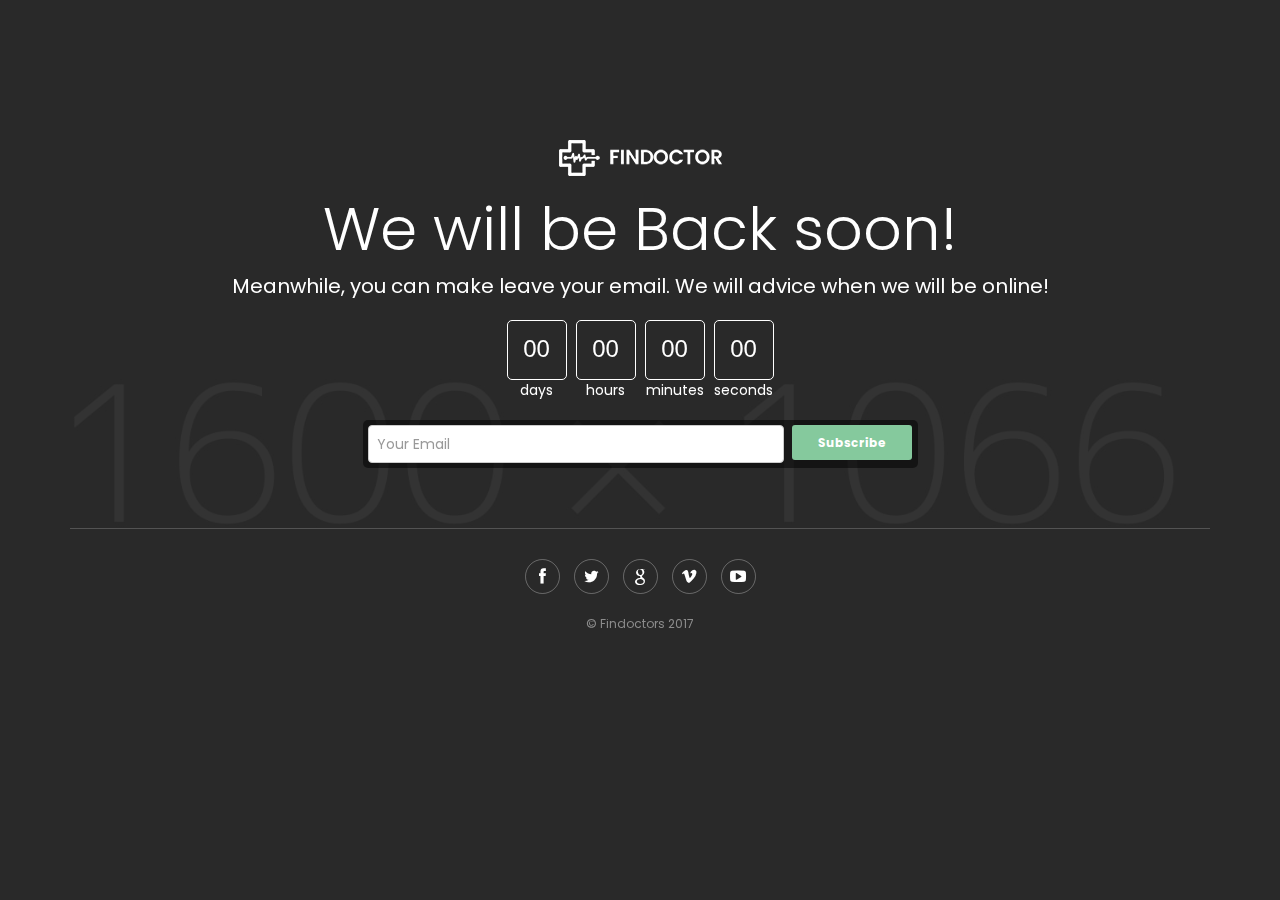
<file: restaurants/static/coming_soon/index.html>
<!DOCTYPE html>
<html>
  <head>
  	<meta charset="utf-8">
    <title>Site Launch Coming soon</title>
    <meta name="viewport" content="width=device-width, initial-scale=1.0">
   
    <!-- Favicons-->
    <link rel="shortcut icon" href="img/favicon.ico" type="image/x-icon"/>
    <link rel="apple-touch-icon" type="image/x-icon" href="img/apple-touch-icon-57x57-precomposed.png">
    <link rel="apple-touch-icon" type="image/x-icon" sizes="72x72" href="img/apple-touch-icon-72x72-precomposed.png">
    <link rel="apple-touch-icon" type="image/x-icon" sizes="114x114" href="img/apple-touch-icon-114x114-precomposed.png">
    <link rel="apple-touch-icon" type="image/x-icon" sizes="144x144" href="img/apple-touch-icon-144x144-precomposed.png">
	  
	<!-- GOOGLE WEB FONT -->
    <link href="https://fonts.googleapis.com/css?family=Poppins:300,400,500,600,700,800" rel="stylesheet">
    
    <!-- CSS -->
    <link href="css/bootstrap.min.css" rel="stylesheet">
    <link href="css/style.css" rel="stylesheet">
    <link href="fontello/css/fontello.css" rel="stylesheet" > 
    <link href="fontello/css/animation.css" rel="stylesheet" > 

  </head>
  <body>
  
<div id="wrapper">
	<div id="main">
		<div class="container">
			
			<div class="row countdown">
            	<div class="col-md-12">
                	<div id="logo"><img src="img/logo.png" width="163" height="36" alt="" data-retina="true"></div>
                    <h1>We will be Back soon!</h1>
                    <h2>Meanwhile, you can make leave your email. We will advice when we will be online!</h2>
                </div>
				<div id="countdown_wp">
                    <div class="container_count"><div id="days">00</div>days</div>
                    <div class="container_count"><div id="hours">00</div>hours</div>
                    <div class="container_count"><div id="minutes">00</div>minutes</div>
                    <div class="container_count last"><div id="seconds">00</div>seconds</div>
                </div>
			</div>
			<div class="row">
				<div class="col-md-6 col-md-offset-3">
					<div id="newsletter_wp">
						<form method="post" action="assets/newsletter.php" id="newsletter" name="newsletter" autocomplete="off">
							<div class="row">
								<div class="col-md-9 first-nogutter">
									<input name="email_newsletter" id="email_newsletter" type="email" placeholder="Your Email" class="form-control">
								</div>
								<div class="col-md-3 nogutter">
									<button type="submit" class="btn-check" id="submit-newsletter">Subscribe</button>
								</div>
							</div>
							<div id="message-newsletter"></div>
						</form>
					</div>
				</div>
			</div>
                    <div id="social_footer">
                        <ul>
                            <li><a href="#"><i class="icon-facebook"></i></a></li>
                            <li><a href="#"><i class="icon-twitter"></i></a></li>
                            <li><a href="#"><i class="icon-google"></i></a></li>
                            <li><a href="#"><i class="icon-vimeo"></i></a></li>
                            <li><a href="#"><i class="icon-youtube-play"></i></a></li>
                        </ul>
                        <p>© Findoctors 2017</p>
                    </div>            
		</div><!-- End container -->
	</div><!-- End main -->	
	</div><!-- End wrapper -->

<div id="slides">
	<ul class="slides-container">
		<li><img src="img/slide_1.jpg" alt=""></li>
		<li><img src="img/slide_2.jpg" alt=""></li>
	</ul>
</div><!-- End background slider -->

<!-- JQUERY -->
<script src="js/jquery-2.2.4.min.js"></script>
<script src="js/jquery.easing.1.3.min.js"></script>
<script src="js/jquery.animate-enhanced.min.js"></script>
<script src="js/jquery.superslides.min.js"></script>
<script  type="text/javascript">
  $('#slides').superslides({
	  play: 6000,
	  pagination:false,
	  animation_speed: 800,
      animation: 'fade'
    });
</script>
<!-- OTHER JS --> 
<script src="js/retina.min.js"></script>
<script  src="js/functions.js"></script>
<script src="assets/validate.js"></script>
  </body>
</html>
</file>
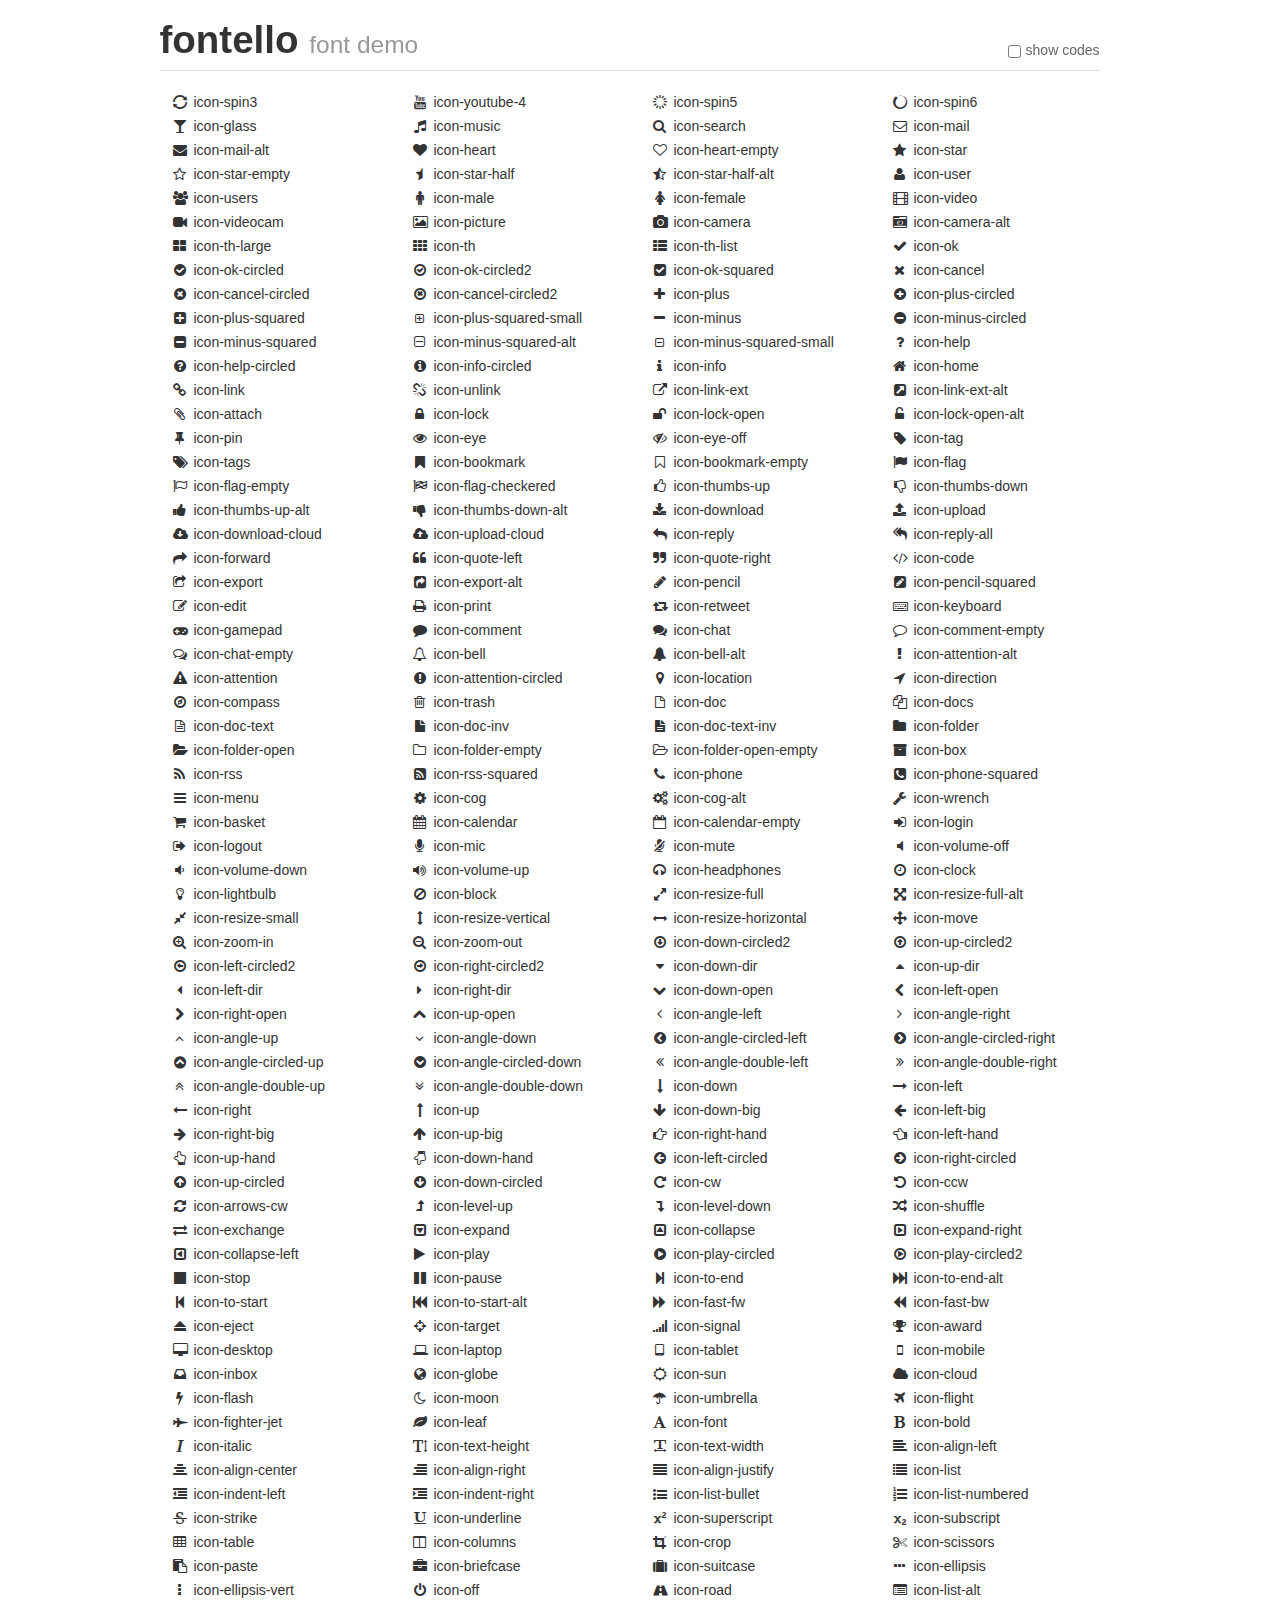
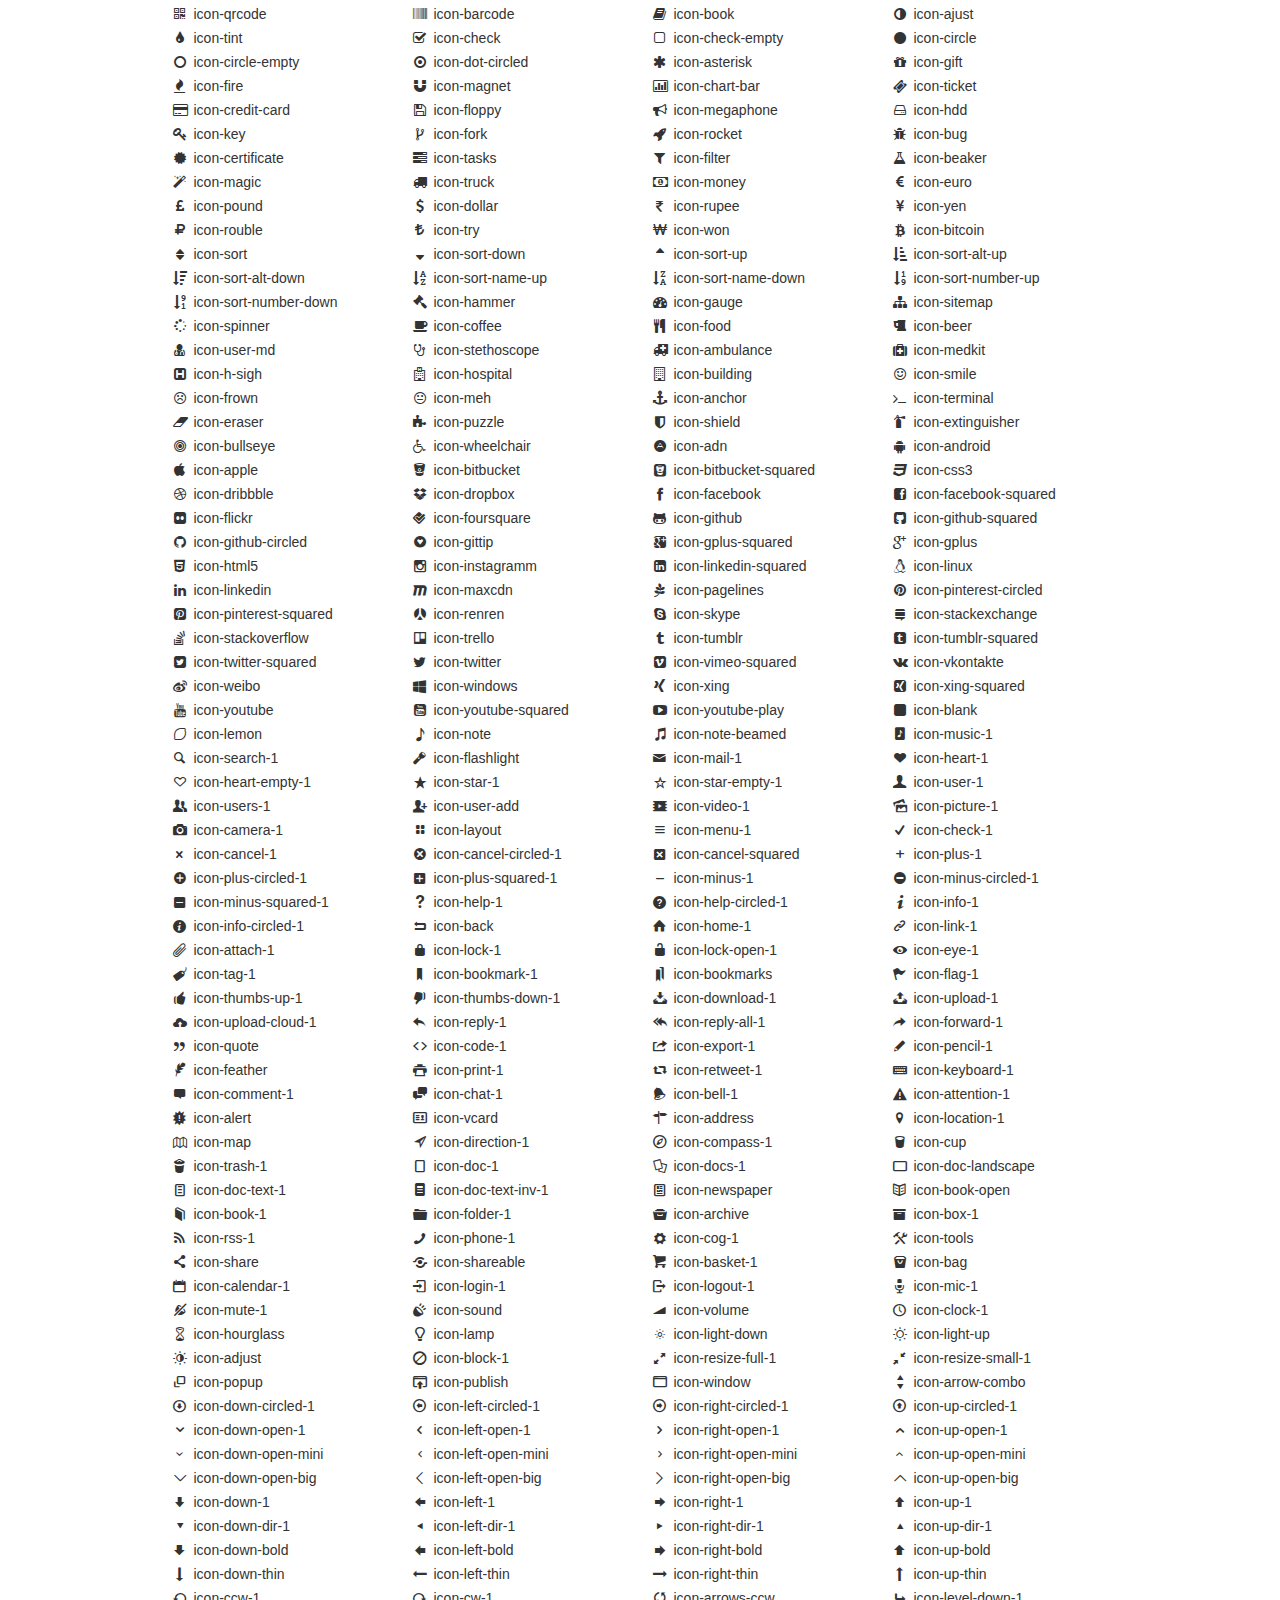
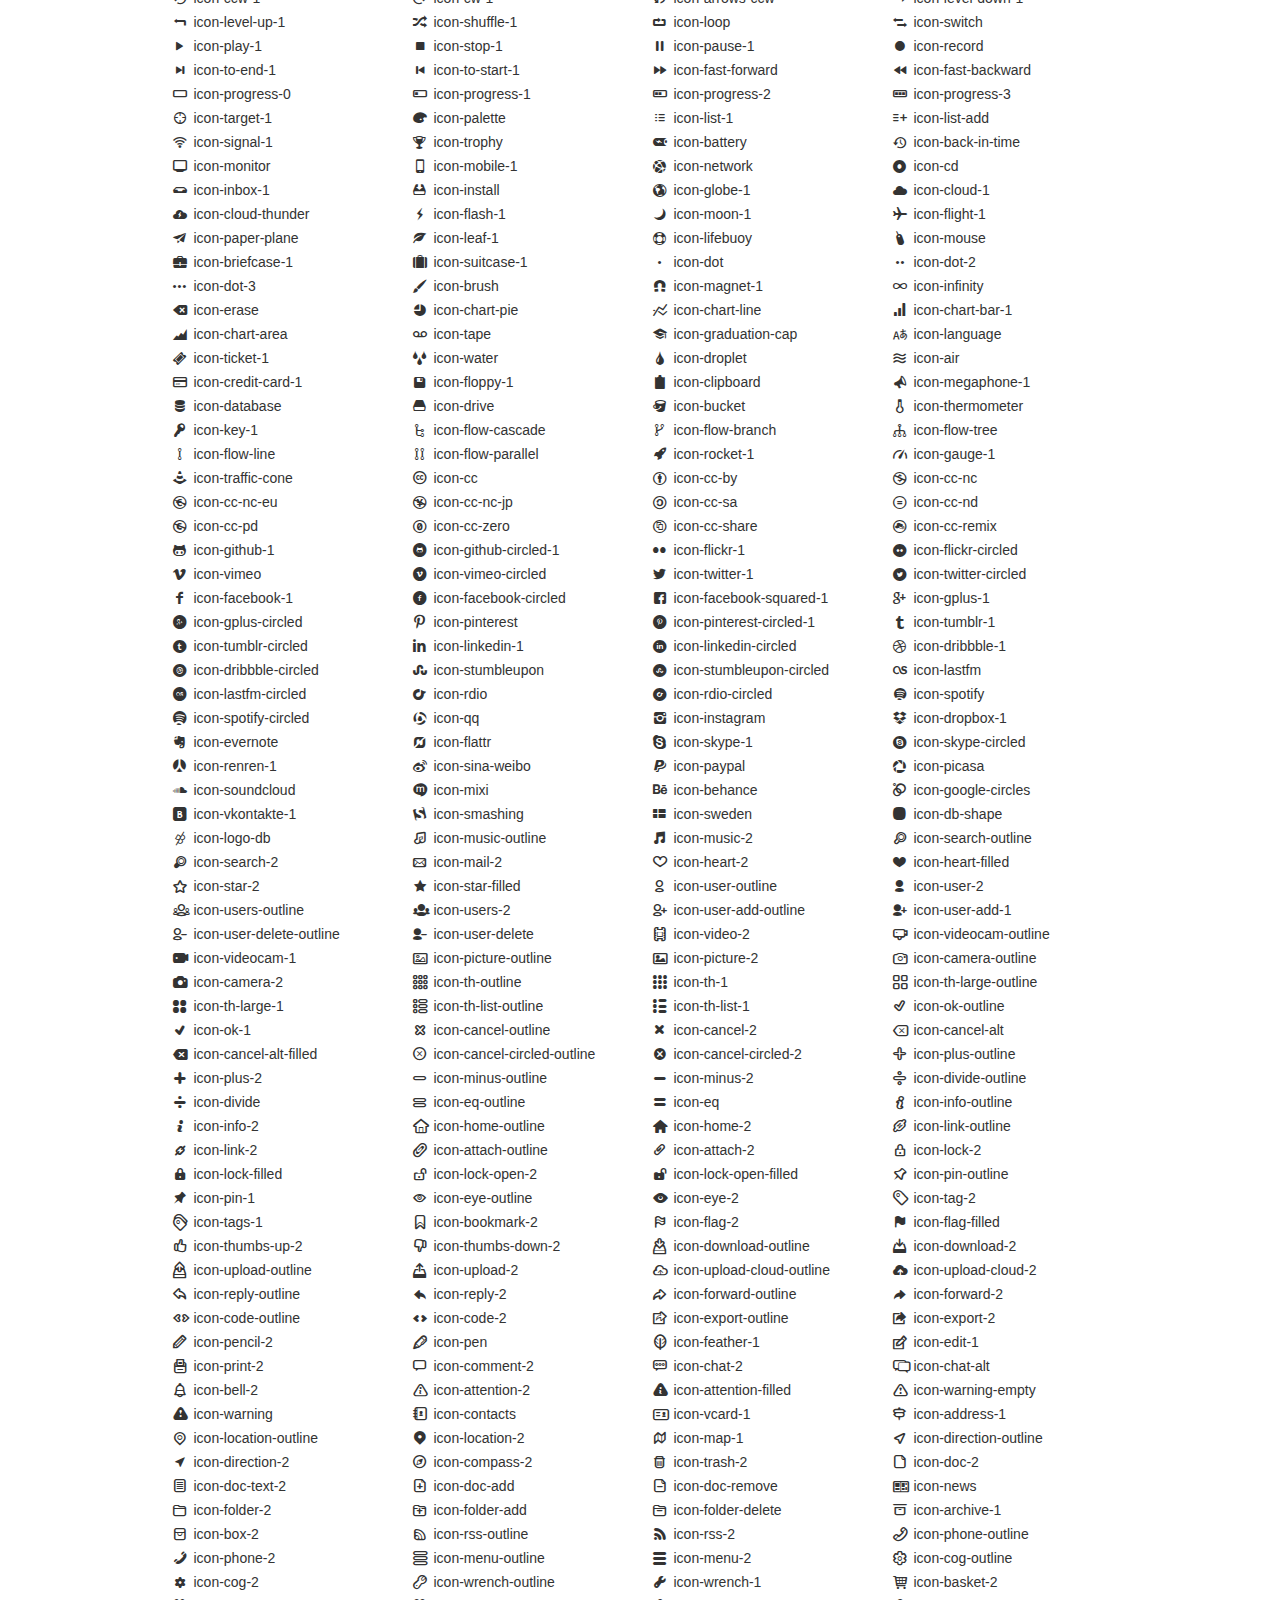
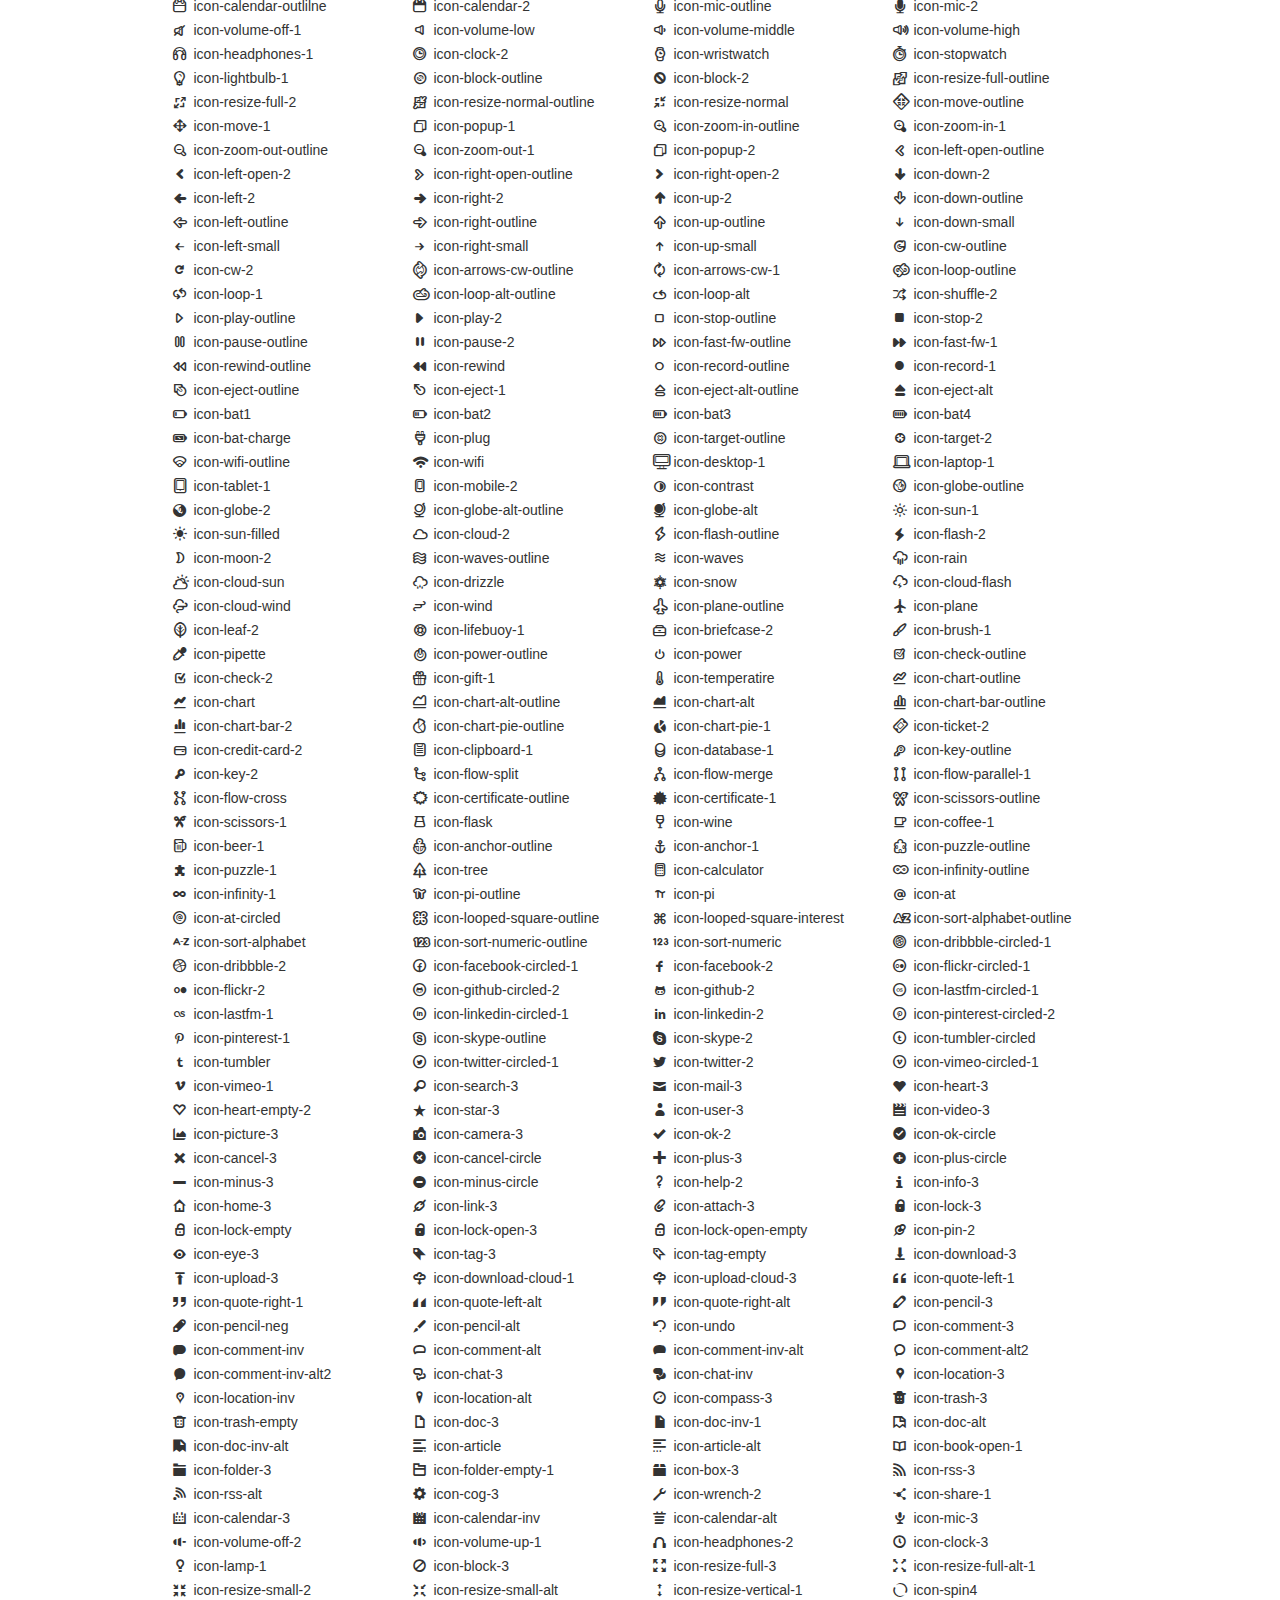
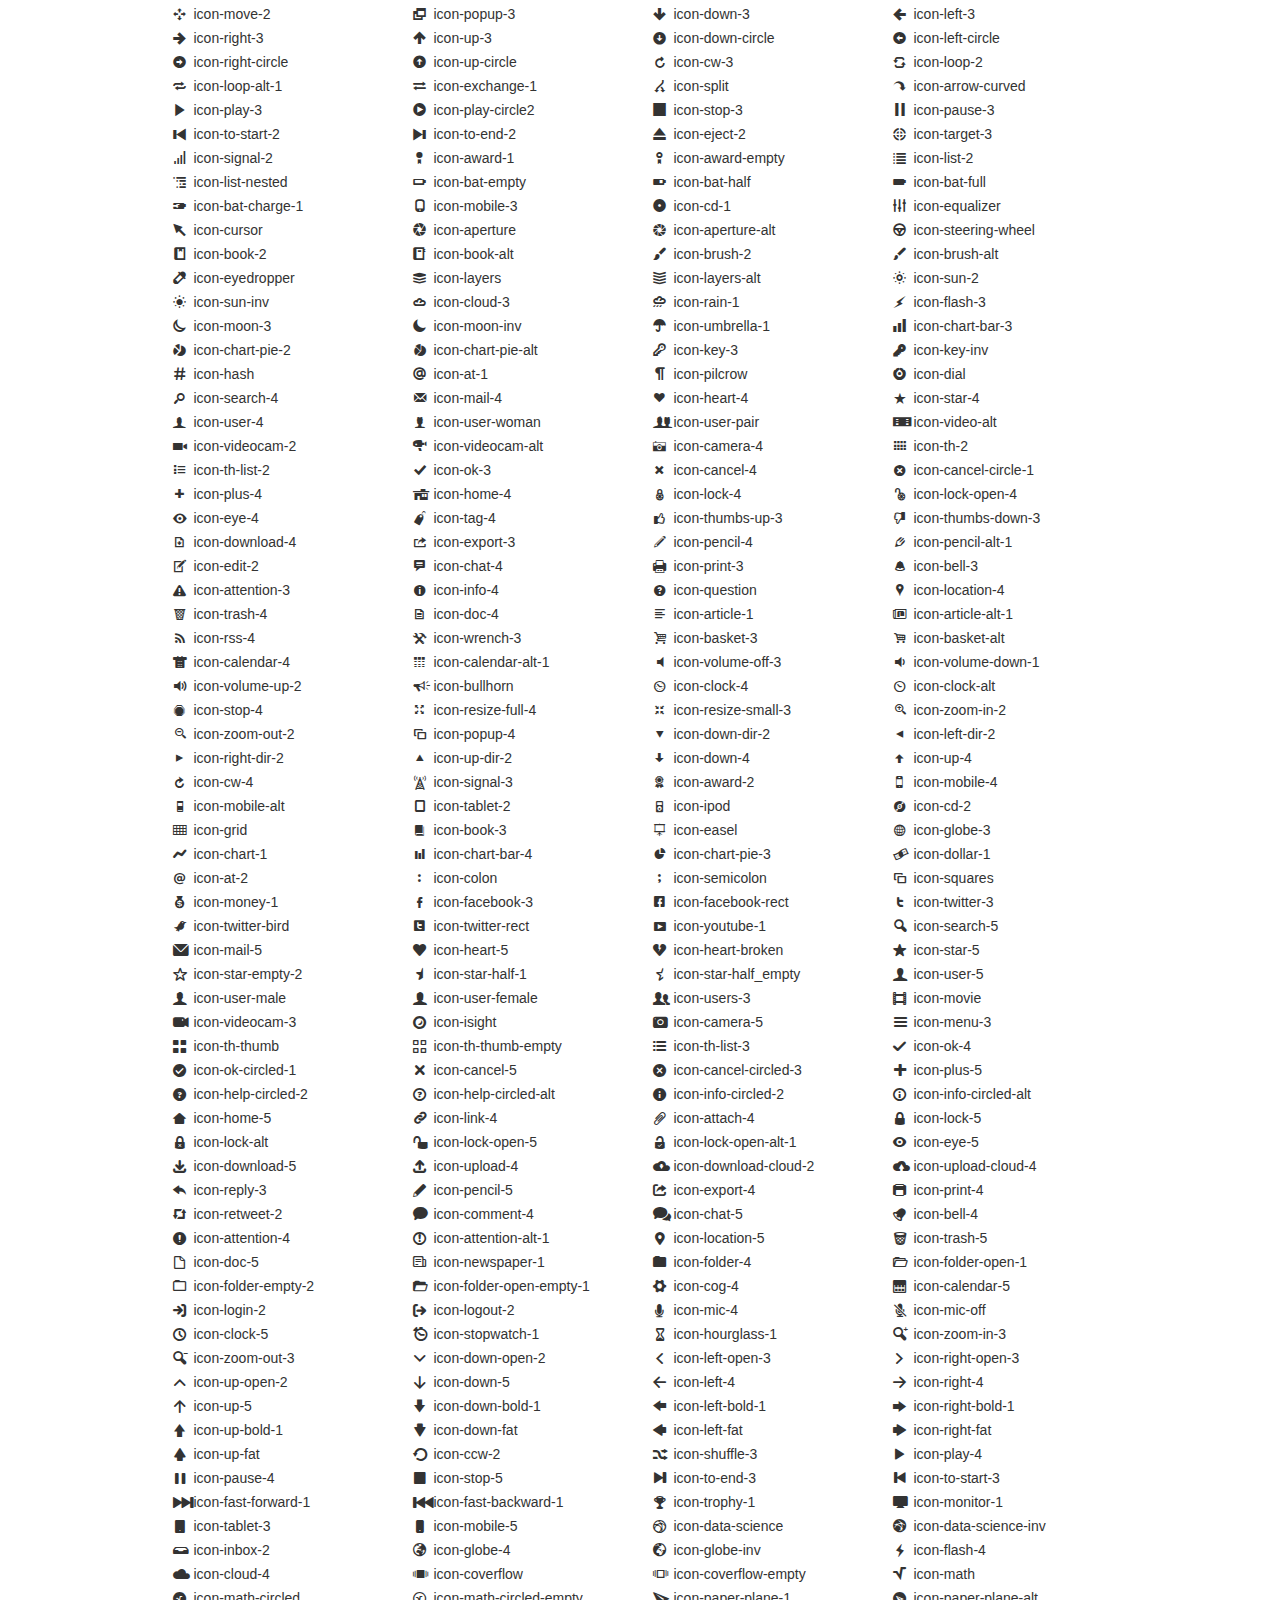
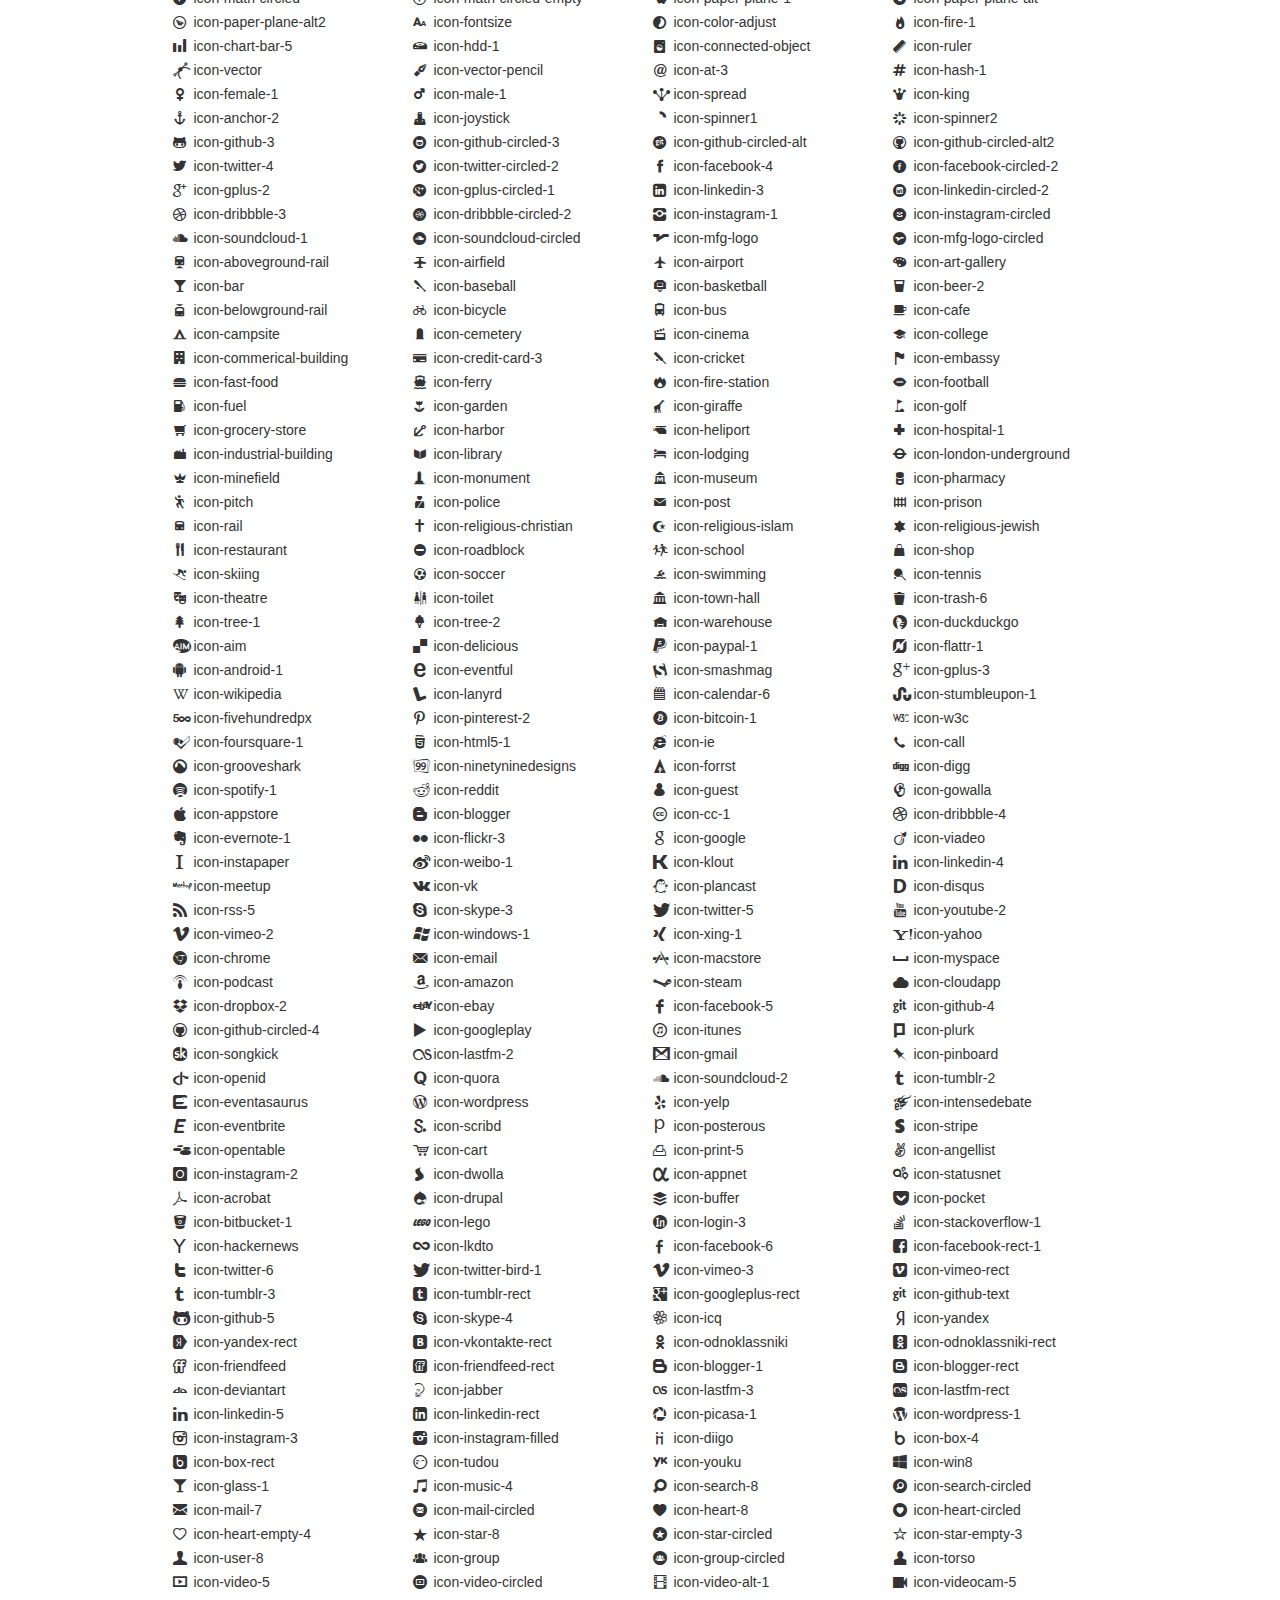
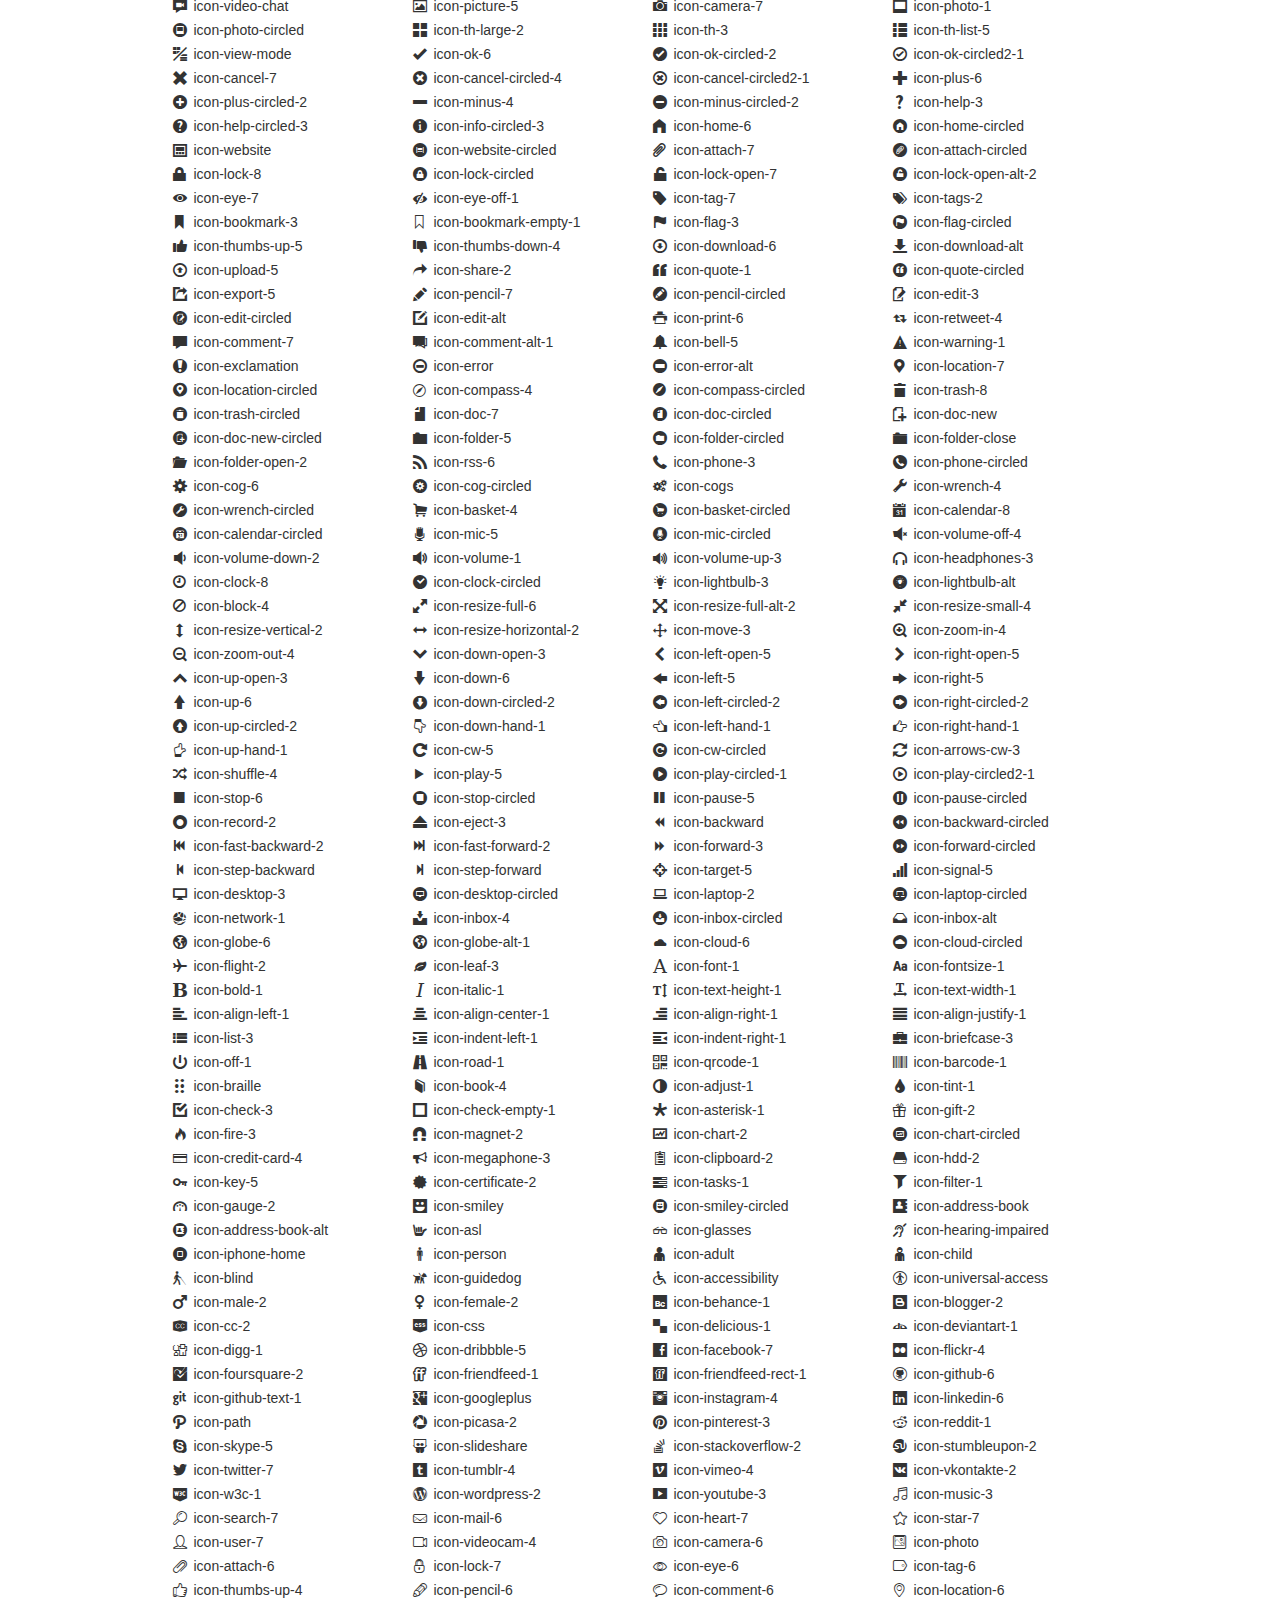
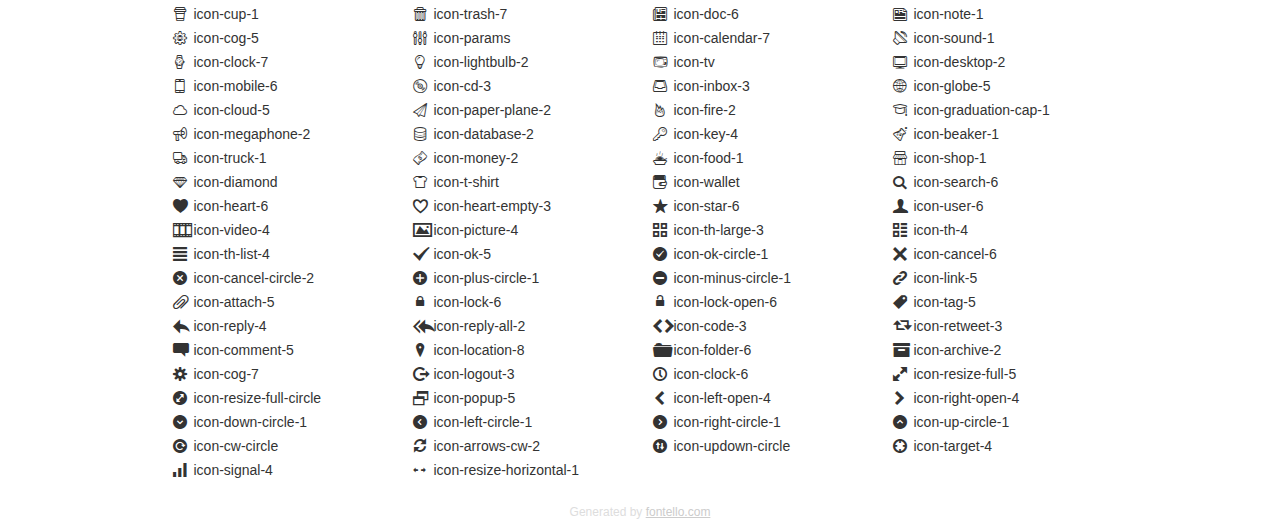
<file: restaurants/static/coming_soon/fontello/demo.html>
<!DOCTYPE html>
<html>
  <head>
    <!--[if lt IE 9]>
    <script src="http://html5shim.googlecode.com/svn/trunk/html5.js"></script>
    <![endif]-->
    <meta charset="UTF-8"><style type="text/css">/*
 * Bootstrap v2.2.1
 *
 * Copyright 2012 Twitter, Inc
 * Licensed under the Apache License v2.0
 * http://www.apache.org/licenses/LICENSE-2.0
 *
 * Designed and built with all the love in the world @twitter by @mdo and @fat.
 */
.clearfix {
  *zoom: 1;
}
.clearfix:before,
.clearfix:after {
  display: table;
  content: "";
  line-height: 0;
}
.clearfix:after {
  clear: both;
}
html {
  font-size: 100%;
  -webkit-text-size-adjust: 100%;
  -ms-text-size-adjust: 100%;
}
a:focus {
  outline: thin dotted #333;
  outline: 5px auto -webkit-focus-ring-color;
  outline-offset: -2px;
}
a:hover,
a:active {
  outline: 0;
}
button,
input,
select,
textarea {
  margin: 0;
  font-size: 100%;
  vertical-align: middle;
}
button,
input {
  *overflow: visible;
  line-height: normal;
}
button::-moz-focus-inner,
input::-moz-focus-inner {
  padding: 0;
  border: 0;
}
body {
  margin: 0;
  font-family: "Helvetica Neue", Helvetica, Arial, sans-serif;
  font-size: 14px;
  line-height: 20px;
  color: #333;
  background-color: #fff;
}
a {
  color: #08c;
  text-decoration: none;
}
a:hover {
  color: #005580;
  text-decoration: underline;
}
.row {
  margin-left: -20px;
  *zoom: 1;
}
.row:before,
.row:after {
  display: table;
  content: "";
  line-height: 0;
}
.row:after {
  clear: both;
}
[class*="span"] {
  float: left;
  min-height: 1px;
  margin-left: 20px;
}
.container,
.navbar-static-top .container,
.navbar-fixed-top .container,
.navbar-fixed-bottom .container {
  width: 940px;
}
.span12 {
  width: 940px;
}
.span11 {
  width: 860px;
}
.span10 {
  width: 780px;
}
.span9 {
  width: 700px;
}
.span8 {
  width: 620px;
}
.span7 {
  width: 540px;
}
.span6 {
  width: 460px;
}
.span5 {
  width: 380px;
}
.span4 {
  width: 300px;
}
.span3 {
  width: 220px;
}
.span2 {
  width: 140px;
}
.span1 {
  width: 60px;
}
[class*="span"].pull-right,
.row-fluid [class*="span"].pull-right {
  float: right;
}
.container {
  margin-right: auto;
  margin-left: auto;
  *zoom: 1;
}
.container:before,
.container:after {
  display: table;
  content: "";
  line-height: 0;
}
.container:after {
  clear: both;
}
p {
  margin: 0 0 10px;
}
.lead {
  margin-bottom: 20px;
  font-size: 21px;
  font-weight: 200;
  line-height: 30px;
}
small {
  font-size: 85%;
}
h1 {
  margin: 10px 0;
  font-family: inherit;
  font-weight: bold;
  line-height: 20px;
  color: inherit;
  text-rendering: optimizelegibility;
}
h1 small {
  font-weight: normal;
  line-height: 1;
  color: #999;
}
h1 {
  line-height: 40px;
}
h1 {
  font-size: 38.5px;
}
h1 small {
  font-size: 24.5px;
}
body {
  margin-top: 90px;
}
.header {
  position: fixed;
  top: 0;
  left: 50%;
  margin-left: -480px;
  background-color: #fff;
  border-bottom: 1px solid #ddd;
  padding-top: 10px;
  z-index: 10;
}
.footer {
  color: #ddd;
  font-size: 12px;
  text-align: center;
  margin-top: 20px;
}
.footer a {
  color: #ccc;
  text-decoration: underline;
}
.the-icons {
  font-size: 14px;
  line-height: 24px;
}
.switch {
  position: absolute;
  right: 0;
  bottom: 10px;
  color: #666;
}
.switch input {
  margin-right: 0.3em;
}
.codesOn .i-name {
  display: none;
}
.codesOn .i-code {
  display: inline;
}
.i-code {
  display: none;
}
</style>
    <link rel="stylesheet" href="css/fontello.css">
    <link rel="stylesheet" href="css/animation.css">
    <!--[if IE 7]>
    <link rel="stylesheet" href="css/fontello-ie7.css">
    <![endif]-->
    <script>
      function toggleCodes(on) {
        var obj = document.getElementById('icons');
        
        if (on) {
          obj.className += ' codesOn';
        } else {
          obj.className = obj.className.replace(' codesOn', '');
        }
      }
      
    </script>
  </head>
  <body>
    <div class="container header">
      <h1>
        fontello
         <small>font demo</small>
      </h1>
      <label class="switch">
        <input type="checkbox" onclick="toggleCodes(this.checked)">show codes
      </label>
    </div>
    <div id="icons" class="container">
      <div class="row">
        <div title="Code: 0xe800" class="the-icons span3"><i class="icon-spin3 animate-spin"></i> <span class="i-name">icon-spin3</span><span class="i-code">0xe800</span></div>
        <div title="Code: 0xef87" class="the-icons span3"><i class="icon-youtube-4"></i> <span class="i-name">icon-youtube-4</span><span class="i-code">0xef87</span></div>
        <div title="Code: 0xe802" class="the-icons span3"><i class="icon-spin5 animate-spin"></i> <span class="i-name">icon-spin5</span><span class="i-code">0xe802</span></div>
        <div title="Code: 0xe803" class="the-icons span3"><i class="icon-spin6 animate-spin"></i> <span class="i-name">icon-spin6</span><span class="i-code">0xe803</span></div>
      </div>
      <div class="row">
        <div title="Code: 0xe804" class="the-icons span3"><i class="icon-glass"></i> <span class="i-name">icon-glass</span><span class="i-code">0xe804</span></div>
        <div title="Code: 0xe805" class="the-icons span3"><i class="icon-music"></i> <span class="i-name">icon-music</span><span class="i-code">0xe805</span></div>
        <div title="Code: 0xe806" class="the-icons span3"><i class="icon-search"></i> <span class="i-name">icon-search</span><span class="i-code">0xe806</span></div>
        <div title="Code: 0xe807" class="the-icons span3"><i class="icon-mail"></i> <span class="i-name">icon-mail</span><span class="i-code">0xe807</span></div>
      </div>
      <div class="row">
        <div title="Code: 0xe808" class="the-icons span3"><i class="icon-mail-alt"></i> <span class="i-name">icon-mail-alt</span><span class="i-code">0xe808</span></div>
        <div title="Code: 0xe809" class="the-icons span3"><i class="icon-heart"></i> <span class="i-name">icon-heart</span><span class="i-code">0xe809</span></div>
        <div title="Code: 0xe80a" class="the-icons span3"><i class="icon-heart-empty"></i> <span class="i-name">icon-heart-empty</span><span class="i-code">0xe80a</span></div>
        <div title="Code: 0xe80b" class="the-icons span3"><i class="icon-star"></i> <span class="i-name">icon-star</span><span class="i-code">0xe80b</span></div>
      </div>
      <div class="row">
        <div title="Code: 0xe80c" class="the-icons span3"><i class="icon-star-empty"></i> <span class="i-name">icon-star-empty</span><span class="i-code">0xe80c</span></div>
        <div title="Code: 0xe80d" class="the-icons span3"><i class="icon-star-half"></i> <span class="i-name">icon-star-half</span><span class="i-code">0xe80d</span></div>
        <div title="Code: 0xe80e" class="the-icons span3"><i class="icon-star-half-alt"></i> <span class="i-name">icon-star-half-alt</span><span class="i-code">0xe80e</span></div>
        <div title="Code: 0xe80f" class="the-icons span3"><i class="icon-user"></i> <span class="i-name">icon-user</span><span class="i-code">0xe80f</span></div>
      </div>
      <div class="row">
        <div title="Code: 0xe827" class="the-icons span3"><i class="icon-users"></i> <span class="i-name">icon-users</span><span class="i-code">0xe827</span></div>
        <div title="Code: 0xe810" class="the-icons span3"><i class="icon-male"></i> <span class="i-name">icon-male</span><span class="i-code">0xe810</span></div>
        <div title="Code: 0xe811" class="the-icons span3"><i class="icon-female"></i> <span class="i-name">icon-female</span><span class="i-code">0xe811</span></div>
        <div title="Code: 0xe812" class="the-icons span3"><i class="icon-video"></i> <span class="i-name">icon-video</span><span class="i-code">0xe812</span></div>
      </div>
      <div class="row">
        <div title="Code: 0xe813" class="the-icons span3"><i class="icon-videocam"></i> <span class="i-name">icon-videocam</span><span class="i-code">0xe813</span></div>
        <div title="Code: 0xe814" class="the-icons span3"><i class="icon-picture"></i> <span class="i-name">icon-picture</span><span class="i-code">0xe814</span></div>
        <div title="Code: 0xe815" class="the-icons span3"><i class="icon-camera"></i> <span class="i-name">icon-camera</span><span class="i-code">0xe815</span></div>
        <div title="Code: 0xe816" class="the-icons span3"><i class="icon-camera-alt"></i> <span class="i-name">icon-camera-alt</span><span class="i-code">0xe816</span></div>
      </div>
      <div class="row">
        <div title="Code: 0xe817" class="the-icons span3"><i class="icon-th-large"></i> <span class="i-name">icon-th-large</span><span class="i-code">0xe817</span></div>
        <div title="Code: 0xe818" class="the-icons span3"><i class="icon-th"></i> <span class="i-name">icon-th</span><span class="i-code">0xe818</span></div>
        <div title="Code: 0xe819" class="the-icons span3"><i class="icon-th-list"></i> <span class="i-name">icon-th-list</span><span class="i-code">0xe819</span></div>
        <div title="Code: 0xe81a" class="the-icons span3"><i class="icon-ok"></i> <span class="i-name">icon-ok</span><span class="i-code">0xe81a</span></div>
      </div>
      <div class="row">
        <div title="Code: 0xe81b" class="the-icons span3"><i class="icon-ok-circled"></i> <span class="i-name">icon-ok-circled</span><span class="i-code">0xe81b</span></div>
        <div title="Code: 0xe81c" class="the-icons span3"><i class="icon-ok-circled2"></i> <span class="i-name">icon-ok-circled2</span><span class="i-code">0xe81c</span></div>
        <div title="Code: 0xe81d" class="the-icons span3"><i class="icon-ok-squared"></i> <span class="i-name">icon-ok-squared</span><span class="i-code">0xe81d</span></div>
        <div title="Code: 0xe81e" class="the-icons span3"><i class="icon-cancel"></i> <span class="i-name">icon-cancel</span><span class="i-code">0xe81e</span></div>
      </div>
      <div class="row">
        <div title="Code: 0xe81f" class="the-icons span3"><i class="icon-cancel-circled"></i> <span class="i-name">icon-cancel-circled</span><span class="i-code">0xe81f</span></div>
        <div title="Code: 0xe820" class="the-icons span3"><i class="icon-cancel-circled2"></i> <span class="i-name">icon-cancel-circled2</span><span class="i-code">0xe820</span></div>
        <div title="Code: 0xe821" class="the-icons span3"><i class="icon-plus"></i> <span class="i-name">icon-plus</span><span class="i-code">0xe821</span></div>
        <div title="Code: 0xe822" class="the-icons span3"><i class="icon-plus-circled"></i> <span class="i-name">icon-plus-circled</span><span class="i-code">0xe822</span></div>
      </div>
      <div class="row">
        <div title="Code: 0xe823" class="the-icons span3"><i class="icon-plus-squared"></i> <span class="i-name">icon-plus-squared</span><span class="i-code">0xe823</span></div>
        <div title="Code: 0xe824" class="the-icons span3"><i class="icon-plus-squared-small"></i> <span class="i-name">icon-plus-squared-small</span><span class="i-code">0xe824</span></div>
        <div title="Code: 0xe825" class="the-icons span3"><i class="icon-minus"></i> <span class="i-name">icon-minus</span><span class="i-code">0xe825</span></div>
        <div title="Code: 0xe826" class="the-icons span3"><i class="icon-minus-circled"></i> <span class="i-name">icon-minus-circled</span><span class="i-code">0xe826</span></div>
      </div>
      <div class="row">
        <div title="Code: 0xe828" class="the-icons span3"><i class="icon-minus-squared"></i> <span class="i-name">icon-minus-squared</span><span class="i-code">0xe828</span></div>
        <div title="Code: 0xe829" class="the-icons span3"><i class="icon-minus-squared-alt"></i> <span class="i-name">icon-minus-squared-alt</span><span class="i-code">0xe829</span></div>
        <div title="Code: 0xe82a" class="the-icons span3"><i class="icon-minus-squared-small"></i> <span class="i-name">icon-minus-squared-small</span><span class="i-code">0xe82a</span></div>
        <div title="Code: 0xe82b" class="the-icons span3"><i class="icon-help"></i> <span class="i-name">icon-help</span><span class="i-code">0xe82b</span></div>
      </div>
      <div class="row">
        <div title="Code: 0xe82c" class="the-icons span3"><i class="icon-help-circled"></i> <span class="i-name">icon-help-circled</span><span class="i-code">0xe82c</span></div>
        <div title="Code: 0xe82d" class="the-icons span3"><i class="icon-info-circled"></i> <span class="i-name">icon-info-circled</span><span class="i-code">0xe82d</span></div>
        <div title="Code: 0xe82e" class="the-icons span3"><i class="icon-info"></i> <span class="i-name">icon-info</span><span class="i-code">0xe82e</span></div>
        <div title="Code: 0xe82f" class="the-icons span3"><i class="icon-home"></i> <span class="i-name">icon-home</span><span class="i-code">0xe82f</span></div>
      </div>
      <div class="row">
        <div title="Code: 0xe830" class="the-icons span3"><i class="icon-link"></i> <span class="i-name">icon-link</span><span class="i-code">0xe830</span></div>
        <div title="Code: 0xe831" class="the-icons span3"><i class="icon-unlink"></i> <span class="i-name">icon-unlink</span><span class="i-code">0xe831</span></div>
        <div title="Code: 0xe832" class="the-icons span3"><i class="icon-link-ext"></i> <span class="i-name">icon-link-ext</span><span class="i-code">0xe832</span></div>
        <div title="Code: 0xe833" class="the-icons span3"><i class="icon-link-ext-alt"></i> <span class="i-name">icon-link-ext-alt</span><span class="i-code">0xe833</span></div>
      </div>
      <div class="row">
        <div title="Code: 0xe834" class="the-icons span3"><i class="icon-attach"></i> <span class="i-name">icon-attach</span><span class="i-code">0xe834</span></div>
        <div title="Code: 0xe835" class="the-icons span3"><i class="icon-lock"></i> <span class="i-name">icon-lock</span><span class="i-code">0xe835</span></div>
        <div title="Code: 0xe836" class="the-icons span3"><i class="icon-lock-open"></i> <span class="i-name">icon-lock-open</span><span class="i-code">0xe836</span></div>
        <div title="Code: 0xe837" class="the-icons span3"><i class="icon-lock-open-alt"></i> <span class="i-name">icon-lock-open-alt</span><span class="i-code">0xe837</span></div>
      </div>
      <div class="row">
        <div title="Code: 0xe838" class="the-icons span3"><i class="icon-pin"></i> <span class="i-name">icon-pin</span><span class="i-code">0xe838</span></div>
        <div title="Code: 0xe839" class="the-icons span3"><i class="icon-eye"></i> <span class="i-name">icon-eye</span><span class="i-code">0xe839</span></div>
        <div title="Code: 0xe83a" class="the-icons span3"><i class="icon-eye-off"></i> <span class="i-name">icon-eye-off</span><span class="i-code">0xe83a</span></div>
        <div title="Code: 0xe83b" class="the-icons span3"><i class="icon-tag"></i> <span class="i-name">icon-tag</span><span class="i-code">0xe83b</span></div>
      </div>
      <div class="row">
        <div title="Code: 0xe83c" class="the-icons span3"><i class="icon-tags"></i> <span class="i-name">icon-tags</span><span class="i-code">0xe83c</span></div>
        <div title="Code: 0xe83d" class="the-icons span3"><i class="icon-bookmark"></i> <span class="i-name">icon-bookmark</span><span class="i-code">0xe83d</span></div>
        <div title="Code: 0xe83e" class="the-icons span3"><i class="icon-bookmark-empty"></i> <span class="i-name">icon-bookmark-empty</span><span class="i-code">0xe83e</span></div>
        <div title="Code: 0xe83f" class="the-icons span3"><i class="icon-flag"></i> <span class="i-name">icon-flag</span><span class="i-code">0xe83f</span></div>
      </div>
      <div class="row">
        <div title="Code: 0xe840" class="the-icons span3"><i class="icon-flag-empty"></i> <span class="i-name">icon-flag-empty</span><span class="i-code">0xe840</span></div>
        <div title="Code: 0xe841" class="the-icons span3"><i class="icon-flag-checkered"></i> <span class="i-name">icon-flag-checkered</span><span class="i-code">0xe841</span></div>
        <div title="Code: 0xe842" class="the-icons span3"><i class="icon-thumbs-up"></i> <span class="i-name">icon-thumbs-up</span><span class="i-code">0xe842</span></div>
        <div title="Code: 0xe843" class="the-icons span3"><i class="icon-thumbs-down"></i> <span class="i-name">icon-thumbs-down</span><span class="i-code">0xe843</span></div>
      </div>
      <div class="row">
        <div title="Code: 0xe844" class="the-icons span3"><i class="icon-thumbs-up-alt"></i> <span class="i-name">icon-thumbs-up-alt</span><span class="i-code">0xe844</span></div>
        <div title="Code: 0xe845" class="the-icons span3"><i class="icon-thumbs-down-alt"></i> <span class="i-name">icon-thumbs-down-alt</span><span class="i-code">0xe845</span></div>
        <div title="Code: 0xe846" class="the-icons span3"><i class="icon-download"></i> <span class="i-name">icon-download</span><span class="i-code">0xe846</span></div>
        <div title="Code: 0xe847" class="the-icons span3"><i class="icon-upload"></i> <span class="i-name">icon-upload</span><span class="i-code">0xe847</span></div>
      </div>
      <div class="row">
        <div title="Code: 0xe848" class="the-icons span3"><i class="icon-download-cloud"></i> <span class="i-name">icon-download-cloud</span><span class="i-code">0xe848</span></div>
        <div title="Code: 0xe849" class="the-icons span3"><i class="icon-upload-cloud"></i> <span class="i-name">icon-upload-cloud</span><span class="i-code">0xe849</span></div>
        <div title="Code: 0xe84a" class="the-icons span3"><i class="icon-reply"></i> <span class="i-name">icon-reply</span><span class="i-code">0xe84a</span></div>
        <div title="Code: 0xe84b" class="the-icons span3"><i class="icon-reply-all"></i> <span class="i-name">icon-reply-all</span><span class="i-code">0xe84b</span></div>
      </div>
      <div class="row">
        <div title="Code: 0xe84c" class="the-icons span3"><i class="icon-forward"></i> <span class="i-name">icon-forward</span><span class="i-code">0xe84c</span></div>
        <div title="Code: 0xe84d" class="the-icons span3"><i class="icon-quote-left"></i> <span class="i-name">icon-quote-left</span><span class="i-code">0xe84d</span></div>
        <div title="Code: 0xe84e" class="the-icons span3"><i class="icon-quote-right"></i> <span class="i-name">icon-quote-right</span><span class="i-code">0xe84e</span></div>
        <div title="Code: 0xe84f" class="the-icons span3"><i class="icon-code"></i> <span class="i-name">icon-code</span><span class="i-code">0xe84f</span></div>
      </div>
      <div class="row">
        <div title="Code: 0xe850" class="the-icons span3"><i class="icon-export"></i> <span class="i-name">icon-export</span><span class="i-code">0xe850</span></div>
        <div title="Code: 0xe851" class="the-icons span3"><i class="icon-export-alt"></i> <span class="i-name">icon-export-alt</span><span class="i-code">0xe851</span></div>
        <div title="Code: 0xe852" class="the-icons span3"><i class="icon-pencil"></i> <span class="i-name">icon-pencil</span><span class="i-code">0xe852</span></div>
        <div title="Code: 0xe853" class="the-icons span3"><i class="icon-pencil-squared"></i> <span class="i-name">icon-pencil-squared</span><span class="i-code">0xe853</span></div>
      </div>
      <div class="row">
        <div title="Code: 0xe854" class="the-icons span3"><i class="icon-edit"></i> <span class="i-name">icon-edit</span><span class="i-code">0xe854</span></div>
        <div title="Code: 0xe855" class="the-icons span3"><i class="icon-print"></i> <span class="i-name">icon-print</span><span class="i-code">0xe855</span></div>
        <div title="Code: 0xe856" class="the-icons span3"><i class="icon-retweet"></i> <span class="i-name">icon-retweet</span><span class="i-code">0xe856</span></div>
        <div title="Code: 0xe857" class="the-icons span3"><i class="icon-keyboard"></i> <span class="i-name">icon-keyboard</span><span class="i-code">0xe857</span></div>
      </div>
      <div class="row">
        <div title="Code: 0xe858" class="the-icons span3"><i class="icon-gamepad"></i> <span class="i-name">icon-gamepad</span><span class="i-code">0xe858</span></div>
        <div title="Code: 0xe859" class="the-icons span3"><i class="icon-comment"></i> <span class="i-name">icon-comment</span><span class="i-code">0xe859</span></div>
        <div title="Code: 0xe85a" class="the-icons span3"><i class="icon-chat"></i> <span class="i-name">icon-chat</span><span class="i-code">0xe85a</span></div>
        <div title="Code: 0xe85b" class="the-icons span3"><i class="icon-comment-empty"></i> <span class="i-name">icon-comment-empty</span><span class="i-code">0xe85b</span></div>
      </div>
      <div class="row">
        <div title="Code: 0xe85c" class="the-icons span3"><i class="icon-chat-empty"></i> <span class="i-name">icon-chat-empty</span><span class="i-code">0xe85c</span></div>
        <div title="Code: 0xe85d" class="the-icons span3"><i class="icon-bell"></i> <span class="i-name">icon-bell</span><span class="i-code">0xe85d</span></div>
        <div title="Code: 0xe85e" class="the-icons span3"><i class="icon-bell-alt"></i> <span class="i-name">icon-bell-alt</span><span class="i-code">0xe85e</span></div>
        <div title="Code: 0xe85f" class="the-icons span3"><i class="icon-attention-alt"></i> <span class="i-name">icon-attention-alt</span><span class="i-code">0xe85f</span></div>
      </div>
      <div class="row">
        <div title="Code: 0xe860" class="the-icons span3"><i class="icon-attention"></i> <span class="i-name">icon-attention</span><span class="i-code">0xe860</span></div>
        <div title="Code: 0xe861" class="the-icons span3"><i class="icon-attention-circled"></i> <span class="i-name">icon-attention-circled</span><span class="i-code">0xe861</span></div>
        <div title="Code: 0xe862" class="the-icons span3"><i class="icon-location"></i> <span class="i-name">icon-location</span><span class="i-code">0xe862</span></div>
        <div title="Code: 0xe863" class="the-icons span3"><i class="icon-direction"></i> <span class="i-name">icon-direction</span><span class="i-code">0xe863</span></div>
      </div>
      <div class="row">
        <div title="Code: 0xe864" class="the-icons span3"><i class="icon-compass"></i> <span class="i-name">icon-compass</span><span class="i-code">0xe864</span></div>
        <div title="Code: 0xe865" class="the-icons span3"><i class="icon-trash"></i> <span class="i-name">icon-trash</span><span class="i-code">0xe865</span></div>
        <div title="Code: 0xe866" class="the-icons span3"><i class="icon-doc"></i> <span class="i-name">icon-doc</span><span class="i-code">0xe866</span></div>
        <div title="Code: 0xe867" class="the-icons span3"><i class="icon-docs"></i> <span class="i-name">icon-docs</span><span class="i-code">0xe867</span></div>
      </div>
      <div class="row">
        <div title="Code: 0xe868" class="the-icons span3"><i class="icon-doc-text"></i> <span class="i-name">icon-doc-text</span><span class="i-code">0xe868</span></div>
        <div title="Code: 0xe869" class="the-icons span3"><i class="icon-doc-inv"></i> <span class="i-name">icon-doc-inv</span><span class="i-code">0xe869</span></div>
        <div title="Code: 0xe86a" class="the-icons span3"><i class="icon-doc-text-inv"></i> <span class="i-name">icon-doc-text-inv</span><span class="i-code">0xe86a</span></div>
        <div title="Code: 0xe86b" class="the-icons span3"><i class="icon-folder"></i> <span class="i-name">icon-folder</span><span class="i-code">0xe86b</span></div>
      </div>
      <div class="row">
        <div title="Code: 0xe86c" class="the-icons span3"><i class="icon-folder-open"></i> <span class="i-name">icon-folder-open</span><span class="i-code">0xe86c</span></div>
        <div title="Code: 0xe86d" class="the-icons span3"><i class="icon-folder-empty"></i> <span class="i-name">icon-folder-empty</span><span class="i-code">0xe86d</span></div>
        <div title="Code: 0xe86e" class="the-icons span3"><i class="icon-folder-open-empty"></i> <span class="i-name">icon-folder-open-empty</span><span class="i-code">0xe86e</span></div>
        <div title="Code: 0xe86f" class="the-icons span3"><i class="icon-box"></i> <span class="i-name">icon-box</span><span class="i-code">0xe86f</span></div>
      </div>
      <div class="row">
        <div title="Code: 0xe870" class="the-icons span3"><i class="icon-rss"></i> <span class="i-name">icon-rss</span><span class="i-code">0xe870</span></div>
        <div title="Code: 0xe871" class="the-icons span3"><i class="icon-rss-squared"></i> <span class="i-name">icon-rss-squared</span><span class="i-code">0xe871</span></div>
        <div title="Code: 0xe872" class="the-icons span3"><i class="icon-phone"></i> <span class="i-name">icon-phone</span><span class="i-code">0xe872</span></div>
        <div title="Code: 0xe873" class="the-icons span3"><i class="icon-phone-squared"></i> <span class="i-name">icon-phone-squared</span><span class="i-code">0xe873</span></div>
      </div>
      <div class="row">
        <div title="Code: 0xe874" class="the-icons span3"><i class="icon-menu"></i> <span class="i-name">icon-menu</span><span class="i-code">0xe874</span></div>
        <div title="Code: 0xe875" class="the-icons span3"><i class="icon-cog"></i> <span class="i-name">icon-cog</span><span class="i-code">0xe875</span></div>
        <div title="Code: 0xe876" class="the-icons span3"><i class="icon-cog-alt"></i> <span class="i-name">icon-cog-alt</span><span class="i-code">0xe876</span></div>
        <div title="Code: 0xe877" class="the-icons span3"><i class="icon-wrench"></i> <span class="i-name">icon-wrench</span><span class="i-code">0xe877</span></div>
      </div>
      <div class="row">
        <div title="Code: 0xe878" class="the-icons span3"><i class="icon-basket"></i> <span class="i-name">icon-basket</span><span class="i-code">0xe878</span></div>
        <div title="Code: 0xe879" class="the-icons span3"><i class="icon-calendar"></i> <span class="i-name">icon-calendar</span><span class="i-code">0xe879</span></div>
        <div title="Code: 0xe87a" class="the-icons span3"><i class="icon-calendar-empty"></i> <span class="i-name">icon-calendar-empty</span><span class="i-code">0xe87a</span></div>
        <div title="Code: 0xe87b" class="the-icons span3"><i class="icon-login"></i> <span class="i-name">icon-login</span><span class="i-code">0xe87b</span></div>
      </div>
      <div class="row">
        <div title="Code: 0xe87c" class="the-icons span3"><i class="icon-logout"></i> <span class="i-name">icon-logout</span><span class="i-code">0xe87c</span></div>
        <div title="Code: 0xe87d" class="the-icons span3"><i class="icon-mic"></i> <span class="i-name">icon-mic</span><span class="i-code">0xe87d</span></div>
        <div title="Code: 0xe87e" class="the-icons span3"><i class="icon-mute"></i> <span class="i-name">icon-mute</span><span class="i-code">0xe87e</span></div>
        <div title="Code: 0xe87f" class="the-icons span3"><i class="icon-volume-off"></i> <span class="i-name">icon-volume-off</span><span class="i-code">0xe87f</span></div>
      </div>
      <div class="row">
        <div title="Code: 0xe880" class="the-icons span3"><i class="icon-volume-down"></i> <span class="i-name">icon-volume-down</span><span class="i-code">0xe880</span></div>
        <div title="Code: 0xe881" class="the-icons span3"><i class="icon-volume-up"></i> <span class="i-name">icon-volume-up</span><span class="i-code">0xe881</span></div>
        <div title="Code: 0xe882" class="the-icons span3"><i class="icon-headphones"></i> <span class="i-name">icon-headphones</span><span class="i-code">0xe882</span></div>
        <div title="Code: 0xe883" class="the-icons span3"><i class="icon-clock"></i> <span class="i-name">icon-clock</span><span class="i-code">0xe883</span></div>
      </div>
      <div class="row">
        <div title="Code: 0xe884" class="the-icons span3"><i class="icon-lightbulb"></i> <span class="i-name">icon-lightbulb</span><span class="i-code">0xe884</span></div>
        <div title="Code: 0xe885" class="the-icons span3"><i class="icon-block"></i> <span class="i-name">icon-block</span><span class="i-code">0xe885</span></div>
        <div title="Code: 0xe886" class="the-icons span3"><i class="icon-resize-full"></i> <span class="i-name">icon-resize-full</span><span class="i-code">0xe886</span></div>
        <div title="Code: 0xe887" class="the-icons span3"><i class="icon-resize-full-alt"></i> <span class="i-name">icon-resize-full-alt</span><span class="i-code">0xe887</span></div>
      </div>
      <div class="row">
        <div title="Code: 0xe888" class="the-icons span3"><i class="icon-resize-small"></i> <span class="i-name">icon-resize-small</span><span class="i-code">0xe888</span></div>
        <div title="Code: 0xe889" class="the-icons span3"><i class="icon-resize-vertical"></i> <span class="i-name">icon-resize-vertical</span><span class="i-code">0xe889</span></div>
        <div title="Code: 0xe88a" class="the-icons span3"><i class="icon-resize-horizontal"></i> <span class="i-name">icon-resize-horizontal</span><span class="i-code">0xe88a</span></div>
        <div title="Code: 0xe88b" class="the-icons span3"><i class="icon-move"></i> <span class="i-name">icon-move</span><span class="i-code">0xe88b</span></div>
      </div>
      <div class="row">
        <div title="Code: 0xe88c" class="the-icons span3"><i class="icon-zoom-in"></i> <span class="i-name">icon-zoom-in</span><span class="i-code">0xe88c</span></div>
        <div title="Code: 0xe88d" class="the-icons span3"><i class="icon-zoom-out"></i> <span class="i-name">icon-zoom-out</span><span class="i-code">0xe88d</span></div>
        <div title="Code: 0xe88e" class="the-icons span3"><i class="icon-down-circled2"></i> <span class="i-name">icon-down-circled2</span><span class="i-code">0xe88e</span></div>
        <div title="Code: 0xe88f" class="the-icons span3"><i class="icon-up-circled2"></i> <span class="i-name">icon-up-circled2</span><span class="i-code">0xe88f</span></div>
      </div>
      <div class="row">
        <div title="Code: 0xe890" class="the-icons span3"><i class="icon-left-circled2"></i> <span class="i-name">icon-left-circled2</span><span class="i-code">0xe890</span></div>
        <div title="Code: 0xe891" class="the-icons span3"><i class="icon-right-circled2"></i> <span class="i-name">icon-right-circled2</span><span class="i-code">0xe891</span></div>
        <div title="Code: 0xe892" class="the-icons span3"><i class="icon-down-dir"></i> <span class="i-name">icon-down-dir</span><span class="i-code">0xe892</span></div>
        <div title="Code: 0xe893" class="the-icons span3"><i class="icon-up-dir"></i> <span class="i-name">icon-up-dir</span><span class="i-code">0xe893</span></div>
      </div>
      <div class="row">
        <div title="Code: 0xe894" class="the-icons span3"><i class="icon-left-dir"></i> <span class="i-name">icon-left-dir</span><span class="i-code">0xe894</span></div>
        <div title="Code: 0xe895" class="the-icons span3"><i class="icon-right-dir"></i> <span class="i-name">icon-right-dir</span><span class="i-code">0xe895</span></div>
        <div title="Code: 0xe896" class="the-icons span3"><i class="icon-down-open"></i> <span class="i-name">icon-down-open</span><span class="i-code">0xe896</span></div>
        <div title="Code: 0xe897" class="the-icons span3"><i class="icon-left-open"></i> <span class="i-name">icon-left-open</span><span class="i-code">0xe897</span></div>
      </div>
      <div class="row">
        <div title="Code: 0xe898" class="the-icons span3"><i class="icon-right-open"></i> <span class="i-name">icon-right-open</span><span class="i-code">0xe898</span></div>
        <div title="Code: 0xe899" class="the-icons span3"><i class="icon-up-open"></i> <span class="i-name">icon-up-open</span><span class="i-code">0xe899</span></div>
        <div title="Code: 0xe89a" class="the-icons span3"><i class="icon-angle-left"></i> <span class="i-name">icon-angle-left</span><span class="i-code">0xe89a</span></div>
        <div title="Code: 0xe89b" class="the-icons span3"><i class="icon-angle-right"></i> <span class="i-name">icon-angle-right</span><span class="i-code">0xe89b</span></div>
      </div>
      <div class="row">
        <div title="Code: 0xe89c" class="the-icons span3"><i class="icon-angle-up"></i> <span class="i-name">icon-angle-up</span><span class="i-code">0xe89c</span></div>
        <div title="Code: 0xe89d" class="the-icons span3"><i class="icon-angle-down"></i> <span class="i-name">icon-angle-down</span><span class="i-code">0xe89d</span></div>
        <div title="Code: 0xe89e" class="the-icons span3"><i class="icon-angle-circled-left"></i> <span class="i-name">icon-angle-circled-left</span><span class="i-code">0xe89e</span></div>
        <div title="Code: 0xe89f" class="the-icons span3"><i class="icon-angle-circled-right"></i> <span class="i-name">icon-angle-circled-right</span><span class="i-code">0xe89f</span></div>
      </div>
      <div class="row">
        <div title="Code: 0xe8a0" class="the-icons span3"><i class="icon-angle-circled-up"></i> <span class="i-name">icon-angle-circled-up</span><span class="i-code">0xe8a0</span></div>
        <div title="Code: 0xe8a1" class="the-icons span3"><i class="icon-angle-circled-down"></i> <span class="i-name">icon-angle-circled-down</span><span class="i-code">0xe8a1</span></div>
        <div title="Code: 0xe8a2" class="the-icons span3"><i class="icon-angle-double-left"></i> <span class="i-name">icon-angle-double-left</span><span class="i-code">0xe8a2</span></div>
        <div title="Code: 0xe8a3" class="the-icons span3"><i class="icon-angle-double-right"></i> <span class="i-name">icon-angle-double-right</span><span class="i-code">0xe8a3</span></div>
      </div>
      <div class="row">
        <div title="Code: 0xe8a4" class="the-icons span3"><i class="icon-angle-double-up"></i> <span class="i-name">icon-angle-double-up</span><span class="i-code">0xe8a4</span></div>
        <div title="Code: 0xe8a5" class="the-icons span3"><i class="icon-angle-double-down"></i> <span class="i-name">icon-angle-double-down</span><span class="i-code">0xe8a5</span></div>
        <div title="Code: 0xe8a6" class="the-icons span3"><i class="icon-down"></i> <span class="i-name">icon-down</span><span class="i-code">0xe8a6</span></div>
        <div title="Code: 0xe8a7" class="the-icons span3"><i class="icon-left"></i> <span class="i-name">icon-left</span><span class="i-code">0xe8a7</span></div>
      </div>
      <div class="row">
        <div title="Code: 0xe8a8" class="the-icons span3"><i class="icon-right"></i> <span class="i-name">icon-right</span><span class="i-code">0xe8a8</span></div>
        <div title="Code: 0xe8a9" class="the-icons span3"><i class="icon-up"></i> <span class="i-name">icon-up</span><span class="i-code">0xe8a9</span></div>
        <div title="Code: 0xe8aa" class="the-icons span3"><i class="icon-down-big"></i> <span class="i-name">icon-down-big</span><span class="i-code">0xe8aa</span></div>
        <div title="Code: 0xe8ab" class="the-icons span3"><i class="icon-left-big"></i> <span class="i-name">icon-left-big</span><span class="i-code">0xe8ab</span></div>
      </div>
      <div class="row">
        <div title="Code: 0xe8ac" class="the-icons span3"><i class="icon-right-big"></i> <span class="i-name">icon-right-big</span><span class="i-code">0xe8ac</span></div>
        <div title="Code: 0xe8ad" class="the-icons span3"><i class="icon-up-big"></i> <span class="i-name">icon-up-big</span><span class="i-code">0xe8ad</span></div>
        <div title="Code: 0xe8ae" class="the-icons span3"><i class="icon-right-hand"></i> <span class="i-name">icon-right-hand</span><span class="i-code">0xe8ae</span></div>
        <div title="Code: 0xe8af" class="the-icons span3"><i class="icon-left-hand"></i> <span class="i-name">icon-left-hand</span><span class="i-code">0xe8af</span></div>
      </div>
      <div class="row">
        <div title="Code: 0xe8b0" class="the-icons span3"><i class="icon-up-hand"></i> <span class="i-name">icon-up-hand</span><span class="i-code">0xe8b0</span></div>
        <div title="Code: 0xe8b1" class="the-icons span3"><i class="icon-down-hand"></i> <span class="i-name">icon-down-hand</span><span class="i-code">0xe8b1</span></div>
        <div title="Code: 0xe8b2" class="the-icons span3"><i class="icon-left-circled"></i> <span class="i-name">icon-left-circled</span><span class="i-code">0xe8b2</span></div>
        <div title="Code: 0xe8b3" class="the-icons span3"><i class="icon-right-circled"></i> <span class="i-name">icon-right-circled</span><span class="i-code">0xe8b3</span></div>
      </div>
      <div class="row">
        <div title="Code: 0xe8b4" class="the-icons span3"><i class="icon-up-circled"></i> <span class="i-name">icon-up-circled</span><span class="i-code">0xe8b4</span></div>
        <div title="Code: 0xe8b5" class="the-icons span3"><i class="icon-down-circled"></i> <span class="i-name">icon-down-circled</span><span class="i-code">0xe8b5</span></div>
        <div title="Code: 0xe8b6" class="the-icons span3"><i class="icon-cw"></i> <span class="i-name">icon-cw</span><span class="i-code">0xe8b6</span></div>
        <div title="Code: 0xe8b7" class="the-icons span3"><i class="icon-ccw"></i> <span class="i-name">icon-ccw</span><span class="i-code">0xe8b7</span></div>
      </div>
      <div class="row">
        <div title="Code: 0xe8b8" class="the-icons span3"><i class="icon-arrows-cw"></i> <span class="i-name">icon-arrows-cw</span><span class="i-code">0xe8b8</span></div>
        <div title="Code: 0xe8b9" class="the-icons span3"><i class="icon-level-up"></i> <span class="i-name">icon-level-up</span><span class="i-code">0xe8b9</span></div>
        <div title="Code: 0xe8ba" class="the-icons span3"><i class="icon-level-down"></i> <span class="i-name">icon-level-down</span><span class="i-code">0xe8ba</span></div>
        <div title="Code: 0xe8bb" class="the-icons span3"><i class="icon-shuffle"></i> <span class="i-name">icon-shuffle</span><span class="i-code">0xe8bb</span></div>
      </div>
      <div class="row">
        <div title="Code: 0xe8bc" class="the-icons span3"><i class="icon-exchange"></i> <span class="i-name">icon-exchange</span><span class="i-code">0xe8bc</span></div>
        <div title="Code: 0xe8bd" class="the-icons span3"><i class="icon-expand"></i> <span class="i-name">icon-expand</span><span class="i-code">0xe8bd</span></div>
        <div title="Code: 0xe8be" class="the-icons span3"><i class="icon-collapse"></i> <span class="i-name">icon-collapse</span><span class="i-code">0xe8be</span></div>
        <div title="Code: 0xe8bf" class="the-icons span3"><i class="icon-expand-right"></i> <span class="i-name">icon-expand-right</span><span class="i-code">0xe8bf</span></div>
      </div>
      <div class="row">
        <div title="Code: 0xe8c0" class="the-icons span3"><i class="icon-collapse-left"></i> <span class="i-name">icon-collapse-left</span><span class="i-code">0xe8c0</span></div>
        <div title="Code: 0xe8c1" class="the-icons span3"><i class="icon-play"></i> <span class="i-name">icon-play</span><span class="i-code">0xe8c1</span></div>
        <div title="Code: 0xe8c2" class="the-icons span3"><i class="icon-play-circled"></i> <span class="i-name">icon-play-circled</span><span class="i-code">0xe8c2</span></div>
        <div title="Code: 0xe8c3" class="the-icons span3"><i class="icon-play-circled2"></i> <span class="i-name">icon-play-circled2</span><span class="i-code">0xe8c3</span></div>
      </div>
      <div class="row">
        <div title="Code: 0xe8c4" class="the-icons span3"><i class="icon-stop"></i> <span class="i-name">icon-stop</span><span class="i-code">0xe8c4</span></div>
        <div title="Code: 0xe8c5" class="the-icons span3"><i class="icon-pause"></i> <span class="i-name">icon-pause</span><span class="i-code">0xe8c5</span></div>
        <div title="Code: 0xe8c6" class="the-icons span3"><i class="icon-to-end"></i> <span class="i-name">icon-to-end</span><span class="i-code">0xe8c6</span></div>
        <div title="Code: 0xe8c7" class="the-icons span3"><i class="icon-to-end-alt"></i> <span class="i-name">icon-to-end-alt</span><span class="i-code">0xe8c7</span></div>
      </div>
      <div class="row">
        <div title="Code: 0xe8c8" class="the-icons span3"><i class="icon-to-start"></i> <span class="i-name">icon-to-start</span><span class="i-code">0xe8c8</span></div>
        <div title="Code: 0xe8c9" class="the-icons span3"><i class="icon-to-start-alt"></i> <span class="i-name">icon-to-start-alt</span><span class="i-code">0xe8c9</span></div>
        <div title="Code: 0xe8ca" class="the-icons span3"><i class="icon-fast-fw"></i> <span class="i-name">icon-fast-fw</span><span class="i-code">0xe8ca</span></div>
        <div title="Code: 0xe8cb" class="the-icons span3"><i class="icon-fast-bw"></i> <span class="i-name">icon-fast-bw</span><span class="i-code">0xe8cb</span></div>
      </div>
      <div class="row">
        <div title="Code: 0xe8cc" class="the-icons span3"><i class="icon-eject"></i> <span class="i-name">icon-eject</span><span class="i-code">0xe8cc</span></div>
        <div title="Code: 0xe8cd" class="the-icons span3"><i class="icon-target"></i> <span class="i-name">icon-target</span><span class="i-code">0xe8cd</span></div>
        <div title="Code: 0xe8ce" class="the-icons span3"><i class="icon-signal"></i> <span class="i-name">icon-signal</span><span class="i-code">0xe8ce</span></div>
        <div title="Code: 0xe8cf" class="the-icons span3"><i class="icon-award"></i> <span class="i-name">icon-award</span><span class="i-code">0xe8cf</span></div>
      </div>
      <div class="row">
        <div title="Code: 0xe8d0" class="the-icons span3"><i class="icon-desktop"></i> <span class="i-name">icon-desktop</span><span class="i-code">0xe8d0</span></div>
        <div title="Code: 0xe8d1" class="the-icons span3"><i class="icon-laptop"></i> <span class="i-name">icon-laptop</span><span class="i-code">0xe8d1</span></div>
        <div title="Code: 0xe8d2" class="the-icons span3"><i class="icon-tablet"></i> <span class="i-name">icon-tablet</span><span class="i-code">0xe8d2</span></div>
        <div title="Code: 0xe8d3" class="the-icons span3"><i class="icon-mobile"></i> <span class="i-name">icon-mobile</span><span class="i-code">0xe8d3</span></div>
      </div>
      <div class="row">
        <div title="Code: 0xe8d4" class="the-icons span3"><i class="icon-inbox"></i> <span class="i-name">icon-inbox</span><span class="i-code">0xe8d4</span></div>
        <div title="Code: 0xe8d5" class="the-icons span3"><i class="icon-globe"></i> <span class="i-name">icon-globe</span><span class="i-code">0xe8d5</span></div>
        <div title="Code: 0xe8d6" class="the-icons span3"><i class="icon-sun"></i> <span class="i-name">icon-sun</span><span class="i-code">0xe8d6</span></div>
        <div title="Code: 0xe8d7" class="the-icons span3"><i class="icon-cloud"></i> <span class="i-name">icon-cloud</span><span class="i-code">0xe8d7</span></div>
      </div>
      <div class="row">
        <div title="Code: 0xe8d8" class="the-icons span3"><i class="icon-flash"></i> <span class="i-name">icon-flash</span><span class="i-code">0xe8d8</span></div>
        <div title="Code: 0xe8d9" class="the-icons span3"><i class="icon-moon"></i> <span class="i-name">icon-moon</span><span class="i-code">0xe8d9</span></div>
        <div title="Code: 0xe8da" class="the-icons span3"><i class="icon-umbrella"></i> <span class="i-name">icon-umbrella</span><span class="i-code">0xe8da</span></div>
        <div title="Code: 0xe8db" class="the-icons span3"><i class="icon-flight"></i> <span class="i-name">icon-flight</span><span class="i-code">0xe8db</span></div>
      </div>
      <div class="row">
        <div title="Code: 0xe8dc" class="the-icons span3"><i class="icon-fighter-jet"></i> <span class="i-name">icon-fighter-jet</span><span class="i-code">0xe8dc</span></div>
        <div title="Code: 0xe8dd" class="the-icons span3"><i class="icon-leaf"></i> <span class="i-name">icon-leaf</span><span class="i-code">0xe8dd</span></div>
        <div title="Code: 0xe8de" class="the-icons span3"><i class="icon-font"></i> <span class="i-name">icon-font</span><span class="i-code">0xe8de</span></div>
        <div title="Code: 0xe8df" class="the-icons span3"><i class="icon-bold"></i> <span class="i-name">icon-bold</span><span class="i-code">0xe8df</span></div>
      </div>
      <div class="row">
        <div title="Code: 0xe8e0" class="the-icons span3"><i class="icon-italic"></i> <span class="i-name">icon-italic</span><span class="i-code">0xe8e0</span></div>
        <div title="Code: 0xe8e1" class="the-icons span3"><i class="icon-text-height"></i> <span class="i-name">icon-text-height</span><span class="i-code">0xe8e1</span></div>
        <div title="Code: 0xe8e2" class="the-icons span3"><i class="icon-text-width"></i> <span class="i-name">icon-text-width</span><span class="i-code">0xe8e2</span></div>
        <div title="Code: 0xe8e3" class="the-icons span3"><i class="icon-align-left"></i> <span class="i-name">icon-align-left</span><span class="i-code">0xe8e3</span></div>
      </div>
      <div class="row">
        <div title="Code: 0xe8e4" class="the-icons span3"><i class="icon-align-center"></i> <span class="i-name">icon-align-center</span><span class="i-code">0xe8e4</span></div>
        <div title="Code: 0xe8e5" class="the-icons span3"><i class="icon-align-right"></i> <span class="i-name">icon-align-right</span><span class="i-code">0xe8e5</span></div>
        <div title="Code: 0xe8e6" class="the-icons span3"><i class="icon-align-justify"></i> <span class="i-name">icon-align-justify</span><span class="i-code">0xe8e6</span></div>
        <div title="Code: 0xe8e7" class="the-icons span3"><i class="icon-list"></i> <span class="i-name">icon-list</span><span class="i-code">0xe8e7</span></div>
      </div>
      <div class="row">
        <div title="Code: 0xe8e8" class="the-icons span3"><i class="icon-indent-left"></i> <span class="i-name">icon-indent-left</span><span class="i-code">0xe8e8</span></div>
        <div title="Code: 0xe8e9" class="the-icons span3"><i class="icon-indent-right"></i> <span class="i-name">icon-indent-right</span><span class="i-code">0xe8e9</span></div>
        <div title="Code: 0xe8ea" class="the-icons span3"><i class="icon-list-bullet"></i> <span class="i-name">icon-list-bullet</span><span class="i-code">0xe8ea</span></div>
        <div title="Code: 0xe8eb" class="the-icons span3"><i class="icon-list-numbered"></i> <span class="i-name">icon-list-numbered</span><span class="i-code">0xe8eb</span></div>
      </div>
      <div class="row">
        <div title="Code: 0xe8ec" class="the-icons span3"><i class="icon-strike"></i> <span class="i-name">icon-strike</span><span class="i-code">0xe8ec</span></div>
        <div title="Code: 0xe8ed" class="the-icons span3"><i class="icon-underline"></i> <span class="i-name">icon-underline</span><span class="i-code">0xe8ed</span></div>
        <div title="Code: 0xe8ee" class="the-icons span3"><i class="icon-superscript"></i> <span class="i-name">icon-superscript</span><span class="i-code">0xe8ee</span></div>
        <div title="Code: 0xe8ef" class="the-icons span3"><i class="icon-subscript"></i> <span class="i-name">icon-subscript</span><span class="i-code">0xe8ef</span></div>
      </div>
      <div class="row">
        <div title="Code: 0xe8f0" class="the-icons span3"><i class="icon-table"></i> <span class="i-name">icon-table</span><span class="i-code">0xe8f0</span></div>
        <div title="Code: 0xe8f1" class="the-icons span3"><i class="icon-columns"></i> <span class="i-name">icon-columns</span><span class="i-code">0xe8f1</span></div>
        <div title="Code: 0xe8f2" class="the-icons span3"><i class="icon-crop"></i> <span class="i-name">icon-crop</span><span class="i-code">0xe8f2</span></div>
        <div title="Code: 0xe8f3" class="the-icons span3"><i class="icon-scissors"></i> <span class="i-name">icon-scissors</span><span class="i-code">0xe8f3</span></div>
      </div>
      <div class="row">
        <div title="Code: 0xe8f4" class="the-icons span3"><i class="icon-paste"></i> <span class="i-name">icon-paste</span><span class="i-code">0xe8f4</span></div>
        <div title="Code: 0xe8f5" class="the-icons span3"><i class="icon-briefcase"></i> <span class="i-name">icon-briefcase</span><span class="i-code">0xe8f5</span></div>
        <div title="Code: 0xe8f6" class="the-icons span3"><i class="icon-suitcase"></i> <span class="i-name">icon-suitcase</span><span class="i-code">0xe8f6</span></div>
        <div title="Code: 0xe8f7" class="the-icons span3"><i class="icon-ellipsis"></i> <span class="i-name">icon-ellipsis</span><span class="i-code">0xe8f7</span></div>
      </div>
      <div class="row">
        <div title="Code: 0xe8f8" class="the-icons span3"><i class="icon-ellipsis-vert"></i> <span class="i-name">icon-ellipsis-vert</span><span class="i-code">0xe8f8</span></div>
        <div title="Code: 0xe8f9" class="the-icons span3"><i class="icon-off"></i> <span class="i-name">icon-off</span><span class="i-code">0xe8f9</span></div>
        <div title="Code: 0xe8fa" class="the-icons span3"><i class="icon-road"></i> <span class="i-name">icon-road</span><span class="i-code">0xe8fa</span></div>
        <div title="Code: 0xe8fb" class="the-icons span3"><i class="icon-list-alt"></i> <span class="i-name">icon-list-alt</span><span class="i-code">0xe8fb</span></div>
      </div>
      <div class="row">
        <div title="Code: 0xe8fc" class="the-icons span3"><i class="icon-qrcode"></i> <span class="i-name">icon-qrcode</span><span class="i-code">0xe8fc</span></div>
        <div title="Code: 0xe8fd" class="the-icons span3"><i class="icon-barcode"></i> <span class="i-name">icon-barcode</span><span class="i-code">0xe8fd</span></div>
        <div title="Code: 0xe8fe" class="the-icons span3"><i class="icon-book"></i> <span class="i-name">icon-book</span><span class="i-code">0xe8fe</span></div>
        <div title="Code: 0xe8ff" class="the-icons span3"><i class="icon-ajust"></i> <span class="i-name">icon-ajust</span><span class="i-code">0xe8ff</span></div>
      </div>
      <div class="row">
        <div title="Code: 0xe900" class="the-icons span3"><i class="icon-tint"></i> <span class="i-name">icon-tint</span><span class="i-code">0xe900</span></div>
        <div title="Code: 0xe901" class="the-icons span3"><i class="icon-check"></i> <span class="i-name">icon-check</span><span class="i-code">0xe901</span></div>
        <div title="Code: 0xe902" class="the-icons span3"><i class="icon-check-empty"></i> <span class="i-name">icon-check-empty</span><span class="i-code">0xe902</span></div>
        <div title="Code: 0xe903" class="the-icons span3"><i class="icon-circle"></i> <span class="i-name">icon-circle</span><span class="i-code">0xe903</span></div>
      </div>
      <div class="row">
        <div title="Code: 0xe904" class="the-icons span3"><i class="icon-circle-empty"></i> <span class="i-name">icon-circle-empty</span><span class="i-code">0xe904</span></div>
        <div title="Code: 0xe905" class="the-icons span3"><i class="icon-dot-circled"></i> <span class="i-name">icon-dot-circled</span><span class="i-code">0xe905</span></div>
        <div title="Code: 0xe906" class="the-icons span3"><i class="icon-asterisk"></i> <span class="i-name">icon-asterisk</span><span class="i-code">0xe906</span></div>
        <div title="Code: 0xe907" class="the-icons span3"><i class="icon-gift"></i> <span class="i-name">icon-gift</span><span class="i-code">0xe907</span></div>
      </div>
      <div class="row">
        <div title="Code: 0xe908" class="the-icons span3"><i class="icon-fire"></i> <span class="i-name">icon-fire</span><span class="i-code">0xe908</span></div>
        <div title="Code: 0xe909" class="the-icons span3"><i class="icon-magnet"></i> <span class="i-name">icon-magnet</span><span class="i-code">0xe909</span></div>
        <div title="Code: 0xe90a" class="the-icons span3"><i class="icon-chart-bar"></i> <span class="i-name">icon-chart-bar</span><span class="i-code">0xe90a</span></div>
        <div title="Code: 0xe90b" class="the-icons span3"><i class="icon-ticket"></i> <span class="i-name">icon-ticket</span><span class="i-code">0xe90b</span></div>
      </div>
      <div class="row">
        <div title="Code: 0xe90c" class="the-icons span3"><i class="icon-credit-card"></i> <span class="i-name">icon-credit-card</span><span class="i-code">0xe90c</span></div>
        <div title="Code: 0xe90d" class="the-icons span3"><i class="icon-floppy"></i> <span class="i-name">icon-floppy</span><span class="i-code">0xe90d</span></div>
        <div title="Code: 0xe90e" class="the-icons span3"><i class="icon-megaphone"></i> <span class="i-name">icon-megaphone</span><span class="i-code">0xe90e</span></div>
        <div title="Code: 0xe90f" class="the-icons span3"><i class="icon-hdd"></i> <span class="i-name">icon-hdd</span><span class="i-code">0xe90f</span></div>
      </div>
      <div class="row">
        <div title="Code: 0xe910" class="the-icons span3"><i class="icon-key"></i> <span class="i-name">icon-key</span><span class="i-code">0xe910</span></div>
        <div title="Code: 0xe911" class="the-icons span3"><i class="icon-fork"></i> <span class="i-name">icon-fork</span><span class="i-code">0xe911</span></div>
        <div title="Code: 0xe912" class="the-icons span3"><i class="icon-rocket"></i> <span class="i-name">icon-rocket</span><span class="i-code">0xe912</span></div>
        <div title="Code: 0xe913" class="the-icons span3"><i class="icon-bug"></i> <span class="i-name">icon-bug</span><span class="i-code">0xe913</span></div>
      </div>
      <div class="row">
        <div title="Code: 0xe914" class="the-icons span3"><i class="icon-certificate"></i> <span class="i-name">icon-certificate</span><span class="i-code">0xe914</span></div>
        <div title="Code: 0xe915" class="the-icons span3"><i class="icon-tasks"></i> <span class="i-name">icon-tasks</span><span class="i-code">0xe915</span></div>
        <div title="Code: 0xe916" class="the-icons span3"><i class="icon-filter"></i> <span class="i-name">icon-filter</span><span class="i-code">0xe916</span></div>
        <div title="Code: 0xe917" class="the-icons span3"><i class="icon-beaker"></i> <span class="i-name">icon-beaker</span><span class="i-code">0xe917</span></div>
      </div>
      <div class="row">
        <div title="Code: 0xe918" class="the-icons span3"><i class="icon-magic"></i> <span class="i-name">icon-magic</span><span class="i-code">0xe918</span></div>
        <div title="Code: 0xe919" class="the-icons span3"><i class="icon-truck"></i> <span class="i-name">icon-truck</span><span class="i-code">0xe919</span></div>
        <div title="Code: 0xe91a" class="the-icons span3"><i class="icon-money"></i> <span class="i-name">icon-money</span><span class="i-code">0xe91a</span></div>
        <div title="Code: 0xe91b" class="the-icons span3"><i class="icon-euro"></i> <span class="i-name">icon-euro</span><span class="i-code">0xe91b</span></div>
      </div>
      <div class="row">
        <div title="Code: 0xe91c" class="the-icons span3"><i class="icon-pound"></i> <span class="i-name">icon-pound</span><span class="i-code">0xe91c</span></div>
        <div title="Code: 0xe91d" class="the-icons span3"><i class="icon-dollar"></i> <span class="i-name">icon-dollar</span><span class="i-code">0xe91d</span></div>
        <div title="Code: 0xe91e" class="the-icons span3"><i class="icon-rupee"></i> <span class="i-name">icon-rupee</span><span class="i-code">0xe91e</span></div>
        <div title="Code: 0xe91f" class="the-icons span3"><i class="icon-yen"></i> <span class="i-name">icon-yen</span><span class="i-code">0xe91f</span></div>
      </div>
      <div class="row">
        <div title="Code: 0xe920" class="the-icons span3"><i class="icon-rouble"></i> <span class="i-name">icon-rouble</span><span class="i-code">0xe920</span></div>
        <div title="Code: 0xe921" class="the-icons span3"><i class="icon-try"></i> <span class="i-name">icon-try</span><span class="i-code">0xe921</span></div>
        <div title="Code: 0xe922" class="the-icons span3"><i class="icon-won"></i> <span class="i-name">icon-won</span><span class="i-code">0xe922</span></div>
        <div title="Code: 0xe923" class="the-icons span3"><i class="icon-bitcoin"></i> <span class="i-name">icon-bitcoin</span><span class="i-code">0xe923</span></div>
      </div>
      <div class="row">
        <div title="Code: 0xe924" class="the-icons span3"><i class="icon-sort"></i> <span class="i-name">icon-sort</span><span class="i-code">0xe924</span></div>
        <div title="Code: 0xe925" class="the-icons span3"><i class="icon-sort-down"></i> <span class="i-name">icon-sort-down</span><span class="i-code">0xe925</span></div>
        <div title="Code: 0xe926" class="the-icons span3"><i class="icon-sort-up"></i> <span class="i-name">icon-sort-up</span><span class="i-code">0xe926</span></div>
        <div title="Code: 0xe927" class="the-icons span3"><i class="icon-sort-alt-up"></i> <span class="i-name">icon-sort-alt-up</span><span class="i-code">0xe927</span></div>
      </div>
      <div class="row">
        <div title="Code: 0xe928" class="the-icons span3"><i class="icon-sort-alt-down"></i> <span class="i-name">icon-sort-alt-down</span><span class="i-code">0xe928</span></div>
        <div title="Code: 0xe929" class="the-icons span3"><i class="icon-sort-name-up"></i> <span class="i-name">icon-sort-name-up</span><span class="i-code">0xe929</span></div>
        <div title="Code: 0xe92a" class="the-icons span3"><i class="icon-sort-name-down"></i> <span class="i-name">icon-sort-name-down</span><span class="i-code">0xe92a</span></div>
        <div title="Code: 0xe92b" class="the-icons span3"><i class="icon-sort-number-up"></i> <span class="i-name">icon-sort-number-up</span><span class="i-code">0xe92b</span></div>
      </div>
      <div class="row">
        <div title="Code: 0xe92c" class="the-icons span3"><i class="icon-sort-number-down"></i> <span class="i-name">icon-sort-number-down</span><span class="i-code">0xe92c</span></div>
        <div title="Code: 0xe92d" class="the-icons span3"><i class="icon-hammer"></i> <span class="i-name">icon-hammer</span><span class="i-code">0xe92d</span></div>
        <div title="Code: 0xe92e" class="the-icons span3"><i class="icon-gauge"></i> <span class="i-name">icon-gauge</span><span class="i-code">0xe92e</span></div>
        <div title="Code: 0xe92f" class="the-icons span3"><i class="icon-sitemap"></i> <span class="i-name">icon-sitemap</span><span class="i-code">0xe92f</span></div>
      </div>
      <div class="row">
        <div title="Code: 0xe930" class="the-icons span3"><i class="icon-spinner"></i> <span class="i-name">icon-spinner</span><span class="i-code">0xe930</span></div>
        <div title="Code: 0xe931" class="the-icons span3"><i class="icon-coffee"></i> <span class="i-name">icon-coffee</span><span class="i-code">0xe931</span></div>
        <div title="Code: 0xe932" class="the-icons span3"><i class="icon-food"></i> <span class="i-name">icon-food</span><span class="i-code">0xe932</span></div>
        <div title="Code: 0xe933" class="the-icons span3"><i class="icon-beer"></i> <span class="i-name">icon-beer</span><span class="i-code">0xe933</span></div>
      </div>
      <div class="row">
        <div title="Code: 0xe934" class="the-icons span3"><i class="icon-user-md"></i> <span class="i-name">icon-user-md</span><span class="i-code">0xe934</span></div>
        <div title="Code: 0xe935" class="the-icons span3"><i class="icon-stethoscope"></i> <span class="i-name">icon-stethoscope</span><span class="i-code">0xe935</span></div>
        <div title="Code: 0xe936" class="the-icons span3"><i class="icon-ambulance"></i> <span class="i-name">icon-ambulance</span><span class="i-code">0xe936</span></div>
        <div title="Code: 0xe937" class="the-icons span3"><i class="icon-medkit"></i> <span class="i-name">icon-medkit</span><span class="i-code">0xe937</span></div>
      </div>
      <div class="row">
        <div title="Code: 0xe938" class="the-icons span3"><i class="icon-h-sigh"></i> <span class="i-name">icon-h-sigh</span><span class="i-code">0xe938</span></div>
        <div title="Code: 0xe939" class="the-icons span3"><i class="icon-hospital"></i> <span class="i-name">icon-hospital</span><span class="i-code">0xe939</span></div>
        <div title="Code: 0xe93a" class="the-icons span3"><i class="icon-building"></i> <span class="i-name">icon-building</span><span class="i-code">0xe93a</span></div>
        <div title="Code: 0xe93b" class="the-icons span3"><i class="icon-smile"></i> <span class="i-name">icon-smile</span><span class="i-code">0xe93b</span></div>
      </div>
      <div class="row">
        <div title="Code: 0xe93c" class="the-icons span3"><i class="icon-frown"></i> <span class="i-name">icon-frown</span><span class="i-code">0xe93c</span></div>
        <div title="Code: 0xe93d" class="the-icons span3"><i class="icon-meh"></i> <span class="i-name">icon-meh</span><span class="i-code">0xe93d</span></div>
        <div title="Code: 0xe93e" class="the-icons span3"><i class="icon-anchor"></i> <span class="i-name">icon-anchor</span><span class="i-code">0xe93e</span></div>
        <div title="Code: 0xe93f" class="the-icons span3"><i class="icon-terminal"></i> <span class="i-name">icon-terminal</span><span class="i-code">0xe93f</span></div>
      </div>
      <div class="row">
        <div title="Code: 0xe940" class="the-icons span3"><i class="icon-eraser"></i> <span class="i-name">icon-eraser</span><span class="i-code">0xe940</span></div>
        <div title="Code: 0xe941" class="the-icons span3"><i class="icon-puzzle"></i> <span class="i-name">icon-puzzle</span><span class="i-code">0xe941</span></div>
        <div title="Code: 0xe942" class="the-icons span3"><i class="icon-shield"></i> <span class="i-name">icon-shield</span><span class="i-code">0xe942</span></div>
        <div title="Code: 0xe943" class="the-icons span3"><i class="icon-extinguisher"></i> <span class="i-name">icon-extinguisher</span><span class="i-code">0xe943</span></div>
      </div>
      <div class="row">
        <div title="Code: 0xe944" class="the-icons span3"><i class="icon-bullseye"></i> <span class="i-name">icon-bullseye</span><span class="i-code">0xe944</span></div>
        <div title="Code: 0xe945" class="the-icons span3"><i class="icon-wheelchair"></i> <span class="i-name">icon-wheelchair</span><span class="i-code">0xe945</span></div>
        <div title="Code: 0xe946" class="the-icons span3"><i class="icon-adn"></i> <span class="i-name">icon-adn</span><span class="i-code">0xe946</span></div>
        <div title="Code: 0xe947" class="the-icons span3"><i class="icon-android"></i> <span class="i-name">icon-android</span><span class="i-code">0xe947</span></div>
      </div>
      <div class="row">
        <div title="Code: 0xe948" class="the-icons span3"><i class="icon-apple"></i> <span class="i-name">icon-apple</span><span class="i-code">0xe948</span></div>
        <div title="Code: 0xe949" class="the-icons span3"><i class="icon-bitbucket"></i> <span class="i-name">icon-bitbucket</span><span class="i-code">0xe949</span></div>
        <div title="Code: 0xe94a" class="the-icons span3"><i class="icon-bitbucket-squared"></i> <span class="i-name">icon-bitbucket-squared</span><span class="i-code">0xe94a</span></div>
        <div title="Code: 0xe94b" class="the-icons span3"><i class="icon-css3"></i> <span class="i-name">icon-css3</span><span class="i-code">0xe94b</span></div>
      </div>
      <div class="row">
        <div title="Code: 0xe94c" class="the-icons span3"><i class="icon-dribbble"></i> <span class="i-name">icon-dribbble</span><span class="i-code">0xe94c</span></div>
        <div title="Code: 0xe94d" class="the-icons span3"><i class="icon-dropbox"></i> <span class="i-name">icon-dropbox</span><span class="i-code">0xe94d</span></div>
        <div title="Code: 0xe94e" class="the-icons span3"><i class="icon-facebook"></i> <span class="i-name">icon-facebook</span><span class="i-code">0xe94e</span></div>
        <div title="Code: 0xe94f" class="the-icons span3"><i class="icon-facebook-squared"></i> <span class="i-name">icon-facebook-squared</span><span class="i-code">0xe94f</span></div>
      </div>
      <div class="row">
        <div title="Code: 0xe950" class="the-icons span3"><i class="icon-flickr"></i> <span class="i-name">icon-flickr</span><span class="i-code">0xe950</span></div>
        <div title="Code: 0xe951" class="the-icons span3"><i class="icon-foursquare"></i> <span class="i-name">icon-foursquare</span><span class="i-code">0xe951</span></div>
        <div title="Code: 0xe952" class="the-icons span3"><i class="icon-github"></i> <span class="i-name">icon-github</span><span class="i-code">0xe952</span></div>
        <div title="Code: 0xe953" class="the-icons span3"><i class="icon-github-squared"></i> <span class="i-name">icon-github-squared</span><span class="i-code">0xe953</span></div>
      </div>
      <div class="row">
        <div title="Code: 0xe954" class="the-icons span3"><i class="icon-github-circled"></i> <span class="i-name">icon-github-circled</span><span class="i-code">0xe954</span></div>
        <div title="Code: 0xe955" class="the-icons span3"><i class="icon-gittip"></i> <span class="i-name">icon-gittip</span><span class="i-code">0xe955</span></div>
        <div title="Code: 0xe956" class="the-icons span3"><i class="icon-gplus-squared"></i> <span class="i-name">icon-gplus-squared</span><span class="i-code">0xe956</span></div>
        <div title="Code: 0xe957" class="the-icons span3"><i class="icon-gplus"></i> <span class="i-name">icon-gplus</span><span class="i-code">0xe957</span></div>
      </div>
      <div class="row">
        <div title="Code: 0xe958" class="the-icons span3"><i class="icon-html5"></i> <span class="i-name">icon-html5</span><span class="i-code">0xe958</span></div>
        <div title="Code: 0xe959" class="the-icons span3"><i class="icon-instagramm"></i> <span class="i-name">icon-instagramm</span><span class="i-code">0xe959</span></div>
        <div title="Code: 0xe95a" class="the-icons span3"><i class="icon-linkedin-squared"></i> <span class="i-name">icon-linkedin-squared</span><span class="i-code">0xe95a</span></div>
        <div title="Code: 0xe95b" class="the-icons span3"><i class="icon-linux"></i> <span class="i-name">icon-linux</span><span class="i-code">0xe95b</span></div>
      </div>
      <div class="row">
        <div title="Code: 0xe95c" class="the-icons span3"><i class="icon-linkedin"></i> <span class="i-name">icon-linkedin</span><span class="i-code">0xe95c</span></div>
        <div title="Code: 0xe95d" class="the-icons span3"><i class="icon-maxcdn"></i> <span class="i-name">icon-maxcdn</span><span class="i-code">0xe95d</span></div>
        <div title="Code: 0xe95e" class="the-icons span3"><i class="icon-pagelines"></i> <span class="i-name">icon-pagelines</span><span class="i-code">0xe95e</span></div>
        <div title="Code: 0xe95f" class="the-icons span3"><i class="icon-pinterest-circled"></i> <span class="i-name">icon-pinterest-circled</span><span class="i-code">0xe95f</span></div>
      </div>
      <div class="row">
        <div title="Code: 0xe960" class="the-icons span3"><i class="icon-pinterest-squared"></i> <span class="i-name">icon-pinterest-squared</span><span class="i-code">0xe960</span></div>
        <div title="Code: 0xe961" class="the-icons span3"><i class="icon-renren"></i> <span class="i-name">icon-renren</span><span class="i-code">0xe961</span></div>
        <div title="Code: 0xe962" class="the-icons span3"><i class="icon-skype"></i> <span class="i-name">icon-skype</span><span class="i-code">0xe962</span></div>
        <div title="Code: 0xe963" class="the-icons span3"><i class="icon-stackexchange"></i> <span class="i-name">icon-stackexchange</span><span class="i-code">0xe963</span></div>
      </div>
      <div class="row">
        <div title="Code: 0xe964" class="the-icons span3"><i class="icon-stackoverflow"></i> <span class="i-name">icon-stackoverflow</span><span class="i-code">0xe964</span></div>
        <div title="Code: 0xe965" class="the-icons span3"><i class="icon-trello"></i> <span class="i-name">icon-trello</span><span class="i-code">0xe965</span></div>
        <div title="Code: 0xe966" class="the-icons span3"><i class="icon-tumblr"></i> <span class="i-name">icon-tumblr</span><span class="i-code">0xe966</span></div>
        <div title="Code: 0xe967" class="the-icons span3"><i class="icon-tumblr-squared"></i> <span class="i-name">icon-tumblr-squared</span><span class="i-code">0xe967</span></div>
      </div>
      <div class="row">
        <div title="Code: 0xe968" class="the-icons span3"><i class="icon-twitter-squared"></i> <span class="i-name">icon-twitter-squared</span><span class="i-code">0xe968</span></div>
        <div title="Code: 0xe969" class="the-icons span3"><i class="icon-twitter"></i> <span class="i-name">icon-twitter</span><span class="i-code">0xe969</span></div>
        <div title="Code: 0xe96a" class="the-icons span3"><i class="icon-vimeo-squared"></i> <span class="i-name">icon-vimeo-squared</span><span class="i-code">0xe96a</span></div>
        <div title="Code: 0xe96b" class="the-icons span3"><i class="icon-vkontakte"></i> <span class="i-name">icon-vkontakte</span><span class="i-code">0xe96b</span></div>
      </div>
      <div class="row">
        <div title="Code: 0xe96c" class="the-icons span3"><i class="icon-weibo"></i> <span class="i-name">icon-weibo</span><span class="i-code">0xe96c</span></div>
        <div title="Code: 0xe96d" class="the-icons span3"><i class="icon-windows"></i> <span class="i-name">icon-windows</span><span class="i-code">0xe96d</span></div>
        <div title="Code: 0xe96e" class="the-icons span3"><i class="icon-xing"></i> <span class="i-name">icon-xing</span><span class="i-code">0xe96e</span></div>
        <div title="Code: 0xe96f" class="the-icons span3"><i class="icon-xing-squared"></i> <span class="i-name">icon-xing-squared</span><span class="i-code">0xe96f</span></div>
      </div>
      <div class="row">
        <div title="Code: 0xe970" class="the-icons span3"><i class="icon-youtube"></i> <span class="i-name">icon-youtube</span><span class="i-code">0xe970</span></div>
        <div title="Code: 0xe971" class="the-icons span3"><i class="icon-youtube-squared"></i> <span class="i-name">icon-youtube-squared</span><span class="i-code">0xe971</span></div>
        <div title="Code: 0xe972" class="the-icons span3"><i class="icon-youtube-play"></i> <span class="i-name">icon-youtube-play</span><span class="i-code">0xe972</span></div>
        <div title="Code: 0xe973" class="the-icons span3"><i class="icon-blank"></i> <span class="i-name">icon-blank</span><span class="i-code">0xe973</span></div>
      </div>
      <div class="row">
        <div title="Code: 0xe974" class="the-icons span3"><i class="icon-lemon"></i> <span class="i-name">icon-lemon</span><span class="i-code">0xe974</span></div>
        <div title="Code: 0xe975" class="the-icons span3"><i class="icon-note"></i> <span class="i-name">icon-note</span><span class="i-code">0xe975</span></div>
        <div title="Code: 0xe976" class="the-icons span3"><i class="icon-note-beamed"></i> <span class="i-name">icon-note-beamed</span><span class="i-code">0xe976</span></div>
        <div title="Code: 0xe977" class="the-icons span3"><i class="icon-music-1"></i> <span class="i-name">icon-music-1</span><span class="i-code">0xe977</span></div>
      </div>
      <div class="row">
        <div title="Code: 0xe978" class="the-icons span3"><i class="icon-search-1"></i> <span class="i-name">icon-search-1</span><span class="i-code">0xe978</span></div>
        <div title="Code: 0xe979" class="the-icons span3"><i class="icon-flashlight"></i> <span class="i-name">icon-flashlight</span><span class="i-code">0xe979</span></div>
        <div title="Code: 0xe97a" class="the-icons span3"><i class="icon-mail-1"></i> <span class="i-name">icon-mail-1</span><span class="i-code">0xe97a</span></div>
        <div title="Code: 0xe97b" class="the-icons span3"><i class="icon-heart-1"></i> <span class="i-name">icon-heart-1</span><span class="i-code">0xe97b</span></div>
      </div>
      <div class="row">
        <div title="Code: 0xe97c" class="the-icons span3"><i class="icon-heart-empty-1"></i> <span class="i-name">icon-heart-empty-1</span><span class="i-code">0xe97c</span></div>
        <div title="Code: 0xe97d" class="the-icons span3"><i class="icon-star-1"></i> <span class="i-name">icon-star-1</span><span class="i-code">0xe97d</span></div>
        <div title="Code: 0xe97e" class="the-icons span3"><i class="icon-star-empty-1"></i> <span class="i-name">icon-star-empty-1</span><span class="i-code">0xe97e</span></div>
        <div title="Code: 0xe97f" class="the-icons span3"><i class="icon-user-1"></i> <span class="i-name">icon-user-1</span><span class="i-code">0xe97f</span></div>
      </div>
      <div class="row">
        <div title="Code: 0xe980" class="the-icons span3"><i class="icon-users-1"></i> <span class="i-name">icon-users-1</span><span class="i-code">0xe980</span></div>
        <div title="Code: 0xe981" class="the-icons span3"><i class="icon-user-add"></i> <span class="i-name">icon-user-add</span><span class="i-code">0xe981</span></div>
        <div title="Code: 0xe982" class="the-icons span3"><i class="icon-video-1"></i> <span class="i-name">icon-video-1</span><span class="i-code">0xe982</span></div>
        <div title="Code: 0xe983" class="the-icons span3"><i class="icon-picture-1"></i> <span class="i-name">icon-picture-1</span><span class="i-code">0xe983</span></div>
      </div>
      <div class="row">
        <div title="Code: 0xe984" class="the-icons span3"><i class="icon-camera-1"></i> <span class="i-name">icon-camera-1</span><span class="i-code">0xe984</span></div>
        <div title="Code: 0xe985" class="the-icons span3"><i class="icon-layout"></i> <span class="i-name">icon-layout</span><span class="i-code">0xe985</span></div>
        <div title="Code: 0xe986" class="the-icons span3"><i class="icon-menu-1"></i> <span class="i-name">icon-menu-1</span><span class="i-code">0xe986</span></div>
        <div title="Code: 0xe987" class="the-icons span3"><i class="icon-check-1"></i> <span class="i-name">icon-check-1</span><span class="i-code">0xe987</span></div>
      </div>
      <div class="row">
        <div title="Code: 0xe988" class="the-icons span3"><i class="icon-cancel-1"></i> <span class="i-name">icon-cancel-1</span><span class="i-code">0xe988</span></div>
        <div title="Code: 0xe989" class="the-icons span3"><i class="icon-cancel-circled-1"></i> <span class="i-name">icon-cancel-circled-1</span><span class="i-code">0xe989</span></div>
        <div title="Code: 0xe98a" class="the-icons span3"><i class="icon-cancel-squared"></i> <span class="i-name">icon-cancel-squared</span><span class="i-code">0xe98a</span></div>
        <div title="Code: 0xe98b" class="the-icons span3"><i class="icon-plus-1"></i> <span class="i-name">icon-plus-1</span><span class="i-code">0xe98b</span></div>
      </div>
      <div class="row">
        <div title="Code: 0xe98c" class="the-icons span3"><i class="icon-plus-circled-1"></i> <span class="i-name">icon-plus-circled-1</span><span class="i-code">0xe98c</span></div>
        <div title="Code: 0xe98d" class="the-icons span3"><i class="icon-plus-squared-1"></i> <span class="i-name">icon-plus-squared-1</span><span class="i-code">0xe98d</span></div>
        <div title="Code: 0xe98e" class="the-icons span3"><i class="icon-minus-1"></i> <span class="i-name">icon-minus-1</span><span class="i-code">0xe98e</span></div>
        <div title="Code: 0xe98f" class="the-icons span3"><i class="icon-minus-circled-1"></i> <span class="i-name">icon-minus-circled-1</span><span class="i-code">0xe98f</span></div>
      </div>
      <div class="row">
        <div title="Code: 0xe990" class="the-icons span3"><i class="icon-minus-squared-1"></i> <span class="i-name">icon-minus-squared-1</span><span class="i-code">0xe990</span></div>
        <div title="Code: 0xe991" class="the-icons span3"><i class="icon-help-1"></i> <span class="i-name">icon-help-1</span><span class="i-code">0xe991</span></div>
        <div title="Code: 0xe992" class="the-icons span3"><i class="icon-help-circled-1"></i> <span class="i-name">icon-help-circled-1</span><span class="i-code">0xe992</span></div>
        <div title="Code: 0xe993" class="the-icons span3"><i class="icon-info-1"></i> <span class="i-name">icon-info-1</span><span class="i-code">0xe993</span></div>
      </div>
      <div class="row">
        <div title="Code: 0xe994" class="the-icons span3"><i class="icon-info-circled-1"></i> <span class="i-name">icon-info-circled-1</span><span class="i-code">0xe994</span></div>
        <div title="Code: 0xe995" class="the-icons span3"><i class="icon-back"></i> <span class="i-name">icon-back</span><span class="i-code">0xe995</span></div>
        <div title="Code: 0xe996" class="the-icons span3"><i class="icon-home-1"></i> <span class="i-name">icon-home-1</span><span class="i-code">0xe996</span></div>
        <div title="Code: 0xe997" class="the-icons span3"><i class="icon-link-1"></i> <span class="i-name">icon-link-1</span><span class="i-code">0xe997</span></div>
      </div>
      <div class="row">
        <div title="Code: 0xe998" class="the-icons span3"><i class="icon-attach-1"></i> <span class="i-name">icon-attach-1</span><span class="i-code">0xe998</span></div>
        <div title="Code: 0xe999" class="the-icons span3"><i class="icon-lock-1"></i> <span class="i-name">icon-lock-1</span><span class="i-code">0xe999</span></div>
        <div title="Code: 0xe99a" class="the-icons span3"><i class="icon-lock-open-1"></i> <span class="i-name">icon-lock-open-1</span><span class="i-code">0xe99a</span></div>
        <div title="Code: 0xe99b" class="the-icons span3"><i class="icon-eye-1"></i> <span class="i-name">icon-eye-1</span><span class="i-code">0xe99b</span></div>
      </div>
      <div class="row">
        <div title="Code: 0xe99c" class="the-icons span3"><i class="icon-tag-1"></i> <span class="i-name">icon-tag-1</span><span class="i-code">0xe99c</span></div>
        <div title="Code: 0xe99d" class="the-icons span3"><i class="icon-bookmark-1"></i> <span class="i-name">icon-bookmark-1</span><span class="i-code">0xe99d</span></div>
        <div title="Code: 0xe99e" class="the-icons span3"><i class="icon-bookmarks"></i> <span class="i-name">icon-bookmarks</span><span class="i-code">0xe99e</span></div>
        <div title="Code: 0xe99f" class="the-icons span3"><i class="icon-flag-1"></i> <span class="i-name">icon-flag-1</span><span class="i-code">0xe99f</span></div>
      </div>
      <div class="row">
        <div title="Code: 0xe9a0" class="the-icons span3"><i class="icon-thumbs-up-1"></i> <span class="i-name">icon-thumbs-up-1</span><span class="i-code">0xe9a0</span></div>
        <div title="Code: 0xe9a1" class="the-icons span3"><i class="icon-thumbs-down-1"></i> <span class="i-name">icon-thumbs-down-1</span><span class="i-code">0xe9a1</span></div>
        <div title="Code: 0xe9a2" class="the-icons span3"><i class="icon-download-1"></i> <span class="i-name">icon-download-1</span><span class="i-code">0xe9a2</span></div>
        <div title="Code: 0xe9a3" class="the-icons span3"><i class="icon-upload-1"></i> <span class="i-name">icon-upload-1</span><span class="i-code">0xe9a3</span></div>
      </div>
      <div class="row">
        <div title="Code: 0xe9a4" class="the-icons span3"><i class="icon-upload-cloud-1"></i> <span class="i-name">icon-upload-cloud-1</span><span class="i-code">0xe9a4</span></div>
        <div title="Code: 0xe9a5" class="the-icons span3"><i class="icon-reply-1"></i> <span class="i-name">icon-reply-1</span><span class="i-code">0xe9a5</span></div>
        <div title="Code: 0xe9a6" class="the-icons span3"><i class="icon-reply-all-1"></i> <span class="i-name">icon-reply-all-1</span><span class="i-code">0xe9a6</span></div>
        <div title="Code: 0xe9a7" class="the-icons span3"><i class="icon-forward-1"></i> <span class="i-name">icon-forward-1</span><span class="i-code">0xe9a7</span></div>
      </div>
      <div class="row">
        <div title="Code: 0xe9a8" class="the-icons span3"><i class="icon-quote"></i> <span class="i-name">icon-quote</span><span class="i-code">0xe9a8</span></div>
        <div title="Code: 0xe9a9" class="the-icons span3"><i class="icon-code-1"></i> <span class="i-name">icon-code-1</span><span class="i-code">0xe9a9</span></div>
        <div title="Code: 0xe9aa" class="the-icons span3"><i class="icon-export-1"></i> <span class="i-name">icon-export-1</span><span class="i-code">0xe9aa</span></div>
        <div title="Code: 0xe9ab" class="the-icons span3"><i class="icon-pencil-1"></i> <span class="i-name">icon-pencil-1</span><span class="i-code">0xe9ab</span></div>
      </div>
      <div class="row">
        <div title="Code: 0xe9ac" class="the-icons span3"><i class="icon-feather"></i> <span class="i-name">icon-feather</span><span class="i-code">0xe9ac</span></div>
        <div title="Code: 0xe9ad" class="the-icons span3"><i class="icon-print-1"></i> <span class="i-name">icon-print-1</span><span class="i-code">0xe9ad</span></div>
        <div title="Code: 0xe9ae" class="the-icons span3"><i class="icon-retweet-1"></i> <span class="i-name">icon-retweet-1</span><span class="i-code">0xe9ae</span></div>
        <div title="Code: 0xe9af" class="the-icons span3"><i class="icon-keyboard-1"></i> <span class="i-name">icon-keyboard-1</span><span class="i-code">0xe9af</span></div>
      </div>
      <div class="row">
        <div title="Code: 0xe9b0" class="the-icons span3"><i class="icon-comment-1"></i> <span class="i-name">icon-comment-1</span><span class="i-code">0xe9b0</span></div>
        <div title="Code: 0xe9b1" class="the-icons span3"><i class="icon-chat-1"></i> <span class="i-name">icon-chat-1</span><span class="i-code">0xe9b1</span></div>
        <div title="Code: 0xe9b2" class="the-icons span3"><i class="icon-bell-1"></i> <span class="i-name">icon-bell-1</span><span class="i-code">0xe9b2</span></div>
        <div title="Code: 0xe9b3" class="the-icons span3"><i class="icon-attention-1"></i> <span class="i-name">icon-attention-1</span><span class="i-code">0xe9b3</span></div>
      </div>
      <div class="row">
        <div title="Code: 0xe9b4" class="the-icons span3"><i class="icon-alert"></i> <span class="i-name">icon-alert</span><span class="i-code">0xe9b4</span></div>
        <div title="Code: 0xe9b5" class="the-icons span3"><i class="icon-vcard"></i> <span class="i-name">icon-vcard</span><span class="i-code">0xe9b5</span></div>
        <div title="Code: 0xe9b6" class="the-icons span3"><i class="icon-address"></i> <span class="i-name">icon-address</span><span class="i-code">0xe9b6</span></div>
        <div title="Code: 0xe9b7" class="the-icons span3"><i class="icon-location-1"></i> <span class="i-name">icon-location-1</span><span class="i-code">0xe9b7</span></div>
      </div>
      <div class="row">
        <div title="Code: 0xe9b8" class="the-icons span3"><i class="icon-map"></i> <span class="i-name">icon-map</span><span class="i-code">0xe9b8</span></div>
        <div title="Code: 0xe9b9" class="the-icons span3"><i class="icon-direction-1"></i> <span class="i-name">icon-direction-1</span><span class="i-code">0xe9b9</span></div>
        <div title="Code: 0xe9ba" class="the-icons span3"><i class="icon-compass-1"></i> <span class="i-name">icon-compass-1</span><span class="i-code">0xe9ba</span></div>
        <div title="Code: 0xe9bb" class="the-icons span3"><i class="icon-cup"></i> <span class="i-name">icon-cup</span><span class="i-code">0xe9bb</span></div>
      </div>
      <div class="row">
        <div title="Code: 0xe9bc" class="the-icons span3"><i class="icon-trash-1"></i> <span class="i-name">icon-trash-1</span><span class="i-code">0xe9bc</span></div>
        <div title="Code: 0xe9bd" class="the-icons span3"><i class="icon-doc-1"></i> <span class="i-name">icon-doc-1</span><span class="i-code">0xe9bd</span></div>
        <div title="Code: 0xe9be" class="the-icons span3"><i class="icon-docs-1"></i> <span class="i-name">icon-docs-1</span><span class="i-code">0xe9be</span></div>
        <div title="Code: 0xe9bf" class="the-icons span3"><i class="icon-doc-landscape"></i> <span class="i-name">icon-doc-landscape</span><span class="i-code">0xe9bf</span></div>
      </div>
      <div class="row">
        <div title="Code: 0xe9c0" class="the-icons span3"><i class="icon-doc-text-1"></i> <span class="i-name">icon-doc-text-1</span><span class="i-code">0xe9c0</span></div>
        <div title="Code: 0xe9c1" class="the-icons span3"><i class="icon-doc-text-inv-1"></i> <span class="i-name">icon-doc-text-inv-1</span><span class="i-code">0xe9c1</span></div>
        <div title="Code: 0xe9c2" class="the-icons span3"><i class="icon-newspaper"></i> <span class="i-name">icon-newspaper</span><span class="i-code">0xe9c2</span></div>
        <div title="Code: 0xe9c3" class="the-icons span3"><i class="icon-book-open"></i> <span class="i-name">icon-book-open</span><span class="i-code">0xe9c3</span></div>
      </div>
      <div class="row">
        <div title="Code: 0xe9c4" class="the-icons span3"><i class="icon-book-1"></i> <span class="i-name">icon-book-1</span><span class="i-code">0xe9c4</span></div>
        <div title="Code: 0xe9c5" class="the-icons span3"><i class="icon-folder-1"></i> <span class="i-name">icon-folder-1</span><span class="i-code">0xe9c5</span></div>
        <div title="Code: 0xe9c6" class="the-icons span3"><i class="icon-archive"></i> <span class="i-name">icon-archive</span><span class="i-code">0xe9c6</span></div>
        <div title="Code: 0xe9c7" class="the-icons span3"><i class="icon-box-1"></i> <span class="i-name">icon-box-1</span><span class="i-code">0xe9c7</span></div>
      </div>
      <div class="row">
        <div title="Code: 0xe9c8" class="the-icons span3"><i class="icon-rss-1"></i> <span class="i-name">icon-rss-1</span><span class="i-code">0xe9c8</span></div>
        <div title="Code: 0xe9c9" class="the-icons span3"><i class="icon-phone-1"></i> <span class="i-name">icon-phone-1</span><span class="i-code">0xe9c9</span></div>
        <div title="Code: 0xe9ca" class="the-icons span3"><i class="icon-cog-1"></i> <span class="i-name">icon-cog-1</span><span class="i-code">0xe9ca</span></div>
        <div title="Code: 0xe9cb" class="the-icons span3"><i class="icon-tools"></i> <span class="i-name">icon-tools</span><span class="i-code">0xe9cb</span></div>
      </div>
      <div class="row">
        <div title="Code: 0xe9cc" class="the-icons span3"><i class="icon-share"></i> <span class="i-name">icon-share</span><span class="i-code">0xe9cc</span></div>
        <div title="Code: 0xe9cd" class="the-icons span3"><i class="icon-shareable"></i> <span class="i-name">icon-shareable</span><span class="i-code">0xe9cd</span></div>
        <div title="Code: 0xe9ce" class="the-icons span3"><i class="icon-basket-1"></i> <span class="i-name">icon-basket-1</span><span class="i-code">0xe9ce</span></div>
        <div title="Code: 0xe9cf" class="the-icons span3"><i class="icon-bag"></i> <span class="i-name">icon-bag</span><span class="i-code">0xe9cf</span></div>
      </div>
      <div class="row">
        <div title="Code: 0xe9d0" class="the-icons span3"><i class="icon-calendar-1"></i> <span class="i-name">icon-calendar-1</span><span class="i-code">0xe9d0</span></div>
        <div title="Code: 0xe9d1" class="the-icons span3"><i class="icon-login-1"></i> <span class="i-name">icon-login-1</span><span class="i-code">0xe9d1</span></div>
        <div title="Code: 0xe9d2" class="the-icons span3"><i class="icon-logout-1"></i> <span class="i-name">icon-logout-1</span><span class="i-code">0xe9d2</span></div>
        <div title="Code: 0xe9d3" class="the-icons span3"><i class="icon-mic-1"></i> <span class="i-name">icon-mic-1</span><span class="i-code">0xe9d3</span></div>
      </div>
      <div class="row">
        <div title="Code: 0xe9d4" class="the-icons span3"><i class="icon-mute-1"></i> <span class="i-name">icon-mute-1</span><span class="i-code">0xe9d4</span></div>
        <div title="Code: 0xe9d5" class="the-icons span3"><i class="icon-sound"></i> <span class="i-name">icon-sound</span><span class="i-code">0xe9d5</span></div>
        <div title="Code: 0xe9d6" class="the-icons span3"><i class="icon-volume"></i> <span class="i-name">icon-volume</span><span class="i-code">0xe9d6</span></div>
        <div title="Code: 0xe9d7" class="the-icons span3"><i class="icon-clock-1"></i> <span class="i-name">icon-clock-1</span><span class="i-code">0xe9d7</span></div>
      </div>
      <div class="row">
        <div title="Code: 0xe9d8" class="the-icons span3"><i class="icon-hourglass"></i> <span class="i-name">icon-hourglass</span><span class="i-code">0xe9d8</span></div>
        <div title="Code: 0xe9d9" class="the-icons span3"><i class="icon-lamp"></i> <span class="i-name">icon-lamp</span><span class="i-code">0xe9d9</span></div>
        <div title="Code: 0xe9da" class="the-icons span3"><i class="icon-light-down"></i> <span class="i-name">icon-light-down</span><span class="i-code">0xe9da</span></div>
        <div title="Code: 0xe9db" class="the-icons span3"><i class="icon-light-up"></i> <span class="i-name">icon-light-up</span><span class="i-code">0xe9db</span></div>
      </div>
      <div class="row">
        <div title="Code: 0xe9dc" class="the-icons span3"><i class="icon-adjust"></i> <span class="i-name">icon-adjust</span><span class="i-code">0xe9dc</span></div>
        <div title="Code: 0xe9dd" class="the-icons span3"><i class="icon-block-1"></i> <span class="i-name">icon-block-1</span><span class="i-code">0xe9dd</span></div>
        <div title="Code: 0xe9de" class="the-icons span3"><i class="icon-resize-full-1"></i> <span class="i-name">icon-resize-full-1</span><span class="i-code">0xe9de</span></div>
        <div title="Code: 0xe9df" class="the-icons span3"><i class="icon-resize-small-1"></i> <span class="i-name">icon-resize-small-1</span><span class="i-code">0xe9df</span></div>
      </div>
      <div class="row">
        <div title="Code: 0xe9e0" class="the-icons span3"><i class="icon-popup"></i> <span class="i-name">icon-popup</span><span class="i-code">0xe9e0</span></div>
        <div title="Code: 0xe9e1" class="the-icons span3"><i class="icon-publish"></i> <span class="i-name">icon-publish</span><span class="i-code">0xe9e1</span></div>
        <div title="Code: 0xe9e2" class="the-icons span3"><i class="icon-window"></i> <span class="i-name">icon-window</span><span class="i-code">0xe9e2</span></div>
        <div title="Code: 0xe9e3" class="the-icons span3"><i class="icon-arrow-combo"></i> <span class="i-name">icon-arrow-combo</span><span class="i-code">0xe9e3</span></div>
      </div>
      <div class="row">
        <div title="Code: 0xe9e4" class="the-icons span3"><i class="icon-down-circled-1"></i> <span class="i-name">icon-down-circled-1</span><span class="i-code">0xe9e4</span></div>
        <div title="Code: 0xe9e5" class="the-icons span3"><i class="icon-left-circled-1"></i> <span class="i-name">icon-left-circled-1</span><span class="i-code">0xe9e5</span></div>
        <div title="Code: 0xe9e6" class="the-icons span3"><i class="icon-right-circled-1"></i> <span class="i-name">icon-right-circled-1</span><span class="i-code">0xe9e6</span></div>
        <div title="Code: 0xe9e7" class="the-icons span3"><i class="icon-up-circled-1"></i> <span class="i-name">icon-up-circled-1</span><span class="i-code">0xe9e7</span></div>
      </div>
      <div class="row">
        <div title="Code: 0xe9e8" class="the-icons span3"><i class="icon-down-open-1"></i> <span class="i-name">icon-down-open-1</span><span class="i-code">0xe9e8</span></div>
        <div title="Code: 0xe9e9" class="the-icons span3"><i class="icon-left-open-1"></i> <span class="i-name">icon-left-open-1</span><span class="i-code">0xe9e9</span></div>
        <div title="Code: 0xe9ea" class="the-icons span3"><i class="icon-right-open-1"></i> <span class="i-name">icon-right-open-1</span><span class="i-code">0xe9ea</span></div>
        <div title="Code: 0xe9eb" class="the-icons span3"><i class="icon-up-open-1"></i> <span class="i-name">icon-up-open-1</span><span class="i-code">0xe9eb</span></div>
      </div>
      <div class="row">
        <div title="Code: 0xe9ec" class="the-icons span3"><i class="icon-down-open-mini"></i> <span class="i-name">icon-down-open-mini</span><span class="i-code">0xe9ec</span></div>
        <div title="Code: 0xe9ed" class="the-icons span3"><i class="icon-left-open-mini"></i> <span class="i-name">icon-left-open-mini</span><span class="i-code">0xe9ed</span></div>
        <div title="Code: 0xe9ee" class="the-icons span3"><i class="icon-right-open-mini"></i> <span class="i-name">icon-right-open-mini</span><span class="i-code">0xe9ee</span></div>
        <div title="Code: 0xe9ef" class="the-icons span3"><i class="icon-up-open-mini"></i> <span class="i-name">icon-up-open-mini</span><span class="i-code">0xe9ef</span></div>
      </div>
      <div class="row">
        <div title="Code: 0xe9f0" class="the-icons span3"><i class="icon-down-open-big"></i> <span class="i-name">icon-down-open-big</span><span class="i-code">0xe9f0</span></div>
        <div title="Code: 0xe9f1" class="the-icons span3"><i class="icon-left-open-big"></i> <span class="i-name">icon-left-open-big</span><span class="i-code">0xe9f1</span></div>
        <div title="Code: 0xe9f2" class="the-icons span3"><i class="icon-right-open-big"></i> <span class="i-name">icon-right-open-big</span><span class="i-code">0xe9f2</span></div>
        <div title="Code: 0xe9f3" class="the-icons span3"><i class="icon-up-open-big"></i> <span class="i-name">icon-up-open-big</span><span class="i-code">0xe9f3</span></div>
      </div>
      <div class="row">
        <div title="Code: 0xe9f4" class="the-icons span3"><i class="icon-down-1"></i> <span class="i-name">icon-down-1</span><span class="i-code">0xe9f4</span></div>
        <div title="Code: 0xe9f5" class="the-icons span3"><i class="icon-left-1"></i> <span class="i-name">icon-left-1</span><span class="i-code">0xe9f5</span></div>
        <div title="Code: 0xe9f6" class="the-icons span3"><i class="icon-right-1"></i> <span class="i-name">icon-right-1</span><span class="i-code">0xe9f6</span></div>
        <div title="Code: 0xe9f7" class="the-icons span3"><i class="icon-up-1"></i> <span class="i-name">icon-up-1</span><span class="i-code">0xe9f7</span></div>
      </div>
      <div class="row">
        <div title="Code: 0xe9f8" class="the-icons span3"><i class="icon-down-dir-1"></i> <span class="i-name">icon-down-dir-1</span><span class="i-code">0xe9f8</span></div>
        <div title="Code: 0xe9f9" class="the-icons span3"><i class="icon-left-dir-1"></i> <span class="i-name">icon-left-dir-1</span><span class="i-code">0xe9f9</span></div>
        <div title="Code: 0xe9fa" class="the-icons span3"><i class="icon-right-dir-1"></i> <span class="i-name">icon-right-dir-1</span><span class="i-code">0xe9fa</span></div>
        <div title="Code: 0xe9fb" class="the-icons span3"><i class="icon-up-dir-1"></i> <span class="i-name">icon-up-dir-1</span><span class="i-code">0xe9fb</span></div>
      </div>
      <div class="row">
        <div title="Code: 0xe9fc" class="the-icons span3"><i class="icon-down-bold"></i> <span class="i-name">icon-down-bold</span><span class="i-code">0xe9fc</span></div>
        <div title="Code: 0xe9fd" class="the-icons span3"><i class="icon-left-bold"></i> <span class="i-name">icon-left-bold</span><span class="i-code">0xe9fd</span></div>
        <div title="Code: 0xe9fe" class="the-icons span3"><i class="icon-right-bold"></i> <span class="i-name">icon-right-bold</span><span class="i-code">0xe9fe</span></div>
        <div title="Code: 0xe9ff" class="the-icons span3"><i class="icon-up-bold"></i> <span class="i-name">icon-up-bold</span><span class="i-code">0xe9ff</span></div>
      </div>
      <div class="row">
        <div title="Code: 0xea00" class="the-icons span3"><i class="icon-down-thin"></i> <span class="i-name">icon-down-thin</span><span class="i-code">0xea00</span></div>
        <div title="Code: 0xea01" class="the-icons span3"><i class="icon-left-thin"></i> <span class="i-name">icon-left-thin</span><span class="i-code">0xea01</span></div>
        <div title="Code: 0xea02" class="the-icons span3"><i class="icon-right-thin"></i> <span class="i-name">icon-right-thin</span><span class="i-code">0xea02</span></div>
        <div title="Code: 0xea03" class="the-icons span3"><i class="icon-up-thin"></i> <span class="i-name">icon-up-thin</span><span class="i-code">0xea03</span></div>
      </div>
      <div class="row">
        <div title="Code: 0xea04" class="the-icons span3"><i class="icon-ccw-1"></i> <span class="i-name">icon-ccw-1</span><span class="i-code">0xea04</span></div>
        <div title="Code: 0xea05" class="the-icons span3"><i class="icon-cw-1"></i> <span class="i-name">icon-cw-1</span><span class="i-code">0xea05</span></div>
        <div title="Code: 0xea06" class="the-icons span3"><i class="icon-arrows-ccw"></i> <span class="i-name">icon-arrows-ccw</span><span class="i-code">0xea06</span></div>
        <div title="Code: 0xea07" class="the-icons span3"><i class="icon-level-down-1"></i> <span class="i-name">icon-level-down-1</span><span class="i-code">0xea07</span></div>
      </div>
      <div class="row">
        <div title="Code: 0xea08" class="the-icons span3"><i class="icon-level-up-1"></i> <span class="i-name">icon-level-up-1</span><span class="i-code">0xea08</span></div>
        <div title="Code: 0xea09" class="the-icons span3"><i class="icon-shuffle-1"></i> <span class="i-name">icon-shuffle-1</span><span class="i-code">0xea09</span></div>
        <div title="Code: 0xea0a" class="the-icons span3"><i class="icon-loop"></i> <span class="i-name">icon-loop</span><span class="i-code">0xea0a</span></div>
        <div title="Code: 0xea0b" class="the-icons span3"><i class="icon-switch"></i> <span class="i-name">icon-switch</span><span class="i-code">0xea0b</span></div>
      </div>
      <div class="row">
        <div title="Code: 0xea0c" class="the-icons span3"><i class="icon-play-1"></i> <span class="i-name">icon-play-1</span><span class="i-code">0xea0c</span></div>
        <div title="Code: 0xea0d" class="the-icons span3"><i class="icon-stop-1"></i> <span class="i-name">icon-stop-1</span><span class="i-code">0xea0d</span></div>
        <div title="Code: 0xea0e" class="the-icons span3"><i class="icon-pause-1"></i> <span class="i-name">icon-pause-1</span><span class="i-code">0xea0e</span></div>
        <div title="Code: 0xea0f" class="the-icons span3"><i class="icon-record"></i> <span class="i-name">icon-record</span><span class="i-code">0xea0f</span></div>
      </div>
      <div class="row">
        <div title="Code: 0xea10" class="the-icons span3"><i class="icon-to-end-1"></i> <span class="i-name">icon-to-end-1</span><span class="i-code">0xea10</span></div>
        <div title="Code: 0xea11" class="the-icons span3"><i class="icon-to-start-1"></i> <span class="i-name">icon-to-start-1</span><span class="i-code">0xea11</span></div>
        <div title="Code: 0xea12" class="the-icons span3"><i class="icon-fast-forward"></i> <span class="i-name">icon-fast-forward</span><span class="i-code">0xea12</span></div>
        <div title="Code: 0xea13" class="the-icons span3"><i class="icon-fast-backward"></i> <span class="i-name">icon-fast-backward</span><span class="i-code">0xea13</span></div>
      </div>
      <div class="row">
        <div title="Code: 0xea14" class="the-icons span3"><i class="icon-progress-0"></i> <span class="i-name">icon-progress-0</span><span class="i-code">0xea14</span></div>
        <div title="Code: 0xea15" class="the-icons span3"><i class="icon-progress-1"></i> <span class="i-name">icon-progress-1</span><span class="i-code">0xea15</span></div>
        <div title="Code: 0xea16" class="the-icons span3"><i class="icon-progress-2"></i> <span class="i-name">icon-progress-2</span><span class="i-code">0xea16</span></div>
        <div title="Code: 0xea17" class="the-icons span3"><i class="icon-progress-3"></i> <span class="i-name">icon-progress-3</span><span class="i-code">0xea17</span></div>
      </div>
      <div class="row">
        <div title="Code: 0xea18" class="the-icons span3"><i class="icon-target-1"></i> <span class="i-name">icon-target-1</span><span class="i-code">0xea18</span></div>
        <div title="Code: 0xea19" class="the-icons span3"><i class="icon-palette"></i> <span class="i-name">icon-palette</span><span class="i-code">0xea19</span></div>
        <div title="Code: 0xea1a" class="the-icons span3"><i class="icon-list-1"></i> <span class="i-name">icon-list-1</span><span class="i-code">0xea1a</span></div>
        <div title="Code: 0xea1b" class="the-icons span3"><i class="icon-list-add"></i> <span class="i-name">icon-list-add</span><span class="i-code">0xea1b</span></div>
      </div>
      <div class="row">
        <div title="Code: 0xea1c" class="the-icons span3"><i class="icon-signal-1"></i> <span class="i-name">icon-signal-1</span><span class="i-code">0xea1c</span></div>
        <div title="Code: 0xea1d" class="the-icons span3"><i class="icon-trophy"></i> <span class="i-name">icon-trophy</span><span class="i-code">0xea1d</span></div>
        <div title="Code: 0xea1e" class="the-icons span3"><i class="icon-battery"></i> <span class="i-name">icon-battery</span><span class="i-code">0xea1e</span></div>
        <div title="Code: 0xea1f" class="the-icons span3"><i class="icon-back-in-time"></i> <span class="i-name">icon-back-in-time</span><span class="i-code">0xea1f</span></div>
      </div>
      <div class="row">
        <div title="Code: 0xea20" class="the-icons span3"><i class="icon-monitor"></i> <span class="i-name">icon-monitor</span><span class="i-code">0xea20</span></div>
        <div title="Code: 0xea21" class="the-icons span3"><i class="icon-mobile-1"></i> <span class="i-name">icon-mobile-1</span><span class="i-code">0xea21</span></div>
        <div title="Code: 0xea22" class="the-icons span3"><i class="icon-network"></i> <span class="i-name">icon-network</span><span class="i-code">0xea22</span></div>
        <div title="Code: 0xea23" class="the-icons span3"><i class="icon-cd"></i> <span class="i-name">icon-cd</span><span class="i-code">0xea23</span></div>
      </div>
      <div class="row">
        <div title="Code: 0xea24" class="the-icons span3"><i class="icon-inbox-1"></i> <span class="i-name">icon-inbox-1</span><span class="i-code">0xea24</span></div>
        <div title="Code: 0xea25" class="the-icons span3"><i class="icon-install"></i> <span class="i-name">icon-install</span><span class="i-code">0xea25</span></div>
        <div title="Code: 0xea26" class="the-icons span3"><i class="icon-globe-1"></i> <span class="i-name">icon-globe-1</span><span class="i-code">0xea26</span></div>
        <div title="Code: 0xea27" class="the-icons span3"><i class="icon-cloud-1"></i> <span class="i-name">icon-cloud-1</span><span class="i-code">0xea27</span></div>
      </div>
      <div class="row">
        <div title="Code: 0xea28" class="the-icons span3"><i class="icon-cloud-thunder"></i> <span class="i-name">icon-cloud-thunder</span><span class="i-code">0xea28</span></div>
        <div title="Code: 0xea29" class="the-icons span3"><i class="icon-flash-1"></i> <span class="i-name">icon-flash-1</span><span class="i-code">0xea29</span></div>
        <div title="Code: 0xea2a" class="the-icons span3"><i class="icon-moon-1"></i> <span class="i-name">icon-moon-1</span><span class="i-code">0xea2a</span></div>
        <div title="Code: 0xea2b" class="the-icons span3"><i class="icon-flight-1"></i> <span class="i-name">icon-flight-1</span><span class="i-code">0xea2b</span></div>
      </div>
      <div class="row">
        <div title="Code: 0xea2c" class="the-icons span3"><i class="icon-paper-plane"></i> <span class="i-name">icon-paper-plane</span><span class="i-code">0xea2c</span></div>
        <div title="Code: 0xea2d" class="the-icons span3"><i class="icon-leaf-1"></i> <span class="i-name">icon-leaf-1</span><span class="i-code">0xea2d</span></div>
        <div title="Code: 0xea2e" class="the-icons span3"><i class="icon-lifebuoy"></i> <span class="i-name">icon-lifebuoy</span><span class="i-code">0xea2e</span></div>
        <div title="Code: 0xea2f" class="the-icons span3"><i class="icon-mouse"></i> <span class="i-name">icon-mouse</span><span class="i-code">0xea2f</span></div>
      </div>
      <div class="row">
        <div title="Code: 0xea30" class="the-icons span3"><i class="icon-briefcase-1"></i> <span class="i-name">icon-briefcase-1</span><span class="i-code">0xea30</span></div>
        <div title="Code: 0xea31" class="the-icons span3"><i class="icon-suitcase-1"></i> <span class="i-name">icon-suitcase-1</span><span class="i-code">0xea31</span></div>
        <div title="Code: 0xea32" class="the-icons span3"><i class="icon-dot"></i> <span class="i-name">icon-dot</span><span class="i-code">0xea32</span></div>
        <div title="Code: 0xea33" class="the-icons span3"><i class="icon-dot-2"></i> <span class="i-name">icon-dot-2</span><span class="i-code">0xea33</span></div>
      </div>
      <div class="row">
        <div title="Code: 0xea34" class="the-icons span3"><i class="icon-dot-3"></i> <span class="i-name">icon-dot-3</span><span class="i-code">0xea34</span></div>
        <div title="Code: 0xea35" class="the-icons span3"><i class="icon-brush"></i> <span class="i-name">icon-brush</span><span class="i-code">0xea35</span></div>
        <div title="Code: 0xea36" class="the-icons span3"><i class="icon-magnet-1"></i> <span class="i-name">icon-magnet-1</span><span class="i-code">0xea36</span></div>
        <div title="Code: 0xea37" class="the-icons span3"><i class="icon-infinity"></i> <span class="i-name">icon-infinity</span><span class="i-code">0xea37</span></div>
      </div>
      <div class="row">
        <div title="Code: 0xea38" class="the-icons span3"><i class="icon-erase"></i> <span class="i-name">icon-erase</span><span class="i-code">0xea38</span></div>
        <div title="Code: 0xea39" class="the-icons span3"><i class="icon-chart-pie"></i> <span class="i-name">icon-chart-pie</span><span class="i-code">0xea39</span></div>
        <div title="Code: 0xea3a" class="the-icons span3"><i class="icon-chart-line"></i> <span class="i-name">icon-chart-line</span><span class="i-code">0xea3a</span></div>
        <div title="Code: 0xea3b" class="the-icons span3"><i class="icon-chart-bar-1"></i> <span class="i-name">icon-chart-bar-1</span><span class="i-code">0xea3b</span></div>
      </div>
      <div class="row">
        <div title="Code: 0xea3c" class="the-icons span3"><i class="icon-chart-area"></i> <span class="i-name">icon-chart-area</span><span class="i-code">0xea3c</span></div>
        <div title="Code: 0xea3d" class="the-icons span3"><i class="icon-tape"></i> <span class="i-name">icon-tape</span><span class="i-code">0xea3d</span></div>
        <div title="Code: 0xea3e" class="the-icons span3"><i class="icon-graduation-cap"></i> <span class="i-name">icon-graduation-cap</span><span class="i-code">0xea3e</span></div>
        <div title="Code: 0xea3f" class="the-icons span3"><i class="icon-language"></i> <span class="i-name">icon-language</span><span class="i-code">0xea3f</span></div>
      </div>
      <div class="row">
        <div title="Code: 0xea40" class="the-icons span3"><i class="icon-ticket-1"></i> <span class="i-name">icon-ticket-1</span><span class="i-code">0xea40</span></div>
        <div title="Code: 0xea41" class="the-icons span3"><i class="icon-water"></i> <span class="i-name">icon-water</span><span class="i-code">0xea41</span></div>
        <div title="Code: 0xea42" class="the-icons span3"><i class="icon-droplet"></i> <span class="i-name">icon-droplet</span><span class="i-code">0xea42</span></div>
        <div title="Code: 0xea43" class="the-icons span3"><i class="icon-air"></i> <span class="i-name">icon-air</span><span class="i-code">0xea43</span></div>
      </div>
      <div class="row">
        <div title="Code: 0xea44" class="the-icons span3"><i class="icon-credit-card-1"></i> <span class="i-name">icon-credit-card-1</span><span class="i-code">0xea44</span></div>
        <div title="Code: 0xea45" class="the-icons span3"><i class="icon-floppy-1"></i> <span class="i-name">icon-floppy-1</span><span class="i-code">0xea45</span></div>
        <div title="Code: 0xea46" class="the-icons span3"><i class="icon-clipboard"></i> <span class="i-name">icon-clipboard</span><span class="i-code">0xea46</span></div>
        <div title="Code: 0xea47" class="the-icons span3"><i class="icon-megaphone-1"></i> <span class="i-name">icon-megaphone-1</span><span class="i-code">0xea47</span></div>
      </div>
      <div class="row">
        <div title="Code: 0xea48" class="the-icons span3"><i class="icon-database"></i> <span class="i-name">icon-database</span><span class="i-code">0xea48</span></div>
        <div title="Code: 0xea49" class="the-icons span3"><i class="icon-drive"></i> <span class="i-name">icon-drive</span><span class="i-code">0xea49</span></div>
        <div title="Code: 0xea4a" class="the-icons span3"><i class="icon-bucket"></i> <span class="i-name">icon-bucket</span><span class="i-code">0xea4a</span></div>
        <div title="Code: 0xea4b" class="the-icons span3"><i class="icon-thermometer"></i> <span class="i-name">icon-thermometer</span><span class="i-code">0xea4b</span></div>
      </div>
      <div class="row">
        <div title="Code: 0xea4c" class="the-icons span3"><i class="icon-key-1"></i> <span class="i-name">icon-key-1</span><span class="i-code">0xea4c</span></div>
        <div title="Code: 0xea4d" class="the-icons span3"><i class="icon-flow-cascade"></i> <span class="i-name">icon-flow-cascade</span><span class="i-code">0xea4d</span></div>
        <div title="Code: 0xea4e" class="the-icons span3"><i class="icon-flow-branch"></i> <span class="i-name">icon-flow-branch</span><span class="i-code">0xea4e</span></div>
        <div title="Code: 0xea4f" class="the-icons span3"><i class="icon-flow-tree"></i> <span class="i-name">icon-flow-tree</span><span class="i-code">0xea4f</span></div>
      </div>
      <div class="row">
        <div title="Code: 0xea50" class="the-icons span3"><i class="icon-flow-line"></i> <span class="i-name">icon-flow-line</span><span class="i-code">0xea50</span></div>
        <div title="Code: 0xea51" class="the-icons span3"><i class="icon-flow-parallel"></i> <span class="i-name">icon-flow-parallel</span><span class="i-code">0xea51</span></div>
        <div title="Code: 0xea52" class="the-icons span3"><i class="icon-rocket-1"></i> <span class="i-name">icon-rocket-1</span><span class="i-code">0xea52</span></div>
        <div title="Code: 0xea53" class="the-icons span3"><i class="icon-gauge-1"></i> <span class="i-name">icon-gauge-1</span><span class="i-code">0xea53</span></div>
      </div>
      <div class="row">
        <div title="Code: 0xea54" class="the-icons span3"><i class="icon-traffic-cone"></i> <span class="i-name">icon-traffic-cone</span><span class="i-code">0xea54</span></div>
        <div title="Code: 0xea55" class="the-icons span3"><i class="icon-cc"></i> <span class="i-name">icon-cc</span><span class="i-code">0xea55</span></div>
        <div title="Code: 0xea56" class="the-icons span3"><i class="icon-cc-by"></i> <span class="i-name">icon-cc-by</span><span class="i-code">0xea56</span></div>
        <div title="Code: 0xea57" class="the-icons span3"><i class="icon-cc-nc"></i> <span class="i-name">icon-cc-nc</span><span class="i-code">0xea57</span></div>
      </div>
      <div class="row">
        <div title="Code: 0xea58" class="the-icons span3"><i class="icon-cc-nc-eu"></i> <span class="i-name">icon-cc-nc-eu</span><span class="i-code">0xea58</span></div>
        <div title="Code: 0xea59" class="the-icons span3"><i class="icon-cc-nc-jp"></i> <span class="i-name">icon-cc-nc-jp</span><span class="i-code">0xea59</span></div>
        <div title="Code: 0xea5a" class="the-icons span3"><i class="icon-cc-sa"></i> <span class="i-name">icon-cc-sa</span><span class="i-code">0xea5a</span></div>
        <div title="Code: 0xea5b" class="the-icons span3"><i class="icon-cc-nd"></i> <span class="i-name">icon-cc-nd</span><span class="i-code">0xea5b</span></div>
      </div>
      <div class="row">
        <div title="Code: 0xea5c" class="the-icons span3"><i class="icon-cc-pd"></i> <span class="i-name">icon-cc-pd</span><span class="i-code">0xea5c</span></div>
        <div title="Code: 0xea5d" class="the-icons span3"><i class="icon-cc-zero"></i> <span class="i-name">icon-cc-zero</span><span class="i-code">0xea5d</span></div>
        <div title="Code: 0xea5e" class="the-icons span3"><i class="icon-cc-share"></i> <span class="i-name">icon-cc-share</span><span class="i-code">0xea5e</span></div>
        <div title="Code: 0xea5f" class="the-icons span3"><i class="icon-cc-remix"></i> <span class="i-name">icon-cc-remix</span><span class="i-code">0xea5f</span></div>
      </div>
      <div class="row">
        <div title="Code: 0xea60" class="the-icons span3"><i class="icon-github-1"></i> <span class="i-name">icon-github-1</span><span class="i-code">0xea60</span></div>
        <div title="Code: 0xea61" class="the-icons span3"><i class="icon-github-circled-1"></i> <span class="i-name">icon-github-circled-1</span><span class="i-code">0xea61</span></div>
        <div title="Code: 0xea62" class="the-icons span3"><i class="icon-flickr-1"></i> <span class="i-name">icon-flickr-1</span><span class="i-code">0xea62</span></div>
        <div title="Code: 0xea63" class="the-icons span3"><i class="icon-flickr-circled"></i> <span class="i-name">icon-flickr-circled</span><span class="i-code">0xea63</span></div>
      </div>
      <div class="row">
        <div title="Code: 0xea64" class="the-icons span3"><i class="icon-vimeo"></i> <span class="i-name">icon-vimeo</span><span class="i-code">0xea64</span></div>
        <div title="Code: 0xea65" class="the-icons span3"><i class="icon-vimeo-circled"></i> <span class="i-name">icon-vimeo-circled</span><span class="i-code">0xea65</span></div>
        <div title="Code: 0xea66" class="the-icons span3"><i class="icon-twitter-1"></i> <span class="i-name">icon-twitter-1</span><span class="i-code">0xea66</span></div>
        <div title="Code: 0xea67" class="the-icons span3"><i class="icon-twitter-circled"></i> <span class="i-name">icon-twitter-circled</span><span class="i-code">0xea67</span></div>
      </div>
      <div class="row">
        <div title="Code: 0xea68" class="the-icons span3"><i class="icon-facebook-1"></i> <span class="i-name">icon-facebook-1</span><span class="i-code">0xea68</span></div>
        <div title="Code: 0xea69" class="the-icons span3"><i class="icon-facebook-circled"></i> <span class="i-name">icon-facebook-circled</span><span class="i-code">0xea69</span></div>
        <div title="Code: 0xea6a" class="the-icons span3"><i class="icon-facebook-squared-1"></i> <span class="i-name">icon-facebook-squared-1</span><span class="i-code">0xea6a</span></div>
        <div title="Code: 0xea6b" class="the-icons span3"><i class="icon-gplus-1"></i> <span class="i-name">icon-gplus-1</span><span class="i-code">0xea6b</span></div>
      </div>
      <div class="row">
        <div title="Code: 0xea6c" class="the-icons span3"><i class="icon-gplus-circled"></i> <span class="i-name">icon-gplus-circled</span><span class="i-code">0xea6c</span></div>
        <div title="Code: 0xea6d" class="the-icons span3"><i class="icon-pinterest"></i> <span class="i-name">icon-pinterest</span><span class="i-code">0xea6d</span></div>
        <div title="Code: 0xea6e" class="the-icons span3"><i class="icon-pinterest-circled-1"></i> <span class="i-name">icon-pinterest-circled-1</span><span class="i-code">0xea6e</span></div>
        <div title="Code: 0xea6f" class="the-icons span3"><i class="icon-tumblr-1"></i> <span class="i-name">icon-tumblr-1</span><span class="i-code">0xea6f</span></div>
      </div>
      <div class="row">
        <div title="Code: 0xea70" class="the-icons span3"><i class="icon-tumblr-circled"></i> <span class="i-name">icon-tumblr-circled</span><span class="i-code">0xea70</span></div>
        <div title="Code: 0xea71" class="the-icons span3"><i class="icon-linkedin-1"></i> <span class="i-name">icon-linkedin-1</span><span class="i-code">0xea71</span></div>
        <div title="Code: 0xea72" class="the-icons span3"><i class="icon-linkedin-circled"></i> <span class="i-name">icon-linkedin-circled</span><span class="i-code">0xea72</span></div>
        <div title="Code: 0xea73" class="the-icons span3"><i class="icon-dribbble-1"></i> <span class="i-name">icon-dribbble-1</span><span class="i-code">0xea73</span></div>
      </div>
      <div class="row">
        <div title="Code: 0xea74" class="the-icons span3"><i class="icon-dribbble-circled"></i> <span class="i-name">icon-dribbble-circled</span><span class="i-code">0xea74</span></div>
        <div title="Code: 0xea75" class="the-icons span3"><i class="icon-stumbleupon"></i> <span class="i-name">icon-stumbleupon</span><span class="i-code">0xea75</span></div>
        <div title="Code: 0xea76" class="the-icons span3"><i class="icon-stumbleupon-circled"></i> <span class="i-name">icon-stumbleupon-circled</span><span class="i-code">0xea76</span></div>
        <div title="Code: 0xea77" class="the-icons span3"><i class="icon-lastfm"></i> <span class="i-name">icon-lastfm</span><span class="i-code">0xea77</span></div>
      </div>
      <div class="row">
        <div title="Code: 0xea78" class="the-icons span3"><i class="icon-lastfm-circled"></i> <span class="i-name">icon-lastfm-circled</span><span class="i-code">0xea78</span></div>
        <div title="Code: 0xea79" class="the-icons span3"><i class="icon-rdio"></i> <span class="i-name">icon-rdio</span><span class="i-code">0xea79</span></div>
        <div title="Code: 0xea7a" class="the-icons span3"><i class="icon-rdio-circled"></i> <span class="i-name">icon-rdio-circled</span><span class="i-code">0xea7a</span></div>
        <div title="Code: 0xea7b" class="the-icons span3"><i class="icon-spotify"></i> <span class="i-name">icon-spotify</span><span class="i-code">0xea7b</span></div>
      </div>
      <div class="row">
        <div title="Code: 0xea7c" class="the-icons span3"><i class="icon-spotify-circled"></i> <span class="i-name">icon-spotify-circled</span><span class="i-code">0xea7c</span></div>
        <div title="Code: 0xea7d" class="the-icons span3"><i class="icon-qq"></i> <span class="i-name">icon-qq</span><span class="i-code">0xea7d</span></div>
        <div title="Code: 0xea7e" class="the-icons span3"><i class="icon-instagram"></i> <span class="i-name">icon-instagram</span><span class="i-code">0xea7e</span></div>
        <div title="Code: 0xea7f" class="the-icons span3"><i class="icon-dropbox-1"></i> <span class="i-name">icon-dropbox-1</span><span class="i-code">0xea7f</span></div>
      </div>
      <div class="row">
        <div title="Code: 0xea80" class="the-icons span3"><i class="icon-evernote"></i> <span class="i-name">icon-evernote</span><span class="i-code">0xea80</span></div>
        <div title="Code: 0xea81" class="the-icons span3"><i class="icon-flattr"></i> <span class="i-name">icon-flattr</span><span class="i-code">0xea81</span></div>
        <div title="Code: 0xea82" class="the-icons span3"><i class="icon-skype-1"></i> <span class="i-name">icon-skype-1</span><span class="i-code">0xea82</span></div>
        <div title="Code: 0xea83" class="the-icons span3"><i class="icon-skype-circled"></i> <span class="i-name">icon-skype-circled</span><span class="i-code">0xea83</span></div>
      </div>
      <div class="row">
        <div title="Code: 0xea84" class="the-icons span3"><i class="icon-renren-1"></i> <span class="i-name">icon-renren-1</span><span class="i-code">0xea84</span></div>
        <div title="Code: 0xea85" class="the-icons span3"><i class="icon-sina-weibo"></i> <span class="i-name">icon-sina-weibo</span><span class="i-code">0xea85</span></div>
        <div title="Code: 0xea86" class="the-icons span3"><i class="icon-paypal"></i> <span class="i-name">icon-paypal</span><span class="i-code">0xea86</span></div>
        <div title="Code: 0xea87" class="the-icons span3"><i class="icon-picasa"></i> <span class="i-name">icon-picasa</span><span class="i-code">0xea87</span></div>
      </div>
      <div class="row">
        <div title="Code: 0xea88" class="the-icons span3"><i class="icon-soundcloud"></i> <span class="i-name">icon-soundcloud</span><span class="i-code">0xea88</span></div>
        <div title="Code: 0xea89" class="the-icons span3"><i class="icon-mixi"></i> <span class="i-name">icon-mixi</span><span class="i-code">0xea89</span></div>
        <div title="Code: 0xea8a" class="the-icons span3"><i class="icon-behance"></i> <span class="i-name">icon-behance</span><span class="i-code">0xea8a</span></div>
        <div title="Code: 0xea8b" class="the-icons span3"><i class="icon-google-circles"></i> <span class="i-name">icon-google-circles</span><span class="i-code">0xea8b</span></div>
      </div>
      <div class="row">
        <div title="Code: 0xea8c" class="the-icons span3"><i class="icon-vkontakte-1"></i> <span class="i-name">icon-vkontakte-1</span><span class="i-code">0xea8c</span></div>
        <div title="Code: 0xea8d" class="the-icons span3"><i class="icon-smashing"></i> <span class="i-name">icon-smashing</span><span class="i-code">0xea8d</span></div>
        <div title="Code: 0xea8e" class="the-icons span3"><i class="icon-sweden"></i> <span class="i-name">icon-sweden</span><span class="i-code">0xea8e</span></div>
        <div title="Code: 0xea8f" class="the-icons span3"><i class="icon-db-shape"></i> <span class="i-name">icon-db-shape</span><span class="i-code">0xea8f</span></div>
      </div>
      <div class="row">
        <div title="Code: 0xea90" class="the-icons span3"><i class="icon-logo-db"></i> <span class="i-name">icon-logo-db</span><span class="i-code">0xea90</span></div>
        <div title="Code: 0xea91" class="the-icons span3"><i class="icon-music-outline"></i> <span class="i-name">icon-music-outline</span><span class="i-code">0xea91</span></div>
        <div title="Code: 0xea92" class="the-icons span3"><i class="icon-music-2"></i> <span class="i-name">icon-music-2</span><span class="i-code">0xea92</span></div>
        <div title="Code: 0xea93" class="the-icons span3"><i class="icon-search-outline"></i> <span class="i-name">icon-search-outline</span><span class="i-code">0xea93</span></div>
      </div>
      <div class="row">
        <div title="Code: 0xea94" class="the-icons span3"><i class="icon-search-2"></i> <span class="i-name">icon-search-2</span><span class="i-code">0xea94</span></div>
        <div title="Code: 0xea95" class="the-icons span3"><i class="icon-mail-2"></i> <span class="i-name">icon-mail-2</span><span class="i-code">0xea95</span></div>
        <div title="Code: 0xea96" class="the-icons span3"><i class="icon-heart-2"></i> <span class="i-name">icon-heart-2</span><span class="i-code">0xea96</span></div>
        <div title="Code: 0xea97" class="the-icons span3"><i class="icon-heart-filled"></i> <span class="i-name">icon-heart-filled</span><span class="i-code">0xea97</span></div>
      </div>
      <div class="row">
        <div title="Code: 0xea98" class="the-icons span3"><i class="icon-star-2"></i> <span class="i-name">icon-star-2</span><span class="i-code">0xea98</span></div>
        <div title="Code: 0xea99" class="the-icons span3"><i class="icon-star-filled"></i> <span class="i-name">icon-star-filled</span><span class="i-code">0xea99</span></div>
        <div title="Code: 0xea9a" class="the-icons span3"><i class="icon-user-outline"></i> <span class="i-name">icon-user-outline</span><span class="i-code">0xea9a</span></div>
        <div title="Code: 0xea9b" class="the-icons span3"><i class="icon-user-2"></i> <span class="i-name">icon-user-2</span><span class="i-code">0xea9b</span></div>
      </div>
      <div class="row">
        <div title="Code: 0xea9c" class="the-icons span3"><i class="icon-users-outline"></i> <span class="i-name">icon-users-outline</span><span class="i-code">0xea9c</span></div>
        <div title="Code: 0xea9d" class="the-icons span3"><i class="icon-users-2"></i> <span class="i-name">icon-users-2</span><span class="i-code">0xea9d</span></div>
        <div title="Code: 0xea9e" class="the-icons span3"><i class="icon-user-add-outline"></i> <span class="i-name">icon-user-add-outline</span><span class="i-code">0xea9e</span></div>
        <div title="Code: 0xea9f" class="the-icons span3"><i class="icon-user-add-1"></i> <span class="i-name">icon-user-add-1</span><span class="i-code">0xea9f</span></div>
      </div>
      <div class="row">
        <div title="Code: 0xeaa0" class="the-icons span3"><i class="icon-user-delete-outline"></i> <span class="i-name">icon-user-delete-outline</span><span class="i-code">0xeaa0</span></div>
        <div title="Code: 0xeaa1" class="the-icons span3"><i class="icon-user-delete"></i> <span class="i-name">icon-user-delete</span><span class="i-code">0xeaa1</span></div>
        <div title="Code: 0xeaa2" class="the-icons span3"><i class="icon-video-2"></i> <span class="i-name">icon-video-2</span><span class="i-code">0xeaa2</span></div>
        <div title="Code: 0xeaa3" class="the-icons span3"><i class="icon-videocam-outline"></i> <span class="i-name">icon-videocam-outline</span><span class="i-code">0xeaa3</span></div>
      </div>
      <div class="row">
        <div title="Code: 0xeaa4" class="the-icons span3"><i class="icon-videocam-1"></i> <span class="i-name">icon-videocam-1</span><span class="i-code">0xeaa4</span></div>
        <div title="Code: 0xeaa5" class="the-icons span3"><i class="icon-picture-outline"></i> <span class="i-name">icon-picture-outline</span><span class="i-code">0xeaa5</span></div>
        <div title="Code: 0xeaa6" class="the-icons span3"><i class="icon-picture-2"></i> <span class="i-name">icon-picture-2</span><span class="i-code">0xeaa6</span></div>
        <div title="Code: 0xeaa7" class="the-icons span3"><i class="icon-camera-outline"></i> <span class="i-name">icon-camera-outline</span><span class="i-code">0xeaa7</span></div>
      </div>
      <div class="row">
        <div title="Code: 0xeaa8" class="the-icons span3"><i class="icon-camera-2"></i> <span class="i-name">icon-camera-2</span><span class="i-code">0xeaa8</span></div>
        <div title="Code: 0xeaa9" class="the-icons span3"><i class="icon-th-outline"></i> <span class="i-name">icon-th-outline</span><span class="i-code">0xeaa9</span></div>
        <div title="Code: 0xeaaa" class="the-icons span3"><i class="icon-th-1"></i> <span class="i-name">icon-th-1</span><span class="i-code">0xeaaa</span></div>
        <div title="Code: 0xeaab" class="the-icons span3"><i class="icon-th-large-outline"></i> <span class="i-name">icon-th-large-outline</span><span class="i-code">0xeaab</span></div>
      </div>
      <div class="row">
        <div title="Code: 0xeaac" class="the-icons span3"><i class="icon-th-large-1"></i> <span class="i-name">icon-th-large-1</span><span class="i-code">0xeaac</span></div>
        <div title="Code: 0xeaad" class="the-icons span3"><i class="icon-th-list-outline"></i> <span class="i-name">icon-th-list-outline</span><span class="i-code">0xeaad</span></div>
        <div title="Code: 0xeaae" class="the-icons span3"><i class="icon-th-list-1"></i> <span class="i-name">icon-th-list-1</span><span class="i-code">0xeaae</span></div>
        <div title="Code: 0xeaaf" class="the-icons span3"><i class="icon-ok-outline"></i> <span class="i-name">icon-ok-outline</span><span class="i-code">0xeaaf</span></div>
      </div>
      <div class="row">
        <div title="Code: 0xeab0" class="the-icons span3"><i class="icon-ok-1"></i> <span class="i-name">icon-ok-1</span><span class="i-code">0xeab0</span></div>
        <div title="Code: 0xeab1" class="the-icons span3"><i class="icon-cancel-outline"></i> <span class="i-name">icon-cancel-outline</span><span class="i-code">0xeab1</span></div>
        <div title="Code: 0xeab2" class="the-icons span3"><i class="icon-cancel-2"></i> <span class="i-name">icon-cancel-2</span><span class="i-code">0xeab2</span></div>
        <div title="Code: 0xeab3" class="the-icons span3"><i class="icon-cancel-alt"></i> <span class="i-name">icon-cancel-alt</span><span class="i-code">0xeab3</span></div>
      </div>
      <div class="row">
        <div title="Code: 0xeab4" class="the-icons span3"><i class="icon-cancel-alt-filled"></i> <span class="i-name">icon-cancel-alt-filled</span><span class="i-code">0xeab4</span></div>
        <div title="Code: 0xeab5" class="the-icons span3"><i class="icon-cancel-circled-outline"></i> <span class="i-name">icon-cancel-circled-outline</span><span class="i-code">0xeab5</span></div>
        <div title="Code: 0xeab6" class="the-icons span3"><i class="icon-cancel-circled-2"></i> <span class="i-name">icon-cancel-circled-2</span><span class="i-code">0xeab6</span></div>
        <div title="Code: 0xeab7" class="the-icons span3"><i class="icon-plus-outline"></i> <span class="i-name">icon-plus-outline</span><span class="i-code">0xeab7</span></div>
      </div>
      <div class="row">
        <div title="Code: 0xeab8" class="the-icons span3"><i class="icon-plus-2"></i> <span class="i-name">icon-plus-2</span><span class="i-code">0xeab8</span></div>
        <div title="Code: 0xeab9" class="the-icons span3"><i class="icon-minus-outline"></i> <span class="i-name">icon-minus-outline</span><span class="i-code">0xeab9</span></div>
        <div title="Code: 0xeaba" class="the-icons span3"><i class="icon-minus-2"></i> <span class="i-name">icon-minus-2</span><span class="i-code">0xeaba</span></div>
        <div title="Code: 0xeabb" class="the-icons span3"><i class="icon-divide-outline"></i> <span class="i-name">icon-divide-outline</span><span class="i-code">0xeabb</span></div>
      </div>
      <div class="row">
        <div title="Code: 0xeabc" class="the-icons span3"><i class="icon-divide"></i> <span class="i-name">icon-divide</span><span class="i-code">0xeabc</span></div>
        <div title="Code: 0xeabd" class="the-icons span3"><i class="icon-eq-outline"></i> <span class="i-name">icon-eq-outline</span><span class="i-code">0xeabd</span></div>
        <div title="Code: 0xeabe" class="the-icons span3"><i class="icon-eq"></i> <span class="i-name">icon-eq</span><span class="i-code">0xeabe</span></div>
        <div title="Code: 0xeabf" class="the-icons span3"><i class="icon-info-outline"></i> <span class="i-name">icon-info-outline</span><span class="i-code">0xeabf</span></div>
      </div>
      <div class="row">
        <div title="Code: 0xeac0" class="the-icons span3"><i class="icon-info-2"></i> <span class="i-name">icon-info-2</span><span class="i-code">0xeac0</span></div>
        <div title="Code: 0xeac1" class="the-icons span3"><i class="icon-home-outline"></i> <span class="i-name">icon-home-outline</span><span class="i-code">0xeac1</span></div>
        <div title="Code: 0xeac2" class="the-icons span3"><i class="icon-home-2"></i> <span class="i-name">icon-home-2</span><span class="i-code">0xeac2</span></div>
        <div title="Code: 0xeac3" class="the-icons span3"><i class="icon-link-outline"></i> <span class="i-name">icon-link-outline</span><span class="i-code">0xeac3</span></div>
      </div>
      <div class="row">
        <div title="Code: 0xeac4" class="the-icons span3"><i class="icon-link-2"></i> <span class="i-name">icon-link-2</span><span class="i-code">0xeac4</span></div>
        <div title="Code: 0xeac5" class="the-icons span3"><i class="icon-attach-outline"></i> <span class="i-name">icon-attach-outline</span><span class="i-code">0xeac5</span></div>
        <div title="Code: 0xeac6" class="the-icons span3"><i class="icon-attach-2"></i> <span class="i-name">icon-attach-2</span><span class="i-code">0xeac6</span></div>
        <div title="Code: 0xeac7" class="the-icons span3"><i class="icon-lock-2"></i> <span class="i-name">icon-lock-2</span><span class="i-code">0xeac7</span></div>
      </div>
      <div class="row">
        <div title="Code: 0xeac8" class="the-icons span3"><i class="icon-lock-filled"></i> <span class="i-name">icon-lock-filled</span><span class="i-code">0xeac8</span></div>
        <div title="Code: 0xeac9" class="the-icons span3"><i class="icon-lock-open-2"></i> <span class="i-name">icon-lock-open-2</span><span class="i-code">0xeac9</span></div>
        <div title="Code: 0xeaca" class="the-icons span3"><i class="icon-lock-open-filled"></i> <span class="i-name">icon-lock-open-filled</span><span class="i-code">0xeaca</span></div>
        <div title="Code: 0xeacb" class="the-icons span3"><i class="icon-pin-outline"></i> <span class="i-name">icon-pin-outline</span><span class="i-code">0xeacb</span></div>
      </div>
      <div class="row">
        <div title="Code: 0xeacc" class="the-icons span3"><i class="icon-pin-1"></i> <span class="i-name">icon-pin-1</span><span class="i-code">0xeacc</span></div>
        <div title="Code: 0xeacd" class="the-icons span3"><i class="icon-eye-outline"></i> <span class="i-name">icon-eye-outline</span><span class="i-code">0xeacd</span></div>
        <div title="Code: 0xeace" class="the-icons span3"><i class="icon-eye-2"></i> <span class="i-name">icon-eye-2</span><span class="i-code">0xeace</span></div>
        <div title="Code: 0xeacf" class="the-icons span3"><i class="icon-tag-2"></i> <span class="i-name">icon-tag-2</span><span class="i-code">0xeacf</span></div>
      </div>
      <div class="row">
        <div title="Code: 0xead0" class="the-icons span3"><i class="icon-tags-1"></i> <span class="i-name">icon-tags-1</span><span class="i-code">0xead0</span></div>
        <div title="Code: 0xead1" class="the-icons span3"><i class="icon-bookmark-2"></i> <span class="i-name">icon-bookmark-2</span><span class="i-code">0xead1</span></div>
        <div title="Code: 0xead2" class="the-icons span3"><i class="icon-flag-2"></i> <span class="i-name">icon-flag-2</span><span class="i-code">0xead2</span></div>
        <div title="Code: 0xead3" class="the-icons span3"><i class="icon-flag-filled"></i> <span class="i-name">icon-flag-filled</span><span class="i-code">0xead3</span></div>
      </div>
      <div class="row">
        <div title="Code: 0xead4" class="the-icons span3"><i class="icon-thumbs-up-2"></i> <span class="i-name">icon-thumbs-up-2</span><span class="i-code">0xead4</span></div>
        <div title="Code: 0xead5" class="the-icons span3"><i class="icon-thumbs-down-2"></i> <span class="i-name">icon-thumbs-down-2</span><span class="i-code">0xead5</span></div>
        <div title="Code: 0xead6" class="the-icons span3"><i class="icon-download-outline"></i> <span class="i-name">icon-download-outline</span><span class="i-code">0xead6</span></div>
        <div title="Code: 0xead7" class="the-icons span3"><i class="icon-download-2"></i> <span class="i-name">icon-download-2</span><span class="i-code">0xead7</span></div>
      </div>
      <div class="row">
        <div title="Code: 0xead8" class="the-icons span3"><i class="icon-upload-outline"></i> <span class="i-name">icon-upload-outline</span><span class="i-code">0xead8</span></div>
        <div title="Code: 0xead9" class="the-icons span3"><i class="icon-upload-2"></i> <span class="i-name">icon-upload-2</span><span class="i-code">0xead9</span></div>
        <div title="Code: 0xeada" class="the-icons span3"><i class="icon-upload-cloud-outline"></i> <span class="i-name">icon-upload-cloud-outline</span><span class="i-code">0xeada</span></div>
        <div title="Code: 0xeadb" class="the-icons span3"><i class="icon-upload-cloud-2"></i> <span class="i-name">icon-upload-cloud-2</span><span class="i-code">0xeadb</span></div>
      </div>
      <div class="row">
        <div title="Code: 0xeadc" class="the-icons span3"><i class="icon-reply-outline"></i> <span class="i-name">icon-reply-outline</span><span class="i-code">0xeadc</span></div>
        <div title="Code: 0xeadd" class="the-icons span3"><i class="icon-reply-2"></i> <span class="i-name">icon-reply-2</span><span class="i-code">0xeadd</span></div>
        <div title="Code: 0xeade" class="the-icons span3"><i class="icon-forward-outline"></i> <span class="i-name">icon-forward-outline</span><span class="i-code">0xeade</span></div>
        <div title="Code: 0xeadf" class="the-icons span3"><i class="icon-forward-2"></i> <span class="i-name">icon-forward-2</span><span class="i-code">0xeadf</span></div>
      </div>
      <div class="row">
        <div title="Code: 0xeae0" class="the-icons span3"><i class="icon-code-outline"></i> <span class="i-name">icon-code-outline</span><span class="i-code">0xeae0</span></div>
        <div title="Code: 0xeae1" class="the-icons span3"><i class="icon-code-2"></i> <span class="i-name">icon-code-2</span><span class="i-code">0xeae1</span></div>
        <div title="Code: 0xeae2" class="the-icons span3"><i class="icon-export-outline"></i> <span class="i-name">icon-export-outline</span><span class="i-code">0xeae2</span></div>
        <div title="Code: 0xeae3" class="the-icons span3"><i class="icon-export-2"></i> <span class="i-name">icon-export-2</span><span class="i-code">0xeae3</span></div>
      </div>
      <div class="row">
        <div title="Code: 0xeae4" class="the-icons span3"><i class="icon-pencil-2"></i> <span class="i-name">icon-pencil-2</span><span class="i-code">0xeae4</span></div>
        <div title="Code: 0xeae5" class="the-icons span3"><i class="icon-pen"></i> <span class="i-name">icon-pen</span><span class="i-code">0xeae5</span></div>
        <div title="Code: 0xeae6" class="the-icons span3"><i class="icon-feather-1"></i> <span class="i-name">icon-feather-1</span><span class="i-code">0xeae6</span></div>
        <div title="Code: 0xeae7" class="the-icons span3"><i class="icon-edit-1"></i> <span class="i-name">icon-edit-1</span><span class="i-code">0xeae7</span></div>
      </div>
      <div class="row">
        <div title="Code: 0xeae8" class="the-icons span3"><i class="icon-print-2"></i> <span class="i-name">icon-print-2</span><span class="i-code">0xeae8</span></div>
        <div title="Code: 0xeae9" class="the-icons span3"><i class="icon-comment-2"></i> <span class="i-name">icon-comment-2</span><span class="i-code">0xeae9</span></div>
        <div title="Code: 0xeaea" class="the-icons span3"><i class="icon-chat-2"></i> <span class="i-name">icon-chat-2</span><span class="i-code">0xeaea</span></div>
        <div title="Code: 0xeaeb" class="the-icons span3"><i class="icon-chat-alt"></i> <span class="i-name">icon-chat-alt</span><span class="i-code">0xeaeb</span></div>
      </div>
      <div class="row">
        <div title="Code: 0xeaec" class="the-icons span3"><i class="icon-bell-2"></i> <span class="i-name">icon-bell-2</span><span class="i-code">0xeaec</span></div>
        <div title="Code: 0xeaed" class="the-icons span3"><i class="icon-attention-2"></i> <span class="i-name">icon-attention-2</span><span class="i-code">0xeaed</span></div>
        <div title="Code: 0xeaee" class="the-icons span3"><i class="icon-attention-filled"></i> <span class="i-name">icon-attention-filled</span><span class="i-code">0xeaee</span></div>
        <div title="Code: 0xeaef" class="the-icons span3"><i class="icon-warning-empty"></i> <span class="i-name">icon-warning-empty</span><span class="i-code">0xeaef</span></div>
      </div>
      <div class="row">
        <div title="Code: 0xeaf0" class="the-icons span3"><i class="icon-warning"></i> <span class="i-name">icon-warning</span><span class="i-code">0xeaf0</span></div>
        <div title="Code: 0xeaf1" class="the-icons span3"><i class="icon-contacts"></i> <span class="i-name">icon-contacts</span><span class="i-code">0xeaf1</span></div>
        <div title="Code: 0xeaf2" class="the-icons span3"><i class="icon-vcard-1"></i> <span class="i-name">icon-vcard-1</span><span class="i-code">0xeaf2</span></div>
        <div title="Code: 0xeaf3" class="the-icons span3"><i class="icon-address-1"></i> <span class="i-name">icon-address-1</span><span class="i-code">0xeaf3</span></div>
      </div>
      <div class="row">
        <div title="Code: 0xeaf4" class="the-icons span3"><i class="icon-location-outline"></i> <span class="i-name">icon-location-outline</span><span class="i-code">0xeaf4</span></div>
        <div title="Code: 0xeaf5" class="the-icons span3"><i class="icon-location-2"></i> <span class="i-name">icon-location-2</span><span class="i-code">0xeaf5</span></div>
        <div title="Code: 0xeaf6" class="the-icons span3"><i class="icon-map-1"></i> <span class="i-name">icon-map-1</span><span class="i-code">0xeaf6</span></div>
        <div title="Code: 0xeaf7" class="the-icons span3"><i class="icon-direction-outline"></i> <span class="i-name">icon-direction-outline</span><span class="i-code">0xeaf7</span></div>
      </div>
      <div class="row">
        <div title="Code: 0xeaf8" class="the-icons span3"><i class="icon-direction-2"></i> <span class="i-name">icon-direction-2</span><span class="i-code">0xeaf8</span></div>
        <div title="Code: 0xeaf9" class="the-icons span3"><i class="icon-compass-2"></i> <span class="i-name">icon-compass-2</span><span class="i-code">0xeaf9</span></div>
        <div title="Code: 0xeafa" class="the-icons span3"><i class="icon-trash-2"></i> <span class="i-name">icon-trash-2</span><span class="i-code">0xeafa</span></div>
        <div title="Code: 0xeafb" class="the-icons span3"><i class="icon-doc-2"></i> <span class="i-name">icon-doc-2</span><span class="i-code">0xeafb</span></div>
      </div>
      <div class="row">
        <div title="Code: 0xeafc" class="the-icons span3"><i class="icon-doc-text-2"></i> <span class="i-name">icon-doc-text-2</span><span class="i-code">0xeafc</span></div>
        <div title="Code: 0xeafd" class="the-icons span3"><i class="icon-doc-add"></i> <span class="i-name">icon-doc-add</span><span class="i-code">0xeafd</span></div>
        <div title="Code: 0xeafe" class="the-icons span3"><i class="icon-doc-remove"></i> <span class="i-name">icon-doc-remove</span><span class="i-code">0xeafe</span></div>
        <div title="Code: 0xeaff" class="the-icons span3"><i class="icon-news"></i> <span class="i-name">icon-news</span><span class="i-code">0xeaff</span></div>
      </div>
      <div class="row">
        <div title="Code: 0xeb00" class="the-icons span3"><i class="icon-folder-2"></i> <span class="i-name">icon-folder-2</span><span class="i-code">0xeb00</span></div>
        <div title="Code: 0xeb01" class="the-icons span3"><i class="icon-folder-add"></i> <span class="i-name">icon-folder-add</span><span class="i-code">0xeb01</span></div>
        <div title="Code: 0xeb02" class="the-icons span3"><i class="icon-folder-delete"></i> <span class="i-name">icon-folder-delete</span><span class="i-code">0xeb02</span></div>
        <div title="Code: 0xeb03" class="the-icons span3"><i class="icon-archive-1"></i> <span class="i-name">icon-archive-1</span><span class="i-code">0xeb03</span></div>
      </div>
      <div class="row">
        <div title="Code: 0xeb04" class="the-icons span3"><i class="icon-box-2"></i> <span class="i-name">icon-box-2</span><span class="i-code">0xeb04</span></div>
        <div title="Code: 0xeb05" class="the-icons span3"><i class="icon-rss-outline"></i> <span class="i-name">icon-rss-outline</span><span class="i-code">0xeb05</span></div>
        <div title="Code: 0xeb06" class="the-icons span3"><i class="icon-rss-2"></i> <span class="i-name">icon-rss-2</span><span class="i-code">0xeb06</span></div>
        <div title="Code: 0xeb07" class="the-icons span3"><i class="icon-phone-outline"></i> <span class="i-name">icon-phone-outline</span><span class="i-code">0xeb07</span></div>
      </div>
      <div class="row">
        <div title="Code: 0xeb08" class="the-icons span3"><i class="icon-phone-2"></i> <span class="i-name">icon-phone-2</span><span class="i-code">0xeb08</span></div>
        <div title="Code: 0xeb09" class="the-icons span3"><i class="icon-menu-outline"></i> <span class="i-name">icon-menu-outline</span><span class="i-code">0xeb09</span></div>
        <div title="Code: 0xeb0a" class="the-icons span3"><i class="icon-menu-2"></i> <span class="i-name">icon-menu-2</span><span class="i-code">0xeb0a</span></div>
        <div title="Code: 0xeb0b" class="the-icons span3"><i class="icon-cog-outline"></i> <span class="i-name">icon-cog-outline</span><span class="i-code">0xeb0b</span></div>
      </div>
      <div class="row">
        <div title="Code: 0xeb0c" class="the-icons span3"><i class="icon-cog-2"></i> <span class="i-name">icon-cog-2</span><span class="i-code">0xeb0c</span></div>
        <div title="Code: 0xeb0d" class="the-icons span3"><i class="icon-wrench-outline"></i> <span class="i-name">icon-wrench-outline</span><span class="i-code">0xeb0d</span></div>
        <div title="Code: 0xeb0e" class="the-icons span3"><i class="icon-wrench-1"></i> <span class="i-name">icon-wrench-1</span><span class="i-code">0xeb0e</span></div>
        <div title="Code: 0xeb0f" class="the-icons span3"><i class="icon-basket-2"></i> <span class="i-name">icon-basket-2</span><span class="i-code">0xeb0f</span></div>
      </div>
      <div class="row">
        <div title="Code: 0xeb10" class="the-icons span3"><i class="icon-calendar-outlilne"></i> <span class="i-name">icon-calendar-outlilne</span><span class="i-code">0xeb10</span></div>
        <div title="Code: 0xeb11" class="the-icons span3"><i class="icon-calendar-2"></i> <span class="i-name">icon-calendar-2</span><span class="i-code">0xeb11</span></div>
        <div title="Code: 0xeb12" class="the-icons span3"><i class="icon-mic-outline"></i> <span class="i-name">icon-mic-outline</span><span class="i-code">0xeb12</span></div>
        <div title="Code: 0xeb13" class="the-icons span3"><i class="icon-mic-2"></i> <span class="i-name">icon-mic-2</span><span class="i-code">0xeb13</span></div>
      </div>
      <div class="row">
        <div title="Code: 0xeb14" class="the-icons span3"><i class="icon-volume-off-1"></i> <span class="i-name">icon-volume-off-1</span><span class="i-code">0xeb14</span></div>
        <div title="Code: 0xeb15" class="the-icons span3"><i class="icon-volume-low"></i> <span class="i-name">icon-volume-low</span><span class="i-code">0xeb15</span></div>
        <div title="Code: 0xeb16" class="the-icons span3"><i class="icon-volume-middle"></i> <span class="i-name">icon-volume-middle</span><span class="i-code">0xeb16</span></div>
        <div title="Code: 0xeb17" class="the-icons span3"><i class="icon-volume-high"></i> <span class="i-name">icon-volume-high</span><span class="i-code">0xeb17</span></div>
      </div>
      <div class="row">
        <div title="Code: 0xeb18" class="the-icons span3"><i class="icon-headphones-1"></i> <span class="i-name">icon-headphones-1</span><span class="i-code">0xeb18</span></div>
        <div title="Code: 0xeb19" class="the-icons span3"><i class="icon-clock-2"></i> <span class="i-name">icon-clock-2</span><span class="i-code">0xeb19</span></div>
        <div title="Code: 0xeb1a" class="the-icons span3"><i class="icon-wristwatch"></i> <span class="i-name">icon-wristwatch</span><span class="i-code">0xeb1a</span></div>
        <div title="Code: 0xeb1b" class="the-icons span3"><i class="icon-stopwatch"></i> <span class="i-name">icon-stopwatch</span><span class="i-code">0xeb1b</span></div>
      </div>
      <div class="row">
        <div title="Code: 0xeb1c" class="the-icons span3"><i class="icon-lightbulb-1"></i> <span class="i-name">icon-lightbulb-1</span><span class="i-code">0xeb1c</span></div>
        <div title="Code: 0xeb1d" class="the-icons span3"><i class="icon-block-outline"></i> <span class="i-name">icon-block-outline</span><span class="i-code">0xeb1d</span></div>
        <div title="Code: 0xeb1e" class="the-icons span3"><i class="icon-block-2"></i> <span class="i-name">icon-block-2</span><span class="i-code">0xeb1e</span></div>
        <div title="Code: 0xeb1f" class="the-icons span3"><i class="icon-resize-full-outline"></i> <span class="i-name">icon-resize-full-outline</span><span class="i-code">0xeb1f</span></div>
      </div>
      <div class="row">
        <div title="Code: 0xeb20" class="the-icons span3"><i class="icon-resize-full-2"></i> <span class="i-name">icon-resize-full-2</span><span class="i-code">0xeb20</span></div>
        <div title="Code: 0xeb21" class="the-icons span3"><i class="icon-resize-normal-outline"></i> <span class="i-name">icon-resize-normal-outline</span><span class="i-code">0xeb21</span></div>
        <div title="Code: 0xeb22" class="the-icons span3"><i class="icon-resize-normal"></i> <span class="i-name">icon-resize-normal</span><span class="i-code">0xeb22</span></div>
        <div title="Code: 0xeb23" class="the-icons span3"><i class="icon-move-outline"></i> <span class="i-name">icon-move-outline</span><span class="i-code">0xeb23</span></div>
      </div>
      <div class="row">
        <div title="Code: 0xeb24" class="the-icons span3"><i class="icon-move-1"></i> <span class="i-name">icon-move-1</span><span class="i-code">0xeb24</span></div>
        <div title="Code: 0xeb25" class="the-icons span3"><i class="icon-popup-1"></i> <span class="i-name">icon-popup-1</span><span class="i-code">0xeb25</span></div>
        <div title="Code: 0xeb26" class="the-icons span3"><i class="icon-zoom-in-outline"></i> <span class="i-name">icon-zoom-in-outline</span><span class="i-code">0xeb26</span></div>
        <div title="Code: 0xeb27" class="the-icons span3"><i class="icon-zoom-in-1"></i> <span class="i-name">icon-zoom-in-1</span><span class="i-code">0xeb27</span></div>
      </div>
      <div class="row">
        <div title="Code: 0xeb28" class="the-icons span3"><i class="icon-zoom-out-outline"></i> <span class="i-name">icon-zoom-out-outline</span><span class="i-code">0xeb28</span></div>
        <div title="Code: 0xeb29" class="the-icons span3"><i class="icon-zoom-out-1"></i> <span class="i-name">icon-zoom-out-1</span><span class="i-code">0xeb29</span></div>
        <div title="Code: 0xeb2a" class="the-icons span3"><i class="icon-popup-2"></i> <span class="i-name">icon-popup-2</span><span class="i-code">0xeb2a</span></div>
        <div title="Code: 0xeb2b" class="the-icons span3"><i class="icon-left-open-outline"></i> <span class="i-name">icon-left-open-outline</span><span class="i-code">0xeb2b</span></div>
      </div>
      <div class="row">
        <div title="Code: 0xeb2c" class="the-icons span3"><i class="icon-left-open-2"></i> <span class="i-name">icon-left-open-2</span><span class="i-code">0xeb2c</span></div>
        <div title="Code: 0xeb2d" class="the-icons span3"><i class="icon-right-open-outline"></i> <span class="i-name">icon-right-open-outline</span><span class="i-code">0xeb2d</span></div>
        <div title="Code: 0xeb2e" class="the-icons span3"><i class="icon-right-open-2"></i> <span class="i-name">icon-right-open-2</span><span class="i-code">0xeb2e</span></div>
        <div title="Code: 0xeb2f" class="the-icons span3"><i class="icon-down-2"></i> <span class="i-name">icon-down-2</span><span class="i-code">0xeb2f</span></div>
      </div>
      <div class="row">
        <div title="Code: 0xeb30" class="the-icons span3"><i class="icon-left-2"></i> <span class="i-name">icon-left-2</span><span class="i-code">0xeb30</span></div>
        <div title="Code: 0xeb31" class="the-icons span3"><i class="icon-right-2"></i> <span class="i-name">icon-right-2</span><span class="i-code">0xeb31</span></div>
        <div title="Code: 0xeb32" class="the-icons span3"><i class="icon-up-2"></i> <span class="i-name">icon-up-2</span><span class="i-code">0xeb32</span></div>
        <div title="Code: 0xeb33" class="the-icons span3"><i class="icon-down-outline"></i> <span class="i-name">icon-down-outline</span><span class="i-code">0xeb33</span></div>
      </div>
      <div class="row">
        <div title="Code: 0xeb34" class="the-icons span3"><i class="icon-left-outline"></i> <span class="i-name">icon-left-outline</span><span class="i-code">0xeb34</span></div>
        <div title="Code: 0xeb35" class="the-icons span3"><i class="icon-right-outline"></i> <span class="i-name">icon-right-outline</span><span class="i-code">0xeb35</span></div>
        <div title="Code: 0xeb36" class="the-icons span3"><i class="icon-up-outline"></i> <span class="i-name">icon-up-outline</span><span class="i-code">0xeb36</span></div>
        <div title="Code: 0xeb37" class="the-icons span3"><i class="icon-down-small"></i> <span class="i-name">icon-down-small</span><span class="i-code">0xeb37</span></div>
      </div>
      <div class="row">
        <div title="Code: 0xeb38" class="the-icons span3"><i class="icon-left-small"></i> <span class="i-name">icon-left-small</span><span class="i-code">0xeb38</span></div>
        <div title="Code: 0xeb39" class="the-icons span3"><i class="icon-right-small"></i> <span class="i-name">icon-right-small</span><span class="i-code">0xeb39</span></div>
        <div title="Code: 0xeb3a" class="the-icons span3"><i class="icon-up-small"></i> <span class="i-name">icon-up-small</span><span class="i-code">0xeb3a</span></div>
        <div title="Code: 0xeb3b" class="the-icons span3"><i class="icon-cw-outline"></i> <span class="i-name">icon-cw-outline</span><span class="i-code">0xeb3b</span></div>
      </div>
      <div class="row">
        <div title="Code: 0xeb3c" class="the-icons span3"><i class="icon-cw-2"></i> <span class="i-name">icon-cw-2</span><span class="i-code">0xeb3c</span></div>
        <div title="Code: 0xeb3d" class="the-icons span3"><i class="icon-arrows-cw-outline"></i> <span class="i-name">icon-arrows-cw-outline</span><span class="i-code">0xeb3d</span></div>
        <div title="Code: 0xeb3e" class="the-icons span3"><i class="icon-arrows-cw-1"></i> <span class="i-name">icon-arrows-cw-1</span><span class="i-code">0xeb3e</span></div>
        <div title="Code: 0xeb3f" class="the-icons span3"><i class="icon-loop-outline"></i> <span class="i-name">icon-loop-outline</span><span class="i-code">0xeb3f</span></div>
      </div>
      <div class="row">
        <div title="Code: 0xeb40" class="the-icons span3"><i class="icon-loop-1"></i> <span class="i-name">icon-loop-1</span><span class="i-code">0xeb40</span></div>
        <div title="Code: 0xeb41" class="the-icons span3"><i class="icon-loop-alt-outline"></i> <span class="i-name">icon-loop-alt-outline</span><span class="i-code">0xeb41</span></div>
        <div title="Code: 0xeb42" class="the-icons span3"><i class="icon-loop-alt"></i> <span class="i-name">icon-loop-alt</span><span class="i-code">0xeb42</span></div>
        <div title="Code: 0xeb43" class="the-icons span3"><i class="icon-shuffle-2"></i> <span class="i-name">icon-shuffle-2</span><span class="i-code">0xeb43</span></div>
      </div>
      <div class="row">
        <div title="Code: 0xeb44" class="the-icons span3"><i class="icon-play-outline"></i> <span class="i-name">icon-play-outline</span><span class="i-code">0xeb44</span></div>
        <div title="Code: 0xeb45" class="the-icons span3"><i class="icon-play-2"></i> <span class="i-name">icon-play-2</span><span class="i-code">0xeb45</span></div>
        <div title="Code: 0xeb46" class="the-icons span3"><i class="icon-stop-outline"></i> <span class="i-name">icon-stop-outline</span><span class="i-code">0xeb46</span></div>
        <div title="Code: 0xeb47" class="the-icons span3"><i class="icon-stop-2"></i> <span class="i-name">icon-stop-2</span><span class="i-code">0xeb47</span></div>
      </div>
      <div class="row">
        <div title="Code: 0xeb48" class="the-icons span3"><i class="icon-pause-outline"></i> <span class="i-name">icon-pause-outline</span><span class="i-code">0xeb48</span></div>
        <div title="Code: 0xeb49" class="the-icons span3"><i class="icon-pause-2"></i> <span class="i-name">icon-pause-2</span><span class="i-code">0xeb49</span></div>
        <div title="Code: 0xeb4a" class="the-icons span3"><i class="icon-fast-fw-outline"></i> <span class="i-name">icon-fast-fw-outline</span><span class="i-code">0xeb4a</span></div>
        <div title="Code: 0xeb4b" class="the-icons span3"><i class="icon-fast-fw-1"></i> <span class="i-name">icon-fast-fw-1</span><span class="i-code">0xeb4b</span></div>
      </div>
      <div class="row">
        <div title="Code: 0xeb4c" class="the-icons span3"><i class="icon-rewind-outline"></i> <span class="i-name">icon-rewind-outline</span><span class="i-code">0xeb4c</span></div>
        <div title="Code: 0xeb4d" class="the-icons span3"><i class="icon-rewind"></i> <span class="i-name">icon-rewind</span><span class="i-code">0xeb4d</span></div>
        <div title="Code: 0xeb4e" class="the-icons span3"><i class="icon-record-outline"></i> <span class="i-name">icon-record-outline</span><span class="i-code">0xeb4e</span></div>
        <div title="Code: 0xeb4f" class="the-icons span3"><i class="icon-record-1"></i> <span class="i-name">icon-record-1</span><span class="i-code">0xeb4f</span></div>
      </div>
      <div class="row">
        <div title="Code: 0xeb50" class="the-icons span3"><i class="icon-eject-outline"></i> <span class="i-name">icon-eject-outline</span><span class="i-code">0xeb50</span></div>
        <div title="Code: 0xeb51" class="the-icons span3"><i class="icon-eject-1"></i> <span class="i-name">icon-eject-1</span><span class="i-code">0xeb51</span></div>
        <div title="Code: 0xeb52" class="the-icons span3"><i class="icon-eject-alt-outline"></i> <span class="i-name">icon-eject-alt-outline</span><span class="i-code">0xeb52</span></div>
        <div title="Code: 0xeb53" class="the-icons span3"><i class="icon-eject-alt"></i> <span class="i-name">icon-eject-alt</span><span class="i-code">0xeb53</span></div>
      </div>
      <div class="row">
        <div title="Code: 0xeb54" class="the-icons span3"><i class="icon-bat1"></i> <span class="i-name">icon-bat1</span><span class="i-code">0xeb54</span></div>
        <div title="Code: 0xeb55" class="the-icons span3"><i class="icon-bat2"></i> <span class="i-name">icon-bat2</span><span class="i-code">0xeb55</span></div>
        <div title="Code: 0xeb56" class="the-icons span3"><i class="icon-bat3"></i> <span class="i-name">icon-bat3</span><span class="i-code">0xeb56</span></div>
        <div title="Code: 0xeb57" class="the-icons span3"><i class="icon-bat4"></i> <span class="i-name">icon-bat4</span><span class="i-code">0xeb57</span></div>
      </div>
      <div class="row">
        <div title="Code: 0xeb58" class="the-icons span3"><i class="icon-bat-charge"></i> <span class="i-name">icon-bat-charge</span><span class="i-code">0xeb58</span></div>
        <div title="Code: 0xeb59" class="the-icons span3"><i class="icon-plug"></i> <span class="i-name">icon-plug</span><span class="i-code">0xeb59</span></div>
        <div title="Code: 0xeb5a" class="the-icons span3"><i class="icon-target-outline"></i> <span class="i-name">icon-target-outline</span><span class="i-code">0xeb5a</span></div>
        <div title="Code: 0xeb5b" class="the-icons span3"><i class="icon-target-2"></i> <span class="i-name">icon-target-2</span><span class="i-code">0xeb5b</span></div>
      </div>
      <div class="row">
        <div title="Code: 0xeb5c" class="the-icons span3"><i class="icon-wifi-outline"></i> <span class="i-name">icon-wifi-outline</span><span class="i-code">0xeb5c</span></div>
        <div title="Code: 0xeb5d" class="the-icons span3"><i class="icon-wifi"></i> <span class="i-name">icon-wifi</span><span class="i-code">0xeb5d</span></div>
        <div title="Code: 0xeb5e" class="the-icons span3"><i class="icon-desktop-1"></i> <span class="i-name">icon-desktop-1</span><span class="i-code">0xeb5e</span></div>
        <div title="Code: 0xeb5f" class="the-icons span3"><i class="icon-laptop-1"></i> <span class="i-name">icon-laptop-1</span><span class="i-code">0xeb5f</span></div>
      </div>
      <div class="row">
        <div title="Code: 0xeb60" class="the-icons span3"><i class="icon-tablet-1"></i> <span class="i-name">icon-tablet-1</span><span class="i-code">0xeb60</span></div>
        <div title="Code: 0xeb61" class="the-icons span3"><i class="icon-mobile-2"></i> <span class="i-name">icon-mobile-2</span><span class="i-code">0xeb61</span></div>
        <div title="Code: 0xeb62" class="the-icons span3"><i class="icon-contrast"></i> <span class="i-name">icon-contrast</span><span class="i-code">0xeb62</span></div>
        <div title="Code: 0xeb63" class="the-icons span3"><i class="icon-globe-outline"></i> <span class="i-name">icon-globe-outline</span><span class="i-code">0xeb63</span></div>
      </div>
      <div class="row">
        <div title="Code: 0xeb64" class="the-icons span3"><i class="icon-globe-2"></i> <span class="i-name">icon-globe-2</span><span class="i-code">0xeb64</span></div>
        <div title="Code: 0xeb65" class="the-icons span3"><i class="icon-globe-alt-outline"></i> <span class="i-name">icon-globe-alt-outline</span><span class="i-code">0xeb65</span></div>
        <div title="Code: 0xeb66" class="the-icons span3"><i class="icon-globe-alt"></i> <span class="i-name">icon-globe-alt</span><span class="i-code">0xeb66</span></div>
        <div title="Code: 0xeb67" class="the-icons span3"><i class="icon-sun-1"></i> <span class="i-name">icon-sun-1</span><span class="i-code">0xeb67</span></div>
      </div>
      <div class="row">
        <div title="Code: 0xeb68" class="the-icons span3"><i class="icon-sun-filled"></i> <span class="i-name">icon-sun-filled</span><span class="i-code">0xeb68</span></div>
        <div title="Code: 0xeb69" class="the-icons span3"><i class="icon-cloud-2"></i> <span class="i-name">icon-cloud-2</span><span class="i-code">0xeb69</span></div>
        <div title="Code: 0xeb6a" class="the-icons span3"><i class="icon-flash-outline"></i> <span class="i-name">icon-flash-outline</span><span class="i-code">0xeb6a</span></div>
        <div title="Code: 0xeb6b" class="the-icons span3"><i class="icon-flash-2"></i> <span class="i-name">icon-flash-2</span><span class="i-code">0xeb6b</span></div>
      </div>
      <div class="row">
        <div title="Code: 0xeb6c" class="the-icons span3"><i class="icon-moon-2"></i> <span class="i-name">icon-moon-2</span><span class="i-code">0xeb6c</span></div>
        <div title="Code: 0xeb6d" class="the-icons span3"><i class="icon-waves-outline"></i> <span class="i-name">icon-waves-outline</span><span class="i-code">0xeb6d</span></div>
        <div title="Code: 0xeb6e" class="the-icons span3"><i class="icon-waves"></i> <span class="i-name">icon-waves</span><span class="i-code">0xeb6e</span></div>
        <div title="Code: 0xeb6f" class="the-icons span3"><i class="icon-rain"></i> <span class="i-name">icon-rain</span><span class="i-code">0xeb6f</span></div>
      </div>
      <div class="row">
        <div title="Code: 0xeb70" class="the-icons span3"><i class="icon-cloud-sun"></i> <span class="i-name">icon-cloud-sun</span><span class="i-code">0xeb70</span></div>
        <div title="Code: 0xeb71" class="the-icons span3"><i class="icon-drizzle"></i> <span class="i-name">icon-drizzle</span><span class="i-code">0xeb71</span></div>
        <div title="Code: 0xeb72" class="the-icons span3"><i class="icon-snow"></i> <span class="i-name">icon-snow</span><span class="i-code">0xeb72</span></div>
        <div title="Code: 0xeb73" class="the-icons span3"><i class="icon-cloud-flash"></i> <span class="i-name">icon-cloud-flash</span><span class="i-code">0xeb73</span></div>
      </div>
      <div class="row">
        <div title="Code: 0xeb74" class="the-icons span3"><i class="icon-cloud-wind"></i> <span class="i-name">icon-cloud-wind</span><span class="i-code">0xeb74</span></div>
        <div title="Code: 0xeb75" class="the-icons span3"><i class="icon-wind"></i> <span class="i-name">icon-wind</span><span class="i-code">0xeb75</span></div>
        <div title="Code: 0xeb76" class="the-icons span3"><i class="icon-plane-outline"></i> <span class="i-name">icon-plane-outline</span><span class="i-code">0xeb76</span></div>
        <div title="Code: 0xeb77" class="the-icons span3"><i class="icon-plane"></i> <span class="i-name">icon-plane</span><span class="i-code">0xeb77</span></div>
      </div>
      <div class="row">
        <div title="Code: 0xeb78" class="the-icons span3"><i class="icon-leaf-2"></i> <span class="i-name">icon-leaf-2</span><span class="i-code">0xeb78</span></div>
        <div title="Code: 0xeb79" class="the-icons span3"><i class="icon-lifebuoy-1"></i> <span class="i-name">icon-lifebuoy-1</span><span class="i-code">0xeb79</span></div>
        <div title="Code: 0xeb7a" class="the-icons span3"><i class="icon-briefcase-2"></i> <span class="i-name">icon-briefcase-2</span><span class="i-code">0xeb7a</span></div>
        <div title="Code: 0xeb7b" class="the-icons span3"><i class="icon-brush-1"></i> <span class="i-name">icon-brush-1</span><span class="i-code">0xeb7b</span></div>
      </div>
      <div class="row">
        <div title="Code: 0xeb7c" class="the-icons span3"><i class="icon-pipette"></i> <span class="i-name">icon-pipette</span><span class="i-code">0xeb7c</span></div>
        <div title="Code: 0xeb7d" class="the-icons span3"><i class="icon-power-outline"></i> <span class="i-name">icon-power-outline</span><span class="i-code">0xeb7d</span></div>
        <div title="Code: 0xeb7e" class="the-icons span3"><i class="icon-power"></i> <span class="i-name">icon-power</span><span class="i-code">0xeb7e</span></div>
        <div title="Code: 0xeb7f" class="the-icons span3"><i class="icon-check-outline"></i> <span class="i-name">icon-check-outline</span><span class="i-code">0xeb7f</span></div>
      </div>
      <div class="row">
        <div title="Code: 0xeb80" class="the-icons span3"><i class="icon-check-2"></i> <span class="i-name">icon-check-2</span><span class="i-code">0xeb80</span></div>
        <div title="Code: 0xeb81" class="the-icons span3"><i class="icon-gift-1"></i> <span class="i-name">icon-gift-1</span><span class="i-code">0xeb81</span></div>
        <div title="Code: 0xeb82" class="the-icons span3"><i class="icon-temperatire"></i> <span class="i-name">icon-temperatire</span><span class="i-code">0xeb82</span></div>
        <div title="Code: 0xeb83" class="the-icons span3"><i class="icon-chart-outline"></i> <span class="i-name">icon-chart-outline</span><span class="i-code">0xeb83</span></div>
      </div>
      <div class="row">
        <div title="Code: 0xeb84" class="the-icons span3"><i class="icon-chart"></i> <span class="i-name">icon-chart</span><span class="i-code">0xeb84</span></div>
        <div title="Code: 0xeb85" class="the-icons span3"><i class="icon-chart-alt-outline"></i> <span class="i-name">icon-chart-alt-outline</span><span class="i-code">0xeb85</span></div>
        <div title="Code: 0xeb86" class="the-icons span3"><i class="icon-chart-alt"></i> <span class="i-name">icon-chart-alt</span><span class="i-code">0xeb86</span></div>
        <div title="Code: 0xeb87" class="the-icons span3"><i class="icon-chart-bar-outline"></i> <span class="i-name">icon-chart-bar-outline</span><span class="i-code">0xeb87</span></div>
      </div>
      <div class="row">
        <div title="Code: 0xeb88" class="the-icons span3"><i class="icon-chart-bar-2"></i> <span class="i-name">icon-chart-bar-2</span><span class="i-code">0xeb88</span></div>
        <div title="Code: 0xeb89" class="the-icons span3"><i class="icon-chart-pie-outline"></i> <span class="i-name">icon-chart-pie-outline</span><span class="i-code">0xeb89</span></div>
        <div title="Code: 0xeb8a" class="the-icons span3"><i class="icon-chart-pie-1"></i> <span class="i-name">icon-chart-pie-1</span><span class="i-code">0xeb8a</span></div>
        <div title="Code: 0xeb8b" class="the-icons span3"><i class="icon-ticket-2"></i> <span class="i-name">icon-ticket-2</span><span class="i-code">0xeb8b</span></div>
      </div>
      <div class="row">
        <div title="Code: 0xeb8c" class="the-icons span3"><i class="icon-credit-card-2"></i> <span class="i-name">icon-credit-card-2</span><span class="i-code">0xeb8c</span></div>
        <div title="Code: 0xeb8d" class="the-icons span3"><i class="icon-clipboard-1"></i> <span class="i-name">icon-clipboard-1</span><span class="i-code">0xeb8d</span></div>
        <div title="Code: 0xeb8e" class="the-icons span3"><i class="icon-database-1"></i> <span class="i-name">icon-database-1</span><span class="i-code">0xeb8e</span></div>
        <div title="Code: 0xeb8f" class="the-icons span3"><i class="icon-key-outline"></i> <span class="i-name">icon-key-outline</span><span class="i-code">0xeb8f</span></div>
      </div>
      <div class="row">
        <div title="Code: 0xeb90" class="the-icons span3"><i class="icon-key-2"></i> <span class="i-name">icon-key-2</span><span class="i-code">0xeb90</span></div>
        <div title="Code: 0xeb91" class="the-icons span3"><i class="icon-flow-split"></i> <span class="i-name">icon-flow-split</span><span class="i-code">0xeb91</span></div>
        <div title="Code: 0xeb92" class="the-icons span3"><i class="icon-flow-merge"></i> <span class="i-name">icon-flow-merge</span><span class="i-code">0xeb92</span></div>
        <div title="Code: 0xeb93" class="the-icons span3"><i class="icon-flow-parallel-1"></i> <span class="i-name">icon-flow-parallel-1</span><span class="i-code">0xeb93</span></div>
      </div>
      <div class="row">
        <div title="Code: 0xeb94" class="the-icons span3"><i class="icon-flow-cross"></i> <span class="i-name">icon-flow-cross</span><span class="i-code">0xeb94</span></div>
        <div title="Code: 0xeb95" class="the-icons span3"><i class="icon-certificate-outline"></i> <span class="i-name">icon-certificate-outline</span><span class="i-code">0xeb95</span></div>
        <div title="Code: 0xeb96" class="the-icons span3"><i class="icon-certificate-1"></i> <span class="i-name">icon-certificate-1</span><span class="i-code">0xeb96</span></div>
        <div title="Code: 0xeb97" class="the-icons span3"><i class="icon-scissors-outline"></i> <span class="i-name">icon-scissors-outline</span><span class="i-code">0xeb97</span></div>
      </div>
      <div class="row">
        <div title="Code: 0xeb98" class="the-icons span3"><i class="icon-scissors-1"></i> <span class="i-name">icon-scissors-1</span><span class="i-code">0xeb98</span></div>
        <div title="Code: 0xeb99" class="the-icons span3"><i class="icon-flask"></i> <span class="i-name">icon-flask</span><span class="i-code">0xeb99</span></div>
        <div title="Code: 0xeb9a" class="the-icons span3"><i class="icon-wine"></i> <span class="i-name">icon-wine</span><span class="i-code">0xeb9a</span></div>
        <div title="Code: 0xeb9b" class="the-icons span3"><i class="icon-coffee-1"></i> <span class="i-name">icon-coffee-1</span><span class="i-code">0xeb9b</span></div>
      </div>
      <div class="row">
        <div title="Code: 0xeb9c" class="the-icons span3"><i class="icon-beer-1"></i> <span class="i-name">icon-beer-1</span><span class="i-code">0xeb9c</span></div>
        <div title="Code: 0xeb9d" class="the-icons span3"><i class="icon-anchor-outline"></i> <span class="i-name">icon-anchor-outline</span><span class="i-code">0xeb9d</span></div>
        <div title="Code: 0xeb9e" class="the-icons span3"><i class="icon-anchor-1"></i> <span class="i-name">icon-anchor-1</span><span class="i-code">0xeb9e</span></div>
        <div title="Code: 0xeb9f" class="the-icons span3"><i class="icon-puzzle-outline"></i> <span class="i-name">icon-puzzle-outline</span><span class="i-code">0xeb9f</span></div>
      </div>
      <div class="row">
        <div title="Code: 0xeba0" class="the-icons span3"><i class="icon-puzzle-1"></i> <span class="i-name">icon-puzzle-1</span><span class="i-code">0xeba0</span></div>
        <div title="Code: 0xeba1" class="the-icons span3"><i class="icon-tree"></i> <span class="i-name">icon-tree</span><span class="i-code">0xeba1</span></div>
        <div title="Code: 0xeba2" class="the-icons span3"><i class="icon-calculator"></i> <span class="i-name">icon-calculator</span><span class="i-code">0xeba2</span></div>
        <div title="Code: 0xeba3" class="the-icons span3"><i class="icon-infinity-outline"></i> <span class="i-name">icon-infinity-outline</span><span class="i-code">0xeba3</span></div>
      </div>
      <div class="row">
        <div title="Code: 0xeba4" class="the-icons span3"><i class="icon-infinity-1"></i> <span class="i-name">icon-infinity-1</span><span class="i-code">0xeba4</span></div>
        <div title="Code: 0xeba5" class="the-icons span3"><i class="icon-pi-outline"></i> <span class="i-name">icon-pi-outline</span><span class="i-code">0xeba5</span></div>
        <div title="Code: 0xeba6" class="the-icons span3"><i class="icon-pi"></i> <span class="i-name">icon-pi</span><span class="i-code">0xeba6</span></div>
        <div title="Code: 0xeba7" class="the-icons span3"><i class="icon-at"></i> <span class="i-name">icon-at</span><span class="i-code">0xeba7</span></div>
      </div>
      <div class="row">
        <div title="Code: 0xeba8" class="the-icons span3"><i class="icon-at-circled"></i> <span class="i-name">icon-at-circled</span><span class="i-code">0xeba8</span></div>
        <div title="Code: 0xeba9" class="the-icons span3"><i class="icon-looped-square-outline"></i> <span class="i-name">icon-looped-square-outline</span><span class="i-code">0xeba9</span></div>
        <div title="Code: 0xebaa" class="the-icons span3"><i class="icon-looped-square-interest"></i> <span class="i-name">icon-looped-square-interest</span><span class="i-code">0xebaa</span></div>
        <div title="Code: 0xebab" class="the-icons span3"><i class="icon-sort-alphabet-outline"></i> <span class="i-name">icon-sort-alphabet-outline</span><span class="i-code">0xebab</span></div>
      </div>
      <div class="row">
        <div title="Code: 0xebac" class="the-icons span3"><i class="icon-sort-alphabet"></i> <span class="i-name">icon-sort-alphabet</span><span class="i-code">0xebac</span></div>
        <div title="Code: 0xebad" class="the-icons span3"><i class="icon-sort-numeric-outline"></i> <span class="i-name">icon-sort-numeric-outline</span><span class="i-code">0xebad</span></div>
        <div title="Code: 0xebae" class="the-icons span3"><i class="icon-sort-numeric"></i> <span class="i-name">icon-sort-numeric</span><span class="i-code">0xebae</span></div>
        <div title="Code: 0xebaf" class="the-icons span3"><i class="icon-dribbble-circled-1"></i> <span class="i-name">icon-dribbble-circled-1</span><span class="i-code">0xebaf</span></div>
      </div>
      <div class="row">
        <div title="Code: 0xebb0" class="the-icons span3"><i class="icon-dribbble-2"></i> <span class="i-name">icon-dribbble-2</span><span class="i-code">0xebb0</span></div>
        <div title="Code: 0xebb1" class="the-icons span3"><i class="icon-facebook-circled-1"></i> <span class="i-name">icon-facebook-circled-1</span><span class="i-code">0xebb1</span></div>
        <div title="Code: 0xebb2" class="the-icons span3"><i class="icon-facebook-2"></i> <span class="i-name">icon-facebook-2</span><span class="i-code">0xebb2</span></div>
        <div title="Code: 0xebb3" class="the-icons span3"><i class="icon-flickr-circled-1"></i> <span class="i-name">icon-flickr-circled-1</span><span class="i-code">0xebb3</span></div>
      </div>
      <div class="row">
        <div title="Code: 0xebb4" class="the-icons span3"><i class="icon-flickr-2"></i> <span class="i-name">icon-flickr-2</span><span class="i-code">0xebb4</span></div>
        <div title="Code: 0xebb5" class="the-icons span3"><i class="icon-github-circled-2"></i> <span class="i-name">icon-github-circled-2</span><span class="i-code">0xebb5</span></div>
        <div title="Code: 0xebb6" class="the-icons span3"><i class="icon-github-2"></i> <span class="i-name">icon-github-2</span><span class="i-code">0xebb6</span></div>
        <div title="Code: 0xebb7" class="the-icons span3"><i class="icon-lastfm-circled-1"></i> <span class="i-name">icon-lastfm-circled-1</span><span class="i-code">0xebb7</span></div>
      </div>
      <div class="row">
        <div title="Code: 0xebb8" class="the-icons span3"><i class="icon-lastfm-1"></i> <span class="i-name">icon-lastfm-1</span><span class="i-code">0xebb8</span></div>
        <div title="Code: 0xebb9" class="the-icons span3"><i class="icon-linkedin-circled-1"></i> <span class="i-name">icon-linkedin-circled-1</span><span class="i-code">0xebb9</span></div>
        <div title="Code: 0xebba" class="the-icons span3"><i class="icon-linkedin-2"></i> <span class="i-name">icon-linkedin-2</span><span class="i-code">0xebba</span></div>
        <div title="Code: 0xebbb" class="the-icons span3"><i class="icon-pinterest-circled-2"></i> <span class="i-name">icon-pinterest-circled-2</span><span class="i-code">0xebbb</span></div>
      </div>
      <div class="row">
        <div title="Code: 0xebbc" class="the-icons span3"><i class="icon-pinterest-1"></i> <span class="i-name">icon-pinterest-1</span><span class="i-code">0xebbc</span></div>
        <div title="Code: 0xebbd" class="the-icons span3"><i class="icon-skype-outline"></i> <span class="i-name">icon-skype-outline</span><span class="i-code">0xebbd</span></div>
        <div title="Code: 0xebbe" class="the-icons span3"><i class="icon-skype-2"></i> <span class="i-name">icon-skype-2</span><span class="i-code">0xebbe</span></div>
        <div title="Code: 0xebbf" class="the-icons span3"><i class="icon-tumbler-circled"></i> <span class="i-name">icon-tumbler-circled</span><span class="i-code">0xebbf</span></div>
      </div>
      <div class="row">
        <div title="Code: 0xebc0" class="the-icons span3"><i class="icon-tumbler"></i> <span class="i-name">icon-tumbler</span><span class="i-code">0xebc0</span></div>
        <div title="Code: 0xebc1" class="the-icons span3"><i class="icon-twitter-circled-1"></i> <span class="i-name">icon-twitter-circled-1</span><span class="i-code">0xebc1</span></div>
        <div title="Code: 0xebc2" class="the-icons span3"><i class="icon-twitter-2"></i> <span class="i-name">icon-twitter-2</span><span class="i-code">0xebc2</span></div>
        <div title="Code: 0xebc3" class="the-icons span3"><i class="icon-vimeo-circled-1"></i> <span class="i-name">icon-vimeo-circled-1</span><span class="i-code">0xebc3</span></div>
      </div>
      <div class="row">
        <div title="Code: 0xebc4" class="the-icons span3"><i class="icon-vimeo-1"></i> <span class="i-name">icon-vimeo-1</span><span class="i-code">0xebc4</span></div>
        <div title="Code: 0xebc5" class="the-icons span3"><i class="icon-search-3"></i> <span class="i-name">icon-search-3</span><span class="i-code">0xebc5</span></div>
        <div title="Code: 0xebc6" class="the-icons span3"><i class="icon-mail-3"></i> <span class="i-name">icon-mail-3</span><span class="i-code">0xebc6</span></div>
        <div title="Code: 0xebc7" class="the-icons span3"><i class="icon-heart-3"></i> <span class="i-name">icon-heart-3</span><span class="i-code">0xebc7</span></div>
      </div>
      <div class="row">
        <div title="Code: 0xebc8" class="the-icons span3"><i class="icon-heart-empty-2"></i> <span class="i-name">icon-heart-empty-2</span><span class="i-code">0xebc8</span></div>
        <div title="Code: 0xebc9" class="the-icons span3"><i class="icon-star-3"></i> <span class="i-name">icon-star-3</span><span class="i-code">0xebc9</span></div>
        <div title="Code: 0xebca" class="the-icons span3"><i class="icon-user-3"></i> <span class="i-name">icon-user-3</span><span class="i-code">0xebca</span></div>
        <div title="Code: 0xebcb" class="the-icons span3"><i class="icon-video-3"></i> <span class="i-name">icon-video-3</span><span class="i-code">0xebcb</span></div>
      </div>
      <div class="row">
        <div title="Code: 0xebcc" class="the-icons span3"><i class="icon-picture-3"></i> <span class="i-name">icon-picture-3</span><span class="i-code">0xebcc</span></div>
        <div title="Code: 0xebcd" class="the-icons span3"><i class="icon-camera-3"></i> <span class="i-name">icon-camera-3</span><span class="i-code">0xebcd</span></div>
        <div title="Code: 0xebce" class="the-icons span3"><i class="icon-ok-2"></i> <span class="i-name">icon-ok-2</span><span class="i-code">0xebce</span></div>
        <div title="Code: 0xebcf" class="the-icons span3"><i class="icon-ok-circle"></i> <span class="i-name">icon-ok-circle</span><span class="i-code">0xebcf</span></div>
      </div>
      <div class="row">
        <div title="Code: 0xebd0" class="the-icons span3"><i class="icon-cancel-3"></i> <span class="i-name">icon-cancel-3</span><span class="i-code">0xebd0</span></div>
        <div title="Code: 0xebd1" class="the-icons span3"><i class="icon-cancel-circle"></i> <span class="i-name">icon-cancel-circle</span><span class="i-code">0xebd1</span></div>
        <div title="Code: 0xebd2" class="the-icons span3"><i class="icon-plus-3"></i> <span class="i-name">icon-plus-3</span><span class="i-code">0xebd2</span></div>
        <div title="Code: 0xebd3" class="the-icons span3"><i class="icon-plus-circle"></i> <span class="i-name">icon-plus-circle</span><span class="i-code">0xebd3</span></div>
      </div>
      <div class="row">
        <div title="Code: 0xebd4" class="the-icons span3"><i class="icon-minus-3"></i> <span class="i-name">icon-minus-3</span><span class="i-code">0xebd4</span></div>
        <div title="Code: 0xebd5" class="the-icons span3"><i class="icon-minus-circle"></i> <span class="i-name">icon-minus-circle</span><span class="i-code">0xebd5</span></div>
        <div title="Code: 0xebd6" class="the-icons span3"><i class="icon-help-2"></i> <span class="i-name">icon-help-2</span><span class="i-code">0xebd6</span></div>
        <div title="Code: 0xebd7" class="the-icons span3"><i class="icon-info-3"></i> <span class="i-name">icon-info-3</span><span class="i-code">0xebd7</span></div>
      </div>
      <div class="row">
        <div title="Code: 0xebd8" class="the-icons span3"><i class="icon-home-3"></i> <span class="i-name">icon-home-3</span><span class="i-code">0xebd8</span></div>
        <div title="Code: 0xebd9" class="the-icons span3"><i class="icon-link-3"></i> <span class="i-name">icon-link-3</span><span class="i-code">0xebd9</span></div>
        <div title="Code: 0xebda" class="the-icons span3"><i class="icon-attach-3"></i> <span class="i-name">icon-attach-3</span><span class="i-code">0xebda</span></div>
        <div title="Code: 0xebdb" class="the-icons span3"><i class="icon-lock-3"></i> <span class="i-name">icon-lock-3</span><span class="i-code">0xebdb</span></div>
      </div>
      <div class="row">
        <div title="Code: 0xebdc" class="the-icons span3"><i class="icon-lock-empty"></i> <span class="i-name">icon-lock-empty</span><span class="i-code">0xebdc</span></div>
        <div title="Code: 0xebdd" class="the-icons span3"><i class="icon-lock-open-3"></i> <span class="i-name">icon-lock-open-3</span><span class="i-code">0xebdd</span></div>
        <div title="Code: 0xebde" class="the-icons span3"><i class="icon-lock-open-empty"></i> <span class="i-name">icon-lock-open-empty</span><span class="i-code">0xebde</span></div>
        <div title="Code: 0xebdf" class="the-icons span3"><i class="icon-pin-2"></i> <span class="i-name">icon-pin-2</span><span class="i-code">0xebdf</span></div>
      </div>
      <div class="row">
        <div title="Code: 0xebe0" class="the-icons span3"><i class="icon-eye-3"></i> <span class="i-name">icon-eye-3</span><span class="i-code">0xebe0</span></div>
        <div title="Code: 0xebe1" class="the-icons span3"><i class="icon-tag-3"></i> <span class="i-name">icon-tag-3</span><span class="i-code">0xebe1</span></div>
        <div title="Code: 0xebe2" class="the-icons span3"><i class="icon-tag-empty"></i> <span class="i-name">icon-tag-empty</span><span class="i-code">0xebe2</span></div>
        <div title="Code: 0xebe3" class="the-icons span3"><i class="icon-download-3"></i> <span class="i-name">icon-download-3</span><span class="i-code">0xebe3</span></div>
      </div>
      <div class="row">
        <div title="Code: 0xebe4" class="the-icons span3"><i class="icon-upload-3"></i> <span class="i-name">icon-upload-3</span><span class="i-code">0xebe4</span></div>
        <div title="Code: 0xebe5" class="the-icons span3"><i class="icon-download-cloud-1"></i> <span class="i-name">icon-download-cloud-1</span><span class="i-code">0xebe5</span></div>
        <div title="Code: 0xebe6" class="the-icons span3"><i class="icon-upload-cloud-3"></i> <span class="i-name">icon-upload-cloud-3</span><span class="i-code">0xebe6</span></div>
        <div title="Code: 0xebe7" class="the-icons span3"><i class="icon-quote-left-1"></i> <span class="i-name">icon-quote-left-1</span><span class="i-code">0xebe7</span></div>
      </div>
      <div class="row">
        <div title="Code: 0xebe8" class="the-icons span3"><i class="icon-quote-right-1"></i> <span class="i-name">icon-quote-right-1</span><span class="i-code">0xebe8</span></div>
        <div title="Code: 0xebe9" class="the-icons span3"><i class="icon-quote-left-alt"></i> <span class="i-name">icon-quote-left-alt</span><span class="i-code">0xebe9</span></div>
        <div title="Code: 0xebea" class="the-icons span3"><i class="icon-quote-right-alt"></i> <span class="i-name">icon-quote-right-alt</span><span class="i-code">0xebea</span></div>
        <div title="Code: 0xebeb" class="the-icons span3"><i class="icon-pencil-3"></i> <span class="i-name">icon-pencil-3</span><span class="i-code">0xebeb</span></div>
      </div>
      <div class="row">
        <div title="Code: 0xebec" class="the-icons span3"><i class="icon-pencil-neg"></i> <span class="i-name">icon-pencil-neg</span><span class="i-code">0xebec</span></div>
        <div title="Code: 0xebed" class="the-icons span3"><i class="icon-pencil-alt"></i> <span class="i-name">icon-pencil-alt</span><span class="i-code">0xebed</span></div>
        <div title="Code: 0xebee" class="the-icons span3"><i class="icon-undo"></i> <span class="i-name">icon-undo</span><span class="i-code">0xebee</span></div>
        <div title="Code: 0xebef" class="the-icons span3"><i class="icon-comment-3"></i> <span class="i-name">icon-comment-3</span><span class="i-code">0xebef</span></div>
      </div>
      <div class="row">
        <div title="Code: 0xebf0" class="the-icons span3"><i class="icon-comment-inv"></i> <span class="i-name">icon-comment-inv</span><span class="i-code">0xebf0</span></div>
        <div title="Code: 0xebf1" class="the-icons span3"><i class="icon-comment-alt"></i> <span class="i-name">icon-comment-alt</span><span class="i-code">0xebf1</span></div>
        <div title="Code: 0xebf2" class="the-icons span3"><i class="icon-comment-inv-alt"></i> <span class="i-name">icon-comment-inv-alt</span><span class="i-code">0xebf2</span></div>
        <div title="Code: 0xebf3" class="the-icons span3"><i class="icon-comment-alt2"></i> <span class="i-name">icon-comment-alt2</span><span class="i-code">0xebf3</span></div>
      </div>
      <div class="row">
        <div title="Code: 0xebf4" class="the-icons span3"><i class="icon-comment-inv-alt2"></i> <span class="i-name">icon-comment-inv-alt2</span><span class="i-code">0xebf4</span></div>
        <div title="Code: 0xebf5" class="the-icons span3"><i class="icon-chat-3"></i> <span class="i-name">icon-chat-3</span><span class="i-code">0xebf5</span></div>
        <div title="Code: 0xebf6" class="the-icons span3"><i class="icon-chat-inv"></i> <span class="i-name">icon-chat-inv</span><span class="i-code">0xebf6</span></div>
        <div title="Code: 0xebf7" class="the-icons span3"><i class="icon-location-3"></i> <span class="i-name">icon-location-3</span><span class="i-code">0xebf7</span></div>
      </div>
      <div class="row">
        <div title="Code: 0xebf8" class="the-icons span3"><i class="icon-location-inv"></i> <span class="i-name">icon-location-inv</span><span class="i-code">0xebf8</span></div>
        <div title="Code: 0xebf9" class="the-icons span3"><i class="icon-location-alt"></i> <span class="i-name">icon-location-alt</span><span class="i-code">0xebf9</span></div>
        <div title="Code: 0xebfa" class="the-icons span3"><i class="icon-compass-3"></i> <span class="i-name">icon-compass-3</span><span class="i-code">0xebfa</span></div>
        <div title="Code: 0xebfb" class="the-icons span3"><i class="icon-trash-3"></i> <span class="i-name">icon-trash-3</span><span class="i-code">0xebfb</span></div>
      </div>
      <div class="row">
        <div title="Code: 0xebfc" class="the-icons span3"><i class="icon-trash-empty"></i> <span class="i-name">icon-trash-empty</span><span class="i-code">0xebfc</span></div>
        <div title="Code: 0xebfd" class="the-icons span3"><i class="icon-doc-3"></i> <span class="i-name">icon-doc-3</span><span class="i-code">0xebfd</span></div>
        <div title="Code: 0xebfe" class="the-icons span3"><i class="icon-doc-inv-1"></i> <span class="i-name">icon-doc-inv-1</span><span class="i-code">0xebfe</span></div>
        <div title="Code: 0xebff" class="the-icons span3"><i class="icon-doc-alt"></i> <span class="i-name">icon-doc-alt</span><span class="i-code">0xebff</span></div>
      </div>
      <div class="row">
        <div title="Code: 0xec00" class="the-icons span3"><i class="icon-doc-inv-alt"></i> <span class="i-name">icon-doc-inv-alt</span><span class="i-code">0xec00</span></div>
        <div title="Code: 0xec01" class="the-icons span3"><i class="icon-article"></i> <span class="i-name">icon-article</span><span class="i-code">0xec01</span></div>
        <div title="Code: 0xec02" class="the-icons span3"><i class="icon-article-alt"></i> <span class="i-name">icon-article-alt</span><span class="i-code">0xec02</span></div>
        <div title="Code: 0xec03" class="the-icons span3"><i class="icon-book-open-1"></i> <span class="i-name">icon-book-open-1</span><span class="i-code">0xec03</span></div>
      </div>
      <div class="row">
        <div title="Code: 0xec04" class="the-icons span3"><i class="icon-folder-3"></i> <span class="i-name">icon-folder-3</span><span class="i-code">0xec04</span></div>
        <div title="Code: 0xec05" class="the-icons span3"><i class="icon-folder-empty-1"></i> <span class="i-name">icon-folder-empty-1</span><span class="i-code">0xec05</span></div>
        <div title="Code: 0xec06" class="the-icons span3"><i class="icon-box-3"></i> <span class="i-name">icon-box-3</span><span class="i-code">0xec06</span></div>
        <div title="Code: 0xec07" class="the-icons span3"><i class="icon-rss-3"></i> <span class="i-name">icon-rss-3</span><span class="i-code">0xec07</span></div>
      </div>
      <div class="row">
        <div title="Code: 0xec08" class="the-icons span3"><i class="icon-rss-alt"></i> <span class="i-name">icon-rss-alt</span><span class="i-code">0xec08</span></div>
        <div title="Code: 0xec09" class="the-icons span3"><i class="icon-cog-3"></i> <span class="i-name">icon-cog-3</span><span class="i-code">0xec09</span></div>
        <div title="Code: 0xec0a" class="the-icons span3"><i class="icon-wrench-2"></i> <span class="i-name">icon-wrench-2</span><span class="i-code">0xec0a</span></div>
        <div title="Code: 0xec0b" class="the-icons span3"><i class="icon-share-1"></i> <span class="i-name">icon-share-1</span><span class="i-code">0xec0b</span></div>
      </div>
      <div class="row">
        <div title="Code: 0xec0c" class="the-icons span3"><i class="icon-calendar-3"></i> <span class="i-name">icon-calendar-3</span><span class="i-code">0xec0c</span></div>
        <div title="Code: 0xec0d" class="the-icons span3"><i class="icon-calendar-inv"></i> <span class="i-name">icon-calendar-inv</span><span class="i-code">0xec0d</span></div>
        <div title="Code: 0xec0e" class="the-icons span3"><i class="icon-calendar-alt"></i> <span class="i-name">icon-calendar-alt</span><span class="i-code">0xec0e</span></div>
        <div title="Code: 0xec0f" class="the-icons span3"><i class="icon-mic-3"></i> <span class="i-name">icon-mic-3</span><span class="i-code">0xec0f</span></div>
      </div>
      <div class="row">
        <div title="Code: 0xec10" class="the-icons span3"><i class="icon-volume-off-2"></i> <span class="i-name">icon-volume-off-2</span><span class="i-code">0xec10</span></div>
        <div title="Code: 0xec11" class="the-icons span3"><i class="icon-volume-up-1"></i> <span class="i-name">icon-volume-up-1</span><span class="i-code">0xec11</span></div>
        <div title="Code: 0xec12" class="the-icons span3"><i class="icon-headphones-2"></i> <span class="i-name">icon-headphones-2</span><span class="i-code">0xec12</span></div>
        <div title="Code: 0xec13" class="the-icons span3"><i class="icon-clock-3"></i> <span class="i-name">icon-clock-3</span><span class="i-code">0xec13</span></div>
      </div>
      <div class="row">
        <div title="Code: 0xec14" class="the-icons span3"><i class="icon-lamp-1"></i> <span class="i-name">icon-lamp-1</span><span class="i-code">0xec14</span></div>
        <div title="Code: 0xec15" class="the-icons span3"><i class="icon-block-3"></i> <span class="i-name">icon-block-3</span><span class="i-code">0xec15</span></div>
        <div title="Code: 0xec16" class="the-icons span3"><i class="icon-resize-full-3"></i> <span class="i-name">icon-resize-full-3</span><span class="i-code">0xec16</span></div>
        <div title="Code: 0xec17" class="the-icons span3"><i class="icon-resize-full-alt-1"></i> <span class="i-name">icon-resize-full-alt-1</span><span class="i-code">0xec17</span></div>
      </div>
      <div class="row">
        <div title="Code: 0xec18" class="the-icons span3"><i class="icon-resize-small-2"></i> <span class="i-name">icon-resize-small-2</span><span class="i-code">0xec18</span></div>
        <div title="Code: 0xec19" class="the-icons span3"><i class="icon-resize-small-alt"></i> <span class="i-name">icon-resize-small-alt</span><span class="i-code">0xec19</span></div>
        <div title="Code: 0xec1a" class="the-icons span3"><i class="icon-resize-vertical-1"></i> <span class="i-name">icon-resize-vertical-1</span><span class="i-code">0xec1a</span></div>
        <div title="Code: 0xe801" class="the-icons span3"><i class="icon-spin4 animate-spin"></i> <span class="i-name">icon-spin4</span><span class="i-code">0xe801</span></div>
      </div>
      <div class="row">
        <div title="Code: 0xec1c" class="the-icons span3"><i class="icon-move-2"></i> <span class="i-name">icon-move-2</span><span class="i-code">0xec1c</span></div>
        <div title="Code: 0xec1d" class="the-icons span3"><i class="icon-popup-3"></i> <span class="i-name">icon-popup-3</span><span class="i-code">0xec1d</span></div>
        <div title="Code: 0xec1e" class="the-icons span3"><i class="icon-down-3"></i> <span class="i-name">icon-down-3</span><span class="i-code">0xec1e</span></div>
        <div title="Code: 0xec1f" class="the-icons span3"><i class="icon-left-3"></i> <span class="i-name">icon-left-3</span><span class="i-code">0xec1f</span></div>
      </div>
      <div class="row">
        <div title="Code: 0xec20" class="the-icons span3"><i class="icon-right-3"></i> <span class="i-name">icon-right-3</span><span class="i-code">0xec20</span></div>
        <div title="Code: 0xec21" class="the-icons span3"><i class="icon-up-3"></i> <span class="i-name">icon-up-3</span><span class="i-code">0xec21</span></div>
        <div title="Code: 0xec22" class="the-icons span3"><i class="icon-down-circle"></i> <span class="i-name">icon-down-circle</span><span class="i-code">0xec22</span></div>
        <div title="Code: 0xec23" class="the-icons span3"><i class="icon-left-circle"></i> <span class="i-name">icon-left-circle</span><span class="i-code">0xec23</span></div>
      </div>
      <div class="row">
        <div title="Code: 0xec24" class="the-icons span3"><i class="icon-right-circle"></i> <span class="i-name">icon-right-circle</span><span class="i-code">0xec24</span></div>
        <div title="Code: 0xec25" class="the-icons span3"><i class="icon-up-circle"></i> <span class="i-name">icon-up-circle</span><span class="i-code">0xec25</span></div>
        <div title="Code: 0xec26" class="the-icons span3"><i class="icon-cw-3"></i> <span class="i-name">icon-cw-3</span><span class="i-code">0xec26</span></div>
        <div title="Code: 0xec27" class="the-icons span3"><i class="icon-loop-2"></i> <span class="i-name">icon-loop-2</span><span class="i-code">0xec27</span></div>
      </div>
      <div class="row">
        <div title="Code: 0xec28" class="the-icons span3"><i class="icon-loop-alt-1"></i> <span class="i-name">icon-loop-alt-1</span><span class="i-code">0xec28</span></div>
        <div title="Code: 0xec29" class="the-icons span3"><i class="icon-exchange-1"></i> <span class="i-name">icon-exchange-1</span><span class="i-code">0xec29</span></div>
        <div title="Code: 0xec2a" class="the-icons span3"><i class="icon-split"></i> <span class="i-name">icon-split</span><span class="i-code">0xec2a</span></div>
        <div title="Code: 0xec2b" class="the-icons span3"><i class="icon-arrow-curved"></i> <span class="i-name">icon-arrow-curved</span><span class="i-code">0xec2b</span></div>
      </div>
      <div class="row">
        <div title="Code: 0xec2c" class="the-icons span3"><i class="icon-play-3"></i> <span class="i-name">icon-play-3</span><span class="i-code">0xec2c</span></div>
        <div title="Code: 0xec2d" class="the-icons span3"><i class="icon-play-circle2"></i> <span class="i-name">icon-play-circle2</span><span class="i-code">0xec2d</span></div>
        <div title="Code: 0xec2e" class="the-icons span3"><i class="icon-stop-3"></i> <span class="i-name">icon-stop-3</span><span class="i-code">0xec2e</span></div>
        <div title="Code: 0xec2f" class="the-icons span3"><i class="icon-pause-3"></i> <span class="i-name">icon-pause-3</span><span class="i-code">0xec2f</span></div>
      </div>
      <div class="row">
        <div title="Code: 0xec30" class="the-icons span3"><i class="icon-to-start-2"></i> <span class="i-name">icon-to-start-2</span><span class="i-code">0xec30</span></div>
        <div title="Code: 0xec31" class="the-icons span3"><i class="icon-to-end-2"></i> <span class="i-name">icon-to-end-2</span><span class="i-code">0xec31</span></div>
        <div title="Code: 0xec32" class="the-icons span3"><i class="icon-eject-2"></i> <span class="i-name">icon-eject-2</span><span class="i-code">0xec32</span></div>
        <div title="Code: 0xec33" class="the-icons span3"><i class="icon-target-3"></i> <span class="i-name">icon-target-3</span><span class="i-code">0xec33</span></div>
      </div>
      <div class="row">
        <div title="Code: 0xec34" class="the-icons span3"><i class="icon-signal-2"></i> <span class="i-name">icon-signal-2</span><span class="i-code">0xec34</span></div>
        <div title="Code: 0xec35" class="the-icons span3"><i class="icon-award-1"></i> <span class="i-name">icon-award-1</span><span class="i-code">0xec35</span></div>
        <div title="Code: 0xec36" class="the-icons span3"><i class="icon-award-empty"></i> <span class="i-name">icon-award-empty</span><span class="i-code">0xec36</span></div>
        <div title="Code: 0xec37" class="the-icons span3"><i class="icon-list-2"></i> <span class="i-name">icon-list-2</span><span class="i-code">0xec37</span></div>
      </div>
      <div class="row">
        <div title="Code: 0xec38" class="the-icons span3"><i class="icon-list-nested"></i> <span class="i-name">icon-list-nested</span><span class="i-code">0xec38</span></div>
        <div title="Code: 0xec39" class="the-icons span3"><i class="icon-bat-empty"></i> <span class="i-name">icon-bat-empty</span><span class="i-code">0xec39</span></div>
        <div title="Code: 0xec3a" class="the-icons span3"><i class="icon-bat-half"></i> <span class="i-name">icon-bat-half</span><span class="i-code">0xec3a</span></div>
        <div title="Code: 0xec3b" class="the-icons span3"><i class="icon-bat-full"></i> <span class="i-name">icon-bat-full</span><span class="i-code">0xec3b</span></div>
      </div>
      <div class="row">
        <div title="Code: 0xec3c" class="the-icons span3"><i class="icon-bat-charge-1"></i> <span class="i-name">icon-bat-charge-1</span><span class="i-code">0xec3c</span></div>
        <div title="Code: 0xec3d" class="the-icons span3"><i class="icon-mobile-3"></i> <span class="i-name">icon-mobile-3</span><span class="i-code">0xec3d</span></div>
        <div title="Code: 0xec3e" class="the-icons span3"><i class="icon-cd-1"></i> <span class="i-name">icon-cd-1</span><span class="i-code">0xec3e</span></div>
        <div title="Code: 0xec3f" class="the-icons span3"><i class="icon-equalizer"></i> <span class="i-name">icon-equalizer</span><span class="i-code">0xec3f</span></div>
      </div>
      <div class="row">
        <div title="Code: 0xec40" class="the-icons span3"><i class="icon-cursor"></i> <span class="i-name">icon-cursor</span><span class="i-code">0xec40</span></div>
        <div title="Code: 0xec41" class="the-icons span3"><i class="icon-aperture"></i> <span class="i-name">icon-aperture</span><span class="i-code">0xec41</span></div>
        <div title="Code: 0xec42" class="the-icons span3"><i class="icon-aperture-alt"></i> <span class="i-name">icon-aperture-alt</span><span class="i-code">0xec42</span></div>
        <div title="Code: 0xec43" class="the-icons span3"><i class="icon-steering-wheel"></i> <span class="i-name">icon-steering-wheel</span><span class="i-code">0xec43</span></div>
      </div>
      <div class="row">
        <div title="Code: 0xec44" class="the-icons span3"><i class="icon-book-2"></i> <span class="i-name">icon-book-2</span><span class="i-code">0xec44</span></div>
        <div title="Code: 0xec45" class="the-icons span3"><i class="icon-book-alt"></i> <span class="i-name">icon-book-alt</span><span class="i-code">0xec45</span></div>
        <div title="Code: 0xec46" class="the-icons span3"><i class="icon-brush-2"></i> <span class="i-name">icon-brush-2</span><span class="i-code">0xec46</span></div>
        <div title="Code: 0xec47" class="the-icons span3"><i class="icon-brush-alt"></i> <span class="i-name">icon-brush-alt</span><span class="i-code">0xec47</span></div>
      </div>
      <div class="row">
        <div title="Code: 0xec48" class="the-icons span3"><i class="icon-eyedropper"></i> <span class="i-name">icon-eyedropper</span><span class="i-code">0xec48</span></div>
        <div title="Code: 0xec49" class="the-icons span3"><i class="icon-layers"></i> <span class="i-name">icon-layers</span><span class="i-code">0xec49</span></div>
        <div title="Code: 0xec4a" class="the-icons span3"><i class="icon-layers-alt"></i> <span class="i-name">icon-layers-alt</span><span class="i-code">0xec4a</span></div>
        <div title="Code: 0xec4b" class="the-icons span3"><i class="icon-sun-2"></i> <span class="i-name">icon-sun-2</span><span class="i-code">0xec4b</span></div>
      </div>
      <div class="row">
        <div title="Code: 0xec4c" class="the-icons span3"><i class="icon-sun-inv"></i> <span class="i-name">icon-sun-inv</span><span class="i-code">0xec4c</span></div>
        <div title="Code: 0xec4d" class="the-icons span3"><i class="icon-cloud-3"></i> <span class="i-name">icon-cloud-3</span><span class="i-code">0xec4d</span></div>
        <div title="Code: 0xec4e" class="the-icons span3"><i class="icon-rain-1"></i> <span class="i-name">icon-rain-1</span><span class="i-code">0xec4e</span></div>
        <div title="Code: 0xec4f" class="the-icons span3"><i class="icon-flash-3"></i> <span class="i-name">icon-flash-3</span><span class="i-code">0xec4f</span></div>
      </div>
      <div class="row">
        <div title="Code: 0xec50" class="the-icons span3"><i class="icon-moon-3"></i> <span class="i-name">icon-moon-3</span><span class="i-code">0xec50</span></div>
        <div title="Code: 0xec51" class="the-icons span3"><i class="icon-moon-inv"></i> <span class="i-name">icon-moon-inv</span><span class="i-code">0xec51</span></div>
        <div title="Code: 0xec52" class="the-icons span3"><i class="icon-umbrella-1"></i> <span class="i-name">icon-umbrella-1</span><span class="i-code">0xec52</span></div>
        <div title="Code: 0xec53" class="the-icons span3"><i class="icon-chart-bar-3"></i> <span class="i-name">icon-chart-bar-3</span><span class="i-code">0xec53</span></div>
      </div>
      <div class="row">
        <div title="Code: 0xec54" class="the-icons span3"><i class="icon-chart-pie-2"></i> <span class="i-name">icon-chart-pie-2</span><span class="i-code">0xec54</span></div>
        <div title="Code: 0xec55" class="the-icons span3"><i class="icon-chart-pie-alt"></i> <span class="i-name">icon-chart-pie-alt</span><span class="i-code">0xec55</span></div>
        <div title="Code: 0xec56" class="the-icons span3"><i class="icon-key-3"></i> <span class="i-name">icon-key-3</span><span class="i-code">0xec56</span></div>
        <div title="Code: 0xec57" class="the-icons span3"><i class="icon-key-inv"></i> <span class="i-name">icon-key-inv</span><span class="i-code">0xec57</span></div>
      </div>
      <div class="row">
        <div title="Code: 0xec58" class="the-icons span3"><i class="icon-hash"></i> <span class="i-name">icon-hash</span><span class="i-code">0xec58</span></div>
        <div title="Code: 0xec59" class="the-icons span3"><i class="icon-at-1"></i> <span class="i-name">icon-at-1</span><span class="i-code">0xec59</span></div>
        <div title="Code: 0xec5a" class="the-icons span3"><i class="icon-pilcrow"></i> <span class="i-name">icon-pilcrow</span><span class="i-code">0xec5a</span></div>
        <div title="Code: 0xec5b" class="the-icons span3"><i class="icon-dial"></i> <span class="i-name">icon-dial</span><span class="i-code">0xec5b</span></div>
      </div>
      <div class="row">
        <div title="Code: 0xec5c" class="the-icons span3"><i class="icon-search-4"></i> <span class="i-name">icon-search-4</span><span class="i-code">0xec5c</span></div>
        <div title="Code: 0xec5d" class="the-icons span3"><i class="icon-mail-4"></i> <span class="i-name">icon-mail-4</span><span class="i-code">0xec5d</span></div>
        <div title="Code: 0xec5e" class="the-icons span3"><i class="icon-heart-4"></i> <span class="i-name">icon-heart-4</span><span class="i-code">0xec5e</span></div>
        <div title="Code: 0xec5f" class="the-icons span3"><i class="icon-star-4"></i> <span class="i-name">icon-star-4</span><span class="i-code">0xec5f</span></div>
      </div>
      <div class="row">
        <div title="Code: 0xec60" class="the-icons span3"><i class="icon-user-4"></i> <span class="i-name">icon-user-4</span><span class="i-code">0xec60</span></div>
        <div title="Code: 0xec61" class="the-icons span3"><i class="icon-user-woman"></i> <span class="i-name">icon-user-woman</span><span class="i-code">0xec61</span></div>
        <div title="Code: 0xec62" class="the-icons span3"><i class="icon-user-pair"></i> <span class="i-name">icon-user-pair</span><span class="i-code">0xec62</span></div>
        <div title="Code: 0xec63" class="the-icons span3"><i class="icon-video-alt"></i> <span class="i-name">icon-video-alt</span><span class="i-code">0xec63</span></div>
      </div>
      <div class="row">
        <div title="Code: 0xec64" class="the-icons span3"><i class="icon-videocam-2"></i> <span class="i-name">icon-videocam-2</span><span class="i-code">0xec64</span></div>
        <div title="Code: 0xec65" class="the-icons span3"><i class="icon-videocam-alt"></i> <span class="i-name">icon-videocam-alt</span><span class="i-code">0xec65</span></div>
        <div title="Code: 0xec66" class="the-icons span3"><i class="icon-camera-4"></i> <span class="i-name">icon-camera-4</span><span class="i-code">0xec66</span></div>
        <div title="Code: 0xec67" class="the-icons span3"><i class="icon-th-2"></i> <span class="i-name">icon-th-2</span><span class="i-code">0xec67</span></div>
      </div>
      <div class="row">
        <div title="Code: 0xec68" class="the-icons span3"><i class="icon-th-list-2"></i> <span class="i-name">icon-th-list-2</span><span class="i-code">0xec68</span></div>
        <div title="Code: 0xec69" class="the-icons span3"><i class="icon-ok-3"></i> <span class="i-name">icon-ok-3</span><span class="i-code">0xec69</span></div>
        <div title="Code: 0xec6a" class="the-icons span3"><i class="icon-cancel-4"></i> <span class="i-name">icon-cancel-4</span><span class="i-code">0xec6a</span></div>
        <div title="Code: 0xec6b" class="the-icons span3"><i class="icon-cancel-circle-1"></i> <span class="i-name">icon-cancel-circle-1</span><span class="i-code">0xec6b</span></div>
      </div>
      <div class="row">
        <div title="Code: 0xec6c" class="the-icons span3"><i class="icon-plus-4"></i> <span class="i-name">icon-plus-4</span><span class="i-code">0xec6c</span></div>
        <div title="Code: 0xec6d" class="the-icons span3"><i class="icon-home-4"></i> <span class="i-name">icon-home-4</span><span class="i-code">0xec6d</span></div>
        <div title="Code: 0xec6e" class="the-icons span3"><i class="icon-lock-4"></i> <span class="i-name">icon-lock-4</span><span class="i-code">0xec6e</span></div>
        <div title="Code: 0xec6f" class="the-icons span3"><i class="icon-lock-open-4"></i> <span class="i-name">icon-lock-open-4</span><span class="i-code">0xec6f</span></div>
      </div>
      <div class="row">
        <div title="Code: 0xec70" class="the-icons span3"><i class="icon-eye-4"></i> <span class="i-name">icon-eye-4</span><span class="i-code">0xec70</span></div>
        <div title="Code: 0xec71" class="the-icons span3"><i class="icon-tag-4"></i> <span class="i-name">icon-tag-4</span><span class="i-code">0xec71</span></div>
        <div title="Code: 0xec72" class="the-icons span3"><i class="icon-thumbs-up-3"></i> <span class="i-name">icon-thumbs-up-3</span><span class="i-code">0xec72</span></div>
        <div title="Code: 0xec73" class="the-icons span3"><i class="icon-thumbs-down-3"></i> <span class="i-name">icon-thumbs-down-3</span><span class="i-code">0xec73</span></div>
      </div>
      <div class="row">
        <div title="Code: 0xec74" class="the-icons span3"><i class="icon-download-4"></i> <span class="i-name">icon-download-4</span><span class="i-code">0xec74</span></div>
        <div title="Code: 0xec75" class="the-icons span3"><i class="icon-export-3"></i> <span class="i-name">icon-export-3</span><span class="i-code">0xec75</span></div>
        <div title="Code: 0xec76" class="the-icons span3"><i class="icon-pencil-4"></i> <span class="i-name">icon-pencil-4</span><span class="i-code">0xec76</span></div>
        <div title="Code: 0xec77" class="the-icons span3"><i class="icon-pencil-alt-1"></i> <span class="i-name">icon-pencil-alt-1</span><span class="i-code">0xec77</span></div>
      </div>
      <div class="row">
        <div title="Code: 0xec78" class="the-icons span3"><i class="icon-edit-2"></i> <span class="i-name">icon-edit-2</span><span class="i-code">0xec78</span></div>
        <div title="Code: 0xec79" class="the-icons span3"><i class="icon-chat-4"></i> <span class="i-name">icon-chat-4</span><span class="i-code">0xec79</span></div>
        <div title="Code: 0xec7a" class="the-icons span3"><i class="icon-print-3"></i> <span class="i-name">icon-print-3</span><span class="i-code">0xec7a</span></div>
        <div title="Code: 0xec7b" class="the-icons span3"><i class="icon-bell-3"></i> <span class="i-name">icon-bell-3</span><span class="i-code">0xec7b</span></div>
      </div>
      <div class="row">
        <div title="Code: 0xec7c" class="the-icons span3"><i class="icon-attention-3"></i> <span class="i-name">icon-attention-3</span><span class="i-code">0xec7c</span></div>
        <div title="Code: 0xec7d" class="the-icons span3"><i class="icon-info-4"></i> <span class="i-name">icon-info-4</span><span class="i-code">0xec7d</span></div>
        <div title="Code: 0xec7e" class="the-icons span3"><i class="icon-question"></i> <span class="i-name">icon-question</span><span class="i-code">0xec7e</span></div>
        <div title="Code: 0xec7f" class="the-icons span3"><i class="icon-location-4"></i> <span class="i-name">icon-location-4</span><span class="i-code">0xec7f</span></div>
      </div>
      <div class="row">
        <div title="Code: 0xec80" class="the-icons span3"><i class="icon-trash-4"></i> <span class="i-name">icon-trash-4</span><span class="i-code">0xec80</span></div>
        <div title="Code: 0xec81" class="the-icons span3"><i class="icon-doc-4"></i> <span class="i-name">icon-doc-4</span><span class="i-code">0xec81</span></div>
        <div title="Code: 0xec82" class="the-icons span3"><i class="icon-article-1"></i> <span class="i-name">icon-article-1</span><span class="i-code">0xec82</span></div>
        <div title="Code: 0xec83" class="the-icons span3"><i class="icon-article-alt-1"></i> <span class="i-name">icon-article-alt-1</span><span class="i-code">0xec83</span></div>
      </div>
      <div class="row">
        <div title="Code: 0xec84" class="the-icons span3"><i class="icon-rss-4"></i> <span class="i-name">icon-rss-4</span><span class="i-code">0xec84</span></div>
        <div title="Code: 0xec85" class="the-icons span3"><i class="icon-wrench-3"></i> <span class="i-name">icon-wrench-3</span><span class="i-code">0xec85</span></div>
        <div title="Code: 0xec86" class="the-icons span3"><i class="icon-basket-3"></i> <span class="i-name">icon-basket-3</span><span class="i-code">0xec86</span></div>
        <div title="Code: 0xec87" class="the-icons span3"><i class="icon-basket-alt"></i> <span class="i-name">icon-basket-alt</span><span class="i-code">0xec87</span></div>
      </div>
      <div class="row">
        <div title="Code: 0xec88" class="the-icons span3"><i class="icon-calendar-4"></i> <span class="i-name">icon-calendar-4</span><span class="i-code">0xec88</span></div>
        <div title="Code: 0xec89" class="the-icons span3"><i class="icon-calendar-alt-1"></i> <span class="i-name">icon-calendar-alt-1</span><span class="i-code">0xec89</span></div>
        <div title="Code: 0xec8a" class="the-icons span3"><i class="icon-volume-off-3"></i> <span class="i-name">icon-volume-off-3</span><span class="i-code">0xec8a</span></div>
        <div title="Code: 0xec8b" class="the-icons span3"><i class="icon-volume-down-1"></i> <span class="i-name">icon-volume-down-1</span><span class="i-code">0xec8b</span></div>
      </div>
      <div class="row">
        <div title="Code: 0xec8c" class="the-icons span3"><i class="icon-volume-up-2"></i> <span class="i-name">icon-volume-up-2</span><span class="i-code">0xec8c</span></div>
        <div title="Code: 0xec8d" class="the-icons span3"><i class="icon-bullhorn"></i> <span class="i-name">icon-bullhorn</span><span class="i-code">0xec8d</span></div>
        <div title="Code: 0xec8e" class="the-icons span3"><i class="icon-clock-4"></i> <span class="i-name">icon-clock-4</span><span class="i-code">0xec8e</span></div>
        <div title="Code: 0xec8f" class="the-icons span3"><i class="icon-clock-alt"></i> <span class="i-name">icon-clock-alt</span><span class="i-code">0xec8f</span></div>
      </div>
      <div class="row">
        <div title="Code: 0xec90" class="the-icons span3"><i class="icon-stop-4"></i> <span class="i-name">icon-stop-4</span><span class="i-code">0xec90</span></div>
        <div title="Code: 0xec91" class="the-icons span3"><i class="icon-resize-full-4"></i> <span class="i-name">icon-resize-full-4</span><span class="i-code">0xec91</span></div>
        <div title="Code: 0xec92" class="the-icons span3"><i class="icon-resize-small-3"></i> <span class="i-name">icon-resize-small-3</span><span class="i-code">0xec92</span></div>
        <div title="Code: 0xec93" class="the-icons span3"><i class="icon-zoom-in-2"></i> <span class="i-name">icon-zoom-in-2</span><span class="i-code">0xec93</span></div>
      </div>
      <div class="row">
        <div title="Code: 0xec94" class="the-icons span3"><i class="icon-zoom-out-2"></i> <span class="i-name">icon-zoom-out-2</span><span class="i-code">0xec94</span></div>
        <div title="Code: 0xec95" class="the-icons span3"><i class="icon-popup-4"></i> <span class="i-name">icon-popup-4</span><span class="i-code">0xec95</span></div>
        <div title="Code: 0xec96" class="the-icons span3"><i class="icon-down-dir-2"></i> <span class="i-name">icon-down-dir-2</span><span class="i-code">0xec96</span></div>
        <div title="Code: 0xec97" class="the-icons span3"><i class="icon-left-dir-2"></i> <span class="i-name">icon-left-dir-2</span><span class="i-code">0xec97</span></div>
      </div>
      <div class="row">
        <div title="Code: 0xec98" class="the-icons span3"><i class="icon-right-dir-2"></i> <span class="i-name">icon-right-dir-2</span><span class="i-code">0xec98</span></div>
        <div title="Code: 0xec99" class="the-icons span3"><i class="icon-up-dir-2"></i> <span class="i-name">icon-up-dir-2</span><span class="i-code">0xec99</span></div>
        <div title="Code: 0xec9a" class="the-icons span3"><i class="icon-down-4"></i> <span class="i-name">icon-down-4</span><span class="i-code">0xec9a</span></div>
        <div title="Code: 0xec9b" class="the-icons span3"><i class="icon-up-4"></i> <span class="i-name">icon-up-4</span><span class="i-code">0xec9b</span></div>
      </div>
      <div class="row">
        <div title="Code: 0xec9c" class="the-icons span3"><i class="icon-cw-4"></i> <span class="i-name">icon-cw-4</span><span class="i-code">0xec9c</span></div>
        <div title="Code: 0xec9d" class="the-icons span3"><i class="icon-signal-3"></i> <span class="i-name">icon-signal-3</span><span class="i-code">0xec9d</span></div>
        <div title="Code: 0xec9e" class="the-icons span3"><i class="icon-award-2"></i> <span class="i-name">icon-award-2</span><span class="i-code">0xec9e</span></div>
        <div title="Code: 0xec9f" class="the-icons span3"><i class="icon-mobile-4"></i> <span class="i-name">icon-mobile-4</span><span class="i-code">0xec9f</span></div>
      </div>
      <div class="row">
        <div title="Code: 0xeca0" class="the-icons span3"><i class="icon-mobile-alt"></i> <span class="i-name">icon-mobile-alt</span><span class="i-code">0xeca0</span></div>
        <div title="Code: 0xeca1" class="the-icons span3"><i class="icon-tablet-2"></i> <span class="i-name">icon-tablet-2</span><span class="i-code">0xeca1</span></div>
        <div title="Code: 0xeca2" class="the-icons span3"><i class="icon-ipod"></i> <span class="i-name">icon-ipod</span><span class="i-code">0xeca2</span></div>
        <div title="Code: 0xeca3" class="the-icons span3"><i class="icon-cd-2"></i> <span class="i-name">icon-cd-2</span><span class="i-code">0xeca3</span></div>
      </div>
      <div class="row">
        <div title="Code: 0xeca4" class="the-icons span3"><i class="icon-grid"></i> <span class="i-name">icon-grid</span><span class="i-code">0xeca4</span></div>
        <div title="Code: 0xeca5" class="the-icons span3"><i class="icon-book-3"></i> <span class="i-name">icon-book-3</span><span class="i-code">0xeca5</span></div>
        <div title="Code: 0xeca6" class="the-icons span3"><i class="icon-easel"></i> <span class="i-name">icon-easel</span><span class="i-code">0xeca6</span></div>
        <div title="Code: 0xeca7" class="the-icons span3"><i class="icon-globe-3"></i> <span class="i-name">icon-globe-3</span><span class="i-code">0xeca7</span></div>
      </div>
      <div class="row">
        <div title="Code: 0xeca8" class="the-icons span3"><i class="icon-chart-1"></i> <span class="i-name">icon-chart-1</span><span class="i-code">0xeca8</span></div>
        <div title="Code: 0xeca9" class="the-icons span3"><i class="icon-chart-bar-4"></i> <span class="i-name">icon-chart-bar-4</span><span class="i-code">0xeca9</span></div>
        <div title="Code: 0xecaa" class="the-icons span3"><i class="icon-chart-pie-3"></i> <span class="i-name">icon-chart-pie-3</span><span class="i-code">0xecaa</span></div>
        <div title="Code: 0xecab" class="the-icons span3"><i class="icon-dollar-1"></i> <span class="i-name">icon-dollar-1</span><span class="i-code">0xecab</span></div>
      </div>
      <div class="row">
        <div title="Code: 0xecac" class="the-icons span3"><i class="icon-at-2"></i> <span class="i-name">icon-at-2</span><span class="i-code">0xecac</span></div>
        <div title="Code: 0xecad" class="the-icons span3"><i class="icon-colon"></i> <span class="i-name">icon-colon</span><span class="i-code">0xecad</span></div>
        <div title="Code: 0xecae" class="the-icons span3"><i class="icon-semicolon"></i> <span class="i-name">icon-semicolon</span><span class="i-code">0xecae</span></div>
        <div title="Code: 0xecaf" class="the-icons span3"><i class="icon-squares"></i> <span class="i-name">icon-squares</span><span class="i-code">0xecaf</span></div>
      </div>
      <div class="row">
        <div title="Code: 0xecb0" class="the-icons span3"><i class="icon-money-1"></i> <span class="i-name">icon-money-1</span><span class="i-code">0xecb0</span></div>
        <div title="Code: 0xecb1" class="the-icons span3"><i class="icon-facebook-3"></i> <span class="i-name">icon-facebook-3</span><span class="i-code">0xecb1</span></div>
        <div title="Code: 0xecb2" class="the-icons span3"><i class="icon-facebook-rect"></i> <span class="i-name">icon-facebook-rect</span><span class="i-code">0xecb2</span></div>
        <div title="Code: 0xecb3" class="the-icons span3"><i class="icon-twitter-3"></i> <span class="i-name">icon-twitter-3</span><span class="i-code">0xecb3</span></div>
      </div>
      <div class="row">
        <div title="Code: 0xecb4" class="the-icons span3"><i class="icon-twitter-bird"></i> <span class="i-name">icon-twitter-bird</span><span class="i-code">0xecb4</span></div>
        <div title="Code: 0xecb5" class="the-icons span3"><i class="icon-twitter-rect"></i> <span class="i-name">icon-twitter-rect</span><span class="i-code">0xecb5</span></div>
        <div title="Code: 0xecb6" class="the-icons span3"><i class="icon-youtube-1"></i> <span class="i-name">icon-youtube-1</span><span class="i-code">0xecb6</span></div>
        <div title="Code: 0xecb7" class="the-icons span3"><i class="icon-search-5"></i> <span class="i-name">icon-search-5</span><span class="i-code">0xecb7</span></div>
      </div>
      <div class="row">
        <div title="Code: 0xecb8" class="the-icons span3"><i class="icon-mail-5"></i> <span class="i-name">icon-mail-5</span><span class="i-code">0xecb8</span></div>
        <div title="Code: 0xecb9" class="the-icons span3"><i class="icon-heart-5"></i> <span class="i-name">icon-heart-5</span><span class="i-code">0xecb9</span></div>
        <div title="Code: 0xecba" class="the-icons span3"><i class="icon-heart-broken"></i> <span class="i-name">icon-heart-broken</span><span class="i-code">0xecba</span></div>
        <div title="Code: 0xecbb" class="the-icons span3"><i class="icon-star-5"></i> <span class="i-name">icon-star-5</span><span class="i-code">0xecbb</span></div>
      </div>
      <div class="row">
        <div title="Code: 0xecbc" class="the-icons span3"><i class="icon-star-empty-2"></i> <span class="i-name">icon-star-empty-2</span><span class="i-code">0xecbc</span></div>
        <div title="Code: 0xecbd" class="the-icons span3"><i class="icon-star-half-1"></i> <span class="i-name">icon-star-half-1</span><span class="i-code">0xecbd</span></div>
        <div title="Code: 0xecbe" class="the-icons span3"><i class="icon-star-half_empty"></i> <span class="i-name">icon-star-half_empty</span><span class="i-code">0xecbe</span></div>
        <div title="Code: 0xecbf" class="the-icons span3"><i class="icon-user-5"></i> <span class="i-name">icon-user-5</span><span class="i-code">0xecbf</span></div>
      </div>
      <div class="row">
        <div title="Code: 0xecc0" class="the-icons span3"><i class="icon-user-male"></i> <span class="i-name">icon-user-male</span><span class="i-code">0xecc0</span></div>
        <div title="Code: 0xecc1" class="the-icons span3"><i class="icon-user-female"></i> <span class="i-name">icon-user-female</span><span class="i-code">0xecc1</span></div>
        <div title="Code: 0xecc2" class="the-icons span3"><i class="icon-users-3"></i> <span class="i-name">icon-users-3</span><span class="i-code">0xecc2</span></div>
        <div title="Code: 0xecc3" class="the-icons span3"><i class="icon-movie"></i> <span class="i-name">icon-movie</span><span class="i-code">0xecc3</span></div>
      </div>
      <div class="row">
        <div title="Code: 0xecc4" class="the-icons span3"><i class="icon-videocam-3"></i> <span class="i-name">icon-videocam-3</span><span class="i-code">0xecc4</span></div>
        <div title="Code: 0xecc5" class="the-icons span3"><i class="icon-isight"></i> <span class="i-name">icon-isight</span><span class="i-code">0xecc5</span></div>
        <div title="Code: 0xecc6" class="the-icons span3"><i class="icon-camera-5"></i> <span class="i-name">icon-camera-5</span><span class="i-code">0xecc6</span></div>
        <div title="Code: 0xecc7" class="the-icons span3"><i class="icon-menu-3"></i> <span class="i-name">icon-menu-3</span><span class="i-code">0xecc7</span></div>
      </div>
      <div class="row">
        <div title="Code: 0xecc8" class="the-icons span3"><i class="icon-th-thumb"></i> <span class="i-name">icon-th-thumb</span><span class="i-code">0xecc8</span></div>
        <div title="Code: 0xecc9" class="the-icons span3"><i class="icon-th-thumb-empty"></i> <span class="i-name">icon-th-thumb-empty</span><span class="i-code">0xecc9</span></div>
        <div title="Code: 0xecca" class="the-icons span3"><i class="icon-th-list-3"></i> <span class="i-name">icon-th-list-3</span><span class="i-code">0xecca</span></div>
        <div title="Code: 0xeccb" class="the-icons span3"><i class="icon-ok-4"></i> <span class="i-name">icon-ok-4</span><span class="i-code">0xeccb</span></div>
      </div>
      <div class="row">
        <div title="Code: 0xeccc" class="the-icons span3"><i class="icon-ok-circled-1"></i> <span class="i-name">icon-ok-circled-1</span><span class="i-code">0xeccc</span></div>
        <div title="Code: 0xeccd" class="the-icons span3"><i class="icon-cancel-5"></i> <span class="i-name">icon-cancel-5</span><span class="i-code">0xeccd</span></div>
        <div title="Code: 0xecce" class="the-icons span3"><i class="icon-cancel-circled-3"></i> <span class="i-name">icon-cancel-circled-3</span><span class="i-code">0xecce</span></div>
        <div title="Code: 0xeccf" class="the-icons span3"><i class="icon-plus-5"></i> <span class="i-name">icon-plus-5</span><span class="i-code">0xeccf</span></div>
      </div>
      <div class="row">
        <div title="Code: 0xecd0" class="the-icons span3"><i class="icon-help-circled-2"></i> <span class="i-name">icon-help-circled-2</span><span class="i-code">0xecd0</span></div>
        <div title="Code: 0xecd1" class="the-icons span3"><i class="icon-help-circled-alt"></i> <span class="i-name">icon-help-circled-alt</span><span class="i-code">0xecd1</span></div>
        <div title="Code: 0xecd2" class="the-icons span3"><i class="icon-info-circled-2"></i> <span class="i-name">icon-info-circled-2</span><span class="i-code">0xecd2</span></div>
        <div title="Code: 0xecd3" class="the-icons span3"><i class="icon-info-circled-alt"></i> <span class="i-name">icon-info-circled-alt</span><span class="i-code">0xecd3</span></div>
      </div>
      <div class="row">
        <div title="Code: 0xecd4" class="the-icons span3"><i class="icon-home-5"></i> <span class="i-name">icon-home-5</span><span class="i-code">0xecd4</span></div>
        <div title="Code: 0xecd5" class="the-icons span3"><i class="icon-link-4"></i> <span class="i-name">icon-link-4</span><span class="i-code">0xecd5</span></div>
        <div title="Code: 0xecd6" class="the-icons span3"><i class="icon-attach-4"></i> <span class="i-name">icon-attach-4</span><span class="i-code">0xecd6</span></div>
        <div title="Code: 0xecd7" class="the-icons span3"><i class="icon-lock-5"></i> <span class="i-name">icon-lock-5</span><span class="i-code">0xecd7</span></div>
      </div>
      <div class="row">
        <div title="Code: 0xecd8" class="the-icons span3"><i class="icon-lock-alt"></i> <span class="i-name">icon-lock-alt</span><span class="i-code">0xecd8</span></div>
        <div title="Code: 0xecd9" class="the-icons span3"><i class="icon-lock-open-5"></i> <span class="i-name">icon-lock-open-5</span><span class="i-code">0xecd9</span></div>
        <div title="Code: 0xecda" class="the-icons span3"><i class="icon-lock-open-alt-1"></i> <span class="i-name">icon-lock-open-alt-1</span><span class="i-code">0xecda</span></div>
        <div title="Code: 0xecdb" class="the-icons span3"><i class="icon-eye-5"></i> <span class="i-name">icon-eye-5</span><span class="i-code">0xecdb</span></div>
      </div>
      <div class="row">
        <div title="Code: 0xecdc" class="the-icons span3"><i class="icon-download-5"></i> <span class="i-name">icon-download-5</span><span class="i-code">0xecdc</span></div>
        <div title="Code: 0xecdd" class="the-icons span3"><i class="icon-upload-4"></i> <span class="i-name">icon-upload-4</span><span class="i-code">0xecdd</span></div>
        <div title="Code: 0xecde" class="the-icons span3"><i class="icon-download-cloud-2"></i> <span class="i-name">icon-download-cloud-2</span><span class="i-code">0xecde</span></div>
        <div title="Code: 0xecdf" class="the-icons span3"><i class="icon-upload-cloud-4"></i> <span class="i-name">icon-upload-cloud-4</span><span class="i-code">0xecdf</span></div>
      </div>
      <div class="row">
        <div title="Code: 0xece0" class="the-icons span3"><i class="icon-reply-3"></i> <span class="i-name">icon-reply-3</span><span class="i-code">0xece0</span></div>
        <div title="Code: 0xece1" class="the-icons span3"><i class="icon-pencil-5"></i> <span class="i-name">icon-pencil-5</span><span class="i-code">0xece1</span></div>
        <div title="Code: 0xece2" class="the-icons span3"><i class="icon-export-4"></i> <span class="i-name">icon-export-4</span><span class="i-code">0xece2</span></div>
        <div title="Code: 0xece3" class="the-icons span3"><i class="icon-print-4"></i> <span class="i-name">icon-print-4</span><span class="i-code">0xece3</span></div>
      </div>
      <div class="row">
        <div title="Code: 0xece4" class="the-icons span3"><i class="icon-retweet-2"></i> <span class="i-name">icon-retweet-2</span><span class="i-code">0xece4</span></div>
        <div title="Code: 0xece5" class="the-icons span3"><i class="icon-comment-4"></i> <span class="i-name">icon-comment-4</span><span class="i-code">0xece5</span></div>
        <div title="Code: 0xece6" class="the-icons span3"><i class="icon-chat-5"></i> <span class="i-name">icon-chat-5</span><span class="i-code">0xece6</span></div>
        <div title="Code: 0xece7" class="the-icons span3"><i class="icon-bell-4"></i> <span class="i-name">icon-bell-4</span><span class="i-code">0xece7</span></div>
      </div>
      <div class="row">
        <div title="Code: 0xece8" class="the-icons span3"><i class="icon-attention-4"></i> <span class="i-name">icon-attention-4</span><span class="i-code">0xece8</span></div>
        <div title="Code: 0xece9" class="the-icons span3"><i class="icon-attention-alt-1"></i> <span class="i-name">icon-attention-alt-1</span><span class="i-code">0xece9</span></div>
        <div title="Code: 0xecea" class="the-icons span3"><i class="icon-location-5"></i> <span class="i-name">icon-location-5</span><span class="i-code">0xecea</span></div>
        <div title="Code: 0xeceb" class="the-icons span3"><i class="icon-trash-5"></i> <span class="i-name">icon-trash-5</span><span class="i-code">0xeceb</span></div>
      </div>
      <div class="row">
        <div title="Code: 0xecec" class="the-icons span3"><i class="icon-doc-5"></i> <span class="i-name">icon-doc-5</span><span class="i-code">0xecec</span></div>
        <div title="Code: 0xeced" class="the-icons span3"><i class="icon-newspaper-1"></i> <span class="i-name">icon-newspaper-1</span><span class="i-code">0xeced</span></div>
        <div title="Code: 0xecee" class="the-icons span3"><i class="icon-folder-4"></i> <span class="i-name">icon-folder-4</span><span class="i-code">0xecee</span></div>
        <div title="Code: 0xecef" class="the-icons span3"><i class="icon-folder-open-1"></i> <span class="i-name">icon-folder-open-1</span><span class="i-code">0xecef</span></div>
      </div>
      <div class="row">
        <div title="Code: 0xecf0" class="the-icons span3"><i class="icon-folder-empty-2"></i> <span class="i-name">icon-folder-empty-2</span><span class="i-code">0xecf0</span></div>
        <div title="Code: 0xecf1" class="the-icons span3"><i class="icon-folder-open-empty-1"></i> <span class="i-name">icon-folder-open-empty-1</span><span class="i-code">0xecf1</span></div>
        <div title="Code: 0xecf2" class="the-icons span3"><i class="icon-cog-4"></i> <span class="i-name">icon-cog-4</span><span class="i-code">0xecf2</span></div>
        <div title="Code: 0xecf3" class="the-icons span3"><i class="icon-calendar-5"></i> <span class="i-name">icon-calendar-5</span><span class="i-code">0xecf3</span></div>
      </div>
      <div class="row">
        <div title="Code: 0xecf4" class="the-icons span3"><i class="icon-login-2"></i> <span class="i-name">icon-login-2</span><span class="i-code">0xecf4</span></div>
        <div title="Code: 0xecf5" class="the-icons span3"><i class="icon-logout-2"></i> <span class="i-name">icon-logout-2</span><span class="i-code">0xecf5</span></div>
        <div title="Code: 0xecf6" class="the-icons span3"><i class="icon-mic-4"></i> <span class="i-name">icon-mic-4</span><span class="i-code">0xecf6</span></div>
        <div title="Code: 0xecf7" class="the-icons span3"><i class="icon-mic-off"></i> <span class="i-name">icon-mic-off</span><span class="i-code">0xecf7</span></div>
      </div>
      <div class="row">
        <div title="Code: 0xecf8" class="the-icons span3"><i class="icon-clock-5"></i> <span class="i-name">icon-clock-5</span><span class="i-code">0xecf8</span></div>
        <div title="Code: 0xecf9" class="the-icons span3"><i class="icon-stopwatch-1"></i> <span class="i-name">icon-stopwatch-1</span><span class="i-code">0xecf9</span></div>
        <div title="Code: 0xecfa" class="the-icons span3"><i class="icon-hourglass-1"></i> <span class="i-name">icon-hourglass-1</span><span class="i-code">0xecfa</span></div>
        <div title="Code: 0xecfb" class="the-icons span3"><i class="icon-zoom-in-3"></i> <span class="i-name">icon-zoom-in-3</span><span class="i-code">0xecfb</span></div>
      </div>
      <div class="row">
        <div title="Code: 0xecfc" class="the-icons span3"><i class="icon-zoom-out-3"></i> <span class="i-name">icon-zoom-out-3</span><span class="i-code">0xecfc</span></div>
        <div title="Code: 0xecfd" class="the-icons span3"><i class="icon-down-open-2"></i> <span class="i-name">icon-down-open-2</span><span class="i-code">0xecfd</span></div>
        <div title="Code: 0xecfe" class="the-icons span3"><i class="icon-left-open-3"></i> <span class="i-name">icon-left-open-3</span><span class="i-code">0xecfe</span></div>
        <div title="Code: 0xecff" class="the-icons span3"><i class="icon-right-open-3"></i> <span class="i-name">icon-right-open-3</span><span class="i-code">0xecff</span></div>
      </div>
      <div class="row">
        <div title="Code: 0xed00" class="the-icons span3"><i class="icon-up-open-2"></i> <span class="i-name">icon-up-open-2</span><span class="i-code">0xed00</span></div>
        <div title="Code: 0xed01" class="the-icons span3"><i class="icon-down-5"></i> <span class="i-name">icon-down-5</span><span class="i-code">0xed01</span></div>
        <div title="Code: 0xed02" class="the-icons span3"><i class="icon-left-4"></i> <span class="i-name">icon-left-4</span><span class="i-code">0xed02</span></div>
        <div title="Code: 0xed03" class="the-icons span3"><i class="icon-right-4"></i> <span class="i-name">icon-right-4</span><span class="i-code">0xed03</span></div>
      </div>
      <div class="row">
        <div title="Code: 0xed04" class="the-icons span3"><i class="icon-up-5"></i> <span class="i-name">icon-up-5</span><span class="i-code">0xed04</span></div>
        <div title="Code: 0xed05" class="the-icons span3"><i class="icon-down-bold-1"></i> <span class="i-name">icon-down-bold-1</span><span class="i-code">0xed05</span></div>
        <div title="Code: 0xed06" class="the-icons span3"><i class="icon-left-bold-1"></i> <span class="i-name">icon-left-bold-1</span><span class="i-code">0xed06</span></div>
        <div title="Code: 0xed07" class="the-icons span3"><i class="icon-right-bold-1"></i> <span class="i-name">icon-right-bold-1</span><span class="i-code">0xed07</span></div>
      </div>
      <div class="row">
        <div title="Code: 0xed08" class="the-icons span3"><i class="icon-up-bold-1"></i> <span class="i-name">icon-up-bold-1</span><span class="i-code">0xed08</span></div>
        <div title="Code: 0xed09" class="the-icons span3"><i class="icon-down-fat"></i> <span class="i-name">icon-down-fat</span><span class="i-code">0xed09</span></div>
        <div title="Code: 0xed0a" class="the-icons span3"><i class="icon-left-fat"></i> <span class="i-name">icon-left-fat</span><span class="i-code">0xed0a</span></div>
        <div title="Code: 0xed0b" class="the-icons span3"><i class="icon-right-fat"></i> <span class="i-name">icon-right-fat</span><span class="i-code">0xed0b</span></div>
      </div>
      <div class="row">
        <div title="Code: 0xed0c" class="the-icons span3"><i class="icon-up-fat"></i> <span class="i-name">icon-up-fat</span><span class="i-code">0xed0c</span></div>
        <div title="Code: 0xed0d" class="the-icons span3"><i class="icon-ccw-2"></i> <span class="i-name">icon-ccw-2</span><span class="i-code">0xed0d</span></div>
        <div title="Code: 0xed0e" class="the-icons span3"><i class="icon-shuffle-3"></i> <span class="i-name">icon-shuffle-3</span><span class="i-code">0xed0e</span></div>
        <div title="Code: 0xed0f" class="the-icons span3"><i class="icon-play-4"></i> <span class="i-name">icon-play-4</span><span class="i-code">0xed0f</span></div>
      </div>
      <div class="row">
        <div title="Code: 0xed10" class="the-icons span3"><i class="icon-pause-4"></i> <span class="i-name">icon-pause-4</span><span class="i-code">0xed10</span></div>
        <div title="Code: 0xed11" class="the-icons span3"><i class="icon-stop-5"></i> <span class="i-name">icon-stop-5</span><span class="i-code">0xed11</span></div>
        <div title="Code: 0xed12" class="the-icons span3"><i class="icon-to-end-3"></i> <span class="i-name">icon-to-end-3</span><span class="i-code">0xed12</span></div>
        <div title="Code: 0xed13" class="the-icons span3"><i class="icon-to-start-3"></i> <span class="i-name">icon-to-start-3</span><span class="i-code">0xed13</span></div>
      </div>
      <div class="row">
        <div title="Code: 0xed14" class="the-icons span3"><i class="icon-fast-forward-1"></i> <span class="i-name">icon-fast-forward-1</span><span class="i-code">0xed14</span></div>
        <div title="Code: 0xed15" class="the-icons span3"><i class="icon-fast-backward-1"></i> <span class="i-name">icon-fast-backward-1</span><span class="i-code">0xed15</span></div>
        <div title="Code: 0xed16" class="the-icons span3"><i class="icon-trophy-1"></i> <span class="i-name">icon-trophy-1</span><span class="i-code">0xed16</span></div>
        <div title="Code: 0xed17" class="the-icons span3"><i class="icon-monitor-1"></i> <span class="i-name">icon-monitor-1</span><span class="i-code">0xed17</span></div>
      </div>
      <div class="row">
        <div title="Code: 0xed18" class="the-icons span3"><i class="icon-tablet-3"></i> <span class="i-name">icon-tablet-3</span><span class="i-code">0xed18</span></div>
        <div title="Code: 0xed19" class="the-icons span3"><i class="icon-mobile-5"></i> <span class="i-name">icon-mobile-5</span><span class="i-code">0xed19</span></div>
        <div title="Code: 0xed1a" class="the-icons span3"><i class="icon-data-science"></i> <span class="i-name">icon-data-science</span><span class="i-code">0xed1a</span></div>
        <div title="Code: 0xed1b" class="the-icons span3"><i class="icon-data-science-inv"></i> <span class="i-name">icon-data-science-inv</span><span class="i-code">0xed1b</span></div>
      </div>
      <div class="row">
        <div title="Code: 0xed1c" class="the-icons span3"><i class="icon-inbox-2"></i> <span class="i-name">icon-inbox-2</span><span class="i-code">0xed1c</span></div>
        <div title="Code: 0xed1d" class="the-icons span3"><i class="icon-globe-4"></i> <span class="i-name">icon-globe-4</span><span class="i-code">0xed1d</span></div>
        <div title="Code: 0xed1e" class="the-icons span3"><i class="icon-globe-inv"></i> <span class="i-name">icon-globe-inv</span><span class="i-code">0xed1e</span></div>
        <div title="Code: 0xed1f" class="the-icons span3"><i class="icon-flash-4"></i> <span class="i-name">icon-flash-4</span><span class="i-code">0xed1f</span></div>
      </div>
      <div class="row">
        <div title="Code: 0xed20" class="the-icons span3"><i class="icon-cloud-4"></i> <span class="i-name">icon-cloud-4</span><span class="i-code">0xed20</span></div>
        <div title="Code: 0xed21" class="the-icons span3"><i class="icon-coverflow"></i> <span class="i-name">icon-coverflow</span><span class="i-code">0xed21</span></div>
        <div title="Code: 0xed22" class="the-icons span3"><i class="icon-coverflow-empty"></i> <span class="i-name">icon-coverflow-empty</span><span class="i-code">0xed22</span></div>
        <div title="Code: 0xed23" class="the-icons span3"><i class="icon-math"></i> <span class="i-name">icon-math</span><span class="i-code">0xed23</span></div>
      </div>
      <div class="row">
        <div title="Code: 0xed24" class="the-icons span3"><i class="icon-math-circled"></i> <span class="i-name">icon-math-circled</span><span class="i-code">0xed24</span></div>
        <div title="Code: 0xed25" class="the-icons span3"><i class="icon-math-circled-empty"></i> <span class="i-name">icon-math-circled-empty</span><span class="i-code">0xed25</span></div>
        <div title="Code: 0xed26" class="the-icons span3"><i class="icon-paper-plane-1"></i> <span class="i-name">icon-paper-plane-1</span><span class="i-code">0xed26</span></div>
        <div title="Code: 0xed27" class="the-icons span3"><i class="icon-paper-plane-alt"></i> <span class="i-name">icon-paper-plane-alt</span><span class="i-code">0xed27</span></div>
      </div>
      <div class="row">
        <div title="Code: 0xed28" class="the-icons span3"><i class="icon-paper-plane-alt2"></i> <span class="i-name">icon-paper-plane-alt2</span><span class="i-code">0xed28</span></div>
        <div title="Code: 0xed29" class="the-icons span3"><i class="icon-fontsize"></i> <span class="i-name">icon-fontsize</span><span class="i-code">0xed29</span></div>
        <div title="Code: 0xed2a" class="the-icons span3"><i class="icon-color-adjust"></i> <span class="i-name">icon-color-adjust</span><span class="i-code">0xed2a</span></div>
        <div title="Code: 0xed2b" class="the-icons span3"><i class="icon-fire-1"></i> <span class="i-name">icon-fire-1</span><span class="i-code">0xed2b</span></div>
      </div>
      <div class="row">
        <div title="Code: 0xed2c" class="the-icons span3"><i class="icon-chart-bar-5"></i> <span class="i-name">icon-chart-bar-5</span><span class="i-code">0xed2c</span></div>
        <div title="Code: 0xed2d" class="the-icons span3"><i class="icon-hdd-1"></i> <span class="i-name">icon-hdd-1</span><span class="i-code">0xed2d</span></div>
        <div title="Code: 0xed2e" class="the-icons span3"><i class="icon-connected-object"></i> <span class="i-name">icon-connected-object</span><span class="i-code">0xed2e</span></div>
        <div title="Code: 0xed2f" class="the-icons span3"><i class="icon-ruler"></i> <span class="i-name">icon-ruler</span><span class="i-code">0xed2f</span></div>
      </div>
      <div class="row">
        <div title="Code: 0xed30" class="the-icons span3"><i class="icon-vector"></i> <span class="i-name">icon-vector</span><span class="i-code">0xed30</span></div>
        <div title="Code: 0xed31" class="the-icons span3"><i class="icon-vector-pencil"></i> <span class="i-name">icon-vector-pencil</span><span class="i-code">0xed31</span></div>
        <div title="Code: 0xed32" class="the-icons span3"><i class="icon-at-3"></i> <span class="i-name">icon-at-3</span><span class="i-code">0xed32</span></div>
        <div title="Code: 0xed33" class="the-icons span3"><i class="icon-hash-1"></i> <span class="i-name">icon-hash-1</span><span class="i-code">0xed33</span></div>
      </div>
      <div class="row">
        <div title="Code: 0xed34" class="the-icons span3"><i class="icon-female-1"></i> <span class="i-name">icon-female-1</span><span class="i-code">0xed34</span></div>
        <div title="Code: 0xed35" class="the-icons span3"><i class="icon-male-1"></i> <span class="i-name">icon-male-1</span><span class="i-code">0xed35</span></div>
        <div title="Code: 0xed36" class="the-icons span3"><i class="icon-spread"></i> <span class="i-name">icon-spread</span><span class="i-code">0xed36</span></div>
        <div title="Code: 0xed37" class="the-icons span3"><i class="icon-king"></i> <span class="i-name">icon-king</span><span class="i-code">0xed37</span></div>
      </div>
      <div class="row">
        <div title="Code: 0xed38" class="the-icons span3"><i class="icon-anchor-2"></i> <span class="i-name">icon-anchor-2</span><span class="i-code">0xed38</span></div>
        <div title="Code: 0xed39" class="the-icons span3"><i class="icon-joystick"></i> <span class="i-name">icon-joystick</span><span class="i-code">0xed39</span></div>
        <div title="Code: 0xed3a" class="the-icons span3"><i class="icon-spinner1"></i> <span class="i-name">icon-spinner1</span><span class="i-code">0xed3a</span></div>
        <div title="Code: 0xed3b" class="the-icons span3"><i class="icon-spinner2"></i> <span class="i-name">icon-spinner2</span><span class="i-code">0xed3b</span></div>
      </div>
      <div class="row">
        <div title="Code: 0xed3c" class="the-icons span3"><i class="icon-github-3"></i> <span class="i-name">icon-github-3</span><span class="i-code">0xed3c</span></div>
        <div title="Code: 0xed3d" class="the-icons span3"><i class="icon-github-circled-3"></i> <span class="i-name">icon-github-circled-3</span><span class="i-code">0xed3d</span></div>
        <div title="Code: 0xed3e" class="the-icons span3"><i class="icon-github-circled-alt"></i> <span class="i-name">icon-github-circled-alt</span><span class="i-code">0xed3e</span></div>
        <div title="Code: 0xed3f" class="the-icons span3"><i class="icon-github-circled-alt2"></i> <span class="i-name">icon-github-circled-alt2</span><span class="i-code">0xed3f</span></div>
      </div>
      <div class="row">
        <div title="Code: 0xed40" class="the-icons span3"><i class="icon-twitter-4"></i> <span class="i-name">icon-twitter-4</span><span class="i-code">0xed40</span></div>
        <div title="Code: 0xed41" class="the-icons span3"><i class="icon-twitter-circled-2"></i> <span class="i-name">icon-twitter-circled-2</span><span class="i-code">0xed41</span></div>
        <div title="Code: 0xed42" class="the-icons span3"><i class="icon-facebook-4"></i> <span class="i-name">icon-facebook-4</span><span class="i-code">0xed42</span></div>
        <div title="Code: 0xed43" class="the-icons span3"><i class="icon-facebook-circled-2"></i> <span class="i-name">icon-facebook-circled-2</span><span class="i-code">0xed43</span></div>
      </div>
      <div class="row">
        <div title="Code: 0xed44" class="the-icons span3"><i class="icon-gplus-2"></i> <span class="i-name">icon-gplus-2</span><span class="i-code">0xed44</span></div>
        <div title="Code: 0xed45" class="the-icons span3"><i class="icon-gplus-circled-1"></i> <span class="i-name">icon-gplus-circled-1</span><span class="i-code">0xed45</span></div>
        <div title="Code: 0xed46" class="the-icons span3"><i class="icon-linkedin-3"></i> <span class="i-name">icon-linkedin-3</span><span class="i-code">0xed46</span></div>
        <div title="Code: 0xed47" class="the-icons span3"><i class="icon-linkedin-circled-2"></i> <span class="i-name">icon-linkedin-circled-2</span><span class="i-code">0xed47</span></div>
      </div>
      <div class="row">
        <div title="Code: 0xed48" class="the-icons span3"><i class="icon-dribbble-3"></i> <span class="i-name">icon-dribbble-3</span><span class="i-code">0xed48</span></div>
        <div title="Code: 0xed49" class="the-icons span3"><i class="icon-dribbble-circled-2"></i> <span class="i-name">icon-dribbble-circled-2</span><span class="i-code">0xed49</span></div>
        <div title="Code: 0xed4a" class="the-icons span3"><i class="icon-instagram-1"></i> <span class="i-name">icon-instagram-1</span><span class="i-code">0xed4a</span></div>
        <div title="Code: 0xed4b" class="the-icons span3"><i class="icon-instagram-circled"></i> <span class="i-name">icon-instagram-circled</span><span class="i-code">0xed4b</span></div>
      </div>
      <div class="row">
        <div title="Code: 0xed4c" class="the-icons span3"><i class="icon-soundcloud-1"></i> <span class="i-name">icon-soundcloud-1</span><span class="i-code">0xed4c</span></div>
        <div title="Code: 0xed4d" class="the-icons span3"><i class="icon-soundcloud-circled"></i> <span class="i-name">icon-soundcloud-circled</span><span class="i-code">0xed4d</span></div>
        <div title="Code: 0xed4e" class="the-icons span3"><i class="icon-mfg-logo"></i> <span class="i-name">icon-mfg-logo</span><span class="i-code">0xed4e</span></div>
        <div title="Code: 0xed4f" class="the-icons span3"><i class="icon-mfg-logo-circled"></i> <span class="i-name">icon-mfg-logo-circled</span><span class="i-code">0xed4f</span></div>
      </div>
      <div class="row">
        <div title="Code: 0xed50" class="the-icons span3"><i class="icon-aboveground-rail"></i> <span class="i-name">icon-aboveground-rail</span><span class="i-code">0xed50</span></div>
        <div title="Code: 0xed51" class="the-icons span3"><i class="icon-airfield"></i> <span class="i-name">icon-airfield</span><span class="i-code">0xed51</span></div>
        <div title="Code: 0xed52" class="the-icons span3"><i class="icon-airport"></i> <span class="i-name">icon-airport</span><span class="i-code">0xed52</span></div>
        <div title="Code: 0xed53" class="the-icons span3"><i class="icon-art-gallery"></i> <span class="i-name">icon-art-gallery</span><span class="i-code">0xed53</span></div>
      </div>
      <div class="row">
        <div title="Code: 0xed54" class="the-icons span3"><i class="icon-bar"></i> <span class="i-name">icon-bar</span><span class="i-code">0xed54</span></div>
        <div title="Code: 0xed55" class="the-icons span3"><i class="icon-baseball"></i> <span class="i-name">icon-baseball</span><span class="i-code">0xed55</span></div>
        <div title="Code: 0xed56" class="the-icons span3"><i class="icon-basketball"></i> <span class="i-name">icon-basketball</span><span class="i-code">0xed56</span></div>
        <div title="Code: 0xed57" class="the-icons span3"><i class="icon-beer-2"></i> <span class="i-name">icon-beer-2</span><span class="i-code">0xed57</span></div>
      </div>
      <div class="row">
        <div title="Code: 0xed58" class="the-icons span3"><i class="icon-belowground-rail"></i> <span class="i-name">icon-belowground-rail</span><span class="i-code">0xed58</span></div>
        <div title="Code: 0xed59" class="the-icons span3"><i class="icon-bicycle"></i> <span class="i-name">icon-bicycle</span><span class="i-code">0xed59</span></div>
        <div title="Code: 0xed5a" class="the-icons span3"><i class="icon-bus"></i> <span class="i-name">icon-bus</span><span class="i-code">0xed5a</span></div>
        <div title="Code: 0xed5b" class="the-icons span3"><i class="icon-cafe"></i> <span class="i-name">icon-cafe</span><span class="i-code">0xed5b</span></div>
      </div>
      <div class="row">
        <div title="Code: 0xed5c" class="the-icons span3"><i class="icon-campsite"></i> <span class="i-name">icon-campsite</span><span class="i-code">0xed5c</span></div>
        <div title="Code: 0xed5d" class="the-icons span3"><i class="icon-cemetery"></i> <span class="i-name">icon-cemetery</span><span class="i-code">0xed5d</span></div>
        <div title="Code: 0xed5e" class="the-icons span3"><i class="icon-cinema"></i> <span class="i-name">icon-cinema</span><span class="i-code">0xed5e</span></div>
        <div title="Code: 0xed5f" class="the-icons span3"><i class="icon-college"></i> <span class="i-name">icon-college</span><span class="i-code">0xed5f</span></div>
      </div>
      <div class="row">
        <div title="Code: 0xed60" class="the-icons span3"><i class="icon-commerical-building"></i> <span class="i-name">icon-commerical-building</span><span class="i-code">0xed60</span></div>
        <div title="Code: 0xed61" class="the-icons span3"><i class="icon-credit-card-3"></i> <span class="i-name">icon-credit-card-3</span><span class="i-code">0xed61</span></div>
        <div title="Code: 0xed62" class="the-icons span3"><i class="icon-cricket"></i> <span class="i-name">icon-cricket</span><span class="i-code">0xed62</span></div>
        <div title="Code: 0xed63" class="the-icons span3"><i class="icon-embassy"></i> <span class="i-name">icon-embassy</span><span class="i-code">0xed63</span></div>
      </div>
      <div class="row">
        <div title="Code: 0xed64" class="the-icons span3"><i class="icon-fast-food"></i> <span class="i-name">icon-fast-food</span><span class="i-code">0xed64</span></div>
        <div title="Code: 0xed65" class="the-icons span3"><i class="icon-ferry"></i> <span class="i-name">icon-ferry</span><span class="i-code">0xed65</span></div>
        <div title="Code: 0xed66" class="the-icons span3"><i class="icon-fire-station"></i> <span class="i-name">icon-fire-station</span><span class="i-code">0xed66</span></div>
        <div title="Code: 0xed67" class="the-icons span3"><i class="icon-football"></i> <span class="i-name">icon-football</span><span class="i-code">0xed67</span></div>
      </div>
      <div class="row">
        <div title="Code: 0xed68" class="the-icons span3"><i class="icon-fuel"></i> <span class="i-name">icon-fuel</span><span class="i-code">0xed68</span></div>
        <div title="Code: 0xed69" class="the-icons span3"><i class="icon-garden"></i> <span class="i-name">icon-garden</span><span class="i-code">0xed69</span></div>
        <div title="Code: 0xed6a" class="the-icons span3"><i class="icon-giraffe"></i> <span class="i-name">icon-giraffe</span><span class="i-code">0xed6a</span></div>
        <div title="Code: 0xed6b" class="the-icons span3"><i class="icon-golf"></i> <span class="i-name">icon-golf</span><span class="i-code">0xed6b</span></div>
      </div>
      <div class="row">
        <div title="Code: 0xed6c" class="the-icons span3"><i class="icon-grocery-store"></i> <span class="i-name">icon-grocery-store</span><span class="i-code">0xed6c</span></div>
        <div title="Code: 0xed6d" class="the-icons span3"><i class="icon-harbor"></i> <span class="i-name">icon-harbor</span><span class="i-code">0xed6d</span></div>
        <div title="Code: 0xed6e" class="the-icons span3"><i class="icon-heliport"></i> <span class="i-name">icon-heliport</span><span class="i-code">0xed6e</span></div>
        <div title="Code: 0xed6f" class="the-icons span3"><i class="icon-hospital-1"></i> <span class="i-name">icon-hospital-1</span><span class="i-code">0xed6f</span></div>
      </div>
      <div class="row">
        <div title="Code: 0xed70" class="the-icons span3"><i class="icon-industrial-building"></i> <span class="i-name">icon-industrial-building</span><span class="i-code">0xed70</span></div>
        <div title="Code: 0xed71" class="the-icons span3"><i class="icon-library"></i> <span class="i-name">icon-library</span><span class="i-code">0xed71</span></div>
        <div title="Code: 0xed72" class="the-icons span3"><i class="icon-lodging"></i> <span class="i-name">icon-lodging</span><span class="i-code">0xed72</span></div>
        <div title="Code: 0xed73" class="the-icons span3"><i class="icon-london-underground"></i> <span class="i-name">icon-london-underground</span><span class="i-code">0xed73</span></div>
      </div>
      <div class="row">
        <div title="Code: 0xed74" class="the-icons span3"><i class="icon-minefield"></i> <span class="i-name">icon-minefield</span><span class="i-code">0xed74</span></div>
        <div title="Code: 0xed75" class="the-icons span3"><i class="icon-monument"></i> <span class="i-name">icon-monument</span><span class="i-code">0xed75</span></div>
        <div title="Code: 0xed76" class="the-icons span3"><i class="icon-museum"></i> <span class="i-name">icon-museum</span><span class="i-code">0xed76</span></div>
        <div title="Code: 0xed77" class="the-icons span3"><i class="icon-pharmacy"></i> <span class="i-name">icon-pharmacy</span><span class="i-code">0xed77</span></div>
      </div>
      <div class="row">
        <div title="Code: 0xed78" class="the-icons span3"><i class="icon-pitch"></i> <span class="i-name">icon-pitch</span><span class="i-code">0xed78</span></div>
        <div title="Code: 0xed79" class="the-icons span3"><i class="icon-police"></i> <span class="i-name">icon-police</span><span class="i-code">0xed79</span></div>
        <div title="Code: 0xed7a" class="the-icons span3"><i class="icon-post"></i> <span class="i-name">icon-post</span><span class="i-code">0xed7a</span></div>
        <div title="Code: 0xed7b" class="the-icons span3"><i class="icon-prison"></i> <span class="i-name">icon-prison</span><span class="i-code">0xed7b</span></div>
      </div>
      <div class="row">
        <div title="Code: 0xed7c" class="the-icons span3"><i class="icon-rail"></i> <span class="i-name">icon-rail</span><span class="i-code">0xed7c</span></div>
        <div title="Code: 0xed7d" class="the-icons span3"><i class="icon-religious-christian"></i> <span class="i-name">icon-religious-christian</span><span class="i-code">0xed7d</span></div>
        <div title="Code: 0xed7e" class="the-icons span3"><i class="icon-religious-islam"></i> <span class="i-name">icon-religious-islam</span><span class="i-code">0xed7e</span></div>
        <div title="Code: 0xed7f" class="the-icons span3"><i class="icon-religious-jewish"></i> <span class="i-name">icon-religious-jewish</span><span class="i-code">0xed7f</span></div>
      </div>
      <div class="row">
        <div title="Code: 0xed80" class="the-icons span3"><i class="icon-restaurant"></i> <span class="i-name">icon-restaurant</span><span class="i-code">0xed80</span></div>
        <div title="Code: 0xed81" class="the-icons span3"><i class="icon-roadblock"></i> <span class="i-name">icon-roadblock</span><span class="i-code">0xed81</span></div>
        <div title="Code: 0xed82" class="the-icons span3"><i class="icon-school"></i> <span class="i-name">icon-school</span><span class="i-code">0xed82</span></div>
        <div title="Code: 0xed83" class="the-icons span3"><i class="icon-shop"></i> <span class="i-name">icon-shop</span><span class="i-code">0xed83</span></div>
      </div>
      <div class="row">
        <div title="Code: 0xed84" class="the-icons span3"><i class="icon-skiing"></i> <span class="i-name">icon-skiing</span><span class="i-code">0xed84</span></div>
        <div title="Code: 0xed85" class="the-icons span3"><i class="icon-soccer"></i> <span class="i-name">icon-soccer</span><span class="i-code">0xed85</span></div>
        <div title="Code: 0xed86" class="the-icons span3"><i class="icon-swimming"></i> <span class="i-name">icon-swimming</span><span class="i-code">0xed86</span></div>
        <div title="Code: 0xed87" class="the-icons span3"><i class="icon-tennis"></i> <span class="i-name">icon-tennis</span><span class="i-code">0xed87</span></div>
      </div>
      <div class="row">
        <div title="Code: 0xed88" class="the-icons span3"><i class="icon-theatre"></i> <span class="i-name">icon-theatre</span><span class="i-code">0xed88</span></div>
        <div title="Code: 0xed89" class="the-icons span3"><i class="icon-toilet"></i> <span class="i-name">icon-toilet</span><span class="i-code">0xed89</span></div>
        <div title="Code: 0xed8a" class="the-icons span3"><i class="icon-town-hall"></i> <span class="i-name">icon-town-hall</span><span class="i-code">0xed8a</span></div>
        <div title="Code: 0xed8b" class="the-icons span3"><i class="icon-trash-6"></i> <span class="i-name">icon-trash-6</span><span class="i-code">0xed8b</span></div>
      </div>
      <div class="row">
        <div title="Code: 0xed8c" class="the-icons span3"><i class="icon-tree-1"></i> <span class="i-name">icon-tree-1</span><span class="i-code">0xed8c</span></div>
        <div title="Code: 0xed8d" class="the-icons span3"><i class="icon-tree-2"></i> <span class="i-name">icon-tree-2</span><span class="i-code">0xed8d</span></div>
        <div title="Code: 0xed8e" class="the-icons span3"><i class="icon-warehouse"></i> <span class="i-name">icon-warehouse</span><span class="i-code">0xed8e</span></div>
        <div title="Code: 0xed8f" class="the-icons span3"><i class="icon-duckduckgo"></i> <span class="i-name">icon-duckduckgo</span><span class="i-code">0xed8f</span></div>
      </div>
      <div class="row">
        <div title="Code: 0xed90" class="the-icons span3"><i class="icon-aim"></i> <span class="i-name">icon-aim</span><span class="i-code">0xed90</span></div>
        <div title="Code: 0xed91" class="the-icons span3"><i class="icon-delicious"></i> <span class="i-name">icon-delicious</span><span class="i-code">0xed91</span></div>
        <div title="Code: 0xed92" class="the-icons span3"><i class="icon-paypal-1"></i> <span class="i-name">icon-paypal-1</span><span class="i-code">0xed92</span></div>
        <div title="Code: 0xed93" class="the-icons span3"><i class="icon-flattr-1"></i> <span class="i-name">icon-flattr-1</span><span class="i-code">0xed93</span></div>
      </div>
      <div class="row">
        <div title="Code: 0xed94" class="the-icons span3"><i class="icon-android-1"></i> <span class="i-name">icon-android-1</span><span class="i-code">0xed94</span></div>
        <div title="Code: 0xed95" class="the-icons span3"><i class="icon-eventful"></i> <span class="i-name">icon-eventful</span><span class="i-code">0xed95</span></div>
        <div title="Code: 0xed96" class="the-icons span3"><i class="icon-smashmag"></i> <span class="i-name">icon-smashmag</span><span class="i-code">0xed96</span></div>
        <div title="Code: 0xed97" class="the-icons span3"><i class="icon-gplus-3"></i> <span class="i-name">icon-gplus-3</span><span class="i-code">0xed97</span></div>
      </div>
      <div class="row">
        <div title="Code: 0xed98" class="the-icons span3"><i class="icon-wikipedia"></i> <span class="i-name">icon-wikipedia</span><span class="i-code">0xed98</span></div>
        <div title="Code: 0xed99" class="the-icons span3"><i class="icon-lanyrd"></i> <span class="i-name">icon-lanyrd</span><span class="i-code">0xed99</span></div>
        <div title="Code: 0xed9a" class="the-icons span3"><i class="icon-calendar-6"></i> <span class="i-name">icon-calendar-6</span><span class="i-code">0xed9a</span></div>
        <div title="Code: 0xed9b" class="the-icons span3"><i class="icon-stumbleupon-1"></i> <span class="i-name">icon-stumbleupon-1</span><span class="i-code">0xed9b</span></div>
      </div>
      <div class="row">
        <div title="Code: 0xed9c" class="the-icons span3"><i class="icon-fivehundredpx"></i> <span class="i-name">icon-fivehundredpx</span><span class="i-code">0xed9c</span></div>
        <div title="Code: 0xed9d" class="the-icons span3"><i class="icon-pinterest-2"></i> <span class="i-name">icon-pinterest-2</span><span class="i-code">0xed9d</span></div>
        <div title="Code: 0xed9e" class="the-icons span3"><i class="icon-bitcoin-1"></i> <span class="i-name">icon-bitcoin-1</span><span class="i-code">0xed9e</span></div>
        <div title="Code: 0xed9f" class="the-icons span3"><i class="icon-w3c"></i> <span class="i-name">icon-w3c</span><span class="i-code">0xed9f</span></div>
      </div>
      <div class="row">
        <div title="Code: 0xeda0" class="the-icons span3"><i class="icon-foursquare-1"></i> <span class="i-name">icon-foursquare-1</span><span class="i-code">0xeda0</span></div>
        <div title="Code: 0xeda1" class="the-icons span3"><i class="icon-html5-1"></i> <span class="i-name">icon-html5-1</span><span class="i-code">0xeda1</span></div>
        <div title="Code: 0xeda2" class="the-icons span3"><i class="icon-ie"></i> <span class="i-name">icon-ie</span><span class="i-code">0xeda2</span></div>
        <div title="Code: 0xeda3" class="the-icons span3"><i class="icon-call"></i> <span class="i-name">icon-call</span><span class="i-code">0xeda3</span></div>
      </div>
      <div class="row">
        <div title="Code: 0xeda4" class="the-icons span3"><i class="icon-grooveshark"></i> <span class="i-name">icon-grooveshark</span><span class="i-code">0xeda4</span></div>
        <div title="Code: 0xeda5" class="the-icons span3"><i class="icon-ninetyninedesigns"></i> <span class="i-name">icon-ninetyninedesigns</span><span class="i-code">0xeda5</span></div>
        <div title="Code: 0xeda6" class="the-icons span3"><i class="icon-forrst"></i> <span class="i-name">icon-forrst</span><span class="i-code">0xeda6</span></div>
        <div title="Code: 0xeda7" class="the-icons span3"><i class="icon-digg"></i> <span class="i-name">icon-digg</span><span class="i-code">0xeda7</span></div>
      </div>
      <div class="row">
        <div title="Code: 0xeda8" class="the-icons span3"><i class="icon-spotify-1"></i> <span class="i-name">icon-spotify-1</span><span class="i-code">0xeda8</span></div>
        <div title="Code: 0xeda9" class="the-icons span3"><i class="icon-reddit"></i> <span class="i-name">icon-reddit</span><span class="i-code">0xeda9</span></div>
        <div title="Code: 0xedaa" class="the-icons span3"><i class="icon-guest"></i> <span class="i-name">icon-guest</span><span class="i-code">0xedaa</span></div>
        <div title="Code: 0xedab" class="the-icons span3"><i class="icon-gowalla"></i> <span class="i-name">icon-gowalla</span><span class="i-code">0xedab</span></div>
      </div>
      <div class="row">
        <div title="Code: 0xedac" class="the-icons span3"><i class="icon-appstore"></i> <span class="i-name">icon-appstore</span><span class="i-code">0xedac</span></div>
        <div title="Code: 0xedad" class="the-icons span3"><i class="icon-blogger"></i> <span class="i-name">icon-blogger</span><span class="i-code">0xedad</span></div>
        <div title="Code: 0xedae" class="the-icons span3"><i class="icon-cc-1"></i> <span class="i-name">icon-cc-1</span><span class="i-code">0xedae</span></div>
        <div title="Code: 0xedaf" class="the-icons span3"><i class="icon-dribbble-4"></i> <span class="i-name">icon-dribbble-4</span><span class="i-code">0xedaf</span></div>
      </div>
      <div class="row">
        <div title="Code: 0xedb0" class="the-icons span3"><i class="icon-evernote-1"></i> <span class="i-name">icon-evernote-1</span><span class="i-code">0xedb0</span></div>
        <div title="Code: 0xedb1" class="the-icons span3"><i class="icon-flickr-3"></i> <span class="i-name">icon-flickr-3</span><span class="i-code">0xedb1</span></div>
        <div title="Code: 0xedb2" class="the-icons span3"><i class="icon-google"></i> <span class="i-name">icon-google</span><span class="i-code">0xedb2</span></div>
        <div title="Code: 0xedb3" class="the-icons span3"><i class="icon-viadeo"></i> <span class="i-name">icon-viadeo</span><span class="i-code">0xedb3</span></div>
      </div>
      <div class="row">
        <div title="Code: 0xedb4" class="the-icons span3"><i class="icon-instapaper"></i> <span class="i-name">icon-instapaper</span><span class="i-code">0xedb4</span></div>
        <div title="Code: 0xedb5" class="the-icons span3"><i class="icon-weibo-1"></i> <span class="i-name">icon-weibo-1</span><span class="i-code">0xedb5</span></div>
        <div title="Code: 0xedb6" class="the-icons span3"><i class="icon-klout"></i> <span class="i-name">icon-klout</span><span class="i-code">0xedb6</span></div>
        <div title="Code: 0xedb7" class="the-icons span3"><i class="icon-linkedin-4"></i> <span class="i-name">icon-linkedin-4</span><span class="i-code">0xedb7</span></div>
      </div>
      <div class="row">
        <div title="Code: 0xedb8" class="the-icons span3"><i class="icon-meetup"></i> <span class="i-name">icon-meetup</span><span class="i-code">0xedb8</span></div>
        <div title="Code: 0xedb9" class="the-icons span3"><i class="icon-vk"></i> <span class="i-name">icon-vk</span><span class="i-code">0xedb9</span></div>
        <div title="Code: 0xedba" class="the-icons span3"><i class="icon-plancast"></i> <span class="i-name">icon-plancast</span><span class="i-code">0xedba</span></div>
        <div title="Code: 0xedbb" class="the-icons span3"><i class="icon-disqus"></i> <span class="i-name">icon-disqus</span><span class="i-code">0xedbb</span></div>
      </div>
      <div class="row">
        <div title="Code: 0xedbc" class="the-icons span3"><i class="icon-rss-5"></i> <span class="i-name">icon-rss-5</span><span class="i-code">0xedbc</span></div>
        <div title="Code: 0xedbd" class="the-icons span3"><i class="icon-skype-3"></i> <span class="i-name">icon-skype-3</span><span class="i-code">0xedbd</span></div>
        <div title="Code: 0xedbe" class="the-icons span3"><i class="icon-twitter-5"></i> <span class="i-name">icon-twitter-5</span><span class="i-code">0xedbe</span></div>
        <div title="Code: 0xedbf" class="the-icons span3"><i class="icon-youtube-2"></i> <span class="i-name">icon-youtube-2</span><span class="i-code">0xedbf</span></div>
      </div>
      <div class="row">
        <div title="Code: 0xedc0" class="the-icons span3"><i class="icon-vimeo-2"></i> <span class="i-name">icon-vimeo-2</span><span class="i-code">0xedc0</span></div>
        <div title="Code: 0xedc1" class="the-icons span3"><i class="icon-windows-1"></i> <span class="i-name">icon-windows-1</span><span class="i-code">0xedc1</span></div>
        <div title="Code: 0xedc2" class="the-icons span3"><i class="icon-xing-1"></i> <span class="i-name">icon-xing-1</span><span class="i-code">0xedc2</span></div>
        <div title="Code: 0xedc3" class="the-icons span3"><i class="icon-yahoo"></i> <span class="i-name">icon-yahoo</span><span class="i-code">0xedc3</span></div>
      </div>
      <div class="row">
        <div title="Code: 0xedc4" class="the-icons span3"><i class="icon-chrome"></i> <span class="i-name">icon-chrome</span><span class="i-code">0xedc4</span></div>
        <div title="Code: 0xedc5" class="the-icons span3"><i class="icon-email"></i> <span class="i-name">icon-email</span><span class="i-code">0xedc5</span></div>
        <div title="Code: 0xedc6" class="the-icons span3"><i class="icon-macstore"></i> <span class="i-name">icon-macstore</span><span class="i-code">0xedc6</span></div>
        <div title="Code: 0xedc7" class="the-icons span3"><i class="icon-myspace"></i> <span class="i-name">icon-myspace</span><span class="i-code">0xedc7</span></div>
      </div>
      <div class="row">
        <div title="Code: 0xedc8" class="the-icons span3"><i class="icon-podcast"></i> <span class="i-name">icon-podcast</span><span class="i-code">0xedc8</span></div>
        <div title="Code: 0xedc9" class="the-icons span3"><i class="icon-amazon"></i> <span class="i-name">icon-amazon</span><span class="i-code">0xedc9</span></div>
        <div title="Code: 0xedca" class="the-icons span3"><i class="icon-steam"></i> <span class="i-name">icon-steam</span><span class="i-code">0xedca</span></div>
        <div title="Code: 0xedcb" class="the-icons span3"><i class="icon-cloudapp"></i> <span class="i-name">icon-cloudapp</span><span class="i-code">0xedcb</span></div>
      </div>
      <div class="row">
        <div title="Code: 0xedcc" class="the-icons span3"><i class="icon-dropbox-2"></i> <span class="i-name">icon-dropbox-2</span><span class="i-code">0xedcc</span></div>
        <div title="Code: 0xedcd" class="the-icons span3"><i class="icon-ebay"></i> <span class="i-name">icon-ebay</span><span class="i-code">0xedcd</span></div>
        <div title="Code: 0xedce" class="the-icons span3"><i class="icon-facebook-5"></i> <span class="i-name">icon-facebook-5</span><span class="i-code">0xedce</span></div>
        <div title="Code: 0xedcf" class="the-icons span3"><i class="icon-github-4"></i> <span class="i-name">icon-github-4</span><span class="i-code">0xedcf</span></div>
      </div>
      <div class="row">
        <div title="Code: 0xedd0" class="the-icons span3"><i class="icon-github-circled-4"></i> <span class="i-name">icon-github-circled-4</span><span class="i-code">0xedd0</span></div>
        <div title="Code: 0xedd1" class="the-icons span3"><i class="icon-googleplay"></i> <span class="i-name">icon-googleplay</span><span class="i-code">0xedd1</span></div>
        <div title="Code: 0xedd2" class="the-icons span3"><i class="icon-itunes"></i> <span class="i-name">icon-itunes</span><span class="i-code">0xedd2</span></div>
        <div title="Code: 0xedd3" class="the-icons span3"><i class="icon-plurk"></i> <span class="i-name">icon-plurk</span><span class="i-code">0xedd3</span></div>
      </div>
      <div class="row">
        <div title="Code: 0xedd4" class="the-icons span3"><i class="icon-songkick"></i> <span class="i-name">icon-songkick</span><span class="i-code">0xedd4</span></div>
        <div title="Code: 0xedd5" class="the-icons span3"><i class="icon-lastfm-2"></i> <span class="i-name">icon-lastfm-2</span><span class="i-code">0xedd5</span></div>
        <div title="Code: 0xedd6" class="the-icons span3"><i class="icon-gmail"></i> <span class="i-name">icon-gmail</span><span class="i-code">0xedd6</span></div>
        <div title="Code: 0xedd7" class="the-icons span3"><i class="icon-pinboard"></i> <span class="i-name">icon-pinboard</span><span class="i-code">0xedd7</span></div>
      </div>
      <div class="row">
        <div title="Code: 0xedd8" class="the-icons span3"><i class="icon-openid"></i> <span class="i-name">icon-openid</span><span class="i-code">0xedd8</span></div>
        <div title="Code: 0xedd9" class="the-icons span3"><i class="icon-quora"></i> <span class="i-name">icon-quora</span><span class="i-code">0xedd9</span></div>
        <div title="Code: 0xedda" class="the-icons span3"><i class="icon-soundcloud-2"></i> <span class="i-name">icon-soundcloud-2</span><span class="i-code">0xedda</span></div>
        <div title="Code: 0xeddb" class="the-icons span3"><i class="icon-tumblr-2"></i> <span class="i-name">icon-tumblr-2</span><span class="i-code">0xeddb</span></div>
      </div>
      <div class="row">
        <div title="Code: 0xeddc" class="the-icons span3"><i class="icon-eventasaurus"></i> <span class="i-name">icon-eventasaurus</span><span class="i-code">0xeddc</span></div>
        <div title="Code: 0xeddd" class="the-icons span3"><i class="icon-wordpress"></i> <span class="i-name">icon-wordpress</span><span class="i-code">0xeddd</span></div>
        <div title="Code: 0xedde" class="the-icons span3"><i class="icon-yelp"></i> <span class="i-name">icon-yelp</span><span class="i-code">0xedde</span></div>
        <div title="Code: 0xeddf" class="the-icons span3"><i class="icon-intensedebate"></i> <span class="i-name">icon-intensedebate</span><span class="i-code">0xeddf</span></div>
      </div>
      <div class="row">
        <div title="Code: 0xede0" class="the-icons span3"><i class="icon-eventbrite"></i> <span class="i-name">icon-eventbrite</span><span class="i-code">0xede0</span></div>
        <div title="Code: 0xede1" class="the-icons span3"><i class="icon-scribd"></i> <span class="i-name">icon-scribd</span><span class="i-code">0xede1</span></div>
        <div title="Code: 0xede2" class="the-icons span3"><i class="icon-posterous"></i> <span class="i-name">icon-posterous</span><span class="i-code">0xede2</span></div>
        <div title="Code: 0xede3" class="the-icons span3"><i class="icon-stripe"></i> <span class="i-name">icon-stripe</span><span class="i-code">0xede3</span></div>
      </div>
      <div class="row">
        <div title="Code: 0xede4" class="the-icons span3"><i class="icon-opentable"></i> <span class="i-name">icon-opentable</span><span class="i-code">0xede4</span></div>
        <div title="Code: 0xede5" class="the-icons span3"><i class="icon-cart"></i> <span class="i-name">icon-cart</span><span class="i-code">0xede5</span></div>
        <div title="Code: 0xede6" class="the-icons span3"><i class="icon-print-5"></i> <span class="i-name">icon-print-5</span><span class="i-code">0xede6</span></div>
        <div title="Code: 0xede7" class="the-icons span3"><i class="icon-angellist"></i> <span class="i-name">icon-angellist</span><span class="i-code">0xede7</span></div>
      </div>
      <div class="row">
        <div title="Code: 0xede8" class="the-icons span3"><i class="icon-instagram-2"></i> <span class="i-name">icon-instagram-2</span><span class="i-code">0xede8</span></div>
        <div title="Code: 0xede9" class="the-icons span3"><i class="icon-dwolla"></i> <span class="i-name">icon-dwolla</span><span class="i-code">0xede9</span></div>
        <div title="Code: 0xedea" class="the-icons span3"><i class="icon-appnet"></i> <span class="i-name">icon-appnet</span><span class="i-code">0xedea</span></div>
        <div title="Code: 0xedeb" class="the-icons span3"><i class="icon-statusnet"></i> <span class="i-name">icon-statusnet</span><span class="i-code">0xedeb</span></div>
      </div>
      <div class="row">
        <div title="Code: 0xedec" class="the-icons span3"><i class="icon-acrobat"></i> <span class="i-name">icon-acrobat</span><span class="i-code">0xedec</span></div>
        <div title="Code: 0xeded" class="the-icons span3"><i class="icon-drupal"></i> <span class="i-name">icon-drupal</span><span class="i-code">0xeded</span></div>
        <div title="Code: 0xedee" class="the-icons span3"><i class="icon-buffer"></i> <span class="i-name">icon-buffer</span><span class="i-code">0xedee</span></div>
        <div title="Code: 0xedef" class="the-icons span3"><i class="icon-pocket"></i> <span class="i-name">icon-pocket</span><span class="i-code">0xedef</span></div>
      </div>
      <div class="row">
        <div title="Code: 0xedf0" class="the-icons span3"><i class="icon-bitbucket-1"></i> <span class="i-name">icon-bitbucket-1</span><span class="i-code">0xedf0</span></div>
        <div title="Code: 0xedf1" class="the-icons span3"><i class="icon-lego"></i> <span class="i-name">icon-lego</span><span class="i-code">0xedf1</span></div>
        <div title="Code: 0xedf2" class="the-icons span3"><i class="icon-login-3"></i> <span class="i-name">icon-login-3</span><span class="i-code">0xedf2</span></div>
        <div title="Code: 0xedf3" class="the-icons span3"><i class="icon-stackoverflow-1"></i> <span class="i-name">icon-stackoverflow-1</span><span class="i-code">0xedf3</span></div>
      </div>
      <div class="row">
        <div title="Code: 0xedf4" class="the-icons span3"><i class="icon-hackernews"></i> <span class="i-name">icon-hackernews</span><span class="i-code">0xedf4</span></div>
        <div title="Code: 0xedf5" class="the-icons span3"><i class="icon-lkdto"></i> <span class="i-name">icon-lkdto</span><span class="i-code">0xedf5</span></div>
        <div title="Code: 0xedf6" class="the-icons span3"><i class="icon-facebook-6"></i> <span class="i-name">icon-facebook-6</span><span class="i-code">0xedf6</span></div>
        <div title="Code: 0xedf7" class="the-icons span3"><i class="icon-facebook-rect-1"></i> <span class="i-name">icon-facebook-rect-1</span><span class="i-code">0xedf7</span></div>
      </div>
      <div class="row">
        <div title="Code: 0xedf8" class="the-icons span3"><i class="icon-twitter-6"></i> <span class="i-name">icon-twitter-6</span><span class="i-code">0xedf8</span></div>
        <div title="Code: 0xedf9" class="the-icons span3"><i class="icon-twitter-bird-1"></i> <span class="i-name">icon-twitter-bird-1</span><span class="i-code">0xedf9</span></div>
        <div title="Code: 0xedfa" class="the-icons span3"><i class="icon-vimeo-3"></i> <span class="i-name">icon-vimeo-3</span><span class="i-code">0xedfa</span></div>
        <div title="Code: 0xedfb" class="the-icons span3"><i class="icon-vimeo-rect"></i> <span class="i-name">icon-vimeo-rect</span><span class="i-code">0xedfb</span></div>
      </div>
      <div class="row">
        <div title="Code: 0xedfc" class="the-icons span3"><i class="icon-tumblr-3"></i> <span class="i-name">icon-tumblr-3</span><span class="i-code">0xedfc</span></div>
        <div title="Code: 0xedfd" class="the-icons span3"><i class="icon-tumblr-rect"></i> <span class="i-name">icon-tumblr-rect</span><span class="i-code">0xedfd</span></div>
        <div title="Code: 0xedfe" class="the-icons span3"><i class="icon-googleplus-rect"></i> <span class="i-name">icon-googleplus-rect</span><span class="i-code">0xedfe</span></div>
        <div title="Code: 0xedff" class="the-icons span3"><i class="icon-github-text"></i> <span class="i-name">icon-github-text</span><span class="i-code">0xedff</span></div>
      </div>
      <div class="row">
        <div title="Code: 0xee00" class="the-icons span3"><i class="icon-github-5"></i> <span class="i-name">icon-github-5</span><span class="i-code">0xee00</span></div>
        <div title="Code: 0xee01" class="the-icons span3"><i class="icon-skype-4"></i> <span class="i-name">icon-skype-4</span><span class="i-code">0xee01</span></div>
        <div title="Code: 0xee02" class="the-icons span3"><i class="icon-icq"></i> <span class="i-name">icon-icq</span><span class="i-code">0xee02</span></div>
        <div title="Code: 0xee03" class="the-icons span3"><i class="icon-yandex"></i> <span class="i-name">icon-yandex</span><span class="i-code">0xee03</span></div>
      </div>
      <div class="row">
        <div title="Code: 0xee04" class="the-icons span3"><i class="icon-yandex-rect"></i> <span class="i-name">icon-yandex-rect</span><span class="i-code">0xee04</span></div>
        <div title="Code: 0xee05" class="the-icons span3"><i class="icon-vkontakte-rect"></i> <span class="i-name">icon-vkontakte-rect</span><span class="i-code">0xee05</span></div>
        <div title="Code: 0xee06" class="the-icons span3"><i class="icon-odnoklassniki"></i> <span class="i-name">icon-odnoklassniki</span><span class="i-code">0xee06</span></div>
        <div title="Code: 0xee07" class="the-icons span3"><i class="icon-odnoklassniki-rect"></i> <span class="i-name">icon-odnoklassniki-rect</span><span class="i-code">0xee07</span></div>
      </div>
      <div class="row">
        <div title="Code: 0xee08" class="the-icons span3"><i class="icon-friendfeed"></i> <span class="i-name">icon-friendfeed</span><span class="i-code">0xee08</span></div>
        <div title="Code: 0xee09" class="the-icons span3"><i class="icon-friendfeed-rect"></i> <span class="i-name">icon-friendfeed-rect</span><span class="i-code">0xee09</span></div>
        <div title="Code: 0xee0a" class="the-icons span3"><i class="icon-blogger-1"></i> <span class="i-name">icon-blogger-1</span><span class="i-code">0xee0a</span></div>
        <div title="Code: 0xee0b" class="the-icons span3"><i class="icon-blogger-rect"></i> <span class="i-name">icon-blogger-rect</span><span class="i-code">0xee0b</span></div>
      </div>
      <div class="row">
        <div title="Code: 0xee0c" class="the-icons span3"><i class="icon-deviantart"></i> <span class="i-name">icon-deviantart</span><span class="i-code">0xee0c</span></div>
        <div title="Code: 0xee0d" class="the-icons span3"><i class="icon-jabber"></i> <span class="i-name">icon-jabber</span><span class="i-code">0xee0d</span></div>
        <div title="Code: 0xee0e" class="the-icons span3"><i class="icon-lastfm-3"></i> <span class="i-name">icon-lastfm-3</span><span class="i-code">0xee0e</span></div>
        <div title="Code: 0xee0f" class="the-icons span3"><i class="icon-lastfm-rect"></i> <span class="i-name">icon-lastfm-rect</span><span class="i-code">0xee0f</span></div>
      </div>
      <div class="row">
        <div title="Code: 0xee10" class="the-icons span3"><i class="icon-linkedin-5"></i> <span class="i-name">icon-linkedin-5</span><span class="i-code">0xee10</span></div>
        <div title="Code: 0xee11" class="the-icons span3"><i class="icon-linkedin-rect"></i> <span class="i-name">icon-linkedin-rect</span><span class="i-code">0xee11</span></div>
        <div title="Code: 0xee12" class="the-icons span3"><i class="icon-picasa-1"></i> <span class="i-name">icon-picasa-1</span><span class="i-code">0xee12</span></div>
        <div title="Code: 0xee13" class="the-icons span3"><i class="icon-wordpress-1"></i> <span class="i-name">icon-wordpress-1</span><span class="i-code">0xee13</span></div>
      </div>
      <div class="row">
        <div title="Code: 0xee14" class="the-icons span3"><i class="icon-instagram-3"></i> <span class="i-name">icon-instagram-3</span><span class="i-code">0xee14</span></div>
        <div title="Code: 0xee15" class="the-icons span3"><i class="icon-instagram-filled"></i> <span class="i-name">icon-instagram-filled</span><span class="i-code">0xee15</span></div>
        <div title="Code: 0xee16" class="the-icons span3"><i class="icon-diigo"></i> <span class="i-name">icon-diigo</span><span class="i-code">0xee16</span></div>
        <div title="Code: 0xee17" class="the-icons span3"><i class="icon-box-4"></i> <span class="i-name">icon-box-4</span><span class="i-code">0xee17</span></div>
      </div>
      <div class="row">
        <div title="Code: 0xee18" class="the-icons span3"><i class="icon-box-rect"></i> <span class="i-name">icon-box-rect</span><span class="i-code">0xee18</span></div>
        <div title="Code: 0xee19" class="the-icons span3"><i class="icon-tudou"></i> <span class="i-name">icon-tudou</span><span class="i-code">0xee19</span></div>
        <div title="Code: 0xee1a" class="the-icons span3"><i class="icon-youku"></i> <span class="i-name">icon-youku</span><span class="i-code">0xee1a</span></div>
        <div title="Code: 0xee1b" class="the-icons span3"><i class="icon-win8"></i> <span class="i-name">icon-win8</span><span class="i-code">0xee1b</span></div>
      </div>
      <div class="row">
        <div title="Code: 0xee72" class="the-icons span3"><i class="icon-glass-1"></i> <span class="i-name">icon-glass-1</span><span class="i-code">0xee72</span></div>
        <div title="Code: 0xee73" class="the-icons span3"><i class="icon-music-4"></i> <span class="i-name">icon-music-4</span><span class="i-code">0xee73</span></div>
        <div title="Code: 0xee74" class="the-icons span3"><i class="icon-search-8"></i> <span class="i-name">icon-search-8</span><span class="i-code">0xee74</span></div>
        <div title="Code: 0xee75" class="the-icons span3"><i class="icon-search-circled"></i> <span class="i-name">icon-search-circled</span><span class="i-code">0xee75</span></div>
      </div>
      <div class="row">
        <div title="Code: 0xee76" class="the-icons span3"><i class="icon-mail-7"></i> <span class="i-name">icon-mail-7</span><span class="i-code">0xee76</span></div>
        <div title="Code: 0xee77" class="the-icons span3"><i class="icon-mail-circled"></i> <span class="i-name">icon-mail-circled</span><span class="i-code">0xee77</span></div>
        <div title="Code: 0xee78" class="the-icons span3"><i class="icon-heart-8"></i> <span class="i-name">icon-heart-8</span><span class="i-code">0xee78</span></div>
        <div title="Code: 0xee79" class="the-icons span3"><i class="icon-heart-circled"></i> <span class="i-name">icon-heart-circled</span><span class="i-code">0xee79</span></div>
      </div>
      <div class="row">
        <div title="Code: 0xee7a" class="the-icons span3"><i class="icon-heart-empty-4"></i> <span class="i-name">icon-heart-empty-4</span><span class="i-code">0xee7a</span></div>
        <div title="Code: 0xee7b" class="the-icons span3"><i class="icon-star-8"></i> <span class="i-name">icon-star-8</span><span class="i-code">0xee7b</span></div>
        <div title="Code: 0xee7c" class="the-icons span3"><i class="icon-star-circled"></i> <span class="i-name">icon-star-circled</span><span class="i-code">0xee7c</span></div>
        <div title="Code: 0xee7d" class="the-icons span3"><i class="icon-star-empty-3"></i> <span class="i-name">icon-star-empty-3</span><span class="i-code">0xee7d</span></div>
      </div>
      <div class="row">
        <div title="Code: 0xee7e" class="the-icons span3"><i class="icon-user-8"></i> <span class="i-name">icon-user-8</span><span class="i-code">0xee7e</span></div>
        <div title="Code: 0xee7f" class="the-icons span3"><i class="icon-group"></i> <span class="i-name">icon-group</span><span class="i-code">0xee7f</span></div>
        <div title="Code: 0xee80" class="the-icons span3"><i class="icon-group-circled"></i> <span class="i-name">icon-group-circled</span><span class="i-code">0xee80</span></div>
        <div title="Code: 0xee81" class="the-icons span3"><i class="icon-torso"></i> <span class="i-name">icon-torso</span><span class="i-code">0xee81</span></div>
      </div>
      <div class="row">
        <div title="Code: 0xee82" class="the-icons span3"><i class="icon-video-5"></i> <span class="i-name">icon-video-5</span><span class="i-code">0xee82</span></div>
        <div title="Code: 0xee83" class="the-icons span3"><i class="icon-video-circled"></i> <span class="i-name">icon-video-circled</span><span class="i-code">0xee83</span></div>
        <div title="Code: 0xee84" class="the-icons span3"><i class="icon-video-alt-1"></i> <span class="i-name">icon-video-alt-1</span><span class="i-code">0xee84</span></div>
        <div title="Code: 0xee85" class="the-icons span3"><i class="icon-videocam-5"></i> <span class="i-name">icon-videocam-5</span><span class="i-code">0xee85</span></div>
      </div>
      <div class="row">
        <div title="Code: 0xee86" class="the-icons span3"><i class="icon-video-chat"></i> <span class="i-name">icon-video-chat</span><span class="i-code">0xee86</span></div>
        <div title="Code: 0xee87" class="the-icons span3"><i class="icon-picture-5"></i> <span class="i-name">icon-picture-5</span><span class="i-code">0xee87</span></div>
        <div title="Code: 0xee88" class="the-icons span3"><i class="icon-camera-7"></i> <span class="i-name">icon-camera-7</span><span class="i-code">0xee88</span></div>
        <div title="Code: 0xee89" class="the-icons span3"><i class="icon-photo-1"></i> <span class="i-name">icon-photo-1</span><span class="i-code">0xee89</span></div>
      </div>
      <div class="row">
        <div title="Code: 0xee8a" class="the-icons span3"><i class="icon-photo-circled"></i> <span class="i-name">icon-photo-circled</span><span class="i-code">0xee8a</span></div>
        <div title="Code: 0xee8b" class="the-icons span3"><i class="icon-th-large-2"></i> <span class="i-name">icon-th-large-2</span><span class="i-code">0xee8b</span></div>
        <div title="Code: 0xee8c" class="the-icons span3"><i class="icon-th-3"></i> <span class="i-name">icon-th-3</span><span class="i-code">0xee8c</span></div>
        <div title="Code: 0xee8d" class="the-icons span3"><i class="icon-th-list-5"></i> <span class="i-name">icon-th-list-5</span><span class="i-code">0xee8d</span></div>
      </div>
      <div class="row">
        <div title="Code: 0xee8e" class="the-icons span3"><i class="icon-view-mode"></i> <span class="i-name">icon-view-mode</span><span class="i-code">0xee8e</span></div>
        <div title="Code: 0xee8f" class="the-icons span3"><i class="icon-ok-6"></i> <span class="i-name">icon-ok-6</span><span class="i-code">0xee8f</span></div>
        <div title="Code: 0xee90" class="the-icons span3"><i class="icon-ok-circled-2"></i> <span class="i-name">icon-ok-circled-2</span><span class="i-code">0xee90</span></div>
        <div title="Code: 0xee91" class="the-icons span3"><i class="icon-ok-circled2-1"></i> <span class="i-name">icon-ok-circled2-1</span><span class="i-code">0xee91</span></div>
      </div>
      <div class="row">
        <div title="Code: 0xee92" class="the-icons span3"><i class="icon-cancel-7"></i> <span class="i-name">icon-cancel-7</span><span class="i-code">0xee92</span></div>
        <div title="Code: 0xee93" class="the-icons span3"><i class="icon-cancel-circled-4"></i> <span class="i-name">icon-cancel-circled-4</span><span class="i-code">0xee93</span></div>
        <div title="Code: 0xee94" class="the-icons span3"><i class="icon-cancel-circled2-1"></i> <span class="i-name">icon-cancel-circled2-1</span><span class="i-code">0xee94</span></div>
        <div title="Code: 0xee95" class="the-icons span3"><i class="icon-plus-6"></i> <span class="i-name">icon-plus-6</span><span class="i-code">0xee95</span></div>
      </div>
      <div class="row">
        <div title="Code: 0xee96" class="the-icons span3"><i class="icon-plus-circled-2"></i> <span class="i-name">icon-plus-circled-2</span><span class="i-code">0xee96</span></div>
        <div title="Code: 0xee97" class="the-icons span3"><i class="icon-minus-4"></i> <span class="i-name">icon-minus-4</span><span class="i-code">0xee97</span></div>
        <div title="Code: 0xee98" class="the-icons span3"><i class="icon-minus-circled-2"></i> <span class="i-name">icon-minus-circled-2</span><span class="i-code">0xee98</span></div>
        <div title="Code: 0xee99" class="the-icons span3"><i class="icon-help-3"></i> <span class="i-name">icon-help-3</span><span class="i-code">0xee99</span></div>
      </div>
      <div class="row">
        <div title="Code: 0xee9a" class="the-icons span3"><i class="icon-help-circled-3"></i> <span class="i-name">icon-help-circled-3</span><span class="i-code">0xee9a</span></div>
        <div title="Code: 0xee9b" class="the-icons span3"><i class="icon-info-circled-3"></i> <span class="i-name">icon-info-circled-3</span><span class="i-code">0xee9b</span></div>
        <div title="Code: 0xee9c" class="the-icons span3"><i class="icon-home-6"></i> <span class="i-name">icon-home-6</span><span class="i-code">0xee9c</span></div>
        <div title="Code: 0xee9d" class="the-icons span3"><i class="icon-home-circled"></i> <span class="i-name">icon-home-circled</span><span class="i-code">0xee9d</span></div>
      </div>
      <div class="row">
        <div title="Code: 0xee9e" class="the-icons span3"><i class="icon-website"></i> <span class="i-name">icon-website</span><span class="i-code">0xee9e</span></div>
        <div title="Code: 0xee9f" class="the-icons span3"><i class="icon-website-circled"></i> <span class="i-name">icon-website-circled</span><span class="i-code">0xee9f</span></div>
        <div title="Code: 0xeea0" class="the-icons span3"><i class="icon-attach-7"></i> <span class="i-name">icon-attach-7</span><span class="i-code">0xeea0</span></div>
        <div title="Code: 0xeea1" class="the-icons span3"><i class="icon-attach-circled"></i> <span class="i-name">icon-attach-circled</span><span class="i-code">0xeea1</span></div>
      </div>
      <div class="row">
        <div title="Code: 0xeea2" class="the-icons span3"><i class="icon-lock-8"></i> <span class="i-name">icon-lock-8</span><span class="i-code">0xeea2</span></div>
        <div title="Code: 0xeea3" class="the-icons span3"><i class="icon-lock-circled"></i> <span class="i-name">icon-lock-circled</span><span class="i-code">0xeea3</span></div>
        <div title="Code: 0xeea4" class="the-icons span3"><i class="icon-lock-open-7"></i> <span class="i-name">icon-lock-open-7</span><span class="i-code">0xeea4</span></div>
        <div title="Code: 0xeea5" class="the-icons span3"><i class="icon-lock-open-alt-2"></i> <span class="i-name">icon-lock-open-alt-2</span><span class="i-code">0xeea5</span></div>
      </div>
      <div class="row">
        <div title="Code: 0xeea6" class="the-icons span3"><i class="icon-eye-7"></i> <span class="i-name">icon-eye-7</span><span class="i-code">0xeea6</span></div>
        <div title="Code: 0xeea7" class="the-icons span3"><i class="icon-eye-off-1"></i> <span class="i-name">icon-eye-off-1</span><span class="i-code">0xeea7</span></div>
        <div title="Code: 0xeea8" class="the-icons span3"><i class="icon-tag-7"></i> <span class="i-name">icon-tag-7</span><span class="i-code">0xeea8</span></div>
        <div title="Code: 0xeea9" class="the-icons span3"><i class="icon-tags-2"></i> <span class="i-name">icon-tags-2</span><span class="i-code">0xeea9</span></div>
      </div>
      <div class="row">
        <div title="Code: 0xeeaa" class="the-icons span3"><i class="icon-bookmark-3"></i> <span class="i-name">icon-bookmark-3</span><span class="i-code">0xeeaa</span></div>
        <div title="Code: 0xeeab" class="the-icons span3"><i class="icon-bookmark-empty-1"></i> <span class="i-name">icon-bookmark-empty-1</span><span class="i-code">0xeeab</span></div>
        <div title="Code: 0xeeac" class="the-icons span3"><i class="icon-flag-3"></i> <span class="i-name">icon-flag-3</span><span class="i-code">0xeeac</span></div>
        <div title="Code: 0xeead" class="the-icons span3"><i class="icon-flag-circled"></i> <span class="i-name">icon-flag-circled</span><span class="i-code">0xeead</span></div>
      </div>
      <div class="row">
        <div title="Code: 0xeeae" class="the-icons span3"><i class="icon-thumbs-up-5"></i> <span class="i-name">icon-thumbs-up-5</span><span class="i-code">0xeeae</span></div>
        <div title="Code: 0xeeaf" class="the-icons span3"><i class="icon-thumbs-down-4"></i> <span class="i-name">icon-thumbs-down-4</span><span class="i-code">0xeeaf</span></div>
        <div title="Code: 0xeeb0" class="the-icons span3"><i class="icon-download-6"></i> <span class="i-name">icon-download-6</span><span class="i-code">0xeeb0</span></div>
        <div title="Code: 0xeeb1" class="the-icons span3"><i class="icon-download-alt"></i> <span class="i-name">icon-download-alt</span><span class="i-code">0xeeb1</span></div>
      </div>
      <div class="row">
        <div title="Code: 0xeeb2" class="the-icons span3"><i class="icon-upload-5"></i> <span class="i-name">icon-upload-5</span><span class="i-code">0xeeb2</span></div>
        <div title="Code: 0xeeb3" class="the-icons span3"><i class="icon-share-2"></i> <span class="i-name">icon-share-2</span><span class="i-code">0xeeb3</span></div>
        <div title="Code: 0xeeb4" class="the-icons span3"><i class="icon-quote-1"></i> <span class="i-name">icon-quote-1</span><span class="i-code">0xeeb4</span></div>
        <div title="Code: 0xeeb5" class="the-icons span3"><i class="icon-quote-circled"></i> <span class="i-name">icon-quote-circled</span><span class="i-code">0xeeb5</span></div>
      </div>
      <div class="row">
        <div title="Code: 0xeeb6" class="the-icons span3"><i class="icon-export-5"></i> <span class="i-name">icon-export-5</span><span class="i-code">0xeeb6</span></div>
        <div title="Code: 0xeeb7" class="the-icons span3"><i class="icon-pencil-7"></i> <span class="i-name">icon-pencil-7</span><span class="i-code">0xeeb7</span></div>
        <div title="Code: 0xeeb8" class="the-icons span3"><i class="icon-pencil-circled"></i> <span class="i-name">icon-pencil-circled</span><span class="i-code">0xeeb8</span></div>
        <div title="Code: 0xeeb9" class="the-icons span3"><i class="icon-edit-3"></i> <span class="i-name">icon-edit-3</span><span class="i-code">0xeeb9</span></div>
      </div>
      <div class="row">
        <div title="Code: 0xeeba" class="the-icons span3"><i class="icon-edit-circled"></i> <span class="i-name">icon-edit-circled</span><span class="i-code">0xeeba</span></div>
        <div title="Code: 0xeebb" class="the-icons span3"><i class="icon-edit-alt"></i> <span class="i-name">icon-edit-alt</span><span class="i-code">0xeebb</span></div>
        <div title="Code: 0xeebc" class="the-icons span3"><i class="icon-print-6"></i> <span class="i-name">icon-print-6</span><span class="i-code">0xeebc</span></div>
        <div title="Code: 0xeebd" class="the-icons span3"><i class="icon-retweet-4"></i> <span class="i-name">icon-retweet-4</span><span class="i-code">0xeebd</span></div>
      </div>
      <div class="row">
        <div title="Code: 0xeebe" class="the-icons span3"><i class="icon-comment-7"></i> <span class="i-name">icon-comment-7</span><span class="i-code">0xeebe</span></div>
        <div title="Code: 0xeebf" class="the-icons span3"><i class="icon-comment-alt-1"></i> <span class="i-name">icon-comment-alt-1</span><span class="i-code">0xeebf</span></div>
        <div title="Code: 0xeec0" class="the-icons span3"><i class="icon-bell-5"></i> <span class="i-name">icon-bell-5</span><span class="i-code">0xeec0</span></div>
        <div title="Code: 0xeec1" class="the-icons span3"><i class="icon-warning-1"></i> <span class="i-name">icon-warning-1</span><span class="i-code">0xeec1</span></div>
      </div>
      <div class="row">
        <div title="Code: 0xeec2" class="the-icons span3"><i class="icon-exclamation"></i> <span class="i-name">icon-exclamation</span><span class="i-code">0xeec2</span></div>
        <div title="Code: 0xeec3" class="the-icons span3"><i class="icon-error"></i> <span class="i-name">icon-error</span><span class="i-code">0xeec3</span></div>
        <div title="Code: 0xeec4" class="the-icons span3"><i class="icon-error-alt"></i> <span class="i-name">icon-error-alt</span><span class="i-code">0xeec4</span></div>
        <div title="Code: 0xeec5" class="the-icons span3"><i class="icon-location-7"></i> <span class="i-name">icon-location-7</span><span class="i-code">0xeec5</span></div>
      </div>
      <div class="row">
        <div title="Code: 0xeec6" class="the-icons span3"><i class="icon-location-circled"></i> <span class="i-name">icon-location-circled</span><span class="i-code">0xeec6</span></div>
        <div title="Code: 0xeec7" class="the-icons span3"><i class="icon-compass-4"></i> <span class="i-name">icon-compass-4</span><span class="i-code">0xeec7</span></div>
        <div title="Code: 0xeec8" class="the-icons span3"><i class="icon-compass-circled"></i> <span class="i-name">icon-compass-circled</span><span class="i-code">0xeec8</span></div>
        <div title="Code: 0xeec9" class="the-icons span3"><i class="icon-trash-8"></i> <span class="i-name">icon-trash-8</span><span class="i-code">0xeec9</span></div>
      </div>
      <div class="row">
        <div title="Code: 0xeeca" class="the-icons span3"><i class="icon-trash-circled"></i> <span class="i-name">icon-trash-circled</span><span class="i-code">0xeeca</span></div>
        <div title="Code: 0xeecb" class="the-icons span3"><i class="icon-doc-7"></i> <span class="i-name">icon-doc-7</span><span class="i-code">0xeecb</span></div>
        <div title="Code: 0xeecc" class="the-icons span3"><i class="icon-doc-circled"></i> <span class="i-name">icon-doc-circled</span><span class="i-code">0xeecc</span></div>
        <div title="Code: 0xeecd" class="the-icons span3"><i class="icon-doc-new"></i> <span class="i-name">icon-doc-new</span><span class="i-code">0xeecd</span></div>
      </div>
      <div class="row">
        <div title="Code: 0xeece" class="the-icons span3"><i class="icon-doc-new-circled"></i> <span class="i-name">icon-doc-new-circled</span><span class="i-code">0xeece</span></div>
        <div title="Code: 0xeecf" class="the-icons span3"><i class="icon-folder-5"></i> <span class="i-name">icon-folder-5</span><span class="i-code">0xeecf</span></div>
        <div title="Code: 0xeed0" class="the-icons span3"><i class="icon-folder-circled"></i> <span class="i-name">icon-folder-circled</span><span class="i-code">0xeed0</span></div>
        <div title="Code: 0xeed1" class="the-icons span3"><i class="icon-folder-close"></i> <span class="i-name">icon-folder-close</span><span class="i-code">0xeed1</span></div>
      </div>
      <div class="row">
        <div title="Code: 0xeed2" class="the-icons span3"><i class="icon-folder-open-2"></i> <span class="i-name">icon-folder-open-2</span><span class="i-code">0xeed2</span></div>
        <div title="Code: 0xeed3" class="the-icons span3"><i class="icon-rss-6"></i> <span class="i-name">icon-rss-6</span><span class="i-code">0xeed3</span></div>
        <div title="Code: 0xeed4" class="the-icons span3"><i class="icon-phone-3"></i> <span class="i-name">icon-phone-3</span><span class="i-code">0xeed4</span></div>
        <div title="Code: 0xeed5" class="the-icons span3"><i class="icon-phone-circled"></i> <span class="i-name">icon-phone-circled</span><span class="i-code">0xeed5</span></div>
      </div>
      <div class="row">
        <div title="Code: 0xeed6" class="the-icons span3"><i class="icon-cog-6"></i> <span class="i-name">icon-cog-6</span><span class="i-code">0xeed6</span></div>
        <div title="Code: 0xeed7" class="the-icons span3"><i class="icon-cog-circled"></i> <span class="i-name">icon-cog-circled</span><span class="i-code">0xeed7</span></div>
        <div title="Code: 0xeed8" class="the-icons span3"><i class="icon-cogs"></i> <span class="i-name">icon-cogs</span><span class="i-code">0xeed8</span></div>
        <div title="Code: 0xeed9" class="the-icons span3"><i class="icon-wrench-4"></i> <span class="i-name">icon-wrench-4</span><span class="i-code">0xeed9</span></div>
      </div>
      <div class="row">
        <div title="Code: 0xeeda" class="the-icons span3"><i class="icon-wrench-circled"></i> <span class="i-name">icon-wrench-circled</span><span class="i-code">0xeeda</span></div>
        <div title="Code: 0xeedb" class="the-icons span3"><i class="icon-basket-4"></i> <span class="i-name">icon-basket-4</span><span class="i-code">0xeedb</span></div>
        <div title="Code: 0xeedc" class="the-icons span3"><i class="icon-basket-circled"></i> <span class="i-name">icon-basket-circled</span><span class="i-code">0xeedc</span></div>
        <div title="Code: 0xeedd" class="the-icons span3"><i class="icon-calendar-8"></i> <span class="i-name">icon-calendar-8</span><span class="i-code">0xeedd</span></div>
      </div>
      <div class="row">
        <div title="Code: 0xeede" class="the-icons span3"><i class="icon-calendar-circled"></i> <span class="i-name">icon-calendar-circled</span><span class="i-code">0xeede</span></div>
        <div title="Code: 0xeedf" class="the-icons span3"><i class="icon-mic-5"></i> <span class="i-name">icon-mic-5</span><span class="i-code">0xeedf</span></div>
        <div title="Code: 0xeee0" class="the-icons span3"><i class="icon-mic-circled"></i> <span class="i-name">icon-mic-circled</span><span class="i-code">0xeee0</span></div>
        <div title="Code: 0xeee1" class="the-icons span3"><i class="icon-volume-off-4"></i> <span class="i-name">icon-volume-off-4</span><span class="i-code">0xeee1</span></div>
      </div>
      <div class="row">
        <div title="Code: 0xeee2" class="the-icons span3"><i class="icon-volume-down-2"></i> <span class="i-name">icon-volume-down-2</span><span class="i-code">0xeee2</span></div>
        <div title="Code: 0xeee3" class="the-icons span3"><i class="icon-volume-1"></i> <span class="i-name">icon-volume-1</span><span class="i-code">0xeee3</span></div>
        <div title="Code: 0xeee4" class="the-icons span3"><i class="icon-volume-up-3"></i> <span class="i-name">icon-volume-up-3</span><span class="i-code">0xeee4</span></div>
        <div title="Code: 0xeee5" class="the-icons span3"><i class="icon-headphones-3"></i> <span class="i-name">icon-headphones-3</span><span class="i-code">0xeee5</span></div>
      </div>
      <div class="row">
        <div title="Code: 0xeee6" class="the-icons span3"><i class="icon-clock-8"></i> <span class="i-name">icon-clock-8</span><span class="i-code">0xeee6</span></div>
        <div title="Code: 0xeee7" class="the-icons span3"><i class="icon-clock-circled"></i> <span class="i-name">icon-clock-circled</span><span class="i-code">0xeee7</span></div>
        <div title="Code: 0xeee8" class="the-icons span3"><i class="icon-lightbulb-3"></i> <span class="i-name">icon-lightbulb-3</span><span class="i-code">0xeee8</span></div>
        <div title="Code: 0xeee9" class="the-icons span3"><i class="icon-lightbulb-alt"></i> <span class="i-name">icon-lightbulb-alt</span><span class="i-code">0xeee9</span></div>
      </div>
      <div class="row">
        <div title="Code: 0xeeea" class="the-icons span3"><i class="icon-block-4"></i> <span class="i-name">icon-block-4</span><span class="i-code">0xeeea</span></div>
        <div title="Code: 0xeeeb" class="the-icons span3"><i class="icon-resize-full-6"></i> <span class="i-name">icon-resize-full-6</span><span class="i-code">0xeeeb</span></div>
        <div title="Code: 0xeeec" class="the-icons span3"><i class="icon-resize-full-alt-2"></i> <span class="i-name">icon-resize-full-alt-2</span><span class="i-code">0xeeec</span></div>
        <div title="Code: 0xeeed" class="the-icons span3"><i class="icon-resize-small-4"></i> <span class="i-name">icon-resize-small-4</span><span class="i-code">0xeeed</span></div>
      </div>
      <div class="row">
        <div title="Code: 0xeeee" class="the-icons span3"><i class="icon-resize-vertical-2"></i> <span class="i-name">icon-resize-vertical-2</span><span class="i-code">0xeeee</span></div>
        <div title="Code: 0xeeef" class="the-icons span3"><i class="icon-resize-horizontal-2"></i> <span class="i-name">icon-resize-horizontal-2</span><span class="i-code">0xeeef</span></div>
        <div title="Code: 0xeef0" class="the-icons span3"><i class="icon-move-3"></i> <span class="i-name">icon-move-3</span><span class="i-code">0xeef0</span></div>
        <div title="Code: 0xeef1" class="the-icons span3"><i class="icon-zoom-in-4"></i> <span class="i-name">icon-zoom-in-4</span><span class="i-code">0xeef1</span></div>
      </div>
      <div class="row">
        <div title="Code: 0xeef2" class="the-icons span3"><i class="icon-zoom-out-4"></i> <span class="i-name">icon-zoom-out-4</span><span class="i-code">0xeef2</span></div>
        <div title="Code: 0xeef3" class="the-icons span3"><i class="icon-down-open-3"></i> <span class="i-name">icon-down-open-3</span><span class="i-code">0xeef3</span></div>
        <div title="Code: 0xeef4" class="the-icons span3"><i class="icon-left-open-5"></i> <span class="i-name">icon-left-open-5</span><span class="i-code">0xeef4</span></div>
        <div title="Code: 0xeef5" class="the-icons span3"><i class="icon-right-open-5"></i> <span class="i-name">icon-right-open-5</span><span class="i-code">0xeef5</span></div>
      </div>
      <div class="row">
        <div title="Code: 0xeef6" class="the-icons span3"><i class="icon-up-open-3"></i> <span class="i-name">icon-up-open-3</span><span class="i-code">0xeef6</span></div>
        <div title="Code: 0xeef7" class="the-icons span3"><i class="icon-down-6"></i> <span class="i-name">icon-down-6</span><span class="i-code">0xeef7</span></div>
        <div title="Code: 0xeef8" class="the-icons span3"><i class="icon-left-5"></i> <span class="i-name">icon-left-5</span><span class="i-code">0xeef8</span></div>
        <div title="Code: 0xeef9" class="the-icons span3"><i class="icon-right-5"></i> <span class="i-name">icon-right-5</span><span class="i-code">0xeef9</span></div>
      </div>
      <div class="row">
        <div title="Code: 0xeefa" class="the-icons span3"><i class="icon-up-6"></i> <span class="i-name">icon-up-6</span><span class="i-code">0xeefa</span></div>
        <div title="Code: 0xeefb" class="the-icons span3"><i class="icon-down-circled-2"></i> <span class="i-name">icon-down-circled-2</span><span class="i-code">0xeefb</span></div>
        <div title="Code: 0xeefc" class="the-icons span3"><i class="icon-left-circled-2"></i> <span class="i-name">icon-left-circled-2</span><span class="i-code">0xeefc</span></div>
        <div title="Code: 0xeefd" class="the-icons span3"><i class="icon-right-circled-2"></i> <span class="i-name">icon-right-circled-2</span><span class="i-code">0xeefd</span></div>
      </div>
      <div class="row">
        <div title="Code: 0xeefe" class="the-icons span3"><i class="icon-up-circled-2"></i> <span class="i-name">icon-up-circled-2</span><span class="i-code">0xeefe</span></div>
        <div title="Code: 0xeeff" class="the-icons span3"><i class="icon-down-hand-1"></i> <span class="i-name">icon-down-hand-1</span><span class="i-code">0xeeff</span></div>
        <div title="Code: 0xef00" class="the-icons span3"><i class="icon-left-hand-1"></i> <span class="i-name">icon-left-hand-1</span><span class="i-code">0xef00</span></div>
        <div title="Code: 0xef01" class="the-icons span3"><i class="icon-right-hand-1"></i> <span class="i-name">icon-right-hand-1</span><span class="i-code">0xef01</span></div>
      </div>
      <div class="row">
        <div title="Code: 0xef02" class="the-icons span3"><i class="icon-up-hand-1"></i> <span class="i-name">icon-up-hand-1</span><span class="i-code">0xef02</span></div>
        <div title="Code: 0xef03" class="the-icons span3"><i class="icon-cw-5"></i> <span class="i-name">icon-cw-5</span><span class="i-code">0xef03</span></div>
        <div title="Code: 0xef04" class="the-icons span3"><i class="icon-cw-circled"></i> <span class="i-name">icon-cw-circled</span><span class="i-code">0xef04</span></div>
        <div title="Code: 0xef05" class="the-icons span3"><i class="icon-arrows-cw-3"></i> <span class="i-name">icon-arrows-cw-3</span><span class="i-code">0xef05</span></div>
      </div>
      <div class="row">
        <div title="Code: 0xef06" class="the-icons span3"><i class="icon-shuffle-4"></i> <span class="i-name">icon-shuffle-4</span><span class="i-code">0xef06</span></div>
        <div title="Code: 0xef07" class="the-icons span3"><i class="icon-play-5"></i> <span class="i-name">icon-play-5</span><span class="i-code">0xef07</span></div>
        <div title="Code: 0xef08" class="the-icons span3"><i class="icon-play-circled-1"></i> <span class="i-name">icon-play-circled-1</span><span class="i-code">0xef08</span></div>
        <div title="Code: 0xef09" class="the-icons span3"><i class="icon-play-circled2-1"></i> <span class="i-name">icon-play-circled2-1</span><span class="i-code">0xef09</span></div>
      </div>
      <div class="row">
        <div title="Code: 0xef0a" class="the-icons span3"><i class="icon-stop-6"></i> <span class="i-name">icon-stop-6</span><span class="i-code">0xef0a</span></div>
        <div title="Code: 0xef0b" class="the-icons span3"><i class="icon-stop-circled"></i> <span class="i-name">icon-stop-circled</span><span class="i-code">0xef0b</span></div>
        <div title="Code: 0xef0c" class="the-icons span3"><i class="icon-pause-5"></i> <span class="i-name">icon-pause-5</span><span class="i-code">0xef0c</span></div>
        <div title="Code: 0xef0d" class="the-icons span3"><i class="icon-pause-circled"></i> <span class="i-name">icon-pause-circled</span><span class="i-code">0xef0d</span></div>
      </div>
      <div class="row">
        <div title="Code: 0xef0e" class="the-icons span3"><i class="icon-record-2"></i> <span class="i-name">icon-record-2</span><span class="i-code">0xef0e</span></div>
        <div title="Code: 0xef0f" class="the-icons span3"><i class="icon-eject-3"></i> <span class="i-name">icon-eject-3</span><span class="i-code">0xef0f</span></div>
        <div title="Code: 0xef10" class="the-icons span3"><i class="icon-backward"></i> <span class="i-name">icon-backward</span><span class="i-code">0xef10</span></div>
        <div title="Code: 0xef11" class="the-icons span3"><i class="icon-backward-circled"></i> <span class="i-name">icon-backward-circled</span><span class="i-code">0xef11</span></div>
      </div>
      <div class="row">
        <div title="Code: 0xef12" class="the-icons span3"><i class="icon-fast-backward-2"></i> <span class="i-name">icon-fast-backward-2</span><span class="i-code">0xef12</span></div>
        <div title="Code: 0xef13" class="the-icons span3"><i class="icon-fast-forward-2"></i> <span class="i-name">icon-fast-forward-2</span><span class="i-code">0xef13</span></div>
        <div title="Code: 0xef14" class="the-icons span3"><i class="icon-forward-3"></i> <span class="i-name">icon-forward-3</span><span class="i-code">0xef14</span></div>
        <div title="Code: 0xef15" class="the-icons span3"><i class="icon-forward-circled"></i> <span class="i-name">icon-forward-circled</span><span class="i-code">0xef15</span></div>
      </div>
      <div class="row">
        <div title="Code: 0xef16" class="the-icons span3"><i class="icon-step-backward"></i> <span class="i-name">icon-step-backward</span><span class="i-code">0xef16</span></div>
        <div title="Code: 0xef17" class="the-icons span3"><i class="icon-step-forward"></i> <span class="i-name">icon-step-forward</span><span class="i-code">0xef17</span></div>
        <div title="Code: 0xef18" class="the-icons span3"><i class="icon-target-5"></i> <span class="i-name">icon-target-5</span><span class="i-code">0xef18</span></div>
        <div title="Code: 0xef19" class="the-icons span3"><i class="icon-signal-5"></i> <span class="i-name">icon-signal-5</span><span class="i-code">0xef19</span></div>
      </div>
      <div class="row">
        <div title="Code: 0xef1a" class="the-icons span3"><i class="icon-desktop-3"></i> <span class="i-name">icon-desktop-3</span><span class="i-code">0xef1a</span></div>
        <div title="Code: 0xef1b" class="the-icons span3"><i class="icon-desktop-circled"></i> <span class="i-name">icon-desktop-circled</span><span class="i-code">0xef1b</span></div>
        <div title="Code: 0xef1c" class="the-icons span3"><i class="icon-laptop-2"></i> <span class="i-name">icon-laptop-2</span><span class="i-code">0xef1c</span></div>
        <div title="Code: 0xef1d" class="the-icons span3"><i class="icon-laptop-circled"></i> <span class="i-name">icon-laptop-circled</span><span class="i-code">0xef1d</span></div>
      </div>
      <div class="row">
        <div title="Code: 0xef1e" class="the-icons span3"><i class="icon-network-1"></i> <span class="i-name">icon-network-1</span><span class="i-code">0xef1e</span></div>
        <div title="Code: 0xef1f" class="the-icons span3"><i class="icon-inbox-4"></i> <span class="i-name">icon-inbox-4</span><span class="i-code">0xef1f</span></div>
        <div title="Code: 0xef20" class="the-icons span3"><i class="icon-inbox-circled"></i> <span class="i-name">icon-inbox-circled</span><span class="i-code">0xef20</span></div>
        <div title="Code: 0xef21" class="the-icons span3"><i class="icon-inbox-alt"></i> <span class="i-name">icon-inbox-alt</span><span class="i-code">0xef21</span></div>
      </div>
      <div class="row">
        <div title="Code: 0xef22" class="the-icons span3"><i class="icon-globe-6"></i> <span class="i-name">icon-globe-6</span><span class="i-code">0xef22</span></div>
        <div title="Code: 0xef23" class="the-icons span3"><i class="icon-globe-alt-1"></i> <span class="i-name">icon-globe-alt-1</span><span class="i-code">0xef23</span></div>
        <div title="Code: 0xef24" class="the-icons span3"><i class="icon-cloud-6"></i> <span class="i-name">icon-cloud-6</span><span class="i-code">0xef24</span></div>
        <div title="Code: 0xef25" class="the-icons span3"><i class="icon-cloud-circled"></i> <span class="i-name">icon-cloud-circled</span><span class="i-code">0xef25</span></div>
      </div>
      <div class="row">
        <div title="Code: 0xef26" class="the-icons span3"><i class="icon-flight-2"></i> <span class="i-name">icon-flight-2</span><span class="i-code">0xef26</span></div>
        <div title="Code: 0xef27" class="the-icons span3"><i class="icon-leaf-3"></i> <span class="i-name">icon-leaf-3</span><span class="i-code">0xef27</span></div>
        <div title="Code: 0xef28" class="the-icons span3"><i class="icon-font-1"></i> <span class="i-name">icon-font-1</span><span class="i-code">0xef28</span></div>
        <div title="Code: 0xef29" class="the-icons span3"><i class="icon-fontsize-1"></i> <span class="i-name">icon-fontsize-1</span><span class="i-code">0xef29</span></div>
      </div>
      <div class="row">
        <div title="Code: 0xef2a" class="the-icons span3"><i class="icon-bold-1"></i> <span class="i-name">icon-bold-1</span><span class="i-code">0xef2a</span></div>
        <div title="Code: 0xef2b" class="the-icons span3"><i class="icon-italic-1"></i> <span class="i-name">icon-italic-1</span><span class="i-code">0xef2b</span></div>
        <div title="Code: 0xef2c" class="the-icons span3"><i class="icon-text-height-1"></i> <span class="i-name">icon-text-height-1</span><span class="i-code">0xef2c</span></div>
        <div title="Code: 0xef2d" class="the-icons span3"><i class="icon-text-width-1"></i> <span class="i-name">icon-text-width-1</span><span class="i-code">0xef2d</span></div>
      </div>
      <div class="row">
        <div title="Code: 0xef2e" class="the-icons span3"><i class="icon-align-left-1"></i> <span class="i-name">icon-align-left-1</span><span class="i-code">0xef2e</span></div>
        <div title="Code: 0xef2f" class="the-icons span3"><i class="icon-align-center-1"></i> <span class="i-name">icon-align-center-1</span><span class="i-code">0xef2f</span></div>
        <div title="Code: 0xef30" class="the-icons span3"><i class="icon-align-right-1"></i> <span class="i-name">icon-align-right-1</span><span class="i-code">0xef30</span></div>
        <div title="Code: 0xef31" class="the-icons span3"><i class="icon-align-justify-1"></i> <span class="i-name">icon-align-justify-1</span><span class="i-code">0xef31</span></div>
      </div>
      <div class="row">
        <div title="Code: 0xef32" class="the-icons span3"><i class="icon-list-3"></i> <span class="i-name">icon-list-3</span><span class="i-code">0xef32</span></div>
        <div title="Code: 0xef33" class="the-icons span3"><i class="icon-indent-left-1"></i> <span class="i-name">icon-indent-left-1</span><span class="i-code">0xef33</span></div>
        <div title="Code: 0xef34" class="the-icons span3"><i class="icon-indent-right-1"></i> <span class="i-name">icon-indent-right-1</span><span class="i-code">0xef34</span></div>
        <div title="Code: 0xef35" class="the-icons span3"><i class="icon-briefcase-3"></i> <span class="i-name">icon-briefcase-3</span><span class="i-code">0xef35</span></div>
      </div>
      <div class="row">
        <div title="Code: 0xef36" class="the-icons span3"><i class="icon-off-1"></i> <span class="i-name">icon-off-1</span><span class="i-code">0xef36</span></div>
        <div title="Code: 0xef37" class="the-icons span3"><i class="icon-road-1"></i> <span class="i-name">icon-road-1</span><span class="i-code">0xef37</span></div>
        <div title="Code: 0xef38" class="the-icons span3"><i class="icon-qrcode-1"></i> <span class="i-name">icon-qrcode-1</span><span class="i-code">0xef38</span></div>
        <div title="Code: 0xef39" class="the-icons span3"><i class="icon-barcode-1"></i> <span class="i-name">icon-barcode-1</span><span class="i-code">0xef39</span></div>
      </div>
      <div class="row">
        <div title="Code: 0xef3a" class="the-icons span3"><i class="icon-braille"></i> <span class="i-name">icon-braille</span><span class="i-code">0xef3a</span></div>
        <div title="Code: 0xef3b" class="the-icons span3"><i class="icon-book-4"></i> <span class="i-name">icon-book-4</span><span class="i-code">0xef3b</span></div>
        <div title="Code: 0xef3c" class="the-icons span3"><i class="icon-adjust-1"></i> <span class="i-name">icon-adjust-1</span><span class="i-code">0xef3c</span></div>
        <div title="Code: 0xef3d" class="the-icons span3"><i class="icon-tint-1"></i> <span class="i-name">icon-tint-1</span><span class="i-code">0xef3d</span></div>
      </div>
      <div class="row">
        <div title="Code: 0xef3e" class="the-icons span3"><i class="icon-check-3"></i> <span class="i-name">icon-check-3</span><span class="i-code">0xef3e</span></div>
        <div title="Code: 0xef3f" class="the-icons span3"><i class="icon-check-empty-1"></i> <span class="i-name">icon-check-empty-1</span><span class="i-code">0xef3f</span></div>
        <div title="Code: 0xef40" class="the-icons span3"><i class="icon-asterisk-1"></i> <span class="i-name">icon-asterisk-1</span><span class="i-code">0xef40</span></div>
        <div title="Code: 0xef41" class="the-icons span3"><i class="icon-gift-2"></i> <span class="i-name">icon-gift-2</span><span class="i-code">0xef41</span></div>
      </div>
      <div class="row">
        <div title="Code: 0xef42" class="the-icons span3"><i class="icon-fire-3"></i> <span class="i-name">icon-fire-3</span><span class="i-code">0xef42</span></div>
        <div title="Code: 0xef43" class="the-icons span3"><i class="icon-magnet-2"></i> <span class="i-name">icon-magnet-2</span><span class="i-code">0xef43</span></div>
        <div title="Code: 0xef44" class="the-icons span3"><i class="icon-chart-2"></i> <span class="i-name">icon-chart-2</span><span class="i-code">0xef44</span></div>
        <div title="Code: 0xef45" class="the-icons span3"><i class="icon-chart-circled"></i> <span class="i-name">icon-chart-circled</span><span class="i-code">0xef45</span></div>
      </div>
      <div class="row">
        <div title="Code: 0xef46" class="the-icons span3"><i class="icon-credit-card-4"></i> <span class="i-name">icon-credit-card-4</span><span class="i-code">0xef46</span></div>
        <div title="Code: 0xef47" class="the-icons span3"><i class="icon-megaphone-3"></i> <span class="i-name">icon-megaphone-3</span><span class="i-code">0xef47</span></div>
        <div title="Code: 0xef48" class="the-icons span3"><i class="icon-clipboard-2"></i> <span class="i-name">icon-clipboard-2</span><span class="i-code">0xef48</span></div>
        <div title="Code: 0xef49" class="the-icons span3"><i class="icon-hdd-2"></i> <span class="i-name">icon-hdd-2</span><span class="i-code">0xef49</span></div>
      </div>
      <div class="row">
        <div title="Code: 0xef4a" class="the-icons span3"><i class="icon-key-5"></i> <span class="i-name">icon-key-5</span><span class="i-code">0xef4a</span></div>
        <div title="Code: 0xef4b" class="the-icons span3"><i class="icon-certificate-2"></i> <span class="i-name">icon-certificate-2</span><span class="i-code">0xef4b</span></div>
        <div title="Code: 0xef4c" class="the-icons span3"><i class="icon-tasks-1"></i> <span class="i-name">icon-tasks-1</span><span class="i-code">0xef4c</span></div>
        <div title="Code: 0xef4d" class="the-icons span3"><i class="icon-filter-1"></i> <span class="i-name">icon-filter-1</span><span class="i-code">0xef4d</span></div>
      </div>
      <div class="row">
        <div title="Code: 0xef4e" class="the-icons span3"><i class="icon-gauge-2"></i> <span class="i-name">icon-gauge-2</span><span class="i-code">0xef4e</span></div>
        <div title="Code: 0xef4f" class="the-icons span3"><i class="icon-smiley"></i> <span class="i-name">icon-smiley</span><span class="i-code">0xef4f</span></div>
        <div title="Code: 0xef50" class="the-icons span3"><i class="icon-smiley-circled"></i> <span class="i-name">icon-smiley-circled</span><span class="i-code">0xef50</span></div>
        <div title="Code: 0xef51" class="the-icons span3"><i class="icon-address-book"></i> <span class="i-name">icon-address-book</span><span class="i-code">0xef51</span></div>
      </div>
      <div class="row">
        <div title="Code: 0xef52" class="the-icons span3"><i class="icon-address-book-alt"></i> <span class="i-name">icon-address-book-alt</span><span class="i-code">0xef52</span></div>
        <div title="Code: 0xef53" class="the-icons span3"><i class="icon-asl"></i> <span class="i-name">icon-asl</span><span class="i-code">0xef53</span></div>
        <div title="Code: 0xef54" class="the-icons span3"><i class="icon-glasses"></i> <span class="i-name">icon-glasses</span><span class="i-code">0xef54</span></div>
        <div title="Code: 0xef55" class="the-icons span3"><i class="icon-hearing-impaired"></i> <span class="i-name">icon-hearing-impaired</span><span class="i-code">0xef55</span></div>
      </div>
      <div class="row">
        <div title="Code: 0xef56" class="the-icons span3"><i class="icon-iphone-home"></i> <span class="i-name">icon-iphone-home</span><span class="i-code">0xef56</span></div>
        <div title="Code: 0xef57" class="the-icons span3"><i class="icon-person"></i> <span class="i-name">icon-person</span><span class="i-code">0xef57</span></div>
        <div title="Code: 0xef58" class="the-icons span3"><i class="icon-adult"></i> <span class="i-name">icon-adult</span><span class="i-code">0xef58</span></div>
        <div title="Code: 0xef59" class="the-icons span3"><i class="icon-child"></i> <span class="i-name">icon-child</span><span class="i-code">0xef59</span></div>
      </div>
      <div class="row">
        <div title="Code: 0xef5a" class="the-icons span3"><i class="icon-blind"></i> <span class="i-name">icon-blind</span><span class="i-code">0xef5a</span></div>
        <div title="Code: 0xef5b" class="the-icons span3"><i class="icon-guidedog"></i> <span class="i-name">icon-guidedog</span><span class="i-code">0xef5b</span></div>
        <div title="Code: 0xef5c" class="the-icons span3"><i class="icon-accessibility"></i> <span class="i-name">icon-accessibility</span><span class="i-code">0xef5c</span></div>
        <div title="Code: 0xef5d" class="the-icons span3"><i class="icon-universal-access"></i> <span class="i-name">icon-universal-access</span><span class="i-code">0xef5d</span></div>
      </div>
      <div class="row">
        <div title="Code: 0xef5e" class="the-icons span3"><i class="icon-male-2"></i> <span class="i-name">icon-male-2</span><span class="i-code">0xef5e</span></div>
        <div title="Code: 0xef5f" class="the-icons span3"><i class="icon-female-2"></i> <span class="i-name">icon-female-2</span><span class="i-code">0xef5f</span></div>
        <div title="Code: 0xef60" class="the-icons span3"><i class="icon-behance-1"></i> <span class="i-name">icon-behance-1</span><span class="i-code">0xef60</span></div>
        <div title="Code: 0xef61" class="the-icons span3"><i class="icon-blogger-2"></i> <span class="i-name">icon-blogger-2</span><span class="i-code">0xef61</span></div>
      </div>
      <div class="row">
        <div title="Code: 0xef62" class="the-icons span3"><i class="icon-cc-2"></i> <span class="i-name">icon-cc-2</span><span class="i-code">0xef62</span></div>
        <div title="Code: 0xef63" class="the-icons span3"><i class="icon-css"></i> <span class="i-name">icon-css</span><span class="i-code">0xef63</span></div>
        <div title="Code: 0xef64" class="the-icons span3"><i class="icon-delicious-1"></i> <span class="i-name">icon-delicious-1</span><span class="i-code">0xef64</span></div>
        <div title="Code: 0xef65" class="the-icons span3"><i class="icon-deviantart-1"></i> <span class="i-name">icon-deviantart-1</span><span class="i-code">0xef65</span></div>
      </div>
      <div class="row">
        <div title="Code: 0xef66" class="the-icons span3"><i class="icon-digg-1"></i> <span class="i-name">icon-digg-1</span><span class="i-code">0xef66</span></div>
        <div title="Code: 0xef67" class="the-icons span3"><i class="icon-dribbble-5"></i> <span class="i-name">icon-dribbble-5</span><span class="i-code">0xef67</span></div>
        <div title="Code: 0xef68" class="the-icons span3"><i class="icon-facebook-7"></i> <span class="i-name">icon-facebook-7</span><span class="i-code">0xef68</span></div>
        <div title="Code: 0xef69" class="the-icons span3"><i class="icon-flickr-4"></i> <span class="i-name">icon-flickr-4</span><span class="i-code">0xef69</span></div>
      </div>
      <div class="row">
        <div title="Code: 0xef6a" class="the-icons span3"><i class="icon-foursquare-2"></i> <span class="i-name">icon-foursquare-2</span><span class="i-code">0xef6a</span></div>
        <div title="Code: 0xef6b" class="the-icons span3"><i class="icon-friendfeed-1"></i> <span class="i-name">icon-friendfeed-1</span><span class="i-code">0xef6b</span></div>
        <div title="Code: 0xef6c" class="the-icons span3"><i class="icon-friendfeed-rect-1"></i> <span class="i-name">icon-friendfeed-rect-1</span><span class="i-code">0xef6c</span></div>
        <div title="Code: 0xef6d" class="the-icons span3"><i class="icon-github-6"></i> <span class="i-name">icon-github-6</span><span class="i-code">0xef6d</span></div>
      </div>
      <div class="row">
        <div title="Code: 0xef6e" class="the-icons span3"><i class="icon-github-text-1"></i> <span class="i-name">icon-github-text-1</span><span class="i-code">0xef6e</span></div>
        <div title="Code: 0xef6f" class="the-icons span3"><i class="icon-googleplus"></i> <span class="i-name">icon-googleplus</span><span class="i-code">0xef6f</span></div>
        <div title="Code: 0xef70" class="the-icons span3"><i class="icon-instagram-4"></i> <span class="i-name">icon-instagram-4</span><span class="i-code">0xef70</span></div>
        <div title="Code: 0xef71" class="the-icons span3"><i class="icon-linkedin-6"></i> <span class="i-name">icon-linkedin-6</span><span class="i-code">0xef71</span></div>
      </div>
      <div class="row">
        <div title="Code: 0xef72" class="the-icons span3"><i class="icon-path"></i> <span class="i-name">icon-path</span><span class="i-code">0xef72</span></div>
        <div title="Code: 0xef73" class="the-icons span3"><i class="icon-picasa-2"></i> <span class="i-name">icon-picasa-2</span><span class="i-code">0xef73</span></div>
        <div title="Code: 0xef74" class="the-icons span3"><i class="icon-pinterest-3"></i> <span class="i-name">icon-pinterest-3</span><span class="i-code">0xef74</span></div>
        <div title="Code: 0xef75" class="the-icons span3"><i class="icon-reddit-1"></i> <span class="i-name">icon-reddit-1</span><span class="i-code">0xef75</span></div>
      </div>
      <div class="row">
        <div title="Code: 0xef76" class="the-icons span3"><i class="icon-skype-5"></i> <span class="i-name">icon-skype-5</span><span class="i-code">0xef76</span></div>
        <div title="Code: 0xef77" class="the-icons span3"><i class="icon-slideshare"></i> <span class="i-name">icon-slideshare</span><span class="i-code">0xef77</span></div>
        <div title="Code: 0xef78" class="the-icons span3"><i class="icon-stackoverflow-2"></i> <span class="i-name">icon-stackoverflow-2</span><span class="i-code">0xef78</span></div>
        <div title="Code: 0xef79" class="the-icons span3"><i class="icon-stumbleupon-2"></i> <span class="i-name">icon-stumbleupon-2</span><span class="i-code">0xef79</span></div>
      </div>
      <div class="row">
        <div title="Code: 0xef7a" class="the-icons span3"><i class="icon-twitter-7"></i> <span class="i-name">icon-twitter-7</span><span class="i-code">0xef7a</span></div>
        <div title="Code: 0xef7b" class="the-icons span3"><i class="icon-tumblr-4"></i> <span class="i-name">icon-tumblr-4</span><span class="i-code">0xef7b</span></div>
        <div title="Code: 0xef7c" class="the-icons span3"><i class="icon-vimeo-4"></i> <span class="i-name">icon-vimeo-4</span><span class="i-code">0xef7c</span></div>
        <div title="Code: 0xef7d" class="the-icons span3"><i class="icon-vkontakte-2"></i> <span class="i-name">icon-vkontakte-2</span><span class="i-code">0xef7d</span></div>
      </div>
      <div class="row">
        <div title="Code: 0xef7e" class="the-icons span3"><i class="icon-w3c-1"></i> <span class="i-name">icon-w3c-1</span><span class="i-code">0xef7e</span></div>
        <div title="Code: 0xef7f" class="the-icons span3"><i class="icon-wordpress-2"></i> <span class="i-name">icon-wordpress-2</span><span class="i-code">0xef7f</span></div>
        <div title="Code: 0xef80" class="the-icons span3"><i class="icon-youtube-3"></i> <span class="i-name">icon-youtube-3</span><span class="i-code">0xef80</span></div>
        <div title="Code: 0xee42" class="the-icons span3"><i class="icon-music-3"></i> <span class="i-name">icon-music-3</span><span class="i-code">0xee42</span></div>
      </div>
      <div class="row">
        <div title="Code: 0xee43" class="the-icons span3"><i class="icon-search-7"></i> <span class="i-name">icon-search-7</span><span class="i-code">0xee43</span></div>
        <div title="Code: 0xee44" class="the-icons span3"><i class="icon-mail-6"></i> <span class="i-name">icon-mail-6</span><span class="i-code">0xee44</span></div>
        <div title="Code: 0xee45" class="the-icons span3"><i class="icon-heart-7"></i> <span class="i-name">icon-heart-7</span><span class="i-code">0xee45</span></div>
        <div title="Code: 0xee46" class="the-icons span3"><i class="icon-star-7"></i> <span class="i-name">icon-star-7</span><span class="i-code">0xee46</span></div>
      </div>
      <div class="row">
        <div title="Code: 0xee47" class="the-icons span3"><i class="icon-user-7"></i> <span class="i-name">icon-user-7</span><span class="i-code">0xee47</span></div>
        <div title="Code: 0xee48" class="the-icons span3"><i class="icon-videocam-4"></i> <span class="i-name">icon-videocam-4</span><span class="i-code">0xee48</span></div>
        <div title="Code: 0xee49" class="the-icons span3"><i class="icon-camera-6"></i> <span class="i-name">icon-camera-6</span><span class="i-code">0xee49</span></div>
        <div title="Code: 0xee4a" class="the-icons span3"><i class="icon-photo"></i> <span class="i-name">icon-photo</span><span class="i-code">0xee4a</span></div>
      </div>
      <div class="row">
        <div title="Code: 0xee5c" class="the-icons span3"><i class="icon-attach-6"></i> <span class="i-name">icon-attach-6</span><span class="i-code">0xee5c</span></div>
        <div title="Code: 0xee5d" class="the-icons span3"><i class="icon-lock-7"></i> <span class="i-name">icon-lock-7</span><span class="i-code">0xee5d</span></div>
        <div title="Code: 0xee5e" class="the-icons span3"><i class="icon-eye-6"></i> <span class="i-name">icon-eye-6</span><span class="i-code">0xee5e</span></div>
        <div title="Code: 0xee5f" class="the-icons span3"><i class="icon-tag-6"></i> <span class="i-name">icon-tag-6</span><span class="i-code">0xee5f</span></div>
      </div>
      <div class="row">
        <div title="Code: 0xee60" class="the-icons span3"><i class="icon-thumbs-up-4"></i> <span class="i-name">icon-thumbs-up-4</span><span class="i-code">0xee60</span></div>
        <div title="Code: 0xee61" class="the-icons span3"><i class="icon-pencil-6"></i> <span class="i-name">icon-pencil-6</span><span class="i-code">0xee61</span></div>
        <div title="Code: 0xee62" class="the-icons span3"><i class="icon-comment-6"></i> <span class="i-name">icon-comment-6</span><span class="i-code">0xee62</span></div>
        <div title="Code: 0xee63" class="the-icons span3"><i class="icon-location-6"></i> <span class="i-name">icon-location-6</span><span class="i-code">0xee63</span></div>
      </div>
      <div class="row">
        <div title="Code: 0xee64" class="the-icons span3"><i class="icon-cup-1"></i> <span class="i-name">icon-cup-1</span><span class="i-code">0xee64</span></div>
        <div title="Code: 0xee65" class="the-icons span3"><i class="icon-trash-7"></i> <span class="i-name">icon-trash-7</span><span class="i-code">0xee65</span></div>
        <div title="Code: 0xee66" class="the-icons span3"><i class="icon-doc-6"></i> <span class="i-name">icon-doc-6</span><span class="i-code">0xee66</span></div>
        <div title="Code: 0xee4b" class="the-icons span3"><i class="icon-note-1"></i> <span class="i-name">icon-note-1</span><span class="i-code">0xee4b</span></div>
      </div>
      <div class="row">
        <div title="Code: 0xee4c" class="the-icons span3"><i class="icon-cog-5"></i> <span class="i-name">icon-cog-5</span><span class="i-code">0xee4c</span></div>
        <div title="Code: 0xee4d" class="the-icons span3"><i class="icon-params"></i> <span class="i-name">icon-params</span><span class="i-code">0xee4d</span></div>
        <div title="Code: 0xee4e" class="the-icons span3"><i class="icon-calendar-7"></i> <span class="i-name">icon-calendar-7</span><span class="i-code">0xee4e</span></div>
        <div title="Code: 0xee4f" class="the-icons span3"><i class="icon-sound-1"></i> <span class="i-name">icon-sound-1</span><span class="i-code">0xee4f</span></div>
      </div>
      <div class="row">
        <div title="Code: 0xee50" class="the-icons span3"><i class="icon-clock-7"></i> <span class="i-name">icon-clock-7</span><span class="i-code">0xee50</span></div>
        <div title="Code: 0xee51" class="the-icons span3"><i class="icon-lightbulb-2"></i> <span class="i-name">icon-lightbulb-2</span><span class="i-code">0xee51</span></div>
        <div title="Code: 0xee52" class="the-icons span3"><i class="icon-tv"></i> <span class="i-name">icon-tv</span><span class="i-code">0xee52</span></div>
        <div title="Code: 0xee53" class="the-icons span3"><i class="icon-desktop-2"></i> <span class="i-name">icon-desktop-2</span><span class="i-code">0xee53</span></div>
      </div>
      <div class="row">
        <div title="Code: 0xee67" class="the-icons span3"><i class="icon-mobile-6"></i> <span class="i-name">icon-mobile-6</span><span class="i-code">0xee67</span></div>
        <div title="Code: 0xee68" class="the-icons span3"><i class="icon-cd-3"></i> <span class="i-name">icon-cd-3</span><span class="i-code">0xee68</span></div>
        <div title="Code: 0xee69" class="the-icons span3"><i class="icon-inbox-3"></i> <span class="i-name">icon-inbox-3</span><span class="i-code">0xee69</span></div>
        <div title="Code: 0xee6a" class="the-icons span3"><i class="icon-globe-5"></i> <span class="i-name">icon-globe-5</span><span class="i-code">0xee6a</span></div>
      </div>
      <div class="row">
        <div title="Code: 0xee6b" class="the-icons span3"><i class="icon-cloud-5"></i> <span class="i-name">icon-cloud-5</span><span class="i-code">0xee6b</span></div>
        <div title="Code: 0xee6c" class="the-icons span3"><i class="icon-paper-plane-2"></i> <span class="i-name">icon-paper-plane-2</span><span class="i-code">0xee6c</span></div>
        <div title="Code: 0xee6d" class="the-icons span3"><i class="icon-fire-2"></i> <span class="i-name">icon-fire-2</span><span class="i-code">0xee6d</span></div>
        <div title="Code: 0xee6e" class="the-icons span3"><i class="icon-graduation-cap-1"></i> <span class="i-name">icon-graduation-cap-1</span><span class="i-code">0xee6e</span></div>
      </div>
      <div class="row">
        <div title="Code: 0xee6f" class="the-icons span3"><i class="icon-megaphone-2"></i> <span class="i-name">icon-megaphone-2</span><span class="i-code">0xee6f</span></div>
        <div title="Code: 0xee70" class="the-icons span3"><i class="icon-database-2"></i> <span class="i-name">icon-database-2</span><span class="i-code">0xee70</span></div>
        <div title="Code: 0xee71" class="the-icons span3"><i class="icon-key-4"></i> <span class="i-name">icon-key-4</span><span class="i-code">0xee71</span></div>
        <div title="Code: 0xee54" class="the-icons span3"><i class="icon-beaker-1"></i> <span class="i-name">icon-beaker-1</span><span class="i-code">0xee54</span></div>
      </div>
      <div class="row">
        <div title="Code: 0xee55" class="the-icons span3"><i class="icon-truck-1"></i> <span class="i-name">icon-truck-1</span><span class="i-code">0xee55</span></div>
        <div title="Code: 0xee56" class="the-icons span3"><i class="icon-money-2"></i> <span class="i-name">icon-money-2</span><span class="i-code">0xee56</span></div>
        <div title="Code: 0xee57" class="the-icons span3"><i class="icon-food-1"></i> <span class="i-name">icon-food-1</span><span class="i-code">0xee57</span></div>
        <div title="Code: 0xee58" class="the-icons span3"><i class="icon-shop-1"></i> <span class="i-name">icon-shop-1</span><span class="i-code">0xee58</span></div>
      </div>
      <div class="row">
        <div title="Code: 0xee59" class="the-icons span3"><i class="icon-diamond"></i> <span class="i-name">icon-diamond</span><span class="i-code">0xee59</span></div>
        <div title="Code: 0xee5a" class="the-icons span3"><i class="icon-t-shirt"></i> <span class="i-name">icon-t-shirt</span><span class="i-code">0xee5a</span></div>
        <div title="Code: 0xee5b" class="the-icons span3"><i class="icon-wallet"></i> <span class="i-name">icon-wallet</span><span class="i-code">0xee5b</span></div>
        <div title="Code: 0xee33" class="the-icons span3"><i class="icon-search-6"></i> <span class="i-name">icon-search-6</span><span class="i-code">0xee33</span></div>
      </div>
      <div class="row">
        <div title="Code: 0xee26" class="the-icons span3"><i class="icon-heart-6"></i> <span class="i-name">icon-heart-6</span><span class="i-code">0xee26</span></div>
        <div title="Code: 0xee27" class="the-icons span3"><i class="icon-heart-empty-3"></i> <span class="i-name">icon-heart-empty-3</span><span class="i-code">0xee27</span></div>
        <div title="Code: 0xee29" class="the-icons span3"><i class="icon-star-6"></i> <span class="i-name">icon-star-6</span><span class="i-code">0xee29</span></div>
        <div title="Code: 0xee28" class="the-icons span3"><i class="icon-user-6"></i> <span class="i-name">icon-user-6</span><span class="i-code">0xee28</span></div>
      </div>
      <div class="row">
        <div title="Code: 0xee2a" class="the-icons span3"><i class="icon-video-4"></i> <span class="i-name">icon-video-4</span><span class="i-code">0xee2a</span></div>
        <div title="Code: 0xee2b" class="the-icons span3"><i class="icon-picture-4"></i> <span class="i-name">icon-picture-4</span><span class="i-code">0xee2b</span></div>
        <div title="Code: 0xef89" class="the-icons span3"><i class="icon-th-large-3"></i> <span class="i-name">icon-th-large-3</span><span class="i-code">0xef89</span></div>
        <div title="Code: 0xef88" class="the-icons span3"><i class="icon-th-4"></i> <span class="i-name">icon-th-4</span><span class="i-code">0xef88</span></div>
      </div>
      <div class="row">
        <div title="Code: 0xee2c" class="the-icons span3"><i class="icon-th-list-4"></i> <span class="i-name">icon-th-list-4</span><span class="i-code">0xee2c</span></div>
        <div title="Code: 0xee1c" class="the-icons span3"><i class="icon-ok-5"></i> <span class="i-name">icon-ok-5</span><span class="i-code">0xee1c</span></div>
        <div title="Code: 0xee1d" class="the-icons span3"><i class="icon-ok-circle-1"></i> <span class="i-name">icon-ok-circle-1</span><span class="i-code">0xee1d</span></div>
        <div title="Code: 0xee1e" class="the-icons span3"><i class="icon-cancel-6"></i> <span class="i-name">icon-cancel-6</span><span class="i-code">0xee1e</span></div>
      </div>
      <div class="row">
        <div title="Code: 0xee1f" class="the-icons span3"><i class="icon-cancel-circle-2"></i> <span class="i-name">icon-cancel-circle-2</span><span class="i-code">0xee1f</span></div>
        <div title="Code: 0xee20" class="the-icons span3"><i class="icon-plus-circle-1"></i> <span class="i-name">icon-plus-circle-1</span><span class="i-code">0xee20</span></div>
        <div title="Code: 0xee21" class="the-icons span3"><i class="icon-minus-circle-1"></i> <span class="i-name">icon-minus-circle-1</span><span class="i-code">0xee21</span></div>
        <div title="Code: 0xee22" class="the-icons span3"><i class="icon-link-5"></i> <span class="i-name">icon-link-5</span><span class="i-code">0xee22</span></div>
      </div>
      <div class="row">
        <div title="Code: 0xee23" class="the-icons span3"><i class="icon-attach-5"></i> <span class="i-name">icon-attach-5</span><span class="i-code">0xee23</span></div>
        <div title="Code: 0xee24" class="the-icons span3"><i class="icon-lock-6"></i> <span class="i-name">icon-lock-6</span><span class="i-code">0xee24</span></div>
        <div title="Code: 0xee32" class="the-icons span3"><i class="icon-lock-open-6"></i> <span class="i-name">icon-lock-open-6</span><span class="i-code">0xee32</span></div>
        <div title="Code: 0xee31" class="the-icons span3"><i class="icon-tag-5"></i> <span class="i-name">icon-tag-5</span><span class="i-code">0xee31</span></div>
      </div>
      <div class="row">
        <div title="Code: 0xee30" class="the-icons span3"><i class="icon-reply-4"></i> <span class="i-name">icon-reply-4</span><span class="i-code">0xee30</span></div>
        <div title="Code: 0xee25" class="the-icons span3"><i class="icon-reply-all-2"></i> <span class="i-name">icon-reply-all-2</span><span class="i-code">0xee25</span></div>
        <div title="Code: 0xee2f" class="the-icons span3"><i class="icon-code-3"></i> <span class="i-name">icon-code-3</span><span class="i-code">0xee2f</span></div>
        <div title="Code: 0xee2e" class="the-icons span3"><i class="icon-retweet-3"></i> <span class="i-name">icon-retweet-3</span><span class="i-code">0xee2e</span></div>
      </div>
      <div class="row">
        <div title="Code: 0xee2d" class="the-icons span3"><i class="icon-comment-5"></i> <span class="i-name">icon-comment-5</span><span class="i-code">0xee2d</span></div>
        <div title="Code: 0xef82" class="the-icons span3"><i class="icon-location-8"></i> <span class="i-name">icon-location-8</span><span class="i-code">0xef82</span></div>
        <div title="Code: 0xef83" class="the-icons span3"><i class="icon-folder-6"></i> <span class="i-name">icon-folder-6</span><span class="i-code">0xef83</span></div>
        <div title="Code: 0xef84" class="the-icons span3"><i class="icon-archive-2"></i> <span class="i-name">icon-archive-2</span><span class="i-code">0xef84</span></div>
      </div>
      <div class="row">
        <div title="Code: 0xef85" class="the-icons span3"><i class="icon-cog-7"></i> <span class="i-name">icon-cog-7</span><span class="i-code">0xef85</span></div>
        <div title="Code: 0xef86" class="the-icons span3"><i class="icon-logout-3"></i> <span class="i-name">icon-logout-3</span><span class="i-code">0xef86</span></div>
        <div title="Code: 0xee34" class="the-icons span3"><i class="icon-clock-6"></i> <span class="i-name">icon-clock-6</span><span class="i-code">0xee34</span></div>
        <div title="Code: 0xee36" class="the-icons span3"><i class="icon-resize-full-5"></i> <span class="i-name">icon-resize-full-5</span><span class="i-code">0xee36</span></div>
      </div>
      <div class="row">
        <div title="Code: 0xee35" class="the-icons span3"><i class="icon-resize-full-circle"></i> <span class="i-name">icon-resize-full-circle</span><span class="i-code">0xee35</span></div>
        <div title="Code: 0xef81" class="the-icons span3"><i class="icon-popup-5"></i> <span class="i-name">icon-popup-5</span><span class="i-code">0xef81</span></div>
        <div title="Code: 0xee37" class="the-icons span3"><i class="icon-left-open-4"></i> <span class="i-name">icon-left-open-4</span><span class="i-code">0xee37</span></div>
        <div title="Code: 0xee38" class="the-icons span3"><i class="icon-right-open-4"></i> <span class="i-name">icon-right-open-4</span><span class="i-code">0xee38</span></div>
      </div>
      <div class="row">
        <div title="Code: 0xee39" class="the-icons span3"><i class="icon-down-circle-1"></i> <span class="i-name">icon-down-circle-1</span><span class="i-code">0xee39</span></div>
        <div title="Code: 0xee3a" class="the-icons span3"><i class="icon-left-circle-1"></i> <span class="i-name">icon-left-circle-1</span><span class="i-code">0xee3a</span></div>
        <div title="Code: 0xee3b" class="the-icons span3"><i class="icon-right-circle-1"></i> <span class="i-name">icon-right-circle-1</span><span class="i-code">0xee3b</span></div>
        <div title="Code: 0xee3c" class="the-icons span3"><i class="icon-up-circle-1"></i> <span class="i-name">icon-up-circle-1</span><span class="i-code">0xee3c</span></div>
      </div>
      <div class="row">
        <div title="Code: 0xee3d" class="the-icons span3"><i class="icon-cw-circle"></i> <span class="i-name">icon-cw-circle</span><span class="i-code">0xee3d</span></div>
        <div title="Code: 0xee3e" class="the-icons span3"><i class="icon-arrows-cw-2"></i> <span class="i-name">icon-arrows-cw-2</span><span class="i-code">0xee3e</span></div>
        <div title="Code: 0xee3f" class="the-icons span3"><i class="icon-updown-circle"></i> <span class="i-name">icon-updown-circle</span><span class="i-code">0xee3f</span></div>
        <div title="Code: 0xee40" class="the-icons span3"><i class="icon-target-4"></i> <span class="i-name">icon-target-4</span><span class="i-code">0xee40</span></div>
      </div>
      <div class="row">
        <div title="Code: 0xee41" class="the-icons span3"><i class="icon-signal-4"></i> <span class="i-name">icon-signal-4</span><span class="i-code">0xee41</span></div>
        <div title="Code: 0xec1b" class="the-icons span3"><i class="icon-resize-horizontal-1"></i> <span class="i-name">icon-resize-horizontal-1</span><span class="i-code">0xec1b</span></div>
      </div>
    </div>
    <div class="container footer">Generated by <a href="http://fontello.com">fontello.com</a></div>
  </body>
</html>
</file>
<file: restaurants/static/coming_soon/css/style.css>
/*

CSS STRUCTURE:

1. SITE STRUCTURE and TYPOGRAPHY
2. FORMS
3. COMMON
5. MEDIA QUERIES

/*============================================================================================*/
/* 1.  SITE STRUCTURE and TYPOGRAPHY */
/*============================================================================================*/
/* Structure */
html, body {
	height:100%;	
}
body {
font-family:"Poppins", Helvetica, Arial, sans-serif; 
	font-size:14px;
	line-height:20px;
	margin:0;
	background-color:#000;
	color:#fff;
	-webkit-font-smoothing: antialiased !important;
}

/* TYPOGRAPHY and links color */
p {
	margin-bottom:20px;
}
.lead{
	margin-top:-15px;
}
a {
  color: #fff;
  text-decoration: none;
  -webkit-transition: all 0.4s ease;
  transition: all 0.4s ease;
}
a:hover,
a:focus {
  color: #00aeef;
  text-decoration: none;
  outline:none;
}

h1,h2,h3,h4,h5,h6 {
	-webkit-font-smoothing: antialiased !important;
}
h1 {
	font-family: 'Poppins', "Helvetica Neue", Helvetica, Arial, sans-serif;
	padding:0;
	text-align:center;
	font-size:60px;
	font-weight:300;
}
h2 {
	font-weight:400;
	margin:0 0 20px 0;
	padding:0;
	text-align:center;
	font-size:20px;
	line-height:1.4;
}
h3 {
	font-weight:300;
	margin:60px 0 20px 0;
	padding:0;
	text-align:center;
	font-size:48px;
	text-transform:uppercase;
}

/* BUTTONS */
.btn-check {
-webkit-border-radius: 3px;
-moz-border-radius: 3px;
border-radius: 3px;
background:#85c99d;
border:none;
color:#fff;
display:block;
line-height:33px;
text-align:center;
margin-left:3px;
font-size:12px;
font-weight:bold;
width:120px;
outline:none;
 -webkit-transition: all 0.4s ease;
  transition: all 0.4s ease;
}
.btn-check:hover {
background:#fff;
color:#85c99d;
}

hr {
  border-top: 1px solid #373737;
}
.img-responsive{
	margin:auto;
}
/* Basic Structure
-------------------------------------------------*/
#wrapper {
	position: relative;
	min-height:100%;
}
#main {
	position: relative;
}
#newsletter_wp {
	background: rgba(0, 0, 0, 0.5); 
	filter:progid:DXImageTransform.Microsoft.gradient(startColorstr=#7f000000, endColorstr=#7f000000);
	/* Explorer 8 */
	-ms-filter: "progid:DXImageTransform.Microsoft.gradient(startColorstr=#7f000000, endColorstr=#7f000000)";
	-webkit-border-radius: 5px;
	-moz-border-radius: 5px;
	border-radius: 5px;
	padding:5px;
	position:relative;
}
.countdown{
	text-align:center;
		margin:140px 0 0 0;
}

.container_count {
	width:60px;
	display:inline-block;
	margin-right:5px;
	text-align:center;
}
.container_count.last {
	margin-right:0;
}
#countdown_wp{
	text-align:center;
	margin:30px 0 20px 0;
}
#days, #hours, #minutes, #seconds{
	-webkit-border-radius: 5px;
	-moz-border-radius: 5px;
	border-radius: 5px;
	border:1px solid #fff;
	text-align:center;
	width:60px;
	height:60px;
	font-size:24px;
	line-height:56px;
	font-family:"Helvetica Neue", Arial, sans-serif;
	font-weight:300;
}

#social_footer{
	text-align:center;
	border-top:1px solid rgba(255,255,255,0.2);
	margin-top:60px;
	padding-top:30px;
}
#social_footer p{
	font-size:12px;
	color:#8c8c8c;
}
#social_footer ul{
	margin:0;
	padding:0 0 10px 0;
	text-align:center;
}
#social_footer ul li{
	display:inline-block;
	margin:0 5px 10px 5px;
}
#social_footer ul li a{
	color:#fff;
	text-align:center;
	line-height:34px;
	display:block;
	font-size:16px;
	width:35px;
	height:35px;
	border:1px solid rgba(255,255,255,0.3);
	-webkit-border-radius: 50%;
	-moz-border-radius: 50%;
	border-radius: 50%;
}
#social_footer ul li a:hover{
	border:1px solid #fff;
	background:#fff;
	color:#111;
}

/*============================================================================================*/
/* 2.  FORMS */
/*============================================================================================*/


.form-control {height: 38px; -webkit-box-shadow: none; box-shadow: none; -webkit-appearance: none; padding-left:8px; }
.first-nogutter {padding-right:0;}
.nogutter {padding-right:0; padding-left:5px;}
.form-control{
   background-color: #ffffff;
  
}
.form-control:focus {
  border-color: #66afe9;
  outline: 0;
  -webkit-box-shadow: inset 0 1px 1px rgba(0, 0, 0, 0.075), 0 0 8px rgba(102, 175, 233, 0.6);
   box-shadow: inset 0 1px 1px rgba(0, 0, 0, 0.075), 0 0 8px rgba(102, 175, 233, 0.6);
}
.loader {float:right; display:inline; margin-top:10px;color:#fff; margin-right:-14px;}
label {font-weight:600; line-height:14px;}
.error_message { margin-top:3px; color: #F66; display:inline-block;}

/*============================================================================================*/
/* 3.  COMMON */
/*============================================================================================*/

#slides {
   position: fixed !important;
  top:0;
  left:0;
  z-index:-2;
}
ul.slides-container li img{
	opacity:0.2;
}
#slides .slides-container {
  display: none;
}
#slides .scrollable {
  *zoom: 1;
  position: relative;
  top: 0;
  left: 0;
  overflow-y: auto;
  -webkit-overflow-scrolling: touch;
  height: 100%;
}
#slides .scrollable:after {
  content: "";
  display: table;
  clear: both;
}
/*============================================================================================*/
/* 4.  MEDIA QUERIES */
/*============================================================================================*/


@media (min-width: 768px) and (max-width: 1200px) {
.btn-check {width:95px;}

}
@media (max-width: 979px) {

.btn-check { position:absolute;  bottom:-50px; left:42%; width:95px;}
.first-nogutter {padding-right:15px;}
.loader { position:absolute; right:20px; bottom:-45px;}
}
	
/* From tablet portrait to mobile */
@media (max-width: 767px) {

.countdown{
	margin:100px 0 0 0;
}
h1 {
	
	font-size:28px;
}
h2 {
	font-size:14px;
}
h3 {
	font-size:32px;
}

}	

/* Mobile portrait */
@media (max-width: 480px) {
body {
	font-size:12px;
}
h3 {
	margin:40px 0 20px 0;
	font-size:32px;
}

.countdown{
		margin:50px 0 0 0;
}
.btn-check {left:38%;}



}
</file>
<file: restaurants/static/coming_soon/fontello/css/fontello.css>
@font-face {
  font-family: 'fontello';
  src: url('../font/fontello.eot?32974303');
  src: url('../font/fontello.eot?32974303#iefix') format('embedded-opentype'),
       url('../font/fontello.woff?32974303') format('woff'),
       url('../font/fontello.ttf?32974303') format('truetype'),
       url('../font/fontello.svg?32974303#fontello') format('svg');
  font-weight: normal;
  font-style: normal;
}
/* Chrome hack: SVG is rendered more smooth in Windozze. 100% magic, uncomment if you need it. */
/* Note, that will break hinting! In other OS-es font will be not as sharp as it could be */
/*
@media screen and (-webkit-min-device-pixel-ratio:0) {
  @font-face {
    font-family: 'fontello';
    src: url('../font/fontello.svg?32974303#fontello') format('svg');
  }
}
*/
 
 [class^="icon-"]:before, [class*=" icon-"]:before {
  font-family: "fontello";
  font-style: normal;
  font-weight: normal;
  speak: none;
 
  display: inline-block;
  text-decoration: inherit;
  width: 1em;
  margin-right: .2em;
  text-align: center;
  /* opacity: .8; */
 
  /* For safety - reset parent styles, that can break glyph codes*/
  font-variant: normal;
  text-transform: none;
     
  /* fix buttons height, for twitter bootstrap */
  line-height: 1em;
 
  /* Animation center compensation - margins should be symmetric */
  /* remove if not needed */
  margin-left: .2em;
 
  /* you can be more comfortable with increased icons size */
  /* font-size: 120%; */
 
  /* Uncomment for 3D effect */
  /* text-shadow: 1px 1px 1px rgba(127, 127, 127, 0.3); */
}
 
.icon-spin3:before { content: '\e800'; } /* '' */
.icon-youtube-4:before { content: '\ef87'; } /* '' */
.icon-spin5:before { content: '\e802'; } /* '' */
.icon-spin6:before { content: '\e803'; } /* '' */
.icon-glass:before { content: '\e804'; } /* '' */
.icon-music:before { content: '\e805'; } /* '' */
.icon-search:before { content: '\e806'; } /* '' */
.icon-mail:before { content: '\e807'; } /* '' */
.icon-mail-alt:before { content: '\e808'; } /* '' */
.icon-heart:before { content: '\e809'; } /* '' */
.icon-heart-empty:before { content: '\e80a'; } /* '' */
.icon-star:before { content: '\e80b'; } /* '' */
.icon-star-empty:before { content: '\e80c'; } /* '' */
.icon-star-half:before { content: '\e80d'; } /* '' */
.icon-star-half-alt:before { content: '\e80e'; } /* '' */
.icon-user:before { content: '\e80f'; } /* '' */
.icon-users:before { content: '\e827'; } /* '' */
.icon-male:before { content: '\e810'; } /* '' */
.icon-female:before { content: '\e811'; } /* '' */
.icon-video:before { content: '\e812'; } /* '' */
.icon-videocam:before { content: '\e813'; } /* '' */
.icon-picture:before { content: '\e814'; } /* '' */
.icon-camera:before { content: '\e815'; } /* '' */
.icon-camera-alt:before { content: '\e816'; } /* '' */
.icon-th-large:before { content: '\e817'; } /* '' */
.icon-th:before { content: '\e818'; } /* '' */
.icon-th-list:before { content: '\e819'; } /* '' */
.icon-ok:before { content: '\e81a'; } /* '' */
.icon-ok-circled:before { content: '\e81b'; } /* '' */
.icon-ok-circled2:before { content: '\e81c'; } /* '' */
.icon-ok-squared:before { content: '\e81d'; } /* '' */
.icon-cancel:before { content: '\e81e'; } /* '' */
.icon-cancel-circled:before { content: '\e81f'; } /* '' */
.icon-cancel-circled2:before { content: '\e820'; } /* '' */
.icon-plus:before { content: '\e821'; } /* '' */
.icon-plus-circled:before { content: '\e822'; } /* '' */
.icon-plus-squared:before { content: '\e823'; } /* '' */
.icon-plus-squared-small:before { content: '\e824'; } /* '' */
.icon-minus:before { content: '\e825'; } /* '' */
.icon-minus-circled:before { content: '\e826'; } /* '' */
.icon-minus-squared:before { content: '\e828'; } /* '' */
.icon-minus-squared-alt:before { content: '\e829'; } /* '' */
.icon-minus-squared-small:before { content: '\e82a'; } /* '' */
.icon-help:before { content: '\e82b'; } /* '' */
.icon-help-circled:before { content: '\e82c'; } /* '' */
.icon-info-circled:before { content: '\e82d'; } /* '' */
.icon-info:before { content: '\e82e'; } /* '' */
.icon-home:before { content: '\e82f'; } /* '' */
.icon-link:before { content: '\e830'; } /* '' */
.icon-unlink:before { content: '\e831'; } /* '' */
.icon-link-ext:before { content: '\e832'; } /* '' */
.icon-link-ext-alt:before { content: '\e833'; } /* '' */
.icon-attach:before { content: '\e834'; } /* '' */
.icon-lock:before { content: '\e835'; } /* '' */
.icon-lock-open:before { content: '\e836'; } /* '' */
.icon-lock-open-alt:before { content: '\e837'; } /* '' */
.icon-pin:before { content: '\e838'; } /* '' */
.icon-eye:before { content: '\e839'; } /* '' */
.icon-eye-off:before { content: '\e83a'; } /* '' */
.icon-tag:before { content: '\e83b'; } /* '' */
.icon-tags:before { content: '\e83c'; } /* '' */
.icon-bookmark:before { content: '\e83d'; } /* '' */
.icon-bookmark-empty:before { content: '\e83e'; } /* '' */
.icon-flag:before { content: '\e83f'; } /* '' */
.icon-flag-empty:before { content: '\e840'; } /* '' */
.icon-flag-checkered:before { content: '\e841'; } /* '' */
.icon-thumbs-up:before { content: '\e842'; } /* '' */
.icon-thumbs-down:before { content: '\e843'; } /* '' */
.icon-thumbs-up-alt:before { content: '\e844'; } /* '' */
.icon-thumbs-down-alt:before { content: '\e845'; } /* '' */
.icon-download:before { content: '\e846'; } /* '' */
.icon-upload:before { content: '\e847'; } /* '' */
.icon-download-cloud:before { content: '\e848'; } /* '' */
.icon-upload-cloud:before { content: '\e849'; } /* '' */
.icon-reply:before { content: '\e84a'; } /* '' */
.icon-reply-all:before { content: '\e84b'; } /* '' */
.icon-forward:before { content: '\e84c'; } /* '' */
.icon-quote-left:before { content: '\e84d'; } /* '' */
.icon-quote-right:before { content: '\e84e'; } /* '' */
.icon-code:before { content: '\e84f'; } /* '' */
.icon-export:before { content: '\e850'; } /* '' */
.icon-export-alt:before { content: '\e851'; } /* '' */
.icon-pencil:before { content: '\e852'; } /* '' */
.icon-pencil-squared:before { content: '\e853'; } /* '' */
.icon-edit:before { content: '\e854'; } /* '' */
.icon-print:before { content: '\e855'; } /* '' */
.icon-retweet:before { content: '\e856'; } /* '' */
.icon-keyboard:before { content: '\e857'; } /* '' */
.icon-gamepad:before { content: '\e858'; } /* '' */
.icon-comment:before { content: '\e859'; } /* '' */
.icon-chat:before { content: '\e85a'; } /* '' */
.icon-comment-empty:before { content: '\e85b'; } /* '' */
.icon-chat-empty:before { content: '\e85c'; } /* '' */
.icon-bell:before { content: '\e85d'; } /* '' */
.icon-bell-alt:before { content: '\e85e'; } /* '' */
.icon-attention-alt:before { content: '\e85f'; } /* '' */
.icon-attention:before { content: '\e860'; } /* '' */
.icon-attention-circled:before { content: '\e861'; } /* '' */
.icon-location:before { content: '\e862'; } /* '' */
.icon-direction:before { content: '\e863'; } /* '' */
.icon-compass:before { content: '\e864'; } /* '' */
.icon-trash:before { content: '\e865'; } /* '' */
.icon-doc:before { content: '\e866'; } /* '' */
.icon-docs:before { content: '\e867'; } /* '' */
.icon-doc-text:before { content: '\e868'; } /* '' */
.icon-doc-inv:before { content: '\e869'; } /* '' */
.icon-doc-text-inv:before { content: '\e86a'; } /* '' */
.icon-folder:before { content: '\e86b'; } /* '' */
.icon-folder-open:before { content: '\e86c'; } /* '' */
.icon-folder-empty:before { content: '\e86d'; } /* '' */
.icon-folder-open-empty:before { content: '\e86e'; } /* '' */
.icon-box:before { content: '\e86f'; } /* '' */
.icon-rss:before { content: '\e870'; } /* '' */
.icon-rss-squared:before { content: '\e871'; } /* '' */
.icon-phone:before { content: '\e872'; } /* '' */
.icon-phone-squared:before { content: '\e873'; } /* '' */
.icon-menu:before { content: '\e874'; } /* '' */
.icon-cog:before { content: '\e875'; } /* '' */
.icon-cog-alt:before { content: '\e876'; } /* '' */
.icon-wrench:before { content: '\e877'; } /* '' */
.icon-basket:before { content: '\e878'; } /* '' */
.icon-calendar:before { content: '\e879'; } /* '' */
.icon-calendar-empty:before { content: '\e87a'; } /* '' */
.icon-login:before { content: '\e87b'; } /* '' */
.icon-logout:before { content: '\e87c'; } /* '' */
.icon-mic:before { content: '\e87d'; } /* '' */
.icon-mute:before { content: '\e87e'; } /* '' */
.icon-volume-off:before { content: '\e87f'; } /* '' */
.icon-volume-down:before { content: '\e880'; } /* '' */
.icon-volume-up:before { content: '\e881'; } /* '' */
.icon-headphones:before { content: '\e882'; } /* '' */
.icon-clock:before { content: '\e883'; } /* '' */
.icon-lightbulb:before { content: '\e884'; } /* '' */
.icon-block:before { content: '\e885'; } /* '' */
.icon-resize-full:before { content: '\e886'; } /* '' */
.icon-resize-full-alt:before { content: '\e887'; } /* '' */
.icon-resize-small:before { content: '\e888'; } /* '' */
.icon-resize-vertical:before { content: '\e889'; } /* '' */
.icon-resize-horizontal:before { content: '\e88a'; } /* '' */
.icon-move:before { content: '\e88b'; } /* '' */
.icon-zoom-in:before { content: '\e88c'; } /* '' */
.icon-zoom-out:before { content: '\e88d'; } /* '' */
.icon-down-circled2:before { content: '\e88e'; } /* '' */
.icon-up-circled2:before { content: '\e88f'; } /* '' */
.icon-left-circled2:before { content: '\e890'; } /* '' */
.icon-right-circled2:before { content: '\e891'; } /* '' */
.icon-down-dir:before { content: '\e892'; } /* '' */
.icon-up-dir:before { content: '\e893'; } /* '' */
.icon-left-dir:before { content: '\e894'; } /* '' */
.icon-right-dir:before { content: '\e895'; } /* '' */
.icon-down-open:before { content: '\e896'; } /* '' */
.icon-left-open:before { content: '\e897'; } /* '' */
.icon-right-open:before { content: '\e898'; } /* '' */
.icon-up-open:before { content: '\e899'; } /* '' */
.icon-angle-left:before { content: '\e89a'; } /* '' */
.icon-angle-right:before { content: '\e89b'; } /* '' */
.icon-angle-up:before { content: '\e89c'; } /* '' */
.icon-angle-down:before { content: '\e89d'; } /* '' */
.icon-angle-circled-left:before { content: '\e89e'; } /* '' */
.icon-angle-circled-right:before { content: '\e89f'; } /* '' */
.icon-angle-circled-up:before { content: '\e8a0'; } /* '' */
.icon-angle-circled-down:before { content: '\e8a1'; } /* '' */
.icon-angle-double-left:before { content: '\e8a2'; } /* '' */
.icon-angle-double-right:before { content: '\e8a3'; } /* '' */
.icon-angle-double-up:before { content: '\e8a4'; } /* '' */
.icon-angle-double-down:before { content: '\e8a5'; } /* '' */
.icon-down:before { content: '\e8a6'; } /* '' */
.icon-left:before { content: '\e8a7'; } /* '' */
.icon-right:before { content: '\e8a8'; } /* '' */
.icon-up:before { content: '\e8a9'; } /* '' */
.icon-down-big:before { content: '\e8aa'; } /* '' */
.icon-left-big:before { content: '\e8ab'; } /* '' */
.icon-right-big:before { content: '\e8ac'; } /* '' */
.icon-up-big:before { content: '\e8ad'; } /* '' */
.icon-right-hand:before { content: '\e8ae'; } /* '' */
.icon-left-hand:before { content: '\e8af'; } /* '' */
.icon-up-hand:before { content: '\e8b0'; } /* '' */
.icon-down-hand:before { content: '\e8b1'; } /* '' */
.icon-left-circled:before { content: '\e8b2'; } /* '' */
.icon-right-circled:before { content: '\e8b3'; } /* '' */
.icon-up-circled:before { content: '\e8b4'; } /* '' */
.icon-down-circled:before { content: '\e8b5'; } /* '' */
.icon-cw:before { content: '\e8b6'; } /* '' */
.icon-ccw:before { content: '\e8b7'; } /* '' */
.icon-arrows-cw:before { content: '\e8b8'; } /* '' */
.icon-level-up:before { content: '\e8b9'; } /* '' */
.icon-level-down:before { content: '\e8ba'; } /* '' */
.icon-shuffle:before { content: '\e8bb'; } /* '' */
.icon-exchange:before { content: '\e8bc'; } /* '' */
.icon-expand:before { content: '\e8bd'; } /* '' */
.icon-collapse:before { content: '\e8be'; } /* '' */
.icon-expand-right:before { content: '\e8bf'; } /* '' */
.icon-collapse-left:before { content: '\e8c0'; } /* '' */
.icon-play:before { content: '\e8c1'; } /* '' */
.icon-play-circled:before { content: '\e8c2'; } /* '' */
.icon-play-circled2:before { content: '\e8c3'; } /* '' */
.icon-stop:before { content: '\e8c4'; } /* '' */
.icon-pause:before { content: '\e8c5'; } /* '' */
.icon-to-end:before { content: '\e8c6'; } /* '' */
.icon-to-end-alt:before { content: '\e8c7'; } /* '' */
.icon-to-start:before { content: '\e8c8'; } /* '' */
.icon-to-start-alt:before { content: '\e8c9'; } /* '' */
.icon-fast-fw:before { content: '\e8ca'; } /* '' */
.icon-fast-bw:before { content: '\e8cb'; } /* '' */
.icon-eject:before { content: '\e8cc'; } /* '' */
.icon-target:before { content: '\e8cd'; } /* '' */
.icon-signal:before { content: '\e8ce'; } /* '' */
.icon-award:before { content: '\e8cf'; } /* '' */
.icon-desktop:before { content: '\e8d0'; } /* '' */
.icon-laptop:before { content: '\e8d1'; } /* '' */
.icon-tablet:before { content: '\e8d2'; } /* '' */
.icon-mobile:before { content: '\e8d3'; } /* '' */
.icon-inbox:before { content: '\e8d4'; } /* '' */
.icon-globe:before { content: '\e8d5'; } /* '' */
.icon-sun:before { content: '\e8d6'; } /* '' */
.icon-cloud:before { content: '\e8d7'; } /* '' */
.icon-flash:before { content: '\e8d8'; } /* '' */
.icon-moon:before { content: '\e8d9'; } /* '' */
.icon-umbrella:before { content: '\e8da'; } /* '' */
.icon-flight:before { content: '\e8db'; } /* '' */
.icon-fighter-jet:before { content: '\e8dc'; } /* '' */
.icon-leaf:before { content: '\e8dd'; } /* '' */
.icon-font:before { content: '\e8de'; } /* '' */
.icon-bold:before { content: '\e8df'; } /* '' */
.icon-italic:before { content: '\e8e0'; } /* '' */
.icon-text-height:before { content: '\e8e1'; } /* '' */
.icon-text-width:before { content: '\e8e2'; } /* '' */
.icon-align-left:before { content: '\e8e3'; } /* '' */
.icon-align-center:before { content: '\e8e4'; } /* '' */
.icon-align-right:before { content: '\e8e5'; } /* '' */
.icon-align-justify:before { content: '\e8e6'; } /* '' */
.icon-list:before { content: '\e8e7'; } /* '' */
.icon-indent-left:before { content: '\e8e8'; } /* '' */
.icon-indent-right:before { content: '\e8e9'; } /* '' */
.icon-list-bullet:before { content: '\e8ea'; } /* '' */
.icon-list-numbered:before { content: '\e8eb'; } /* '' */
.icon-strike:before { content: '\e8ec'; } /* '' */
.icon-underline:before { content: '\e8ed'; } /* '' */
.icon-superscript:before { content: '\e8ee'; } /* '' */
.icon-subscript:before { content: '\e8ef'; } /* '' */
.icon-table:before { content: '\e8f0'; } /* '' */
.icon-columns:before { content: '\e8f1'; } /* '' */
.icon-crop:before { content: '\e8f2'; } /* '' */
.icon-scissors:before { content: '\e8f3'; } /* '' */
.icon-paste:before { content: '\e8f4'; } /* '' */
.icon-briefcase:before { content: '\e8f5'; } /* '' */
.icon-suitcase:before { content: '\e8f6'; } /* '' */
.icon-ellipsis:before { content: '\e8f7'; } /* '' */
.icon-ellipsis-vert:before { content: '\e8f8'; } /* '' */
.icon-off:before { content: '\e8f9'; } /* '' */
.icon-road:before { content: '\e8fa'; } /* '' */
.icon-list-alt:before { content: '\e8fb'; } /* '' */
.icon-qrcode:before { content: '\e8fc'; } /* '' */
.icon-barcode:before { content: '\e8fd'; } /* '' */
.icon-book:before { content: '\e8fe'; } /* '' */
.icon-ajust:before { content: '\e8ff'; } /* '' */
.icon-tint:before { content: '\e900'; } /* '' */
.icon-check:before { content: '\e901'; } /* '' */
.icon-check-empty:before { content: '\e902'; } /* '' */
.icon-circle:before { content: '\e903'; } /* '' */
.icon-circle-empty:before { content: '\e904'; } /* '' */
.icon-dot-circled:before { content: '\e905'; } /* '' */
.icon-asterisk:before { content: '\e906'; } /* '' */
.icon-gift:before { content: '\e907'; } /* '' */
.icon-fire:before { content: '\e908'; } /* '' */
.icon-magnet:before { content: '\e909'; } /* '' */
.icon-chart-bar:before { content: '\e90a'; } /* '' */
.icon-ticket:before { content: '\e90b'; } /* '' */
.icon-credit-card:before { content: '\e90c'; } /* '' */
.icon-floppy:before { content: '\e90d'; } /* '' */
.icon-megaphone:before { content: '\e90e'; } /* '' */
.icon-hdd:before { content: '\e90f'; } /* '' */
.icon-key:before { content: '\e910'; } /* '' */
.icon-fork:before { content: '\e911'; } /* '' */
.icon-rocket:before { content: '\e912'; } /* '' */
.icon-bug:before { content: '\e913'; } /* '' */
.icon-certificate:before { content: '\e914'; } /* '' */
.icon-tasks:before { content: '\e915'; } /* '' */
.icon-filter:before { content: '\e916'; } /* '' */
.icon-beaker:before { content: '\e917'; } /* '' */
.icon-magic:before { content: '\e918'; } /* '' */
.icon-truck:before { content: '\e919'; } /* '' */
.icon-money:before { content: '\e91a'; } /* '' */
.icon-euro:before { content: '\e91b'; } /* '' */
.icon-pound:before { content: '\e91c'; } /* '' */
.icon-dollar:before { content: '\e91d'; } /* '' */
.icon-rupee:before { content: '\e91e'; } /* '' */
.icon-yen:before { content: '\e91f'; } /* '' */
.icon-rouble:before { content: '\e920'; } /* '' */
.icon-try:before { content: '\e921'; } /* '' */
.icon-won:before { content: '\e922'; } /* '' */
.icon-bitcoin:before { content: '\e923'; } /* '' */
.icon-sort:before { content: '\e924'; } /* '' */
.icon-sort-down:before { content: '\e925'; } /* '' */
.icon-sort-up:before { content: '\e926'; } /* '' */
.icon-sort-alt-up:before { content: '\e927'; } /* '' */
.icon-sort-alt-down:before { content: '\e928'; } /* '' */
.icon-sort-name-up:before { content: '\e929'; } /* '' */
.icon-sort-name-down:before { content: '\e92a'; } /* '' */
.icon-sort-number-up:before { content: '\e92b'; } /* '' */
.icon-sort-number-down:before { content: '\e92c'; } /* '' */
.icon-hammer:before { content: '\e92d'; } /* '' */
.icon-gauge:before { content: '\e92e'; } /* '' */
.icon-sitemap:before { content: '\e92f'; } /* '' */
.icon-spinner:before { content: '\e930'; } /* '' */
.icon-coffee:before { content: '\e931'; } /* '' */
.icon-food:before { content: '\e932'; } /* '' */
.icon-beer:before { content: '\e933'; } /* '' */
.icon-user-md:before { content: '\e934'; } /* '' */
.icon-stethoscope:before { content: '\e935'; } /* '' */
.icon-ambulance:before { content: '\e936'; } /* '' */
.icon-medkit:before { content: '\e937'; } /* '' */
.icon-h-sigh:before { content: '\e938'; } /* '' */
.icon-hospital:before { content: '\e939'; } /* '' */
.icon-building:before { content: '\e93a'; } /* '' */
.icon-smile:before { content: '\e93b'; } /* '' */
.icon-frown:before { content: '\e93c'; } /* '' */
.icon-meh:before { content: '\e93d'; } /* '' */
.icon-anchor:before { content: '\e93e'; } /* '' */
.icon-terminal:before { content: '\e93f'; } /* '' */
.icon-eraser:before { content: '\e940'; } /* '' */
.icon-puzzle:before { content: '\e941'; } /* '' */
.icon-shield:before { content: '\e942'; } /* '' */
.icon-extinguisher:before { content: '\e943'; } /* '' */
.icon-bullseye:before { content: '\e944'; } /* '' */
.icon-wheelchair:before { content: '\e945'; } /* '' */
.icon-adn:before { content: '\e946'; } /* '' */
.icon-android:before { content: '\e947'; } /* '' */
.icon-apple:before { content: '\e948'; } /* '' */
.icon-bitbucket:before { content: '\e949'; } /* '' */
.icon-bitbucket-squared:before { content: '\e94a'; } /* '' */
.icon-css3:before { content: '\e94b'; } /* '' */
.icon-dribbble:before { content: '\e94c'; } /* '' */
.icon-dropbox:before { content: '\e94d'; } /* '' */
.icon-facebook:before { content: '\e94e'; } /* '' */
.icon-facebook-squared:before { content: '\e94f'; } /* '' */
.icon-flickr:before { content: '\e950'; } /* '' */
.icon-foursquare:before { content: '\e951'; } /* '' */
.icon-github:before { content: '\e952'; } /* '' */
.icon-github-squared:before { content: '\e953'; } /* '' */
.icon-github-circled:before { content: '\e954'; } /* '' */
.icon-gittip:before { content: '\e955'; } /* '' */
.icon-gplus-squared:before { content: '\e956'; } /* '' */
.icon-gplus:before { content: '\e957'; } /* '' */
.icon-html5:before { content: '\e958'; } /* '' */
.icon-instagramm:before { content: '\e959'; } /* '' */
.icon-linkedin-squared:before { content: '\e95a'; } /* '' */
.icon-linux:before { content: '\e95b'; } /* '' */
.icon-linkedin:before { content: '\e95c'; } /* '' */
.icon-maxcdn:before { content: '\e95d'; } /* '' */
.icon-pagelines:before { content: '\e95e'; } /* '' */
.icon-pinterest-circled:before { content: '\e95f'; } /* '' */
.icon-pinterest-squared:before { content: '\e960'; } /* '' */
.icon-renren:before { content: '\e961'; } /* '' */
.icon-skype:before { content: '\e962'; } /* '' */
.icon-stackexchange:before { content: '\e963'; } /* '' */
.icon-stackoverflow:before { content: '\e964'; } /* '' */
.icon-trello:before { content: '\e965'; } /* '' */
.icon-tumblr:before { content: '\e966'; } /* '' */
.icon-tumblr-squared:before { content: '\e967'; } /* '' */
.icon-twitter-squared:before { content: '\e968'; } /* '' */
.icon-twitter:before { content: '\e969'; } /* '' */
.icon-vimeo-squared:before { content: '\e96a'; } /* '' */
.icon-vkontakte:before { content: '\e96b'; } /* '' */
.icon-weibo:before { content: '\e96c'; } /* '' */
.icon-windows:before { content: '\e96d'; } /* '' */
.icon-xing:before { content: '\e96e'; } /* '' */
.icon-xing-squared:before { content: '\e96f'; } /* '' */
.icon-youtube:before { content: '\e970'; } /* '' */
.icon-youtube-squared:before { content: '\e971'; } /* '' */
.icon-youtube-play:before { content: '\e972'; } /* '' */
.icon-blank:before { content: '\e973'; } /* '' */
.icon-lemon:before { content: '\e974'; } /* '' */
.icon-note:before { content: '\e975'; } /* '' */
.icon-note-beamed:before { content: '\e976'; } /* '' */
.icon-music-1:before { content: '\e977'; } /* '' */
.icon-search-1:before { content: '\e978'; } /* '' */
.icon-flashlight:before { content: '\e979'; } /* '' */
.icon-mail-1:before { content: '\e97a'; } /* '' */
.icon-heart-1:before { content: '\e97b'; } /* '' */
.icon-heart-empty-1:before { content: '\e97c'; } /* '' */
.icon-star-1:before { content: '\e97d'; } /* '' */
.icon-star-empty-1:before { content: '\e97e'; } /* '' */
.icon-user-1:before { content: '\e97f'; } /* '' */
.icon-users-1:before { content: '\e980'; } /* '' */
.icon-user-add:before { content: '\e981'; } /* '' */
.icon-video-1:before { content: '\e982'; } /* '' */
.icon-picture-1:before { content: '\e983'; } /* '' */
.icon-camera-1:before { content: '\e984'; } /* '' */
.icon-layout:before { content: '\e985'; } /* '' */
.icon-menu-1:before { content: '\e986'; } /* '' */
.icon-check-1:before { content: '\e987'; } /* '' */
.icon-cancel-1:before { content: '\e988'; } /* '' */
.icon-cancel-circled-1:before { content: '\e989'; } /* '' */
.icon-cancel-squared:before { content: '\e98a'; } /* '' */
.icon-plus-1:before { content: '\e98b'; } /* '' */
.icon-plus-circled-1:before { content: '\e98c'; } /* '' */
.icon-plus-squared-1:before { content: '\e98d'; } /* '' */
.icon-minus-1:before { content: '\e98e'; } /* '' */
.icon-minus-circled-1:before { content: '\e98f'; } /* '' */
.icon-minus-squared-1:before { content: '\e990'; } /* '' */
.icon-help-1:before { content: '\e991'; } /* '' */
.icon-help-circled-1:before { content: '\e992'; } /* '' */
.icon-info-1:before { content: '\e993'; } /* '' */
.icon-info-circled-1:before { content: '\e994'; } /* '' */
.icon-back:before { content: '\e995'; } /* '' */
.icon-home-1:before { content: '\e996'; } /* '' */
.icon-link-1:before { content: '\e997'; } /* '' */
.icon-attach-1:before { content: '\e998'; } /* '' */
.icon-lock-1:before { content: '\e999'; } /* '' */
.icon-lock-open-1:before { content: '\e99a'; } /* '' */
.icon-eye-1:before { content: '\e99b'; } /* '' */
.icon-tag-1:before { content: '\e99c'; } /* '' */
.icon-bookmark-1:before { content: '\e99d'; } /* '' */
.icon-bookmarks:before { content: '\e99e'; } /* '' */
.icon-flag-1:before { content: '\e99f'; } /* '' */
.icon-thumbs-up-1:before { content: '\e9a0'; } /* '' */
.icon-thumbs-down-1:before { content: '\e9a1'; } /* '' */
.icon-download-1:before { content: '\e9a2'; } /* '' */
.icon-upload-1:before { content: '\e9a3'; } /* '' */
.icon-upload-cloud-1:before { content: '\e9a4'; } /* '' */
.icon-reply-1:before { content: '\e9a5'; } /* '' */
.icon-reply-all-1:before { content: '\e9a6'; } /* '' */
.icon-forward-1:before { content: '\e9a7'; } /* '' */
.icon-quote:before { content: '\e9a8'; } /* '' */
.icon-code-1:before { content: '\e9a9'; } /* '' */
.icon-export-1:before { content: '\e9aa'; } /* '' */
.icon-pencil-1:before { content: '\e9ab'; } /* '' */
.icon-feather:before { content: '\e9ac'; } /* '' */
.icon-print-1:before { content: '\e9ad'; } /* '' */
.icon-retweet-1:before { content: '\e9ae'; } /* '' */
.icon-keyboard-1:before { content: '\e9af'; } /* '' */
.icon-comment-1:before { content: '\e9b0'; } /* '' */
.icon-chat-1:before { content: '\e9b1'; } /* '' */
.icon-bell-1:before { content: '\e9b2'; } /* '' */
.icon-attention-1:before { content: '\e9b3'; } /* '' */
.icon-alert:before { content: '\e9b4'; } /* '' */
.icon-vcard:before { content: '\e9b5'; } /* '' */
.icon-address:before { content: '\e9b6'; } /* '' */
.icon-location-1:before { content: '\e9b7'; } /* '' */
.icon-map:before { content: '\e9b8'; } /* '' */
.icon-direction-1:before { content: '\e9b9'; } /* '' */
.icon-compass-1:before { content: '\e9ba'; } /* '' */
.icon-cup:before { content: '\e9bb'; } /* '' */
.icon-trash-1:before { content: '\e9bc'; } /* '' */
.icon-doc-1:before { content: '\e9bd'; } /* '' */
.icon-docs-1:before { content: '\e9be'; } /* '' */
.icon-doc-landscape:before { content: '\e9bf'; } /* '' */
.icon-doc-text-1:before { content: '\e9c0'; } /* '' */
.icon-doc-text-inv-1:before { content: '\e9c1'; } /* '' */
.icon-newspaper:before { content: '\e9c2'; } /* '' */
.icon-book-open:before { content: '\e9c3'; } /* '' */
.icon-book-1:before { content: '\e9c4'; } /* '' */
.icon-folder-1:before { content: '\e9c5'; } /* '' */
.icon-archive:before { content: '\e9c6'; } /* '' */
.icon-box-1:before { content: '\e9c7'; } /* '' */
.icon-rss-1:before { content: '\e9c8'; } /* '' */
.icon-phone-1:before { content: '\e9c9'; } /* '' */
.icon-cog-1:before { content: '\e9ca'; } /* '' */
.icon-tools:before { content: '\e9cb'; } /* '' */
.icon-share:before { content: '\e9cc'; } /* '' */
.icon-shareable:before { content: '\e9cd'; } /* '' */
.icon-basket-1:before { content: '\e9ce'; } /* '' */
.icon-bag:before { content: '\e9cf'; } /* '' */
.icon-calendar-1:before { content: '\e9d0'; } /* '' */
.icon-login-1:before { content: '\e9d1'; } /* '' */
.icon-logout-1:before { content: '\e9d2'; } /* '' */
.icon-mic-1:before { content: '\e9d3'; } /* '' */
.icon-mute-1:before { content: '\e9d4'; } /* '' */
.icon-sound:before { content: '\e9d5'; } /* '' */
.icon-volume:before { content: '\e9d6'; } /* '' */
.icon-clock-1:before { content: '\e9d7'; } /* '' */
.icon-hourglass:before { content: '\e9d8'; } /* '' */
.icon-lamp:before { content: '\e9d9'; } /* '' */
.icon-light-down:before { content: '\e9da'; } /* '' */
.icon-light-up:before { content: '\e9db'; } /* '' */
.icon-adjust:before { content: '\e9dc'; } /* '' */
.icon-block-1:before { content: '\e9dd'; } /* '' */
.icon-resize-full-1:before { content: '\e9de'; } /* '' */
.icon-resize-small-1:before { content: '\e9df'; } /* '' */
.icon-popup:before { content: '\e9e0'; } /* '' */
.icon-publish:before { content: '\e9e1'; } /* '' */
.icon-window:before { content: '\e9e2'; } /* '' */
.icon-arrow-combo:before { content: '\e9e3'; } /* '' */
.icon-down-circled-1:before { content: '\e9e4'; } /* '' */
.icon-left-circled-1:before { content: '\e9e5'; } /* '' */
.icon-right-circled-1:before { content: '\e9e6'; } /* '' */
.icon-up-circled-1:before { content: '\e9e7'; } /* '' */
.icon-down-open-1:before { content: '\e9e8'; } /* '' */
.icon-left-open-1:before { content: '\e9e9'; } /* '' */
.icon-right-open-1:before { content: '\e9ea'; } /* '' */
.icon-up-open-1:before { content: '\e9eb'; } /* '' */
.icon-down-open-mini:before { content: '\e9ec'; } /* '' */
.icon-left-open-mini:before { content: '\e9ed'; } /* '' */
.icon-right-open-mini:before { content: '\e9ee'; } /* '' */
.icon-up-open-mini:before { content: '\e9ef'; } /* '' */
.icon-down-open-big:before { content: '\e9f0'; } /* '' */
.icon-left-open-big:before { content: '\e9f1'; } /* '' */
.icon-right-open-big:before { content: '\e9f2'; } /* '' */
.icon-up-open-big:before { content: '\e9f3'; } /* '' */
.icon-down-1:before { content: '\e9f4'; } /* '' */
.icon-left-1:before { content: '\e9f5'; } /* '' */
.icon-right-1:before { content: '\e9f6'; } /* '' */
.icon-up-1:before { content: '\e9f7'; } /* '' */
.icon-down-dir-1:before { content: '\e9f8'; } /* '' */
.icon-left-dir-1:before { content: '\e9f9'; } /* '' */
.icon-right-dir-1:before { content: '\e9fa'; } /* '' */
.icon-up-dir-1:before { content: '\e9fb'; } /* '' */
.icon-down-bold:before { content: '\e9fc'; } /* '' */
.icon-left-bold:before { content: '\e9fd'; } /* '' */
.icon-right-bold:before { content: '\e9fe'; } /* '' */
.icon-up-bold:before { content: '\e9ff'; } /* '' */
.icon-down-thin:before { content: '\ea00'; } /* '' */
.icon-left-thin:before { content: '\ea01'; } /* '' */
.icon-right-thin:before { content: '\ea02'; } /* '' */
.icon-up-thin:before { content: '\ea03'; } /* '' */
.icon-ccw-1:before { content: '\ea04'; } /* '' */
.icon-cw-1:before { content: '\ea05'; } /* '' */
.icon-arrows-ccw:before { content: '\ea06'; } /* '' */
.icon-level-down-1:before { content: '\ea07'; } /* '' */
.icon-level-up-1:before { content: '\ea08'; } /* '' */
.icon-shuffle-1:before { content: '\ea09'; } /* '' */
.icon-loop:before { content: '\ea0a'; } /* '' */
.icon-switch:before { content: '\ea0b'; } /* '' */
.icon-play-1:before { content: '\ea0c'; } /* '' */
.icon-stop-1:before { content: '\ea0d'; } /* '' */
.icon-pause-1:before { content: '\ea0e'; } /* '' */
.icon-record:before { content: '\ea0f'; } /* '' */
.icon-to-end-1:before { content: '\ea10'; } /* '' */
.icon-to-start-1:before { content: '\ea11'; } /* '' */
.icon-fast-forward:before { content: '\ea12'; } /* '' */
.icon-fast-backward:before { content: '\ea13'; } /* '' */
.icon-progress-0:before { content: '\ea14'; } /* '' */
.icon-progress-1:before { content: '\ea15'; } /* '' */
.icon-progress-2:before { content: '\ea16'; } /* '' */
.icon-progress-3:before { content: '\ea17'; } /* '' */
.icon-target-1:before { content: '\ea18'; } /* '' */
.icon-palette:before { content: '\ea19'; } /* '' */
.icon-list-1:before { content: '\ea1a'; } /* '' */
.icon-list-add:before { content: '\ea1b'; } /* '' */
.icon-signal-1:before { content: '\ea1c'; } /* '' */
.icon-trophy:before { content: '\ea1d'; } /* '' */
.icon-battery:before { content: '\ea1e'; } /* '' */
.icon-back-in-time:before { content: '\ea1f'; } /* '' */
.icon-monitor:before { content: '\ea20'; } /* '' */
.icon-mobile-1:before { content: '\ea21'; } /* '' */
.icon-network:before { content: '\ea22'; } /* '' */
.icon-cd:before { content: '\ea23'; } /* '' */
.icon-inbox-1:before { content: '\ea24'; } /* '' */
.icon-install:before { content: '\ea25'; } /* '' */
.icon-globe-1:before { content: '\ea26'; } /* '' */
.icon-cloud-1:before { content: '\ea27'; } /* '' */
.icon-cloud-thunder:before { content: '\ea28'; } /* '' */
.icon-flash-1:before { content: '\ea29'; } /* '' */
.icon-moon-1:before { content: '\ea2a'; } /* '' */
.icon-flight-1:before { content: '\ea2b'; } /* '' */
.icon-paper-plane:before { content: '\ea2c'; } /* '' */
.icon-leaf-1:before { content: '\ea2d'; } /* '' */
.icon-lifebuoy:before { content: '\ea2e'; } /* '' */
.icon-mouse:before { content: '\ea2f'; } /* '' */
.icon-briefcase-1:before { content: '\ea30'; } /* '' */
.icon-suitcase-1:before { content: '\ea31'; } /* '' */
.icon-dot:before { content: '\ea32'; } /* '' */
.icon-dot-2:before { content: '\ea33'; } /* '' */
.icon-dot-3:before { content: '\ea34'; } /* '' */
.icon-brush:before { content: '\ea35'; } /* '' */
.icon-magnet-1:before { content: '\ea36'; } /* '' */
.icon-infinity:before { content: '\ea37'; } /* '' */
.icon-erase:before { content: '\ea38'; } /* '' */
.icon-chart-pie:before { content: '\ea39'; } /* '' */
.icon-chart-line:before { content: '\ea3a'; } /* '' */
.icon-chart-bar-1:before { content: '\ea3b'; } /* '' */
.icon-chart-area:before { content: '\ea3c'; } /* '' */
.icon-tape:before { content: '\ea3d'; } /* '' */
.icon-graduation-cap:before { content: '\ea3e'; } /* '' */
.icon-language:before { content: '\ea3f'; } /* '' */
.icon-ticket-1:before { content: '\ea40'; } /* '' */
.icon-water:before { content: '\ea41'; } /* '' */
.icon-droplet:before { content: '\ea42'; } /* '' */
.icon-air:before { content: '\ea43'; } /* '' */
.icon-credit-card-1:before { content: '\ea44'; } /* '' */
.icon-floppy-1:before { content: '\ea45'; } /* '' */
.icon-clipboard:before { content: '\ea46'; } /* '' */
.icon-megaphone-1:before { content: '\ea47'; } /* '' */
.icon-database:before { content: '\ea48'; } /* '' */
.icon-drive:before { content: '\ea49'; } /* '' */
.icon-bucket:before { content: '\ea4a'; } /* '' */
.icon-thermometer:before { content: '\ea4b'; } /* '' */
.icon-key-1:before { content: '\ea4c'; } /* '' */
.icon-flow-cascade:before { content: '\ea4d'; } /* '' */
.icon-flow-branch:before { content: '\ea4e'; } /* '' */
.icon-flow-tree:before { content: '\ea4f'; } /* '' */
.icon-flow-line:before { content: '\ea50'; } /* '' */
.icon-flow-parallel:before { content: '\ea51'; } /* '' */
.icon-rocket-1:before { content: '\ea52'; } /* '' */
.icon-gauge-1:before { content: '\ea53'; } /* '' */
.icon-traffic-cone:before { content: '\ea54'; } /* '' */
.icon-cc:before { content: '\ea55'; } /* '' */
.icon-cc-by:before { content: '\ea56'; } /* '' */
.icon-cc-nc:before { content: '\ea57'; } /* '' */
.icon-cc-nc-eu:before { content: '\ea58'; } /* '' */
.icon-cc-nc-jp:before { content: '\ea59'; } /* '' */
.icon-cc-sa:before { content: '\ea5a'; } /* '' */
.icon-cc-nd:before { content: '\ea5b'; } /* '' */
.icon-cc-pd:before { content: '\ea5c'; } /* '' */
.icon-cc-zero:before { content: '\ea5d'; } /* '' */
.icon-cc-share:before { content: '\ea5e'; } /* '' */
.icon-cc-remix:before { content: '\ea5f'; } /* '' */
.icon-github-1:before { content: '\ea60'; } /* '' */
.icon-github-circled-1:before { content: '\ea61'; } /* '' */
.icon-flickr-1:before { content: '\ea62'; } /* '' */
.icon-flickr-circled:before { content: '\ea63'; } /* '' */
.icon-vimeo:before { content: '\ea64'; } /* '' */
.icon-vimeo-circled:before { content: '\ea65'; } /* '' */
.icon-twitter-1:before { content: '\ea66'; } /* '' */
.icon-twitter-circled:before { content: '\ea67'; } /* '' */
.icon-facebook-1:before { content: '\ea68'; } /* '' */
.icon-facebook-circled:before { content: '\ea69'; } /* '' */
.icon-facebook-squared-1:before { content: '\ea6a'; } /* '' */
.icon-gplus-1:before { content: '\ea6b'; } /* '' */
.icon-gplus-circled:before { content: '\ea6c'; } /* '' */
.icon-pinterest:before { content: '\ea6d'; } /* '' */
.icon-pinterest-circled-1:before { content: '\ea6e'; } /* '' */
.icon-tumblr-1:before { content: '\ea6f'; } /* '' */
.icon-tumblr-circled:before { content: '\ea70'; } /* '' */
.icon-linkedin-1:before { content: '\ea71'; } /* '' */
.icon-linkedin-circled:before { content: '\ea72'; } /* '' */
.icon-dribbble-1:before { content: '\ea73'; } /* '' */
.icon-dribbble-circled:before { content: '\ea74'; } /* '' */
.icon-stumbleupon:before { content: '\ea75'; } /* '' */
.icon-stumbleupon-circled:before { content: '\ea76'; } /* '' */
.icon-lastfm:before { content: '\ea77'; } /* '' */
.icon-lastfm-circled:before { content: '\ea78'; } /* '' */
.icon-rdio:before { content: '\ea79'; } /* '' */
.icon-rdio-circled:before { content: '\ea7a'; } /* '' */
.icon-spotify:before { content: '\ea7b'; } /* '' */
.icon-spotify-circled:before { content: '\ea7c'; } /* '' */
.icon-qq:before { content: '\ea7d'; } /* '' */
.icon-instagram:before { content: '\ea7e'; } /* '' */
.icon-dropbox-1:before { content: '\ea7f'; } /* '' */
.icon-evernote:before { content: '\ea80'; } /* '' */
.icon-flattr:before { content: '\ea81'; } /* '' */
.icon-skype-1:before { content: '\ea82'; } /* '' */
.icon-skype-circled:before { content: '\ea83'; } /* '' */
.icon-renren-1:before { content: '\ea84'; } /* '' */
.icon-sina-weibo:before { content: '\ea85'; } /* '' */
.icon-paypal:before { content: '\ea86'; } /* '' */
.icon-picasa:before { content: '\ea87'; } /* '' */
.icon-soundcloud:before { content: '\ea88'; } /* '' */
.icon-mixi:before { content: '\ea89'; } /* '' */
.icon-behance:before { content: '\ea8a'; } /* '' */
.icon-google-circles:before { content: '\ea8b'; } /* '' */
.icon-vkontakte-1:before { content: '\ea8c'; } /* '' */
.icon-smashing:before { content: '\ea8d'; } /* '' */
.icon-sweden:before { content: '\ea8e'; } /* '' */
.icon-db-shape:before { content: '\ea8f'; } /* '' */
.icon-logo-db:before { content: '\ea90'; } /* '' */
.icon-music-outline:before { content: '\ea91'; } /* '' */
.icon-music-2:before { content: '\ea92'; } /* '' */
.icon-search-outline:before { content: '\ea93'; } /* '' */
.icon-search-2:before { content: '\ea94'; } /* '' */
.icon-mail-2:before { content: '\ea95'; } /* '' */
.icon-heart-2:before { content: '\ea96'; } /* '' */
.icon-heart-filled:before { content: '\ea97'; } /* '' */
.icon-star-2:before { content: '\ea98'; } /* '' */
.icon-star-filled:before { content: '\ea99'; } /* '' */
.icon-user-outline:before { content: '\ea9a'; } /* '' */
.icon-user-2:before { content: '\ea9b'; } /* '' */
.icon-users-outline:before { content: '\ea9c'; } /* '' */
.icon-users-2:before { content: '\ea9d'; } /* '' */
.icon-user-add-outline:before { content: '\ea9e'; } /* '' */
.icon-user-add-1:before { content: '\ea9f'; } /* '' */
.icon-user-delete-outline:before { content: '\eaa0'; } /* '' */
.icon-user-delete:before { content: '\eaa1'; } /* '' */
.icon-video-2:before { content: '\eaa2'; } /* '' */
.icon-videocam-outline:before { content: '\eaa3'; } /* '' */
.icon-videocam-1:before { content: '\eaa4'; } /* '' */
.icon-picture-outline:before { content: '\eaa5'; } /* '' */
.icon-picture-2:before { content: '\eaa6'; } /* '' */
.icon-camera-outline:before { content: '\eaa7'; } /* '' */
.icon-camera-2:before { content: '\eaa8'; } /* '' */
.icon-th-outline:before { content: '\eaa9'; } /* '' */
.icon-th-1:before { content: '\eaaa'; } /* '' */
.icon-th-large-outline:before { content: '\eaab'; } /* '' */
.icon-th-large-1:before { content: '\eaac'; } /* '' */
.icon-th-list-outline:before { content: '\eaad'; } /* '' */
.icon-th-list-1:before { content: '\eaae'; } /* '' */
.icon-ok-outline:before { content: '\eaaf'; } /* '' */
.icon-ok-1:before { content: '\eab0'; } /* '' */
.icon-cancel-outline:before { content: '\eab1'; } /* '' */
.icon-cancel-2:before { content: '\eab2'; } /* '' */
.icon-cancel-alt:before { content: '\eab3'; } /* '' */
.icon-cancel-alt-filled:before { content: '\eab4'; } /* '' */
.icon-cancel-circled-outline:before { content: '\eab5'; } /* '' */
.icon-cancel-circled-2:before { content: '\eab6'; } /* '' */
.icon-plus-outline:before { content: '\eab7'; } /* '' */
.icon-plus-2:before { content: '\eab8'; } /* '' */
.icon-minus-outline:before { content: '\eab9'; } /* '' */
.icon-minus-2:before { content: '\eaba'; } /* '' */
.icon-divide-outline:before { content: '\eabb'; } /* '' */
.icon-divide:before { content: '\eabc'; } /* '' */
.icon-eq-outline:before { content: '\eabd'; } /* '' */
.icon-eq:before { content: '\eabe'; } /* '' */
.icon-info-outline:before { content: '\eabf'; } /* '' */
.icon-info-2:before { content: '\eac0'; } /* '' */
.icon-home-outline:before { content: '\eac1'; } /* '' */
.icon-home-2:before { content: '\eac2'; } /* '' */
.icon-link-outline:before { content: '\eac3'; } /* '' */
.icon-link-2:before { content: '\eac4'; } /* '' */
.icon-attach-outline:before { content: '\eac5'; } /* '' */
.icon-attach-2:before { content: '\eac6'; } /* '' */
.icon-lock-2:before { content: '\eac7'; } /* '' */
.icon-lock-filled:before { content: '\eac8'; } /* '' */
.icon-lock-open-2:before { content: '\eac9'; } /* '' */
.icon-lock-open-filled:before { content: '\eaca'; } /* '' */
.icon-pin-outline:before { content: '\eacb'; } /* '' */
.icon-pin-1:before { content: '\eacc'; } /* '' */
.icon-eye-outline:before { content: '\eacd'; } /* '' */
.icon-eye-2:before { content: '\eace'; } /* '' */
.icon-tag-2:before { content: '\eacf'; } /* '' */
.icon-tags-1:before { content: '\ead0'; } /* '' */
.icon-bookmark-2:before { content: '\ead1'; } /* '' */
.icon-flag-2:before { content: '\ead2'; } /* '' */
.icon-flag-filled:before { content: '\ead3'; } /* '' */
.icon-thumbs-up-2:before { content: '\ead4'; } /* '' */
.icon-thumbs-down-2:before { content: '\ead5'; } /* '' */
.icon-download-outline:before { content: '\ead6'; } /* '' */
.icon-download-2:before { content: '\ead7'; } /* '' */
.icon-upload-outline:before { content: '\ead8'; } /* '' */
.icon-upload-2:before { content: '\ead9'; } /* '' */
.icon-upload-cloud-outline:before { content: '\eada'; } /* '' */
.icon-upload-cloud-2:before { content: '\eadb'; } /* '' */
.icon-reply-outline:before { content: '\eadc'; } /* '' */
.icon-reply-2:before { content: '\eadd'; } /* '' */
.icon-forward-outline:before { content: '\eade'; } /* '' */
.icon-forward-2:before { content: '\eadf'; } /* '' */
.icon-code-outline:before { content: '\eae0'; } /* '' */
.icon-code-2:before { content: '\eae1'; } /* '' */
.icon-export-outline:before { content: '\eae2'; } /* '' */
.icon-export-2:before { content: '\eae3'; } /* '' */
.icon-pencil-2:before { content: '\eae4'; } /* '' */
.icon-pen:before { content: '\eae5'; } /* '' */
.icon-feather-1:before { content: '\eae6'; } /* '' */
.icon-edit-1:before { content: '\eae7'; } /* '' */
.icon-print-2:before { content: '\eae8'; } /* '' */
.icon-comment-2:before { content: '\eae9'; } /* '' */
.icon-chat-2:before { content: '\eaea'; } /* '' */
.icon-chat-alt:before { content: '\eaeb'; } /* '' */
.icon-bell-2:before { content: '\eaec'; } /* '' */
.icon-attention-2:before { content: '\eaed'; } /* '' */
.icon-attention-filled:before { content: '\eaee'; } /* '' */
.icon-warning-empty:before { content: '\eaef'; } /* '' */
.icon-warning:before { content: '\eaf0'; } /* '' */
.icon-contacts:before { content: '\eaf1'; } /* '' */
.icon-vcard-1:before { content: '\eaf2'; } /* '' */
.icon-address-1:before { content: '\eaf3'; } /* '' */
.icon-location-outline:before { content: '\eaf4'; } /* '' */
.icon-location-2:before { content: '\eaf5'; } /* '' */
.icon-map-1:before { content: '\eaf6'; } /* '' */
.icon-direction-outline:before { content: '\eaf7'; } /* '' */
.icon-direction-2:before { content: '\eaf8'; } /* '' */
.icon-compass-2:before { content: '\eaf9'; } /* '' */
.icon-trash-2:before { content: '\eafa'; } /* '' */
.icon-doc-2:before { content: '\eafb'; } /* '' */
.icon-doc-text-2:before { content: '\eafc'; } /* '' */
.icon-doc-add:before { content: '\eafd'; } /* '' */
.icon-doc-remove:before { content: '\eafe'; } /* '' */
.icon-news:before { content: '\eaff'; } /* '' */
.icon-folder-2:before { content: '\eb00'; } /* '' */
.icon-folder-add:before { content: '\eb01'; } /* '' */
.icon-folder-delete:before { content: '\eb02'; } /* '' */
.icon-archive-1:before { content: '\eb03'; } /* '' */
.icon-box-2:before { content: '\eb04'; } /* '' */
.icon-rss-outline:before { content: '\eb05'; } /* '' */
.icon-rss-2:before { content: '\eb06'; } /* '' */
.icon-phone-outline:before { content: '\eb07'; } /* '' */
.icon-phone-2:before { content: '\eb08'; } /* '' */
.icon-menu-outline:before { content: '\eb09'; } /* '' */
.icon-menu-2:before { content: '\eb0a'; } /* '' */
.icon-cog-outline:before { content: '\eb0b'; } /* '' */
.icon-cog-2:before { content: '\eb0c'; } /* '' */
.icon-wrench-outline:before { content: '\eb0d'; } /* '' */
.icon-wrench-1:before { content: '\eb0e'; } /* '' */
.icon-basket-2:before { content: '\eb0f'; } /* '' */
.icon-calendar-outlilne:before { content: '\eb10'; } /* '' */
.icon-calendar-2:before { content: '\eb11'; } /* '' */
.icon-mic-outline:before { content: '\eb12'; } /* '' */
.icon-mic-2:before { content: '\eb13'; } /* '' */
.icon-volume-off-1:before { content: '\eb14'; } /* '' */
.icon-volume-low:before { content: '\eb15'; } /* '' */
.icon-volume-middle:before { content: '\eb16'; } /* '' */
.icon-volume-high:before { content: '\eb17'; } /* '' */
.icon-headphones-1:before { content: '\eb18'; } /* '' */
.icon-clock-2:before { content: '\eb19'; } /* '' */
.icon-wristwatch:before { content: '\eb1a'; } /* '' */
.icon-stopwatch:before { content: '\eb1b'; } /* '' */
.icon-lightbulb-1:before { content: '\eb1c'; } /* '' */
.icon-block-outline:before { content: '\eb1d'; } /* '' */
.icon-block-2:before { content: '\eb1e'; } /* '' */
.icon-resize-full-outline:before { content: '\eb1f'; } /* '' */
.icon-resize-full-2:before { content: '\eb20'; } /* '' */
.icon-resize-normal-outline:before { content: '\eb21'; } /* '' */
.icon-resize-normal:before { content: '\eb22'; } /* '' */
.icon-move-outline:before { content: '\eb23'; } /* '' */
.icon-move-1:before { content: '\eb24'; } /* '' */
.icon-popup-1:before { content: '\eb25'; } /* '' */
.icon-zoom-in-outline:before { content: '\eb26'; } /* '' */
.icon-zoom-in-1:before { content: '\eb27'; } /* '' */
.icon-zoom-out-outline:before { content: '\eb28'; } /* '' */
.icon-zoom-out-1:before { content: '\eb29'; } /* '' */
.icon-popup-2:before { content: '\eb2a'; } /* '' */
.icon-left-open-outline:before { content: '\eb2b'; } /* '' */
.icon-left-open-2:before { content: '\eb2c'; } /* '' */
.icon-right-open-outline:before { content: '\eb2d'; } /* '' */
.icon-right-open-2:before { content: '\eb2e'; } /* '' */
.icon-down-2:before { content: '\eb2f'; } /* '' */
.icon-left-2:before { content: '\eb30'; } /* '' */
.icon-right-2:before { content: '\eb31'; } /* '' */
.icon-up-2:before { content: '\eb32'; } /* '' */
.icon-down-outline:before { content: '\eb33'; } /* '' */
.icon-left-outline:before { content: '\eb34'; } /* '' */
.icon-right-outline:before { content: '\eb35'; } /* '' */
.icon-up-outline:before { content: '\eb36'; } /* '' */
.icon-down-small:before { content: '\eb37'; } /* '' */
.icon-left-small:before { content: '\eb38'; } /* '' */
.icon-right-small:before { content: '\eb39'; } /* '' */
.icon-up-small:before { content: '\eb3a'; } /* '' */
.icon-cw-outline:before { content: '\eb3b'; } /* '' */
.icon-cw-2:before { content: '\eb3c'; } /* '' */
.icon-arrows-cw-outline:before { content: '\eb3d'; } /* '' */
.icon-arrows-cw-1:before { content: '\eb3e'; } /* '' */
.icon-loop-outline:before { content: '\eb3f'; } /* '' */
.icon-loop-1:before { content: '\eb40'; } /* '' */
.icon-loop-alt-outline:before { content: '\eb41'; } /* '' */
.icon-loop-alt:before { content: '\eb42'; } /* '' */
.icon-shuffle-2:before { content: '\eb43'; } /* '' */
.icon-play-outline:before { content: '\eb44'; } /* '' */
.icon-play-2:before { content: '\eb45'; } /* '' */
.icon-stop-outline:before { content: '\eb46'; } /* '' */
.icon-stop-2:before { content: '\eb47'; } /* '' */
.icon-pause-outline:before { content: '\eb48'; } /* '' */
.icon-pause-2:before { content: '\eb49'; } /* '' */
.icon-fast-fw-outline:before { content: '\eb4a'; } /* '' */
.icon-fast-fw-1:before { content: '\eb4b'; } /* '' */
.icon-rewind-outline:before { content: '\eb4c'; } /* '' */
.icon-rewind:before { content: '\eb4d'; } /* '' */
.icon-record-outline:before { content: '\eb4e'; } /* '' */
.icon-record-1:before { content: '\eb4f'; } /* '' */
.icon-eject-outline:before { content: '\eb50'; } /* '' */
.icon-eject-1:before { content: '\eb51'; } /* '' */
.icon-eject-alt-outline:before { content: '\eb52'; } /* '' */
.icon-eject-alt:before { content: '\eb53'; } /* '' */
.icon-bat1:before { content: '\eb54'; } /* '' */
.icon-bat2:before { content: '\eb55'; } /* '' */
.icon-bat3:before { content: '\eb56'; } /* '' */
.icon-bat4:before { content: '\eb57'; } /* '' */
.icon-bat-charge:before { content: '\eb58'; } /* '' */
.icon-plug:before { content: '\eb59'; } /* '' */
.icon-target-outline:before { content: '\eb5a'; } /* '' */
.icon-target-2:before { content: '\eb5b'; } /* '' */
.icon-wifi-outline:before { content: '\eb5c'; } /* '' */
.icon-wifi:before { content: '\eb5d'; } /* '' */
.icon-desktop-1:before { content: '\eb5e'; } /* '' */
.icon-laptop-1:before { content: '\eb5f'; } /* '' */
.icon-tablet-1:before { content: '\eb60'; } /* '' */
.icon-mobile-2:before { content: '\eb61'; } /* '' */
.icon-contrast:before { content: '\eb62'; } /* '' */
.icon-globe-outline:before { content: '\eb63'; } /* '' */
.icon-globe-2:before { content: '\eb64'; } /* '' */
.icon-globe-alt-outline:before { content: '\eb65'; } /* '' */
.icon-globe-alt:before { content: '\eb66'; } /* '' */
.icon-sun-1:before { content: '\eb67'; } /* '' */
.icon-sun-filled:before { content: '\eb68'; } /* '' */
.icon-cloud-2:before { content: '\eb69'; } /* '' */
.icon-flash-outline:before { content: '\eb6a'; } /* '' */
.icon-flash-2:before { content: '\eb6b'; } /* '' */
.icon-moon-2:before { content: '\eb6c'; } /* '' */
.icon-waves-outline:before { content: '\eb6d'; } /* '' */
.icon-waves:before { content: '\eb6e'; } /* '' */
.icon-rain:before { content: '\eb6f'; } /* '' */
.icon-cloud-sun:before { content: '\eb70'; } /* '' */
.icon-drizzle:before { content: '\eb71'; } /* '' */
.icon-snow:before { content: '\eb72'; } /* '' */
.icon-cloud-flash:before { content: '\eb73'; } /* '' */
.icon-cloud-wind:before { content: '\eb74'; } /* '' */
.icon-wind:before { content: '\eb75'; } /* '' */
.icon-plane-outline:before { content: '\eb76'; } /* '' */
.icon-plane:before { content: '\eb77'; } /* '' */
.icon-leaf-2:before { content: '\eb78'; } /* '' */
.icon-lifebuoy-1:before { content: '\eb79'; } /* '' */
.icon-briefcase-2:before { content: '\eb7a'; } /* '' */
.icon-brush-1:before { content: '\eb7b'; } /* '' */
.icon-pipette:before { content: '\eb7c'; } /* '' */
.icon-power-outline:before { content: '\eb7d'; } /* '' */
.icon-power:before { content: '\eb7e'; } /* '' */
.icon-check-outline:before { content: '\eb7f'; } /* '' */
.icon-check-2:before { content: '\eb80'; } /* '' */
.icon-gift-1:before { content: '\eb81'; } /* '' */
.icon-temperatire:before { content: '\eb82'; } /* '' */
.icon-chart-outline:before { content: '\eb83'; } /* '' */
.icon-chart:before { content: '\eb84'; } /* '' */
.icon-chart-alt-outline:before { content: '\eb85'; } /* '' */
.icon-chart-alt:before { content: '\eb86'; } /* '' */
.icon-chart-bar-outline:before { content: '\eb87'; } /* '' */
.icon-chart-bar-2:before { content: '\eb88'; } /* '' */
.icon-chart-pie-outline:before { content: '\eb89'; } /* '' */
.icon-chart-pie-1:before { content: '\eb8a'; } /* '' */
.icon-ticket-2:before { content: '\eb8b'; } /* '' */
.icon-credit-card-2:before { content: '\eb8c'; } /* '' */
.icon-clipboard-1:before { content: '\eb8d'; } /* '' */
.icon-database-1:before { content: '\eb8e'; } /* '' */
.icon-key-outline:before { content: '\eb8f'; } /* '' */
.icon-key-2:before { content: '\eb90'; } /* '' */
.icon-flow-split:before { content: '\eb91'; } /* '' */
.icon-flow-merge:before { content: '\eb92'; } /* '' */
.icon-flow-parallel-1:before { content: '\eb93'; } /* '' */
.icon-flow-cross:before { content: '\eb94'; } /* '' */
.icon-certificate-outline:before { content: '\eb95'; } /* '' */
.icon-certificate-1:before { content: '\eb96'; } /* '' */
.icon-scissors-outline:before { content: '\eb97'; } /* '' */
.icon-scissors-1:before { content: '\eb98'; } /* '' */
.icon-flask:before { content: '\eb99'; } /* '' */
.icon-wine:before { content: '\eb9a'; } /* '' */
.icon-coffee-1:before { content: '\eb9b'; } /* '' */
.icon-beer-1:before { content: '\eb9c'; } /* '' */
.icon-anchor-outline:before { content: '\eb9d'; } /* '' */
.icon-anchor-1:before { content: '\eb9e'; } /* '' */
.icon-puzzle-outline:before { content: '\eb9f'; } /* '' */
.icon-puzzle-1:before { content: '\eba0'; } /* '' */
.icon-tree:before { content: '\eba1'; } /* '' */
.icon-calculator:before { content: '\eba2'; } /* '' */
.icon-infinity-outline:before { content: '\eba3'; } /* '' */
.icon-infinity-1:before { content: '\eba4'; } /* '' */
.icon-pi-outline:before { content: '\eba5'; } /* '' */
.icon-pi:before { content: '\eba6'; } /* '' */
.icon-at:before { content: '\eba7'; } /* '' */
.icon-at-circled:before { content: '\eba8'; } /* '' */
.icon-looped-square-outline:before { content: '\eba9'; } /* '' */
.icon-looped-square-interest:before { content: '\ebaa'; } /* '' */
.icon-sort-alphabet-outline:before { content: '\ebab'; } /* '' */
.icon-sort-alphabet:before { content: '\ebac'; } /* '' */
.icon-sort-numeric-outline:before { content: '\ebad'; } /* '' */
.icon-sort-numeric:before { content: '\ebae'; } /* '' */
.icon-dribbble-circled-1:before { content: '\ebaf'; } /* '' */
.icon-dribbble-2:before { content: '\ebb0'; } /* '' */
.icon-facebook-circled-1:before { content: '\ebb1'; } /* '' */
.icon-facebook-2:before { content: '\ebb2'; } /* '' */
.icon-flickr-circled-1:before { content: '\ebb3'; } /* '' */
.icon-flickr-2:before { content: '\ebb4'; } /* '' */
.icon-github-circled-2:before { content: '\ebb5'; } /* '' */
.icon-github-2:before { content: '\ebb6'; } /* '' */
.icon-lastfm-circled-1:before { content: '\ebb7'; } /* '' */
.icon-lastfm-1:before { content: '\ebb8'; } /* '' */
.icon-linkedin-circled-1:before { content: '\ebb9'; } /* '' */
.icon-linkedin-2:before { content: '\ebba'; } /* '' */
.icon-pinterest-circled-2:before { content: '\ebbb'; } /* '' */
.icon-pinterest-1:before { content: '\ebbc'; } /* '' */
.icon-skype-outline:before { content: '\ebbd'; } /* '' */
.icon-skype-2:before { content: '\ebbe'; } /* '' */
.icon-tumbler-circled:before { content: '\ebbf'; } /* '' */
.icon-tumbler:before { content: '\ebc0'; } /* '' */
.icon-twitter-circled-1:before { content: '\ebc1'; } /* '' */
.icon-twitter-2:before { content: '\ebc2'; } /* '' */
.icon-vimeo-circled-1:before { content: '\ebc3'; } /* '' */
.icon-vimeo-1:before { content: '\ebc4'; } /* '' */
.icon-search-3:before { content: '\ebc5'; } /* '' */
.icon-mail-3:before { content: '\ebc6'; } /* '' */
.icon-heart-3:before { content: '\ebc7'; } /* '' */
.icon-heart-empty-2:before { content: '\ebc8'; } /* '' */
.icon-star-3:before { content: '\ebc9'; } /* '' */
.icon-user-3:before { content: '\ebca'; } /* '' */
.icon-video-3:before { content: '\ebcb'; } /* '' */
.icon-picture-3:before { content: '\ebcc'; } /* '' */
.icon-camera-3:before { content: '\ebcd'; } /* '' */
.icon-ok-2:before { content: '\ebce'; } /* '' */
.icon-ok-circle:before { content: '\ebcf'; } /* '' */
.icon-cancel-3:before { content: '\ebd0'; } /* '' */
.icon-cancel-circle:before { content: '\ebd1'; } /* '' */
.icon-plus-3:before { content: '\ebd2'; } /* '' */
.icon-plus-circle:before { content: '\ebd3'; } /* '' */
.icon-minus-3:before { content: '\ebd4'; } /* '' */
.icon-minus-circle:before { content: '\ebd5'; } /* '' */
.icon-help-2:before { content: '\ebd6'; } /* '' */
.icon-info-3:before { content: '\ebd7'; } /* '' */
.icon-home-3:before { content: '\ebd8'; } /* '' */
.icon-link-3:before { content: '\ebd9'; } /* '' */
.icon-attach-3:before { content: '\ebda'; } /* '' */
.icon-lock-3:before { content: '\ebdb'; } /* '' */
.icon-lock-empty:before { content: '\ebdc'; } /* '' */
.icon-lock-open-3:before { content: '\ebdd'; } /* '' */
.icon-lock-open-empty:before { content: '\ebde'; } /* '' */
.icon-pin-2:before { content: '\ebdf'; } /* '' */
.icon-eye-3:before { content: '\ebe0'; } /* '' */
.icon-tag-3:before { content: '\ebe1'; } /* '' */
.icon-tag-empty:before { content: '\ebe2'; } /* '' */
.icon-download-3:before { content: '\ebe3'; } /* '' */
.icon-upload-3:before { content: '\ebe4'; } /* '' */
.icon-download-cloud-1:before { content: '\ebe5'; } /* '' */
.icon-upload-cloud-3:before { content: '\ebe6'; } /* '' */
.icon-quote-left-1:before { content: '\ebe7'; } /* '' */
.icon-quote-right-1:before { content: '\ebe8'; } /* '' */
.icon-quote-left-alt:before { content: '\ebe9'; } /* '' */
.icon-quote-right-alt:before { content: '\ebea'; } /* '' */
.icon-pencil-3:before { content: '\ebeb'; } /* '' */
.icon-pencil-neg:before { content: '\ebec'; } /* '' */
.icon-pencil-alt:before { content: '\ebed'; } /* '' */
.icon-undo:before { content: '\ebee'; } /* '' */
.icon-comment-3:before { content: '\ebef'; } /* '' */
.icon-comment-inv:before { content: '\ebf0'; } /* '' */
.icon-comment-alt:before { content: '\ebf1'; } /* '' */
.icon-comment-inv-alt:before { content: '\ebf2'; } /* '' */
.icon-comment-alt2:before { content: '\ebf3'; } /* '' */
.icon-comment-inv-alt2:before { content: '\ebf4'; } /* '' */
.icon-chat-3:before { content: '\ebf5'; } /* '' */
.icon-chat-inv:before { content: '\ebf6'; } /* '' */
.icon-location-3:before { content: '\ebf7'; } /* '' */
.icon-location-inv:before { content: '\ebf8'; } /* '' */
.icon-location-alt:before { content: '\ebf9'; } /* '' */
.icon-compass-3:before { content: '\ebfa'; } /* '' */
.icon-trash-3:before { content: '\ebfb'; } /* '' */
.icon-trash-empty:before { content: '\ebfc'; } /* '' */
.icon-doc-3:before { content: '\ebfd'; } /* '' */
.icon-doc-inv-1:before { content: '\ebfe'; } /* '' */
.icon-doc-alt:before { content: '\ebff'; } /* '' */
.icon-doc-inv-alt:before { content: '\ec00'; } /* '' */
.icon-article:before { content: '\ec01'; } /* '' */
.icon-article-alt:before { content: '\ec02'; } /* '' */
.icon-book-open-1:before { content: '\ec03'; } /* '' */
.icon-folder-3:before { content: '\ec04'; } /* '' */
.icon-folder-empty-1:before { content: '\ec05'; } /* '' */
.icon-box-3:before { content: '\ec06'; } /* '' */
.icon-rss-3:before { content: '\ec07'; } /* '' */
.icon-rss-alt:before { content: '\ec08'; } /* '' */
.icon-cog-3:before { content: '\ec09'; } /* '' */
.icon-wrench-2:before { content: '\ec0a'; } /* '' */
.icon-share-1:before { content: '\ec0b'; } /* '' */
.icon-calendar-3:before { content: '\ec0c'; } /* '' */
.icon-calendar-inv:before { content: '\ec0d'; } /* '' */
.icon-calendar-alt:before { content: '\ec0e'; } /* '' */
.icon-mic-3:before { content: '\ec0f'; } /* '' */
.icon-volume-off-2:before { content: '\ec10'; } /* '' */
.icon-volume-up-1:before { content: '\ec11'; } /* '' */
.icon-headphones-2:before { content: '\ec12'; } /* '' */
.icon-clock-3:before { content: '\ec13'; } /* '' */
.icon-lamp-1:before { content: '\ec14'; } /* '' */
.icon-block-3:before { content: '\ec15'; } /* '' */
.icon-resize-full-3:before { content: '\ec16'; } /* '' */
.icon-resize-full-alt-1:before { content: '\ec17'; } /* '' */
.icon-resize-small-2:before { content: '\ec18'; } /* '' */
.icon-resize-small-alt:before { content: '\ec19'; } /* '' */
.icon-resize-vertical-1:before { content: '\ec1a'; } /* '' */
.icon-spin4:before { content: '\e801'; } /* '' */
.icon-move-2:before { content: '\ec1c'; } /* '' */
.icon-popup-3:before { content: '\ec1d'; } /* '' */
.icon-down-3:before { content: '\ec1e'; } /* '' */
.icon-left-3:before { content: '\ec1f'; } /* '' */
.icon-right-3:before { content: '\ec20'; } /* '' */
.icon-up-3:before { content: '\ec21'; } /* '' */
.icon-down-circle:before { content: '\ec22'; } /* '' */
.icon-left-circle:before { content: '\ec23'; } /* '' */
.icon-right-circle:before { content: '\ec24'; } /* '' */
.icon-up-circle:before { content: '\ec25'; } /* '' */
.icon-cw-3:before { content: '\ec26'; } /* '' */
.icon-loop-2:before { content: '\ec27'; } /* '' */
.icon-loop-alt-1:before { content: '\ec28'; } /* '' */
.icon-exchange-1:before { content: '\ec29'; } /* '' */
.icon-split:before { content: '\ec2a'; } /* '' */
.icon-arrow-curved:before { content: '\ec2b'; } /* '' */
.icon-play-3:before { content: '\ec2c'; } /* '' */
.icon-play-circle2:before { content: '\ec2d'; } /* '' */
.icon-stop-3:before { content: '\ec2e'; } /* '' */
.icon-pause-3:before { content: '\ec2f'; } /* '' */
.icon-to-start-2:before { content: '\ec30'; } /* '' */
.icon-to-end-2:before { content: '\ec31'; } /* '' */
.icon-eject-2:before { content: '\ec32'; } /* '' */
.icon-target-3:before { content: '\ec33'; } /* '' */
.icon-signal-2:before { content: '\ec34'; } /* '' */
.icon-award-1:before { content: '\ec35'; } /* '' */
.icon-award-empty:before { content: '\ec36'; } /* '' */
.icon-list-2:before { content: '\ec37'; } /* '' */
.icon-list-nested:before { content: '\ec38'; } /* '' */
.icon-bat-empty:before { content: '\ec39'; } /* '' */
.icon-bat-half:before { content: '\ec3a'; } /* '' */
.icon-bat-full:before { content: '\ec3b'; } /* '' */
.icon-bat-charge-1:before { content: '\ec3c'; } /* '' */
.icon-mobile-3:before { content: '\ec3d'; } /* '' */
.icon-cd-1:before { content: '\ec3e'; } /* '' */
.icon-equalizer:before { content: '\ec3f'; } /* '' */
.icon-cursor:before { content: '\ec40'; } /* '' */
.icon-aperture:before { content: '\ec41'; } /* '' */
.icon-aperture-alt:before { content: '\ec42'; } /* '' */
.icon-steering-wheel:before { content: '\ec43'; } /* '' */
.icon-book-2:before { content: '\ec44'; } /* '' */
.icon-book-alt:before { content: '\ec45'; } /* '' */
.icon-brush-2:before { content: '\ec46'; } /* '' */
.icon-brush-alt:before { content: '\ec47'; } /* '' */
.icon-eyedropper:before { content: '\ec48'; } /* '' */
.icon-layers:before { content: '\ec49'; } /* '' */
.icon-layers-alt:before { content: '\ec4a'; } /* '' */
.icon-sun-2:before { content: '\ec4b'; } /* '' */
.icon-sun-inv:before { content: '\ec4c'; } /* '' */
.icon-cloud-3:before { content: '\ec4d'; } /* '' */
.icon-rain-1:before { content: '\ec4e'; } /* '' */
.icon-flash-3:before { content: '\ec4f'; } /* '' */
.icon-moon-3:before { content: '\ec50'; } /* '' */
.icon-moon-inv:before { content: '\ec51'; } /* '' */
.icon-umbrella-1:before { content: '\ec52'; } /* '' */
.icon-chart-bar-3:before { content: '\ec53'; } /* '' */
.icon-chart-pie-2:before { content: '\ec54'; } /* '' */
.icon-chart-pie-alt:before { content: '\ec55'; } /* '' */
.icon-key-3:before { content: '\ec56'; } /* '' */
.icon-key-inv:before { content: '\ec57'; } /* '' */
.icon-hash:before { content: '\ec58'; } /* '' */
.icon-at-1:before { content: '\ec59'; } /* '' */
.icon-pilcrow:before { content: '\ec5a'; } /* '' */
.icon-dial:before { content: '\ec5b'; } /* '' */
.icon-search-4:before { content: '\ec5c'; } /* '' */
.icon-mail-4:before { content: '\ec5d'; } /* '' */
.icon-heart-4:before { content: '\ec5e'; } /* '' */
.icon-star-4:before { content: '\ec5f'; } /* '' */
.icon-user-4:before { content: '\ec60'; } /* '' */
.icon-user-woman:before { content: '\ec61'; } /* '' */
.icon-user-pair:before { content: '\ec62'; } /* '' */
.icon-video-alt:before { content: '\ec63'; } /* '' */
.icon-videocam-2:before { content: '\ec64'; } /* '' */
.icon-videocam-alt:before { content: '\ec65'; } /* '' */
.icon-camera-4:before { content: '\ec66'; } /* '' */
.icon-th-2:before { content: '\ec67'; } /* '' */
.icon-th-list-2:before { content: '\ec68'; } /* '' */
.icon-ok-3:before { content: '\ec69'; } /* '' */
.icon-cancel-4:before { content: '\ec6a'; } /* '' */
.icon-cancel-circle-1:before { content: '\ec6b'; } /* '' */
.icon-plus-4:before { content: '\ec6c'; } /* '' */
.icon-home-4:before { content: '\ec6d'; } /* '' */
.icon-lock-4:before { content: '\ec6e'; } /* '' */
.icon-lock-open-4:before { content: '\ec6f'; } /* '' */
.icon-eye-4:before { content: '\ec70'; } /* '' */
.icon-tag-4:before { content: '\ec71'; } /* '' */
.icon-thumbs-up-3:before { content: '\ec72'; } /* '' */
.icon-thumbs-down-3:before { content: '\ec73'; } /* '' */
.icon-download-4:before { content: '\ec74'; } /* '' */
.icon-export-3:before { content: '\ec75'; } /* '' */
.icon-pencil-4:before { content: '\ec76'; } /* '' */
.icon-pencil-alt-1:before { content: '\ec77'; } /* '' */
.icon-edit-2:before { content: '\ec78'; } /* '' */
.icon-chat-4:before { content: '\ec79'; } /* '' */
.icon-print-3:before { content: '\ec7a'; } /* '' */
.icon-bell-3:before { content: '\ec7b'; } /* '' */
.icon-attention-3:before { content: '\ec7c'; } /* '' */
.icon-info-4:before { content: '\ec7d'; } /* '' */
.icon-question:before { content: '\ec7e'; } /* '' */
.icon-location-4:before { content: '\ec7f'; } /* '' */
.icon-trash-4:before { content: '\ec80'; } /* '' */
.icon-doc-4:before { content: '\ec81'; } /* '' */
.icon-article-1:before { content: '\ec82'; } /* '' */
.icon-article-alt-1:before { content: '\ec83'; } /* '' */
.icon-rss-4:before { content: '\ec84'; } /* '' */
.icon-wrench-3:before { content: '\ec85'; } /* '' */
.icon-basket-3:before { content: '\ec86'; } /* '' */
.icon-basket-alt:before { content: '\ec87'; } /* '' */
.icon-calendar-4:before { content: '\ec88'; } /* '' */
.icon-calendar-alt-1:before { content: '\ec89'; } /* '' */
.icon-volume-off-3:before { content: '\ec8a'; } /* '' */
.icon-volume-down-1:before { content: '\ec8b'; } /* '' */
.icon-volume-up-2:before { content: '\ec8c'; } /* '' */
.icon-bullhorn:before { content: '\ec8d'; } /* '' */
.icon-clock-4:before { content: '\ec8e'; } /* '' */
.icon-clock-alt:before { content: '\ec8f'; } /* '' */
.icon-stop-4:before { content: '\ec90'; } /* '' */
.icon-resize-full-4:before { content: '\ec91'; } /* '' */
.icon-resize-small-3:before { content: '\ec92'; } /* '' */
.icon-zoom-in-2:before { content: '\ec93'; } /* '' */
.icon-zoom-out-2:before { content: '\ec94'; } /* '' */
.icon-popup-4:before { content: '\ec95'; } /* '' */
.icon-down-dir-2:before { content: '\ec96'; } /* '' */
.icon-left-dir-2:before { content: '\ec97'; } /* '' */
.icon-right-dir-2:before { content: '\ec98'; } /* '' */
.icon-up-dir-2:before { content: '\ec99'; } /* '' */
.icon-down-4:before { content: '\ec9a'; } /* '' */
.icon-up-4:before { content: '\ec9b'; } /* '' */
.icon-cw-4:before { content: '\ec9c'; } /* '' */
.icon-signal-3:before { content: '\ec9d'; } /* '' */
.icon-award-2:before { content: '\ec9e'; } /* '' */
.icon-mobile-4:before { content: '\ec9f'; } /* '' */
.icon-mobile-alt:before { content: '\eca0'; } /* '' */
.icon-tablet-2:before { content: '\eca1'; } /* '' */
.icon-ipod:before { content: '\eca2'; } /* '' */
.icon-cd-2:before { content: '\eca3'; } /* '' */
.icon-grid:before { content: '\eca4'; } /* '' */
.icon-book-3:before { content: '\eca5'; } /* '' */
.icon-easel:before { content: '\eca6'; } /* '' */
.icon-globe-3:before { content: '\eca7'; } /* '' */
.icon-chart-1:before { content: '\eca8'; } /* '' */
.icon-chart-bar-4:before { content: '\eca9'; } /* '' */
.icon-chart-pie-3:before { content: '\ecaa'; } /* '' */
.icon-dollar-1:before { content: '\ecab'; } /* '' */
.icon-at-2:before { content: '\ecac'; } /* '' */
.icon-colon:before { content: '\ecad'; } /* '' */
.icon-semicolon:before { content: '\ecae'; } /* '' */
.icon-squares:before { content: '\ecaf'; } /* '' */
.icon-money-1:before { content: '\ecb0'; } /* '' */
.icon-facebook-3:before { content: '\ecb1'; } /* '' */
.icon-facebook-rect:before { content: '\ecb2'; } /* '' */
.icon-twitter-3:before { content: '\ecb3'; } /* '' */
.icon-twitter-bird:before { content: '\ecb4'; } /* '' */
.icon-twitter-rect:before { content: '\ecb5'; } /* '' */
.icon-youtube-1:before { content: '\ecb6'; } /* '' */
.icon-search-5:before { content: '\ecb7'; } /* '' */
.icon-mail-5:before { content: '\ecb8'; } /* '' */
.icon-heart-5:before { content: '\ecb9'; } /* '' */
.icon-heart-broken:before { content: '\ecba'; } /* '' */
.icon-star-5:before { content: '\ecbb'; } /* '' */
.icon-star-empty-2:before { content: '\ecbc'; } /* '' */
.icon-star-half-1:before { content: '\ecbd'; } /* '' */
.icon-star-half_empty:before { content: '\ecbe'; } /* '' */
.icon-user-5:before { content: '\ecbf'; } /* '' */
.icon-user-male:before { content: '\ecc0'; } /* '' */
.icon-user-female:before { content: '\ecc1'; } /* '' */
.icon-users-3:before { content: '\ecc2'; } /* '' */
.icon-movie:before { content: '\ecc3'; } /* '' */
.icon-videocam-3:before { content: '\ecc4'; } /* '' */
.icon-isight:before { content: '\ecc5'; } /* '' */
.icon-camera-5:before { content: '\ecc6'; } /* '' */
.icon-menu-3:before { content: '\ecc7'; } /* '' */
.icon-th-thumb:before { content: '\ecc8'; } /* '' */
.icon-th-thumb-empty:before { content: '\ecc9'; } /* '' */
.icon-th-list-3:before { content: '\ecca'; } /* '' */
.icon-ok-4:before { content: '\eccb'; } /* '' */
.icon-ok-circled-1:before { content: '\eccc'; } /* '' */
.icon-cancel-5:before { content: '\eccd'; } /* '' */
.icon-cancel-circled-3:before { content: '\ecce'; } /* '' */
.icon-plus-5:before { content: '\eccf'; } /* '' */
.icon-help-circled-2:before { content: '\ecd0'; } /* '' */
.icon-help-circled-alt:before { content: '\ecd1'; } /* '' */
.icon-info-circled-2:before { content: '\ecd2'; } /* '' */
.icon-info-circled-alt:before { content: '\ecd3'; } /* '' */
.icon-home-5:before { content: '\ecd4'; } /* '' */
.icon-link-4:before { content: '\ecd5'; } /* '' */
.icon-attach-4:before { content: '\ecd6'; } /* '' */
.icon-lock-5:before { content: '\ecd7'; } /* '' */
.icon-lock-alt:before { content: '\ecd8'; } /* '' */
.icon-lock-open-5:before { content: '\ecd9'; } /* '' */
.icon-lock-open-alt-1:before { content: '\ecda'; } /* '' */
.icon-eye-5:before { content: '\ecdb'; } /* '' */
.icon-download-5:before { content: '\ecdc'; } /* '' */
.icon-upload-4:before { content: '\ecdd'; } /* '' */
.icon-download-cloud-2:before { content: '\ecde'; } /* '' */
.icon-upload-cloud-4:before { content: '\ecdf'; } /* '' */
.icon-reply-3:before { content: '\ece0'; } /* '' */
.icon-pencil-5:before { content: '\ece1'; } /* '' */
.icon-export-4:before { content: '\ece2'; } /* '' */
.icon-print-4:before { content: '\ece3'; } /* '' */
.icon-retweet-2:before { content: '\ece4'; } /* '' */
.icon-comment-4:before { content: '\ece5'; } /* '' */
.icon-chat-5:before { content: '\ece6'; } /* '' */
.icon-bell-4:before { content: '\ece7'; } /* '' */
.icon-attention-4:before { content: '\ece8'; } /* '' */
.icon-attention-alt-1:before { content: '\ece9'; } /* '' */
.icon-location-5:before { content: '\ecea'; } /* '' */
.icon-trash-5:before { content: '\eceb'; } /* '' */
.icon-doc-5:before { content: '\ecec'; } /* '' */
.icon-newspaper-1:before { content: '\eced'; } /* '' */
.icon-folder-4:before { content: '\ecee'; } /* '' */
.icon-folder-open-1:before { content: '\ecef'; } /* '' */
.icon-folder-empty-2:before { content: '\ecf0'; } /* '' */
.icon-folder-open-empty-1:before { content: '\ecf1'; } /* '' */
.icon-cog-4:before { content: '\ecf2'; } /* '' */
.icon-calendar-5:before { content: '\ecf3'; } /* '' */
.icon-login-2:before { content: '\ecf4'; } /* '' */
.icon-logout-2:before { content: '\ecf5'; } /* '' */
.icon-mic-4:before { content: '\ecf6'; } /* '' */
.icon-mic-off:before { content: '\ecf7'; } /* '' */
.icon-clock-5:before { content: '\ecf8'; } /* '' */
.icon-stopwatch-1:before { content: '\ecf9'; } /* '' */
.icon-hourglass-1:before { content: '\ecfa'; } /* '' */
.icon-zoom-in-3:before { content: '\ecfb'; } /* '' */
.icon-zoom-out-3:before { content: '\ecfc'; } /* '' */
.icon-down-open-2:before { content: '\ecfd'; } /* '' */
.icon-left-open-3:before { content: '\ecfe'; } /* '' */
.icon-right-open-3:before { content: '\ecff'; } /* '' */
.icon-up-open-2:before { content: '\ed00'; } /* '' */
.icon-down-5:before { content: '\ed01'; } /* '' */
.icon-left-4:before { content: '\ed02'; } /* '' */
.icon-right-4:before { content: '\ed03'; } /* '' */
.icon-up-5:before { content: '\ed04'; } /* '' */
.icon-down-bold-1:before { content: '\ed05'; } /* '' */
.icon-left-bold-1:before { content: '\ed06'; } /* '' */
.icon-right-bold-1:before { content: '\ed07'; } /* '' */
.icon-up-bold-1:before { content: '\ed08'; } /* '' */
.icon-down-fat:before { content: '\ed09'; } /* '' */
.icon-left-fat:before { content: '\ed0a'; } /* '' */
.icon-right-fat:before { content: '\ed0b'; } /* '' */
.icon-up-fat:before { content: '\ed0c'; } /* '' */
.icon-ccw-2:before { content: '\ed0d'; } /* '' */
.icon-shuffle-3:before { content: '\ed0e'; } /* '' */
.icon-play-4:before { content: '\ed0f'; } /* '' */
.icon-pause-4:before { content: '\ed10'; } /* '' */
.icon-stop-5:before { content: '\ed11'; } /* '' */
.icon-to-end-3:before { content: '\ed12'; } /* '' */
.icon-to-start-3:before { content: '\ed13'; } /* '' */
.icon-fast-forward-1:before { content: '\ed14'; } /* '' */
.icon-fast-backward-1:before { content: '\ed15'; } /* '' */
.icon-trophy-1:before { content: '\ed16'; } /* '' */
.icon-monitor-1:before { content: '\ed17'; } /* '' */
.icon-tablet-3:before { content: '\ed18'; } /* '' */
.icon-mobile-5:before { content: '\ed19'; } /* '' */
.icon-data-science:before { content: '\ed1a'; } /* '' */
.icon-data-science-inv:before { content: '\ed1b'; } /* '' */
.icon-inbox-2:before { content: '\ed1c'; } /* '' */
.icon-globe-4:before { content: '\ed1d'; } /* '' */
.icon-globe-inv:before { content: '\ed1e'; } /* '' */
.icon-flash-4:before { content: '\ed1f'; } /* '' */
.icon-cloud-4:before { content: '\ed20'; } /* '' */
.icon-coverflow:before { content: '\ed21'; } /* '' */
.icon-coverflow-empty:before { content: '\ed22'; } /* '' */
.icon-math:before { content: '\ed23'; } /* '' */
.icon-math-circled:before { content: '\ed24'; } /* '' */
.icon-math-circled-empty:before { content: '\ed25'; } /* '' */
.icon-paper-plane-1:before { content: '\ed26'; } /* '' */
.icon-paper-plane-alt:before { content: '\ed27'; } /* '' */
.icon-paper-plane-alt2:before { content: '\ed28'; } /* '' */
.icon-fontsize:before { content: '\ed29'; } /* '' */
.icon-color-adjust:before { content: '\ed2a'; } /* '' */
.icon-fire-1:before { content: '\ed2b'; } /* '' */
.icon-chart-bar-5:before { content: '\ed2c'; } /* '' */
.icon-hdd-1:before { content: '\ed2d'; } /* '' */
.icon-connected-object:before { content: '\ed2e'; } /* '' */
.icon-ruler:before { content: '\ed2f'; } /* '' */
.icon-vector:before { content: '\ed30'; } /* '' */
.icon-vector-pencil:before { content: '\ed31'; } /* '' */
.icon-at-3:before { content: '\ed32'; } /* '' */
.icon-hash-1:before { content: '\ed33'; } /* '' */
.icon-female-1:before { content: '\ed34'; } /* '' */
.icon-male-1:before { content: '\ed35'; } /* '' */
.icon-spread:before { content: '\ed36'; } /* '' */
.icon-king:before { content: '\ed37'; } /* '' */
.icon-anchor-2:before { content: '\ed38'; } /* '' */
.icon-joystick:before { content: '\ed39'; } /* '' */
.icon-spinner1:before { content: '\ed3a'; } /* '' */
.icon-spinner2:before { content: '\ed3b'; } /* '' */
.icon-github-3:before { content: '\ed3c'; } /* '' */
.icon-github-circled-3:before { content: '\ed3d'; } /* '' */
.icon-github-circled-alt:before { content: '\ed3e'; } /* '' */
.icon-github-circled-alt2:before { content: '\ed3f'; } /* '' */
.icon-twitter-4:before { content: '\ed40'; } /* '' */
.icon-twitter-circled-2:before { content: '\ed41'; } /* '' */
.icon-facebook-4:before { content: '\ed42'; } /* '' */
.icon-facebook-circled-2:before { content: '\ed43'; } /* '' */
.icon-gplus-2:before { content: '\ed44'; } /* '' */
.icon-gplus-circled-1:before { content: '\ed45'; } /* '' */
.icon-linkedin-3:before { content: '\ed46'; } /* '' */
.icon-linkedin-circled-2:before { content: '\ed47'; } /* '' */
.icon-dribbble-3:before { content: '\ed48'; } /* '' */
.icon-dribbble-circled-2:before { content: '\ed49'; } /* '' */
.icon-instagram-1:before { content: '\ed4a'; } /* '' */
.icon-instagram-circled:before { content: '\ed4b'; } /* '' */
.icon-soundcloud-1:before { content: '\ed4c'; } /* '' */
.icon-soundcloud-circled:before { content: '\ed4d'; } /* '' */
.icon-mfg-logo:before { content: '\ed4e'; } /* '' */
.icon-mfg-logo-circled:before { content: '\ed4f'; } /* '' */
.icon-aboveground-rail:before { content: '\ed50'; } /* '' */
.icon-airfield:before { content: '\ed51'; } /* '' */
.icon-airport:before { content: '\ed52'; } /* '' */
.icon-art-gallery:before { content: '\ed53'; } /* '' */
.icon-bar:before { content: '\ed54'; } /* '' */
.icon-baseball:before { content: '\ed55'; } /* '' */
.icon-basketball:before { content: '\ed56'; } /* '' */
.icon-beer-2:before { content: '\ed57'; } /* '' */
.icon-belowground-rail:before { content: '\ed58'; } /* '' */
.icon-bicycle:before { content: '\ed59'; } /* '' */
.icon-bus:before { content: '\ed5a'; } /* '' */
.icon-cafe:before { content: '\ed5b'; } /* '' */
.icon-campsite:before { content: '\ed5c'; } /* '' */
.icon-cemetery:before { content: '\ed5d'; } /* '' */
.icon-cinema:before { content: '\ed5e'; } /* '' */
.icon-college:before { content: '\ed5f'; } /* '' */
.icon-commerical-building:before { content: '\ed60'; } /* '' */
.icon-credit-card-3:before { content: '\ed61'; } /* '' */
.icon-cricket:before { content: '\ed62'; } /* '' */
.icon-embassy:before { content: '\ed63'; } /* '' */
.icon-fast-food:before { content: '\ed64'; } /* '' */
.icon-ferry:before { content: '\ed65'; } /* '' */
.icon-fire-station:before { content: '\ed66'; } /* '' */
.icon-football:before { content: '\ed67'; } /* '' */
.icon-fuel:before { content: '\ed68'; } /* '' */
.icon-garden:before { content: '\ed69'; } /* '' */
.icon-giraffe:before { content: '\ed6a'; } /* '' */
.icon-golf:before { content: '\ed6b'; } /* '' */
.icon-grocery-store:before { content: '\ed6c'; } /* '' */
.icon-harbor:before { content: '\ed6d'; } /* '' */
.icon-heliport:before { content: '\ed6e'; } /* '' */
.icon-hospital-1:before { content: '\ed6f'; } /* '' */
.icon-industrial-building:before { content: '\ed70'; } /* '' */
.icon-library:before { content: '\ed71'; } /* '' */
.icon-lodging:before { content: '\ed72'; } /* '' */
.icon-london-underground:before { content: '\ed73'; } /* '' */
.icon-minefield:before { content: '\ed74'; } /* '' */
.icon-monument:before { content: '\ed75'; } /* '' */
.icon-museum:before { content: '\ed76'; } /* '' */
.icon-pharmacy:before { content: '\ed77'; } /* '' */
.icon-pitch:before { content: '\ed78'; } /* '' */
.icon-police:before { content: '\ed79'; } /* '' */
.icon-post:before { content: '\ed7a'; } /* '' */
.icon-prison:before { content: '\ed7b'; } /* '' */
.icon-rail:before { content: '\ed7c'; } /* '' */
.icon-religious-christian:before { content: '\ed7d'; } /* '' */
.icon-religious-islam:before { content: '\ed7e'; } /* '' */
.icon-religious-jewish:before { content: '\ed7f'; } /* '' */
.icon-restaurant:before { content: '\ed80'; } /* '' */
.icon-roadblock:before { content: '\ed81'; } /* '' */
.icon-school:before { content: '\ed82'; } /* '' */
.icon-shop:before { content: '\ed83'; } /* '' */
.icon-skiing:before { content: '\ed84'; } /* '' */
.icon-soccer:before { content: '\ed85'; } /* '' */
.icon-swimming:before { content: '\ed86'; } /* '' */
.icon-tennis:before { content: '\ed87'; } /* '' */
.icon-theatre:before { content: '\ed88'; } /* '' */
.icon-toilet:before { content: '\ed89'; } /* '' */
.icon-town-hall:before { content: '\ed8a'; } /* '' */
.icon-trash-6:before { content: '\ed8b'; } /* '' */
.icon-tree-1:before { content: '\ed8c'; } /* '' */
.icon-tree-2:before { content: '\ed8d'; } /* '' */
.icon-warehouse:before { content: '\ed8e'; } /* '' */
.icon-duckduckgo:before { content: '\ed8f'; } /* '' */
.icon-aim:before { content: '\ed90'; } /* '' */
.icon-delicious:before { content: '\ed91'; } /* '' */
.icon-paypal-1:before { content: '\ed92'; } /* '' */
.icon-flattr-1:before { content: '\ed93'; } /* '' */
.icon-android-1:before { content: '\ed94'; } /* '' */
.icon-eventful:before { content: '\ed95'; } /* '' */
.icon-smashmag:before { content: '\ed96'; } /* '' */
.icon-gplus-3:before { content: '\ed97'; } /* '' */
.icon-wikipedia:before { content: '\ed98'; } /* '' */
.icon-lanyrd:before { content: '\ed99'; } /* '' */
.icon-calendar-6:before { content: '\ed9a'; } /* '' */
.icon-stumbleupon-1:before { content: '\ed9b'; } /* '' */
.icon-fivehundredpx:before { content: '\ed9c'; } /* '' */
.icon-pinterest-2:before { content: '\ed9d'; } /* '' */
.icon-bitcoin-1:before { content: '\ed9e'; } /* '' */
.icon-w3c:before { content: '\ed9f'; } /* '' */
.icon-foursquare-1:before { content: '\eda0'; } /* '' */
.icon-html5-1:before { content: '\eda1'; } /* '' */
.icon-ie:before { content: '\eda2'; } /* '' */
.icon-call:before { content: '\eda3'; } /* '' */
.icon-grooveshark:before { content: '\eda4'; } /* '' */
.icon-ninetyninedesigns:before { content: '\eda5'; } /* '' */
.icon-forrst:before { content: '\eda6'; } /* '' */
.icon-digg:before { content: '\eda7'; } /* '' */
.icon-spotify-1:before { content: '\eda8'; } /* '' */
.icon-reddit:before { content: '\eda9'; } /* '' */
.icon-guest:before { content: '\edaa'; } /* '' */
.icon-gowalla:before { content: '\edab'; } /* '' */
.icon-appstore:before { content: '\edac'; } /* '' */
.icon-blogger:before { content: '\edad'; } /* '' */
.icon-cc-1:before { content: '\edae'; } /* '' */
.icon-dribbble-4:before { content: '\edaf'; } /* '' */
.icon-evernote-1:before { content: '\edb0'; } /* '' */
.icon-flickr-3:before { content: '\edb1'; } /* '' */
.icon-google:before { content: '\edb2'; } /* '' */
.icon-viadeo:before { content: '\edb3'; } /* '' */
.icon-instapaper:before { content: '\edb4'; } /* '' */
.icon-weibo-1:before { content: '\edb5'; } /* '' */
.icon-klout:before { content: '\edb6'; } /* '' */
.icon-linkedin-4:before { content: '\edb7'; } /* '' */
.icon-meetup:before { content: '\edb8'; } /* '' */
.icon-vk:before { content: '\edb9'; } /* '' */
.icon-plancast:before { content: '\edba'; } /* '' */
.icon-disqus:before { content: '\edbb'; } /* '' */
.icon-rss-5:before { content: '\edbc'; } /* '' */
.icon-skype-3:before { content: '\edbd'; } /* '' */
.icon-twitter-5:before { content: '\edbe'; } /* '' */
.icon-youtube-2:before { content: '\edbf'; } /* '' */
.icon-vimeo-2:before { content: '\edc0'; } /* '' */
.icon-windows-1:before { content: '\edc1'; } /* '' */
.icon-xing-1:before { content: '\edc2'; } /* '' */
.icon-yahoo:before { content: '\edc3'; } /* '' */
.icon-chrome:before { content: '\edc4'; } /* '' */
.icon-email:before { content: '\edc5'; } /* '' */
.icon-macstore:before { content: '\edc6'; } /* '' */
.icon-myspace:before { content: '\edc7'; } /* '' */
.icon-podcast:before { content: '\edc8'; } /* '' */
.icon-amazon:before { content: '\edc9'; } /* '' */
.icon-steam:before { content: '\edca'; } /* '' */
.icon-cloudapp:before { content: '\edcb'; } /* '' */
.icon-dropbox-2:before { content: '\edcc'; } /* '' */
.icon-ebay:before { content: '\edcd'; } /* '' */
.icon-facebook-5:before { content: '\edce'; } /* '' */
.icon-github-4:before { content: '\edcf'; } /* '' */
.icon-github-circled-4:before { content: '\edd0'; } /* '' */
.icon-googleplay:before { content: '\edd1'; } /* '' */
.icon-itunes:before { content: '\edd2'; } /* '' */
.icon-plurk:before { content: '\edd3'; } /* '' */
.icon-songkick:before { content: '\edd4'; } /* '' */
.icon-lastfm-2:before { content: '\edd5'; } /* '' */
.icon-gmail:before { content: '\edd6'; } /* '' */
.icon-pinboard:before { content: '\edd7'; } /* '' */
.icon-openid:before { content: '\edd8'; } /* '' */
.icon-quora:before { content: '\edd9'; } /* '' */
.icon-soundcloud-2:before { content: '\edda'; } /* '' */
.icon-tumblr-2:before { content: '\eddb'; } /* '' */
.icon-eventasaurus:before { content: '\eddc'; } /* '' */
.icon-wordpress:before { content: '\eddd'; } /* '' */
.icon-yelp:before { content: '\edde'; } /* '' */
.icon-intensedebate:before { content: '\eddf'; } /* '' */
.icon-eventbrite:before { content: '\ede0'; } /* '' */
.icon-scribd:before { content: '\ede1'; } /* '' */
.icon-posterous:before { content: '\ede2'; } /* '' */
.icon-stripe:before { content: '\ede3'; } /* '' */
.icon-opentable:before { content: '\ede4'; } /* '' */
.icon-cart:before { content: '\ede5'; } /* '' */
.icon-print-5:before { content: '\ede6'; } /* '' */
.icon-angellist:before { content: '\ede7'; } /* '' */
.icon-instagram-2:before { content: '\ede8'; } /* '' */
.icon-dwolla:before { content: '\ede9'; } /* '' */
.icon-appnet:before { content: '\edea'; } /* '' */
.icon-statusnet:before { content: '\edeb'; } /* '' */
.icon-acrobat:before { content: '\edec'; } /* '' */
.icon-drupal:before { content: '\eded'; } /* '' */
.icon-buffer:before { content: '\edee'; } /* '' */
.icon-pocket:before { content: '\edef'; } /* '' */
.icon-bitbucket-1:before { content: '\edf0'; } /* '' */
.icon-lego:before { content: '\edf1'; } /* '' */
.icon-login-3:before { content: '\edf2'; } /* '' */
.icon-stackoverflow-1:before { content: '\edf3'; } /* '' */
.icon-hackernews:before { content: '\edf4'; } /* '' */
.icon-lkdto:before { content: '\edf5'; } /* '' */
.icon-facebook-6:before { content: '\edf6'; } /* '' */
.icon-facebook-rect-1:before { content: '\edf7'; } /* '' */
.icon-twitter-6:before { content: '\edf8'; } /* '' */
.icon-twitter-bird-1:before { content: '\edf9'; } /* '' */
.icon-vimeo-3:before { content: '\edfa'; } /* '' */
.icon-vimeo-rect:before { content: '\edfb'; } /* '' */
.icon-tumblr-3:before { content: '\edfc'; } /* '' */
.icon-tumblr-rect:before { content: '\edfd'; } /* '' */
.icon-googleplus-rect:before { content: '\edfe'; } /* '' */
.icon-github-text:before { content: '\edff'; } /* '' */
.icon-github-5:before { content: '\ee00'; } /* '' */
.icon-skype-4:before { content: '\ee01'; } /* '' */
.icon-icq:before { content: '\ee02'; } /* '' */
.icon-yandex:before { content: '\ee03'; } /* '' */
.icon-yandex-rect:before { content: '\ee04'; } /* '' */
.icon-vkontakte-rect:before { content: '\ee05'; } /* '' */
.icon-odnoklassniki:before { content: '\ee06'; } /* '' */
.icon-odnoklassniki-rect:before { content: '\ee07'; } /* '' */
.icon-friendfeed:before { content: '\ee08'; } /* '' */
.icon-friendfeed-rect:before { content: '\ee09'; } /* '' */
.icon-blogger-1:before { content: '\ee0a'; } /* '' */
.icon-blogger-rect:before { content: '\ee0b'; } /* '' */
.icon-deviantart:before { content: '\ee0c'; } /* '' */
.icon-jabber:before { content: '\ee0d'; } /* '' */
.icon-lastfm-3:before { content: '\ee0e'; } /* '' */
.icon-lastfm-rect:before { content: '\ee0f'; } /* '' */
.icon-linkedin-5:before { content: '\ee10'; } /* '' */
.icon-linkedin-rect:before { content: '\ee11'; } /* '' */
.icon-picasa-1:before { content: '\ee12'; } /* '' */
.icon-wordpress-1:before { content: '\ee13'; } /* '' */
.icon-instagram-3:before { content: '\ee14'; } /* '' */
.icon-instagram-filled:before { content: '\ee15'; } /* '' */
.icon-diigo:before { content: '\ee16'; } /* '' */
.icon-box-4:before { content: '\ee17'; } /* '' */
.icon-box-rect:before { content: '\ee18'; } /* '' */
.icon-tudou:before { content: '\ee19'; } /* '' */
.icon-youku:before { content: '\ee1a'; } /* '' */
.icon-win8:before { content: '\ee1b'; } /* '' */
.icon-glass-1:before { content: '\ee72'; } /* '' */
.icon-music-4:before { content: '\ee73'; } /* '' */
.icon-search-8:before { content: '\ee74'; } /* '' */
.icon-search-circled:before { content: '\ee75'; } /* '' */
.icon-mail-7:before { content: '\ee76'; } /* '' */
.icon-mail-circled:before { content: '\ee77'; } /* '' */
.icon-heart-8:before { content: '\ee78'; } /* '' */
.icon-heart-circled:before { content: '\ee79'; } /* '' */
.icon-heart-empty-4:before { content: '\ee7a'; } /* '' */
.icon-star-8:before { content: '\ee7b'; } /* '' */
.icon-star-circled:before { content: '\ee7c'; } /* '' */
.icon-star-empty-3:before { content: '\ee7d'; } /* '' */
.icon-user-8:before { content: '\ee7e'; } /* '' */
.icon-group:before { content: '\ee7f'; } /* '' */
.icon-group-circled:before { content: '\ee80'; } /* '' */
.icon-torso:before { content: '\ee81'; } /* '' */
.icon-video-5:before { content: '\ee82'; } /* '' */
.icon-video-circled:before { content: '\ee83'; } /* '' */
.icon-video-alt-1:before { content: '\ee84'; } /* '' */
.icon-videocam-5:before { content: '\ee85'; } /* '' */
.icon-video-chat:before { content: '\ee86'; } /* '' */
.icon-picture-5:before { content: '\ee87'; } /* '' */
.icon-camera-7:before { content: '\ee88'; } /* '' */
.icon-photo-1:before { content: '\ee89'; } /* '' */
.icon-photo-circled:before { content: '\ee8a'; } /* '' */
.icon-th-large-2:before { content: '\ee8b'; } /* '' */
.icon-th-3:before { content: '\ee8c'; } /* '' */
.icon-th-list-5:before { content: '\ee8d'; } /* '' */
.icon-view-mode:before { content: '\ee8e'; } /* '' */
.icon-ok-6:before { content: '\ee8f'; } /* '' */
.icon-ok-circled-2:before { content: '\ee90'; } /* '' */
.icon-ok-circled2-1:before { content: '\ee91'; } /* '' */
.icon-cancel-7:before { content: '\ee92'; } /* '' */
.icon-cancel-circled-4:before { content: '\ee93'; } /* '' */
.icon-cancel-circled2-1:before { content: '\ee94'; } /* '' */
.icon-plus-6:before { content: '\ee95'; } /* '' */
.icon-plus-circled-2:before { content: '\ee96'; } /* '' */
.icon-minus-4:before { content: '\ee97'; } /* '' */
.icon-minus-circled-2:before { content: '\ee98'; } /* '' */
.icon-help-3:before { content: '\ee99'; } /* '' */
.icon-help-circled-3:before { content: '\ee9a'; } /* '' */
.icon-info-circled-3:before { content: '\ee9b'; } /* '' */
.icon-home-6:before { content: '\ee9c'; } /* '' */
.icon-home-circled:before { content: '\ee9d'; } /* '' */
.icon-website:before { content: '\ee9e'; } /* '' */
.icon-website-circled:before { content: '\ee9f'; } /* '' */
.icon-attach-7:before { content: '\eea0'; } /* '' */
.icon-attach-circled:before { content: '\eea1'; } /* '' */
.icon-lock-8:before { content: '\eea2'; } /* '' */
.icon-lock-circled:before { content: '\eea3'; } /* '' */
.icon-lock-open-7:before { content: '\eea4'; } /* '' */
.icon-lock-open-alt-2:before { content: '\eea5'; } /* '' */
.icon-eye-7:before { content: '\eea6'; } /* '' */
.icon-eye-off-1:before { content: '\eea7'; } /* '' */
.icon-tag-7:before { content: '\eea8'; } /* '' */
.icon-tags-2:before { content: '\eea9'; } /* '' */
.icon-bookmark-3:before { content: '\eeaa'; } /* '' */
.icon-bookmark-empty-1:before { content: '\eeab'; } /* '' */
.icon-flag-3:before { content: '\eeac'; } /* '' */
.icon-flag-circled:before { content: '\eead'; } /* '' */
.icon-thumbs-up-5:before { content: '\eeae'; } /* '' */
.icon-thumbs-down-4:before { content: '\eeaf'; } /* '' */
.icon-download-6:before { content: '\eeb0'; } /* '' */
.icon-download-alt:before { content: '\eeb1'; } /* '' */
.icon-upload-5:before { content: '\eeb2'; } /* '' */
.icon-share-2:before { content: '\eeb3'; } /* '' */
.icon-quote-1:before { content: '\eeb4'; } /* '' */
.icon-quote-circled:before { content: '\eeb5'; } /* '' */
.icon-export-5:before { content: '\eeb6'; } /* '' */
.icon-pencil-7:before { content: '\eeb7'; } /* '' */
.icon-pencil-circled:before { content: '\eeb8'; } /* '' */
.icon-edit-3:before { content: '\eeb9'; } /* '' */
.icon-edit-circled:before { content: '\eeba'; } /* '' */
.icon-edit-alt:before { content: '\eebb'; } /* '' */
.icon-print-6:before { content: '\eebc'; } /* '' */
.icon-retweet-4:before { content: '\eebd'; } /* '' */
.icon-comment-7:before { content: '\eebe'; } /* '' */
.icon-comment-alt-1:before { content: '\eebf'; } /* '' */
.icon-bell-5:before { content: '\eec0'; } /* '' */
.icon-warning-1:before { content: '\eec1'; } /* '' */
.icon-exclamation:before { content: '\eec2'; } /* '' */
.icon-error:before { content: '\eec3'; } /* '' */
.icon-error-alt:before { content: '\eec4'; } /* '' */
.icon-location-7:before { content: '\eec5'; } /* '' */
.icon-location-circled:before { content: '\eec6'; } /* '' */
.icon-compass-4:before { content: '\eec7'; } /* '' */
.icon-compass-circled:before { content: '\eec8'; } /* '' */
.icon-trash-8:before { content: '\eec9'; } /* '' */
.icon-trash-circled:before { content: '\eeca'; } /* '' */
.icon-doc-7:before { content: '\eecb'; } /* '' */
.icon-doc-circled:before { content: '\eecc'; } /* '' */
.icon-doc-new:before { content: '\eecd'; } /* '' */
.icon-doc-new-circled:before { content: '\eece'; } /* '' */
.icon-folder-5:before { content: '\eecf'; } /* '' */
.icon-folder-circled:before { content: '\eed0'; } /* '' */
.icon-folder-close:before { content: '\eed1'; } /* '' */
.icon-folder-open-2:before { content: '\eed2'; } /* '' */
.icon-rss-6:before { content: '\eed3'; } /* '' */
.icon-phone-3:before { content: '\eed4'; } /* '' */
.icon-phone-circled:before { content: '\eed5'; } /* '' */
.icon-cog-6:before { content: '\eed6'; } /* '' */
.icon-cog-circled:before { content: '\eed7'; } /* '' */
.icon-cogs:before { content: '\eed8'; } /* '' */
.icon-wrench-4:before { content: '\eed9'; } /* '' */
.icon-wrench-circled:before { content: '\eeda'; } /* '' */
.icon-basket-4:before { content: '\eedb'; } /* '' */
.icon-basket-circled:before { content: '\eedc'; } /* '' */
.icon-calendar-8:before { content: '\eedd'; } /* '' */
.icon-calendar-circled:before { content: '\eede'; } /* '' */
.icon-mic-5:before { content: '\eedf'; } /* '' */
.icon-mic-circled:before { content: '\eee0'; } /* '' */
.icon-volume-off-4:before { content: '\eee1'; } /* '' */
.icon-volume-down-2:before { content: '\eee2'; } /* '' */
.icon-volume-1:before { content: '\eee3'; } /* '' */
.icon-volume-up-3:before { content: '\eee4'; } /* '' */
.icon-headphones-3:before { content: '\eee5'; } /* '' */
.icon-clock-8:before { content: '\eee6'; } /* '' */
.icon-clock-circled:before { content: '\eee7'; } /* '' */
.icon-lightbulb-3:before { content: '\eee8'; } /* '' */
.icon-lightbulb-alt:before { content: '\eee9'; } /* '' */
.icon-block-4:before { content: '\eeea'; } /* '' */
.icon-resize-full-6:before { content: '\eeeb'; } /* '' */
.icon-resize-full-alt-2:before { content: '\eeec'; } /* '' */
.icon-resize-small-4:before { content: '\eeed'; } /* '' */
.icon-resize-vertical-2:before { content: '\eeee'; } /* '' */
.icon-resize-horizontal-2:before { content: '\eeef'; } /* '' */
.icon-move-3:before { content: '\eef0'; } /* '' */
.icon-zoom-in-4:before { content: '\eef1'; } /* '' */
.icon-zoom-out-4:before { content: '\eef2'; } /* '' */
.icon-down-open-3:before { content: '\eef3'; } /* '' */
.icon-left-open-5:before { content: '\eef4'; } /* '' */
.icon-right-open-5:before { content: '\eef5'; } /* '' */
.icon-up-open-3:before { content: '\eef6'; } /* '' */
.icon-down-6:before { content: '\eef7'; } /* '' */
.icon-left-5:before { content: '\eef8'; } /* '' */
.icon-right-5:before { content: '\eef9'; } /* '' */
.icon-up-6:before { content: '\eefa'; } /* '' */
.icon-down-circled-2:before { content: '\eefb'; } /* '' */
.icon-left-circled-2:before { content: '\eefc'; } /* '' */
.icon-right-circled-2:before { content: '\eefd'; } /* '' */
.icon-up-circled-2:before { content: '\eefe'; } /* '' */
.icon-down-hand-1:before { content: '\eeff'; } /* '' */
.icon-left-hand-1:before { content: '\ef00'; } /* '' */
.icon-right-hand-1:before { content: '\ef01'; } /* '' */
.icon-up-hand-1:before { content: '\ef02'; } /* '' */
.icon-cw-5:before { content: '\ef03'; } /* '' */
.icon-cw-circled:before { content: '\ef04'; } /* '' */
.icon-arrows-cw-3:before { content: '\ef05'; } /* '' */
.icon-shuffle-4:before { content: '\ef06'; } /* '' */
.icon-play-5:before { content: '\ef07'; } /* '' */
.icon-play-circled-1:before { content: '\ef08'; } /* '' */
.icon-play-circled2-1:before { content: '\ef09'; } /* '' */
.icon-stop-6:before { content: '\ef0a'; } /* '' */
.icon-stop-circled:before { content: '\ef0b'; } /* '' */
.icon-pause-5:before { content: '\ef0c'; } /* '' */
.icon-pause-circled:before { content: '\ef0d'; } /* '' */
.icon-record-2:before { content: '\ef0e'; } /* '' */
.icon-eject-3:before { content: '\ef0f'; } /* '' */
.icon-backward:before { content: '\ef10'; } /* '' */
.icon-backward-circled:before { content: '\ef11'; } /* '' */
.icon-fast-backward-2:before { content: '\ef12'; } /* '' */
.icon-fast-forward-2:before { content: '\ef13'; } /* '' */
.icon-forward-3:before { content: '\ef14'; } /* '' */
.icon-forward-circled:before { content: '\ef15'; } /* '' */
.icon-step-backward:before { content: '\ef16'; } /* '' */
.icon-step-forward:before { content: '\ef17'; } /* '' */
.icon-target-5:before { content: '\ef18'; } /* '' */
.icon-signal-5:before { content: '\ef19'; } /* '' */
.icon-desktop-3:before { content: '\ef1a'; } /* '' */
.icon-desktop-circled:before { content: '\ef1b'; } /* '' */
.icon-laptop-2:before { content: '\ef1c'; } /* '' */
.icon-laptop-circled:before { content: '\ef1d'; } /* '' */
.icon-network-1:before { content: '\ef1e'; } /* '' */
.icon-inbox-4:before { content: '\ef1f'; } /* '' */
.icon-inbox-circled:before { content: '\ef20'; } /* '' */
.icon-inbox-alt:before { content: '\ef21'; } /* '' */
.icon-globe-6:before { content: '\ef22'; } /* '' */
.icon-globe-alt-1:before { content: '\ef23'; } /* '' */
.icon-cloud-6:before { content: '\ef24'; } /* '' */
.icon-cloud-circled:before { content: '\ef25'; } /* '' */
.icon-flight-2:before { content: '\ef26'; } /* '' */
.icon-leaf-3:before { content: '\ef27'; } /* '' */
.icon-font-1:before { content: '\ef28'; } /* '' */
.icon-fontsize-1:before { content: '\ef29'; } /* '' */
.icon-bold-1:before { content: '\ef2a'; } /* '' */
.icon-italic-1:before { content: '\ef2b'; } /* '' */
.icon-text-height-1:before { content: '\ef2c'; } /* '' */
.icon-text-width-1:before { content: '\ef2d'; } /* '' */
.icon-align-left-1:before { content: '\ef2e'; } /* '' */
.icon-align-center-1:before { content: '\ef2f'; } /* '' */
.icon-align-right-1:before { content: '\ef30'; } /* '' */
.icon-align-justify-1:before { content: '\ef31'; } /* '' */
.icon-list-3:before { content: '\ef32'; } /* '' */
.icon-indent-left-1:before { content: '\ef33'; } /* '' */
.icon-indent-right-1:before { content: '\ef34'; } /* '' */
.icon-briefcase-3:before { content: '\ef35'; } /* '' */
.icon-off-1:before { content: '\ef36'; } /* '' */
.icon-road-1:before { content: '\ef37'; } /* '' */
.icon-qrcode-1:before { content: '\ef38'; } /* '' */
.icon-barcode-1:before { content: '\ef39'; } /* '' */
.icon-braille:before { content: '\ef3a'; } /* '' */
.icon-book-4:before { content: '\ef3b'; } /* '' */
.icon-adjust-1:before { content: '\ef3c'; } /* '' */
.icon-tint-1:before { content: '\ef3d'; } /* '' */
.icon-check-3:before { content: '\ef3e'; } /* '' */
.icon-check-empty-1:before { content: '\ef3f'; } /* '' */
.icon-asterisk-1:before { content: '\ef40'; } /* '' */
.icon-gift-2:before { content: '\ef41'; } /* '' */
.icon-fire-3:before { content: '\ef42'; } /* '' */
.icon-magnet-2:before { content: '\ef43'; } /* '' */
.icon-chart-2:before { content: '\ef44'; } /* '' */
.icon-chart-circled:before { content: '\ef45'; } /* '' */
.icon-credit-card-4:before { content: '\ef46'; } /* '' */
.icon-megaphone-3:before { content: '\ef47'; } /* '' */
.icon-clipboard-2:before { content: '\ef48'; } /* '' */
.icon-hdd-2:before { content: '\ef49'; } /* '' */
.icon-key-5:before { content: '\ef4a'; } /* '' */
.icon-certificate-2:before { content: '\ef4b'; } /* '' */
.icon-tasks-1:before { content: '\ef4c'; } /* '' */
.icon-filter-1:before { content: '\ef4d'; } /* '' */
.icon-gauge-2:before { content: '\ef4e'; } /* '' */
.icon-smiley:before { content: '\ef4f'; } /* '' */
.icon-smiley-circled:before { content: '\ef50'; } /* '' */
.icon-address-book:before { content: '\ef51'; } /* '' */
.icon-address-book-alt:before { content: '\ef52'; } /* '' */
.icon-asl:before { content: '\ef53'; } /* '' */
.icon-glasses:before { content: '\ef54'; } /* '' */
.icon-hearing-impaired:before { content: '\ef55'; } /* '' */
.icon-iphone-home:before { content: '\ef56'; } /* '' */
.icon-person:before { content: '\ef57'; } /* '' */
.icon-adult:before { content: '\ef58'; } /* '' */
.icon-child:before { content: '\ef59'; } /* '' */
.icon-blind:before { content: '\ef5a'; } /* '' */
.icon-guidedog:before { content: '\ef5b'; } /* '' */
.icon-accessibility:before { content: '\ef5c'; } /* '' */
.icon-universal-access:before { content: '\ef5d'; } /* '' */
.icon-male-2:before { content: '\ef5e'; } /* '' */
.icon-female-2:before { content: '\ef5f'; } /* '' */
.icon-behance-1:before { content: '\ef60'; } /* '' */
.icon-blogger-2:before { content: '\ef61'; } /* '' */
.icon-cc-2:before { content: '\ef62'; } /* '' */
.icon-css:before { content: '\ef63'; } /* '' */
.icon-delicious-1:before { content: '\ef64'; } /* '' */
.icon-deviantart-1:before { content: '\ef65'; } /* '' */
.icon-digg-1:before { content: '\ef66'; } /* '' */
.icon-dribbble-5:before { content: '\ef67'; } /* '' */
.icon-facebook-7:before { content: '\ef68'; } /* '' */
.icon-flickr-4:before { content: '\ef69'; } /* '' */
.icon-foursquare-2:before { content: '\ef6a'; } /* '' */
.icon-friendfeed-1:before { content: '\ef6b'; } /* '' */
.icon-friendfeed-rect-1:before { content: '\ef6c'; } /* '' */
.icon-github-6:before { content: '\ef6d'; } /* '' */
.icon-github-text-1:before { content: '\ef6e'; } /* '' */
.icon-googleplus:before { content: '\ef6f'; } /* '' */
.icon-instagram-4:before { content: '\ef70'; } /* '' */
.icon-linkedin-6:before { content: '\ef71'; } /* '' */
.icon-path:before { content: '\ef72'; } /* '' */
.icon-picasa-2:before { content: '\ef73'; } /* '' */
.icon-pinterest-3:before { content: '\ef74'; } /* '' */
.icon-reddit-1:before { content: '\ef75'; } /* '' */
.icon-skype-5:before { content: '\ef76'; } /* '' */
.icon-slideshare:before { content: '\ef77'; } /* '' */
.icon-stackoverflow-2:before { content: '\ef78'; } /* '' */
.icon-stumbleupon-2:before { content: '\ef79'; } /* '' */
.icon-twitter-7:before { content: '\ef7a'; } /* '' */
.icon-tumblr-4:before { content: '\ef7b'; } /* '' */
.icon-vimeo-4:before { content: '\ef7c'; } /* '' */
.icon-vkontakte-2:before { content: '\ef7d'; } /* '' */
.icon-w3c-1:before { content: '\ef7e'; } /* '' */
.icon-wordpress-2:before { content: '\ef7f'; } /* '' */
.icon-youtube-3:before { content: '\ef80'; } /* '' */
.icon-music-3:before { content: '\ee42'; } /* '' */
.icon-search-7:before { content: '\ee43'; } /* '' */
.icon-mail-6:before { content: '\ee44'; } /* '' */
.icon-heart-7:before { content: '\ee45'; } /* '' */
.icon-star-7:before { content: '\ee46'; } /* '' */
.icon-user-7:before { content: '\ee47'; } /* '' */
.icon-videocam-4:before { content: '\ee48'; } /* '' */
.icon-camera-6:before { content: '\ee49'; } /* '' */
.icon-photo:before { content: '\ee4a'; } /* '' */
.icon-attach-6:before { content: '\ee5c'; } /* '' */
.icon-lock-7:before { content: '\ee5d'; } /* '' */
.icon-eye-6:before { content: '\ee5e'; } /* '' */
.icon-tag-6:before { content: '\ee5f'; } /* '' */
.icon-thumbs-up-4:before { content: '\ee60'; } /* '' */
.icon-pencil-6:before { content: '\ee61'; } /* '' */
.icon-comment-6:before { content: '\ee62'; } /* '' */
.icon-location-6:before { content: '\ee63'; } /* '' */
.icon-cup-1:before { content: '\ee64'; } /* '' */
.icon-trash-7:before { content: '\ee65'; } /* '' */
.icon-doc-6:before { content: '\ee66'; } /* '' */
.icon-note-1:before { content: '\ee4b'; } /* '' */
.icon-cog-5:before { content: '\ee4c'; } /* '' */
.icon-params:before { content: '\ee4d'; } /* '' */
.icon-calendar-7:before { content: '\ee4e'; } /* '' */
.icon-sound-1:before { content: '\ee4f'; } /* '' */
.icon-clock-7:before { content: '\ee50'; } /* '' */
.icon-lightbulb-2:before { content: '\ee51'; } /* '' */
.icon-tv:before { content: '\ee52'; } /* '' */
.icon-desktop-2:before { content: '\ee53'; } /* '' */
.icon-mobile-6:before { content: '\ee67'; } /* '' */
.icon-cd-3:before { content: '\ee68'; } /* '' */
.icon-inbox-3:before { content: '\ee69'; } /* '' */
.icon-globe-5:before { content: '\ee6a'; } /* '' */
.icon-cloud-5:before { content: '\ee6b'; } /* '' */
.icon-paper-plane-2:before { content: '\ee6c'; } /* '' */
.icon-fire-2:before { content: '\ee6d'; } /* '' */
.icon-graduation-cap-1:before { content: '\ee6e'; } /* '' */
.icon-megaphone-2:before { content: '\ee6f'; } /* '' */
.icon-database-2:before { content: '\ee70'; } /* '' */
.icon-key-4:before { content: '\ee71'; } /* '' */
.icon-beaker-1:before { content: '\ee54'; } /* '' */
.icon-truck-1:before { content: '\ee55'; } /* '' */
.icon-money-2:before { content: '\ee56'; } /* '' */
.icon-food-1:before { content: '\ee57'; } /* '' */
.icon-shop-1:before { content: '\ee58'; } /* '' */
.icon-diamond:before { content: '\ee59'; } /* '' */
.icon-t-shirt:before { content: '\ee5a'; } /* '' */
.icon-wallet:before { content: '\ee5b'; } /* '' */
.icon-search-6:before { content: '\ee33'; } /* '' */
.icon-heart-6:before { content: '\ee26'; } /* '' */
.icon-heart-empty-3:before { content: '\ee27'; } /* '' */
.icon-star-6:before { content: '\ee29'; } /* '' */
.icon-user-6:before { content: '\ee28'; } /* '' */
.icon-video-4:before { content: '\ee2a'; } /* '' */
.icon-picture-4:before { content: '\ee2b'; } /* '' */
.icon-th-large-3:before { content: '\ef89'; } /* '' */
.icon-th-4:before { content: '\ef88'; } /* '' */
.icon-th-list-4:before { content: '\ee2c'; } /* '' */
.icon-ok-5:before { content: '\ee1c'; } /* '' */
.icon-ok-circle-1:before { content: '\ee1d'; } /* '' */
.icon-cancel-6:before { content: '\ee1e'; } /* '' */
.icon-cancel-circle-2:before { content: '\ee1f'; } /* '' */
.icon-plus-circle-1:before { content: '\ee20'; } /* '' */
.icon-minus-circle-1:before { content: '\ee21'; } /* '' */
.icon-link-5:before { content: '\ee22'; } /* '' */
.icon-attach-5:before { content: '\ee23'; } /* '' */
.icon-lock-6:before { content: '\ee24'; } /* '' */
.icon-lock-open-6:before { content: '\ee32'; } /* '' */
.icon-tag-5:before { content: '\ee31'; } /* '' */
.icon-reply-4:before { content: '\ee30'; } /* '' */
.icon-reply-all-2:before { content: '\ee25'; } /* '' */
.icon-code-3:before { content: '\ee2f'; } /* '' */
.icon-retweet-3:before { content: '\ee2e'; } /* '' */
.icon-comment-5:before { content: '\ee2d'; } /* '' */
.icon-location-8:before { content: '\ef82'; } /* '' */
.icon-folder-6:before { content: '\ef83'; } /* '' */
.icon-archive-2:before { content: '\ef84'; } /* '' */
.icon-cog-7:before { content: '\ef85'; } /* '' */
.icon-logout-3:before { content: '\ef86'; } /* '' */
.icon-clock-6:before { content: '\ee34'; } /* '' */
.icon-resize-full-5:before { content: '\ee36'; } /* '' */
.icon-resize-full-circle:before { content: '\ee35'; } /* '' */
.icon-popup-5:before { content: '\ef81'; } /* '' */
.icon-left-open-4:before { content: '\ee37'; } /* '' */
.icon-right-open-4:before { content: '\ee38'; } /* '' */
.icon-down-circle-1:before { content: '\ee39'; } /* '' */
.icon-left-circle-1:before { content: '\ee3a'; } /* '' */
.icon-right-circle-1:before { content: '\ee3b'; } /* '' */
.icon-up-circle-1:before { content: '\ee3c'; } /* '' */
.icon-cw-circle:before { content: '\ee3d'; } /* '' */
.icon-arrows-cw-2:before { content: '\ee3e'; } /* '' */
.icon-updown-circle:before { content: '\ee3f'; } /* '' */
.icon-target-4:before { content: '\ee40'; } /* '' */
.icon-signal-4:before { content: '\ee41'; } /* '' */
.icon-resize-horizontal-1:before { content: '\ec1b'; } /* '' */
</file>
<file: restaurants/static/coming_soon/fontello/css/fontello-ie7.css>
[class^="icon-"], [class*=" icon-"] {
  font-family: 'fontello';
  font-style: normal;
  font-weight: normal;
 
  /* fix buttons height */
  line-height: 1em;
 
  /* you can be more comfortable with increased icons size */
  /* font-size: 120%; */
}
 
.icon-spin3 { *zoom: expression( this.runtimeStyle['zoom'] = '1', this.innerHTML = '&#xe800;&nbsp;'); }
.icon-youtube-4 { *zoom: expression( this.runtimeStyle['zoom'] = '1', this.innerHTML = '&#xef87;&nbsp;'); }
.icon-spin5 { *zoom: expression( this.runtimeStyle['zoom'] = '1', this.innerHTML = '&#xe802;&nbsp;'); }
.icon-spin6 { *zoom: expression( this.runtimeStyle['zoom'] = '1', this.innerHTML = '&#xe803;&nbsp;'); }
.icon-glass { *zoom: expression( this.runtimeStyle['zoom'] = '1', this.innerHTML = '&#xe804;&nbsp;'); }
.icon-music { *zoom: expression( this.runtimeStyle['zoom'] = '1', this.innerHTML = '&#xe805;&nbsp;'); }
.icon-search { *zoom: expression( this.runtimeStyle['zoom'] = '1', this.innerHTML = '&#xe806;&nbsp;'); }
.icon-mail { *zoom: expression( this.runtimeStyle['zoom'] = '1', this.innerHTML = '&#xe807;&nbsp;'); }
.icon-mail-alt { *zoom: expression( this.runtimeStyle['zoom'] = '1', this.innerHTML = '&#xe808;&nbsp;'); }
.icon-heart { *zoom: expression( this.runtimeStyle['zoom'] = '1', this.innerHTML = '&#xe809;&nbsp;'); }
.icon-heart-empty { *zoom: expression( this.runtimeStyle['zoom'] = '1', this.innerHTML = '&#xe80a;&nbsp;'); }
.icon-star { *zoom: expression( this.runtimeStyle['zoom'] = '1', this.innerHTML = '&#xe80b;&nbsp;'); }
.icon-star-empty { *zoom: expression( this.runtimeStyle['zoom'] = '1', this.innerHTML = '&#xe80c;&nbsp;'); }
.icon-star-half { *zoom: expression( this.runtimeStyle['zoom'] = '1', this.innerHTML = '&#xe80d;&nbsp;'); }
.icon-star-half-alt { *zoom: expression( this.runtimeStyle['zoom'] = '1', this.innerHTML = '&#xe80e;&nbsp;'); }
.icon-user { *zoom: expression( this.runtimeStyle['zoom'] = '1', this.innerHTML = '&#xe80f;&nbsp;'); }
.icon-users { *zoom: expression( this.runtimeStyle['zoom'] = '1', this.innerHTML = '&#xe827;&nbsp;'); }
.icon-male { *zoom: expression( this.runtimeStyle['zoom'] = '1', this.innerHTML = '&#xe810;&nbsp;'); }
.icon-female { *zoom: expression( this.runtimeStyle['zoom'] = '1', this.innerHTML = '&#xe811;&nbsp;'); }
.icon-video { *zoom: expression( this.runtimeStyle['zoom'] = '1', this.innerHTML = '&#xe812;&nbsp;'); }
.icon-videocam { *zoom: expression( this.runtimeStyle['zoom'] = '1', this.innerHTML = '&#xe813;&nbsp;'); }
.icon-picture { *zoom: expression( this.runtimeStyle['zoom'] = '1', this.innerHTML = '&#xe814;&nbsp;'); }
.icon-camera { *zoom: expression( this.runtimeStyle['zoom'] = '1', this.innerHTML = '&#xe815;&nbsp;'); }
.icon-camera-alt { *zoom: expression( this.runtimeStyle['zoom'] = '1', this.innerHTML = '&#xe816;&nbsp;'); }
.icon-th-large { *zoom: expression( this.runtimeStyle['zoom'] = '1', this.innerHTML = '&#xe817;&nbsp;'); }
.icon-th { *zoom: expression( this.runtimeStyle['zoom'] = '1', this.innerHTML = '&#xe818;&nbsp;'); }
.icon-th-list { *zoom: expression( this.runtimeStyle['zoom'] = '1', this.innerHTML = '&#xe819;&nbsp;'); }
.icon-ok { *zoom: expression( this.runtimeStyle['zoom'] = '1', this.innerHTML = '&#xe81a;&nbsp;'); }
.icon-ok-circled { *zoom: expression( this.runtimeStyle['zoom'] = '1', this.innerHTML = '&#xe81b;&nbsp;'); }
.icon-ok-circled2 { *zoom: expression( this.runtimeStyle['zoom'] = '1', this.innerHTML = '&#xe81c;&nbsp;'); }
.icon-ok-squared { *zoom: expression( this.runtimeStyle['zoom'] = '1', this.innerHTML = '&#xe81d;&nbsp;'); }
.icon-cancel { *zoom: expression( this.runtimeStyle['zoom'] = '1', this.innerHTML = '&#xe81e;&nbsp;'); }
.icon-cancel-circled { *zoom: expression( this.runtimeStyle['zoom'] = '1', this.innerHTML = '&#xe81f;&nbsp;'); }
.icon-cancel-circled2 { *zoom: expression( this.runtimeStyle['zoom'] = '1', this.innerHTML = '&#xe820;&nbsp;'); }
.icon-plus { *zoom: expression( this.runtimeStyle['zoom'] = '1', this.innerHTML = '&#xe821;&nbsp;'); }
.icon-plus-circled { *zoom: expression( this.runtimeStyle['zoom'] = '1', this.innerHTML = '&#xe822;&nbsp;'); }
.icon-plus-squared { *zoom: expression( this.runtimeStyle['zoom'] = '1', this.innerHTML = '&#xe823;&nbsp;'); }
.icon-plus-squared-small { *zoom: expression( this.runtimeStyle['zoom'] = '1', this.innerHTML = '&#xe824;&nbsp;'); }
.icon-minus { *zoom: expression( this.runtimeStyle['zoom'] = '1', this.innerHTML = '&#xe825;&nbsp;'); }
.icon-minus-circled { *zoom: expression( this.runtimeStyle['zoom'] = '1', this.innerHTML = '&#xe826;&nbsp;'); }
.icon-minus-squared { *zoom: expression( this.runtimeStyle['zoom'] = '1', this.innerHTML = '&#xe828;&nbsp;'); }
.icon-minus-squared-alt { *zoom: expression( this.runtimeStyle['zoom'] = '1', this.innerHTML = '&#xe829;&nbsp;'); }
.icon-minus-squared-small { *zoom: expression( this.runtimeStyle['zoom'] = '1', this.innerHTML = '&#xe82a;&nbsp;'); }
.icon-help { *zoom: expression( this.runtimeStyle['zoom'] = '1', this.innerHTML = '&#xe82b;&nbsp;'); }
.icon-help-circled { *zoom: expression( this.runtimeStyle['zoom'] = '1', this.innerHTML = '&#xe82c;&nbsp;'); }
.icon-info-circled { *zoom: expression( this.runtimeStyle['zoom'] = '1', this.innerHTML = '&#xe82d;&nbsp;'); }
.icon-info { *zoom: expression( this.runtimeStyle['zoom'] = '1', this.innerHTML = '&#xe82e;&nbsp;'); }
.icon-home { *zoom: expression( this.runtimeStyle['zoom'] = '1', this.innerHTML = '&#xe82f;&nbsp;'); }
.icon-link { *zoom: expression( this.runtimeStyle['zoom'] = '1', this.innerHTML = '&#xe830;&nbsp;'); }
.icon-unlink { *zoom: expression( this.runtimeStyle['zoom'] = '1', this.innerHTML = '&#xe831;&nbsp;'); }
.icon-link-ext { *zoom: expression( this.runtimeStyle['zoom'] = '1', this.innerHTML = '&#xe832;&nbsp;'); }
.icon-link-ext-alt { *zoom: expression( this.runtimeStyle['zoom'] = '1', this.innerHTML = '&#xe833;&nbsp;'); }
.icon-attach { *zoom: expression( this.runtimeStyle['zoom'] = '1', this.innerHTML = '&#xe834;&nbsp;'); }
.icon-lock { *zoom: expression( this.runtimeStyle['zoom'] = '1', this.innerHTML = '&#xe835;&nbsp;'); }
.icon-lock-open { *zoom: expression( this.runtimeStyle['zoom'] = '1', this.innerHTML = '&#xe836;&nbsp;'); }
.icon-lock-open-alt { *zoom: expression( this.runtimeStyle['zoom'] = '1', this.innerHTML = '&#xe837;&nbsp;'); }
.icon-pin { *zoom: expression( this.runtimeStyle['zoom'] = '1', this.innerHTML = '&#xe838;&nbsp;'); }
.icon-eye { *zoom: expression( this.runtimeStyle['zoom'] = '1', this.innerHTML = '&#xe839;&nbsp;'); }
.icon-eye-off { *zoom: expression( this.runtimeStyle['zoom'] = '1', this.innerHTML = '&#xe83a;&nbsp;'); }
.icon-tag { *zoom: expression( this.runtimeStyle['zoom'] = '1', this.innerHTML = '&#xe83b;&nbsp;'); }
.icon-tags { *zoom: expression( this.runtimeStyle['zoom'] = '1', this.innerHTML = '&#xe83c;&nbsp;'); }
.icon-bookmark { *zoom: expression( this.runtimeStyle['zoom'] = '1', this.innerHTML = '&#xe83d;&nbsp;'); }
.icon-bookmark-empty { *zoom: expression( this.runtimeStyle['zoom'] = '1', this.innerHTML = '&#xe83e;&nbsp;'); }
.icon-flag { *zoom: expression( this.runtimeStyle['zoom'] = '1', this.innerHTML = '&#xe83f;&nbsp;'); }
.icon-flag-empty { *zoom: expression( this.runtimeStyle['zoom'] = '1', this.innerHTML = '&#xe840;&nbsp;'); }
.icon-flag-checkered { *zoom: expression( this.runtimeStyle['zoom'] = '1', this.innerHTML = '&#xe841;&nbsp;'); }
.icon-thumbs-up { *zoom: expression( this.runtimeStyle['zoom'] = '1', this.innerHTML = '&#xe842;&nbsp;'); }
.icon-thumbs-down { *zoom: expression( this.runtimeStyle['zoom'] = '1', this.innerHTML = '&#xe843;&nbsp;'); }
.icon-thumbs-up-alt { *zoom: expression( this.runtimeStyle['zoom'] = '1', this.innerHTML = '&#xe844;&nbsp;'); }
.icon-thumbs-down-alt { *zoom: expression( this.runtimeStyle['zoom'] = '1', this.innerHTML = '&#xe845;&nbsp;'); }
.icon-download { *zoom: expression( this.runtimeStyle['zoom'] = '1', this.innerHTML = '&#xe846;&nbsp;'); }
.icon-upload { *zoom: expression( this.runtimeStyle['zoom'] = '1', this.innerHTML = '&#xe847;&nbsp;'); }
.icon-download-cloud { *zoom: expression( this.runtimeStyle['zoom'] = '1', this.innerHTML = '&#xe848;&nbsp;'); }
.icon-upload-cloud { *zoom: expression( this.runtimeStyle['zoom'] = '1', this.innerHTML = '&#xe849;&nbsp;'); }
.icon-reply { *zoom: expression( this.runtimeStyle['zoom'] = '1', this.innerHTML = '&#xe84a;&nbsp;'); }
.icon-reply-all { *zoom: expression( this.runtimeStyle['zoom'] = '1', this.innerHTML = '&#xe84b;&nbsp;'); }
.icon-forward { *zoom: expression( this.runtimeStyle['zoom'] = '1', this.innerHTML = '&#xe84c;&nbsp;'); }
.icon-quote-left { *zoom: expression( this.runtimeStyle['zoom'] = '1', this.innerHTML = '&#xe84d;&nbsp;'); }
.icon-quote-right { *zoom: expression( this.runtimeStyle['zoom'] = '1', this.innerHTML = '&#xe84e;&nbsp;'); }
.icon-code { *zoom: expression( this.runtimeStyle['zoom'] = '1', this.innerHTML = '&#xe84f;&nbsp;'); }
.icon-export { *zoom: expression( this.runtimeStyle['zoom'] = '1', this.innerHTML = '&#xe850;&nbsp;'); }
.icon-export-alt { *zoom: expression( this.runtimeStyle['zoom'] = '1', this.innerHTML = '&#xe851;&nbsp;'); }
.icon-pencil { *zoom: expression( this.runtimeStyle['zoom'] = '1', this.innerHTML = '&#xe852;&nbsp;'); }
.icon-pencil-squared { *zoom: expression( this.runtimeStyle['zoom'] = '1', this.innerHTML = '&#xe853;&nbsp;'); }
.icon-edit { *zoom: expression( this.runtimeStyle['zoom'] = '1', this.innerHTML = '&#xe854;&nbsp;'); }
.icon-print { *zoom: expression( this.runtimeStyle['zoom'] = '1', this.innerHTML = '&#xe855;&nbsp;'); }
.icon-retweet { *zoom: expression( this.runtimeStyle['zoom'] = '1', this.innerHTML = '&#xe856;&nbsp;'); }
.icon-keyboard { *zoom: expression( this.runtimeStyle['zoom'] = '1', this.innerHTML = '&#xe857;&nbsp;'); }
.icon-gamepad { *zoom: expression( this.runtimeStyle['zoom'] = '1', this.innerHTML = '&#xe858;&nbsp;'); }
.icon-comment { *zoom: expression( this.runtimeStyle['zoom'] = '1', this.innerHTML = '&#xe859;&nbsp;'); }
.icon-chat { *zoom: expression( this.runtimeStyle['zoom'] = '1', this.innerHTML = '&#xe85a;&nbsp;'); }
.icon-comment-empty { *zoom: expression( this.runtimeStyle['zoom'] = '1', this.innerHTML = '&#xe85b;&nbsp;'); }
.icon-chat-empty { *zoom: expression( this.runtimeStyle['zoom'] = '1', this.innerHTML = '&#xe85c;&nbsp;'); }
.icon-bell { *zoom: expression( this.runtimeStyle['zoom'] = '1', this.innerHTML = '&#xe85d;&nbsp;'); }
.icon-bell-alt { *zoom: expression( this.runtimeStyle['zoom'] = '1', this.innerHTML = '&#xe85e;&nbsp;'); }
.icon-attention-alt { *zoom: expression( this.runtimeStyle['zoom'] = '1', this.innerHTML = '&#xe85f;&nbsp;'); }
.icon-attention { *zoom: expression( this.runtimeStyle['zoom'] = '1', this.innerHTML = '&#xe860;&nbsp;'); }
.icon-attention-circled { *zoom: expression( this.runtimeStyle['zoom'] = '1', this.innerHTML = '&#xe861;&nbsp;'); }
.icon-location { *zoom: expression( this.runtimeStyle['zoom'] = '1', this.innerHTML = '&#xe862;&nbsp;'); }
.icon-direction { *zoom: expression( this.runtimeStyle['zoom'] = '1', this.innerHTML = '&#xe863;&nbsp;'); }
.icon-compass { *zoom: expression( this.runtimeStyle['zoom'] = '1', this.innerHTML = '&#xe864;&nbsp;'); }
.icon-trash { *zoom: expression( this.runtimeStyle['zoom'] = '1', this.innerHTML = '&#xe865;&nbsp;'); }
.icon-doc { *zoom: expression( this.runtimeStyle['zoom'] = '1', this.innerHTML = '&#xe866;&nbsp;'); }
.icon-docs { *zoom: expression( this.runtimeStyle['zoom'] = '1', this.innerHTML = '&#xe867;&nbsp;'); }
.icon-doc-text { *zoom: expression( this.runtimeStyle['zoom'] = '1', this.innerHTML = '&#xe868;&nbsp;'); }
.icon-doc-inv { *zoom: expression( this.runtimeStyle['zoom'] = '1', this.innerHTML = '&#xe869;&nbsp;'); }
.icon-doc-text-inv { *zoom: expression( this.runtimeStyle['zoom'] = '1', this.innerHTML = '&#xe86a;&nbsp;'); }
.icon-folder { *zoom: expression( this.runtimeStyle['zoom'] = '1', this.innerHTML = '&#xe86b;&nbsp;'); }
.icon-folder-open { *zoom: expression( this.runtimeStyle['zoom'] = '1', this.innerHTML = '&#xe86c;&nbsp;'); }
.icon-folder-empty { *zoom: expression( this.runtimeStyle['zoom'] = '1', this.innerHTML = '&#xe86d;&nbsp;'); }
.icon-folder-open-empty { *zoom: expression( this.runtimeStyle['zoom'] = '1', this.innerHTML = '&#xe86e;&nbsp;'); }
.icon-box { *zoom: expression( this.runtimeStyle['zoom'] = '1', this.innerHTML = '&#xe86f;&nbsp;'); }
.icon-rss { *zoom: expression( this.runtimeStyle['zoom'] = '1', this.innerHTML = '&#xe870;&nbsp;'); }
.icon-rss-squared { *zoom: expression( this.runtimeStyle['zoom'] = '1', this.innerHTML = '&#xe871;&nbsp;'); }
.icon-phone { *zoom: expression( this.runtimeStyle['zoom'] = '1', this.innerHTML = '&#xe872;&nbsp;'); }
.icon-phone-squared { *zoom: expression( this.runtimeStyle['zoom'] = '1', this.innerHTML = '&#xe873;&nbsp;'); }
.icon-menu { *zoom: expression( this.runtimeStyle['zoom'] = '1', this.innerHTML = '&#xe874;&nbsp;'); }
.icon-cog { *zoom: expression( this.runtimeStyle['zoom'] = '1', this.innerHTML = '&#xe875;&nbsp;'); }
.icon-cog-alt { *zoom: expression( this.runtimeStyle['zoom'] = '1', this.innerHTML = '&#xe876;&nbsp;'); }
.icon-wrench { *zoom: expression( this.runtimeStyle['zoom'] = '1', this.innerHTML = '&#xe877;&nbsp;'); }
.icon-basket { *zoom: expression( this.runtimeStyle['zoom'] = '1', this.innerHTML = '&#xe878;&nbsp;'); }
.icon-calendar { *zoom: expression( this.runtimeStyle['zoom'] = '1', this.innerHTML = '&#xe879;&nbsp;'); }
.icon-calendar-empty { *zoom: expression( this.runtimeStyle['zoom'] = '1', this.innerHTML = '&#xe87a;&nbsp;'); }
.icon-login { *zoom: expression( this.runtimeStyle['zoom'] = '1', this.innerHTML = '&#xe87b;&nbsp;'); }
.icon-logout { *zoom: expression( this.runtimeStyle['zoom'] = '1', this.innerHTML = '&#xe87c;&nbsp;'); }
.icon-mic { *zoom: expression( this.runtimeStyle['zoom'] = '1', this.innerHTML = '&#xe87d;&nbsp;'); }
.icon-mute { *zoom: expression( this.runtimeStyle['zoom'] = '1', this.innerHTML = '&#xe87e;&nbsp;'); }
.icon-volume-off { *zoom: expression( this.runtimeStyle['zoom'] = '1', this.innerHTML = '&#xe87f;&nbsp;'); }
.icon-volume-down { *zoom: expression( this.runtimeStyle['zoom'] = '1', this.innerHTML = '&#xe880;&nbsp;'); }
.icon-volume-up { *zoom: expression( this.runtimeStyle['zoom'] = '1', this.innerHTML = '&#xe881;&nbsp;'); }
.icon-headphones { *zoom: expression( this.runtimeStyle['zoom'] = '1', this.innerHTML = '&#xe882;&nbsp;'); }
.icon-clock { *zoom: expression( this.runtimeStyle['zoom'] = '1', this.innerHTML = '&#xe883;&nbsp;'); }
.icon-lightbulb { *zoom: expression( this.runtimeStyle['zoom'] = '1', this.innerHTML = '&#xe884;&nbsp;'); }
.icon-block { *zoom: expression( this.runtimeStyle['zoom'] = '1', this.innerHTML = '&#xe885;&nbsp;'); }
.icon-resize-full { *zoom: expression( this.runtimeStyle['zoom'] = '1', this.innerHTML = '&#xe886;&nbsp;'); }
.icon-resize-full-alt { *zoom: expression( this.runtimeStyle['zoom'] = '1', this.innerHTML = '&#xe887;&nbsp;'); }
.icon-resize-small { *zoom: expression( this.runtimeStyle['zoom'] = '1', this.innerHTML = '&#xe888;&nbsp;'); }
.icon-resize-vertical { *zoom: expression( this.runtimeStyle['zoom'] = '1', this.innerHTML = '&#xe889;&nbsp;'); }
.icon-resize-horizontal { *zoom: expression( this.runtimeStyle['zoom'] = '1', this.innerHTML = '&#xe88a;&nbsp;'); }
.icon-move { *zoom: expression( this.runtimeStyle['zoom'] = '1', this.innerHTML = '&#xe88b;&nbsp;'); }
.icon-zoom-in { *zoom: expression( this.runtimeStyle['zoom'] = '1', this.innerHTML = '&#xe88c;&nbsp;'); }
.icon-zoom-out { *zoom: expression( this.runtimeStyle['zoom'] = '1', this.innerHTML = '&#xe88d;&nbsp;'); }
.icon-down-circled2 { *zoom: expression( this.runtimeStyle['zoom'] = '1', this.innerHTML = '&#xe88e;&nbsp;'); }
.icon-up-circled2 { *zoom: expression( this.runtimeStyle['zoom'] = '1', this.innerHTML = '&#xe88f;&nbsp;'); }
.icon-left-circled2 { *zoom: expression( this.runtimeStyle['zoom'] = '1', this.innerHTML = '&#xe890;&nbsp;'); }
.icon-right-circled2 { *zoom: expression( this.runtimeStyle['zoom'] = '1', this.innerHTML = '&#xe891;&nbsp;'); }
.icon-down-dir { *zoom: expression( this.runtimeStyle['zoom'] = '1', this.innerHTML = '&#xe892;&nbsp;'); }
.icon-up-dir { *zoom: expression( this.runtimeStyle['zoom'] = '1', this.innerHTML = '&#xe893;&nbsp;'); }
.icon-left-dir { *zoom: expression( this.runtimeStyle['zoom'] = '1', this.innerHTML = '&#xe894;&nbsp;'); }
.icon-right-dir { *zoom: expression( this.runtimeStyle['zoom'] = '1', this.innerHTML = '&#xe895;&nbsp;'); }
.icon-down-open { *zoom: expression( this.runtimeStyle['zoom'] = '1', this.innerHTML = '&#xe896;&nbsp;'); }
.icon-left-open { *zoom: expression( this.runtimeStyle['zoom'] = '1', this.innerHTML = '&#xe897;&nbsp;'); }
.icon-right-open { *zoom: expression( this.runtimeStyle['zoom'] = '1', this.innerHTML = '&#xe898;&nbsp;'); }
.icon-up-open { *zoom: expression( this.runtimeStyle['zoom'] = '1', this.innerHTML = '&#xe899;&nbsp;'); }
.icon-angle-left { *zoom: expression( this.runtimeStyle['zoom'] = '1', this.innerHTML = '&#xe89a;&nbsp;'); }
.icon-angle-right { *zoom: expression( this.runtimeStyle['zoom'] = '1', this.innerHTML = '&#xe89b;&nbsp;'); }
.icon-angle-up { *zoom: expression( this.runtimeStyle['zoom'] = '1', this.innerHTML = '&#xe89c;&nbsp;'); }
.icon-angle-down { *zoom: expression( this.runtimeStyle['zoom'] = '1', this.innerHTML = '&#xe89d;&nbsp;'); }
.icon-angle-circled-left { *zoom: expression( this.runtimeStyle['zoom'] = '1', this.innerHTML = '&#xe89e;&nbsp;'); }
.icon-angle-circled-right { *zoom: expression( this.runtimeStyle['zoom'] = '1', this.innerHTML = '&#xe89f;&nbsp;'); }
.icon-angle-circled-up { *zoom: expression( this.runtimeStyle['zoom'] = '1', this.innerHTML = '&#xe8a0;&nbsp;'); }
.icon-angle-circled-down { *zoom: expression( this.runtimeStyle['zoom'] = '1', this.innerHTML = '&#xe8a1;&nbsp;'); }
.icon-angle-double-left { *zoom: expression( this.runtimeStyle['zoom'] = '1', this.innerHTML = '&#xe8a2;&nbsp;'); }
.icon-angle-double-right { *zoom: expression( this.runtimeStyle['zoom'] = '1', this.innerHTML = '&#xe8a3;&nbsp;'); }
.icon-angle-double-up { *zoom: expression( this.runtimeStyle['zoom'] = '1', this.innerHTML = '&#xe8a4;&nbsp;'); }
.icon-angle-double-down { *zoom: expression( this.runtimeStyle['zoom'] = '1', this.innerHTML = '&#xe8a5;&nbsp;'); }
.icon-down { *zoom: expression( this.runtimeStyle['zoom'] = '1', this.innerHTML = '&#xe8a6;&nbsp;'); }
.icon-left { *zoom: expression( this.runtimeStyle['zoom'] = '1', this.innerHTML = '&#xe8a7;&nbsp;'); }
.icon-right { *zoom: expression( this.runtimeStyle['zoom'] = '1', this.innerHTML = '&#xe8a8;&nbsp;'); }
.icon-up { *zoom: expression( this.runtimeStyle['zoom'] = '1', this.innerHTML = '&#xe8a9;&nbsp;'); }
.icon-down-big { *zoom: expression( this.runtimeStyle['zoom'] = '1', this.innerHTML = '&#xe8aa;&nbsp;'); }
.icon-left-big { *zoom: expression( this.runtimeStyle['zoom'] = '1', this.innerHTML = '&#xe8ab;&nbsp;'); }
.icon-right-big { *zoom: expression( this.runtimeStyle['zoom'] = '1', this.innerHTML = '&#xe8ac;&nbsp;'); }
.icon-up-big { *zoom: expression( this.runtimeStyle['zoom'] = '1', this.innerHTML = '&#xe8ad;&nbsp;'); }
.icon-right-hand { *zoom: expression( this.runtimeStyle['zoom'] = '1', this.innerHTML = '&#xe8ae;&nbsp;'); }
.icon-left-hand { *zoom: expression( this.runtimeStyle['zoom'] = '1', this.innerHTML = '&#xe8af;&nbsp;'); }
.icon-up-hand { *zoom: expression( this.runtimeStyle['zoom'] = '1', this.innerHTML = '&#xe8b0;&nbsp;'); }
.icon-down-hand { *zoom: expression( this.runtimeStyle['zoom'] = '1', this.innerHTML = '&#xe8b1;&nbsp;'); }
.icon-left-circled { *zoom: expression( this.runtimeStyle['zoom'] = '1', this.innerHTML = '&#xe8b2;&nbsp;'); }
.icon-right-circled { *zoom: expression( this.runtimeStyle['zoom'] = '1', this.innerHTML = '&#xe8b3;&nbsp;'); }
.icon-up-circled { *zoom: expression( this.runtimeStyle['zoom'] = '1', this.innerHTML = '&#xe8b4;&nbsp;'); }
.icon-down-circled { *zoom: expression( this.runtimeStyle['zoom'] = '1', this.innerHTML = '&#xe8b5;&nbsp;'); }
.icon-cw { *zoom: expression( this.runtimeStyle['zoom'] = '1', this.innerHTML = '&#xe8b6;&nbsp;'); }
.icon-ccw { *zoom: expression( this.runtimeStyle['zoom'] = '1', this.innerHTML = '&#xe8b7;&nbsp;'); }
.icon-arrows-cw { *zoom: expression( this.runtimeStyle['zoom'] = '1', this.innerHTML = '&#xe8b8;&nbsp;'); }
.icon-level-up { *zoom: expression( this.runtimeStyle['zoom'] = '1', this.innerHTML = '&#xe8b9;&nbsp;'); }
.icon-level-down { *zoom: expression( this.runtimeStyle['zoom'] = '1', this.innerHTML = '&#xe8ba;&nbsp;'); }
.icon-shuffle { *zoom: expression( this.runtimeStyle['zoom'] = '1', this.innerHTML = '&#xe8bb;&nbsp;'); }
.icon-exchange { *zoom: expression( this.runtimeStyle['zoom'] = '1', this.innerHTML = '&#xe8bc;&nbsp;'); }
.icon-expand { *zoom: expression( this.runtimeStyle['zoom'] = '1', this.innerHTML = '&#xe8bd;&nbsp;'); }
.icon-collapse { *zoom: expression( this.runtimeStyle['zoom'] = '1', this.innerHTML = '&#xe8be;&nbsp;'); }
.icon-expand-right { *zoom: expression( this.runtimeStyle['zoom'] = '1', this.innerHTML = '&#xe8bf;&nbsp;'); }
.icon-collapse-left { *zoom: expression( this.runtimeStyle['zoom'] = '1', this.innerHTML = '&#xe8c0;&nbsp;'); }
.icon-play { *zoom: expression( this.runtimeStyle['zoom'] = '1', this.innerHTML = '&#xe8c1;&nbsp;'); }
.icon-play-circled { *zoom: expression( this.runtimeStyle['zoom'] = '1', this.innerHTML = '&#xe8c2;&nbsp;'); }
.icon-play-circled2 { *zoom: expression( this.runtimeStyle['zoom'] = '1', this.innerHTML = '&#xe8c3;&nbsp;'); }
.icon-stop { *zoom: expression( this.runtimeStyle['zoom'] = '1', this.innerHTML = '&#xe8c4;&nbsp;'); }
.icon-pause { *zoom: expression( this.runtimeStyle['zoom'] = '1', this.innerHTML = '&#xe8c5;&nbsp;'); }
.icon-to-end { *zoom: expression( this.runtimeStyle['zoom'] = '1', this.innerHTML = '&#xe8c6;&nbsp;'); }
.icon-to-end-alt { *zoom: expression( this.runtimeStyle['zoom'] = '1', this.innerHTML = '&#xe8c7;&nbsp;'); }
.icon-to-start { *zoom: expression( this.runtimeStyle['zoom'] = '1', this.innerHTML = '&#xe8c8;&nbsp;'); }
.icon-to-start-alt { *zoom: expression( this.runtimeStyle['zoom'] = '1', this.innerHTML = '&#xe8c9;&nbsp;'); }
.icon-fast-fw { *zoom: expression( this.runtimeStyle['zoom'] = '1', this.innerHTML = '&#xe8ca;&nbsp;'); }
.icon-fast-bw { *zoom: expression( this.runtimeStyle['zoom'] = '1', this.innerHTML = '&#xe8cb;&nbsp;'); }
.icon-eject { *zoom: expression( this.runtimeStyle['zoom'] = '1', this.innerHTML = '&#xe8cc;&nbsp;'); }
.icon-target { *zoom: expression( this.runtimeStyle['zoom'] = '1', this.innerHTML = '&#xe8cd;&nbsp;'); }
.icon-signal { *zoom: expression( this.runtimeStyle['zoom'] = '1', this.innerHTML = '&#xe8ce;&nbsp;'); }
.icon-award { *zoom: expression( this.runtimeStyle['zoom'] = '1', this.innerHTML = '&#xe8cf;&nbsp;'); }
.icon-desktop { *zoom: expression( this.runtimeStyle['zoom'] = '1', this.innerHTML = '&#xe8d0;&nbsp;'); }
.icon-laptop { *zoom: expression( this.runtimeStyle['zoom'] = '1', this.innerHTML = '&#xe8d1;&nbsp;'); }
.icon-tablet { *zoom: expression( this.runtimeStyle['zoom'] = '1', this.innerHTML = '&#xe8d2;&nbsp;'); }
.icon-mobile { *zoom: expression( this.runtimeStyle['zoom'] = '1', this.innerHTML = '&#xe8d3;&nbsp;'); }
.icon-inbox { *zoom: expression( this.runtimeStyle['zoom'] = '1', this.innerHTML = '&#xe8d4;&nbsp;'); }
.icon-globe { *zoom: expression( this.runtimeStyle['zoom'] = '1', this.innerHTML = '&#xe8d5;&nbsp;'); }
.icon-sun { *zoom: expression( this.runtimeStyle['zoom'] = '1', this.innerHTML = '&#xe8d6;&nbsp;'); }
.icon-cloud { *zoom: expression( this.runtimeStyle['zoom'] = '1', this.innerHTML = '&#xe8d7;&nbsp;'); }
.icon-flash { *zoom: expression( this.runtimeStyle['zoom'] = '1', this.innerHTML = '&#xe8d8;&nbsp;'); }
.icon-moon { *zoom: expression( this.runtimeStyle['zoom'] = '1', this.innerHTML = '&#xe8d9;&nbsp;'); }
.icon-umbrella { *zoom: expression( this.runtimeStyle['zoom'] = '1', this.innerHTML = '&#xe8da;&nbsp;'); }
.icon-flight { *zoom: expression( this.runtimeStyle['zoom'] = '1', this.innerHTML = '&#xe8db;&nbsp;'); }
.icon-fighter-jet { *zoom: expression( this.runtimeStyle['zoom'] = '1', this.innerHTML = '&#xe8dc;&nbsp;'); }
.icon-leaf { *zoom: expression( this.runtimeStyle['zoom'] = '1', this.innerHTML = '&#xe8dd;&nbsp;'); }
.icon-font { *zoom: expression( this.runtimeStyle['zoom'] = '1', this.innerHTML = '&#xe8de;&nbsp;'); }
.icon-bold { *zoom: expression( this.runtimeStyle['zoom'] = '1', this.innerHTML = '&#xe8df;&nbsp;'); }
.icon-italic { *zoom: expression( this.runtimeStyle['zoom'] = '1', this.innerHTML = '&#xe8e0;&nbsp;'); }
.icon-text-height { *zoom: expression( this.runtimeStyle['zoom'] = '1', this.innerHTML = '&#xe8e1;&nbsp;'); }
.icon-text-width { *zoom: expression( this.runtimeStyle['zoom'] = '1', this.innerHTML = '&#xe8e2;&nbsp;'); }
.icon-align-left { *zoom: expression( this.runtimeStyle['zoom'] = '1', this.innerHTML = '&#xe8e3;&nbsp;'); }
.icon-align-center { *zoom: expression( this.runtimeStyle['zoom'] = '1', this.innerHTML = '&#xe8e4;&nbsp;'); }
.icon-align-right { *zoom: expression( this.runtimeStyle['zoom'] = '1', this.innerHTML = '&#xe8e5;&nbsp;'); }
.icon-align-justify { *zoom: expression( this.runtimeStyle['zoom'] = '1', this.innerHTML = '&#xe8e6;&nbsp;'); }
.icon-list { *zoom: expression( this.runtimeStyle['zoom'] = '1', this.innerHTML = '&#xe8e7;&nbsp;'); }
.icon-indent-left { *zoom: expression( this.runtimeStyle['zoom'] = '1', this.innerHTML = '&#xe8e8;&nbsp;'); }
.icon-indent-right { *zoom: expression( this.runtimeStyle['zoom'] = '1', this.innerHTML = '&#xe8e9;&nbsp;'); }
.icon-list-bullet { *zoom: expression( this.runtimeStyle['zoom'] = '1', this.innerHTML = '&#xe8ea;&nbsp;'); }
.icon-list-numbered { *zoom: expression( this.runtimeStyle['zoom'] = '1', this.innerHTML = '&#xe8eb;&nbsp;'); }
.icon-strike { *zoom: expression( this.runtimeStyle['zoom'] = '1', this.innerHTML = '&#xe8ec;&nbsp;'); }
.icon-underline { *zoom: expression( this.runtimeStyle['zoom'] = '1', this.innerHTML = '&#xe8ed;&nbsp;'); }
.icon-superscript { *zoom: expression( this.runtimeStyle['zoom'] = '1', this.innerHTML = '&#xe8ee;&nbsp;'); }
.icon-subscript { *zoom: expression( this.runtimeStyle['zoom'] = '1', this.innerHTML = '&#xe8ef;&nbsp;'); }
.icon-table { *zoom: expression( this.runtimeStyle['zoom'] = '1', this.innerHTML = '&#xe8f0;&nbsp;'); }
.icon-columns { *zoom: expression( this.runtimeStyle['zoom'] = '1', this.innerHTML = '&#xe8f1;&nbsp;'); }
.icon-crop { *zoom: expression( this.runtimeStyle['zoom'] = '1', this.innerHTML = '&#xe8f2;&nbsp;'); }
.icon-scissors { *zoom: expression( this.runtimeStyle['zoom'] = '1', this.innerHTML = '&#xe8f3;&nbsp;'); }
.icon-paste { *zoom: expression( this.runtimeStyle['zoom'] = '1', this.innerHTML = '&#xe8f4;&nbsp;'); }
.icon-briefcase { *zoom: expression( this.runtimeStyle['zoom'] = '1', this.innerHTML = '&#xe8f5;&nbsp;'); }
.icon-suitcase { *zoom: expression( this.runtimeStyle['zoom'] = '1', this.innerHTML = '&#xe8f6;&nbsp;'); }
.icon-ellipsis { *zoom: expression( this.runtimeStyle['zoom'] = '1', this.innerHTML = '&#xe8f7;&nbsp;'); }
.icon-ellipsis-vert { *zoom: expression( this.runtimeStyle['zoom'] = '1', this.innerHTML = '&#xe8f8;&nbsp;'); }
.icon-off { *zoom: expression( this.runtimeStyle['zoom'] = '1', this.innerHTML = '&#xe8f9;&nbsp;'); }
.icon-road { *zoom: expression( this.runtimeStyle['zoom'] = '1', this.innerHTML = '&#xe8fa;&nbsp;'); }
.icon-list-alt { *zoom: expression( this.runtimeStyle['zoom'] = '1', this.innerHTML = '&#xe8fb;&nbsp;'); }
.icon-qrcode { *zoom: expression( this.runtimeStyle['zoom'] = '1', this.innerHTML = '&#xe8fc;&nbsp;'); }
.icon-barcode { *zoom: expression( this.runtimeStyle['zoom'] = '1', this.innerHTML = '&#xe8fd;&nbsp;'); }
.icon-book { *zoom: expression( this.runtimeStyle['zoom'] = '1', this.innerHTML = '&#xe8fe;&nbsp;'); }
.icon-ajust { *zoom: expression( this.runtimeStyle['zoom'] = '1', this.innerHTML = '&#xe8ff;&nbsp;'); }
.icon-tint { *zoom: expression( this.runtimeStyle['zoom'] = '1', this.innerHTML = '&#xe900;&nbsp;'); }
.icon-check { *zoom: expression( this.runtimeStyle['zoom'] = '1', this.innerHTML = '&#xe901;&nbsp;'); }
.icon-check-empty { *zoom: expression( this.runtimeStyle['zoom'] = '1', this.innerHTML = '&#xe902;&nbsp;'); }
.icon-circle { *zoom: expression( this.runtimeStyle['zoom'] = '1', this.innerHTML = '&#xe903;&nbsp;'); }
.icon-circle-empty { *zoom: expression( this.runtimeStyle['zoom'] = '1', this.innerHTML = '&#xe904;&nbsp;'); }
.icon-dot-circled { *zoom: expression( this.runtimeStyle['zoom'] = '1', this.innerHTML = '&#xe905;&nbsp;'); }
.icon-asterisk { *zoom: expression( this.runtimeStyle['zoom'] = '1', this.innerHTML = '&#xe906;&nbsp;'); }
.icon-gift { *zoom: expression( this.runtimeStyle['zoom'] = '1', this.innerHTML = '&#xe907;&nbsp;'); }
.icon-fire { *zoom: expression( this.runtimeStyle['zoom'] = '1', this.innerHTML = '&#xe908;&nbsp;'); }
.icon-magnet { *zoom: expression( this.runtimeStyle['zoom'] = '1', this.innerHTML = '&#xe909;&nbsp;'); }
.icon-chart-bar { *zoom: expression( this.runtimeStyle['zoom'] = '1', this.innerHTML = '&#xe90a;&nbsp;'); }
.icon-ticket { *zoom: expression( this.runtimeStyle['zoom'] = '1', this.innerHTML = '&#xe90b;&nbsp;'); }
.icon-credit-card { *zoom: expression( this.runtimeStyle['zoom'] = '1', this.innerHTML = '&#xe90c;&nbsp;'); }
.icon-floppy { *zoom: expression( this.runtimeStyle['zoom'] = '1', this.innerHTML = '&#xe90d;&nbsp;'); }
.icon-megaphone { *zoom: expression( this.runtimeStyle['zoom'] = '1', this.innerHTML = '&#xe90e;&nbsp;'); }
.icon-hdd { *zoom: expression( this.runtimeStyle['zoom'] = '1', this.innerHTML = '&#xe90f;&nbsp;'); }
.icon-key { *zoom: expression( this.runtimeStyle['zoom'] = '1', this.innerHTML = '&#xe910;&nbsp;'); }
.icon-fork { *zoom: expression( this.runtimeStyle['zoom'] = '1', this.innerHTML = '&#xe911;&nbsp;'); }
.icon-rocket { *zoom: expression( this.runtimeStyle['zoom'] = '1', this.innerHTML = '&#xe912;&nbsp;'); }
.icon-bug { *zoom: expression( this.runtimeStyle['zoom'] = '1', this.innerHTML = '&#xe913;&nbsp;'); }
.icon-certificate { *zoom: expression( this.runtimeStyle['zoom'] = '1', this.innerHTML = '&#xe914;&nbsp;'); }
.icon-tasks { *zoom: expression( this.runtimeStyle['zoom'] = '1', this.innerHTML = '&#xe915;&nbsp;'); }
.icon-filter { *zoom: expression( this.runtimeStyle['zoom'] = '1', this.innerHTML = '&#xe916;&nbsp;'); }
.icon-beaker { *zoom: expression( this.runtimeStyle['zoom'] = '1', this.innerHTML = '&#xe917;&nbsp;'); }
.icon-magic { *zoom: expression( this.runtimeStyle['zoom'] = '1', this.innerHTML = '&#xe918;&nbsp;'); }
.icon-truck { *zoom: expression( this.runtimeStyle['zoom'] = '1', this.innerHTML = '&#xe919;&nbsp;'); }
.icon-money { *zoom: expression( this.runtimeStyle['zoom'] = '1', this.innerHTML = '&#xe91a;&nbsp;'); }
.icon-euro { *zoom: expression( this.runtimeStyle['zoom'] = '1', this.innerHTML = '&#xe91b;&nbsp;'); }
.icon-pound { *zoom: expression( this.runtimeStyle['zoom'] = '1', this.innerHTML = '&#xe91c;&nbsp;'); }
.icon-dollar { *zoom: expression( this.runtimeStyle['zoom'] = '1', this.innerHTML = '&#xe91d;&nbsp;'); }
.icon-rupee { *zoom: expression( this.runtimeStyle['zoom'] = '1', this.innerHTML = '&#xe91e;&nbsp;'); }
.icon-yen { *zoom: expression( this.runtimeStyle['zoom'] = '1', this.innerHTML = '&#xe91f;&nbsp;'); }
.icon-rouble { *zoom: expression( this.runtimeStyle['zoom'] = '1', this.innerHTML = '&#xe920;&nbsp;'); }
.icon-try { *zoom: expression( this.runtimeStyle['zoom'] = '1', this.innerHTML = '&#xe921;&nbsp;'); }
.icon-won { *zoom: expression( this.runtimeStyle['zoom'] = '1', this.innerHTML = '&#xe922;&nbsp;'); }
.icon-bitcoin { *zoom: expression( this.runtimeStyle['zoom'] = '1', this.innerHTML = '&#xe923;&nbsp;'); }
.icon-sort { *zoom: expression( this.runtimeStyle['zoom'] = '1', this.innerHTML = '&#xe924;&nbsp;'); }
.icon-sort-down { *zoom: expression( this.runtimeStyle['zoom'] = '1', this.innerHTML = '&#xe925;&nbsp;'); }
.icon-sort-up { *zoom: expression( this.runtimeStyle['zoom'] = '1', this.innerHTML = '&#xe926;&nbsp;'); }
.icon-sort-alt-up { *zoom: expression( this.runtimeStyle['zoom'] = '1', this.innerHTML = '&#xe927;&nbsp;'); }
.icon-sort-alt-down { *zoom: expression( this.runtimeStyle['zoom'] = '1', this.innerHTML = '&#xe928;&nbsp;'); }
.icon-sort-name-up { *zoom: expression( this.runtimeStyle['zoom'] = '1', this.innerHTML = '&#xe929;&nbsp;'); }
.icon-sort-name-down { *zoom: expression( this.runtimeStyle['zoom'] = '1', this.innerHTML = '&#xe92a;&nbsp;'); }
.icon-sort-number-up { *zoom: expression( this.runtimeStyle['zoom'] = '1', this.innerHTML = '&#xe92b;&nbsp;'); }
.icon-sort-number-down { *zoom: expression( this.runtimeStyle['zoom'] = '1', this.innerHTML = '&#xe92c;&nbsp;'); }
.icon-hammer { *zoom: expression( this.runtimeStyle['zoom'] = '1', this.innerHTML = '&#xe92d;&nbsp;'); }
.icon-gauge { *zoom: expression( this.runtimeStyle['zoom'] = '1', this.innerHTML = '&#xe92e;&nbsp;'); }
.icon-sitemap { *zoom: expression( this.runtimeStyle['zoom'] = '1', this.innerHTML = '&#xe92f;&nbsp;'); }
.icon-spinner { *zoom: expression( this.runtimeStyle['zoom'] = '1', this.innerHTML = '&#xe930;&nbsp;'); }
.icon-coffee { *zoom: expression( this.runtimeStyle['zoom'] = '1', this.innerHTML = '&#xe931;&nbsp;'); }
.icon-food { *zoom: expression( this.runtimeStyle['zoom'] = '1', this.innerHTML = '&#xe932;&nbsp;'); }
.icon-beer { *zoom: expression( this.runtimeStyle['zoom'] = '1', this.innerHTML = '&#xe933;&nbsp;'); }
.icon-user-md { *zoom: expression( this.runtimeStyle['zoom'] = '1', this.innerHTML = '&#xe934;&nbsp;'); }
.icon-stethoscope { *zoom: expression( this.runtimeStyle['zoom'] = '1', this.innerHTML = '&#xe935;&nbsp;'); }
.icon-ambulance { *zoom: expression( this.runtimeStyle['zoom'] = '1', this.innerHTML = '&#xe936;&nbsp;'); }
.icon-medkit { *zoom: expression( this.runtimeStyle['zoom'] = '1', this.innerHTML = '&#xe937;&nbsp;'); }
.icon-h-sigh { *zoom: expression( this.runtimeStyle['zoom'] = '1', this.innerHTML = '&#xe938;&nbsp;'); }
.icon-hospital { *zoom: expression( this.runtimeStyle['zoom'] = '1', this.innerHTML = '&#xe939;&nbsp;'); }
.icon-building { *zoom: expression( this.runtimeStyle['zoom'] = '1', this.innerHTML = '&#xe93a;&nbsp;'); }
.icon-smile { *zoom: expression( this.runtimeStyle['zoom'] = '1', this.innerHTML = '&#xe93b;&nbsp;'); }
.icon-frown { *zoom: expression( this.runtimeStyle['zoom'] = '1', this.innerHTML = '&#xe93c;&nbsp;'); }
.icon-meh { *zoom: expression( this.runtimeStyle['zoom'] = '1', this.innerHTML = '&#xe93d;&nbsp;'); }
.icon-anchor { *zoom: expression( this.runtimeStyle['zoom'] = '1', this.innerHTML = '&#xe93e;&nbsp;'); }
.icon-terminal { *zoom: expression( this.runtimeStyle['zoom'] = '1', this.innerHTML = '&#xe93f;&nbsp;'); }
.icon-eraser { *zoom: expression( this.runtimeStyle['zoom'] = '1', this.innerHTML = '&#xe940;&nbsp;'); }
.icon-puzzle { *zoom: expression( this.runtimeStyle['zoom'] = '1', this.innerHTML = '&#xe941;&nbsp;'); }
.icon-shield { *zoom: expression( this.runtimeStyle['zoom'] = '1', this.innerHTML = '&#xe942;&nbsp;'); }
.icon-extinguisher { *zoom: expression( this.runtimeStyle['zoom'] = '1', this.innerHTML = '&#xe943;&nbsp;'); }
.icon-bullseye { *zoom: expression( this.runtimeStyle['zoom'] = '1', this.innerHTML = '&#xe944;&nbsp;'); }
.icon-wheelchair { *zoom: expression( this.runtimeStyle['zoom'] = '1', this.innerHTML = '&#xe945;&nbsp;'); }
.icon-adn { *zoom: expression( this.runtimeStyle['zoom'] = '1', this.innerHTML = '&#xe946;&nbsp;'); }
.icon-android { *zoom: expression( this.runtimeStyle['zoom'] = '1', this.innerHTML = '&#xe947;&nbsp;'); }
.icon-apple { *zoom: expression( this.runtimeStyle['zoom'] = '1', this.innerHTML = '&#xe948;&nbsp;'); }
.icon-bitbucket { *zoom: expression( this.runtimeStyle['zoom'] = '1', this.innerHTML = '&#xe949;&nbsp;'); }
.icon-bitbucket-squared { *zoom: expression( this.runtimeStyle['zoom'] = '1', this.innerHTML = '&#xe94a;&nbsp;'); }
.icon-css3 { *zoom: expression( this.runtimeStyle['zoom'] = '1', this.innerHTML = '&#xe94b;&nbsp;'); }
.icon-dribbble { *zoom: expression( this.runtimeStyle['zoom'] = '1', this.innerHTML = '&#xe94c;&nbsp;'); }
.icon-dropbox { *zoom: expression( this.runtimeStyle['zoom'] = '1', this.innerHTML = '&#xe94d;&nbsp;'); }
.icon-facebook { *zoom: expression( this.runtimeStyle['zoom'] = '1', this.innerHTML = '&#xe94e;&nbsp;'); }
.icon-facebook-squared { *zoom: expression( this.runtimeStyle['zoom'] = '1', this.innerHTML = '&#xe94f;&nbsp;'); }
.icon-flickr { *zoom: expression( this.runtimeStyle['zoom'] = '1', this.innerHTML = '&#xe950;&nbsp;'); }
.icon-foursquare { *zoom: expression( this.runtimeStyle['zoom'] = '1', this.innerHTML = '&#xe951;&nbsp;'); }
.icon-github { *zoom: expression( this.runtimeStyle['zoom'] = '1', this.innerHTML = '&#xe952;&nbsp;'); }
.icon-github-squared { *zoom: expression( this.runtimeStyle['zoom'] = '1', this.innerHTML = '&#xe953;&nbsp;'); }
.icon-github-circled { *zoom: expression( this.runtimeStyle['zoom'] = '1', this.innerHTML = '&#xe954;&nbsp;'); }
.icon-gittip { *zoom: expression( this.runtimeStyle['zoom'] = '1', this.innerHTML = '&#xe955;&nbsp;'); }
.icon-gplus-squared { *zoom: expression( this.runtimeStyle['zoom'] = '1', this.innerHTML = '&#xe956;&nbsp;'); }
.icon-gplus { *zoom: expression( this.runtimeStyle['zoom'] = '1', this.innerHTML = '&#xe957;&nbsp;'); }
.icon-html5 { *zoom: expression( this.runtimeStyle['zoom'] = '1', this.innerHTML = '&#xe958;&nbsp;'); }
.icon-instagramm { *zoom: expression( this.runtimeStyle['zoom'] = '1', this.innerHTML = '&#xe959;&nbsp;'); }
.icon-linkedin-squared { *zoom: expression( this.runtimeStyle['zoom'] = '1', this.innerHTML = '&#xe95a;&nbsp;'); }
.icon-linux { *zoom: expression( this.runtimeStyle['zoom'] = '1', this.innerHTML = '&#xe95b;&nbsp;'); }
.icon-linkedin { *zoom: expression( this.runtimeStyle['zoom'] = '1', this.innerHTML = '&#xe95c;&nbsp;'); }
.icon-maxcdn { *zoom: expression( this.runtimeStyle['zoom'] = '1', this.innerHTML = '&#xe95d;&nbsp;'); }
.icon-pagelines { *zoom: expression( this.runtimeStyle['zoom'] = '1', this.innerHTML = '&#xe95e;&nbsp;'); }
.icon-pinterest-circled { *zoom: expression( this.runtimeStyle['zoom'] = '1', this.innerHTML = '&#xe95f;&nbsp;'); }
.icon-pinterest-squared { *zoom: expression( this.runtimeStyle['zoom'] = '1', this.innerHTML = '&#xe960;&nbsp;'); }
.icon-renren { *zoom: expression( this.runtimeStyle['zoom'] = '1', this.innerHTML = '&#xe961;&nbsp;'); }
.icon-skype { *zoom: expression( this.runtimeStyle['zoom'] = '1', this.innerHTML = '&#xe962;&nbsp;'); }
.icon-stackexchange { *zoom: expression( this.runtimeStyle['zoom'] = '1', this.innerHTML = '&#xe963;&nbsp;'); }
.icon-stackoverflow { *zoom: expression( this.runtimeStyle['zoom'] = '1', this.innerHTML = '&#xe964;&nbsp;'); }
.icon-trello { *zoom: expression( this.runtimeStyle['zoom'] = '1', this.innerHTML = '&#xe965;&nbsp;'); }
.icon-tumblr { *zoom: expression( this.runtimeStyle['zoom'] = '1', this.innerHTML = '&#xe966;&nbsp;'); }
.icon-tumblr-squared { *zoom: expression( this.runtimeStyle['zoom'] = '1', this.innerHTML = '&#xe967;&nbsp;'); }
.icon-twitter-squared { *zoom: expression( this.runtimeStyle['zoom'] = '1', this.innerHTML = '&#xe968;&nbsp;'); }
.icon-twitter { *zoom: expression( this.runtimeStyle['zoom'] = '1', this.innerHTML = '&#xe969;&nbsp;'); }
.icon-vimeo-squared { *zoom: expression( this.runtimeStyle['zoom'] = '1', this.innerHTML = '&#xe96a;&nbsp;'); }
.icon-vkontakte { *zoom: expression( this.runtimeStyle['zoom'] = '1', this.innerHTML = '&#xe96b;&nbsp;'); }
.icon-weibo { *zoom: expression( this.runtimeStyle['zoom'] = '1', this.innerHTML = '&#xe96c;&nbsp;'); }
.icon-windows { *zoom: expression( this.runtimeStyle['zoom'] = '1', this.innerHTML = '&#xe96d;&nbsp;'); }
.icon-xing { *zoom: expression( this.runtimeStyle['zoom'] = '1', this.innerHTML = '&#xe96e;&nbsp;'); }
.icon-xing-squared { *zoom: expression( this.runtimeStyle['zoom'] = '1', this.innerHTML = '&#xe96f;&nbsp;'); }
.icon-youtube { *zoom: expression( this.runtimeStyle['zoom'] = '1', this.innerHTML = '&#xe970;&nbsp;'); }
.icon-youtube-squared { *zoom: expression( this.runtimeStyle['zoom'] = '1', this.innerHTML = '&#xe971;&nbsp;'); }
.icon-youtube-play { *zoom: expression( this.runtimeStyle['zoom'] = '1', this.innerHTML = '&#xe972;&nbsp;'); }
.icon-blank { *zoom: expression( this.runtimeStyle['zoom'] = '1', this.innerHTML = '&#xe973;&nbsp;'); }
.icon-lemon { *zoom: expression( this.runtimeStyle['zoom'] = '1', this.innerHTML = '&#xe974;&nbsp;'); }
.icon-note { *zoom: expression( this.runtimeStyle['zoom'] = '1', this.innerHTML = '&#xe975;&nbsp;'); }
.icon-note-beamed { *zoom: expression( this.runtimeStyle['zoom'] = '1', this.innerHTML = '&#xe976;&nbsp;'); }
.icon-music-1 { *zoom: expression( this.runtimeStyle['zoom'] = '1', this.innerHTML = '&#xe977;&nbsp;'); }
.icon-search-1 { *zoom: expression( this.runtimeStyle['zoom'] = '1', this.innerHTML = '&#xe978;&nbsp;'); }
.icon-flashlight { *zoom: expression( this.runtimeStyle['zoom'] = '1', this.innerHTML = '&#xe979;&nbsp;'); }
.icon-mail-1 { *zoom: expression( this.runtimeStyle['zoom'] = '1', this.innerHTML = '&#xe97a;&nbsp;'); }
.icon-heart-1 { *zoom: expression( this.runtimeStyle['zoom'] = '1', this.innerHTML = '&#xe97b;&nbsp;'); }
.icon-heart-empty-1 { *zoom: expression( this.runtimeStyle['zoom'] = '1', this.innerHTML = '&#xe97c;&nbsp;'); }
.icon-star-1 { *zoom: expression( this.runtimeStyle['zoom'] = '1', this.innerHTML = '&#xe97d;&nbsp;'); }
.icon-star-empty-1 { *zoom: expression( this.runtimeStyle['zoom'] = '1', this.innerHTML = '&#xe97e;&nbsp;'); }
.icon-user-1 { *zoom: expression( this.runtimeStyle['zoom'] = '1', this.innerHTML = '&#xe97f;&nbsp;'); }
.icon-users-1 { *zoom: expression( this.runtimeStyle['zoom'] = '1', this.innerHTML = '&#xe980;&nbsp;'); }
.icon-user-add { *zoom: expression( this.runtimeStyle['zoom'] = '1', this.innerHTML = '&#xe981;&nbsp;'); }
.icon-video-1 { *zoom: expression( this.runtimeStyle['zoom'] = '1', this.innerHTML = '&#xe982;&nbsp;'); }
.icon-picture-1 { *zoom: expression( this.runtimeStyle['zoom'] = '1', this.innerHTML = '&#xe983;&nbsp;'); }
.icon-camera-1 { *zoom: expression( this.runtimeStyle['zoom'] = '1', this.innerHTML = '&#xe984;&nbsp;'); }
.icon-layout { *zoom: expression( this.runtimeStyle['zoom'] = '1', this.innerHTML = '&#xe985;&nbsp;'); }
.icon-menu-1 { *zoom: expression( this.runtimeStyle['zoom'] = '1', this.innerHTML = '&#xe986;&nbsp;'); }
.icon-check-1 { *zoom: expression( this.runtimeStyle['zoom'] = '1', this.innerHTML = '&#xe987;&nbsp;'); }
.icon-cancel-1 { *zoom: expression( this.runtimeStyle['zoom'] = '1', this.innerHTML = '&#xe988;&nbsp;'); }
.icon-cancel-circled-1 { *zoom: expression( this.runtimeStyle['zoom'] = '1', this.innerHTML = '&#xe989;&nbsp;'); }
.icon-cancel-squared { *zoom: expression( this.runtimeStyle['zoom'] = '1', this.innerHTML = '&#xe98a;&nbsp;'); }
.icon-plus-1 { *zoom: expression( this.runtimeStyle['zoom'] = '1', this.innerHTML = '&#xe98b;&nbsp;'); }
.icon-plus-circled-1 { *zoom: expression( this.runtimeStyle['zoom'] = '1', this.innerHTML = '&#xe98c;&nbsp;'); }
.icon-plus-squared-1 { *zoom: expression( this.runtimeStyle['zoom'] = '1', this.innerHTML = '&#xe98d;&nbsp;'); }
.icon-minus-1 { *zoom: expression( this.runtimeStyle['zoom'] = '1', this.innerHTML = '&#xe98e;&nbsp;'); }
.icon-minus-circled-1 { *zoom: expression( this.runtimeStyle['zoom'] = '1', this.innerHTML = '&#xe98f;&nbsp;'); }
.icon-minus-squared-1 { *zoom: expression( this.runtimeStyle['zoom'] = '1', this.innerHTML = '&#xe990;&nbsp;'); }
.icon-help-1 { *zoom: expression( this.runtimeStyle['zoom'] = '1', this.innerHTML = '&#xe991;&nbsp;'); }
.icon-help-circled-1 { *zoom: expression( this.runtimeStyle['zoom'] = '1', this.innerHTML = '&#xe992;&nbsp;'); }
.icon-info-1 { *zoom: expression( this.runtimeStyle['zoom'] = '1', this.innerHTML = '&#xe993;&nbsp;'); }
.icon-info-circled-1 { *zoom: expression( this.runtimeStyle['zoom'] = '1', this.innerHTML = '&#xe994;&nbsp;'); }
.icon-back { *zoom: expression( this.runtimeStyle['zoom'] = '1', this.innerHTML = '&#xe995;&nbsp;'); }
.icon-home-1 { *zoom: expression( this.runtimeStyle['zoom'] = '1', this.innerHTML = '&#xe996;&nbsp;'); }
.icon-link-1 { *zoom: expression( this.runtimeStyle['zoom'] = '1', this.innerHTML = '&#xe997;&nbsp;'); }
.icon-attach-1 { *zoom: expression( this.runtimeStyle['zoom'] = '1', this.innerHTML = '&#xe998;&nbsp;'); }
.icon-lock-1 { *zoom: expression( this.runtimeStyle['zoom'] = '1', this.innerHTML = '&#xe999;&nbsp;'); }
.icon-lock-open-1 { *zoom: expression( this.runtimeStyle['zoom'] = '1', this.innerHTML = '&#xe99a;&nbsp;'); }
.icon-eye-1 { *zoom: expression( this.runtimeStyle['zoom'] = '1', this.innerHTML = '&#xe99b;&nbsp;'); }
.icon-tag-1 { *zoom: expression( this.runtimeStyle['zoom'] = '1', this.innerHTML = '&#xe99c;&nbsp;'); }
.icon-bookmark-1 { *zoom: expression( this.runtimeStyle['zoom'] = '1', this.innerHTML = '&#xe99d;&nbsp;'); }
.icon-bookmarks { *zoom: expression( this.runtimeStyle['zoom'] = '1', this.innerHTML = '&#xe99e;&nbsp;'); }
.icon-flag-1 { *zoom: expression( this.runtimeStyle['zoom'] = '1', this.innerHTML = '&#xe99f;&nbsp;'); }
.icon-thumbs-up-1 { *zoom: expression( this.runtimeStyle['zoom'] = '1', this.innerHTML = '&#xe9a0;&nbsp;'); }
.icon-thumbs-down-1 { *zoom: expression( this.runtimeStyle['zoom'] = '1', this.innerHTML = '&#xe9a1;&nbsp;'); }
.icon-download-1 { *zoom: expression( this.runtimeStyle['zoom'] = '1', this.innerHTML = '&#xe9a2;&nbsp;'); }
.icon-upload-1 { *zoom: expression( this.runtimeStyle['zoom'] = '1', this.innerHTML = '&#xe9a3;&nbsp;'); }
.icon-upload-cloud-1 { *zoom: expression( this.runtimeStyle['zoom'] = '1', this.innerHTML = '&#xe9a4;&nbsp;'); }
.icon-reply-1 { *zoom: expression( this.runtimeStyle['zoom'] = '1', this.innerHTML = '&#xe9a5;&nbsp;'); }
.icon-reply-all-1 { *zoom: expression( this.runtimeStyle['zoom'] = '1', this.innerHTML = '&#xe9a6;&nbsp;'); }
.icon-forward-1 { *zoom: expression( this.runtimeStyle['zoom'] = '1', this.innerHTML = '&#xe9a7;&nbsp;'); }
.icon-quote { *zoom: expression( this.runtimeStyle['zoom'] = '1', this.innerHTML = '&#xe9a8;&nbsp;'); }
.icon-code-1 { *zoom: expression( this.runtimeStyle['zoom'] = '1', this.innerHTML = '&#xe9a9;&nbsp;'); }
.icon-export-1 { *zoom: expression( this.runtimeStyle['zoom'] = '1', this.innerHTML = '&#xe9aa;&nbsp;'); }
.icon-pencil-1 { *zoom: expression( this.runtimeStyle['zoom'] = '1', this.innerHTML = '&#xe9ab;&nbsp;'); }
.icon-feather { *zoom: expression( this.runtimeStyle['zoom'] = '1', this.innerHTML = '&#xe9ac;&nbsp;'); }
.icon-print-1 { *zoom: expression( this.runtimeStyle['zoom'] = '1', this.innerHTML = '&#xe9ad;&nbsp;'); }
.icon-retweet-1 { *zoom: expression( this.runtimeStyle['zoom'] = '1', this.innerHTML = '&#xe9ae;&nbsp;'); }
.icon-keyboard-1 { *zoom: expression( this.runtimeStyle['zoom'] = '1', this.innerHTML = '&#xe9af;&nbsp;'); }
.icon-comment-1 { *zoom: expression( this.runtimeStyle['zoom'] = '1', this.innerHTML = '&#xe9b0;&nbsp;'); }
.icon-chat-1 { *zoom: expression( this.runtimeStyle['zoom'] = '1', this.innerHTML = '&#xe9b1;&nbsp;'); }
.icon-bell-1 { *zoom: expression( this.runtimeStyle['zoom'] = '1', this.innerHTML = '&#xe9b2;&nbsp;'); }
.icon-attention-1 { *zoom: expression( this.runtimeStyle['zoom'] = '1', this.innerHTML = '&#xe9b3;&nbsp;'); }
.icon-alert { *zoom: expression( this.runtimeStyle['zoom'] = '1', this.innerHTML = '&#xe9b4;&nbsp;'); }
.icon-vcard { *zoom: expression( this.runtimeStyle['zoom'] = '1', this.innerHTML = '&#xe9b5;&nbsp;'); }
.icon-address { *zoom: expression( this.runtimeStyle['zoom'] = '1', this.innerHTML = '&#xe9b6;&nbsp;'); }
.icon-location-1 { *zoom: expression( this.runtimeStyle['zoom'] = '1', this.innerHTML = '&#xe9b7;&nbsp;'); }
.icon-map { *zoom: expression( this.runtimeStyle['zoom'] = '1', this.innerHTML = '&#xe9b8;&nbsp;'); }
.icon-direction-1 { *zoom: expression( this.runtimeStyle['zoom'] = '1', this.innerHTML = '&#xe9b9;&nbsp;'); }
.icon-compass-1 { *zoom: expression( this.runtimeStyle['zoom'] = '1', this.innerHTML = '&#xe9ba;&nbsp;'); }
.icon-cup { *zoom: expression( this.runtimeStyle['zoom'] = '1', this.innerHTML = '&#xe9bb;&nbsp;'); }
.icon-trash-1 { *zoom: expression( this.runtimeStyle['zoom'] = '1', this.innerHTML = '&#xe9bc;&nbsp;'); }
.icon-doc-1 { *zoom: expression( this.runtimeStyle['zoom'] = '1', this.innerHTML = '&#xe9bd;&nbsp;'); }
.icon-docs-1 { *zoom: expression( this.runtimeStyle['zoom'] = '1', this.innerHTML = '&#xe9be;&nbsp;'); }
.icon-doc-landscape { *zoom: expression( this.runtimeStyle['zoom'] = '1', this.innerHTML = '&#xe9bf;&nbsp;'); }
.icon-doc-text-1 { *zoom: expression( this.runtimeStyle['zoom'] = '1', this.innerHTML = '&#xe9c0;&nbsp;'); }
.icon-doc-text-inv-1 { *zoom: expression( this.runtimeStyle['zoom'] = '1', this.innerHTML = '&#xe9c1;&nbsp;'); }
.icon-newspaper { *zoom: expression( this.runtimeStyle['zoom'] = '1', this.innerHTML = '&#xe9c2;&nbsp;'); }
.icon-book-open { *zoom: expression( this.runtimeStyle['zoom'] = '1', this.innerHTML = '&#xe9c3;&nbsp;'); }
.icon-book-1 { *zoom: expression( this.runtimeStyle['zoom'] = '1', this.innerHTML = '&#xe9c4;&nbsp;'); }
.icon-folder-1 { *zoom: expression( this.runtimeStyle['zoom'] = '1', this.innerHTML = '&#xe9c5;&nbsp;'); }
.icon-archive { *zoom: expression( this.runtimeStyle['zoom'] = '1', this.innerHTML = '&#xe9c6;&nbsp;'); }
.icon-box-1 { *zoom: expression( this.runtimeStyle['zoom'] = '1', this.innerHTML = '&#xe9c7;&nbsp;'); }
.icon-rss-1 { *zoom: expression( this.runtimeStyle['zoom'] = '1', this.innerHTML = '&#xe9c8;&nbsp;'); }
.icon-phone-1 { *zoom: expression( this.runtimeStyle['zoom'] = '1', this.innerHTML = '&#xe9c9;&nbsp;'); }
.icon-cog-1 { *zoom: expression( this.runtimeStyle['zoom'] = '1', this.innerHTML = '&#xe9ca;&nbsp;'); }
.icon-tools { *zoom: expression( this.runtimeStyle['zoom'] = '1', this.innerHTML = '&#xe9cb;&nbsp;'); }
.icon-share { *zoom: expression( this.runtimeStyle['zoom'] = '1', this.innerHTML = '&#xe9cc;&nbsp;'); }
.icon-shareable { *zoom: expression( this.runtimeStyle['zoom'] = '1', this.innerHTML = '&#xe9cd;&nbsp;'); }
.icon-basket-1 { *zoom: expression( this.runtimeStyle['zoom'] = '1', this.innerHTML = '&#xe9ce;&nbsp;'); }
.icon-bag { *zoom: expression( this.runtimeStyle['zoom'] = '1', this.innerHTML = '&#xe9cf;&nbsp;'); }
.icon-calendar-1 { *zoom: expression( this.runtimeStyle['zoom'] = '1', this.innerHTML = '&#xe9d0;&nbsp;'); }
.icon-login-1 { *zoom: expression( this.runtimeStyle['zoom'] = '1', this.innerHTML = '&#xe9d1;&nbsp;'); }
.icon-logout-1 { *zoom: expression( this.runtimeStyle['zoom'] = '1', this.innerHTML = '&#xe9d2;&nbsp;'); }
.icon-mic-1 { *zoom: expression( this.runtimeStyle['zoom'] = '1', this.innerHTML = '&#xe9d3;&nbsp;'); }
.icon-mute-1 { *zoom: expression( this.runtimeStyle['zoom'] = '1', this.innerHTML = '&#xe9d4;&nbsp;'); }
.icon-sound { *zoom: expression( this.runtimeStyle['zoom'] = '1', this.innerHTML = '&#xe9d5;&nbsp;'); }
.icon-volume { *zoom: expression( this.runtimeStyle['zoom'] = '1', this.innerHTML = '&#xe9d6;&nbsp;'); }
.icon-clock-1 { *zoom: expression( this.runtimeStyle['zoom'] = '1', this.innerHTML = '&#xe9d7;&nbsp;'); }
.icon-hourglass { *zoom: expression( this.runtimeStyle['zoom'] = '1', this.innerHTML = '&#xe9d8;&nbsp;'); }
.icon-lamp { *zoom: expression( this.runtimeStyle['zoom'] = '1', this.innerHTML = '&#xe9d9;&nbsp;'); }
.icon-light-down { *zoom: expression( this.runtimeStyle['zoom'] = '1', this.innerHTML = '&#xe9da;&nbsp;'); }
.icon-light-up { *zoom: expression( this.runtimeStyle['zoom'] = '1', this.innerHTML = '&#xe9db;&nbsp;'); }
.icon-adjust { *zoom: expression( this.runtimeStyle['zoom'] = '1', this.innerHTML = '&#xe9dc;&nbsp;'); }
.icon-block-1 { *zoom: expression( this.runtimeStyle['zoom'] = '1', this.innerHTML = '&#xe9dd;&nbsp;'); }
.icon-resize-full-1 { *zoom: expression( this.runtimeStyle['zoom'] = '1', this.innerHTML = '&#xe9de;&nbsp;'); }
.icon-resize-small-1 { *zoom: expression( this.runtimeStyle['zoom'] = '1', this.innerHTML = '&#xe9df;&nbsp;'); }
.icon-popup { *zoom: expression( this.runtimeStyle['zoom'] = '1', this.innerHTML = '&#xe9e0;&nbsp;'); }
.icon-publish { *zoom: expression( this.runtimeStyle['zoom'] = '1', this.innerHTML = '&#xe9e1;&nbsp;'); }
.icon-window { *zoom: expression( this.runtimeStyle['zoom'] = '1', this.innerHTML = '&#xe9e2;&nbsp;'); }
.icon-arrow-combo { *zoom: expression( this.runtimeStyle['zoom'] = '1', this.innerHTML = '&#xe9e3;&nbsp;'); }
.icon-down-circled-1 { *zoom: expression( this.runtimeStyle['zoom'] = '1', this.innerHTML = '&#xe9e4;&nbsp;'); }
.icon-left-circled-1 { *zoom: expression( this.runtimeStyle['zoom'] = '1', this.innerHTML = '&#xe9e5;&nbsp;'); }
.icon-right-circled-1 { *zoom: expression( this.runtimeStyle['zoom'] = '1', this.innerHTML = '&#xe9e6;&nbsp;'); }
.icon-up-circled-1 { *zoom: expression( this.runtimeStyle['zoom'] = '1', this.innerHTML = '&#xe9e7;&nbsp;'); }
.icon-down-open-1 { *zoom: expression( this.runtimeStyle['zoom'] = '1', this.innerHTML = '&#xe9e8;&nbsp;'); }
.icon-left-open-1 { *zoom: expression( this.runtimeStyle['zoom'] = '1', this.innerHTML = '&#xe9e9;&nbsp;'); }
.icon-right-open-1 { *zoom: expression( this.runtimeStyle['zoom'] = '1', this.innerHTML = '&#xe9ea;&nbsp;'); }
.icon-up-open-1 { *zoom: expression( this.runtimeStyle['zoom'] = '1', this.innerHTML = '&#xe9eb;&nbsp;'); }
.icon-down-open-mini { *zoom: expression( this.runtimeStyle['zoom'] = '1', this.innerHTML = '&#xe9ec;&nbsp;'); }
.icon-left-open-mini { *zoom: expression( this.runtimeStyle['zoom'] = '1', this.innerHTML = '&#xe9ed;&nbsp;'); }
.icon-right-open-mini { *zoom: expression( this.runtimeStyle['zoom'] = '1', this.innerHTML = '&#xe9ee;&nbsp;'); }
.icon-up-open-mini { *zoom: expression( this.runtimeStyle['zoom'] = '1', this.innerHTML = '&#xe9ef;&nbsp;'); }
.icon-down-open-big { *zoom: expression( this.runtimeStyle['zoom'] = '1', this.innerHTML = '&#xe9f0;&nbsp;'); }
.icon-left-open-big { *zoom: expression( this.runtimeStyle['zoom'] = '1', this.innerHTML = '&#xe9f1;&nbsp;'); }
.icon-right-open-big { *zoom: expression( this.runtimeStyle['zoom'] = '1', this.innerHTML = '&#xe9f2;&nbsp;'); }
.icon-up-open-big { *zoom: expression( this.runtimeStyle['zoom'] = '1', this.innerHTML = '&#xe9f3;&nbsp;'); }
.icon-down-1 { *zoom: expression( this.runtimeStyle['zoom'] = '1', this.innerHTML = '&#xe9f4;&nbsp;'); }
.icon-left-1 { *zoom: expression( this.runtimeStyle['zoom'] = '1', this.innerHTML = '&#xe9f5;&nbsp;'); }
.icon-right-1 { *zoom: expression( this.runtimeStyle['zoom'] = '1', this.innerHTML = '&#xe9f6;&nbsp;'); }
.icon-up-1 { *zoom: expression( this.runtimeStyle['zoom'] = '1', this.innerHTML = '&#xe9f7;&nbsp;'); }
.icon-down-dir-1 { *zoom: expression( this.runtimeStyle['zoom'] = '1', this.innerHTML = '&#xe9f8;&nbsp;'); }
.icon-left-dir-1 { *zoom: expression( this.runtimeStyle['zoom'] = '1', this.innerHTML = '&#xe9f9;&nbsp;'); }
.icon-right-dir-1 { *zoom: expression( this.runtimeStyle['zoom'] = '1', this.innerHTML = '&#xe9fa;&nbsp;'); }
.icon-up-dir-1 { *zoom: expression( this.runtimeStyle['zoom'] = '1', this.innerHTML = '&#xe9fb;&nbsp;'); }
.icon-down-bold { *zoom: expression( this.runtimeStyle['zoom'] = '1', this.innerHTML = '&#xe9fc;&nbsp;'); }
.icon-left-bold { *zoom: expression( this.runtimeStyle['zoom'] = '1', this.innerHTML = '&#xe9fd;&nbsp;'); }
.icon-right-bold { *zoom: expression( this.runtimeStyle['zoom'] = '1', this.innerHTML = '&#xe9fe;&nbsp;'); }
.icon-up-bold { *zoom: expression( this.runtimeStyle['zoom'] = '1', this.innerHTML = '&#xe9ff;&nbsp;'); }
.icon-down-thin { *zoom: expression( this.runtimeStyle['zoom'] = '1', this.innerHTML = '&#xea00;&nbsp;'); }
.icon-left-thin { *zoom: expression( this.runtimeStyle['zoom'] = '1', this.innerHTML = '&#xea01;&nbsp;'); }
.icon-right-thin { *zoom: expression( this.runtimeStyle['zoom'] = '1', this.innerHTML = '&#xea02;&nbsp;'); }
.icon-up-thin { *zoom: expression( this.runtimeStyle['zoom'] = '1', this.innerHTML = '&#xea03;&nbsp;'); }
.icon-ccw-1 { *zoom: expression( this.runtimeStyle['zoom'] = '1', this.innerHTML = '&#xea04;&nbsp;'); }
.icon-cw-1 { *zoom: expression( this.runtimeStyle['zoom'] = '1', this.innerHTML = '&#xea05;&nbsp;'); }
.icon-arrows-ccw { *zoom: expression( this.runtimeStyle['zoom'] = '1', this.innerHTML = '&#xea06;&nbsp;'); }
.icon-level-down-1 { *zoom: expression( this.runtimeStyle['zoom'] = '1', this.innerHTML = '&#xea07;&nbsp;'); }
.icon-level-up-1 { *zoom: expression( this.runtimeStyle['zoom'] = '1', this.innerHTML = '&#xea08;&nbsp;'); }
.icon-shuffle-1 { *zoom: expression( this.runtimeStyle['zoom'] = '1', this.innerHTML = '&#xea09;&nbsp;'); }
.icon-loop { *zoom: expression( this.runtimeStyle['zoom'] = '1', this.innerHTML = '&#xea0a;&nbsp;'); }
.icon-switch { *zoom: expression( this.runtimeStyle['zoom'] = '1', this.innerHTML = '&#xea0b;&nbsp;'); }
.icon-play-1 { *zoom: expression( this.runtimeStyle['zoom'] = '1', this.innerHTML = '&#xea0c;&nbsp;'); }
.icon-stop-1 { *zoom: expression( this.runtimeStyle['zoom'] = '1', this.innerHTML = '&#xea0d;&nbsp;'); }
.icon-pause-1 { *zoom: expression( this.runtimeStyle['zoom'] = '1', this.innerHTML = '&#xea0e;&nbsp;'); }
.icon-record { *zoom: expression( this.runtimeStyle['zoom'] = '1', this.innerHTML = '&#xea0f;&nbsp;'); }
.icon-to-end-1 { *zoom: expression( this.runtimeStyle['zoom'] = '1', this.innerHTML = '&#xea10;&nbsp;'); }
.icon-to-start-1 { *zoom: expression( this.runtimeStyle['zoom'] = '1', this.innerHTML = '&#xea11;&nbsp;'); }
.icon-fast-forward { *zoom: expression( this.runtimeStyle['zoom'] = '1', this.innerHTML = '&#xea12;&nbsp;'); }
.icon-fast-backward { *zoom: expression( this.runtimeStyle['zoom'] = '1', this.innerHTML = '&#xea13;&nbsp;'); }
.icon-progress-0 { *zoom: expression( this.runtimeStyle['zoom'] = '1', this.innerHTML = '&#xea14;&nbsp;'); }
.icon-progress-1 { *zoom: expression( this.runtimeStyle['zoom'] = '1', this.innerHTML = '&#xea15;&nbsp;'); }
.icon-progress-2 { *zoom: expression( this.runtimeStyle['zoom'] = '1', this.innerHTML = '&#xea16;&nbsp;'); }
.icon-progress-3 { *zoom: expression( this.runtimeStyle['zoom'] = '1', this.innerHTML = '&#xea17;&nbsp;'); }
.icon-target-1 { *zoom: expression( this.runtimeStyle['zoom'] = '1', this.innerHTML = '&#xea18;&nbsp;'); }
.icon-palette { *zoom: expression( this.runtimeStyle['zoom'] = '1', this.innerHTML = '&#xea19;&nbsp;'); }
.icon-list-1 { *zoom: expression( this.runtimeStyle['zoom'] = '1', this.innerHTML = '&#xea1a;&nbsp;'); }
.icon-list-add { *zoom: expression( this.runtimeStyle['zoom'] = '1', this.innerHTML = '&#xea1b;&nbsp;'); }
.icon-signal-1 { *zoom: expression( this.runtimeStyle['zoom'] = '1', this.innerHTML = '&#xea1c;&nbsp;'); }
.icon-trophy { *zoom: expression( this.runtimeStyle['zoom'] = '1', this.innerHTML = '&#xea1d;&nbsp;'); }
.icon-battery { *zoom: expression( this.runtimeStyle['zoom'] = '1', this.innerHTML = '&#xea1e;&nbsp;'); }
.icon-back-in-time { *zoom: expression( this.runtimeStyle['zoom'] = '1', this.innerHTML = '&#xea1f;&nbsp;'); }
.icon-monitor { *zoom: expression( this.runtimeStyle['zoom'] = '1', this.innerHTML = '&#xea20;&nbsp;'); }
.icon-mobile-1 { *zoom: expression( this.runtimeStyle['zoom'] = '1', this.innerHTML = '&#xea21;&nbsp;'); }
.icon-network { *zoom: expression( this.runtimeStyle['zoom'] = '1', this.innerHTML = '&#xea22;&nbsp;'); }
.icon-cd { *zoom: expression( this.runtimeStyle['zoom'] = '1', this.innerHTML = '&#xea23;&nbsp;'); }
.icon-inbox-1 { *zoom: expression( this.runtimeStyle['zoom'] = '1', this.innerHTML = '&#xea24;&nbsp;'); }
.icon-install { *zoom: expression( this.runtimeStyle['zoom'] = '1', this.innerHTML = '&#xea25;&nbsp;'); }
.icon-globe-1 { *zoom: expression( this.runtimeStyle['zoom'] = '1', this.innerHTML = '&#xea26;&nbsp;'); }
.icon-cloud-1 { *zoom: expression( this.runtimeStyle['zoom'] = '1', this.innerHTML = '&#xea27;&nbsp;'); }
.icon-cloud-thunder { *zoom: expression( this.runtimeStyle['zoom'] = '1', this.innerHTML = '&#xea28;&nbsp;'); }
.icon-flash-1 { *zoom: expression( this.runtimeStyle['zoom'] = '1', this.innerHTML = '&#xea29;&nbsp;'); }
.icon-moon-1 { *zoom: expression( this.runtimeStyle['zoom'] = '1', this.innerHTML = '&#xea2a;&nbsp;'); }
.icon-flight-1 { *zoom: expression( this.runtimeStyle['zoom'] = '1', this.innerHTML = '&#xea2b;&nbsp;'); }
.icon-paper-plane { *zoom: expression( this.runtimeStyle['zoom'] = '1', this.innerHTML = '&#xea2c;&nbsp;'); }
.icon-leaf-1 { *zoom: expression( this.runtimeStyle['zoom'] = '1', this.innerHTML = '&#xea2d;&nbsp;'); }
.icon-lifebuoy { *zoom: expression( this.runtimeStyle['zoom'] = '1', this.innerHTML = '&#xea2e;&nbsp;'); }
.icon-mouse { *zoom: expression( this.runtimeStyle['zoom'] = '1', this.innerHTML = '&#xea2f;&nbsp;'); }
.icon-briefcase-1 { *zoom: expression( this.runtimeStyle['zoom'] = '1', this.innerHTML = '&#xea30;&nbsp;'); }
.icon-suitcase-1 { *zoom: expression( this.runtimeStyle['zoom'] = '1', this.innerHTML = '&#xea31;&nbsp;'); }
.icon-dot { *zoom: expression( this.runtimeStyle['zoom'] = '1', this.innerHTML = '&#xea32;&nbsp;'); }
.icon-dot-2 { *zoom: expression( this.runtimeStyle['zoom'] = '1', this.innerHTML = '&#xea33;&nbsp;'); }
.icon-dot-3 { *zoom: expression( this.runtimeStyle['zoom'] = '1', this.innerHTML = '&#xea34;&nbsp;'); }
.icon-brush { *zoom: expression( this.runtimeStyle['zoom'] = '1', this.innerHTML = '&#xea35;&nbsp;'); }
.icon-magnet-1 { *zoom: expression( this.runtimeStyle['zoom'] = '1', this.innerHTML = '&#xea36;&nbsp;'); }
.icon-infinity { *zoom: expression( this.runtimeStyle['zoom'] = '1', this.innerHTML = '&#xea37;&nbsp;'); }
.icon-erase { *zoom: expression( this.runtimeStyle['zoom'] = '1', this.innerHTML = '&#xea38;&nbsp;'); }
.icon-chart-pie { *zoom: expression( this.runtimeStyle['zoom'] = '1', this.innerHTML = '&#xea39;&nbsp;'); }
.icon-chart-line { *zoom: expression( this.runtimeStyle['zoom'] = '1', this.innerHTML = '&#xea3a;&nbsp;'); }
.icon-chart-bar-1 { *zoom: expression( this.runtimeStyle['zoom'] = '1', this.innerHTML = '&#xea3b;&nbsp;'); }
.icon-chart-area { *zoom: expression( this.runtimeStyle['zoom'] = '1', this.innerHTML = '&#xea3c;&nbsp;'); }
.icon-tape { *zoom: expression( this.runtimeStyle['zoom'] = '1', this.innerHTML = '&#xea3d;&nbsp;'); }
.icon-graduation-cap { *zoom: expression( this.runtimeStyle['zoom'] = '1', this.innerHTML = '&#xea3e;&nbsp;'); }
.icon-language { *zoom: expression( this.runtimeStyle['zoom'] = '1', this.innerHTML = '&#xea3f;&nbsp;'); }
.icon-ticket-1 { *zoom: expression( this.runtimeStyle['zoom'] = '1', this.innerHTML = '&#xea40;&nbsp;'); }
.icon-water { *zoom: expression( this.runtimeStyle['zoom'] = '1', this.innerHTML = '&#xea41;&nbsp;'); }
.icon-droplet { *zoom: expression( this.runtimeStyle['zoom'] = '1', this.innerHTML = '&#xea42;&nbsp;'); }
.icon-air { *zoom: expression( this.runtimeStyle['zoom'] = '1', this.innerHTML = '&#xea43;&nbsp;'); }
.icon-credit-card-1 { *zoom: expression( this.runtimeStyle['zoom'] = '1', this.innerHTML = '&#xea44;&nbsp;'); }
.icon-floppy-1 { *zoom: expression( this.runtimeStyle['zoom'] = '1', this.innerHTML = '&#xea45;&nbsp;'); }
.icon-clipboard { *zoom: expression( this.runtimeStyle['zoom'] = '1', this.innerHTML = '&#xea46;&nbsp;'); }
.icon-megaphone-1 { *zoom: expression( this.runtimeStyle['zoom'] = '1', this.innerHTML = '&#xea47;&nbsp;'); }
.icon-database { *zoom: expression( this.runtimeStyle['zoom'] = '1', this.innerHTML = '&#xea48;&nbsp;'); }
.icon-drive { *zoom: expression( this.runtimeStyle['zoom'] = '1', this.innerHTML = '&#xea49;&nbsp;'); }
.icon-bucket { *zoom: expression( this.runtimeStyle['zoom'] = '1', this.innerHTML = '&#xea4a;&nbsp;'); }
.icon-thermometer { *zoom: expression( this.runtimeStyle['zoom'] = '1', this.innerHTML = '&#xea4b;&nbsp;'); }
.icon-key-1 { *zoom: expression( this.runtimeStyle['zoom'] = '1', this.innerHTML = '&#xea4c;&nbsp;'); }
.icon-flow-cascade { *zoom: expression( this.runtimeStyle['zoom'] = '1', this.innerHTML = '&#xea4d;&nbsp;'); }
.icon-flow-branch { *zoom: expression( this.runtimeStyle['zoom'] = '1', this.innerHTML = '&#xea4e;&nbsp;'); }
.icon-flow-tree { *zoom: expression( this.runtimeStyle['zoom'] = '1', this.innerHTML = '&#xea4f;&nbsp;'); }
.icon-flow-line { *zoom: expression( this.runtimeStyle['zoom'] = '1', this.innerHTML = '&#xea50;&nbsp;'); }
.icon-flow-parallel { *zoom: expression( this.runtimeStyle['zoom'] = '1', this.innerHTML = '&#xea51;&nbsp;'); }
.icon-rocket-1 { *zoom: expression( this.runtimeStyle['zoom'] = '1', this.innerHTML = '&#xea52;&nbsp;'); }
.icon-gauge-1 { *zoom: expression( this.runtimeStyle['zoom'] = '1', this.innerHTML = '&#xea53;&nbsp;'); }
.icon-traffic-cone { *zoom: expression( this.runtimeStyle['zoom'] = '1', this.innerHTML = '&#xea54;&nbsp;'); }
.icon-cc { *zoom: expression( this.runtimeStyle['zoom'] = '1', this.innerHTML = '&#xea55;&nbsp;'); }
.icon-cc-by { *zoom: expression( this.runtimeStyle['zoom'] = '1', this.innerHTML = '&#xea56;&nbsp;'); }
.icon-cc-nc { *zoom: expression( this.runtimeStyle['zoom'] = '1', this.innerHTML = '&#xea57;&nbsp;'); }
.icon-cc-nc-eu { *zoom: expression( this.runtimeStyle['zoom'] = '1', this.innerHTML = '&#xea58;&nbsp;'); }
.icon-cc-nc-jp { *zoom: expression( this.runtimeStyle['zoom'] = '1', this.innerHTML = '&#xea59;&nbsp;'); }
.icon-cc-sa { *zoom: expression( this.runtimeStyle['zoom'] = '1', this.innerHTML = '&#xea5a;&nbsp;'); }
.icon-cc-nd { *zoom: expression( this.runtimeStyle['zoom'] = '1', this.innerHTML = '&#xea5b;&nbsp;'); }
.icon-cc-pd { *zoom: expression( this.runtimeStyle['zoom'] = '1', this.innerHTML = '&#xea5c;&nbsp;'); }
.icon-cc-zero { *zoom: expression( this.runtimeStyle['zoom'] = '1', this.innerHTML = '&#xea5d;&nbsp;'); }
.icon-cc-share { *zoom: expression( this.runtimeStyle['zoom'] = '1', this.innerHTML = '&#xea5e;&nbsp;'); }
.icon-cc-remix { *zoom: expression( this.runtimeStyle['zoom'] = '1', this.innerHTML = '&#xea5f;&nbsp;'); }
.icon-github-1 { *zoom: expression( this.runtimeStyle['zoom'] = '1', this.innerHTML = '&#xea60;&nbsp;'); }
.icon-github-circled-1 { *zoom: expression( this.runtimeStyle['zoom'] = '1', this.innerHTML = '&#xea61;&nbsp;'); }
.icon-flickr-1 { *zoom: expression( this.runtimeStyle['zoom'] = '1', this.innerHTML = '&#xea62;&nbsp;'); }
.icon-flickr-circled { *zoom: expression( this.runtimeStyle['zoom'] = '1', this.innerHTML = '&#xea63;&nbsp;'); }
.icon-vimeo { *zoom: expression( this.runtimeStyle['zoom'] = '1', this.innerHTML = '&#xea64;&nbsp;'); }
.icon-vimeo-circled { *zoom: expression( this.runtimeStyle['zoom'] = '1', this.innerHTML = '&#xea65;&nbsp;'); }
.icon-twitter-1 { *zoom: expression( this.runtimeStyle['zoom'] = '1', this.innerHTML = '&#xea66;&nbsp;'); }
.icon-twitter-circled { *zoom: expression( this.runtimeStyle['zoom'] = '1', this.innerHTML = '&#xea67;&nbsp;'); }
.icon-facebook-1 { *zoom: expression( this.runtimeStyle['zoom'] = '1', this.innerHTML = '&#xea68;&nbsp;'); }
.icon-facebook-circled { *zoom: expression( this.runtimeStyle['zoom'] = '1', this.innerHTML = '&#xea69;&nbsp;'); }
.icon-facebook-squared-1 { *zoom: expression( this.runtimeStyle['zoom'] = '1', this.innerHTML = '&#xea6a;&nbsp;'); }
.icon-gplus-1 { *zoom: expression( this.runtimeStyle['zoom'] = '1', this.innerHTML = '&#xea6b;&nbsp;'); }
.icon-gplus-circled { *zoom: expression( this.runtimeStyle['zoom'] = '1', this.innerHTML = '&#xea6c;&nbsp;'); }
.icon-pinterest { *zoom: expression( this.runtimeStyle['zoom'] = '1', this.innerHTML = '&#xea6d;&nbsp;'); }
.icon-pinterest-circled-1 { *zoom: expression( this.runtimeStyle['zoom'] = '1', this.innerHTML = '&#xea6e;&nbsp;'); }
.icon-tumblr-1 { *zoom: expression( this.runtimeStyle['zoom'] = '1', this.innerHTML = '&#xea6f;&nbsp;'); }
.icon-tumblr-circled { *zoom: expression( this.runtimeStyle['zoom'] = '1', this.innerHTML = '&#xea70;&nbsp;'); }
.icon-linkedin-1 { *zoom: expression( this.runtimeStyle['zoom'] = '1', this.innerHTML = '&#xea71;&nbsp;'); }
.icon-linkedin-circled { *zoom: expression( this.runtimeStyle['zoom'] = '1', this.innerHTML = '&#xea72;&nbsp;'); }
.icon-dribbble-1 { *zoom: expression( this.runtimeStyle['zoom'] = '1', this.innerHTML = '&#xea73;&nbsp;'); }
.icon-dribbble-circled { *zoom: expression( this.runtimeStyle['zoom'] = '1', this.innerHTML = '&#xea74;&nbsp;'); }
.icon-stumbleupon { *zoom: expression( this.runtimeStyle['zoom'] = '1', this.innerHTML = '&#xea75;&nbsp;'); }
.icon-stumbleupon-circled { *zoom: expression( this.runtimeStyle['zoom'] = '1', this.innerHTML = '&#xea76;&nbsp;'); }
.icon-lastfm { *zoom: expression( this.runtimeStyle['zoom'] = '1', this.innerHTML = '&#xea77;&nbsp;'); }
.icon-lastfm-circled { *zoom: expression( this.runtimeStyle['zoom'] = '1', this.innerHTML = '&#xea78;&nbsp;'); }
.icon-rdio { *zoom: expression( this.runtimeStyle['zoom'] = '1', this.innerHTML = '&#xea79;&nbsp;'); }
.icon-rdio-circled { *zoom: expression( this.runtimeStyle['zoom'] = '1', this.innerHTML = '&#xea7a;&nbsp;'); }
.icon-spotify { *zoom: expression( this.runtimeStyle['zoom'] = '1', this.innerHTML = '&#xea7b;&nbsp;'); }
.icon-spotify-circled { *zoom: expression( this.runtimeStyle['zoom'] = '1', this.innerHTML = '&#xea7c;&nbsp;'); }
.icon-qq { *zoom: expression( this.runtimeStyle['zoom'] = '1', this.innerHTML = '&#xea7d;&nbsp;'); }
.icon-instagram { *zoom: expression( this.runtimeStyle['zoom'] = '1', this.innerHTML = '&#xea7e;&nbsp;'); }
.icon-dropbox-1 { *zoom: expression( this.runtimeStyle['zoom'] = '1', this.innerHTML = '&#xea7f;&nbsp;'); }
.icon-evernote { *zoom: expression( this.runtimeStyle['zoom'] = '1', this.innerHTML = '&#xea80;&nbsp;'); }
.icon-flattr { *zoom: expression( this.runtimeStyle['zoom'] = '1', this.innerHTML = '&#xea81;&nbsp;'); }
.icon-skype-1 { *zoom: expression( this.runtimeStyle['zoom'] = '1', this.innerHTML = '&#xea82;&nbsp;'); }
.icon-skype-circled { *zoom: expression( this.runtimeStyle['zoom'] = '1', this.innerHTML = '&#xea83;&nbsp;'); }
.icon-renren-1 { *zoom: expression( this.runtimeStyle['zoom'] = '1', this.innerHTML = '&#xea84;&nbsp;'); }
.icon-sina-weibo { *zoom: expression( this.runtimeStyle['zoom'] = '1', this.innerHTML = '&#xea85;&nbsp;'); }
.icon-paypal { *zoom: expression( this.runtimeStyle['zoom'] = '1', this.innerHTML = '&#xea86;&nbsp;'); }
.icon-picasa { *zoom: expression( this.runtimeStyle['zoom'] = '1', this.innerHTML = '&#xea87;&nbsp;'); }
.icon-soundcloud { *zoom: expression( this.runtimeStyle['zoom'] = '1', this.innerHTML = '&#xea88;&nbsp;'); }
.icon-mixi { *zoom: expression( this.runtimeStyle['zoom'] = '1', this.innerHTML = '&#xea89;&nbsp;'); }
.icon-behance { *zoom: expression( this.runtimeStyle['zoom'] = '1', this.innerHTML = '&#xea8a;&nbsp;'); }
.icon-google-circles { *zoom: expression( this.runtimeStyle['zoom'] = '1', this.innerHTML = '&#xea8b;&nbsp;'); }
.icon-vkontakte-1 { *zoom: expression( this.runtimeStyle['zoom'] = '1', this.innerHTML = '&#xea8c;&nbsp;'); }
.icon-smashing { *zoom: expression( this.runtimeStyle['zoom'] = '1', this.innerHTML = '&#xea8d;&nbsp;'); }
.icon-sweden { *zoom: expression( this.runtimeStyle['zoom'] = '1', this.innerHTML = '&#xea8e;&nbsp;'); }
.icon-db-shape { *zoom: expression( this.runtimeStyle['zoom'] = '1', this.innerHTML = '&#xea8f;&nbsp;'); }
.icon-logo-db { *zoom: expression( this.runtimeStyle['zoom'] = '1', this.innerHTML = '&#xea90;&nbsp;'); }
.icon-music-outline { *zoom: expression( this.runtimeStyle['zoom'] = '1', this.innerHTML = '&#xea91;&nbsp;'); }
.icon-music-2 { *zoom: expression( this.runtimeStyle['zoom'] = '1', this.innerHTML = '&#xea92;&nbsp;'); }
.icon-search-outline { *zoom: expression( this.runtimeStyle['zoom'] = '1', this.innerHTML = '&#xea93;&nbsp;'); }
.icon-search-2 { *zoom: expression( this.runtimeStyle['zoom'] = '1', this.innerHTML = '&#xea94;&nbsp;'); }
.icon-mail-2 { *zoom: expression( this.runtimeStyle['zoom'] = '1', this.innerHTML = '&#xea95;&nbsp;'); }
.icon-heart-2 { *zoom: expression( this.runtimeStyle['zoom'] = '1', this.innerHTML = '&#xea96;&nbsp;'); }
.icon-heart-filled { *zoom: expression( this.runtimeStyle['zoom'] = '1', this.innerHTML = '&#xea97;&nbsp;'); }
.icon-star-2 { *zoom: expression( this.runtimeStyle['zoom'] = '1', this.innerHTML = '&#xea98;&nbsp;'); }
.icon-star-filled { *zoom: expression( this.runtimeStyle['zoom'] = '1', this.innerHTML = '&#xea99;&nbsp;'); }
.icon-user-outline { *zoom: expression( this.runtimeStyle['zoom'] = '1', this.innerHTML = '&#xea9a;&nbsp;'); }
.icon-user-2 { *zoom: expression( this.runtimeStyle['zoom'] = '1', this.innerHTML = '&#xea9b;&nbsp;'); }
.icon-users-outline { *zoom: expression( this.runtimeStyle['zoom'] = '1', this.innerHTML = '&#xea9c;&nbsp;'); }
.icon-users-2 { *zoom: expression( this.runtimeStyle['zoom'] = '1', this.innerHTML = '&#xea9d;&nbsp;'); }
.icon-user-add-outline { *zoom: expression( this.runtimeStyle['zoom'] = '1', this.innerHTML = '&#xea9e;&nbsp;'); }
.icon-user-add-1 { *zoom: expression( this.runtimeStyle['zoom'] = '1', this.innerHTML = '&#xea9f;&nbsp;'); }
.icon-user-delete-outline { *zoom: expression( this.runtimeStyle['zoom'] = '1', this.innerHTML = '&#xeaa0;&nbsp;'); }
.icon-user-delete { *zoom: expression( this.runtimeStyle['zoom'] = '1', this.innerHTML = '&#xeaa1;&nbsp;'); }
.icon-video-2 { *zoom: expression( this.runtimeStyle['zoom'] = '1', this.innerHTML = '&#xeaa2;&nbsp;'); }
.icon-videocam-outline { *zoom: expression( this.runtimeStyle['zoom'] = '1', this.innerHTML = '&#xeaa3;&nbsp;'); }
.icon-videocam-1 { *zoom: expression( this.runtimeStyle['zoom'] = '1', this.innerHTML = '&#xeaa4;&nbsp;'); }
.icon-picture-outline { *zoom: expression( this.runtimeStyle['zoom'] = '1', this.innerHTML = '&#xeaa5;&nbsp;'); }
.icon-picture-2 { *zoom: expression( this.runtimeStyle['zoom'] = '1', this.innerHTML = '&#xeaa6;&nbsp;'); }
.icon-camera-outline { *zoom: expression( this.runtimeStyle['zoom'] = '1', this.innerHTML = '&#xeaa7;&nbsp;'); }
.icon-camera-2 { *zoom: expression( this.runtimeStyle['zoom'] = '1', this.innerHTML = '&#xeaa8;&nbsp;'); }
.icon-th-outline { *zoom: expression( this.runtimeStyle['zoom'] = '1', this.innerHTML = '&#xeaa9;&nbsp;'); }
.icon-th-1 { *zoom: expression( this.runtimeStyle['zoom'] = '1', this.innerHTML = '&#xeaaa;&nbsp;'); }
.icon-th-large-outline { *zoom: expression( this.runtimeStyle['zoom'] = '1', this.innerHTML = '&#xeaab;&nbsp;'); }
.icon-th-large-1 { *zoom: expression( this.runtimeStyle['zoom'] = '1', this.innerHTML = '&#xeaac;&nbsp;'); }
.icon-th-list-outline { *zoom: expression( this.runtimeStyle['zoom'] = '1', this.innerHTML = '&#xeaad;&nbsp;'); }
.icon-th-list-1 { *zoom: expression( this.runtimeStyle['zoom'] = '1', this.innerHTML = '&#xeaae;&nbsp;'); }
.icon-ok-outline { *zoom: expression( this.runtimeStyle['zoom'] = '1', this.innerHTML = '&#xeaaf;&nbsp;'); }
.icon-ok-1 { *zoom: expression( this.runtimeStyle['zoom'] = '1', this.innerHTML = '&#xeab0;&nbsp;'); }
.icon-cancel-outline { *zoom: expression( this.runtimeStyle['zoom'] = '1', this.innerHTML = '&#xeab1;&nbsp;'); }
.icon-cancel-2 { *zoom: expression( this.runtimeStyle['zoom'] = '1', this.innerHTML = '&#xeab2;&nbsp;'); }
.icon-cancel-alt { *zoom: expression( this.runtimeStyle['zoom'] = '1', this.innerHTML = '&#xeab3;&nbsp;'); }
.icon-cancel-alt-filled { *zoom: expression( this.runtimeStyle['zoom'] = '1', this.innerHTML = '&#xeab4;&nbsp;'); }
.icon-cancel-circled-outline { *zoom: expression( this.runtimeStyle['zoom'] = '1', this.innerHTML = '&#xeab5;&nbsp;'); }
.icon-cancel-circled-2 { *zoom: expression( this.runtimeStyle['zoom'] = '1', this.innerHTML = '&#xeab6;&nbsp;'); }
.icon-plus-outline { *zoom: expression( this.runtimeStyle['zoom'] = '1', this.innerHTML = '&#xeab7;&nbsp;'); }
.icon-plus-2 { *zoom: expression( this.runtimeStyle['zoom'] = '1', this.innerHTML = '&#xeab8;&nbsp;'); }
.icon-minus-outline { *zoom: expression( this.runtimeStyle['zoom'] = '1', this.innerHTML = '&#xeab9;&nbsp;'); }
.icon-minus-2 { *zoom: expression( this.runtimeStyle['zoom'] = '1', this.innerHTML = '&#xeaba;&nbsp;'); }
.icon-divide-outline { *zoom: expression( this.runtimeStyle['zoom'] = '1', this.innerHTML = '&#xeabb;&nbsp;'); }
.icon-divide { *zoom: expression( this.runtimeStyle['zoom'] = '1', this.innerHTML = '&#xeabc;&nbsp;'); }
.icon-eq-outline { *zoom: expression( this.runtimeStyle['zoom'] = '1', this.innerHTML = '&#xeabd;&nbsp;'); }
.icon-eq { *zoom: expression( this.runtimeStyle['zoom'] = '1', this.innerHTML = '&#xeabe;&nbsp;'); }
.icon-info-outline { *zoom: expression( this.runtimeStyle['zoom'] = '1', this.innerHTML = '&#xeabf;&nbsp;'); }
.icon-info-2 { *zoom: expression( this.runtimeStyle['zoom'] = '1', this.innerHTML = '&#xeac0;&nbsp;'); }
.icon-home-outline { *zoom: expression( this.runtimeStyle['zoom'] = '1', this.innerHTML = '&#xeac1;&nbsp;'); }
.icon-home-2 { *zoom: expression( this.runtimeStyle['zoom'] = '1', this.innerHTML = '&#xeac2;&nbsp;'); }
.icon-link-outline { *zoom: expression( this.runtimeStyle['zoom'] = '1', this.innerHTML = '&#xeac3;&nbsp;'); }
.icon-link-2 { *zoom: expression( this.runtimeStyle['zoom'] = '1', this.innerHTML = '&#xeac4;&nbsp;'); }
.icon-attach-outline { *zoom: expression( this.runtimeStyle['zoom'] = '1', this.innerHTML = '&#xeac5;&nbsp;'); }
.icon-attach-2 { *zoom: expression( this.runtimeStyle['zoom'] = '1', this.innerHTML = '&#xeac6;&nbsp;'); }
.icon-lock-2 { *zoom: expression( this.runtimeStyle['zoom'] = '1', this.innerHTML = '&#xeac7;&nbsp;'); }
.icon-lock-filled { *zoom: expression( this.runtimeStyle['zoom'] = '1', this.innerHTML = '&#xeac8;&nbsp;'); }
.icon-lock-open-2 { *zoom: expression( this.runtimeStyle['zoom'] = '1', this.innerHTML = '&#xeac9;&nbsp;'); }
.icon-lock-open-filled { *zoom: expression( this.runtimeStyle['zoom'] = '1', this.innerHTML = '&#xeaca;&nbsp;'); }
.icon-pin-outline { *zoom: expression( this.runtimeStyle['zoom'] = '1', this.innerHTML = '&#xeacb;&nbsp;'); }
.icon-pin-1 { *zoom: expression( this.runtimeStyle['zoom'] = '1', this.innerHTML = '&#xeacc;&nbsp;'); }
.icon-eye-outline { *zoom: expression( this.runtimeStyle['zoom'] = '1', this.innerHTML = '&#xeacd;&nbsp;'); }
.icon-eye-2 { *zoom: expression( this.runtimeStyle['zoom'] = '1', this.innerHTML = '&#xeace;&nbsp;'); }
.icon-tag-2 { *zoom: expression( this.runtimeStyle['zoom'] = '1', this.innerHTML = '&#xeacf;&nbsp;'); }
.icon-tags-1 { *zoom: expression( this.runtimeStyle['zoom'] = '1', this.innerHTML = '&#xead0;&nbsp;'); }
.icon-bookmark-2 { *zoom: expression( this.runtimeStyle['zoom'] = '1', this.innerHTML = '&#xead1;&nbsp;'); }
.icon-flag-2 { *zoom: expression( this.runtimeStyle['zoom'] = '1', this.innerHTML = '&#xead2;&nbsp;'); }
.icon-flag-filled { *zoom: expression( this.runtimeStyle['zoom'] = '1', this.innerHTML = '&#xead3;&nbsp;'); }
.icon-thumbs-up-2 { *zoom: expression( this.runtimeStyle['zoom'] = '1', this.innerHTML = '&#xead4;&nbsp;'); }
.icon-thumbs-down-2 { *zoom: expression( this.runtimeStyle['zoom'] = '1', this.innerHTML = '&#xead5;&nbsp;'); }
.icon-download-outline { *zoom: expression( this.runtimeStyle['zoom'] = '1', this.innerHTML = '&#xead6;&nbsp;'); }
.icon-download-2 { *zoom: expression( this.runtimeStyle['zoom'] = '1', this.innerHTML = '&#xead7;&nbsp;'); }
.icon-upload-outline { *zoom: expression( this.runtimeStyle['zoom'] = '1', this.innerHTML = '&#xead8;&nbsp;'); }
.icon-upload-2 { *zoom: expression( this.runtimeStyle['zoom'] = '1', this.innerHTML = '&#xead9;&nbsp;'); }
.icon-upload-cloud-outline { *zoom: expression( this.runtimeStyle['zoom'] = '1', this.innerHTML = '&#xeada;&nbsp;'); }
.icon-upload-cloud-2 { *zoom: expression( this.runtimeStyle['zoom'] = '1', this.innerHTML = '&#xeadb;&nbsp;'); }
.icon-reply-outline { *zoom: expression( this.runtimeStyle['zoom'] = '1', this.innerHTML = '&#xeadc;&nbsp;'); }
.icon-reply-2 { *zoom: expression( this.runtimeStyle['zoom'] = '1', this.innerHTML = '&#xeadd;&nbsp;'); }
.icon-forward-outline { *zoom: expression( this.runtimeStyle['zoom'] = '1', this.innerHTML = '&#xeade;&nbsp;'); }
.icon-forward-2 { *zoom: expression( this.runtimeStyle['zoom'] = '1', this.innerHTML = '&#xeadf;&nbsp;'); }
.icon-code-outline { *zoom: expression( this.runtimeStyle['zoom'] = '1', this.innerHTML = '&#xeae0;&nbsp;'); }
.icon-code-2 { *zoom: expression( this.runtimeStyle['zoom'] = '1', this.innerHTML = '&#xeae1;&nbsp;'); }
.icon-export-outline { *zoom: expression( this.runtimeStyle['zoom'] = '1', this.innerHTML = '&#xeae2;&nbsp;'); }
.icon-export-2 { *zoom: expression( this.runtimeStyle['zoom'] = '1', this.innerHTML = '&#xeae3;&nbsp;'); }
.icon-pencil-2 { *zoom: expression( this.runtimeStyle['zoom'] = '1', this.innerHTML = '&#xeae4;&nbsp;'); }
.icon-pen { *zoom: expression( this.runtimeStyle['zoom'] = '1', this.innerHTML = '&#xeae5;&nbsp;'); }
.icon-feather-1 { *zoom: expression( this.runtimeStyle['zoom'] = '1', this.innerHTML = '&#xeae6;&nbsp;'); }
.icon-edit-1 { *zoom: expression( this.runtimeStyle['zoom'] = '1', this.innerHTML = '&#xeae7;&nbsp;'); }
.icon-print-2 { *zoom: expression( this.runtimeStyle['zoom'] = '1', this.innerHTML = '&#xeae8;&nbsp;'); }
.icon-comment-2 { *zoom: expression( this.runtimeStyle['zoom'] = '1', this.innerHTML = '&#xeae9;&nbsp;'); }
.icon-chat-2 { *zoom: expression( this.runtimeStyle['zoom'] = '1', this.innerHTML = '&#xeaea;&nbsp;'); }
.icon-chat-alt { *zoom: expression( this.runtimeStyle['zoom'] = '1', this.innerHTML = '&#xeaeb;&nbsp;'); }
.icon-bell-2 { *zoom: expression( this.runtimeStyle['zoom'] = '1', this.innerHTML = '&#xeaec;&nbsp;'); }
.icon-attention-2 { *zoom: expression( this.runtimeStyle['zoom'] = '1', this.innerHTML = '&#xeaed;&nbsp;'); }
.icon-attention-filled { *zoom: expression( this.runtimeStyle['zoom'] = '1', this.innerHTML = '&#xeaee;&nbsp;'); }
.icon-warning-empty { *zoom: expression( this.runtimeStyle['zoom'] = '1', this.innerHTML = '&#xeaef;&nbsp;'); }
.icon-warning { *zoom: expression( this.runtimeStyle['zoom'] = '1', this.innerHTML = '&#xeaf0;&nbsp;'); }
.icon-contacts { *zoom: expression( this.runtimeStyle['zoom'] = '1', this.innerHTML = '&#xeaf1;&nbsp;'); }
.icon-vcard-1 { *zoom: expression( this.runtimeStyle['zoom'] = '1', this.innerHTML = '&#xeaf2;&nbsp;'); }
.icon-address-1 { *zoom: expression( this.runtimeStyle['zoom'] = '1', this.innerHTML = '&#xeaf3;&nbsp;'); }
.icon-location-outline { *zoom: expression( this.runtimeStyle['zoom'] = '1', this.innerHTML = '&#xeaf4;&nbsp;'); }
.icon-location-2 { *zoom: expression( this.runtimeStyle['zoom'] = '1', this.innerHTML = '&#xeaf5;&nbsp;'); }
.icon-map-1 { *zoom: expression( this.runtimeStyle['zoom'] = '1', this.innerHTML = '&#xeaf6;&nbsp;'); }
.icon-direction-outline { *zoom: expression( this.runtimeStyle['zoom'] = '1', this.innerHTML = '&#xeaf7;&nbsp;'); }
.icon-direction-2 { *zoom: expression( this.runtimeStyle['zoom'] = '1', this.innerHTML = '&#xeaf8;&nbsp;'); }
.icon-compass-2 { *zoom: expression( this.runtimeStyle['zoom'] = '1', this.innerHTML = '&#xeaf9;&nbsp;'); }
.icon-trash-2 { *zoom: expression( this.runtimeStyle['zoom'] = '1', this.innerHTML = '&#xeafa;&nbsp;'); }
.icon-doc-2 { *zoom: expression( this.runtimeStyle['zoom'] = '1', this.innerHTML = '&#xeafb;&nbsp;'); }
.icon-doc-text-2 { *zoom: expression( this.runtimeStyle['zoom'] = '1', this.innerHTML = '&#xeafc;&nbsp;'); }
.icon-doc-add { *zoom: expression( this.runtimeStyle['zoom'] = '1', this.innerHTML = '&#xeafd;&nbsp;'); }
.icon-doc-remove { *zoom: expression( this.runtimeStyle['zoom'] = '1', this.innerHTML = '&#xeafe;&nbsp;'); }
.icon-news { *zoom: expression( this.runtimeStyle['zoom'] = '1', this.innerHTML = '&#xeaff;&nbsp;'); }
.icon-folder-2 { *zoom: expression( this.runtimeStyle['zoom'] = '1', this.innerHTML = '&#xeb00;&nbsp;'); }
.icon-folder-add { *zoom: expression( this.runtimeStyle['zoom'] = '1', this.innerHTML = '&#xeb01;&nbsp;'); }
.icon-folder-delete { *zoom: expression( this.runtimeStyle['zoom'] = '1', this.innerHTML = '&#xeb02;&nbsp;'); }
.icon-archive-1 { *zoom: expression( this.runtimeStyle['zoom'] = '1', this.innerHTML = '&#xeb03;&nbsp;'); }
.icon-box-2 { *zoom: expression( this.runtimeStyle['zoom'] = '1', this.innerHTML = '&#xeb04;&nbsp;'); }
.icon-rss-outline { *zoom: expression( this.runtimeStyle['zoom'] = '1', this.innerHTML = '&#xeb05;&nbsp;'); }
.icon-rss-2 { *zoom: expression( this.runtimeStyle['zoom'] = '1', this.innerHTML = '&#xeb06;&nbsp;'); }
.icon-phone-outline { *zoom: expression( this.runtimeStyle['zoom'] = '1', this.innerHTML = '&#xeb07;&nbsp;'); }
.icon-phone-2 { *zoom: expression( this.runtimeStyle['zoom'] = '1', this.innerHTML = '&#xeb08;&nbsp;'); }
.icon-menu-outline { *zoom: expression( this.runtimeStyle['zoom'] = '1', this.innerHTML = '&#xeb09;&nbsp;'); }
.icon-menu-2 { *zoom: expression( this.runtimeStyle['zoom'] = '1', this.innerHTML = '&#xeb0a;&nbsp;'); }
.icon-cog-outline { *zoom: expression( this.runtimeStyle['zoom'] = '1', this.innerHTML = '&#xeb0b;&nbsp;'); }
.icon-cog-2 { *zoom: expression( this.runtimeStyle['zoom'] = '1', this.innerHTML = '&#xeb0c;&nbsp;'); }
.icon-wrench-outline { *zoom: expression( this.runtimeStyle['zoom'] = '1', this.innerHTML = '&#xeb0d;&nbsp;'); }
.icon-wrench-1 { *zoom: expression( this.runtimeStyle['zoom'] = '1', this.innerHTML = '&#xeb0e;&nbsp;'); }
.icon-basket-2 { *zoom: expression( this.runtimeStyle['zoom'] = '1', this.innerHTML = '&#xeb0f;&nbsp;'); }
.icon-calendar-outlilne { *zoom: expression( this.runtimeStyle['zoom'] = '1', this.innerHTML = '&#xeb10;&nbsp;'); }
.icon-calendar-2 { *zoom: expression( this.runtimeStyle['zoom'] = '1', this.innerHTML = '&#xeb11;&nbsp;'); }
.icon-mic-outline { *zoom: expression( this.runtimeStyle['zoom'] = '1', this.innerHTML = '&#xeb12;&nbsp;'); }
.icon-mic-2 { *zoom: expression( this.runtimeStyle['zoom'] = '1', this.innerHTML = '&#xeb13;&nbsp;'); }
.icon-volume-off-1 { *zoom: expression( this.runtimeStyle['zoom'] = '1', this.innerHTML = '&#xeb14;&nbsp;'); }
.icon-volume-low { *zoom: expression( this.runtimeStyle['zoom'] = '1', this.innerHTML = '&#xeb15;&nbsp;'); }
.icon-volume-middle { *zoom: expression( this.runtimeStyle['zoom'] = '1', this.innerHTML = '&#xeb16;&nbsp;'); }
.icon-volume-high { *zoom: expression( this.runtimeStyle['zoom'] = '1', this.innerHTML = '&#xeb17;&nbsp;'); }
.icon-headphones-1 { *zoom: expression( this.runtimeStyle['zoom'] = '1', this.innerHTML = '&#xeb18;&nbsp;'); }
.icon-clock-2 { *zoom: expression( this.runtimeStyle['zoom'] = '1', this.innerHTML = '&#xeb19;&nbsp;'); }
.icon-wristwatch { *zoom: expression( this.runtimeStyle['zoom'] = '1', this.innerHTML = '&#xeb1a;&nbsp;'); }
.icon-stopwatch { *zoom: expression( this.runtimeStyle['zoom'] = '1', this.innerHTML = '&#xeb1b;&nbsp;'); }
.icon-lightbulb-1 { *zoom: expression( this.runtimeStyle['zoom'] = '1', this.innerHTML = '&#xeb1c;&nbsp;'); }
.icon-block-outline { *zoom: expression( this.runtimeStyle['zoom'] = '1', this.innerHTML = '&#xeb1d;&nbsp;'); }
.icon-block-2 { *zoom: expression( this.runtimeStyle['zoom'] = '1', this.innerHTML = '&#xeb1e;&nbsp;'); }
.icon-resize-full-outline { *zoom: expression( this.runtimeStyle['zoom'] = '1', this.innerHTML = '&#xeb1f;&nbsp;'); }
.icon-resize-full-2 { *zoom: expression( this.runtimeStyle['zoom'] = '1', this.innerHTML = '&#xeb20;&nbsp;'); }
.icon-resize-normal-outline { *zoom: expression( this.runtimeStyle['zoom'] = '1', this.innerHTML = '&#xeb21;&nbsp;'); }
.icon-resize-normal { *zoom: expression( this.runtimeStyle['zoom'] = '1', this.innerHTML = '&#xeb22;&nbsp;'); }
.icon-move-outline { *zoom: expression( this.runtimeStyle['zoom'] = '1', this.innerHTML = '&#xeb23;&nbsp;'); }
.icon-move-1 { *zoom: expression( this.runtimeStyle['zoom'] = '1', this.innerHTML = '&#xeb24;&nbsp;'); }
.icon-popup-1 { *zoom: expression( this.runtimeStyle['zoom'] = '1', this.innerHTML = '&#xeb25;&nbsp;'); }
.icon-zoom-in-outline { *zoom: expression( this.runtimeStyle['zoom'] = '1', this.innerHTML = '&#xeb26;&nbsp;'); }
.icon-zoom-in-1 { *zoom: expression( this.runtimeStyle['zoom'] = '1', this.innerHTML = '&#xeb27;&nbsp;'); }
.icon-zoom-out-outline { *zoom: expression( this.runtimeStyle['zoom'] = '1', this.innerHTML = '&#xeb28;&nbsp;'); }
.icon-zoom-out-1 { *zoom: expression( this.runtimeStyle['zoom'] = '1', this.innerHTML = '&#xeb29;&nbsp;'); }
.icon-popup-2 { *zoom: expression( this.runtimeStyle['zoom'] = '1', this.innerHTML = '&#xeb2a;&nbsp;'); }
.icon-left-open-outline { *zoom: expression( this.runtimeStyle['zoom'] = '1', this.innerHTML = '&#xeb2b;&nbsp;'); }
.icon-left-open-2 { *zoom: expression( this.runtimeStyle['zoom'] = '1', this.innerHTML = '&#xeb2c;&nbsp;'); }
.icon-right-open-outline { *zoom: expression( this.runtimeStyle['zoom'] = '1', this.innerHTML = '&#xeb2d;&nbsp;'); }
.icon-right-open-2 { *zoom: expression( this.runtimeStyle['zoom'] = '1', this.innerHTML = '&#xeb2e;&nbsp;'); }
.icon-down-2 { *zoom: expression( this.runtimeStyle['zoom'] = '1', this.innerHTML = '&#xeb2f;&nbsp;'); }
.icon-left-2 { *zoom: expression( this.runtimeStyle['zoom'] = '1', this.innerHTML = '&#xeb30;&nbsp;'); }
.icon-right-2 { *zoom: expression( this.runtimeStyle['zoom'] = '1', this.innerHTML = '&#xeb31;&nbsp;'); }
.icon-up-2 { *zoom: expression( this.runtimeStyle['zoom'] = '1', this.innerHTML = '&#xeb32;&nbsp;'); }
.icon-down-outline { *zoom: expression( this.runtimeStyle['zoom'] = '1', this.innerHTML = '&#xeb33;&nbsp;'); }
.icon-left-outline { *zoom: expression( this.runtimeStyle['zoom'] = '1', this.innerHTML = '&#xeb34;&nbsp;'); }
.icon-right-outline { *zoom: expression( this.runtimeStyle['zoom'] = '1', this.innerHTML = '&#xeb35;&nbsp;'); }
.icon-up-outline { *zoom: expression( this.runtimeStyle['zoom'] = '1', this.innerHTML = '&#xeb36;&nbsp;'); }
.icon-down-small { *zoom: expression( this.runtimeStyle['zoom'] = '1', this.innerHTML = '&#xeb37;&nbsp;'); }
.icon-left-small { *zoom: expression( this.runtimeStyle['zoom'] = '1', this.innerHTML = '&#xeb38;&nbsp;'); }
.icon-right-small { *zoom: expression( this.runtimeStyle['zoom'] = '1', this.innerHTML = '&#xeb39;&nbsp;'); }
.icon-up-small { *zoom: expression( this.runtimeStyle['zoom'] = '1', this.innerHTML = '&#xeb3a;&nbsp;'); }
.icon-cw-outline { *zoom: expression( this.runtimeStyle['zoom'] = '1', this.innerHTML = '&#xeb3b;&nbsp;'); }
.icon-cw-2 { *zoom: expression( this.runtimeStyle['zoom'] = '1', this.innerHTML = '&#xeb3c;&nbsp;'); }
.icon-arrows-cw-outline { *zoom: expression( this.runtimeStyle['zoom'] = '1', this.innerHTML = '&#xeb3d;&nbsp;'); }
.icon-arrows-cw-1 { *zoom: expression( this.runtimeStyle['zoom'] = '1', this.innerHTML = '&#xeb3e;&nbsp;'); }
.icon-loop-outline { *zoom: expression( this.runtimeStyle['zoom'] = '1', this.innerHTML = '&#xeb3f;&nbsp;'); }
.icon-loop-1 { *zoom: expression( this.runtimeStyle['zoom'] = '1', this.innerHTML = '&#xeb40;&nbsp;'); }
.icon-loop-alt-outline { *zoom: expression( this.runtimeStyle['zoom'] = '1', this.innerHTML = '&#xeb41;&nbsp;'); }
.icon-loop-alt { *zoom: expression( this.runtimeStyle['zoom'] = '1', this.innerHTML = '&#xeb42;&nbsp;'); }
.icon-shuffle-2 { *zoom: expression( this.runtimeStyle['zoom'] = '1', this.innerHTML = '&#xeb43;&nbsp;'); }
.icon-play-outline { *zoom: expression( this.runtimeStyle['zoom'] = '1', this.innerHTML = '&#xeb44;&nbsp;'); }
.icon-play-2 { *zoom: expression( this.runtimeStyle['zoom'] = '1', this.innerHTML = '&#xeb45;&nbsp;'); }
.icon-stop-outline { *zoom: expression( this.runtimeStyle['zoom'] = '1', this.innerHTML = '&#xeb46;&nbsp;'); }
.icon-stop-2 { *zoom: expression( this.runtimeStyle['zoom'] = '1', this.innerHTML = '&#xeb47;&nbsp;'); }
.icon-pause-outline { *zoom: expression( this.runtimeStyle['zoom'] = '1', this.innerHTML = '&#xeb48;&nbsp;'); }
.icon-pause-2 { *zoom: expression( this.runtimeStyle['zoom'] = '1', this.innerHTML = '&#xeb49;&nbsp;'); }
.icon-fast-fw-outline { *zoom: expression( this.runtimeStyle['zoom'] = '1', this.innerHTML = '&#xeb4a;&nbsp;'); }
.icon-fast-fw-1 { *zoom: expression( this.runtimeStyle['zoom'] = '1', this.innerHTML = '&#xeb4b;&nbsp;'); }
.icon-rewind-outline { *zoom: expression( this.runtimeStyle['zoom'] = '1', this.innerHTML = '&#xeb4c;&nbsp;'); }
.icon-rewind { *zoom: expression( this.runtimeStyle['zoom'] = '1', this.innerHTML = '&#xeb4d;&nbsp;'); }
.icon-record-outline { *zoom: expression( this.runtimeStyle['zoom'] = '1', this.innerHTML = '&#xeb4e;&nbsp;'); }
.icon-record-1 { *zoom: expression( this.runtimeStyle['zoom'] = '1', this.innerHTML = '&#xeb4f;&nbsp;'); }
.icon-eject-outline { *zoom: expression( this.runtimeStyle['zoom'] = '1', this.innerHTML = '&#xeb50;&nbsp;'); }
.icon-eject-1 { *zoom: expression( this.runtimeStyle['zoom'] = '1', this.innerHTML = '&#xeb51;&nbsp;'); }
.icon-eject-alt-outline { *zoom: expression( this.runtimeStyle['zoom'] = '1', this.innerHTML = '&#xeb52;&nbsp;'); }
.icon-eject-alt { *zoom: expression( this.runtimeStyle['zoom'] = '1', this.innerHTML = '&#xeb53;&nbsp;'); }
.icon-bat1 { *zoom: expression( this.runtimeStyle['zoom'] = '1', this.innerHTML = '&#xeb54;&nbsp;'); }
.icon-bat2 { *zoom: expression( this.runtimeStyle['zoom'] = '1', this.innerHTML = '&#xeb55;&nbsp;'); }
.icon-bat3 { *zoom: expression( this.runtimeStyle['zoom'] = '1', this.innerHTML = '&#xeb56;&nbsp;'); }
.icon-bat4 { *zoom: expression( this.runtimeStyle['zoom'] = '1', this.innerHTML = '&#xeb57;&nbsp;'); }
.icon-bat-charge { *zoom: expression( this.runtimeStyle['zoom'] = '1', this.innerHTML = '&#xeb58;&nbsp;'); }
.icon-plug { *zoom: expression( this.runtimeStyle['zoom'] = '1', this.innerHTML = '&#xeb59;&nbsp;'); }
.icon-target-outline { *zoom: expression( this.runtimeStyle['zoom'] = '1', this.innerHTML = '&#xeb5a;&nbsp;'); }
.icon-target-2 { *zoom: expression( this.runtimeStyle['zoom'] = '1', this.innerHTML = '&#xeb5b;&nbsp;'); }
.icon-wifi-outline { *zoom: expression( this.runtimeStyle['zoom'] = '1', this.innerHTML = '&#xeb5c;&nbsp;'); }
.icon-wifi { *zoom: expression( this.runtimeStyle['zoom'] = '1', this.innerHTML = '&#xeb5d;&nbsp;'); }
.icon-desktop-1 { *zoom: expression( this.runtimeStyle['zoom'] = '1', this.innerHTML = '&#xeb5e;&nbsp;'); }
.icon-laptop-1 { *zoom: expression( this.runtimeStyle['zoom'] = '1', this.innerHTML = '&#xeb5f;&nbsp;'); }
.icon-tablet-1 { *zoom: expression( this.runtimeStyle['zoom'] = '1', this.innerHTML = '&#xeb60;&nbsp;'); }
.icon-mobile-2 { *zoom: expression( this.runtimeStyle['zoom'] = '1', this.innerHTML = '&#xeb61;&nbsp;'); }
.icon-contrast { *zoom: expression( this.runtimeStyle['zoom'] = '1', this.innerHTML = '&#xeb62;&nbsp;'); }
.icon-globe-outline { *zoom: expression( this.runtimeStyle['zoom'] = '1', this.innerHTML = '&#xeb63;&nbsp;'); }
.icon-globe-2 { *zoom: expression( this.runtimeStyle['zoom'] = '1', this.innerHTML = '&#xeb64;&nbsp;'); }
.icon-globe-alt-outline { *zoom: expression( this.runtimeStyle['zoom'] = '1', this.innerHTML = '&#xeb65;&nbsp;'); }
.icon-globe-alt { *zoom: expression( this.runtimeStyle['zoom'] = '1', this.innerHTML = '&#xeb66;&nbsp;'); }
.icon-sun-1 { *zoom: expression( this.runtimeStyle['zoom'] = '1', this.innerHTML = '&#xeb67;&nbsp;'); }
.icon-sun-filled { *zoom: expression( this.runtimeStyle['zoom'] = '1', this.innerHTML = '&#xeb68;&nbsp;'); }
.icon-cloud-2 { *zoom: expression( this.runtimeStyle['zoom'] = '1', this.innerHTML = '&#xeb69;&nbsp;'); }
.icon-flash-outline { *zoom: expression( this.runtimeStyle['zoom'] = '1', this.innerHTML = '&#xeb6a;&nbsp;'); }
.icon-flash-2 { *zoom: expression( this.runtimeStyle['zoom'] = '1', this.innerHTML = '&#xeb6b;&nbsp;'); }
.icon-moon-2 { *zoom: expression( this.runtimeStyle['zoom'] = '1', this.innerHTML = '&#xeb6c;&nbsp;'); }
.icon-waves-outline { *zoom: expression( this.runtimeStyle['zoom'] = '1', this.innerHTML = '&#xeb6d;&nbsp;'); }
.icon-waves { *zoom: expression( this.runtimeStyle['zoom'] = '1', this.innerHTML = '&#xeb6e;&nbsp;'); }
.icon-rain { *zoom: expression( this.runtimeStyle['zoom'] = '1', this.innerHTML = '&#xeb6f;&nbsp;'); }
.icon-cloud-sun { *zoom: expression( this.runtimeStyle['zoom'] = '1', this.innerHTML = '&#xeb70;&nbsp;'); }
.icon-drizzle { *zoom: expression( this.runtimeStyle['zoom'] = '1', this.innerHTML = '&#xeb71;&nbsp;'); }
.icon-snow { *zoom: expression( this.runtimeStyle['zoom'] = '1', this.innerHTML = '&#xeb72;&nbsp;'); }
.icon-cloud-flash { *zoom: expression( this.runtimeStyle['zoom'] = '1', this.innerHTML = '&#xeb73;&nbsp;'); }
.icon-cloud-wind { *zoom: expression( this.runtimeStyle['zoom'] = '1', this.innerHTML = '&#xeb74;&nbsp;'); }
.icon-wind { *zoom: expression( this.runtimeStyle['zoom'] = '1', this.innerHTML = '&#xeb75;&nbsp;'); }
.icon-plane-outline { *zoom: expression( this.runtimeStyle['zoom'] = '1', this.innerHTML = '&#xeb76;&nbsp;'); }
.icon-plane { *zoom: expression( this.runtimeStyle['zoom'] = '1', this.innerHTML = '&#xeb77;&nbsp;'); }
.icon-leaf-2 { *zoom: expression( this.runtimeStyle['zoom'] = '1', this.innerHTML = '&#xeb78;&nbsp;'); }
.icon-lifebuoy-1 { *zoom: expression( this.runtimeStyle['zoom'] = '1', this.innerHTML = '&#xeb79;&nbsp;'); }
.icon-briefcase-2 { *zoom: expression( this.runtimeStyle['zoom'] = '1', this.innerHTML = '&#xeb7a;&nbsp;'); }
.icon-brush-1 { *zoom: expression( this.runtimeStyle['zoom'] = '1', this.innerHTML = '&#xeb7b;&nbsp;'); }
.icon-pipette { *zoom: expression( this.runtimeStyle['zoom'] = '1', this.innerHTML = '&#xeb7c;&nbsp;'); }
.icon-power-outline { *zoom: expression( this.runtimeStyle['zoom'] = '1', this.innerHTML = '&#xeb7d;&nbsp;'); }
.icon-power { *zoom: expression( this.runtimeStyle['zoom'] = '1', this.innerHTML = '&#xeb7e;&nbsp;'); }
.icon-check-outline { *zoom: expression( this.runtimeStyle['zoom'] = '1', this.innerHTML = '&#xeb7f;&nbsp;'); }
.icon-check-2 { *zoom: expression( this.runtimeStyle['zoom'] = '1', this.innerHTML = '&#xeb80;&nbsp;'); }
.icon-gift-1 { *zoom: expression( this.runtimeStyle['zoom'] = '1', this.innerHTML = '&#xeb81;&nbsp;'); }
.icon-temperatire { *zoom: expression( this.runtimeStyle['zoom'] = '1', this.innerHTML = '&#xeb82;&nbsp;'); }
.icon-chart-outline { *zoom: expression( this.runtimeStyle['zoom'] = '1', this.innerHTML = '&#xeb83;&nbsp;'); }
.icon-chart { *zoom: expression( this.runtimeStyle['zoom'] = '1', this.innerHTML = '&#xeb84;&nbsp;'); }
.icon-chart-alt-outline { *zoom: expression( this.runtimeStyle['zoom'] = '1', this.innerHTML = '&#xeb85;&nbsp;'); }
.icon-chart-alt { *zoom: expression( this.runtimeStyle['zoom'] = '1', this.innerHTML = '&#xeb86;&nbsp;'); }
.icon-chart-bar-outline { *zoom: expression( this.runtimeStyle['zoom'] = '1', this.innerHTML = '&#xeb87;&nbsp;'); }
.icon-chart-bar-2 { *zoom: expression( this.runtimeStyle['zoom'] = '1', this.innerHTML = '&#xeb88;&nbsp;'); }
.icon-chart-pie-outline { *zoom: expression( this.runtimeStyle['zoom'] = '1', this.innerHTML = '&#xeb89;&nbsp;'); }
.icon-chart-pie-1 { *zoom: expression( this.runtimeStyle['zoom'] = '1', this.innerHTML = '&#xeb8a;&nbsp;'); }
.icon-ticket-2 { *zoom: expression( this.runtimeStyle['zoom'] = '1', this.innerHTML = '&#xeb8b;&nbsp;'); }
.icon-credit-card-2 { *zoom: expression( this.runtimeStyle['zoom'] = '1', this.innerHTML = '&#xeb8c;&nbsp;'); }
.icon-clipboard-1 { *zoom: expression( this.runtimeStyle['zoom'] = '1', this.innerHTML = '&#xeb8d;&nbsp;'); }
.icon-database-1 { *zoom: expression( this.runtimeStyle['zoom'] = '1', this.innerHTML = '&#xeb8e;&nbsp;'); }
.icon-key-outline { *zoom: expression( this.runtimeStyle['zoom'] = '1', this.innerHTML = '&#xeb8f;&nbsp;'); }
.icon-key-2 { *zoom: expression( this.runtimeStyle['zoom'] = '1', this.innerHTML = '&#xeb90;&nbsp;'); }
.icon-flow-split { *zoom: expression( this.runtimeStyle['zoom'] = '1', this.innerHTML = '&#xeb91;&nbsp;'); }
.icon-flow-merge { *zoom: expression( this.runtimeStyle['zoom'] = '1', this.innerHTML = '&#xeb92;&nbsp;'); }
.icon-flow-parallel-1 { *zoom: expression( this.runtimeStyle['zoom'] = '1', this.innerHTML = '&#xeb93;&nbsp;'); }
.icon-flow-cross { *zoom: expression( this.runtimeStyle['zoom'] = '1', this.innerHTML = '&#xeb94;&nbsp;'); }
.icon-certificate-outline { *zoom: expression( this.runtimeStyle['zoom'] = '1', this.innerHTML = '&#xeb95;&nbsp;'); }
.icon-certificate-1 { *zoom: expression( this.runtimeStyle['zoom'] = '1', this.innerHTML = '&#xeb96;&nbsp;'); }
.icon-scissors-outline { *zoom: expression( this.runtimeStyle['zoom'] = '1', this.innerHTML = '&#xeb97;&nbsp;'); }
.icon-scissors-1 { *zoom: expression( this.runtimeStyle['zoom'] = '1', this.innerHTML = '&#xeb98;&nbsp;'); }
.icon-flask { *zoom: expression( this.runtimeStyle['zoom'] = '1', this.innerHTML = '&#xeb99;&nbsp;'); }
.icon-wine { *zoom: expression( this.runtimeStyle['zoom'] = '1', this.innerHTML = '&#xeb9a;&nbsp;'); }
.icon-coffee-1 { *zoom: expression( this.runtimeStyle['zoom'] = '1', this.innerHTML = '&#xeb9b;&nbsp;'); }
.icon-beer-1 { *zoom: expression( this.runtimeStyle['zoom'] = '1', this.innerHTML = '&#xeb9c;&nbsp;'); }
.icon-anchor-outline { *zoom: expression( this.runtimeStyle['zoom'] = '1', this.innerHTML = '&#xeb9d;&nbsp;'); }
.icon-anchor-1 { *zoom: expression( this.runtimeStyle['zoom'] = '1', this.innerHTML = '&#xeb9e;&nbsp;'); }
.icon-puzzle-outline { *zoom: expression( this.runtimeStyle['zoom'] = '1', this.innerHTML = '&#xeb9f;&nbsp;'); }
.icon-puzzle-1 { *zoom: expression( this.runtimeStyle['zoom'] = '1', this.innerHTML = '&#xeba0;&nbsp;'); }
.icon-tree { *zoom: expression( this.runtimeStyle['zoom'] = '1', this.innerHTML = '&#xeba1;&nbsp;'); }
.icon-calculator { *zoom: expression( this.runtimeStyle['zoom'] = '1', this.innerHTML = '&#xeba2;&nbsp;'); }
.icon-infinity-outline { *zoom: expression( this.runtimeStyle['zoom'] = '1', this.innerHTML = '&#xeba3;&nbsp;'); }
.icon-infinity-1 { *zoom: expression( this.runtimeStyle['zoom'] = '1', this.innerHTML = '&#xeba4;&nbsp;'); }
.icon-pi-outline { *zoom: expression( this.runtimeStyle['zoom'] = '1', this.innerHTML = '&#xeba5;&nbsp;'); }
.icon-pi { *zoom: expression( this.runtimeStyle['zoom'] = '1', this.innerHTML = '&#xeba6;&nbsp;'); }
.icon-at { *zoom: expression( this.runtimeStyle['zoom'] = '1', this.innerHTML = '&#xeba7;&nbsp;'); }
.icon-at-circled { *zoom: expression( this.runtimeStyle['zoom'] = '1', this.innerHTML = '&#xeba8;&nbsp;'); }
.icon-looped-square-outline { *zoom: expression( this.runtimeStyle['zoom'] = '1', this.innerHTML = '&#xeba9;&nbsp;'); }
.icon-looped-square-interest { *zoom: expression( this.runtimeStyle['zoom'] = '1', this.innerHTML = '&#xebaa;&nbsp;'); }
.icon-sort-alphabet-outline { *zoom: expression( this.runtimeStyle['zoom'] = '1', this.innerHTML = '&#xebab;&nbsp;'); }
.icon-sort-alphabet { *zoom: expression( this.runtimeStyle['zoom'] = '1', this.innerHTML = '&#xebac;&nbsp;'); }
.icon-sort-numeric-outline { *zoom: expression( this.runtimeStyle['zoom'] = '1', this.innerHTML = '&#xebad;&nbsp;'); }
.icon-sort-numeric { *zoom: expression( this.runtimeStyle['zoom'] = '1', this.innerHTML = '&#xebae;&nbsp;'); }
.icon-dribbble-circled-1 { *zoom: expression( this.runtimeStyle['zoom'] = '1', this.innerHTML = '&#xebaf;&nbsp;'); }
.icon-dribbble-2 { *zoom: expression( this.runtimeStyle['zoom'] = '1', this.innerHTML = '&#xebb0;&nbsp;'); }
.icon-facebook-circled-1 { *zoom: expression( this.runtimeStyle['zoom'] = '1', this.innerHTML = '&#xebb1;&nbsp;'); }
.icon-facebook-2 { *zoom: expression( this.runtimeStyle['zoom'] = '1', this.innerHTML = '&#xebb2;&nbsp;'); }
.icon-flickr-circled-1 { *zoom: expression( this.runtimeStyle['zoom'] = '1', this.innerHTML = '&#xebb3;&nbsp;'); }
.icon-flickr-2 { *zoom: expression( this.runtimeStyle['zoom'] = '1', this.innerHTML = '&#xebb4;&nbsp;'); }
.icon-github-circled-2 { *zoom: expression( this.runtimeStyle['zoom'] = '1', this.innerHTML = '&#xebb5;&nbsp;'); }
.icon-github-2 { *zoom: expression( this.runtimeStyle['zoom'] = '1', this.innerHTML = '&#xebb6;&nbsp;'); }
.icon-lastfm-circled-1 { *zoom: expression( this.runtimeStyle['zoom'] = '1', this.innerHTML = '&#xebb7;&nbsp;'); }
.icon-lastfm-1 { *zoom: expression( this.runtimeStyle['zoom'] = '1', this.innerHTML = '&#xebb8;&nbsp;'); }
.icon-linkedin-circled-1 { *zoom: expression( this.runtimeStyle['zoom'] = '1', this.innerHTML = '&#xebb9;&nbsp;'); }
.icon-linkedin-2 { *zoom: expression( this.runtimeStyle['zoom'] = '1', this.innerHTML = '&#xebba;&nbsp;'); }
.icon-pinterest-circled-2 { *zoom: expression( this.runtimeStyle['zoom'] = '1', this.innerHTML = '&#xebbb;&nbsp;'); }
.icon-pinterest-1 { *zoom: expression( this.runtimeStyle['zoom'] = '1', this.innerHTML = '&#xebbc;&nbsp;'); }
.icon-skype-outline { *zoom: expression( this.runtimeStyle['zoom'] = '1', this.innerHTML = '&#xebbd;&nbsp;'); }
.icon-skype-2 { *zoom: expression( this.runtimeStyle['zoom'] = '1', this.innerHTML = '&#xebbe;&nbsp;'); }
.icon-tumbler-circled { *zoom: expression( this.runtimeStyle['zoom'] = '1', this.innerHTML = '&#xebbf;&nbsp;'); }
.icon-tumbler { *zoom: expression( this.runtimeStyle['zoom'] = '1', this.innerHTML = '&#xebc0;&nbsp;'); }
.icon-twitter-circled-1 { *zoom: expression( this.runtimeStyle['zoom'] = '1', this.innerHTML = '&#xebc1;&nbsp;'); }
.icon-twitter-2 { *zoom: expression( this.runtimeStyle['zoom'] = '1', this.innerHTML = '&#xebc2;&nbsp;'); }
.icon-vimeo-circled-1 { *zoom: expression( this.runtimeStyle['zoom'] = '1', this.innerHTML = '&#xebc3;&nbsp;'); }
.icon-vimeo-1 { *zoom: expression( this.runtimeStyle['zoom'] = '1', this.innerHTML = '&#xebc4;&nbsp;'); }
.icon-search-3 { *zoom: expression( this.runtimeStyle['zoom'] = '1', this.innerHTML = '&#xebc5;&nbsp;'); }
.icon-mail-3 { *zoom: expression( this.runtimeStyle['zoom'] = '1', this.innerHTML = '&#xebc6;&nbsp;'); }
.icon-heart-3 { *zoom: expression( this.runtimeStyle['zoom'] = '1', this.innerHTML = '&#xebc7;&nbsp;'); }
.icon-heart-empty-2 { *zoom: expression( this.runtimeStyle['zoom'] = '1', this.innerHTML = '&#xebc8;&nbsp;'); }
.icon-star-3 { *zoom: expression( this.runtimeStyle['zoom'] = '1', this.innerHTML = '&#xebc9;&nbsp;'); }
.icon-user-3 { *zoom: expression( this.runtimeStyle['zoom'] = '1', this.innerHTML = '&#xebca;&nbsp;'); }
.icon-video-3 { *zoom: expression( this.runtimeStyle['zoom'] = '1', this.innerHTML = '&#xebcb;&nbsp;'); }
.icon-picture-3 { *zoom: expression( this.runtimeStyle['zoom'] = '1', this.innerHTML = '&#xebcc;&nbsp;'); }
.icon-camera-3 { *zoom: expression( this.runtimeStyle['zoom'] = '1', this.innerHTML = '&#xebcd;&nbsp;'); }
.icon-ok-2 { *zoom: expression( this.runtimeStyle['zoom'] = '1', this.innerHTML = '&#xebce;&nbsp;'); }
.icon-ok-circle { *zoom: expression( this.runtimeStyle['zoom'] = '1', this.innerHTML = '&#xebcf;&nbsp;'); }
.icon-cancel-3 { *zoom: expression( this.runtimeStyle['zoom'] = '1', this.innerHTML = '&#xebd0;&nbsp;'); }
.icon-cancel-circle { *zoom: expression( this.runtimeStyle['zoom'] = '1', this.innerHTML = '&#xebd1;&nbsp;'); }
.icon-plus-3 { *zoom: expression( this.runtimeStyle['zoom'] = '1', this.innerHTML = '&#xebd2;&nbsp;'); }
.icon-plus-circle { *zoom: expression( this.runtimeStyle['zoom'] = '1', this.innerHTML = '&#xebd3;&nbsp;'); }
.icon-minus-3 { *zoom: expression( this.runtimeStyle['zoom'] = '1', this.innerHTML = '&#xebd4;&nbsp;'); }
.icon-minus-circle { *zoom: expression( this.runtimeStyle['zoom'] = '1', this.innerHTML = '&#xebd5;&nbsp;'); }
.icon-help-2 { *zoom: expression( this.runtimeStyle['zoom'] = '1', this.innerHTML = '&#xebd6;&nbsp;'); }
.icon-info-3 { *zoom: expression( this.runtimeStyle['zoom'] = '1', this.innerHTML = '&#xebd7;&nbsp;'); }
.icon-home-3 { *zoom: expression( this.runtimeStyle['zoom'] = '1', this.innerHTML = '&#xebd8;&nbsp;'); }
.icon-link-3 { *zoom: expression( this.runtimeStyle['zoom'] = '1', this.innerHTML = '&#xebd9;&nbsp;'); }
.icon-attach-3 { *zoom: expression( this.runtimeStyle['zoom'] = '1', this.innerHTML = '&#xebda;&nbsp;'); }
.icon-lock-3 { *zoom: expression( this.runtimeStyle['zoom'] = '1', this.innerHTML = '&#xebdb;&nbsp;'); }
.icon-lock-empty { *zoom: expression( this.runtimeStyle['zoom'] = '1', this.innerHTML = '&#xebdc;&nbsp;'); }
.icon-lock-open-3 { *zoom: expression( this.runtimeStyle['zoom'] = '1', this.innerHTML = '&#xebdd;&nbsp;'); }
.icon-lock-open-empty { *zoom: expression( this.runtimeStyle['zoom'] = '1', this.innerHTML = '&#xebde;&nbsp;'); }
.icon-pin-2 { *zoom: expression( this.runtimeStyle['zoom'] = '1', this.innerHTML = '&#xebdf;&nbsp;'); }
.icon-eye-3 { *zoom: expression( this.runtimeStyle['zoom'] = '1', this.innerHTML = '&#xebe0;&nbsp;'); }
.icon-tag-3 { *zoom: expression( this.runtimeStyle['zoom'] = '1', this.innerHTML = '&#xebe1;&nbsp;'); }
.icon-tag-empty { *zoom: expression( this.runtimeStyle['zoom'] = '1', this.innerHTML = '&#xebe2;&nbsp;'); }
.icon-download-3 { *zoom: expression( this.runtimeStyle['zoom'] = '1', this.innerHTML = '&#xebe3;&nbsp;'); }
.icon-upload-3 { *zoom: expression( this.runtimeStyle['zoom'] = '1', this.innerHTML = '&#xebe4;&nbsp;'); }
.icon-download-cloud-1 { *zoom: expression( this.runtimeStyle['zoom'] = '1', this.innerHTML = '&#xebe5;&nbsp;'); }
.icon-upload-cloud-3 { *zoom: expression( this.runtimeStyle['zoom'] = '1', this.innerHTML = '&#xebe6;&nbsp;'); }
.icon-quote-left-1 { *zoom: expression( this.runtimeStyle['zoom'] = '1', this.innerHTML = '&#xebe7;&nbsp;'); }
.icon-quote-right-1 { *zoom: expression( this.runtimeStyle['zoom'] = '1', this.innerHTML = '&#xebe8;&nbsp;'); }
.icon-quote-left-alt { *zoom: expression( this.runtimeStyle['zoom'] = '1', this.innerHTML = '&#xebe9;&nbsp;'); }
.icon-quote-right-alt { *zoom: expression( this.runtimeStyle['zoom'] = '1', this.innerHTML = '&#xebea;&nbsp;'); }
.icon-pencil-3 { *zoom: expression( this.runtimeStyle['zoom'] = '1', this.innerHTML = '&#xebeb;&nbsp;'); }
.icon-pencil-neg { *zoom: expression( this.runtimeStyle['zoom'] = '1', this.innerHTML = '&#xebec;&nbsp;'); }
.icon-pencil-alt { *zoom: expression( this.runtimeStyle['zoom'] = '1', this.innerHTML = '&#xebed;&nbsp;'); }
.icon-undo { *zoom: expression( this.runtimeStyle['zoom'] = '1', this.innerHTML = '&#xebee;&nbsp;'); }
.icon-comment-3 { *zoom: expression( this.runtimeStyle['zoom'] = '1', this.innerHTML = '&#xebef;&nbsp;'); }
.icon-comment-inv { *zoom: expression( this.runtimeStyle['zoom'] = '1', this.innerHTML = '&#xebf0;&nbsp;'); }
.icon-comment-alt { *zoom: expression( this.runtimeStyle['zoom'] = '1', this.innerHTML = '&#xebf1;&nbsp;'); }
.icon-comment-inv-alt { *zoom: expression( this.runtimeStyle['zoom'] = '1', this.innerHTML = '&#xebf2;&nbsp;'); }
.icon-comment-alt2 { *zoom: expression( this.runtimeStyle['zoom'] = '1', this.innerHTML = '&#xebf3;&nbsp;'); }
.icon-comment-inv-alt2 { *zoom: expression( this.runtimeStyle['zoom'] = '1', this.innerHTML = '&#xebf4;&nbsp;'); }
.icon-chat-3 { *zoom: expression( this.runtimeStyle['zoom'] = '1', this.innerHTML = '&#xebf5;&nbsp;'); }
.icon-chat-inv { *zoom: expression( this.runtimeStyle['zoom'] = '1', this.innerHTML = '&#xebf6;&nbsp;'); }
.icon-location-3 { *zoom: expression( this.runtimeStyle['zoom'] = '1', this.innerHTML = '&#xebf7;&nbsp;'); }
.icon-location-inv { *zoom: expression( this.runtimeStyle['zoom'] = '1', this.innerHTML = '&#xebf8;&nbsp;'); }
.icon-location-alt { *zoom: expression( this.runtimeStyle['zoom'] = '1', this.innerHTML = '&#xebf9;&nbsp;'); }
.icon-compass-3 { *zoom: expression( this.runtimeStyle['zoom'] = '1', this.innerHTML = '&#xebfa;&nbsp;'); }
.icon-trash-3 { *zoom: expression( this.runtimeStyle['zoom'] = '1', this.innerHTML = '&#xebfb;&nbsp;'); }
.icon-trash-empty { *zoom: expression( this.runtimeStyle['zoom'] = '1', this.innerHTML = '&#xebfc;&nbsp;'); }
.icon-doc-3 { *zoom: expression( this.runtimeStyle['zoom'] = '1', this.innerHTML = '&#xebfd;&nbsp;'); }
.icon-doc-inv-1 { *zoom: expression( this.runtimeStyle['zoom'] = '1', this.innerHTML = '&#xebfe;&nbsp;'); }
.icon-doc-alt { *zoom: expression( this.runtimeStyle['zoom'] = '1', this.innerHTML = '&#xebff;&nbsp;'); }
.icon-doc-inv-alt { *zoom: expression( this.runtimeStyle['zoom'] = '1', this.innerHTML = '&#xec00;&nbsp;'); }
.icon-article { *zoom: expression( this.runtimeStyle['zoom'] = '1', this.innerHTML = '&#xec01;&nbsp;'); }
.icon-article-alt { *zoom: expression( this.runtimeStyle['zoom'] = '1', this.innerHTML = '&#xec02;&nbsp;'); }
.icon-book-open-1 { *zoom: expression( this.runtimeStyle['zoom'] = '1', this.innerHTML = '&#xec03;&nbsp;'); }
.icon-folder-3 { *zoom: expression( this.runtimeStyle['zoom'] = '1', this.innerHTML = '&#xec04;&nbsp;'); }
.icon-folder-empty-1 { *zoom: expression( this.runtimeStyle['zoom'] = '1', this.innerHTML = '&#xec05;&nbsp;'); }
.icon-box-3 { *zoom: expression( this.runtimeStyle['zoom'] = '1', this.innerHTML = '&#xec06;&nbsp;'); }
.icon-rss-3 { *zoom: expression( this.runtimeStyle['zoom'] = '1', this.innerHTML = '&#xec07;&nbsp;'); }
.icon-rss-alt { *zoom: expression( this.runtimeStyle['zoom'] = '1', this.innerHTML = '&#xec08;&nbsp;'); }
.icon-cog-3 { *zoom: expression( this.runtimeStyle['zoom'] = '1', this.innerHTML = '&#xec09;&nbsp;'); }
.icon-wrench-2 { *zoom: expression( this.runtimeStyle['zoom'] = '1', this.innerHTML = '&#xec0a;&nbsp;'); }
.icon-share-1 { *zoom: expression( this.runtimeStyle['zoom'] = '1', this.innerHTML = '&#xec0b;&nbsp;'); }
.icon-calendar-3 { *zoom: expression( this.runtimeStyle['zoom'] = '1', this.innerHTML = '&#xec0c;&nbsp;'); }
.icon-calendar-inv { *zoom: expression( this.runtimeStyle['zoom'] = '1', this.innerHTML = '&#xec0d;&nbsp;'); }
.icon-calendar-alt { *zoom: expression( this.runtimeStyle['zoom'] = '1', this.innerHTML = '&#xec0e;&nbsp;'); }
.icon-mic-3 { *zoom: expression( this.runtimeStyle['zoom'] = '1', this.innerHTML = '&#xec0f;&nbsp;'); }
.icon-volume-off-2 { *zoom: expression( this.runtimeStyle['zoom'] = '1', this.innerHTML = '&#xec10;&nbsp;'); }
.icon-volume-up-1 { *zoom: expression( this.runtimeStyle['zoom'] = '1', this.innerHTML = '&#xec11;&nbsp;'); }
.icon-headphones-2 { *zoom: expression( this.runtimeStyle['zoom'] = '1', this.innerHTML = '&#xec12;&nbsp;'); }
.icon-clock-3 { *zoom: expression( this.runtimeStyle['zoom'] = '1', this.innerHTML = '&#xec13;&nbsp;'); }
.icon-lamp-1 { *zoom: expression( this.runtimeStyle['zoom'] = '1', this.innerHTML = '&#xec14;&nbsp;'); }
.icon-block-3 { *zoom: expression( this.runtimeStyle['zoom'] = '1', this.innerHTML = '&#xec15;&nbsp;'); }
.icon-resize-full-3 { *zoom: expression( this.runtimeStyle['zoom'] = '1', this.innerHTML = '&#xec16;&nbsp;'); }
.icon-resize-full-alt-1 { *zoom: expression( this.runtimeStyle['zoom'] = '1', this.innerHTML = '&#xec17;&nbsp;'); }
.icon-resize-small-2 { *zoom: expression( this.runtimeStyle['zoom'] = '1', this.innerHTML = '&#xec18;&nbsp;'); }
.icon-resize-small-alt { *zoom: expression( this.runtimeStyle['zoom'] = '1', this.innerHTML = '&#xec19;&nbsp;'); }
.icon-resize-vertical-1 { *zoom: expression( this.runtimeStyle['zoom'] = '1', this.innerHTML = '&#xec1a;&nbsp;'); }
.icon-spin4 { *zoom: expression( this.runtimeStyle['zoom'] = '1', this.innerHTML = '&#xe801;&nbsp;'); }
.icon-move-2 { *zoom: expression( this.runtimeStyle['zoom'] = '1', this.innerHTML = '&#xec1c;&nbsp;'); }
.icon-popup-3 { *zoom: expression( this.runtimeStyle['zoom'] = '1', this.innerHTML = '&#xec1d;&nbsp;'); }
.icon-down-3 { *zoom: expression( this.runtimeStyle['zoom'] = '1', this.innerHTML = '&#xec1e;&nbsp;'); }
.icon-left-3 { *zoom: expression( this.runtimeStyle['zoom'] = '1', this.innerHTML = '&#xec1f;&nbsp;'); }
.icon-right-3 { *zoom: expression( this.runtimeStyle['zoom'] = '1', this.innerHTML = '&#xec20;&nbsp;'); }
.icon-up-3 { *zoom: expression( this.runtimeStyle['zoom'] = '1', this.innerHTML = '&#xec21;&nbsp;'); }
.icon-down-circle { *zoom: expression( this.runtimeStyle['zoom'] = '1', this.innerHTML = '&#xec22;&nbsp;'); }
.icon-left-circle { *zoom: expression( this.runtimeStyle['zoom'] = '1', this.innerHTML = '&#xec23;&nbsp;'); }
.icon-right-circle { *zoom: expression( this.runtimeStyle['zoom'] = '1', this.innerHTML = '&#xec24;&nbsp;'); }
.icon-up-circle { *zoom: expression( this.runtimeStyle['zoom'] = '1', this.innerHTML = '&#xec25;&nbsp;'); }
.icon-cw-3 { *zoom: expression( this.runtimeStyle['zoom'] = '1', this.innerHTML = '&#xec26;&nbsp;'); }
.icon-loop-2 { *zoom: expression( this.runtimeStyle['zoom'] = '1', this.innerHTML = '&#xec27;&nbsp;'); }
.icon-loop-alt-1 { *zoom: expression( this.runtimeStyle['zoom'] = '1', this.innerHTML = '&#xec28;&nbsp;'); }
.icon-exchange-1 { *zoom: expression( this.runtimeStyle['zoom'] = '1', this.innerHTML = '&#xec29;&nbsp;'); }
.icon-split { *zoom: expression( this.runtimeStyle['zoom'] = '1', this.innerHTML = '&#xec2a;&nbsp;'); }
.icon-arrow-curved { *zoom: expression( this.runtimeStyle['zoom'] = '1', this.innerHTML = '&#xec2b;&nbsp;'); }
.icon-play-3 { *zoom: expression( this.runtimeStyle['zoom'] = '1', this.innerHTML = '&#xec2c;&nbsp;'); }
.icon-play-circle2 { *zoom: expression( this.runtimeStyle['zoom'] = '1', this.innerHTML = '&#xec2d;&nbsp;'); }
.icon-stop-3 { *zoom: expression( this.runtimeStyle['zoom'] = '1', this.innerHTML = '&#xec2e;&nbsp;'); }
.icon-pause-3 { *zoom: expression( this.runtimeStyle['zoom'] = '1', this.innerHTML = '&#xec2f;&nbsp;'); }
.icon-to-start-2 { *zoom: expression( this.runtimeStyle['zoom'] = '1', this.innerHTML = '&#xec30;&nbsp;'); }
.icon-to-end-2 { *zoom: expression( this.runtimeStyle['zoom'] = '1', this.innerHTML = '&#xec31;&nbsp;'); }
.icon-eject-2 { *zoom: expression( this.runtimeStyle['zoom'] = '1', this.innerHTML = '&#xec32;&nbsp;'); }
.icon-target-3 { *zoom: expression( this.runtimeStyle['zoom'] = '1', this.innerHTML = '&#xec33;&nbsp;'); }
.icon-signal-2 { *zoom: expression( this.runtimeStyle['zoom'] = '1', this.innerHTML = '&#xec34;&nbsp;'); }
.icon-award-1 { *zoom: expression( this.runtimeStyle['zoom'] = '1', this.innerHTML = '&#xec35;&nbsp;'); }
.icon-award-empty { *zoom: expression( this.runtimeStyle['zoom'] = '1', this.innerHTML = '&#xec36;&nbsp;'); }
.icon-list-2 { *zoom: expression( this.runtimeStyle['zoom'] = '1', this.innerHTML = '&#xec37;&nbsp;'); }
.icon-list-nested { *zoom: expression( this.runtimeStyle['zoom'] = '1', this.innerHTML = '&#xec38;&nbsp;'); }
.icon-bat-empty { *zoom: expression( this.runtimeStyle['zoom'] = '1', this.innerHTML = '&#xec39;&nbsp;'); }
.icon-bat-half { *zoom: expression( this.runtimeStyle['zoom'] = '1', this.innerHTML = '&#xec3a;&nbsp;'); }
.icon-bat-full { *zoom: expression( this.runtimeStyle['zoom'] = '1', this.innerHTML = '&#xec3b;&nbsp;'); }
.icon-bat-charge-1 { *zoom: expression( this.runtimeStyle['zoom'] = '1', this.innerHTML = '&#xec3c;&nbsp;'); }
.icon-mobile-3 { *zoom: expression( this.runtimeStyle['zoom'] = '1', this.innerHTML = '&#xec3d;&nbsp;'); }
.icon-cd-1 { *zoom: expression( this.runtimeStyle['zoom'] = '1', this.innerHTML = '&#xec3e;&nbsp;'); }
.icon-equalizer { *zoom: expression( this.runtimeStyle['zoom'] = '1', this.innerHTML = '&#xec3f;&nbsp;'); }
.icon-cursor { *zoom: expression( this.runtimeStyle['zoom'] = '1', this.innerHTML = '&#xec40;&nbsp;'); }
.icon-aperture { *zoom: expression( this.runtimeStyle['zoom'] = '1', this.innerHTML = '&#xec41;&nbsp;'); }
.icon-aperture-alt { *zoom: expression( this.runtimeStyle['zoom'] = '1', this.innerHTML = '&#xec42;&nbsp;'); }
.icon-steering-wheel { *zoom: expression( this.runtimeStyle['zoom'] = '1', this.innerHTML = '&#xec43;&nbsp;'); }
.icon-book-2 { *zoom: expression( this.runtimeStyle['zoom'] = '1', this.innerHTML = '&#xec44;&nbsp;'); }
.icon-book-alt { *zoom: expression( this.runtimeStyle['zoom'] = '1', this.innerHTML = '&#xec45;&nbsp;'); }
.icon-brush-2 { *zoom: expression( this.runtimeStyle['zoom'] = '1', this.innerHTML = '&#xec46;&nbsp;'); }
.icon-brush-alt { *zoom: expression( this.runtimeStyle['zoom'] = '1', this.innerHTML = '&#xec47;&nbsp;'); }
.icon-eyedropper { *zoom: expression( this.runtimeStyle['zoom'] = '1', this.innerHTML = '&#xec48;&nbsp;'); }
.icon-layers { *zoom: expression( this.runtimeStyle['zoom'] = '1', this.innerHTML = '&#xec49;&nbsp;'); }
.icon-layers-alt { *zoom: expression( this.runtimeStyle['zoom'] = '1', this.innerHTML = '&#xec4a;&nbsp;'); }
.icon-sun-2 { *zoom: expression( this.runtimeStyle['zoom'] = '1', this.innerHTML = '&#xec4b;&nbsp;'); }
.icon-sun-inv { *zoom: expression( this.runtimeStyle['zoom'] = '1', this.innerHTML = '&#xec4c;&nbsp;'); }
.icon-cloud-3 { *zoom: expression( this.runtimeStyle['zoom'] = '1', this.innerHTML = '&#xec4d;&nbsp;'); }
.icon-rain-1 { *zoom: expression( this.runtimeStyle['zoom'] = '1', this.innerHTML = '&#xec4e;&nbsp;'); }
.icon-flash-3 { *zoom: expression( this.runtimeStyle['zoom'] = '1', this.innerHTML = '&#xec4f;&nbsp;'); }
.icon-moon-3 { *zoom: expression( this.runtimeStyle['zoom'] = '1', this.innerHTML = '&#xec50;&nbsp;'); }
.icon-moon-inv { *zoom: expression( this.runtimeStyle['zoom'] = '1', this.innerHTML = '&#xec51;&nbsp;'); }
.icon-umbrella-1 { *zoom: expression( this.runtimeStyle['zoom'] = '1', this.innerHTML = '&#xec52;&nbsp;'); }
.icon-chart-bar-3 { *zoom: expression( this.runtimeStyle['zoom'] = '1', this.innerHTML = '&#xec53;&nbsp;'); }
.icon-chart-pie-2 { *zoom: expression( this.runtimeStyle['zoom'] = '1', this.innerHTML = '&#xec54;&nbsp;'); }
.icon-chart-pie-alt { *zoom: expression( this.runtimeStyle['zoom'] = '1', this.innerHTML = '&#xec55;&nbsp;'); }
.icon-key-3 { *zoom: expression( this.runtimeStyle['zoom'] = '1', this.innerHTML = '&#xec56;&nbsp;'); }
.icon-key-inv { *zoom: expression( this.runtimeStyle['zoom'] = '1', this.innerHTML = '&#xec57;&nbsp;'); }
.icon-hash { *zoom: expression( this.runtimeStyle['zoom'] = '1', this.innerHTML = '&#xec58;&nbsp;'); }
.icon-at-1 { *zoom: expression( this.runtimeStyle['zoom'] = '1', this.innerHTML = '&#xec59;&nbsp;'); }
.icon-pilcrow { *zoom: expression( this.runtimeStyle['zoom'] = '1', this.innerHTML = '&#xec5a;&nbsp;'); }
.icon-dial { *zoom: expression( this.runtimeStyle['zoom'] = '1', this.innerHTML = '&#xec5b;&nbsp;'); }
.icon-search-4 { *zoom: expression( this.runtimeStyle['zoom'] = '1', this.innerHTML = '&#xec5c;&nbsp;'); }
.icon-mail-4 { *zoom: expression( this.runtimeStyle['zoom'] = '1', this.innerHTML = '&#xec5d;&nbsp;'); }
.icon-heart-4 { *zoom: expression( this.runtimeStyle['zoom'] = '1', this.innerHTML = '&#xec5e;&nbsp;'); }
.icon-star-4 { *zoom: expression( this.runtimeStyle['zoom'] = '1', this.innerHTML = '&#xec5f;&nbsp;'); }
.icon-user-4 { *zoom: expression( this.runtimeStyle['zoom'] = '1', this.innerHTML = '&#xec60;&nbsp;'); }
.icon-user-woman { *zoom: expression( this.runtimeStyle['zoom'] = '1', this.innerHTML = '&#xec61;&nbsp;'); }
.icon-user-pair { *zoom: expression( this.runtimeStyle['zoom'] = '1', this.innerHTML = '&#xec62;&nbsp;'); }
.icon-video-alt { *zoom: expression( this.runtimeStyle['zoom'] = '1', this.innerHTML = '&#xec63;&nbsp;'); }
.icon-videocam-2 { *zoom: expression( this.runtimeStyle['zoom'] = '1', this.innerHTML = '&#xec64;&nbsp;'); }
.icon-videocam-alt { *zoom: expression( this.runtimeStyle['zoom'] = '1', this.innerHTML = '&#xec65;&nbsp;'); }
.icon-camera-4 { *zoom: expression( this.runtimeStyle['zoom'] = '1', this.innerHTML = '&#xec66;&nbsp;'); }
.icon-th-2 { *zoom: expression( this.runtimeStyle['zoom'] = '1', this.innerHTML = '&#xec67;&nbsp;'); }
.icon-th-list-2 { *zoom: expression( this.runtimeStyle['zoom'] = '1', this.innerHTML = '&#xec68;&nbsp;'); }
.icon-ok-3 { *zoom: expression( this.runtimeStyle['zoom'] = '1', this.innerHTML = '&#xec69;&nbsp;'); }
.icon-cancel-4 { *zoom: expression( this.runtimeStyle['zoom'] = '1', this.innerHTML = '&#xec6a;&nbsp;'); }
.icon-cancel-circle-1 { *zoom: expression( this.runtimeStyle['zoom'] = '1', this.innerHTML = '&#xec6b;&nbsp;'); }
.icon-plus-4 { *zoom: expression( this.runtimeStyle['zoom'] = '1', this.innerHTML = '&#xec6c;&nbsp;'); }
.icon-home-4 { *zoom: expression( this.runtimeStyle['zoom'] = '1', this.innerHTML = '&#xec6d;&nbsp;'); }
.icon-lock-4 { *zoom: expression( this.runtimeStyle['zoom'] = '1', this.innerHTML = '&#xec6e;&nbsp;'); }
.icon-lock-open-4 { *zoom: expression( this.runtimeStyle['zoom'] = '1', this.innerHTML = '&#xec6f;&nbsp;'); }
.icon-eye-4 { *zoom: expression( this.runtimeStyle['zoom'] = '1', this.innerHTML = '&#xec70;&nbsp;'); }
.icon-tag-4 { *zoom: expression( this.runtimeStyle['zoom'] = '1', this.innerHTML = '&#xec71;&nbsp;'); }
.icon-thumbs-up-3 { *zoom: expression( this.runtimeStyle['zoom'] = '1', this.innerHTML = '&#xec72;&nbsp;'); }
.icon-thumbs-down-3 { *zoom: expression( this.runtimeStyle['zoom'] = '1', this.innerHTML = '&#xec73;&nbsp;'); }
.icon-download-4 { *zoom: expression( this.runtimeStyle['zoom'] = '1', this.innerHTML = '&#xec74;&nbsp;'); }
.icon-export-3 { *zoom: expression( this.runtimeStyle['zoom'] = '1', this.innerHTML = '&#xec75;&nbsp;'); }
.icon-pencil-4 { *zoom: expression( this.runtimeStyle['zoom'] = '1', this.innerHTML = '&#xec76;&nbsp;'); }
.icon-pencil-alt-1 { *zoom: expression( this.runtimeStyle['zoom'] = '1', this.innerHTML = '&#xec77;&nbsp;'); }
.icon-edit-2 { *zoom: expression( this.runtimeStyle['zoom'] = '1', this.innerHTML = '&#xec78;&nbsp;'); }
.icon-chat-4 { *zoom: expression( this.runtimeStyle['zoom'] = '1', this.innerHTML = '&#xec79;&nbsp;'); }
.icon-print-3 { *zoom: expression( this.runtimeStyle['zoom'] = '1', this.innerHTML = '&#xec7a;&nbsp;'); }
.icon-bell-3 { *zoom: expression( this.runtimeStyle['zoom'] = '1', this.innerHTML = '&#xec7b;&nbsp;'); }
.icon-attention-3 { *zoom: expression( this.runtimeStyle['zoom'] = '1', this.innerHTML = '&#xec7c;&nbsp;'); }
.icon-info-4 { *zoom: expression( this.runtimeStyle['zoom'] = '1', this.innerHTML = '&#xec7d;&nbsp;'); }
.icon-question { *zoom: expression( this.runtimeStyle['zoom'] = '1', this.innerHTML = '&#xec7e;&nbsp;'); }
.icon-location-4 { *zoom: expression( this.runtimeStyle['zoom'] = '1', this.innerHTML = '&#xec7f;&nbsp;'); }
.icon-trash-4 { *zoom: expression( this.runtimeStyle['zoom'] = '1', this.innerHTML = '&#xec80;&nbsp;'); }
.icon-doc-4 { *zoom: expression( this.runtimeStyle['zoom'] = '1', this.innerHTML = '&#xec81;&nbsp;'); }
.icon-article-1 { *zoom: expression( this.runtimeStyle['zoom'] = '1', this.innerHTML = '&#xec82;&nbsp;'); }
.icon-article-alt-1 { *zoom: expression( this.runtimeStyle['zoom'] = '1', this.innerHTML = '&#xec83;&nbsp;'); }
.icon-rss-4 { *zoom: expression( this.runtimeStyle['zoom'] = '1', this.innerHTML = '&#xec84;&nbsp;'); }
.icon-wrench-3 { *zoom: expression( this.runtimeStyle['zoom'] = '1', this.innerHTML = '&#xec85;&nbsp;'); }
.icon-basket-3 { *zoom: expression( this.runtimeStyle['zoom'] = '1', this.innerHTML = '&#xec86;&nbsp;'); }
.icon-basket-alt { *zoom: expression( this.runtimeStyle['zoom'] = '1', this.innerHTML = '&#xec87;&nbsp;'); }
.icon-calendar-4 { *zoom: expression( this.runtimeStyle['zoom'] = '1', this.innerHTML = '&#xec88;&nbsp;'); }
.icon-calendar-alt-1 { *zoom: expression( this.runtimeStyle['zoom'] = '1', this.innerHTML = '&#xec89;&nbsp;'); }
.icon-volume-off-3 { *zoom: expression( this.runtimeStyle['zoom'] = '1', this.innerHTML = '&#xec8a;&nbsp;'); }
.icon-volume-down-1 { *zoom: expression( this.runtimeStyle['zoom'] = '1', this.innerHTML = '&#xec8b;&nbsp;'); }
.icon-volume-up-2 { *zoom: expression( this.runtimeStyle['zoom'] = '1', this.innerHTML = '&#xec8c;&nbsp;'); }
.icon-bullhorn { *zoom: expression( this.runtimeStyle['zoom'] = '1', this.innerHTML = '&#xec8d;&nbsp;'); }
.icon-clock-4 { *zoom: expression( this.runtimeStyle['zoom'] = '1', this.innerHTML = '&#xec8e;&nbsp;'); }
.icon-clock-alt { *zoom: expression( this.runtimeStyle['zoom'] = '1', this.innerHTML = '&#xec8f;&nbsp;'); }
.icon-stop-4 { *zoom: expression( this.runtimeStyle['zoom'] = '1', this.innerHTML = '&#xec90;&nbsp;'); }
.icon-resize-full-4 { *zoom: expression( this.runtimeStyle['zoom'] = '1', this.innerHTML = '&#xec91;&nbsp;'); }
.icon-resize-small-3 { *zoom: expression( this.runtimeStyle['zoom'] = '1', this.innerHTML = '&#xec92;&nbsp;'); }
.icon-zoom-in-2 { *zoom: expression( this.runtimeStyle['zoom'] = '1', this.innerHTML = '&#xec93;&nbsp;'); }
.icon-zoom-out-2 { *zoom: expression( this.runtimeStyle['zoom'] = '1', this.innerHTML = '&#xec94;&nbsp;'); }
.icon-popup-4 { *zoom: expression( this.runtimeStyle['zoom'] = '1', this.innerHTML = '&#xec95;&nbsp;'); }
.icon-down-dir-2 { *zoom: expression( this.runtimeStyle['zoom'] = '1', this.innerHTML = '&#xec96;&nbsp;'); }
.icon-left-dir-2 { *zoom: expression( this.runtimeStyle['zoom'] = '1', this.innerHTML = '&#xec97;&nbsp;'); }
.icon-right-dir-2 { *zoom: expression( this.runtimeStyle['zoom'] = '1', this.innerHTML = '&#xec98;&nbsp;'); }
.icon-up-dir-2 { *zoom: expression( this.runtimeStyle['zoom'] = '1', this.innerHTML = '&#xec99;&nbsp;'); }
.icon-down-4 { *zoom: expression( this.runtimeStyle['zoom'] = '1', this.innerHTML = '&#xec9a;&nbsp;'); }
.icon-up-4 { *zoom: expression( this.runtimeStyle['zoom'] = '1', this.innerHTML = '&#xec9b;&nbsp;'); }
.icon-cw-4 { *zoom: expression( this.runtimeStyle['zoom'] = '1', this.innerHTML = '&#xec9c;&nbsp;'); }
.icon-signal-3 { *zoom: expression( this.runtimeStyle['zoom'] = '1', this.innerHTML = '&#xec9d;&nbsp;'); }
.icon-award-2 { *zoom: expression( this.runtimeStyle['zoom'] = '1', this.innerHTML = '&#xec9e;&nbsp;'); }
.icon-mobile-4 { *zoom: expression( this.runtimeStyle['zoom'] = '1', this.innerHTML = '&#xec9f;&nbsp;'); }
.icon-mobile-alt { *zoom: expression( this.runtimeStyle['zoom'] = '1', this.innerHTML = '&#xeca0;&nbsp;'); }
.icon-tablet-2 { *zoom: expression( this.runtimeStyle['zoom'] = '1', this.innerHTML = '&#xeca1;&nbsp;'); }
.icon-ipod { *zoom: expression( this.runtimeStyle['zoom'] = '1', this.innerHTML = '&#xeca2;&nbsp;'); }
.icon-cd-2 { *zoom: expression( this.runtimeStyle['zoom'] = '1', this.innerHTML = '&#xeca3;&nbsp;'); }
.icon-grid { *zoom: expression( this.runtimeStyle['zoom'] = '1', this.innerHTML = '&#xeca4;&nbsp;'); }
.icon-book-3 { *zoom: expression( this.runtimeStyle['zoom'] = '1', this.innerHTML = '&#xeca5;&nbsp;'); }
.icon-easel { *zoom: expression( this.runtimeStyle['zoom'] = '1', this.innerHTML = '&#xeca6;&nbsp;'); }
.icon-globe-3 { *zoom: expression( this.runtimeStyle['zoom'] = '1', this.innerHTML = '&#xeca7;&nbsp;'); }
.icon-chart-1 { *zoom: expression( this.runtimeStyle['zoom'] = '1', this.innerHTML = '&#xeca8;&nbsp;'); }
.icon-chart-bar-4 { *zoom: expression( this.runtimeStyle['zoom'] = '1', this.innerHTML = '&#xeca9;&nbsp;'); }
.icon-chart-pie-3 { *zoom: expression( this.runtimeStyle['zoom'] = '1', this.innerHTML = '&#xecaa;&nbsp;'); }
.icon-dollar-1 { *zoom: expression( this.runtimeStyle['zoom'] = '1', this.innerHTML = '&#xecab;&nbsp;'); }
.icon-at-2 { *zoom: expression( this.runtimeStyle['zoom'] = '1', this.innerHTML = '&#xecac;&nbsp;'); }
.icon-colon { *zoom: expression( this.runtimeStyle['zoom'] = '1', this.innerHTML = '&#xecad;&nbsp;'); }
.icon-semicolon { *zoom: expression( this.runtimeStyle['zoom'] = '1', this.innerHTML = '&#xecae;&nbsp;'); }
.icon-squares { *zoom: expression( this.runtimeStyle['zoom'] = '1', this.innerHTML = '&#xecaf;&nbsp;'); }
.icon-money-1 { *zoom: expression( this.runtimeStyle['zoom'] = '1', this.innerHTML = '&#xecb0;&nbsp;'); }
.icon-facebook-3 { *zoom: expression( this.runtimeStyle['zoom'] = '1', this.innerHTML = '&#xecb1;&nbsp;'); }
.icon-facebook-rect { *zoom: expression( this.runtimeStyle['zoom'] = '1', this.innerHTML = '&#xecb2;&nbsp;'); }
.icon-twitter-3 { *zoom: expression( this.runtimeStyle['zoom'] = '1', this.innerHTML = '&#xecb3;&nbsp;'); }
.icon-twitter-bird { *zoom: expression( this.runtimeStyle['zoom'] = '1', this.innerHTML = '&#xecb4;&nbsp;'); }
.icon-twitter-rect { *zoom: expression( this.runtimeStyle['zoom'] = '1', this.innerHTML = '&#xecb5;&nbsp;'); }
.icon-youtube-1 { *zoom: expression( this.runtimeStyle['zoom'] = '1', this.innerHTML = '&#xecb6;&nbsp;'); }
.icon-search-5 { *zoom: expression( this.runtimeStyle['zoom'] = '1', this.innerHTML = '&#xecb7;&nbsp;'); }
.icon-mail-5 { *zoom: expression( this.runtimeStyle['zoom'] = '1', this.innerHTML = '&#xecb8;&nbsp;'); }
.icon-heart-5 { *zoom: expression( this.runtimeStyle['zoom'] = '1', this.innerHTML = '&#xecb9;&nbsp;'); }
.icon-heart-broken { *zoom: expression( this.runtimeStyle['zoom'] = '1', this.innerHTML = '&#xecba;&nbsp;'); }
.icon-star-5 { *zoom: expression( this.runtimeStyle['zoom'] = '1', this.innerHTML = '&#xecbb;&nbsp;'); }
.icon-star-empty-2 { *zoom: expression( this.runtimeStyle['zoom'] = '1', this.innerHTML = '&#xecbc;&nbsp;'); }
.icon-star-half-1 { *zoom: expression( this.runtimeStyle['zoom'] = '1', this.innerHTML = '&#xecbd;&nbsp;'); }
.icon-star-half_empty { *zoom: expression( this.runtimeStyle['zoom'] = '1', this.innerHTML = '&#xecbe;&nbsp;'); }
.icon-user-5 { *zoom: expression( this.runtimeStyle['zoom'] = '1', this.innerHTML = '&#xecbf;&nbsp;'); }
.icon-user-male { *zoom: expression( this.runtimeStyle['zoom'] = '1', this.innerHTML = '&#xecc0;&nbsp;'); }
.icon-user-female { *zoom: expression( this.runtimeStyle['zoom'] = '1', this.innerHTML = '&#xecc1;&nbsp;'); }
.icon-users-3 { *zoom: expression( this.runtimeStyle['zoom'] = '1', this.innerHTML = '&#xecc2;&nbsp;'); }
.icon-movie { *zoom: expression( this.runtimeStyle['zoom'] = '1', this.innerHTML = '&#xecc3;&nbsp;'); }
.icon-videocam-3 { *zoom: expression( this.runtimeStyle['zoom'] = '1', this.innerHTML = '&#xecc4;&nbsp;'); }
.icon-isight { *zoom: expression( this.runtimeStyle['zoom'] = '1', this.innerHTML = '&#xecc5;&nbsp;'); }
.icon-camera-5 { *zoom: expression( this.runtimeStyle['zoom'] = '1', this.innerHTML = '&#xecc6;&nbsp;'); }
.icon-menu-3 { *zoom: expression( this.runtimeStyle['zoom'] = '1', this.innerHTML = '&#xecc7;&nbsp;'); }
.icon-th-thumb { *zoom: expression( this.runtimeStyle['zoom'] = '1', this.innerHTML = '&#xecc8;&nbsp;'); }
.icon-th-thumb-empty { *zoom: expression( this.runtimeStyle['zoom'] = '1', this.innerHTML = '&#xecc9;&nbsp;'); }
.icon-th-list-3 { *zoom: expression( this.runtimeStyle['zoom'] = '1', this.innerHTML = '&#xecca;&nbsp;'); }
.icon-ok-4 { *zoom: expression( this.runtimeStyle['zoom'] = '1', this.innerHTML = '&#xeccb;&nbsp;'); }
.icon-ok-circled-1 { *zoom: expression( this.runtimeStyle['zoom'] = '1', this.innerHTML = '&#xeccc;&nbsp;'); }
.icon-cancel-5 { *zoom: expression( this.runtimeStyle['zoom'] = '1', this.innerHTML = '&#xeccd;&nbsp;'); }
.icon-cancel-circled-3 { *zoom: expression( this.runtimeStyle['zoom'] = '1', this.innerHTML = '&#xecce;&nbsp;'); }
.icon-plus-5 { *zoom: expression( this.runtimeStyle['zoom'] = '1', this.innerHTML = '&#xeccf;&nbsp;'); }
.icon-help-circled-2 { *zoom: expression( this.runtimeStyle['zoom'] = '1', this.innerHTML = '&#xecd0;&nbsp;'); }
.icon-help-circled-alt { *zoom: expression( this.runtimeStyle['zoom'] = '1', this.innerHTML = '&#xecd1;&nbsp;'); }
.icon-info-circled-2 { *zoom: expression( this.runtimeStyle['zoom'] = '1', this.innerHTML = '&#xecd2;&nbsp;'); }
.icon-info-circled-alt { *zoom: expression( this.runtimeStyle['zoom'] = '1', this.innerHTML = '&#xecd3;&nbsp;'); }
.icon-home-5 { *zoom: expression( this.runtimeStyle['zoom'] = '1', this.innerHTML = '&#xecd4;&nbsp;'); }
.icon-link-4 { *zoom: expression( this.runtimeStyle['zoom'] = '1', this.innerHTML = '&#xecd5;&nbsp;'); }
.icon-attach-4 { *zoom: expression( this.runtimeStyle['zoom'] = '1', this.innerHTML = '&#xecd6;&nbsp;'); }
.icon-lock-5 { *zoom: expression( this.runtimeStyle['zoom'] = '1', this.innerHTML = '&#xecd7;&nbsp;'); }
.icon-lock-alt { *zoom: expression( this.runtimeStyle['zoom'] = '1', this.innerHTML = '&#xecd8;&nbsp;'); }
.icon-lock-open-5 { *zoom: expression( this.runtimeStyle['zoom'] = '1', this.innerHTML = '&#xecd9;&nbsp;'); }
.icon-lock-open-alt-1 { *zoom: expression( this.runtimeStyle['zoom'] = '1', this.innerHTML = '&#xecda;&nbsp;'); }
.icon-eye-5 { *zoom: expression( this.runtimeStyle['zoom'] = '1', this.innerHTML = '&#xecdb;&nbsp;'); }
.icon-download-5 { *zoom: expression( this.runtimeStyle['zoom'] = '1', this.innerHTML = '&#xecdc;&nbsp;'); }
.icon-upload-4 { *zoom: expression( this.runtimeStyle['zoom'] = '1', this.innerHTML = '&#xecdd;&nbsp;'); }
.icon-download-cloud-2 { *zoom: expression( this.runtimeStyle['zoom'] = '1', this.innerHTML = '&#xecde;&nbsp;'); }
.icon-upload-cloud-4 { *zoom: expression( this.runtimeStyle['zoom'] = '1', this.innerHTML = '&#xecdf;&nbsp;'); }
.icon-reply-3 { *zoom: expression( this.runtimeStyle['zoom'] = '1', this.innerHTML = '&#xece0;&nbsp;'); }
.icon-pencil-5 { *zoom: expression( this.runtimeStyle['zoom'] = '1', this.innerHTML = '&#xece1;&nbsp;'); }
.icon-export-4 { *zoom: expression( this.runtimeStyle['zoom'] = '1', this.innerHTML = '&#xece2;&nbsp;'); }
.icon-print-4 { *zoom: expression( this.runtimeStyle['zoom'] = '1', this.innerHTML = '&#xece3;&nbsp;'); }
.icon-retweet-2 { *zoom: expression( this.runtimeStyle['zoom'] = '1', this.innerHTML = '&#xece4;&nbsp;'); }
.icon-comment-4 { *zoom: expression( this.runtimeStyle['zoom'] = '1', this.innerHTML = '&#xece5;&nbsp;'); }
.icon-chat-5 { *zoom: expression( this.runtimeStyle['zoom'] = '1', this.innerHTML = '&#xece6;&nbsp;'); }
.icon-bell-4 { *zoom: expression( this.runtimeStyle['zoom'] = '1', this.innerHTML = '&#xece7;&nbsp;'); }
.icon-attention-4 { *zoom: expression( this.runtimeStyle['zoom'] = '1', this.innerHTML = '&#xece8;&nbsp;'); }
.icon-attention-alt-1 { *zoom: expression( this.runtimeStyle['zoom'] = '1', this.innerHTML = '&#xece9;&nbsp;'); }
.icon-location-5 { *zoom: expression( this.runtimeStyle['zoom'] = '1', this.innerHTML = '&#xecea;&nbsp;'); }
.icon-trash-5 { *zoom: expression( this.runtimeStyle['zoom'] = '1', this.innerHTML = '&#xeceb;&nbsp;'); }
.icon-doc-5 { *zoom: expression( this.runtimeStyle['zoom'] = '1', this.innerHTML = '&#xecec;&nbsp;'); }
.icon-newspaper-1 { *zoom: expression( this.runtimeStyle['zoom'] = '1', this.innerHTML = '&#xeced;&nbsp;'); }
.icon-folder-4 { *zoom: expression( this.runtimeStyle['zoom'] = '1', this.innerHTML = '&#xecee;&nbsp;'); }
.icon-folder-open-1 { *zoom: expression( this.runtimeStyle['zoom'] = '1', this.innerHTML = '&#xecef;&nbsp;'); }
.icon-folder-empty-2 { *zoom: expression( this.runtimeStyle['zoom'] = '1', this.innerHTML = '&#xecf0;&nbsp;'); }
.icon-folder-open-empty-1 { *zoom: expression( this.runtimeStyle['zoom'] = '1', this.innerHTML = '&#xecf1;&nbsp;'); }
.icon-cog-4 { *zoom: expression( this.runtimeStyle['zoom'] = '1', this.innerHTML = '&#xecf2;&nbsp;'); }
.icon-calendar-5 { *zoom: expression( this.runtimeStyle['zoom'] = '1', this.innerHTML = '&#xecf3;&nbsp;'); }
.icon-login-2 { *zoom: expression( this.runtimeStyle['zoom'] = '1', this.innerHTML = '&#xecf4;&nbsp;'); }
.icon-logout-2 { *zoom: expression( this.runtimeStyle['zoom'] = '1', this.innerHTML = '&#xecf5;&nbsp;'); }
.icon-mic-4 { *zoom: expression( this.runtimeStyle['zoom'] = '1', this.innerHTML = '&#xecf6;&nbsp;'); }
.icon-mic-off { *zoom: expression( this.runtimeStyle['zoom'] = '1', this.innerHTML = '&#xecf7;&nbsp;'); }
.icon-clock-5 { *zoom: expression( this.runtimeStyle['zoom'] = '1', this.innerHTML = '&#xecf8;&nbsp;'); }
.icon-stopwatch-1 { *zoom: expression( this.runtimeStyle['zoom'] = '1', this.innerHTML = '&#xecf9;&nbsp;'); }
.icon-hourglass-1 { *zoom: expression( this.runtimeStyle['zoom'] = '1', this.innerHTML = '&#xecfa;&nbsp;'); }
.icon-zoom-in-3 { *zoom: expression( this.runtimeStyle['zoom'] = '1', this.innerHTML = '&#xecfb;&nbsp;'); }
.icon-zoom-out-3 { *zoom: expression( this.runtimeStyle['zoom'] = '1', this.innerHTML = '&#xecfc;&nbsp;'); }
.icon-down-open-2 { *zoom: expression( this.runtimeStyle['zoom'] = '1', this.innerHTML = '&#xecfd;&nbsp;'); }
.icon-left-open-3 { *zoom: expression( this.runtimeStyle['zoom'] = '1', this.innerHTML = '&#xecfe;&nbsp;'); }
.icon-right-open-3 { *zoom: expression( this.runtimeStyle['zoom'] = '1', this.innerHTML = '&#xecff;&nbsp;'); }
.icon-up-open-2 { *zoom: expression( this.runtimeStyle['zoom'] = '1', this.innerHTML = '&#xed00;&nbsp;'); }
.icon-down-5 { *zoom: expression( this.runtimeStyle['zoom'] = '1', this.innerHTML = '&#xed01;&nbsp;'); }
.icon-left-4 { *zoom: expression( this.runtimeStyle['zoom'] = '1', this.innerHTML = '&#xed02;&nbsp;'); }
.icon-right-4 { *zoom: expression( this.runtimeStyle['zoom'] = '1', this.innerHTML = '&#xed03;&nbsp;'); }
.icon-up-5 { *zoom: expression( this.runtimeStyle['zoom'] = '1', this.innerHTML = '&#xed04;&nbsp;'); }
.icon-down-bold-1 { *zoom: expression( this.runtimeStyle['zoom'] = '1', this.innerHTML = '&#xed05;&nbsp;'); }
.icon-left-bold-1 { *zoom: expression( this.runtimeStyle['zoom'] = '1', this.innerHTML = '&#xed06;&nbsp;'); }
.icon-right-bold-1 { *zoom: expression( this.runtimeStyle['zoom'] = '1', this.innerHTML = '&#xed07;&nbsp;'); }
.icon-up-bold-1 { *zoom: expression( this.runtimeStyle['zoom'] = '1', this.innerHTML = '&#xed08;&nbsp;'); }
.icon-down-fat { *zoom: expression( this.runtimeStyle['zoom'] = '1', this.innerHTML = '&#xed09;&nbsp;'); }
.icon-left-fat { *zoom: expression( this.runtimeStyle['zoom'] = '1', this.innerHTML = '&#xed0a;&nbsp;'); }
.icon-right-fat { *zoom: expression( this.runtimeStyle['zoom'] = '1', this.innerHTML = '&#xed0b;&nbsp;'); }
.icon-up-fat { *zoom: expression( this.runtimeStyle['zoom'] = '1', this.innerHTML = '&#xed0c;&nbsp;'); }
.icon-ccw-2 { *zoom: expression( this.runtimeStyle['zoom'] = '1', this.innerHTML = '&#xed0d;&nbsp;'); }
.icon-shuffle-3 { *zoom: expression( this.runtimeStyle['zoom'] = '1', this.innerHTML = '&#xed0e;&nbsp;'); }
.icon-play-4 { *zoom: expression( this.runtimeStyle['zoom'] = '1', this.innerHTML = '&#xed0f;&nbsp;'); }
.icon-pause-4 { *zoom: expression( this.runtimeStyle['zoom'] = '1', this.innerHTML = '&#xed10;&nbsp;'); }
.icon-stop-5 { *zoom: expression( this.runtimeStyle['zoom'] = '1', this.innerHTML = '&#xed11;&nbsp;'); }
.icon-to-end-3 { *zoom: expression( this.runtimeStyle['zoom'] = '1', this.innerHTML = '&#xed12;&nbsp;'); }
.icon-to-start-3 { *zoom: expression( this.runtimeStyle['zoom'] = '1', this.innerHTML = '&#xed13;&nbsp;'); }
.icon-fast-forward-1 { *zoom: expression( this.runtimeStyle['zoom'] = '1', this.innerHTML = '&#xed14;&nbsp;'); }
.icon-fast-backward-1 { *zoom: expression( this.runtimeStyle['zoom'] = '1', this.innerHTML = '&#xed15;&nbsp;'); }
.icon-trophy-1 { *zoom: expression( this.runtimeStyle['zoom'] = '1', this.innerHTML = '&#xed16;&nbsp;'); }
.icon-monitor-1 { *zoom: expression( this.runtimeStyle['zoom'] = '1', this.innerHTML = '&#xed17;&nbsp;'); }
.icon-tablet-3 { *zoom: expression( this.runtimeStyle['zoom'] = '1', this.innerHTML = '&#xed18;&nbsp;'); }
.icon-mobile-5 { *zoom: expression( this.runtimeStyle['zoom'] = '1', this.innerHTML = '&#xed19;&nbsp;'); }
.icon-data-science { *zoom: expression( this.runtimeStyle['zoom'] = '1', this.innerHTML = '&#xed1a;&nbsp;'); }
.icon-data-science-inv { *zoom: expression( this.runtimeStyle['zoom'] = '1', this.innerHTML = '&#xed1b;&nbsp;'); }
.icon-inbox-2 { *zoom: expression( this.runtimeStyle['zoom'] = '1', this.innerHTML = '&#xed1c;&nbsp;'); }
.icon-globe-4 { *zoom: expression( this.runtimeStyle['zoom'] = '1', this.innerHTML = '&#xed1d;&nbsp;'); }
.icon-globe-inv { *zoom: expression( this.runtimeStyle['zoom'] = '1', this.innerHTML = '&#xed1e;&nbsp;'); }
.icon-flash-4 { *zoom: expression( this.runtimeStyle['zoom'] = '1', this.innerHTML = '&#xed1f;&nbsp;'); }
.icon-cloud-4 { *zoom: expression( this.runtimeStyle['zoom'] = '1', this.innerHTML = '&#xed20;&nbsp;'); }
.icon-coverflow { *zoom: expression( this.runtimeStyle['zoom'] = '1', this.innerHTML = '&#xed21;&nbsp;'); }
.icon-coverflow-empty { *zoom: expression( this.runtimeStyle['zoom'] = '1', this.innerHTML = '&#xed22;&nbsp;'); }
.icon-math { *zoom: expression( this.runtimeStyle['zoom'] = '1', this.innerHTML = '&#xed23;&nbsp;'); }
.icon-math-circled { *zoom: expression( this.runtimeStyle['zoom'] = '1', this.innerHTML = '&#xed24;&nbsp;'); }
.icon-math-circled-empty { *zoom: expression( this.runtimeStyle['zoom'] = '1', this.innerHTML = '&#xed25;&nbsp;'); }
.icon-paper-plane-1 { *zoom: expression( this.runtimeStyle['zoom'] = '1', this.innerHTML = '&#xed26;&nbsp;'); }
.icon-paper-plane-alt { *zoom: expression( this.runtimeStyle['zoom'] = '1', this.innerHTML = '&#xed27;&nbsp;'); }
.icon-paper-plane-alt2 { *zoom: expression( this.runtimeStyle['zoom'] = '1', this.innerHTML = '&#xed28;&nbsp;'); }
.icon-fontsize { *zoom: expression( this.runtimeStyle['zoom'] = '1', this.innerHTML = '&#xed29;&nbsp;'); }
.icon-color-adjust { *zoom: expression( this.runtimeStyle['zoom'] = '1', this.innerHTML = '&#xed2a;&nbsp;'); }
.icon-fire-1 { *zoom: expression( this.runtimeStyle['zoom'] = '1', this.innerHTML = '&#xed2b;&nbsp;'); }
.icon-chart-bar-5 { *zoom: expression( this.runtimeStyle['zoom'] = '1', this.innerHTML = '&#xed2c;&nbsp;'); }
.icon-hdd-1 { *zoom: expression( this.runtimeStyle['zoom'] = '1', this.innerHTML = '&#xed2d;&nbsp;'); }
.icon-connected-object { *zoom: expression( this.runtimeStyle['zoom'] = '1', this.innerHTML = '&#xed2e;&nbsp;'); }
.icon-ruler { *zoom: expression( this.runtimeStyle['zoom'] = '1', this.innerHTML = '&#xed2f;&nbsp;'); }
.icon-vector { *zoom: expression( this.runtimeStyle['zoom'] = '1', this.innerHTML = '&#xed30;&nbsp;'); }
.icon-vector-pencil { *zoom: expression( this.runtimeStyle['zoom'] = '1', this.innerHTML = '&#xed31;&nbsp;'); }
.icon-at-3 { *zoom: expression( this.runtimeStyle['zoom'] = '1', this.innerHTML = '&#xed32;&nbsp;'); }
.icon-hash-1 { *zoom: expression( this.runtimeStyle['zoom'] = '1', this.innerHTML = '&#xed33;&nbsp;'); }
.icon-female-1 { *zoom: expression( this.runtimeStyle['zoom'] = '1', this.innerHTML = '&#xed34;&nbsp;'); }
.icon-male-1 { *zoom: expression( this.runtimeStyle['zoom'] = '1', this.innerHTML = '&#xed35;&nbsp;'); }
.icon-spread { *zoom: expression( this.runtimeStyle['zoom'] = '1', this.innerHTML = '&#xed36;&nbsp;'); }
.icon-king { *zoom: expression( this.runtimeStyle['zoom'] = '1', this.innerHTML = '&#xed37;&nbsp;'); }
.icon-anchor-2 { *zoom: expression( this.runtimeStyle['zoom'] = '1', this.innerHTML = '&#xed38;&nbsp;'); }
.icon-joystick { *zoom: expression( this.runtimeStyle['zoom'] = '1', this.innerHTML = '&#xed39;&nbsp;'); }
.icon-spinner1 { *zoom: expression( this.runtimeStyle['zoom'] = '1', this.innerHTML = '&#xed3a;&nbsp;'); }
.icon-spinner2 { *zoom: expression( this.runtimeStyle['zoom'] = '1', this.innerHTML = '&#xed3b;&nbsp;'); }
.icon-github-3 { *zoom: expression( this.runtimeStyle['zoom'] = '1', this.innerHTML = '&#xed3c;&nbsp;'); }
.icon-github-circled-3 { *zoom: expression( this.runtimeStyle['zoom'] = '1', this.innerHTML = '&#xed3d;&nbsp;'); }
.icon-github-circled-alt { *zoom: expression( this.runtimeStyle['zoom'] = '1', this.innerHTML = '&#xed3e;&nbsp;'); }
.icon-github-circled-alt2 { *zoom: expression( this.runtimeStyle['zoom'] = '1', this.innerHTML = '&#xed3f;&nbsp;'); }
.icon-twitter-4 { *zoom: expression( this.runtimeStyle['zoom'] = '1', this.innerHTML = '&#xed40;&nbsp;'); }
.icon-twitter-circled-2 { *zoom: expression( this.runtimeStyle['zoom'] = '1', this.innerHTML = '&#xed41;&nbsp;'); }
.icon-facebook-4 { *zoom: expression( this.runtimeStyle['zoom'] = '1', this.innerHTML = '&#xed42;&nbsp;'); }
.icon-facebook-circled-2 { *zoom: expression( this.runtimeStyle['zoom'] = '1', this.innerHTML = '&#xed43;&nbsp;'); }
.icon-gplus-2 { *zoom: expression( this.runtimeStyle['zoom'] = '1', this.innerHTML = '&#xed44;&nbsp;'); }
.icon-gplus-circled-1 { *zoom: expression( this.runtimeStyle['zoom'] = '1', this.innerHTML = '&#xed45;&nbsp;'); }
.icon-linkedin-3 { *zoom: expression( this.runtimeStyle['zoom'] = '1', this.innerHTML = '&#xed46;&nbsp;'); }
.icon-linkedin-circled-2 { *zoom: expression( this.runtimeStyle['zoom'] = '1', this.innerHTML = '&#xed47;&nbsp;'); }
.icon-dribbble-3 { *zoom: expression( this.runtimeStyle['zoom'] = '1', this.innerHTML = '&#xed48;&nbsp;'); }
.icon-dribbble-circled-2 { *zoom: expression( this.runtimeStyle['zoom'] = '1', this.innerHTML = '&#xed49;&nbsp;'); }
.icon-instagram-1 { *zoom: expression( this.runtimeStyle['zoom'] = '1', this.innerHTML = '&#xed4a;&nbsp;'); }
.icon-instagram-circled { *zoom: expression( this.runtimeStyle['zoom'] = '1', this.innerHTML = '&#xed4b;&nbsp;'); }
.icon-soundcloud-1 { *zoom: expression( this.runtimeStyle['zoom'] = '1', this.innerHTML = '&#xed4c;&nbsp;'); }
.icon-soundcloud-circled { *zoom: expression( this.runtimeStyle['zoom'] = '1', this.innerHTML = '&#xed4d;&nbsp;'); }
.icon-mfg-logo { *zoom: expression( this.runtimeStyle['zoom'] = '1', this.innerHTML = '&#xed4e;&nbsp;'); }
.icon-mfg-logo-circled { *zoom: expression( this.runtimeStyle['zoom'] = '1', this.innerHTML = '&#xed4f;&nbsp;'); }
.icon-aboveground-rail { *zoom: expression( this.runtimeStyle['zoom'] = '1', this.innerHTML = '&#xed50;&nbsp;'); }
.icon-airfield { *zoom: expression( this.runtimeStyle['zoom'] = '1', this.innerHTML = '&#xed51;&nbsp;'); }
.icon-airport { *zoom: expression( this.runtimeStyle['zoom'] = '1', this.innerHTML = '&#xed52;&nbsp;'); }
.icon-art-gallery { *zoom: expression( this.runtimeStyle['zoom'] = '1', this.innerHTML = '&#xed53;&nbsp;'); }
.icon-bar { *zoom: expression( this.runtimeStyle['zoom'] = '1', this.innerHTML = '&#xed54;&nbsp;'); }
.icon-baseball { *zoom: expression( this.runtimeStyle['zoom'] = '1', this.innerHTML = '&#xed55;&nbsp;'); }
.icon-basketball { *zoom: expression( this.runtimeStyle['zoom'] = '1', this.innerHTML = '&#xed56;&nbsp;'); }
.icon-beer-2 { *zoom: expression( this.runtimeStyle['zoom'] = '1', this.innerHTML = '&#xed57;&nbsp;'); }
.icon-belowground-rail { *zoom: expression( this.runtimeStyle['zoom'] = '1', this.innerHTML = '&#xed58;&nbsp;'); }
.icon-bicycle { *zoom: expression( this.runtimeStyle['zoom'] = '1', this.innerHTML = '&#xed59;&nbsp;'); }
.icon-bus { *zoom: expression( this.runtimeStyle['zoom'] = '1', this.innerHTML = '&#xed5a;&nbsp;'); }
.icon-cafe { *zoom: expression( this.runtimeStyle['zoom'] = '1', this.innerHTML = '&#xed5b;&nbsp;'); }
.icon-campsite { *zoom: expression( this.runtimeStyle['zoom'] = '1', this.innerHTML = '&#xed5c;&nbsp;'); }
.icon-cemetery { *zoom: expression( this.runtimeStyle['zoom'] = '1', this.innerHTML = '&#xed5d;&nbsp;'); }
.icon-cinema { *zoom: expression( this.runtimeStyle['zoom'] = '1', this.innerHTML = '&#xed5e;&nbsp;'); }
.icon-college { *zoom: expression( this.runtimeStyle['zoom'] = '1', this.innerHTML = '&#xed5f;&nbsp;'); }
.icon-commerical-building { *zoom: expression( this.runtimeStyle['zoom'] = '1', this.innerHTML = '&#xed60;&nbsp;'); }
.icon-credit-card-3 { *zoom: expression( this.runtimeStyle['zoom'] = '1', this.innerHTML = '&#xed61;&nbsp;'); }
.icon-cricket { *zoom: expression( this.runtimeStyle['zoom'] = '1', this.innerHTML = '&#xed62;&nbsp;'); }
.icon-embassy { *zoom: expression( this.runtimeStyle['zoom'] = '1', this.innerHTML = '&#xed63;&nbsp;'); }
.icon-fast-food { *zoom: expression( this.runtimeStyle['zoom'] = '1', this.innerHTML = '&#xed64;&nbsp;'); }
.icon-ferry { *zoom: expression( this.runtimeStyle['zoom'] = '1', this.innerHTML = '&#xed65;&nbsp;'); }
.icon-fire-station { *zoom: expression( this.runtimeStyle['zoom'] = '1', this.innerHTML = '&#xed66;&nbsp;'); }
.icon-football { *zoom: expression( this.runtimeStyle['zoom'] = '1', this.innerHTML = '&#xed67;&nbsp;'); }
.icon-fuel { *zoom: expression( this.runtimeStyle['zoom'] = '1', this.innerHTML = '&#xed68;&nbsp;'); }
.icon-garden { *zoom: expression( this.runtimeStyle['zoom'] = '1', this.innerHTML = '&#xed69;&nbsp;'); }
.icon-giraffe { *zoom: expression( this.runtimeStyle['zoom'] = '1', this.innerHTML = '&#xed6a;&nbsp;'); }
.icon-golf { *zoom: expression( this.runtimeStyle['zoom'] = '1', this.innerHTML = '&#xed6b;&nbsp;'); }
.icon-grocery-store { *zoom: expression( this.runtimeStyle['zoom'] = '1', this.innerHTML = '&#xed6c;&nbsp;'); }
.icon-harbor { *zoom: expression( this.runtimeStyle['zoom'] = '1', this.innerHTML = '&#xed6d;&nbsp;'); }
.icon-heliport { *zoom: expression( this.runtimeStyle['zoom'] = '1', this.innerHTML = '&#xed6e;&nbsp;'); }
.icon-hospital-1 { *zoom: expression( this.runtimeStyle['zoom'] = '1', this.innerHTML = '&#xed6f;&nbsp;'); }
.icon-industrial-building { *zoom: expression( this.runtimeStyle['zoom'] = '1', this.innerHTML = '&#xed70;&nbsp;'); }
.icon-library { *zoom: expression( this.runtimeStyle['zoom'] = '1', this.innerHTML = '&#xed71;&nbsp;'); }
.icon-lodging { *zoom: expression( this.runtimeStyle['zoom'] = '1', this.innerHTML = '&#xed72;&nbsp;'); }
.icon-london-underground { *zoom: expression( this.runtimeStyle['zoom'] = '1', this.innerHTML = '&#xed73;&nbsp;'); }
.icon-minefield { *zoom: expression( this.runtimeStyle['zoom'] = '1', this.innerHTML = '&#xed74;&nbsp;'); }
.icon-monument { *zoom: expression( this.runtimeStyle['zoom'] = '1', this.innerHTML = '&#xed75;&nbsp;'); }
.icon-museum { *zoom: expression( this.runtimeStyle['zoom'] = '1', this.innerHTML = '&#xed76;&nbsp;'); }
.icon-pharmacy { *zoom: expression( this.runtimeStyle['zoom'] = '1', this.innerHTML = '&#xed77;&nbsp;'); }
.icon-pitch { *zoom: expression( this.runtimeStyle['zoom'] = '1', this.innerHTML = '&#xed78;&nbsp;'); }
.icon-police { *zoom: expression( this.runtimeStyle['zoom'] = '1', this.innerHTML = '&#xed79;&nbsp;'); }
.icon-post { *zoom: expression( this.runtimeStyle['zoom'] = '1', this.innerHTML = '&#xed7a;&nbsp;'); }
.icon-prison { *zoom: expression( this.runtimeStyle['zoom'] = '1', this.innerHTML = '&#xed7b;&nbsp;'); }
.icon-rail { *zoom: expression( this.runtimeStyle['zoom'] = '1', this.innerHTML = '&#xed7c;&nbsp;'); }
.icon-religious-christian { *zoom: expression( this.runtimeStyle['zoom'] = '1', this.innerHTML = '&#xed7d;&nbsp;'); }
.icon-religious-islam { *zoom: expression( this.runtimeStyle['zoom'] = '1', this.innerHTML = '&#xed7e;&nbsp;'); }
.icon-religious-jewish { *zoom: expression( this.runtimeStyle['zoom'] = '1', this.innerHTML = '&#xed7f;&nbsp;'); }
.icon-restaurant { *zoom: expression( this.runtimeStyle['zoom'] = '1', this.innerHTML = '&#xed80;&nbsp;'); }
.icon-roadblock { *zoom: expression( this.runtimeStyle['zoom'] = '1', this.innerHTML = '&#xed81;&nbsp;'); }
.icon-school { *zoom: expression( this.runtimeStyle['zoom'] = '1', this.innerHTML = '&#xed82;&nbsp;'); }
.icon-shop { *zoom: expression( this.runtimeStyle['zoom'] = '1', this.innerHTML = '&#xed83;&nbsp;'); }
.icon-skiing { *zoom: expression( this.runtimeStyle['zoom'] = '1', this.innerHTML = '&#xed84;&nbsp;'); }
.icon-soccer { *zoom: expression( this.runtimeStyle['zoom'] = '1', this.innerHTML = '&#xed85;&nbsp;'); }
.icon-swimming { *zoom: expression( this.runtimeStyle['zoom'] = '1', this.innerHTML = '&#xed86;&nbsp;'); }
.icon-tennis { *zoom: expression( this.runtimeStyle['zoom'] = '1', this.innerHTML = '&#xed87;&nbsp;'); }
.icon-theatre { *zoom: expression( this.runtimeStyle['zoom'] = '1', this.innerHTML = '&#xed88;&nbsp;'); }
.icon-toilet { *zoom: expression( this.runtimeStyle['zoom'] = '1', this.innerHTML = '&#xed89;&nbsp;'); }
.icon-town-hall { *zoom: expression( this.runtimeStyle['zoom'] = '1', this.innerHTML = '&#xed8a;&nbsp;'); }
.icon-trash-6 { *zoom: expression( this.runtimeStyle['zoom'] = '1', this.innerHTML = '&#xed8b;&nbsp;'); }
.icon-tree-1 { *zoom: expression( this.runtimeStyle['zoom'] = '1', this.innerHTML = '&#xed8c;&nbsp;'); }
.icon-tree-2 { *zoom: expression( this.runtimeStyle['zoom'] = '1', this.innerHTML = '&#xed8d;&nbsp;'); }
.icon-warehouse { *zoom: expression( this.runtimeStyle['zoom'] = '1', this.innerHTML = '&#xed8e;&nbsp;'); }
.icon-duckduckgo { *zoom: expression( this.runtimeStyle['zoom'] = '1', this.innerHTML = '&#xed8f;&nbsp;'); }
.icon-aim { *zoom: expression( this.runtimeStyle['zoom'] = '1', this.innerHTML = '&#xed90;&nbsp;'); }
.icon-delicious { *zoom: expression( this.runtimeStyle['zoom'] = '1', this.innerHTML = '&#xed91;&nbsp;'); }
.icon-paypal-1 { *zoom: expression( this.runtimeStyle['zoom'] = '1', this.innerHTML = '&#xed92;&nbsp;'); }
.icon-flattr-1 { *zoom: expression( this.runtimeStyle['zoom'] = '1', this.innerHTML = '&#xed93;&nbsp;'); }
.icon-android-1 { *zoom: expression( this.runtimeStyle['zoom'] = '1', this.innerHTML = '&#xed94;&nbsp;'); }
.icon-eventful { *zoom: expression( this.runtimeStyle['zoom'] = '1', this.innerHTML = '&#xed95;&nbsp;'); }
.icon-smashmag { *zoom: expression( this.runtimeStyle['zoom'] = '1', this.innerHTML = '&#xed96;&nbsp;'); }
.icon-gplus-3 { *zoom: expression( this.runtimeStyle['zoom'] = '1', this.innerHTML = '&#xed97;&nbsp;'); }
.icon-wikipedia { *zoom: expression( this.runtimeStyle['zoom'] = '1', this.innerHTML = '&#xed98;&nbsp;'); }
.icon-lanyrd { *zoom: expression( this.runtimeStyle['zoom'] = '1', this.innerHTML = '&#xed99;&nbsp;'); }
.icon-calendar-6 { *zoom: expression( this.runtimeStyle['zoom'] = '1', this.innerHTML = '&#xed9a;&nbsp;'); }
.icon-stumbleupon-1 { *zoom: expression( this.runtimeStyle['zoom'] = '1', this.innerHTML = '&#xed9b;&nbsp;'); }
.icon-fivehundredpx { *zoom: expression( this.runtimeStyle['zoom'] = '1', this.innerHTML = '&#xed9c;&nbsp;'); }
.icon-pinterest-2 { *zoom: expression( this.runtimeStyle['zoom'] = '1', this.innerHTML = '&#xed9d;&nbsp;'); }
.icon-bitcoin-1 { *zoom: expression( this.runtimeStyle['zoom'] = '1', this.innerHTML = '&#xed9e;&nbsp;'); }
.icon-w3c { *zoom: expression( this.runtimeStyle['zoom'] = '1', this.innerHTML = '&#xed9f;&nbsp;'); }
.icon-foursquare-1 { *zoom: expression( this.runtimeStyle['zoom'] = '1', this.innerHTML = '&#xeda0;&nbsp;'); }
.icon-html5-1 { *zoom: expression( this.runtimeStyle['zoom'] = '1', this.innerHTML = '&#xeda1;&nbsp;'); }
.icon-ie { *zoom: expression( this.runtimeStyle['zoom'] = '1', this.innerHTML = '&#xeda2;&nbsp;'); }
.icon-call { *zoom: expression( this.runtimeStyle['zoom'] = '1', this.innerHTML = '&#xeda3;&nbsp;'); }
.icon-grooveshark { *zoom: expression( this.runtimeStyle['zoom'] = '1', this.innerHTML = '&#xeda4;&nbsp;'); }
.icon-ninetyninedesigns { *zoom: expression( this.runtimeStyle['zoom'] = '1', this.innerHTML = '&#xeda5;&nbsp;'); }
.icon-forrst { *zoom: expression( this.runtimeStyle['zoom'] = '1', this.innerHTML = '&#xeda6;&nbsp;'); }
.icon-digg { *zoom: expression( this.runtimeStyle['zoom'] = '1', this.innerHTML = '&#xeda7;&nbsp;'); }
.icon-spotify-1 { *zoom: expression( this.runtimeStyle['zoom'] = '1', this.innerHTML = '&#xeda8;&nbsp;'); }
.icon-reddit { *zoom: expression( this.runtimeStyle['zoom'] = '1', this.innerHTML = '&#xeda9;&nbsp;'); }
.icon-guest { *zoom: expression( this.runtimeStyle['zoom'] = '1', this.innerHTML = '&#xedaa;&nbsp;'); }
.icon-gowalla { *zoom: expression( this.runtimeStyle['zoom'] = '1', this.innerHTML = '&#xedab;&nbsp;'); }
.icon-appstore { *zoom: expression( this.runtimeStyle['zoom'] = '1', this.innerHTML = '&#xedac;&nbsp;'); }
.icon-blogger { *zoom: expression( this.runtimeStyle['zoom'] = '1', this.innerHTML = '&#xedad;&nbsp;'); }
.icon-cc-1 { *zoom: expression( this.runtimeStyle['zoom'] = '1', this.innerHTML = '&#xedae;&nbsp;'); }
.icon-dribbble-4 { *zoom: expression( this.runtimeStyle['zoom'] = '1', this.innerHTML = '&#xedaf;&nbsp;'); }
.icon-evernote-1 { *zoom: expression( this.runtimeStyle['zoom'] = '1', this.innerHTML = '&#xedb0;&nbsp;'); }
.icon-flickr-3 { *zoom: expression( this.runtimeStyle['zoom'] = '1', this.innerHTML = '&#xedb1;&nbsp;'); }
.icon-google { *zoom: expression( this.runtimeStyle['zoom'] = '1', this.innerHTML = '&#xedb2;&nbsp;'); }
.icon-viadeo { *zoom: expression( this.runtimeStyle['zoom'] = '1', this.innerHTML = '&#xedb3;&nbsp;'); }
.icon-instapaper { *zoom: expression( this.runtimeStyle['zoom'] = '1', this.innerHTML = '&#xedb4;&nbsp;'); }
.icon-weibo-1 { *zoom: expression( this.runtimeStyle['zoom'] = '1', this.innerHTML = '&#xedb5;&nbsp;'); }
.icon-klout { *zoom: expression( this.runtimeStyle['zoom'] = '1', this.innerHTML = '&#xedb6;&nbsp;'); }
.icon-linkedin-4 { *zoom: expression( this.runtimeStyle['zoom'] = '1', this.innerHTML = '&#xedb7;&nbsp;'); }
.icon-meetup { *zoom: expression( this.runtimeStyle['zoom'] = '1', this.innerHTML = '&#xedb8;&nbsp;'); }
.icon-vk { *zoom: expression( this.runtimeStyle['zoom'] = '1', this.innerHTML = '&#xedb9;&nbsp;'); }
.icon-plancast { *zoom: expression( this.runtimeStyle['zoom'] = '1', this.innerHTML = '&#xedba;&nbsp;'); }
.icon-disqus { *zoom: expression( this.runtimeStyle['zoom'] = '1', this.innerHTML = '&#xedbb;&nbsp;'); }
.icon-rss-5 { *zoom: expression( this.runtimeStyle['zoom'] = '1', this.innerHTML = '&#xedbc;&nbsp;'); }
.icon-skype-3 { *zoom: expression( this.runtimeStyle['zoom'] = '1', this.innerHTML = '&#xedbd;&nbsp;'); }
.icon-twitter-5 { *zoom: expression( this.runtimeStyle['zoom'] = '1', this.innerHTML = '&#xedbe;&nbsp;'); }
.icon-youtube-2 { *zoom: expression( this.runtimeStyle['zoom'] = '1', this.innerHTML = '&#xedbf;&nbsp;'); }
.icon-vimeo-2 { *zoom: expression( this.runtimeStyle['zoom'] = '1', this.innerHTML = '&#xedc0;&nbsp;'); }
.icon-windows-1 { *zoom: expression( this.runtimeStyle['zoom'] = '1', this.innerHTML = '&#xedc1;&nbsp;'); }
.icon-xing-1 { *zoom: expression( this.runtimeStyle['zoom'] = '1', this.innerHTML = '&#xedc2;&nbsp;'); }
.icon-yahoo { *zoom: expression( this.runtimeStyle['zoom'] = '1', this.innerHTML = '&#xedc3;&nbsp;'); }
.icon-chrome { *zoom: expression( this.runtimeStyle['zoom'] = '1', this.innerHTML = '&#xedc4;&nbsp;'); }
.icon-email { *zoom: expression( this.runtimeStyle['zoom'] = '1', this.innerHTML = '&#xedc5;&nbsp;'); }
.icon-macstore { *zoom: expression( this.runtimeStyle['zoom'] = '1', this.innerHTML = '&#xedc6;&nbsp;'); }
.icon-myspace { *zoom: expression( this.runtimeStyle['zoom'] = '1', this.innerHTML = '&#xedc7;&nbsp;'); }
.icon-podcast { *zoom: expression( this.runtimeStyle['zoom'] = '1', this.innerHTML = '&#xedc8;&nbsp;'); }
.icon-amazon { *zoom: expression( this.runtimeStyle['zoom'] = '1', this.innerHTML = '&#xedc9;&nbsp;'); }
.icon-steam { *zoom: expression( this.runtimeStyle['zoom'] = '1', this.innerHTML = '&#xedca;&nbsp;'); }
.icon-cloudapp { *zoom: expression( this.runtimeStyle['zoom'] = '1', this.innerHTML = '&#xedcb;&nbsp;'); }
.icon-dropbox-2 { *zoom: expression( this.runtimeStyle['zoom'] = '1', this.innerHTML = '&#xedcc;&nbsp;'); }
.icon-ebay { *zoom: expression( this.runtimeStyle['zoom'] = '1', this.innerHTML = '&#xedcd;&nbsp;'); }
.icon-facebook-5 { *zoom: expression( this.runtimeStyle['zoom'] = '1', this.innerHTML = '&#xedce;&nbsp;'); }
.icon-github-4 { *zoom: expression( this.runtimeStyle['zoom'] = '1', this.innerHTML = '&#xedcf;&nbsp;'); }
.icon-github-circled-4 { *zoom: expression( this.runtimeStyle['zoom'] = '1', this.innerHTML = '&#xedd0;&nbsp;'); }
.icon-googleplay { *zoom: expression( this.runtimeStyle['zoom'] = '1', this.innerHTML = '&#xedd1;&nbsp;'); }
.icon-itunes { *zoom: expression( this.runtimeStyle['zoom'] = '1', this.innerHTML = '&#xedd2;&nbsp;'); }
.icon-plurk { *zoom: expression( this.runtimeStyle['zoom'] = '1', this.innerHTML = '&#xedd3;&nbsp;'); }
.icon-songkick { *zoom: expression( this.runtimeStyle['zoom'] = '1', this.innerHTML = '&#xedd4;&nbsp;'); }
.icon-lastfm-2 { *zoom: expression( this.runtimeStyle['zoom'] = '1', this.innerHTML = '&#xedd5;&nbsp;'); }
.icon-gmail { *zoom: expression( this.runtimeStyle['zoom'] = '1', this.innerHTML = '&#xedd6;&nbsp;'); }
.icon-pinboard { *zoom: expression( this.runtimeStyle['zoom'] = '1', this.innerHTML = '&#xedd7;&nbsp;'); }
.icon-openid { *zoom: expression( this.runtimeStyle['zoom'] = '1', this.innerHTML = '&#xedd8;&nbsp;'); }
.icon-quora { *zoom: expression( this.runtimeStyle['zoom'] = '1', this.innerHTML = '&#xedd9;&nbsp;'); }
.icon-soundcloud-2 { *zoom: expression( this.runtimeStyle['zoom'] = '1', this.innerHTML = '&#xedda;&nbsp;'); }
.icon-tumblr-2 { *zoom: expression( this.runtimeStyle['zoom'] = '1', this.innerHTML = '&#xeddb;&nbsp;'); }
.icon-eventasaurus { *zoom: expression( this.runtimeStyle['zoom'] = '1', this.innerHTML = '&#xeddc;&nbsp;'); }
.icon-wordpress { *zoom: expression( this.runtimeStyle['zoom'] = '1', this.innerHTML = '&#xeddd;&nbsp;'); }
.icon-yelp { *zoom: expression( this.runtimeStyle['zoom'] = '1', this.innerHTML = '&#xedde;&nbsp;'); }
.icon-intensedebate { *zoom: expression( this.runtimeStyle['zoom'] = '1', this.innerHTML = '&#xeddf;&nbsp;'); }
.icon-eventbrite { *zoom: expression( this.runtimeStyle['zoom'] = '1', this.innerHTML = '&#xede0;&nbsp;'); }
.icon-scribd { *zoom: expression( this.runtimeStyle['zoom'] = '1', this.innerHTML = '&#xede1;&nbsp;'); }
.icon-posterous { *zoom: expression( this.runtimeStyle['zoom'] = '1', this.innerHTML = '&#xede2;&nbsp;'); }
.icon-stripe { *zoom: expression( this.runtimeStyle['zoom'] = '1', this.innerHTML = '&#xede3;&nbsp;'); }
.icon-opentable { *zoom: expression( this.runtimeStyle['zoom'] = '1', this.innerHTML = '&#xede4;&nbsp;'); }
.icon-cart { *zoom: expression( this.runtimeStyle['zoom'] = '1', this.innerHTML = '&#xede5;&nbsp;'); }
.icon-print-5 { *zoom: expression( this.runtimeStyle['zoom'] = '1', this.innerHTML = '&#xede6;&nbsp;'); }
.icon-angellist { *zoom: expression( this.runtimeStyle['zoom'] = '1', this.innerHTML = '&#xede7;&nbsp;'); }
.icon-instagram-2 { *zoom: expression( this.runtimeStyle['zoom'] = '1', this.innerHTML = '&#xede8;&nbsp;'); }
.icon-dwolla { *zoom: expression( this.runtimeStyle['zoom'] = '1', this.innerHTML = '&#xede9;&nbsp;'); }
.icon-appnet { *zoom: expression( this.runtimeStyle['zoom'] = '1', this.innerHTML = '&#xedea;&nbsp;'); }
.icon-statusnet { *zoom: expression( this.runtimeStyle['zoom'] = '1', this.innerHTML = '&#xedeb;&nbsp;'); }
.icon-acrobat { *zoom: expression( this.runtimeStyle['zoom'] = '1', this.innerHTML = '&#xedec;&nbsp;'); }
.icon-drupal { *zoom: expression( this.runtimeStyle['zoom'] = '1', this.innerHTML = '&#xeded;&nbsp;'); }
.icon-buffer { *zoom: expression( this.runtimeStyle['zoom'] = '1', this.innerHTML = '&#xedee;&nbsp;'); }
.icon-pocket { *zoom: expression( this.runtimeStyle['zoom'] = '1', this.innerHTML = '&#xedef;&nbsp;'); }
.icon-bitbucket-1 { *zoom: expression( this.runtimeStyle['zoom'] = '1', this.innerHTML = '&#xedf0;&nbsp;'); }
.icon-lego { *zoom: expression( this.runtimeStyle['zoom'] = '1', this.innerHTML = '&#xedf1;&nbsp;'); }
.icon-login-3 { *zoom: expression( this.runtimeStyle['zoom'] = '1', this.innerHTML = '&#xedf2;&nbsp;'); }
.icon-stackoverflow-1 { *zoom: expression( this.runtimeStyle['zoom'] = '1', this.innerHTML = '&#xedf3;&nbsp;'); }
.icon-hackernews { *zoom: expression( this.runtimeStyle['zoom'] = '1', this.innerHTML = '&#xedf4;&nbsp;'); }
.icon-lkdto { *zoom: expression( this.runtimeStyle['zoom'] = '1', this.innerHTML = '&#xedf5;&nbsp;'); }
.icon-facebook-6 { *zoom: expression( this.runtimeStyle['zoom'] = '1', this.innerHTML = '&#xedf6;&nbsp;'); }
.icon-facebook-rect-1 { *zoom: expression( this.runtimeStyle['zoom'] = '1', this.innerHTML = '&#xedf7;&nbsp;'); }
.icon-twitter-6 { *zoom: expression( this.runtimeStyle['zoom'] = '1', this.innerHTML = '&#xedf8;&nbsp;'); }
.icon-twitter-bird-1 { *zoom: expression( this.runtimeStyle['zoom'] = '1', this.innerHTML = '&#xedf9;&nbsp;'); }
.icon-vimeo-3 { *zoom: expression( this.runtimeStyle['zoom'] = '1', this.innerHTML = '&#xedfa;&nbsp;'); }
.icon-vimeo-rect { *zoom: expression( this.runtimeStyle['zoom'] = '1', this.innerHTML = '&#xedfb;&nbsp;'); }
.icon-tumblr-3 { *zoom: expression( this.runtimeStyle['zoom'] = '1', this.innerHTML = '&#xedfc;&nbsp;'); }
.icon-tumblr-rect { *zoom: expression( this.runtimeStyle['zoom'] = '1', this.innerHTML = '&#xedfd;&nbsp;'); }
.icon-googleplus-rect { *zoom: expression( this.runtimeStyle['zoom'] = '1', this.innerHTML = '&#xedfe;&nbsp;'); }
.icon-github-text { *zoom: expression( this.runtimeStyle['zoom'] = '1', this.innerHTML = '&#xedff;&nbsp;'); }
.icon-github-5 { *zoom: expression( this.runtimeStyle['zoom'] = '1', this.innerHTML = '&#xee00;&nbsp;'); }
.icon-skype-4 { *zoom: expression( this.runtimeStyle['zoom'] = '1', this.innerHTML = '&#xee01;&nbsp;'); }
.icon-icq { *zoom: expression( this.runtimeStyle['zoom'] = '1', this.innerHTML = '&#xee02;&nbsp;'); }
.icon-yandex { *zoom: expression( this.runtimeStyle['zoom'] = '1', this.innerHTML = '&#xee03;&nbsp;'); }
.icon-yandex-rect { *zoom: expression( this.runtimeStyle['zoom'] = '1', this.innerHTML = '&#xee04;&nbsp;'); }
.icon-vkontakte-rect { *zoom: expression( this.runtimeStyle['zoom'] = '1', this.innerHTML = '&#xee05;&nbsp;'); }
.icon-odnoklassniki { *zoom: expression( this.runtimeStyle['zoom'] = '1', this.innerHTML = '&#xee06;&nbsp;'); }
.icon-odnoklassniki-rect { *zoom: expression( this.runtimeStyle['zoom'] = '1', this.innerHTML = '&#xee07;&nbsp;'); }
.icon-friendfeed { *zoom: expression( this.runtimeStyle['zoom'] = '1', this.innerHTML = '&#xee08;&nbsp;'); }
.icon-friendfeed-rect { *zoom: expression( this.runtimeStyle['zoom'] = '1', this.innerHTML = '&#xee09;&nbsp;'); }
.icon-blogger-1 { *zoom: expression( this.runtimeStyle['zoom'] = '1', this.innerHTML = '&#xee0a;&nbsp;'); }
.icon-blogger-rect { *zoom: expression( this.runtimeStyle['zoom'] = '1', this.innerHTML = '&#xee0b;&nbsp;'); }
.icon-deviantart { *zoom: expression( this.runtimeStyle['zoom'] = '1', this.innerHTML = '&#xee0c;&nbsp;'); }
.icon-jabber { *zoom: expression( this.runtimeStyle['zoom'] = '1', this.innerHTML = '&#xee0d;&nbsp;'); }
.icon-lastfm-3 { *zoom: expression( this.runtimeStyle['zoom'] = '1', this.innerHTML = '&#xee0e;&nbsp;'); }
.icon-lastfm-rect { *zoom: expression( this.runtimeStyle['zoom'] = '1', this.innerHTML = '&#xee0f;&nbsp;'); }
.icon-linkedin-5 { *zoom: expression( this.runtimeStyle['zoom'] = '1', this.innerHTML = '&#xee10;&nbsp;'); }
.icon-linkedin-rect { *zoom: expression( this.runtimeStyle['zoom'] = '1', this.innerHTML = '&#xee11;&nbsp;'); }
.icon-picasa-1 { *zoom: expression( this.runtimeStyle['zoom'] = '1', this.innerHTML = '&#xee12;&nbsp;'); }
.icon-wordpress-1 { *zoom: expression( this.runtimeStyle['zoom'] = '1', this.innerHTML = '&#xee13;&nbsp;'); }
.icon-instagram-3 { *zoom: expression( this.runtimeStyle['zoom'] = '1', this.innerHTML = '&#xee14;&nbsp;'); }
.icon-instagram-filled { *zoom: expression( this.runtimeStyle['zoom'] = '1', this.innerHTML = '&#xee15;&nbsp;'); }
.icon-diigo { *zoom: expression( this.runtimeStyle['zoom'] = '1', this.innerHTML = '&#xee16;&nbsp;'); }
.icon-box-4 { *zoom: expression( this.runtimeStyle['zoom'] = '1', this.innerHTML = '&#xee17;&nbsp;'); }
.icon-box-rect { *zoom: expression( this.runtimeStyle['zoom'] = '1', this.innerHTML = '&#xee18;&nbsp;'); }
.icon-tudou { *zoom: expression( this.runtimeStyle['zoom'] = '1', this.innerHTML = '&#xee19;&nbsp;'); }
.icon-youku { *zoom: expression( this.runtimeStyle['zoom'] = '1', this.innerHTML = '&#xee1a;&nbsp;'); }
.icon-win8 { *zoom: expression( this.runtimeStyle['zoom'] = '1', this.innerHTML = '&#xee1b;&nbsp;'); }
.icon-glass-1 { *zoom: expression( this.runtimeStyle['zoom'] = '1', this.innerHTML = '&#xee72;&nbsp;'); }
.icon-music-4 { *zoom: expression( this.runtimeStyle['zoom'] = '1', this.innerHTML = '&#xee73;&nbsp;'); }
.icon-search-8 { *zoom: expression( this.runtimeStyle['zoom'] = '1', this.innerHTML = '&#xee74;&nbsp;'); }
.icon-search-circled { *zoom: expression( this.runtimeStyle['zoom'] = '1', this.innerHTML = '&#xee75;&nbsp;'); }
.icon-mail-7 { *zoom: expression( this.runtimeStyle['zoom'] = '1', this.innerHTML = '&#xee76;&nbsp;'); }
.icon-mail-circled { *zoom: expression( this.runtimeStyle['zoom'] = '1', this.innerHTML = '&#xee77;&nbsp;'); }
.icon-heart-8 { *zoom: expression( this.runtimeStyle['zoom'] = '1', this.innerHTML = '&#xee78;&nbsp;'); }
.icon-heart-circled { *zoom: expression( this.runtimeStyle['zoom'] = '1', this.innerHTML = '&#xee79;&nbsp;'); }
.icon-heart-empty-4 { *zoom: expression( this.runtimeStyle['zoom'] = '1', this.innerHTML = '&#xee7a;&nbsp;'); }
.icon-star-8 { *zoom: expression( this.runtimeStyle['zoom'] = '1', this.innerHTML = '&#xee7b;&nbsp;'); }
.icon-star-circled { *zoom: expression( this.runtimeStyle['zoom'] = '1', this.innerHTML = '&#xee7c;&nbsp;'); }
.icon-star-empty-3 { *zoom: expression( this.runtimeStyle['zoom'] = '1', this.innerHTML = '&#xee7d;&nbsp;'); }
.icon-user-8 { *zoom: expression( this.runtimeStyle['zoom'] = '1', this.innerHTML = '&#xee7e;&nbsp;'); }
.icon-group { *zoom: expression( this.runtimeStyle['zoom'] = '1', this.innerHTML = '&#xee7f;&nbsp;'); }
.icon-group-circled { *zoom: expression( this.runtimeStyle['zoom'] = '1', this.innerHTML = '&#xee80;&nbsp;'); }
.icon-torso { *zoom: expression( this.runtimeStyle['zoom'] = '1', this.innerHTML = '&#xee81;&nbsp;'); }
.icon-video-5 { *zoom: expression( this.runtimeStyle['zoom'] = '1', this.innerHTML = '&#xee82;&nbsp;'); }
.icon-video-circled { *zoom: expression( this.runtimeStyle['zoom'] = '1', this.innerHTML = '&#xee83;&nbsp;'); }
.icon-video-alt-1 { *zoom: expression( this.runtimeStyle['zoom'] = '1', this.innerHTML = '&#xee84;&nbsp;'); }
.icon-videocam-5 { *zoom: expression( this.runtimeStyle['zoom'] = '1', this.innerHTML = '&#xee85;&nbsp;'); }
.icon-video-chat { *zoom: expression( this.runtimeStyle['zoom'] = '1', this.innerHTML = '&#xee86;&nbsp;'); }
.icon-picture-5 { *zoom: expression( this.runtimeStyle['zoom'] = '1', this.innerHTML = '&#xee87;&nbsp;'); }
.icon-camera-7 { *zoom: expression( this.runtimeStyle['zoom'] = '1', this.innerHTML = '&#xee88;&nbsp;'); }
.icon-photo-1 { *zoom: expression( this.runtimeStyle['zoom'] = '1', this.innerHTML = '&#xee89;&nbsp;'); }
.icon-photo-circled { *zoom: expression( this.runtimeStyle['zoom'] = '1', this.innerHTML = '&#xee8a;&nbsp;'); }
.icon-th-large-2 { *zoom: expression( this.runtimeStyle['zoom'] = '1', this.innerHTML = '&#xee8b;&nbsp;'); }
.icon-th-3 { *zoom: expression( this.runtimeStyle['zoom'] = '1', this.innerHTML = '&#xee8c;&nbsp;'); }
.icon-th-list-5 { *zoom: expression( this.runtimeStyle['zoom'] = '1', this.innerHTML = '&#xee8d;&nbsp;'); }
.icon-view-mode { *zoom: expression( this.runtimeStyle['zoom'] = '1', this.innerHTML = '&#xee8e;&nbsp;'); }
.icon-ok-6 { *zoom: expression( this.runtimeStyle['zoom'] = '1', this.innerHTML = '&#xee8f;&nbsp;'); }
.icon-ok-circled-2 { *zoom: expression( this.runtimeStyle['zoom'] = '1', this.innerHTML = '&#xee90;&nbsp;'); }
.icon-ok-circled2-1 { *zoom: expression( this.runtimeStyle['zoom'] = '1', this.innerHTML = '&#xee91;&nbsp;'); }
.icon-cancel-7 { *zoom: expression( this.runtimeStyle['zoom'] = '1', this.innerHTML = '&#xee92;&nbsp;'); }
.icon-cancel-circled-4 { *zoom: expression( this.runtimeStyle['zoom'] = '1', this.innerHTML = '&#xee93;&nbsp;'); }
.icon-cancel-circled2-1 { *zoom: expression( this.runtimeStyle['zoom'] = '1', this.innerHTML = '&#xee94;&nbsp;'); }
.icon-plus-6 { *zoom: expression( this.runtimeStyle['zoom'] = '1', this.innerHTML = '&#xee95;&nbsp;'); }
.icon-plus-circled-2 { *zoom: expression( this.runtimeStyle['zoom'] = '1', this.innerHTML = '&#xee96;&nbsp;'); }
.icon-minus-4 { *zoom: expression( this.runtimeStyle['zoom'] = '1', this.innerHTML = '&#xee97;&nbsp;'); }
.icon-minus-circled-2 { *zoom: expression( this.runtimeStyle['zoom'] = '1', this.innerHTML = '&#xee98;&nbsp;'); }
.icon-help-3 { *zoom: expression( this.runtimeStyle['zoom'] = '1', this.innerHTML = '&#xee99;&nbsp;'); }
.icon-help-circled-3 { *zoom: expression( this.runtimeStyle['zoom'] = '1', this.innerHTML = '&#xee9a;&nbsp;'); }
.icon-info-circled-3 { *zoom: expression( this.runtimeStyle['zoom'] = '1', this.innerHTML = '&#xee9b;&nbsp;'); }
.icon-home-6 { *zoom: expression( this.runtimeStyle['zoom'] = '1', this.innerHTML = '&#xee9c;&nbsp;'); }
.icon-home-circled { *zoom: expression( this.runtimeStyle['zoom'] = '1', this.innerHTML = '&#xee9d;&nbsp;'); }
.icon-website { *zoom: expression( this.runtimeStyle['zoom'] = '1', this.innerHTML = '&#xee9e;&nbsp;'); }
.icon-website-circled { *zoom: expression( this.runtimeStyle['zoom'] = '1', this.innerHTML = '&#xee9f;&nbsp;'); }
.icon-attach-7 { *zoom: expression( this.runtimeStyle['zoom'] = '1', this.innerHTML = '&#xeea0;&nbsp;'); }
.icon-attach-circled { *zoom: expression( this.runtimeStyle['zoom'] = '1', this.innerHTML = '&#xeea1;&nbsp;'); }
.icon-lock-8 { *zoom: expression( this.runtimeStyle['zoom'] = '1', this.innerHTML = '&#xeea2;&nbsp;'); }
.icon-lock-circled { *zoom: expression( this.runtimeStyle['zoom'] = '1', this.innerHTML = '&#xeea3;&nbsp;'); }
.icon-lock-open-7 { *zoom: expression( this.runtimeStyle['zoom'] = '1', this.innerHTML = '&#xeea4;&nbsp;'); }
.icon-lock-open-alt-2 { *zoom: expression( this.runtimeStyle['zoom'] = '1', this.innerHTML = '&#xeea5;&nbsp;'); }
.icon-eye-7 { *zoom: expression( this.runtimeStyle['zoom'] = '1', this.innerHTML = '&#xeea6;&nbsp;'); }
.icon-eye-off-1 { *zoom: expression( this.runtimeStyle['zoom'] = '1', this.innerHTML = '&#xeea7;&nbsp;'); }
.icon-tag-7 { *zoom: expression( this.runtimeStyle['zoom'] = '1', this.innerHTML = '&#xeea8;&nbsp;'); }
.icon-tags-2 { *zoom: expression( this.runtimeStyle['zoom'] = '1', this.innerHTML = '&#xeea9;&nbsp;'); }
.icon-bookmark-3 { *zoom: expression( this.runtimeStyle['zoom'] = '1', this.innerHTML = '&#xeeaa;&nbsp;'); }
.icon-bookmark-empty-1 { *zoom: expression( this.runtimeStyle['zoom'] = '1', this.innerHTML = '&#xeeab;&nbsp;'); }
.icon-flag-3 { *zoom: expression( this.runtimeStyle['zoom'] = '1', this.innerHTML = '&#xeeac;&nbsp;'); }
.icon-flag-circled { *zoom: expression( this.runtimeStyle['zoom'] = '1', this.innerHTML = '&#xeead;&nbsp;'); }
.icon-thumbs-up-5 { *zoom: expression( this.runtimeStyle['zoom'] = '1', this.innerHTML = '&#xeeae;&nbsp;'); }
.icon-thumbs-down-4 { *zoom: expression( this.runtimeStyle['zoom'] = '1', this.innerHTML = '&#xeeaf;&nbsp;'); }
.icon-download-6 { *zoom: expression( this.runtimeStyle['zoom'] = '1', this.innerHTML = '&#xeeb0;&nbsp;'); }
.icon-download-alt { *zoom: expression( this.runtimeStyle['zoom'] = '1', this.innerHTML = '&#xeeb1;&nbsp;'); }
.icon-upload-5 { *zoom: expression( this.runtimeStyle['zoom'] = '1', this.innerHTML = '&#xeeb2;&nbsp;'); }
.icon-share-2 { *zoom: expression( this.runtimeStyle['zoom'] = '1', this.innerHTML = '&#xeeb3;&nbsp;'); }
.icon-quote-1 { *zoom: expression( this.runtimeStyle['zoom'] = '1', this.innerHTML = '&#xeeb4;&nbsp;'); }
.icon-quote-circled { *zoom: expression( this.runtimeStyle['zoom'] = '1', this.innerHTML = '&#xeeb5;&nbsp;'); }
.icon-export-5 { *zoom: expression( this.runtimeStyle['zoom'] = '1', this.innerHTML = '&#xeeb6;&nbsp;'); }
.icon-pencil-7 { *zoom: expression( this.runtimeStyle['zoom'] = '1', this.innerHTML = '&#xeeb7;&nbsp;'); }
.icon-pencil-circled { *zoom: expression( this.runtimeStyle['zoom'] = '1', this.innerHTML = '&#xeeb8;&nbsp;'); }
.icon-edit-3 { *zoom: expression( this.runtimeStyle['zoom'] = '1', this.innerHTML = '&#xeeb9;&nbsp;'); }
.icon-edit-circled { *zoom: expression( this.runtimeStyle['zoom'] = '1', this.innerHTML = '&#xeeba;&nbsp;'); }
.icon-edit-alt { *zoom: expression( this.runtimeStyle['zoom'] = '1', this.innerHTML = '&#xeebb;&nbsp;'); }
.icon-print-6 { *zoom: expression( this.runtimeStyle['zoom'] = '1', this.innerHTML = '&#xeebc;&nbsp;'); }
.icon-retweet-4 { *zoom: expression( this.runtimeStyle['zoom'] = '1', this.innerHTML = '&#xeebd;&nbsp;'); }
.icon-comment-7 { *zoom: expression( this.runtimeStyle['zoom'] = '1', this.innerHTML = '&#xeebe;&nbsp;'); }
.icon-comment-alt-1 { *zoom: expression( this.runtimeStyle['zoom'] = '1', this.innerHTML = '&#xeebf;&nbsp;'); }
.icon-bell-5 { *zoom: expression( this.runtimeStyle['zoom'] = '1', this.innerHTML = '&#xeec0;&nbsp;'); }
.icon-warning-1 { *zoom: expression( this.runtimeStyle['zoom'] = '1', this.innerHTML = '&#xeec1;&nbsp;'); }
.icon-exclamation { *zoom: expression( this.runtimeStyle['zoom'] = '1', this.innerHTML = '&#xeec2;&nbsp;'); }
.icon-error { *zoom: expression( this.runtimeStyle['zoom'] = '1', this.innerHTML = '&#xeec3;&nbsp;'); }
.icon-error-alt { *zoom: expression( this.runtimeStyle['zoom'] = '1', this.innerHTML = '&#xeec4;&nbsp;'); }
.icon-location-7 { *zoom: expression( this.runtimeStyle['zoom'] = '1', this.innerHTML = '&#xeec5;&nbsp;'); }
.icon-location-circled { *zoom: expression( this.runtimeStyle['zoom'] = '1', this.innerHTML = '&#xeec6;&nbsp;'); }
.icon-compass-4 { *zoom: expression( this.runtimeStyle['zoom'] = '1', this.innerHTML = '&#xeec7;&nbsp;'); }
.icon-compass-circled { *zoom: expression( this.runtimeStyle['zoom'] = '1', this.innerHTML = '&#xeec8;&nbsp;'); }
.icon-trash-8 { *zoom: expression( this.runtimeStyle['zoom'] = '1', this.innerHTML = '&#xeec9;&nbsp;'); }
.icon-trash-circled { *zoom: expression( this.runtimeStyle['zoom'] = '1', this.innerHTML = '&#xeeca;&nbsp;'); }
.icon-doc-7 { *zoom: expression( this.runtimeStyle['zoom'] = '1', this.innerHTML = '&#xeecb;&nbsp;'); }
.icon-doc-circled { *zoom: expression( this.runtimeStyle['zoom'] = '1', this.innerHTML = '&#xeecc;&nbsp;'); }
.icon-doc-new { *zoom: expression( this.runtimeStyle['zoom'] = '1', this.innerHTML = '&#xeecd;&nbsp;'); }
.icon-doc-new-circled { *zoom: expression( this.runtimeStyle['zoom'] = '1', this.innerHTML = '&#xeece;&nbsp;'); }
.icon-folder-5 { *zoom: expression( this.runtimeStyle['zoom'] = '1', this.innerHTML = '&#xeecf;&nbsp;'); }
.icon-folder-circled { *zoom: expression( this.runtimeStyle['zoom'] = '1', this.innerHTML = '&#xeed0;&nbsp;'); }
.icon-folder-close { *zoom: expression( this.runtimeStyle['zoom'] = '1', this.innerHTML = '&#xeed1;&nbsp;'); }
.icon-folder-open-2 { *zoom: expression( this.runtimeStyle['zoom'] = '1', this.innerHTML = '&#xeed2;&nbsp;'); }
.icon-rss-6 { *zoom: expression( this.runtimeStyle['zoom'] = '1', this.innerHTML = '&#xeed3;&nbsp;'); }
.icon-phone-3 { *zoom: expression( this.runtimeStyle['zoom'] = '1', this.innerHTML = '&#xeed4;&nbsp;'); }
.icon-phone-circled { *zoom: expression( this.runtimeStyle['zoom'] = '1', this.innerHTML = '&#xeed5;&nbsp;'); }
.icon-cog-6 { *zoom: expression( this.runtimeStyle['zoom'] = '1', this.innerHTML = '&#xeed6;&nbsp;'); }
.icon-cog-circled { *zoom: expression( this.runtimeStyle['zoom'] = '1', this.innerHTML = '&#xeed7;&nbsp;'); }
.icon-cogs { *zoom: expression( this.runtimeStyle['zoom'] = '1', this.innerHTML = '&#xeed8;&nbsp;'); }
.icon-wrench-4 { *zoom: expression( this.runtimeStyle['zoom'] = '1', this.innerHTML = '&#xeed9;&nbsp;'); }
.icon-wrench-circled { *zoom: expression( this.runtimeStyle['zoom'] = '1', this.innerHTML = '&#xeeda;&nbsp;'); }
.icon-basket-4 { *zoom: expression( this.runtimeStyle['zoom'] = '1', this.innerHTML = '&#xeedb;&nbsp;'); }
.icon-basket-circled { *zoom: expression( this.runtimeStyle['zoom'] = '1', this.innerHTML = '&#xeedc;&nbsp;'); }
.icon-calendar-8 { *zoom: expression( this.runtimeStyle['zoom'] = '1', this.innerHTML = '&#xeedd;&nbsp;'); }
.icon-calendar-circled { *zoom: expression( this.runtimeStyle['zoom'] = '1', this.innerHTML = '&#xeede;&nbsp;'); }
.icon-mic-5 { *zoom: expression( this.runtimeStyle['zoom'] = '1', this.innerHTML = '&#xeedf;&nbsp;'); }
.icon-mic-circled { *zoom: expression( this.runtimeStyle['zoom'] = '1', this.innerHTML = '&#xeee0;&nbsp;'); }
.icon-volume-off-4 { *zoom: expression( this.runtimeStyle['zoom'] = '1', this.innerHTML = '&#xeee1;&nbsp;'); }
.icon-volume-down-2 { *zoom: expression( this.runtimeStyle['zoom'] = '1', this.innerHTML = '&#xeee2;&nbsp;'); }
.icon-volume-1 { *zoom: expression( this.runtimeStyle['zoom'] = '1', this.innerHTML = '&#xeee3;&nbsp;'); }
.icon-volume-up-3 { *zoom: expression( this.runtimeStyle['zoom'] = '1', this.innerHTML = '&#xeee4;&nbsp;'); }
.icon-headphones-3 { *zoom: expression( this.runtimeStyle['zoom'] = '1', this.innerHTML = '&#xeee5;&nbsp;'); }
.icon-clock-8 { *zoom: expression( this.runtimeStyle['zoom'] = '1', this.innerHTML = '&#xeee6;&nbsp;'); }
.icon-clock-circled { *zoom: expression( this.runtimeStyle['zoom'] = '1', this.innerHTML = '&#xeee7;&nbsp;'); }
.icon-lightbulb-3 { *zoom: expression( this.runtimeStyle['zoom'] = '1', this.innerHTML = '&#xeee8;&nbsp;'); }
.icon-lightbulb-alt { *zoom: expression( this.runtimeStyle['zoom'] = '1', this.innerHTML = '&#xeee9;&nbsp;'); }
.icon-block-4 { *zoom: expression( this.runtimeStyle['zoom'] = '1', this.innerHTML = '&#xeeea;&nbsp;'); }
.icon-resize-full-6 { *zoom: expression( this.runtimeStyle['zoom'] = '1', this.innerHTML = '&#xeeeb;&nbsp;'); }
.icon-resize-full-alt-2 { *zoom: expression( this.runtimeStyle['zoom'] = '1', this.innerHTML = '&#xeeec;&nbsp;'); }
.icon-resize-small-4 { *zoom: expression( this.runtimeStyle['zoom'] = '1', this.innerHTML = '&#xeeed;&nbsp;'); }
.icon-resize-vertical-2 { *zoom: expression( this.runtimeStyle['zoom'] = '1', this.innerHTML = '&#xeeee;&nbsp;'); }
.icon-resize-horizontal-2 { *zoom: expression( this.runtimeStyle['zoom'] = '1', this.innerHTML = '&#xeeef;&nbsp;'); }
.icon-move-3 { *zoom: expression( this.runtimeStyle['zoom'] = '1', this.innerHTML = '&#xeef0;&nbsp;'); }
.icon-zoom-in-4 { *zoom: expression( this.runtimeStyle['zoom'] = '1', this.innerHTML = '&#xeef1;&nbsp;'); }
.icon-zoom-out-4 { *zoom: expression( this.runtimeStyle['zoom'] = '1', this.innerHTML = '&#xeef2;&nbsp;'); }
.icon-down-open-3 { *zoom: expression( this.runtimeStyle['zoom'] = '1', this.innerHTML = '&#xeef3;&nbsp;'); }
.icon-left-open-5 { *zoom: expression( this.runtimeStyle['zoom'] = '1', this.innerHTML = '&#xeef4;&nbsp;'); }
.icon-right-open-5 { *zoom: expression( this.runtimeStyle['zoom'] = '1', this.innerHTML = '&#xeef5;&nbsp;'); }
.icon-up-open-3 { *zoom: expression( this.runtimeStyle['zoom'] = '1', this.innerHTML = '&#xeef6;&nbsp;'); }
.icon-down-6 { *zoom: expression( this.runtimeStyle['zoom'] = '1', this.innerHTML = '&#xeef7;&nbsp;'); }
.icon-left-5 { *zoom: expression( this.runtimeStyle['zoom'] = '1', this.innerHTML = '&#xeef8;&nbsp;'); }
.icon-right-5 { *zoom: expression( this.runtimeStyle['zoom'] = '1', this.innerHTML = '&#xeef9;&nbsp;'); }
.icon-up-6 { *zoom: expression( this.runtimeStyle['zoom'] = '1', this.innerHTML = '&#xeefa;&nbsp;'); }
.icon-down-circled-2 { *zoom: expression( this.runtimeStyle['zoom'] = '1', this.innerHTML = '&#xeefb;&nbsp;'); }
.icon-left-circled-2 { *zoom: expression( this.runtimeStyle['zoom'] = '1', this.innerHTML = '&#xeefc;&nbsp;'); }
.icon-right-circled-2 { *zoom: expression( this.runtimeStyle['zoom'] = '1', this.innerHTML = '&#xeefd;&nbsp;'); }
.icon-up-circled-2 { *zoom: expression( this.runtimeStyle['zoom'] = '1', this.innerHTML = '&#xeefe;&nbsp;'); }
.icon-down-hand-1 { *zoom: expression( this.runtimeStyle['zoom'] = '1', this.innerHTML = '&#xeeff;&nbsp;'); }
.icon-left-hand-1 { *zoom: expression( this.runtimeStyle['zoom'] = '1', this.innerHTML = '&#xef00;&nbsp;'); }
.icon-right-hand-1 { *zoom: expression( this.runtimeStyle['zoom'] = '1', this.innerHTML = '&#xef01;&nbsp;'); }
.icon-up-hand-1 { *zoom: expression( this.runtimeStyle['zoom'] = '1', this.innerHTML = '&#xef02;&nbsp;'); }
.icon-cw-5 { *zoom: expression( this.runtimeStyle['zoom'] = '1', this.innerHTML = '&#xef03;&nbsp;'); }
.icon-cw-circled { *zoom: expression( this.runtimeStyle['zoom'] = '1', this.innerHTML = '&#xef04;&nbsp;'); }
.icon-arrows-cw-3 { *zoom: expression( this.runtimeStyle['zoom'] = '1', this.innerHTML = '&#xef05;&nbsp;'); }
.icon-shuffle-4 { *zoom: expression( this.runtimeStyle['zoom'] = '1', this.innerHTML = '&#xef06;&nbsp;'); }
.icon-play-5 { *zoom: expression( this.runtimeStyle['zoom'] = '1', this.innerHTML = '&#xef07;&nbsp;'); }
.icon-play-circled-1 { *zoom: expression( this.runtimeStyle['zoom'] = '1', this.innerHTML = '&#xef08;&nbsp;'); }
.icon-play-circled2-1 { *zoom: expression( this.runtimeStyle['zoom'] = '1', this.innerHTML = '&#xef09;&nbsp;'); }
.icon-stop-6 { *zoom: expression( this.runtimeStyle['zoom'] = '1', this.innerHTML = '&#xef0a;&nbsp;'); }
.icon-stop-circled { *zoom: expression( this.runtimeStyle['zoom'] = '1', this.innerHTML = '&#xef0b;&nbsp;'); }
.icon-pause-5 { *zoom: expression( this.runtimeStyle['zoom'] = '1', this.innerHTML = '&#xef0c;&nbsp;'); }
.icon-pause-circled { *zoom: expression( this.runtimeStyle['zoom'] = '1', this.innerHTML = '&#xef0d;&nbsp;'); }
.icon-record-2 { *zoom: expression( this.runtimeStyle['zoom'] = '1', this.innerHTML = '&#xef0e;&nbsp;'); }
.icon-eject-3 { *zoom: expression( this.runtimeStyle['zoom'] = '1', this.innerHTML = '&#xef0f;&nbsp;'); }
.icon-backward { *zoom: expression( this.runtimeStyle['zoom'] = '1', this.innerHTML = '&#xef10;&nbsp;'); }
.icon-backward-circled { *zoom: expression( this.runtimeStyle['zoom'] = '1', this.innerHTML = '&#xef11;&nbsp;'); }
.icon-fast-backward-2 { *zoom: expression( this.runtimeStyle['zoom'] = '1', this.innerHTML = '&#xef12;&nbsp;'); }
.icon-fast-forward-2 { *zoom: expression( this.runtimeStyle['zoom'] = '1', this.innerHTML = '&#xef13;&nbsp;'); }
.icon-forward-3 { *zoom: expression( this.runtimeStyle['zoom'] = '1', this.innerHTML = '&#xef14;&nbsp;'); }
.icon-forward-circled { *zoom: expression( this.runtimeStyle['zoom'] = '1', this.innerHTML = '&#xef15;&nbsp;'); }
.icon-step-backward { *zoom: expression( this.runtimeStyle['zoom'] = '1', this.innerHTML = '&#xef16;&nbsp;'); }
.icon-step-forward { *zoom: expression( this.runtimeStyle['zoom'] = '1', this.innerHTML = '&#xef17;&nbsp;'); }
.icon-target-5 { *zoom: expression( this.runtimeStyle['zoom'] = '1', this.innerHTML = '&#xef18;&nbsp;'); }
.icon-signal-5 { *zoom: expression( this.runtimeStyle['zoom'] = '1', this.innerHTML = '&#xef19;&nbsp;'); }
.icon-desktop-3 { *zoom: expression( this.runtimeStyle['zoom'] = '1', this.innerHTML = '&#xef1a;&nbsp;'); }
.icon-desktop-circled { *zoom: expression( this.runtimeStyle['zoom'] = '1', this.innerHTML = '&#xef1b;&nbsp;'); }
.icon-laptop-2 { *zoom: expression( this.runtimeStyle['zoom'] = '1', this.innerHTML = '&#xef1c;&nbsp;'); }
.icon-laptop-circled { *zoom: expression( this.runtimeStyle['zoom'] = '1', this.innerHTML = '&#xef1d;&nbsp;'); }
.icon-network-1 { *zoom: expression( this.runtimeStyle['zoom'] = '1', this.innerHTML = '&#xef1e;&nbsp;'); }
.icon-inbox-4 { *zoom: expression( this.runtimeStyle['zoom'] = '1', this.innerHTML = '&#xef1f;&nbsp;'); }
.icon-inbox-circled { *zoom: expression( this.runtimeStyle['zoom'] = '1', this.innerHTML = '&#xef20;&nbsp;'); }
.icon-inbox-alt { *zoom: expression( this.runtimeStyle['zoom'] = '1', this.innerHTML = '&#xef21;&nbsp;'); }
.icon-globe-6 { *zoom: expression( this.runtimeStyle['zoom'] = '1', this.innerHTML = '&#xef22;&nbsp;'); }
.icon-globe-alt-1 { *zoom: expression( this.runtimeStyle['zoom'] = '1', this.innerHTML = '&#xef23;&nbsp;'); }
.icon-cloud-6 { *zoom: expression( this.runtimeStyle['zoom'] = '1', this.innerHTML = '&#xef24;&nbsp;'); }
.icon-cloud-circled { *zoom: expression( this.runtimeStyle['zoom'] = '1', this.innerHTML = '&#xef25;&nbsp;'); }
.icon-flight-2 { *zoom: expression( this.runtimeStyle['zoom'] = '1', this.innerHTML = '&#xef26;&nbsp;'); }
.icon-leaf-3 { *zoom: expression( this.runtimeStyle['zoom'] = '1', this.innerHTML = '&#xef27;&nbsp;'); }
.icon-font-1 { *zoom: expression( this.runtimeStyle['zoom'] = '1', this.innerHTML = '&#xef28;&nbsp;'); }
.icon-fontsize-1 { *zoom: expression( this.runtimeStyle['zoom'] = '1', this.innerHTML = '&#xef29;&nbsp;'); }
.icon-bold-1 { *zoom: expression( this.runtimeStyle['zoom'] = '1', this.innerHTML = '&#xef2a;&nbsp;'); }
.icon-italic-1 { *zoom: expression( this.runtimeStyle['zoom'] = '1', this.innerHTML = '&#xef2b;&nbsp;'); }
.icon-text-height-1 { *zoom: expression( this.runtimeStyle['zoom'] = '1', this.innerHTML = '&#xef2c;&nbsp;'); }
.icon-text-width-1 { *zoom: expression( this.runtimeStyle['zoom'] = '1', this.innerHTML = '&#xef2d;&nbsp;'); }
.icon-align-left-1 { *zoom: expression( this.runtimeStyle['zoom'] = '1', this.innerHTML = '&#xef2e;&nbsp;'); }
.icon-align-center-1 { *zoom: expression( this.runtimeStyle['zoom'] = '1', this.innerHTML = '&#xef2f;&nbsp;'); }
.icon-align-right-1 { *zoom: expression( this.runtimeStyle['zoom'] = '1', this.innerHTML = '&#xef30;&nbsp;'); }
.icon-align-justify-1 { *zoom: expression( this.runtimeStyle['zoom'] = '1', this.innerHTML = '&#xef31;&nbsp;'); }
.icon-list-3 { *zoom: expression( this.runtimeStyle['zoom'] = '1', this.innerHTML = '&#xef32;&nbsp;'); }
.icon-indent-left-1 { *zoom: expression( this.runtimeStyle['zoom'] = '1', this.innerHTML = '&#xef33;&nbsp;'); }
.icon-indent-right-1 { *zoom: expression( this.runtimeStyle['zoom'] = '1', this.innerHTML = '&#xef34;&nbsp;'); }
.icon-briefcase-3 { *zoom: expression( this.runtimeStyle['zoom'] = '1', this.innerHTML = '&#xef35;&nbsp;'); }
.icon-off-1 { *zoom: expression( this.runtimeStyle['zoom'] = '1', this.innerHTML = '&#xef36;&nbsp;'); }
.icon-road-1 { *zoom: expression( this.runtimeStyle['zoom'] = '1', this.innerHTML = '&#xef37;&nbsp;'); }
.icon-qrcode-1 { *zoom: expression( this.runtimeStyle['zoom'] = '1', this.innerHTML = '&#xef38;&nbsp;'); }
.icon-barcode-1 { *zoom: expression( this.runtimeStyle['zoom'] = '1', this.innerHTML = '&#xef39;&nbsp;'); }
.icon-braille { *zoom: expression( this.runtimeStyle['zoom'] = '1', this.innerHTML = '&#xef3a;&nbsp;'); }
.icon-book-4 { *zoom: expression( this.runtimeStyle['zoom'] = '1', this.innerHTML = '&#xef3b;&nbsp;'); }
.icon-adjust-1 { *zoom: expression( this.runtimeStyle['zoom'] = '1', this.innerHTML = '&#xef3c;&nbsp;'); }
.icon-tint-1 { *zoom: expression( this.runtimeStyle['zoom'] = '1', this.innerHTML = '&#xef3d;&nbsp;'); }
.icon-check-3 { *zoom: expression( this.runtimeStyle['zoom'] = '1', this.innerHTML = '&#xef3e;&nbsp;'); }
.icon-check-empty-1 { *zoom: expression( this.runtimeStyle['zoom'] = '1', this.innerHTML = '&#xef3f;&nbsp;'); }
.icon-asterisk-1 { *zoom: expression( this.runtimeStyle['zoom'] = '1', this.innerHTML = '&#xef40;&nbsp;'); }
.icon-gift-2 { *zoom: expression( this.runtimeStyle['zoom'] = '1', this.innerHTML = '&#xef41;&nbsp;'); }
.icon-fire-3 { *zoom: expression( this.runtimeStyle['zoom'] = '1', this.innerHTML = '&#xef42;&nbsp;'); }
.icon-magnet-2 { *zoom: expression( this.runtimeStyle['zoom'] = '1', this.innerHTML = '&#xef43;&nbsp;'); }
.icon-chart-2 { *zoom: expression( this.runtimeStyle['zoom'] = '1', this.innerHTML = '&#xef44;&nbsp;'); }
.icon-chart-circled { *zoom: expression( this.runtimeStyle['zoom'] = '1', this.innerHTML = '&#xef45;&nbsp;'); }
.icon-credit-card-4 { *zoom: expression( this.runtimeStyle['zoom'] = '1', this.innerHTML = '&#xef46;&nbsp;'); }
.icon-megaphone-3 { *zoom: expression( this.runtimeStyle['zoom'] = '1', this.innerHTML = '&#xef47;&nbsp;'); }
.icon-clipboard-2 { *zoom: expression( this.runtimeStyle['zoom'] = '1', this.innerHTML = '&#xef48;&nbsp;'); }
.icon-hdd-2 { *zoom: expression( this.runtimeStyle['zoom'] = '1', this.innerHTML = '&#xef49;&nbsp;'); }
.icon-key-5 { *zoom: expression( this.runtimeStyle['zoom'] = '1', this.innerHTML = '&#xef4a;&nbsp;'); }
.icon-certificate-2 { *zoom: expression( this.runtimeStyle['zoom'] = '1', this.innerHTML = '&#xef4b;&nbsp;'); }
.icon-tasks-1 { *zoom: expression( this.runtimeStyle['zoom'] = '1', this.innerHTML = '&#xef4c;&nbsp;'); }
.icon-filter-1 { *zoom: expression( this.runtimeStyle['zoom'] = '1', this.innerHTML = '&#xef4d;&nbsp;'); }
.icon-gauge-2 { *zoom: expression( this.runtimeStyle['zoom'] = '1', this.innerHTML = '&#xef4e;&nbsp;'); }
.icon-smiley { *zoom: expression( this.runtimeStyle['zoom'] = '1', this.innerHTML = '&#xef4f;&nbsp;'); }
.icon-smiley-circled { *zoom: expression( this.runtimeStyle['zoom'] = '1', this.innerHTML = '&#xef50;&nbsp;'); }
.icon-address-book { *zoom: expression( this.runtimeStyle['zoom'] = '1', this.innerHTML = '&#xef51;&nbsp;'); }
.icon-address-book-alt { *zoom: expression( this.runtimeStyle['zoom'] = '1', this.innerHTML = '&#xef52;&nbsp;'); }
.icon-asl { *zoom: expression( this.runtimeStyle['zoom'] = '1', this.innerHTML = '&#xef53;&nbsp;'); }
.icon-glasses { *zoom: expression( this.runtimeStyle['zoom'] = '1', this.innerHTML = '&#xef54;&nbsp;'); }
.icon-hearing-impaired { *zoom: expression( this.runtimeStyle['zoom'] = '1', this.innerHTML = '&#xef55;&nbsp;'); }
.icon-iphone-home { *zoom: expression( this.runtimeStyle['zoom'] = '1', this.innerHTML = '&#xef56;&nbsp;'); }
.icon-person { *zoom: expression( this.runtimeStyle['zoom'] = '1', this.innerHTML = '&#xef57;&nbsp;'); }
.icon-adult { *zoom: expression( this.runtimeStyle['zoom'] = '1', this.innerHTML = '&#xef58;&nbsp;'); }
.icon-child { *zoom: expression( this.runtimeStyle['zoom'] = '1', this.innerHTML = '&#xef59;&nbsp;'); }
.icon-blind { *zoom: expression( this.runtimeStyle['zoom'] = '1', this.innerHTML = '&#xef5a;&nbsp;'); }
.icon-guidedog { *zoom: expression( this.runtimeStyle['zoom'] = '1', this.innerHTML = '&#xef5b;&nbsp;'); }
.icon-accessibility { *zoom: expression( this.runtimeStyle['zoom'] = '1', this.innerHTML = '&#xef5c;&nbsp;'); }
.icon-universal-access { *zoom: expression( this.runtimeStyle['zoom'] = '1', this.innerHTML = '&#xef5d;&nbsp;'); }
.icon-male-2 { *zoom: expression( this.runtimeStyle['zoom'] = '1', this.innerHTML = '&#xef5e;&nbsp;'); }
.icon-female-2 { *zoom: expression( this.runtimeStyle['zoom'] = '1', this.innerHTML = '&#xef5f;&nbsp;'); }
.icon-behance-1 { *zoom: expression( this.runtimeStyle['zoom'] = '1', this.innerHTML = '&#xef60;&nbsp;'); }
.icon-blogger-2 { *zoom: expression( this.runtimeStyle['zoom'] = '1', this.innerHTML = '&#xef61;&nbsp;'); }
.icon-cc-2 { *zoom: expression( this.runtimeStyle['zoom'] = '1', this.innerHTML = '&#xef62;&nbsp;'); }
.icon-css { *zoom: expression( this.runtimeStyle['zoom'] = '1', this.innerHTML = '&#xef63;&nbsp;'); }
.icon-delicious-1 { *zoom: expression( this.runtimeStyle['zoom'] = '1', this.innerHTML = '&#xef64;&nbsp;'); }
.icon-deviantart-1 { *zoom: expression( this.runtimeStyle['zoom'] = '1', this.innerHTML = '&#xef65;&nbsp;'); }
.icon-digg-1 { *zoom: expression( this.runtimeStyle['zoom'] = '1', this.innerHTML = '&#xef66;&nbsp;'); }
.icon-dribbble-5 { *zoom: expression( this.runtimeStyle['zoom'] = '1', this.innerHTML = '&#xef67;&nbsp;'); }
.icon-facebook-7 { *zoom: expression( this.runtimeStyle['zoom'] = '1', this.innerHTML = '&#xef68;&nbsp;'); }
.icon-flickr-4 { *zoom: expression( this.runtimeStyle['zoom'] = '1', this.innerHTML = '&#xef69;&nbsp;'); }
.icon-foursquare-2 { *zoom: expression( this.runtimeStyle['zoom'] = '1', this.innerHTML = '&#xef6a;&nbsp;'); }
.icon-friendfeed-1 { *zoom: expression( this.runtimeStyle['zoom'] = '1', this.innerHTML = '&#xef6b;&nbsp;'); }
.icon-friendfeed-rect-1 { *zoom: expression( this.runtimeStyle['zoom'] = '1', this.innerHTML = '&#xef6c;&nbsp;'); }
.icon-github-6 { *zoom: expression( this.runtimeStyle['zoom'] = '1', this.innerHTML = '&#xef6d;&nbsp;'); }
.icon-github-text-1 { *zoom: expression( this.runtimeStyle['zoom'] = '1', this.innerHTML = '&#xef6e;&nbsp;'); }
.icon-googleplus { *zoom: expression( this.runtimeStyle['zoom'] = '1', this.innerHTML = '&#xef6f;&nbsp;'); }
.icon-instagram-4 { *zoom: expression( this.runtimeStyle['zoom'] = '1', this.innerHTML = '&#xef70;&nbsp;'); }
.icon-linkedin-6 { *zoom: expression( this.runtimeStyle['zoom'] = '1', this.innerHTML = '&#xef71;&nbsp;'); }
.icon-path { *zoom: expression( this.runtimeStyle['zoom'] = '1', this.innerHTML = '&#xef72;&nbsp;'); }
.icon-picasa-2 { *zoom: expression( this.runtimeStyle['zoom'] = '1', this.innerHTML = '&#xef73;&nbsp;'); }
.icon-pinterest-3 { *zoom: expression( this.runtimeStyle['zoom'] = '1', this.innerHTML = '&#xef74;&nbsp;'); }
.icon-reddit-1 { *zoom: expression( this.runtimeStyle['zoom'] = '1', this.innerHTML = '&#xef75;&nbsp;'); }
.icon-skype-5 { *zoom: expression( this.runtimeStyle['zoom'] = '1', this.innerHTML = '&#xef76;&nbsp;'); }
.icon-slideshare { *zoom: expression( this.runtimeStyle['zoom'] = '1', this.innerHTML = '&#xef77;&nbsp;'); }
.icon-stackoverflow-2 { *zoom: expression( this.runtimeStyle['zoom'] = '1', this.innerHTML = '&#xef78;&nbsp;'); }
.icon-stumbleupon-2 { *zoom: expression( this.runtimeStyle['zoom'] = '1', this.innerHTML = '&#xef79;&nbsp;'); }
.icon-twitter-7 { *zoom: expression( this.runtimeStyle['zoom'] = '1', this.innerHTML = '&#xef7a;&nbsp;'); }
.icon-tumblr-4 { *zoom: expression( this.runtimeStyle['zoom'] = '1', this.innerHTML = '&#xef7b;&nbsp;'); }
.icon-vimeo-4 { *zoom: expression( this.runtimeStyle['zoom'] = '1', this.innerHTML = '&#xef7c;&nbsp;'); }
.icon-vkontakte-2 { *zoom: expression( this.runtimeStyle['zoom'] = '1', this.innerHTML = '&#xef7d;&nbsp;'); }
.icon-w3c-1 { *zoom: expression( this.runtimeStyle['zoom'] = '1', this.innerHTML = '&#xef7e;&nbsp;'); }
.icon-wordpress-2 { *zoom: expression( this.runtimeStyle['zoom'] = '1', this.innerHTML = '&#xef7f;&nbsp;'); }
.icon-youtube-3 { *zoom: expression( this.runtimeStyle['zoom'] = '1', this.innerHTML = '&#xef80;&nbsp;'); }
.icon-music-3 { *zoom: expression( this.runtimeStyle['zoom'] = '1', this.innerHTML = '&#xee42;&nbsp;'); }
.icon-search-7 { *zoom: expression( this.runtimeStyle['zoom'] = '1', this.innerHTML = '&#xee43;&nbsp;'); }
.icon-mail-6 { *zoom: expression( this.runtimeStyle['zoom'] = '1', this.innerHTML = '&#xee44;&nbsp;'); }
.icon-heart-7 { *zoom: expression( this.runtimeStyle['zoom'] = '1', this.innerHTML = '&#xee45;&nbsp;'); }
.icon-star-7 { *zoom: expression( this.runtimeStyle['zoom'] = '1', this.innerHTML = '&#xee46;&nbsp;'); }
.icon-user-7 { *zoom: expression( this.runtimeStyle['zoom'] = '1', this.innerHTML = '&#xee47;&nbsp;'); }
.icon-videocam-4 { *zoom: expression( this.runtimeStyle['zoom'] = '1', this.innerHTML = '&#xee48;&nbsp;'); }
.icon-camera-6 { *zoom: expression( this.runtimeStyle['zoom'] = '1', this.innerHTML = '&#xee49;&nbsp;'); }
.icon-photo { *zoom: expression( this.runtimeStyle['zoom'] = '1', this.innerHTML = '&#xee4a;&nbsp;'); }
.icon-attach-6 { *zoom: expression( this.runtimeStyle['zoom'] = '1', this.innerHTML = '&#xee5c;&nbsp;'); }
.icon-lock-7 { *zoom: expression( this.runtimeStyle['zoom'] = '1', this.innerHTML = '&#xee5d;&nbsp;'); }
.icon-eye-6 { *zoom: expression( this.runtimeStyle['zoom'] = '1', this.innerHTML = '&#xee5e;&nbsp;'); }
.icon-tag-6 { *zoom: expression( this.runtimeStyle['zoom'] = '1', this.innerHTML = '&#xee5f;&nbsp;'); }
.icon-thumbs-up-4 { *zoom: expression( this.runtimeStyle['zoom'] = '1', this.innerHTML = '&#xee60;&nbsp;'); }
.icon-pencil-6 { *zoom: expression( this.runtimeStyle['zoom'] = '1', this.innerHTML = '&#xee61;&nbsp;'); }
.icon-comment-6 { *zoom: expression( this.runtimeStyle['zoom'] = '1', this.innerHTML = '&#xee62;&nbsp;'); }
.icon-location-6 { *zoom: expression( this.runtimeStyle['zoom'] = '1', this.innerHTML = '&#xee63;&nbsp;'); }
.icon-cup-1 { *zoom: expression( this.runtimeStyle['zoom'] = '1', this.innerHTML = '&#xee64;&nbsp;'); }
.icon-trash-7 { *zoom: expression( this.runtimeStyle['zoom'] = '1', this.innerHTML = '&#xee65;&nbsp;'); }
.icon-doc-6 { *zoom: expression( this.runtimeStyle['zoom'] = '1', this.innerHTML = '&#xee66;&nbsp;'); }
.icon-note-1 { *zoom: expression( this.runtimeStyle['zoom'] = '1', this.innerHTML = '&#xee4b;&nbsp;'); }
.icon-cog-5 { *zoom: expression( this.runtimeStyle['zoom'] = '1', this.innerHTML = '&#xee4c;&nbsp;'); }
.icon-params { *zoom: expression( this.runtimeStyle['zoom'] = '1', this.innerHTML = '&#xee4d;&nbsp;'); }
.icon-calendar-7 { *zoom: expression( this.runtimeStyle['zoom'] = '1', this.innerHTML = '&#xee4e;&nbsp;'); }
.icon-sound-1 { *zoom: expression( this.runtimeStyle['zoom'] = '1', this.innerHTML = '&#xee4f;&nbsp;'); }
.icon-clock-7 { *zoom: expression( this.runtimeStyle['zoom'] = '1', this.innerHTML = '&#xee50;&nbsp;'); }
.icon-lightbulb-2 { *zoom: expression( this.runtimeStyle['zoom'] = '1', this.innerHTML = '&#xee51;&nbsp;'); }
.icon-tv { *zoom: expression( this.runtimeStyle['zoom'] = '1', this.innerHTML = '&#xee52;&nbsp;'); }
.icon-desktop-2 { *zoom: expression( this.runtimeStyle['zoom'] = '1', this.innerHTML = '&#xee53;&nbsp;'); }
.icon-mobile-6 { *zoom: expression( this.runtimeStyle['zoom'] = '1', this.innerHTML = '&#xee67;&nbsp;'); }
.icon-cd-3 { *zoom: expression( this.runtimeStyle['zoom'] = '1', this.innerHTML = '&#xee68;&nbsp;'); }
.icon-inbox-3 { *zoom: expression( this.runtimeStyle['zoom'] = '1', this.innerHTML = '&#xee69;&nbsp;'); }
.icon-globe-5 { *zoom: expression( this.runtimeStyle['zoom'] = '1', this.innerHTML = '&#xee6a;&nbsp;'); }
.icon-cloud-5 { *zoom: expression( this.runtimeStyle['zoom'] = '1', this.innerHTML = '&#xee6b;&nbsp;'); }
.icon-paper-plane-2 { *zoom: expression( this.runtimeStyle['zoom'] = '1', this.innerHTML = '&#xee6c;&nbsp;'); }
.icon-fire-2 { *zoom: expression( this.runtimeStyle['zoom'] = '1', this.innerHTML = '&#xee6d;&nbsp;'); }
.icon-graduation-cap-1 { *zoom: expression( this.runtimeStyle['zoom'] = '1', this.innerHTML = '&#xee6e;&nbsp;'); }
.icon-megaphone-2 { *zoom: expression( this.runtimeStyle['zoom'] = '1', this.innerHTML = '&#xee6f;&nbsp;'); }
.icon-database-2 { *zoom: expression( this.runtimeStyle['zoom'] = '1', this.innerHTML = '&#xee70;&nbsp;'); }
.icon-key-4 { *zoom: expression( this.runtimeStyle['zoom'] = '1', this.innerHTML = '&#xee71;&nbsp;'); }
.icon-beaker-1 { *zoom: expression( this.runtimeStyle['zoom'] = '1', this.innerHTML = '&#xee54;&nbsp;'); }
.icon-truck-1 { *zoom: expression( this.runtimeStyle['zoom'] = '1', this.innerHTML = '&#xee55;&nbsp;'); }
.icon-money-2 { *zoom: expression( this.runtimeStyle['zoom'] = '1', this.innerHTML = '&#xee56;&nbsp;'); }
.icon-food-1 { *zoom: expression( this.runtimeStyle['zoom'] = '1', this.innerHTML = '&#xee57;&nbsp;'); }
.icon-shop-1 { *zoom: expression( this.runtimeStyle['zoom'] = '1', this.innerHTML = '&#xee58;&nbsp;'); }
.icon-diamond { *zoom: expression( this.runtimeStyle['zoom'] = '1', this.innerHTML = '&#xee59;&nbsp;'); }
.icon-t-shirt { *zoom: expression( this.runtimeStyle['zoom'] = '1', this.innerHTML = '&#xee5a;&nbsp;'); }
.icon-wallet { *zoom: expression( this.runtimeStyle['zoom'] = '1', this.innerHTML = '&#xee5b;&nbsp;'); }
.icon-search-6 { *zoom: expression( this.runtimeStyle['zoom'] = '1', this.innerHTML = '&#xee33;&nbsp;'); }
.icon-heart-6 { *zoom: expression( this.runtimeStyle['zoom'] = '1', this.innerHTML = '&#xee26;&nbsp;'); }
.icon-heart-empty-3 { *zoom: expression( this.runtimeStyle['zoom'] = '1', this.innerHTML = '&#xee27;&nbsp;'); }
.icon-star-6 { *zoom: expression( this.runtimeStyle['zoom'] = '1', this.innerHTML = '&#xee29;&nbsp;'); }
.icon-user-6 { *zoom: expression( this.runtimeStyle['zoom'] = '1', this.innerHTML = '&#xee28;&nbsp;'); }
.icon-video-4 { *zoom: expression( this.runtimeStyle['zoom'] = '1', this.innerHTML = '&#xee2a;&nbsp;'); }
.icon-picture-4 { *zoom: expression( this.runtimeStyle['zoom'] = '1', this.innerHTML = '&#xee2b;&nbsp;'); }
.icon-th-large-3 { *zoom: expression( this.runtimeStyle['zoom'] = '1', this.innerHTML = '&#xef89;&nbsp;'); }
.icon-th-4 { *zoom: expression( this.runtimeStyle['zoom'] = '1', this.innerHTML = '&#xef88;&nbsp;'); }
.icon-th-list-4 { *zoom: expression( this.runtimeStyle['zoom'] = '1', this.innerHTML = '&#xee2c;&nbsp;'); }
.icon-ok-5 { *zoom: expression( this.runtimeStyle['zoom'] = '1', this.innerHTML = '&#xee1c;&nbsp;'); }
.icon-ok-circle-1 { *zoom: expression( this.runtimeStyle['zoom'] = '1', this.innerHTML = '&#xee1d;&nbsp;'); }
.icon-cancel-6 { *zoom: expression( this.runtimeStyle['zoom'] = '1', this.innerHTML = '&#xee1e;&nbsp;'); }
.icon-cancel-circle-2 { *zoom: expression( this.runtimeStyle['zoom'] = '1', this.innerHTML = '&#xee1f;&nbsp;'); }
.icon-plus-circle-1 { *zoom: expression( this.runtimeStyle['zoom'] = '1', this.innerHTML = '&#xee20;&nbsp;'); }
.icon-minus-circle-1 { *zoom: expression( this.runtimeStyle['zoom'] = '1', this.innerHTML = '&#xee21;&nbsp;'); }
.icon-link-5 { *zoom: expression( this.runtimeStyle['zoom'] = '1', this.innerHTML = '&#xee22;&nbsp;'); }
.icon-attach-5 { *zoom: expression( this.runtimeStyle['zoom'] = '1', this.innerHTML = '&#xee23;&nbsp;'); }
.icon-lock-6 { *zoom: expression( this.runtimeStyle['zoom'] = '1', this.innerHTML = '&#xee24;&nbsp;'); }
.icon-lock-open-6 { *zoom: expression( this.runtimeStyle['zoom'] = '1', this.innerHTML = '&#xee32;&nbsp;'); }
.icon-tag-5 { *zoom: expression( this.runtimeStyle['zoom'] = '1', this.innerHTML = '&#xee31;&nbsp;'); }
.icon-reply-4 { *zoom: expression( this.runtimeStyle['zoom'] = '1', this.innerHTML = '&#xee30;&nbsp;'); }
.icon-reply-all-2 { *zoom: expression( this.runtimeStyle['zoom'] = '1', this.innerHTML = '&#xee25;&nbsp;'); }
.icon-code-3 { *zoom: expression( this.runtimeStyle['zoom'] = '1', this.innerHTML = '&#xee2f;&nbsp;'); }
.icon-retweet-3 { *zoom: expression( this.runtimeStyle['zoom'] = '1', this.innerHTML = '&#xee2e;&nbsp;'); }
.icon-comment-5 { *zoom: expression( this.runtimeStyle['zoom'] = '1', this.innerHTML = '&#xee2d;&nbsp;'); }
.icon-location-8 { *zoom: expression( this.runtimeStyle['zoom'] = '1', this.innerHTML = '&#xef82;&nbsp;'); }
.icon-folder-6 { *zoom: expression( this.runtimeStyle['zoom'] = '1', this.innerHTML = '&#xef83;&nbsp;'); }
.icon-archive-2 { *zoom: expression( this.runtimeStyle['zoom'] = '1', this.innerHTML = '&#xef84;&nbsp;'); }
.icon-cog-7 { *zoom: expression( this.runtimeStyle['zoom'] = '1', this.innerHTML = '&#xef85;&nbsp;'); }
.icon-logout-3 { *zoom: expression( this.runtimeStyle['zoom'] = '1', this.innerHTML = '&#xef86;&nbsp;'); }
.icon-clock-6 { *zoom: expression( this.runtimeStyle['zoom'] = '1', this.innerHTML = '&#xee34;&nbsp;'); }
.icon-resize-full-5 { *zoom: expression( this.runtimeStyle['zoom'] = '1', this.innerHTML = '&#xee36;&nbsp;'); }
.icon-resize-full-circle { *zoom: expression( this.runtimeStyle['zoom'] = '1', this.innerHTML = '&#xee35;&nbsp;'); }
.icon-popup-5 { *zoom: expression( this.runtimeStyle['zoom'] = '1', this.innerHTML = '&#xef81;&nbsp;'); }
.icon-left-open-4 { *zoom: expression( this.runtimeStyle['zoom'] = '1', this.innerHTML = '&#xee37;&nbsp;'); }
.icon-right-open-4 { *zoom: expression( this.runtimeStyle['zoom'] = '1', this.innerHTML = '&#xee38;&nbsp;'); }
.icon-down-circle-1 { *zoom: expression( this.runtimeStyle['zoom'] = '1', this.innerHTML = '&#xee39;&nbsp;'); }
.icon-left-circle-1 { *zoom: expression( this.runtimeStyle['zoom'] = '1', this.innerHTML = '&#xee3a;&nbsp;'); }
.icon-right-circle-1 { *zoom: expression( this.runtimeStyle['zoom'] = '1', this.innerHTML = '&#xee3b;&nbsp;'); }
.icon-up-circle-1 { *zoom: expression( this.runtimeStyle['zoom'] = '1', this.innerHTML = '&#xee3c;&nbsp;'); }
.icon-cw-circle { *zoom: expression( this.runtimeStyle['zoom'] = '1', this.innerHTML = '&#xee3d;&nbsp;'); }
.icon-arrows-cw-2 { *zoom: expression( this.runtimeStyle['zoom'] = '1', this.innerHTML = '&#xee3e;&nbsp;'); }
.icon-updown-circle { *zoom: expression( this.runtimeStyle['zoom'] = '1', this.innerHTML = '&#xee3f;&nbsp;'); }
.icon-target-4 { *zoom: expression( this.runtimeStyle['zoom'] = '1', this.innerHTML = '&#xee40;&nbsp;'); }
.icon-signal-4 { *zoom: expression( this.runtimeStyle['zoom'] = '1', this.innerHTML = '&#xee41;&nbsp;'); }
.icon-resize-horizontal-1 { *zoom: expression( this.runtimeStyle['zoom'] = '1', this.innerHTML = '&#xec1b;&nbsp;'); }
</file>
<file: restaurants/static/coming_soon/fontello/css/animation.css>
/*
   Animation example, for spinners
*/
.animate-spin {
  -moz-animation: spin 2s infinite linear;
  -o-animation: spin 2s infinite linear;
  -webkit-animation: spin 2s infinite linear;
  animation: spin 2s infinite linear;
  display: inline-block;
}
@-moz-keyframes spin {
  0% {
    -moz-transform: rotate(0deg);
    -o-transform: rotate(0deg);
    -webkit-transform: rotate(0deg);
    transform: rotate(0deg);
  }

  100% {
    -moz-transform: rotate(359deg);
    -o-transform: rotate(359deg);
    -webkit-transform: rotate(359deg);
    transform: rotate(359deg);
  }
}
@-webkit-keyframes spin {
  0% {
    -moz-transform: rotate(0deg);
    -o-transform: rotate(0deg);
    -webkit-transform: rotate(0deg);
    transform: rotate(0deg);
  }

  100% {
    -moz-transform: rotate(359deg);
    -o-transform: rotate(359deg);
    -webkit-transform: rotate(359deg);
    transform: rotate(359deg);
  }
}
@-o-keyframes spin {
  0% {
    -moz-transform: rotate(0deg);
    -o-transform: rotate(0deg);
    -webkit-transform: rotate(0deg);
    transform: rotate(0deg);
  }

  100% {
    -moz-transform: rotate(359deg);
    -o-transform: rotate(359deg);
    -webkit-transform: rotate(359deg);
    transform: rotate(359deg);
  }
}
@-ms-keyframes spin {
  0% {
    -moz-transform: rotate(0deg);
    -o-transform: rotate(0deg);
    -webkit-transform: rotate(0deg);
    transform: rotate(0deg);
  }

  100% {
    -moz-transform: rotate(359deg);
    -o-transform: rotate(359deg);
    -webkit-transform: rotate(359deg);
    transform: rotate(359deg);
  }
}
@keyframes spin {
  0% {
    -moz-transform: rotate(0deg);
    -o-transform: rotate(0deg);
    -webkit-transform: rotate(0deg);
    transform: rotate(0deg);
  }

  100% {
    -moz-transform: rotate(359deg);
    -o-transform: rotate(359deg);
    -webkit-transform: rotate(359deg);
    transform: rotate(359deg);
  }
}
</file>
